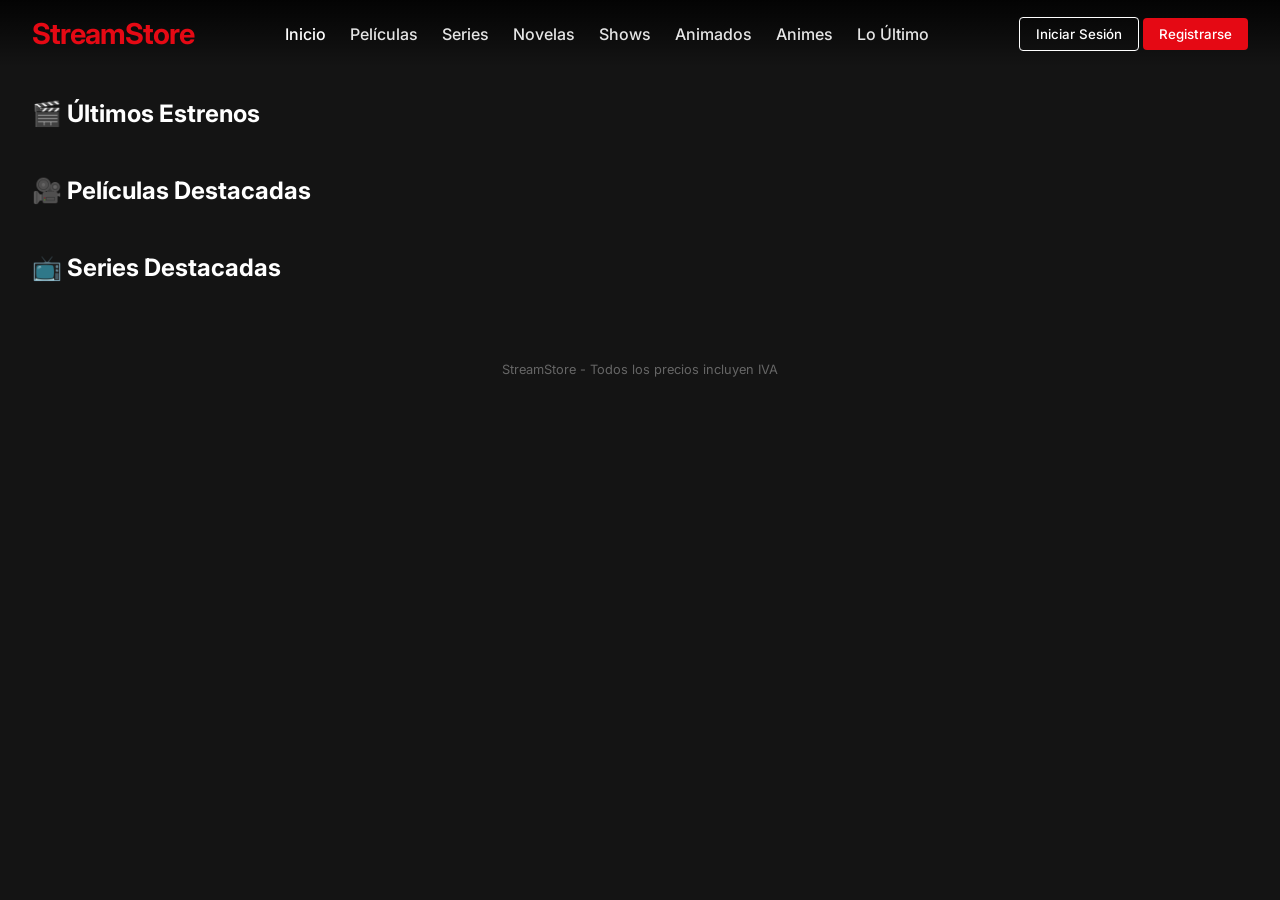
<file: index.html>
<!DOCTYPE html>
<html lang="es">
<head>
    <meta charset="UTF-8">
    <meta name="viewport" content="width=device-width, initial-scale=1.0, user-scalable=no">
    <title>StreamStore - Tienda de Contenido Digital</title>
    <link rel="stylesheet" href="css/style.css">
    <link href="https://fonts.googleapis.com/css2?family=Inter:wght@400;500;600;700&display=swap" rel="stylesheet">
    <link rel="stylesheet" href="https://cdnjs.cloudflare.com/ajax/libs/font-awesome/6.0.0-beta3/css/all.min.css">
</head>
<body>
    <header class="header">
        <div class="logo">
            <h1>StreamStore</h1>
        </div>
        <nav class="nav">
            <a href="#" data-section="home" class="nav-link active">Inicio</a>
            <a href="#" data-section="peliculas" class="nav-link">Películas</a>
            <a href="#" data-section="series" class="nav-link">Series</a>
            <a href="#" data-section="novelas" class="nav-link">Novelas</a>
            <a href="#" data-section="shows" class="nav-link">Shows</a>
            <a href="#" data-section="animados" class="nav-link">Animados</a>
            <a href="#" data-section="animes" class="nav-link">Animes</a>
            <a href="#" data-section="ultimo" class="nav-link">Lo Último</a>
        </nav>
        <div class="user-menu">
            <div id="auth-buttons">
                <button id="login-btn" class="btn-outline">Iniciar Sesión</button>
                <button id="register-btn" class="btn-primary">Registrarse</button>
            </div>
            <div id="user-info" style="display: none;">
                <span id="username-display"></span>
                <i class="fas fa-shopping-cart" id="cart-icon" style="cursor: pointer;"></i>
                <span id="cart-count" class="cart-count">0</span>
                <button id="logout-btn" class="btn-small">Salir</button>
            </div>
        </div>
    </header>

    <main id="main-content">
        <div id="loading-overlay" class="loading-overlay" style="display: flex;">
            <div class="spinner"></div>
            <p>Cargando aplicación...</p>
        </div>
    </main>

    <!-- Modal de Login/Registro -->
    <div id="auth-modal" class="modal" style="display: none;">
        <div class="modal-content">
            <span class="close-modal">&times;</span>
            <div id="login-form-container">
                <h2>Iniciar Sesión</h2>
                <input type="text" id="login-username" placeholder="Usuario / Teléfono">
                <input type="password" id="login-password" placeholder="Contraseña">
                <button id="submit-login" class="btn-primary">Ingresar</button>
                <p style="margin-top: 1rem;">¿No tienes cuenta? <a href="#" id="switch-to-register">Regístrate</a></p>
            </div>
            <div id="register-form-container" style="display: none;">
                <h2>Registrarse</h2>
                <input type="text" id="reg-name" placeholder="Nombre Completo">
                <input type="tel" id="reg-phone" placeholder="Teléfono">
                <input type="password" id="reg-password" placeholder="Contraseña">
                <button id="submit-register" class="btn-primary">Registrarse</button>
                <p style="margin-top: 1rem;">¿Ya tienes cuenta? <a href="#" id="switch-to-login">Inicia Sesión</a></p>
            </div>
        </div>
    </div>

    <!-- Modal del Carrito -->
    <div id="cart-modal" class="modal" style="display: none;">
        <div class="modal-content large-modal">
            <span class="close-modal">&times;</span>
            <h2>Tu Carrito</h2>
            <div id="cart-items-list"></div>
            <div class="cart-summary" style="margin-top: 1rem; padding-top: 1rem; border-top: 1px solid #333;">
                <strong>Total: $<span id="cart-total">0.00</span></strong>
                <button id="checkout-btn" class="btn-primary" style="margin-top: 1rem;">Realizar Pedido</button>
            </div>
        </div>
    </div>

    <!-- Modal de Confirmación de Pedido -->
    <div id="order-confirm-modal" class="modal" style="display: none;">
        <div class="modal-content">
            <span class="close-modal">&times;</span>
            <h2>Pedido Realizado</h2>
            <p>Tu código de pedido es: <strong id="order-code" style="color: #e50914;"></strong></p>
            <p>Muestra este código al dueño del local.</p>
            <button id="close-order-modal" class="btn-primary">Aceptar</button>
        </div>
    </div>

    <!-- Panel de Administración -->
    <div id="admin-panel" class="admin-panel" style="display: none;">
        <h2>Panel de Administración</h2>
        <div class="admin-actions">
            <button id="admin-view-orders" class="btn-secondary">Ver Pedidos</button>
            <input type="text" id="admin-order-search" placeholder="Buscar pedido por código">
            <button id="admin-search-order" class="btn-small">Buscar</button>
            <a href="admin.html" class="btn-primary" style="text-decoration: none;">Panel Completo →</a>
        </div>
        <div id="admin-orders-list"></div>
    </div>

    <footer class="footer">
        <p>StreamStore - Todos los precios incluyen IVA</p>
    </footer>

    <script src="js/db.js"></script>
    <script src="js/tmdb.js"></script>
    <script src="js/app.js"></script>
</body>
</html>
</file>
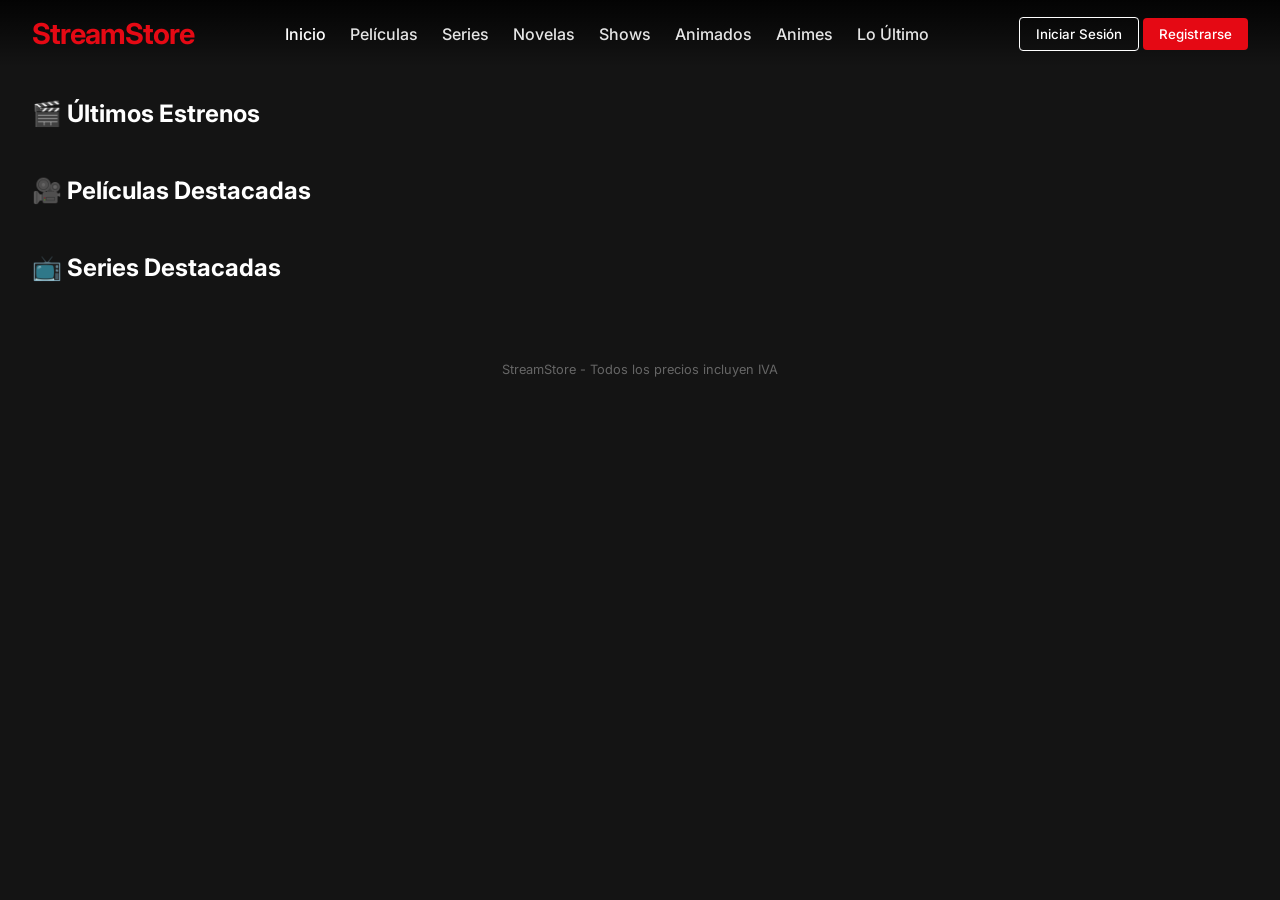
<file: admin.html>
<!DOCTYPE html>
<html lang="es">
<head>
    <meta charset="UTF-8">
    <meta name="viewport" content="width=device-width, initial-scale=1.0">
    <title>StreamStore - Panel de Administración</title>
    <link rel="stylesheet" href="css/style.css">
    <link href="https://fonts.googleapis.com/css2?family=Inter:wght@400;500;600;700&display=swap" rel="stylesheet">
    <link rel="stylesheet" href="https://cdnjs.cloudflare.com/ajax/libs/font-awesome/6.0.0-beta3/css/all.min.css">
    <style>
        .admin-container {
            display: flex;
            min-height: calc(100vh - 70px);
        }
        .admin-sidebar {
            width: 260px;
            background: #0a0a0a;
            border-right: 1px solid #333;
            padding: 2rem 0;
        }
        .admin-menu-btn {
            display: flex;
            align-items: center;
            gap: 0.8rem;
            width: 100%;
            padding: 1rem 1.5rem;
            background: transparent;
            border: none;
            color: #aaa;
            text-align: left;
            cursor: pointer;
            transition: all 0.2s;
        }
        .admin-menu-btn:hover, .admin-menu-btn.active {
            background: #e50914;
            color: #fff;
        }
        .admin-content {
            flex: 1;
            padding: 2rem;
            overflow-y: auto;
        }
        .admin-tab {
            display: none;
        }
        .admin-tab.active {
            display: block;
        }
        .stats-grid {
            display: grid;
            grid-template-columns: repeat(auto-fill, minmax(200px, 1fr));
            gap: 1rem;
            margin-bottom: 2rem;
        }
        .stat-card {
            background: #1f1f1f;
            border-radius: 8px;
            padding: 1rem;
            text-align: center;
        }
        .stat-card h3 {
            font-size: 2rem;
            color: #e50914;
        }
        .upload-area {
            background: #1f1f1f;
            border: 2px dashed #333;
            border-radius: 12px;
            padding: 2rem;
            text-align: center;
            margin-bottom: 2rem;
            cursor: pointer;
            transition: all 0.2s;
        }
        .upload-area:hover {
            border-color: #e50914;
            background: #2a2a2a;
        }
        .progress-container {
            background: #333;
            border-radius: 10px;
            height: 30px;
            overflow: hidden;
            margin: 1rem 0;
        }
        .progress-bar {
            background: #e50914;
            height: 100%;
            width: 0%;
            transition: width 0.3s;
            display: flex;
            align-items: center;
            justify-content: center;
            color: white;
            font-size: 0.8rem;
        }
        .log-container {
            background: #0a0a0a;
            border-radius: 8px;
            padding: 1rem;
            max-height: 400px;
            overflow-y: auto;
            font-family: monospace;
            font-size: 0.8rem;
        }
        .log-entry {
            padding: 0.3rem;
            border-bottom: 1px solid #333;
            color: #aaa;
        }
        .log-entry.success { color: #28a745; }
        .log-entry.error { color: #dc3545; }
        .log-entry.warning { color: #ffc107; }
        .product-item {
            background: #1f1f1f;
            border-radius: 8px;
            padding: 1rem;
            margin-bottom: 0.5rem;
            display: flex;
            align-items: center;
            gap: 1rem;
        }
        .product-item img {
            width: 50px;
            height: 75px;
            object-fit: cover;
            border-radius: 4px;
        }
        .product-info {
            flex: 1;
        }
        .product-info h4 {
            margin-bottom: 0.3rem;
        }
        .price-item {
            display: flex;
            align-items: center;
            gap: 1rem;
            margin-bottom: 1rem;
            padding: 0.5rem;
            background: #1f1f1f;
            border-radius: 8px;
        }
        .price-item label {
            width: 100px;
        }
        .price-item input {
            flex: 1;
            padding: 0.5rem;
            background: #333;
            border: none;
            color: #fff;
            border-radius: 4px;
        }
        .btn-secondary {
            background: #333;
            color: #fff;
            padding: 0.5rem 1rem;
            border: none;
            border-radius: 4px;
            cursor: pointer;
        }
        .btn-danger {
            background: #dc3545;
            color: #fff;
        }
        .setting-group {
            background: #1f1f1f;
            border-radius: 8px;
            padding: 1rem;
            margin-bottom: 1rem;
        }
        .setting-group input {
            width: 100%;
            padding: 0.5rem;
            margin: 0.5rem 0;
            background: #333;
            border: none;
            color: #fff;
            border-radius: 4px;
        }
        .test-result {
            margin-top: 0.5rem;
            font-size: 0.8rem;
        }
        .test-result.success { color: #28a745; }
        .test-result.error { color: #dc3545; }
        .test-result.warning { color: #ffc107; }
    </style>
</head>
<body>
    <header class="header" style="background: #000; border-bottom: 1px solid #e50914;">
        <div class="logo">
            <h1>StreamStore <span style="font-size: 0.8rem;">Admin</span></h1>
        </div>
        <nav class="nav">
            <a href="index.html" class="nav-link">← Volver a la Tienda</a>
        </nav>
        <div class="user-menu">
            <span id="admin-user">Administrador</span>
            <button id="admin-logout" class="btn-small">Cerrar Sesión</button>
        </div>
    </header>

    <div class="admin-container">
        <div class="admin-sidebar">
            <button class="admin-menu-btn active" data-tab="dashboard">
                <i class="fas fa-tachometer-alt"></i> Dashboard
            </button>
            <button class="admin-menu-btn" data-tab="upload">
                <i class="fas fa-upload"></i> Subir Estructura
            </button>
            <button class="admin-menu-btn" data-tab="products">
                <i class="fas fa-database"></i> Productos
            </button>
            <button class="admin-menu-btn" data-tab="orders">
                <i class="fas fa-shopping-cart"></i> Pedidos
            </button>
            <button class="admin-menu-btn" data-tab="prices">
                <i class="fas fa-tags"></i> Precios
            </button>
            <button class="admin-menu-btn" data-tab="settings">
                <i class="fas fa-cog"></i> Configuración
            </button>
        </div>

        <div class="admin-content">
            <!-- Dashboard -->
            <div id="dashboard-tab" class="admin-tab active">
                <h2>Dashboard</h2>
                <div class="stats-grid" id="stats-container">
                    <div class="stat-card">
                        <h3 id="total-peliculas">0</h3>
                        <p>Películas</p>
                    </div>
                    <div class="stat-card">
                        <h3 id="total-series">0</h3>
                        <p>Series</p>
                    </div>
                    <div class="stat-card">
                        <h3 id="total-productos">0</h3>
                        <p>Total Productos</p>
                    </div>
                    <div class="stat-card">
                        <h3 id="total-pedidos">0</h3>
                        <p>Pedidos</p>
                    </div>
                </div>
                <div class="setting-group">
                    <h3>Instrucciones Rápidas</h3>
                    <ol style="color: #aaa; line-height: 1.8;">
                        <li>Configura tu API Key de TMDB en la pestaña "Configuración"</li>
                        <li>Ve a la pestaña "Subir Estructura"</li>
                        <li>Selecciona el archivo HTML que contiene la estructura de tus directorios</li>
                        <li>Espera a que procese todos los archivos</li>
                        <li>Los productos aparecerán automáticamente en la tienda</li>
                    </ol>
                </div>
            </div>

            <!-- Upload Tab -->
            <div id="upload-tab" class="admin-tab">
                <h2>Subir Archivo de Estructura</h2>
                <p style="color: #aaa; margin-bottom: 1rem;">
                    Sube el archivo HTML generado por Snap2HTML que contiene la estructura de tus directorios.
                    El sistema extraerá todos los archivos, buscará información en TMDB y los guardará en la base de datos.
                </p>
                
                <div id="upload-area" class="upload-area">
                    <i class="fas fa-cloud-upload-alt" style="font-size: 3rem; color: #e50914;"></i>
                    <p>Haz clic o arrastra el archivo HTML aquí</p>
                    <p style="font-size: 0.8rem; color: #666;">Archivos .html generados por Snap2HTML</p>
                </div>
                <input type="file" id="file-input" accept=".html" style="display: none;">
                
                <div id="progress-area" style="display: none;">
                    <h3>Procesando archivos...</h3>
                    <div class="progress-container">
                        <div class="progress-bar" id="progress-bar">0%</div>
                    </div>
                    <div class="progress-stats" style="display: flex; gap: 1rem; margin: 1rem 0; flex-wrap: wrap;">
                        <div>Archivos encontrados: <strong id="total-files">0</strong></div>
                        <div>Procesados: <strong id="processed-files">0</strong></div>
                        <div>Nuevos: <strong id="new-files">0</strong></div>
                        <div>Existentes: <strong id="existing-files">0</strong></div>
                        <div>TMDB encontrados: <strong id="tmdb-found">0</strong></div>
                        <div>Errores: <strong id="error-files">0</strong></div>
                    </div>
                    <div class="log-container" id="log-container"></div>
                </div>
            </div>

            <!-- Products Tab -->
            <div id="products-tab" class="admin-tab">
                <h2>Productos en Base de Datos</h2>
                <div style="display: flex; gap: 1rem; margin-bottom: 1rem; flex-wrap: wrap;">
                    <input type="text" id="product-search" placeholder="Buscar producto..." style="flex: 1; padding: 0.5rem; background: #333; border: none; color: #fff; border-radius: 4px;">
                    <select id="category-filter" style="padding: 0.5rem; background: #333; border: none; color: #fff; border-radius: 4px;">
                        <option value="">Todas las categorías</option>
                        <option value="peliculas">Películas</option>
                        <option value="series">Series</option>
                        <option value="novelas">Novelas</option>
                        <option value="shows">Shows</option>
                        <option value="animados">Animados</option>
                        <option value="animes">Animes</option>
                    </select>
                    <button id="refresh-products" class="btn-secondary">Refrescar</button>
                </div>
                <div id="products-list"></div>
            </div>

            <!-- Orders Tab -->
            <div id="orders-tab" class="admin-tab">
                <h2>Pedidos</h2>
                <div style="display: flex; gap: 1rem; margin-bottom: 1rem; flex-wrap: wrap;">
                    <input type="text" id="order-search" placeholder="Buscar por código..." style="flex: 1; padding: 0.5rem; background: #333; border: none; color: #fff; border-radius: 4px;">
                    <button id="search-order" class="btn-secondary">Buscar</button>
                    <button id="export-orders" class="btn-secondary">Exportar Pedidos</button>
                </div>
                <div id="orders-list"></div>
            </div>

            <!-- Prices Tab -->
            <div id="prices-tab" class="admin-tab">
                <h2>Configurar Precios</h2>
                <div class="price-item">
                    <label>Películas:</label>
                    <input type="number" id="price-peliculas" step="0.01" value="5.99">
                    <span>$</span>
                </div>
                <div class="price-item">
                    <label>Series (por cap):</label>
                    <input type="number" id="price-series" step="0.01" value="2.99">
                    <span>$</span>
                </div>
                <div class="price-item">
                    <label>Novelas (por cap):</label>
                    <input type="number" id="price-novelas" step="0.01" value="3.99">
                    <span>$</span>
                </div>
                <div class="price-item">
                    <label>Shows:</label>
                    <input type="number" id="price-shows" step="0.01" value="4.99">
                    <span>$</span>
                </div>
                <div class="price-item">
                    <label>Animados:</label>
                    <input type="number" id="price-animados" step="0.01" value="2.99">
                    <span>$</span>
                </div>
                <div class="price-item">
                    <label>Animes (por cap):</label>
                    <input type="number" id="price-animes" step="0.01" value="3.99">
                    <span>$</span>
                </div>
                <div style="display: flex; gap: 1rem; margin-top: 1rem;">
                    <button id="save-prices" class="btn-primary">Guardar Precios</button>
                    <button id="apply-prices" class="btn-secondary">Aplicar a Productos</button>
                </div>
            </div>

            <!-- Settings Tab -->
            <div id="settings-tab" class="admin-tab">
                <h2>Configuración</h2>
                <div class="setting-group">
                    <h3>TMDB API Key</h3>
                    <input type="password" id="tmdb-api-key" placeholder="Ingresa tu API Key de TMDB">
                    <button id="save-api-key" class="btn-secondary">Guardar</button>
                    <button id="test-tmdb" class="btn-secondary" style="margin-left: 0.5rem;">Probar Conexión</button>
                    <div id="test-result" class="test-result"></div>
                    <p class="help-text" style="margin-top: 0.5rem; color: #aaa; font-size: 0.8rem;">
                        Obtén tu API Key gratis en <a href="https://www.themoviedb.org/signup" target="_blank" style="color: #e50914;">themoviedb.org</a>
                    </p>
                </div>
                <div class="setting-group">
                    <h3>Base de Datos</h3>
                    <button id="export-db" class="btn-secondary">Exportar Backup</button>
                    <button id="import-db" class="btn-secondary">Importar Backup</button>
                    <button id="reset-db" class="btn-danger" style="margin-left: 1rem;">Resetear Todo</button>
                    <input type="file" id="import-file" style="display: none;" accept=".json">
                </div>
            </div>
        </div>
    </div>

    <div id="loading-overlay" class="loading-overlay" style="display: none;">
        <div class="spinner"></div>
        <p>Procesando...</p>
    </div>

    <script>
        // Admin Panel JavaScript - Versión Mejorada
        let currentAdmin = null;
        let allProducts = [];

        // ==================== FUNCIONES DE TMDB MEJORADAS ====================
        
        // Buscar en TMDB con múltiples estrategias
        async function searchTMDB(query, type) {
            const apiKey = localStorage.getItem('tmdb_api_key');
            if (!apiKey) {
                console.log('No hay API Key de TMDB');
                return null;
            }
            
            // Limpiar el nombre para búsqueda óptima
            let searchQuery = cleanSearchQuery(query);
            console.log(`Buscando en TMDB: "${searchQuery}" (original: "${query}")`);
            
            try {
                // Estrategia 1: Búsqueda directa
                let result = await performTMDBSearch(searchQuery, type, apiKey);
                if (result) return result;
                
                // Estrategia 2: Quitar palabras comunes
                let simplerQuery = searchQuery.replace(/\b(la|el|los|las|un|una|y|de|del|en|por|para|con|sin)\b/gi, '').trim();
                if (simplerQuery !== searchQuery && simplerQuery.length > 3) {
                    console.log(`Intentando búsqueda simplificada: "${simplerQuery}"`);
                    result = await performTMDBSearch(simplerQuery, type, apiKey);
                    if (result) return result;
                }
                
                // Estrategia 3: Buscar solo la primera palabra (si es larga)
                let firstWord = searchQuery.split(' ')[0];
                if (firstWord && firstWord.length > 3 && firstWord !== searchQuery) {
                    console.log(`Intentando búsqueda por primera palabra: "${firstWord}"`);
                    result = await performTMDBSearch(firstWord, type, apiKey);
                    if (result) return result;
                }
                
                // Estrategia 4: Buscar sin acentos
                let noAccents = searchQuery.normalize('NFD').replace(/[\u0300-\u036f]/g, '');
                if (noAccents !== searchQuery && noAccents.length > 3) {
                    console.log(`Intentando búsqueda sin acentos: "${noAccents}"`);
                    result = await performTMDBSearch(noAccents, type, apiKey);
                    if (result) return result;
                }
                
                console.log(`No se encontró: "${searchQuery}"`);
                return null;
                
            } catch (error) {
                console.error('TMDB error:', error);
                return null;
            }
        }

        // Realizar la búsqueda en TMDB
        async function performTMDBSearch(query, type, apiKey) {
            const url = `https://api.themoviedb.org/3/search/${type}?api_key=${apiKey}&query=${encodeURIComponent(query)}&language=es&page=1`;
            
            try {
                const response = await fetch(url);
                const data = await response.json();
                
                if (data.results && data.results.length > 0) {
                    const result = data.results[0];
                    console.log(`✅ Encontrado: "${result.title || result.name}" (popularidad: ${result.popularity})`);
                    
                    // Obtener trailer
                    let trailer = null;
                    try {
                        const videoUrl = `https://api.themoviedb.org/3/${type}/${result.id}/videos?api_key=${apiKey}&language=es`;
                        const videoRes = await fetch(videoUrl);
                        const videoData = await videoRes.json();
                        const trailerVideo = videoData.results?.find(v => v.type === 'Trailer' && v.site === 'YouTube');
                        if (trailerVideo) {
                            trailer = `https://www.youtube.com/embed/${trailerVideo.key}`;
                        }
                    } catch (error) {
                        console.error('Error obteniendo trailer:', error);
                    }
                    
                    return {
                        id: result.id,
                        titulo: result.title || result.name,
                        sinopsis: result.overview || 'Sin información disponible.',
                        anio: (result.release_date || result.first_air_date || '').split('-')[0],
                        poster: result.poster_path ? `https://image.tmdb.org/t/p/w500${result.poster_path}` : null,
                        trailer: trailer,
                        popularidad: result.popularity
                    };
                }
            } catch (error) {
                console.error('Error en búsqueda TMDB:', error);
            }
            
            return null;
        }

        // Limpiar el nombre para búsqueda
        function cleanSearchQuery(query) {
            let clean = query;
            
            // Quitar temporada y episodio
            clean = clean.replace(/[Ss]\d+[Ee]\d+/, '');
            clean = clean.replace(/\d+x\d+/, '');
            clean = clean.replace(/temporada\s*\d+/i, '');
            clean = clean.replace(/cap[ií]tulo\s*\d+/i, '');
            clean = clean.replace(/episodio\s*\d+/i, '');
            
            // Quitar calidad y formato
            clean = clean.replace(/\b(1080p|720p|480p|360p|hd|fullhd|4k|uhd|x264|x265)\b/gi, '');
            clean = clean.replace(/\b(mp4|avi|mkv|mov|wmv|mpeg|webm)\b/gi, '');
            
            // Quitar información de audio
            clean = clean.replace(/\b(dual|latino|español|ingles|subtitulado|sub|castellano)\b/gi, '');
            
            // Quitar corchetes y paréntesis
            clean = clean.replace(/\[[^\]]*\]/g, '');
            clean = clean.replace(/\([^\)]*\)/g, '');
            
            // Quitar guiones bajos y puntos
            clean = clean.replace(/[._-]/g, ' ');
            
            // Normalizar espacios
            clean = clean.replace(/\s+/g, ' ').trim();
            
            // Capitalizar primera letra de cada palabra
            clean = clean.split(' ').map(word => word.charAt(0).toUpperCase() + word.slice(1).toLowerCase()).join(' ');
            
            return clean;
        }

        // ==================== FUNCIONES DE EXTRACCIÓN DE ARCHIVOS ====================
        
        // Extraer archivos del HTML con mejor detección
        function extractFilesFromHTML(htmlContent) {
            const files = [];
            const seen = new Set();
            const extensions = ['mp4', 'avi', 'mkv', 'mov', 'wmv', 'mpg', 'mpeg', 'webm', 'flv'];
            const extPattern = extensions.join('|');
            
            // Patrón para encontrar archivos con su tamaño y fecha
            const fullPattern = new RegExp(`"([^"]*\\.(${extPattern}))\\*(\\d+)\\*(\\d+)"`, 'gi');
            const simplePattern = new RegExp(`"([^"]*\\.(${extPattern}))"`, 'gi');
            
            let match;
            
            // Intentar primero con patrón completo
            while ((match = fullPattern.exec(htmlContent)) !== null) {
                const fullPath = match[1];
                const name = extractFileName(fullPath);
                
                if (!seen.has(name)) {
                    seen.add(name);
                    const fileInfo = parseFileName(name, fullPath);
                    files.push(fileInfo);
                }
            }
            
            // Si no encontró nada, usar patrón simple
            if (files.length === 0) {
                while ((match = simplePattern.exec(htmlContent)) !== null) {
                    const fullPath = match[1];
                    const name = extractFileName(fullPath);
                    
                    if (!seen.has(name)) {
                        seen.add(name);
                        const fileInfo = parseFileName(name, fullPath);
                        files.push(fileInfo);
                    }
                }
            }
            
            // Ordenar por nombre
            files.sort((a, b) => a.name.localeCompare(b.name));
            
            console.log(`Extraídos ${files.length} archivos únicos`);
            return files;
        }

        // Extraer nombre del archivo de la ruta completa
        function extractFileName(fullPath) {
            let name = fullPath;
            if (name.includes('/')) {
                name = name.split('/').pop();
            }
            if (name.includes('\\')) {
                name = name.split('\\').pop();
            }
            return name;
        }

        // Parsear nombre de archivo con mejor detección
        function parseFileName(filename, fullPath) {
            let originalName = filename;
            let nameWithoutExt = filename.replace(/\.[^/.]+$/, "");
            
            // Extraer información de temporada/episodio
            let season = null;
            let episode = null;
            let title = nameWithoutExt;
            
            // Patrones para series
            const patterns = [
                { regex: /[Ss](\d+)[Ee](\d+)/, seasonIdx: 1, episodeIdx: 2 },
                { regex: /(\d+)x(\d+)/, seasonIdx: 1, episodeIdx: 2 },
                { regex: /(\d+)-(\d+)/, seasonIdx: 1, episodeIdx: 2 },
                { regex: /Temporada[_\s]*(\d+)[_\s]*Cap[ií]tulo[_\s]*(\d+)/i, seasonIdx: 1, episodeIdx: 2 },
                { regex: /S(\d+)C(\d+)/i, seasonIdx: 1, episodeIdx: 2 }
            ];
            
            for (const pattern of patterns) {
                const match = nameWithoutExt.match(pattern.regex);
                if (match) {
                    season = parseInt(match[pattern.seasonIdx]);
                    episode = parseInt(match[pattern.episodeIdx]);
                    title = nameWithoutExt.replace(pattern.regex, '').trim();
                    break;
                }
            }
            
            // Limpiar título
            title = cleanTitle(title);
            
            // Detectar tipo basado en la ruta
            let type = detectType(fullPath, title, season);
            
            // Para series, mejorar el título
            if (type === 'series' && season) {
                if (title.match(/\d+$/)) {
                    title = title.replace(/\d+$/, '').trim();
                }
            }
            
            return {
                name: originalName,
                fullPath: fullPath,
                cleanName: title,
                title: title,
                season: season,
                episode: episode,
                type: type
            };
        }

        // Limpiar título de elementos no deseados
        function cleanTitle(title) {
            // Quitar números de versión
            title = title.replace(/\b(v\d+)\b/gi, '');
            title = title.replace(/\b(parte\s*\d+)\b/gi, '');
            
            // Quitar palabras comunes al final
            title = title.replace(/\s+(complete|full|final|extended|directors cut|edition)$/i, '');
            
            // Quitar caracteres especiales
            title = title.replace(/[^\w\s\u00C0-\u00FF]/g, ' ');
            
            // Normalizar espacios
            title = title.replace(/\s+/g, ' ').trim();
            
            return title;
        }

        // Detectar tipo de contenido
        function detectType(fullPath, title, season) {
            const pathLower = fullPath.toLowerCase();
            const titleLower = title.toLowerCase();
            
            // Mapeo de carpetas
            const typeMap = [
                { keywords: ['peliculas', 'movies', 'film', 'película', 'movie'], type: 'peliculas' },
                { keywords: ['series', 'serie', 'tvshows', 'tv shows', 'seri'], type: 'series' },
                { keywords: ['novelas', 'telenovelas', 'telenovela'], type: 'novelas' },
                { keywords: ['shows', 'programas', 'tv show'], type: 'shows' },
                { keywords: ['animados', 'cartoons', 'dibujos', 'dibujos animados'], type: 'animados' },
                { keywords: ['animes', 'anime', 'japanese'], type: 'animes' }
            ];
            
            // Buscar por carpeta
            for (const map of typeMap) {
                for (const keyword of map.keywords) {
                    if (pathLower.includes(keyword)) {
                        return map.type;
                    }
                }
            }
            
            // Si tiene temporada/episodio, es serie
            if (season !== null) {
                return 'series';
            }
            
            // Buscar palabras clave en el título
            if (titleLower.includes('serie') || titleLower.includes('capítulo') || titleLower.includes('episodio')) {
                return 'series';
            }
            
            // Por defecto, película
            return 'peliculas';
        }

        // Generar ID único
        function generateId(fileInfo) {
            let baseId = fileInfo.cleanName.toLowerCase().replace(/[^a-z0-9]/g, '_');
            if (fileInfo.season && fileInfo.episode) {
                return `${baseId}_s${fileInfo.season}e${fileInfo.episode}`;
            }
            return baseId;
        }

        // Extraer año del nombre
        function extractYear(name) {
            const match = name.match(/\b(19|20)\d{2}\b/);
            return match ? match[0] : 'Desconocido';
        }

        // Obtener póster por defecto
        function getDefaultPoster(type) {
            const posters = {
                peliculas: 'https://via.placeholder.com/500x750?text=Película',
                series: 'https://via.placeholder.com/500x750?text=Serie',
                novelas: 'https://via.placeholder.com/500x750?text=Novela',
                shows: 'https://via.placeholder.com/500x750?text=Show',
                animados: 'https://via.placeholder.com/500x750?text=Animado',
                animes: 'https://via.placeholder.com/500x750?text=Anime'
            };
            return posters[type] || 'https://via.placeholder.com/500x750?text=Contenido';
        }

        // ==================== FUNCIONES DE PROCESAMIENTO ====================
        
        // Procesar archivo HTML
        async function processHTMLFile(file) {
            const loading = document.getElementById('loading-overlay');
            const progressArea = document.getElementById('progress-area');
            const logContainer = document.getElementById('log-container');
            const progressBar = document.getElementById('progress-bar');
            const totalFilesSpan = document.getElementById('total-files');
            const processedSpan = document.getElementById('processed-files');
            const newSpan = document.getElementById('new-files');
            const existingSpan = document.getElementById('existing-files');
            const tmdbFoundSpan = document.getElementById('tmdb-found');
            const errorSpan = document.getElementById('error-files');
            
            loading.style.display = 'flex';
            progressArea.style.display = 'block';
            logContainer.innerHTML = '';
            
            let processed = 0;
            let newCount = 0;
            let existingCount = 0;
            let tmdbFoundCount = 0;
            let errorCount = 0;
            
            function addLog(message, type = '') {
                const logEntry = document.createElement('div');
                logEntry.className = `log-entry ${type}`;
                logEntry.textContent = `[${new Date().toLocaleTimeString()}] ${message}`;
                logContainer.appendChild(logEntry);
                logContainer.scrollTop = logContainer.scrollHeight;
            }
            
            try {
                addLog('📄 Leyendo archivo...');
                const htmlContent = await readFileAsText(file);
                addLog('✅ Archivo leído correctamente');
                
                addLog('🔍 Extrayendo información de directorios...');
                const files = extractFilesFromHTML(htmlContent);
                addLog(`📁 Encontrados ${files.length} archivos multimedia`);
                totalFilesSpan.textContent = files.length;
                
                // Obtener productos existentes
                const existingProducts = await DB.obtenerProductos();
                const existingIds = new Set(existingProducts.map(p => p.id));
                
                // Obtener precios actuales
                const prices = {
                    peliculas: parseFloat(document.getElementById('price-peliculas').value) || 5.99,
                    series: parseFloat(document.getElementById('price-series').value) || 2.99,
                    novelas: parseFloat(document.getElementById('price-novelas').value) || 3.99,
                    shows: parseFloat(document.getElementById('price-shows').value) || 4.99,
                    animados: parseFloat(document.getElementById('price-animados').value) || 2.99,
                    animes: parseFloat(document.getElementById('price-animes').value) || 3.99
                };
                
                // Procesar cada archivo
                for (let i = 0; i < files.length; i++) {
                    const fileInfo = files[i];
                    processed++;
                    
                    const percent = Math.round((processed / files.length) * 100);
                    progressBar.style.width = `${percent}%`;
                    progressBar.textContent = `${percent}%`;
                    processedSpan.textContent = processed;
                    
                    addLog(`📀 Procesando: ${fileInfo.name}`, '');
                    
                    // Verificar si ya existe
                    const id = generateId(fileInfo);
                    if (existingIds.has(id)) {
                        existingCount++;
                        existingSpan.textContent = existingCount;
                        addLog(`   ⏭️ Ya existe en BD: ${fileInfo.cleanName}`, 'warning');
                        continue;
                    }
                    
                    // Buscar en TMDB si hay API key
                    let tmdbInfo = null;
                    const apiKey = localStorage.getItem('tmdb_api_key');
                    if (apiKey) {
                        const tmdbType = fileInfo.type === 'peliculas' ? 'movie' : 'tv';
                        addLog(`   🔍 Buscando en TMDB: "${fileInfo.cleanName}"`, '');
                        tmdbInfo = await searchTMDB(fileInfo.cleanName, tmdbType);
                        if (tmdbInfo) {
                            tmdbFoundCount++;
                            tmdbFoundSpan.textContent = tmdbFoundCount;
                            addLog(`   ✅ Encontrado: ${tmdbInfo.titulo} (${tmdbInfo.anio})`, 'success');
                        } else {
                            addLog(`   ⚠️ No encontrado en TMDB, usando datos básicos`, 'warning');
                        }
                    }
                    
                    // Crear producto
                    const product = {
                        id: id,
                        titulo: tmdbInfo?.titulo || fileInfo.cleanName,
                        nombre_original: fileInfo.name,
                        seccion: fileInfo.type,
                        tipo_contenido: fileInfo.season ? 'serie' : 'pelicula',
                        temporada: fileInfo.season,
                        episodio: fileInfo.episode,
                        precio: prices[fileInfo.type],
                        sinopsis: tmdbInfo?.sinopsis || 'Sin información disponible.',
                        anio: tmdbInfo?.anio || extractYear(fileInfo.name),
                        poster: tmdbInfo?.poster || getDefaultPoster(fileInfo.type),
                        trailer: tmdbInfo?.trailer || null,
                        fecha_agregado: new Date().toISOString()
                    };
                    
                    await DB.guardarProducto(product);
                    newCount++;
                    newSpan.textContent = newCount;
                    existingIds.add(id);
                    addLog(`   ✅ Producto agregado: ${product.titulo} (${product.seccion})`, 'success');
                }
                
                addLog(`🎉 Procesamiento completado! Nuevos: ${newCount}, Existentes: ${existingCount}, TMDB encontrados: ${tmdbFoundCount}, Errores: ${errorCount}`);
                alert(`Procesamiento completado!\n\nNuevos productos: ${newCount}\nYa existían: ${existingCount}\nTMDB encontrados: ${tmdbFoundCount}\nErrores: ${errorCount}`);
                
                // Recargar estadísticas y productos
                await loadStats();
                await loadProducts();
                
            } catch (error) {
                console.error('Error:', error);
                addLog(`❌ Error: ${error.message}`, 'error');
                alert('Error al procesar el archivo: ' + error.message);
            } finally {
                loading.style.display = 'none';
            }
        }

        // Leer archivo como texto
        function readFileAsText(file) {
            return new Promise((resolve, reject) => {
                const reader = new FileReader();
                reader.onload = (e) => resolve(e.target.result);
                reader.onerror = (e) => reject(e.target.error);
                reader.readAsText(file);
            });
        }

        // ==================== FUNCIONES DE BASE DE DATOS ====================
        
        // Cargar estadísticas
        async function loadStats() {
            const productos = await DB.obtenerProductos();
            const pedidos = await DB.obtenerPedidos();
            
            const peliculas = productos.filter(p => p.seccion === 'peliculas').length;
            const series = productos.filter(p => p.seccion === 'series').length;
            
            document.getElementById('total-peliculas').textContent = peliculas;
            document.getElementById('total-series').textContent = series;
            document.getElementById('total-productos').textContent = productos.length;
            document.getElementById('total-pedidos').textContent = pedidos.length;
        }

        // Cargar productos
        async function loadProducts() {
            allProducts = await DB.obtenerProductos();
            const searchTerm = document.getElementById('product-search')?.value.toLowerCase() || '';
            const category = document.getElementById('category-filter')?.value || '';
            
            let filtered = allProducts;
            if (searchTerm) {
                filtered = filtered.filter(p => p.titulo?.toLowerCase().includes(searchTerm));
            }
            if (category) {
                filtered = filtered.filter(p => p.seccion === category);
            }
            
            const container = document.getElementById('products-list');
            if (!container) return;
            
            if (filtered.length === 0) {
                container.innerHTML = '<p>No hay productos. Sube un archivo de estructura para comenzar.</p>';
                return;
            }
            
            container.innerHTML = filtered.map(p => `
                <div class="product-item">
                    <img src="${p.poster}" onerror="this.src='https://via.placeholder.com/500x750?text=No+Poster'">
                    <div class="product-info">
                        <h4>${p.titulo}</h4>
                        <p style="color: #aaa; font-size: 0.8rem;">${p.seccion} • ${p.anio}</p>
                        <p style="color: #e50914;">$${(p.precio || 0).toFixed(2)}</p>
                        ${p.temporada ? `<p style="font-size: 0.7rem;">Temporada ${p.temporada} - Capítulo ${p.episodio}</p>` : ''}
                    </div>
                    <button class="delete-product" data-id="${p.id}" style="background: #dc3545; border: none; color: #fff; padding: 0.3rem 0.8rem; border-radius: 4px; cursor: pointer;">
                        Eliminar
                    </button>
                </div>
            `).join('');
            
            document.querySelectorAll('.delete-product').forEach(btn => {
                btn.addEventListener('click', async () => {
                    if (confirm('¿Eliminar este producto?')) {
                        await DB.eliminarProducto(btn.dataset.id);
                        await loadProducts();
                        await loadStats();
                    }
                });
            });
        }

        // Cargar pedidos
        async function loadOrders() {
            const orders = await DB.obtenerPedidos();
            const container = document.getElementById('orders-list');
            
            if (!container) return;
            
            if (orders.length === 0) {
                container.innerHTML = '<p>No hay pedidos aún.</p>';
                return;
            }
            
            container.innerHTML = orders.map(order => `
                <div style="background: #1f1f1f; padding: 1rem; margin-bottom: 0.5rem; border-radius: 8px;">
                    <div style="display: flex; justify-content: space-between;">
                        <strong style="color: #e50914;">${order.codigo}</strong>
                        <span>${new Date(order.fecha).toLocaleString()}</span>
                    </div>
                    <div>Usuario: ${order.usuario}</div>
                    <div>Total: $${order.total?.toFixed(2) || '0.00'}</div>
                    <div style="margin-top: 0.5rem; font-size: 0.8rem;">
                        Items: ${order.items?.map(i => `${i.titulo} x${i.cantidad}`).join(', ') || 'Ninguno'}
                    </div>
                    <button class="delete-order" data-code="${order.codigo}" style="margin-top: 0.5rem; background: #dc3545; border: none; color: #fff; padding: 0.2rem 0.5rem; border-radius: 4px; cursor: pointer;">
                        Eliminar
                    </button>
                </div>
            `).join('');
            
            document.querySelectorAll('.delete-order').forEach(btn => {
                btn.addEventListener('click', async () => {
                    if (confirm('¿Eliminar este pedido?')) {
                        await DB.eliminarPedido(btn.dataset.code);
                        await loadOrders();
                        await loadStats();
                    }
                });
            });
        }

        // Aplicar precios a productos
        async function applyPricesToProducts() {
            const prices = {
                peliculas: parseFloat(document.getElementById('price-peliculas').value) || 5.99,
                series: parseFloat(document.getElementById('price-series').value) || 2.99,
                novelas: parseFloat(document.getElementById('price-novelas').value) || 3.99,
                shows: parseFloat(document.getElementById('price-shows').value) || 4.99,
                animados: parseFloat(document.getElementById('price-animados').value) || 2.99,
                animes: parseFloat(document.getElementById('price-animes').value) || 3.99
            };
            
            const products = await DB.obtenerProductos();
            let updated = 0;
            
            for (const product of products) {
                const newPrice = prices[product.seccion];
                if (newPrice && product.precio !== newPrice) {
                    product.precio = newPrice;
                    await DB.guardarProducto(product);
                    updated++;
                }
            }
            
            alert(`Precios aplicados a ${updated} productos`);
            await loadProducts();
        }

        // Exportar base de datos
        async function exportDatabase() {
            const productos = await DB.obtenerProductos();
            const pedidos = await DB.obtenerPedidos();
            
            const exportData = {
                fecha: new Date().toISOString(),
                productos: productos,
                pedidos: pedidos
            };
            
            const blob = new Blob([JSON.stringify(exportData, null, 2)], { type: 'application/json' });
            const url = URL.createObjectURL(blob);
            const a = document.createElement('a');
            a.href = url;
            a.download = `streamstore_backup_${new Date().toISOString().split('T')[0]}.json`;
            document.body.appendChild(a);
            a.click();
            document.body.removeChild(a);
            URL.revokeObjectURL(url);
        }

        // Importar base de datos
        async function importDatabase(file) {
            return new Promise((resolve, reject) => {
                const reader = new FileReader();
                reader.onload = async (e) => {
                    try {
                        const data = JSON.parse(e.target.result);
                        
                        if (data.productos) {
                            for (const product of data.productos) {
                                await DB.guardarProducto(product);
                            }
                        }
                        
                        if (data.pedidos) {
                            for (const pedido of data.pedidos) {
                                await DB.guardarPedido(pedido);
                            }
                        }
                        
                        resolve(data);
                    } catch (error) {
                        reject(error);
                    }
                };
                reader.onerror = () => reject(reader.error);
                reader.readAsText(file);
            });
        }

        // Resetear base de datos
        async function resetDatabase() {
            if (!confirm('⚠️ ¿Estás seguro? Esto ELIMINARÁ TODOS los productos y pedidos. Esta acción no se puede deshacer.')) {
                return;
            }
            
            const db = await DB.openDB();
            const tx = db.transaction(['productos', 'pedidos'], 'readwrite');
            tx.objectStore('productos').clear();
            tx.objectStore('pedidos').clear();
            
            tx.oncomplete = () => {
                alert('Base de datos reseteada correctamente');
                loadStats();
                loadProducts();
                loadOrders();
            };
        }

        // Probar conexión TMDB
        async function testTMDBConnection() {
            const apiKey = localStorage.getItem('tmdb_api_key');
            const resultDiv = document.getElementById('test-result');
            
            if (!apiKey) {
                resultDiv.innerHTML = '<span class="test-result warning">⚠️ No hay API Key configurada</span>';
                return;
            }
            
            resultDiv.innerHTML = '<span class="test-result">Probando conexión...</span>';
            
            try {
                const url = `https://api.themoviedb.org/3/search/movie?api_key=${apiKey}&query=matrix&language=es`;
                const response = await fetch(url);
                const data = await response.json();
                
                if (data.results && data.results.length > 0) {
                    resultDiv.innerHTML = '<span class="test-result success">✅ Conexión exitosa! TMDB API funcionando correctamente</span>';
                    console.log('TMDB test result:', data.results[0]);
                } else if (data.status_message) {
                    resultDiv.innerHTML = `<span class="test-result error">❌ Error: ${data.status_message}</span>`;
                } else {
                    resultDiv.innerHTML = '<span class="test-result error">❌ Error desconocido en la conexión</span>';
                }
            } catch (error) {
                resultDiv.innerHTML = `<span class="test-result error">❌ Error de conexión: ${error.message}</span>`;
            }
        }

        // ==================== EVENT LISTENERS ====================
        
        function bindEvents() {
            // Tabs
            document.querySelectorAll('.admin-menu-btn').forEach(btn => {
                btn.addEventListener('click', () => {
                    const tab = btn.dataset.tab;
                    document.querySelectorAll('.admin-menu-btn').forEach(b => b.classList.remove('active'));
                    document.querySelectorAll('.admin-tab').forEach(t => t.classList.remove('active'));
                    btn.classList.add('active');
                    document.getElementById(`${tab}-tab`).classList.add('active');
                    
                    if (tab === 'products') loadProducts();
                    if (tab === 'orders') loadOrders();
                });
            });
            
            // Upload
            const uploadArea = document.getElementById('upload-area');
            const fileInput = document.getElementById('file-input');
            
            uploadArea.addEventListener('click', () => fileInput.click());
            uploadArea.addEventListener('dragover', (e) => {
                e.preventDefault();
                uploadArea.style.borderColor = '#e50914';
            });
            uploadArea.addEventListener('dragleave', () => {
                uploadArea.style.borderColor = '#333';
            });
            uploadArea.addEventListener('drop', (e) => {
                e.preventDefault();
                uploadArea.style.borderColor = '#333';
                const file = e.dataTransfer.files[0];
                if (file && file.name.endsWith('.html')) {
                    processHTMLFile(file);
                } else {
                    alert('Por favor sube un archivo HTML');
                }
            });
            
            fileInput.addEventListener('change', (e) => {
                const file = e.target.files[0];
                if (file) processHTMLFile(file);
            });
            
            // Products
            document.getElementById('refresh-products')?.addEventListener('click', loadProducts);
            document.getElementById('product-search')?.addEventListener('input', loadProducts);
            document.getElementById('category-filter')?.addEventListener('change', loadProducts);
            
            // Orders
            document.getElementById('search-order')?.addEventListener('click', async () => {
                const code = document.getElementById('order-search').value;
                if (!code) return;
                const orders = await DB.obtenerPedidos();
                const order = orders.find(o => o.codigo === code);
                if (order) {
                    alert(`Pedido encontrado:\nCódigo: ${order.codigo}\nUsuario: ${order.usuario}\nTotal: $${order.total?.toFixed(2)}\nFecha: ${new Date(order.fecha).toLocaleString()}`);
                } else {
                    alert('Pedido no encontrado');
                }
            });
            
            document.getElementById('export-orders')?.addEventListener('click', async () => {
                const orders = await DB.obtenerPedidos();
                const blob = new Blob([JSON.stringify(orders, null, 2)], { type: 'application/json' });
                const url = URL.createObjectURL(blob);
                const a = document.createElement('a');
                a.href = url;
                a.download = `pedidos_${new Date().toISOString().split('T')[0]}.json`;
                a.click();
                URL.revokeObjectURL(url);
            });
            
            // Prices
            document.getElementById('save-prices')?.addEventListener('click', () => {
                const prices = {
                    peliculas: document.getElementById('price-peliculas').value,
                    series: document.getElementById('price-series').value,
                    novelas: document.getElementById('price-novelas').value,
                    shows: document.getElementById('price-shows').value,
                    animados: document.getElementById('price-animados').value,
                    animes: document.getElementById('price-animes').value
                };
                localStorage.setItem('custom_prices', JSON.stringify(prices));
                alert('Precios guardados');
            });
            
            document.getElementById('apply-prices')?.addEventListener('click', applyPricesToProducts);
            
            // Settings
            document.getElementById('save-api-key')?.addEventListener('click', () => {
                const apiKey = document.getElementById('tmdb-api-key').value;
                if (apiKey) {
                    localStorage.setItem('tmdb_api_key', apiKey);
                    alert('API Key guardada');
                    testTMDBConnection();
                }
            });
            
            document.getElementById('test-tmdb')?.addEventListener('click', testTMDBConnection);
            document.getElementById('export-db')?.addEventListener('click', exportDatabase);
            document.getElementById('import-db')?.addEventListener('click', () => {
                document.getElementById('import-file').click();
            });
            document.getElementById('reset-db')?.addEventListener('click', resetDatabase);
            document.getElementById('import-file')?.addEventListener('change', async (e) => {
                const file = e.target.files[0];
                if (file && confirm('¿Importar backup? Esto agregará los datos a la base actual.')) {
                    await importDatabase(file);
                    alert('Backup importado correctamente');
                    loadStats();
                    loadProducts();
                    loadOrders();
                }
            });
            
            // Logout
            document.getElementById('admin-logout')?.addEventListener('click', () => {
                localStorage.removeItem('currentUser');
                window.location.href = 'index.html';
            });
            
            // Cargar precios guardados
            const savedPrices = localStorage.getItem('custom_prices');
            if (savedPrices) {
                const prices = JSON.parse(savedPrices);
                if (prices.peliculas) document.getElementById('price-peliculas').value = prices.peliculas;
                if (prices.series) document.getElementById('price-series').value = prices.series;
                if (prices.novelas) document.getElementById('price-novelas').value = prices.novelas;
                if (prices.shows) document.getElementById('price-shows').value = prices.shows;
                if (prices.animados) document.getElementById('price-animados').value = prices.animados;
                if (prices.animes) document.getElementById('price-animes').value = prices.animes;
            }
            
            // Cargar API key guardada
            const savedApiKey = localStorage.getItem('tmdb_api_key');
            if (savedApiKey) {
                document.getElementById('tmdb-api-key').value = savedApiKey;
                testTMDBConnection();
            }
        }

        // Verificar sesión admin
        async function checkAdminSession() {
            const savedUser = localStorage.getItem('currentUser');
            if (savedUser) {
                const user = JSON.parse(savedUser);
                if (user.telefono === 'altairdbb' && user.password === 'altairdbb') {
                    currentAdmin = user;
                    document.getElementById('admin-user').textContent = user.nombre;
                    return true;
                }
            }
            window.location.href = 'index.html';
            return false;
        }

        // Inicializar
        async function init() {
            await checkAdminSession();
            await DB.openDB();
            await loadStats();
            await loadProducts();
            bindEvents();
        }
        
        init();
    </script>
</body>
</html>
</file>
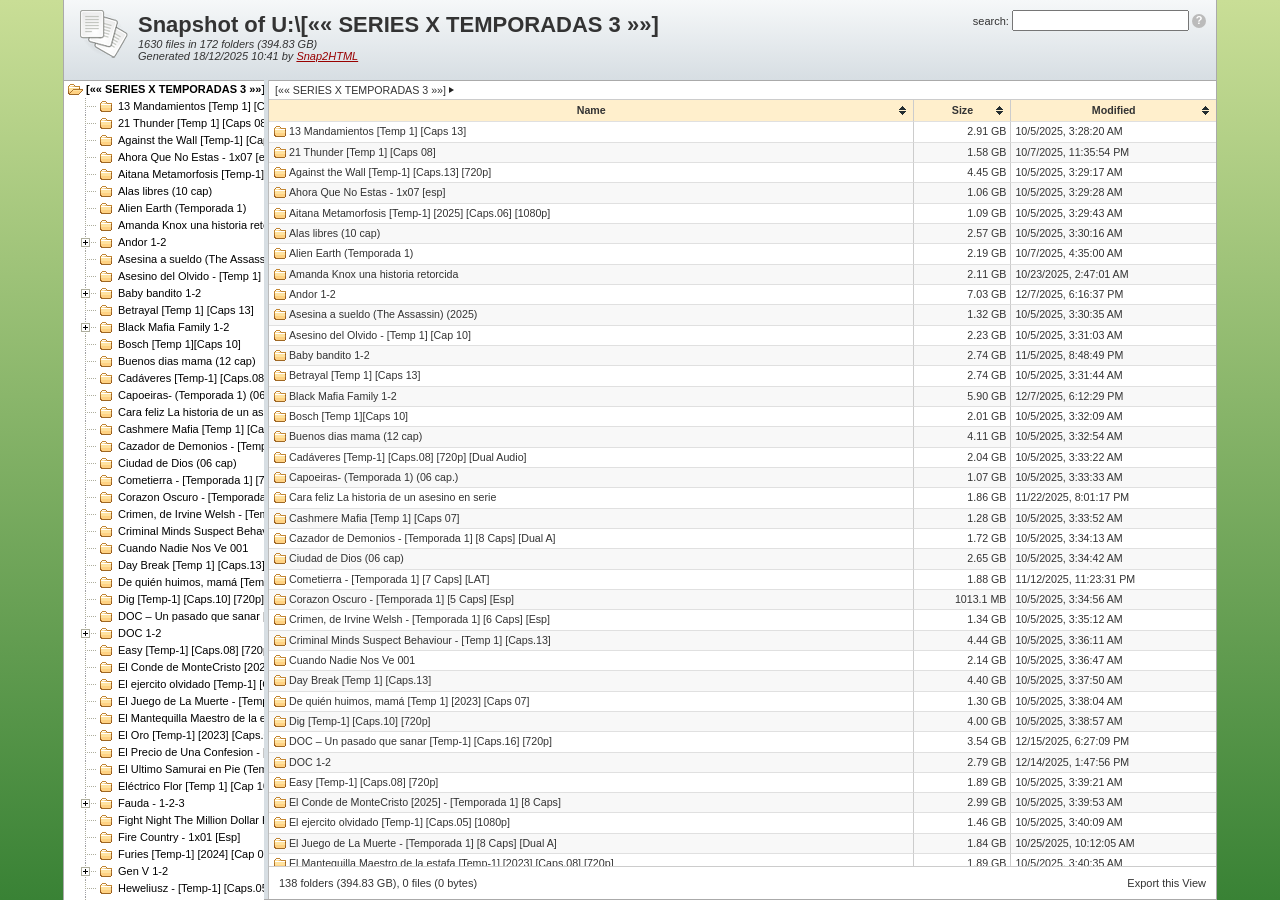
<file: data/[«« SERIES X TEMPORADAS 3 »»].html>
﻿<!DOCTYPE HTML>
<!-- saved from url=(0016)http://localhost -->
<!-- This file was generated by Snap2HTML 2.14 at 18/12/2025 10:41. See http://www.rlvision.com for more information -->
<html>
<head>

	<meta http-equiv="content-type" content="text/html; charset=utf-8">
	<meta http-equiv="X-UA-Compatible" content="IE=10,IE=9,IE=8">

	<title>Snapshot of U:\[«« SERIES X TEMPORADAS 3 »»]</title>
	
	<style type="text/css">

		html, body {
			height:100%;
			margin: 0;
			padding: 0;
		}

		html > body {
			font-size: 16px; 
			font-size: 68.75%;
		} /* Reset Base Font Size */

		body {
			font-family: Verdana, helvetica, arial, sans-serif;
			font-size: 68.75%;
			background: #0072AF;
			color: #333;

			background-image: rgb(201,222,150);
			background-image: -moz-linear-gradient(top, rgb(201,222,150) 0%, rgb(138,182,107) 44%, rgb(57,130,53) 100%);
			background-image: -webkit-gradient(linear, left top, left bottom, color-stop(0%,rgb(201,222,150)), color-stop(44%,rgb(138,182,107)), color-stop(100%,rgb(57,130,53)));
			background-image: -webkit-linear-gradient(top, rgb(201,222,150) 0%,rgb(138,182,107) 44%,rgb(57,130,53) 100%);
			background-image: -o-linear-gradient(top, rgb(201,222,150) 0%,rgb(138,182,107) 44%,rgb(57,130,53) 100%);
			background-image: -ms-linear-gradient(top, rgb(201,222,150) 0%,rgb(138,182,107) 44%,rgb(57,130,53) 100%);
			filter: progid:DXImageTransform.Microsoft.gradient( startColorstr='#c9de96', endColorstr='#398235',GradientType=0 );
			background-image: linear-gradient(top, rgb(201,222,150) 0%,rgb(138,182,107) 44%,rgb(57,130,53) 100%);
		}

		h1 {
			font-family: 'trebuchet ms', verdana, arial;
			padding: 10px;
			padding-top:12px;
			padding-bottom:0px;
			margin: 0;
		}

		a img {
			border: none;
		}


		.loading {
			background:#fff;
			border: 1px solid #aaa;
			margin-left: auto;
			margin-right: auto;
			width: 90%;
			height:90%;
			padding-top:30px;
			text-align:center;
			font-size:120%;
		}
		.loading_info {
			font-size:80%;
			font-style: italic;
		}

		/* --- Top header --- */

		.app_header {
			height:80px;
			max-width: 1440px;
			background-color:#eee;
			margin-left: auto;
			margin-right: auto;

			border-left: 1px solid #aaa;
			border-right: 1px solid #aaa;

			background-image: rgb(246,248,249);
			background-image: -moz-linear-gradient(top, rgb(246,248,249) 0%, rgb(215,222,227) 99%);
			background-image: -webkit-gradient(linear, left top, left bottom, color-stop(0%,rgb(246,248,249)), color-stop(99%,rgb(215,222,227)));
			background-image: -webkit-linear-gradient(top, rgb(246,248,249) 0%,rgb(215,222,227) 99%);
			background-image: -o-linear-gradient(top, rgb(246,248,249) 0%,rgb(215,222,227) 99%);
			background-image: -ms-linear-gradient(top, rgb(246,248,249) 0%,rgb(215,222,227) 99%);
			filter: progid:DXImageTransform.Microsoft.gradient( startColorstr='#f6f8f9', endColorstr='#d7dee3',GradientType=0 );
			background-image: linear-gradient(top, rgb(246,248,249) 0%,rgb(215,222,227) 99%);
		}
		@media screen and (min-width : 1024px) {
			.app_header {
				width: 90%;
			}
		}

		.app_header a {
			color: #900;
		}
		.app_header_icon {
			/* Icon from https://commons.wikimedia.org/wiki/File:Gnome-emblem-documents.svg (GPL) */
			background: url([data-uri])
			no-repeat;

			margin:10px;
			margin-left:16px;
			float:left;
			width:48px;
			height:48px;
		}
		.app_header_search {
			float:right;
			padding:10px;
		}
		.app_header_search_help {
			display: inline-block;
			background-color: #bbb;
			color: white;
			width: 14px;
			height: 14px;
			border-radius: 50%;
			text-align: center;
			font-weight: bold;
			position: relative;
			top: -1px;
			cursor: pointer;
		}
		.app_header_stats {
			padding: 10px;
			padding-top:0px;
			font-style: italic;
		}

		/* --- Main areas --- */

		.content {
			max-width: 1440px;
			display:none;
			padding:0px;
			margin-left: auto;
			margin-right: auto;
			background: white;
			border: none;
			border-left: 1px solid #aaa;
			border-right: 1px solid #aaa;
			border-bottom: 1px solid #aaa;
		}
		@media screen and (min-width : 1024px) {
			.content {
				width: 90%;
			}
		}

		.treeview {
			position:relative;
			height: 100%;
			width:29%;
			float:left;
			overflow:auto;
			border-top: 1px solid #aaa;
		}
		.treeview_bold {
			font-weight: bold;
		}

		.list_container {
			position:relative;
			height: 100%;
			overflow: auto;
			border-top: 1px solid #aaa;
		}

		.list_files {
			overflow: auto;
			position: relative;
		}

		.search_indicator {
			position: absolute;
			left: 0px;
			right: 0px;
			top: 0px;
			bottom: 0px;
			background-color: white;
			opacity: 0.7;
			text-align: center;
			padding-top: 100px;
			font-size: 18px;
			display: none;
			z-index: 99;
		}

		/* --- Splitter --- */

		.vsplitbar {
			width: 4px;
			background: #d7dee3;
			border-right: 1px solid #bbb;
		}

		/* --- File Table --- */

		#files.tablesorter {
			font-family:arial;
			background-color: #cdcdcd;
			font-size: 8pt;
			line-height: 1.25em;
			width: 100%;
			text-align: left;
			border-spacing: 0px;
			border-bottom: 1px solid #ccc;
		}
		#files.tablesorter thead tr th, #files.tablesorter tfoot tr th {
			background: #ffefcc;
			border-left: 1px solid #ccc;
			border-right: 1px solid #ccc;
			padding: 4px;
			border-left: 0px;
		}
		#files.tablesorter thead tr .header {
			background-image: url([data-uri]);
			background-repeat: no-repeat;
			background-position: center right;
			cursor: pointer;
			text-align: center;
		}
		#files.tablesorter tbody td {
			vertical-align: top;
			background-color: #fff;
			border-bottom: none;
			border-left: none;
			border-right: 1px solid #ccc;
			border-top: 1px solid #e0e0e0;
			padding: 3px 4px 3px 4px;
		}

		#files.tablesorter:not(.has-parent-folder) tbody tr:nth-child(even) td {
			background-color: #f8f8f8;
		}
		#files.tablesorter.has-parent-folder tbody tr:nth-child(odd) td {
			background-color: #f8f8f8;
		}
		
		#files.tablesorter tbody tr:hover td,
		#files.tablesorter tbody tr:nth-child(even):hover td {
			background-color: #E4F0F9;
		}
		
		#files.tablesorter thead tr .headerSortUp {
			background-image: url([data-uri]);
		}
		#files.tablesorter thead tr .headerSortDown {
			/*background-image: url(tree_tablesorter_desc.gif);*/
			background-image: url([data-uri]);
		}
		#files.tablesorter thead tr .headerSortDown, #files.tablesorter thead tr .headerSortUp {
			background-color: #FFD283;
		}

		#files.tablesorter th:last-of-type,
		#files.tablesorter td:last-of-type {
			border-right:0px;
		}

		span.file, span.file_folder {
			background: url([data-uri])
						no-repeat
						left center;
			padding-left:16px;
			padding-bottom:1px;
			padding-top:1px;
		}

		span.file_folder {
			background: url([data-uri])
						no-repeat
						left center;
		}

		span.file a, span.file_folder a {
			text-decoration: none;
			color: #333;
		}

		span.file a:hover, span.file_folder a:hover {
			text-decoration: underline;
			color: #900;
		}

		td.size {
			text-align: right;
			white-space: nowrap;
		}
		
		td.date {
			white-space: nowrap;
		}


		/* make room for [..] */
		#files.tablesorter.has-parent-folder th {
			border-bottom: 1px solid #ccc;
		}

		#files.tablesorter.has-parent-folder tbody tr:first-child td {
			border-top: 20px solid white;
		}
		#parent_folder {
			position: absolute;
			top: 24px;
			left: 4px;
		}
		#parent_folder_border {
			background-color: #e0e0e0;
			height: 1px;
			position: absolute;
			width: 100%;
			top: 42px;
		}


		/* --- Breadcrumb --- */

		.list_header {
			background: #fff;
			font-family: arial;
			font-size: 8pt;
			border: 0px;
			border-bottom: 1px solid #CCC;
			padding:3px;
			padding-left: 6px;
		}

		.list_header span {
			background-color: white;
		}

		.list_header a {
			text-decoration: none;
			color: #333;
		}
		.list_header a:hover {
			text-decoration: underline;
			color: #900;
		}
		
		.path_divider {
			display:inline-block;
			margin-left: 3px;
			margin-right: 2px;
			margin-bottom: 1px;
			width: 0px;
			height: 0px;
			border-style: solid;
			border-width: 3px 0 3px 5px;
			border-color: transparent transparent transparent #222;
		}

		/* --- Listview footer --- */

		.list_footer {
			padding: 10px;
			border-top: 1px solid #ccc;
		}
		
		.list_footer_open_export {
			float: right;
		}
		.list_footer_open_export:hover {
			text-decoration: underline;
			color: #900;
			cursor: pointer;
		}
		
		/* --- CSV LightBox --- */
		
		.export_lightbox {
			z-index: 1000;
			background-color: rgba(0,0,0,0.75);
			position: absolute;
			top: 0;
			left: 0;
			right: 0;
			bottom: 0;
			text-align: center;
			font-size: 13px;
			display: none;
		}
		.export_content {
			text-align: left;
			background-color: white;
			padding: 20px;
			padding-top: 5px;
			width: calc(100% - 40px);
			max-width: 800px;
			height: 240px;
			margin-left: auto;
			margin-right: auto;
			position: relative;
		}
		.export_options {
			line-height: 2em;
		}
		.export_options input {
			position: relative;
			top: 2px;
			left: 2px;
		}
		.export_options label {
			margin-right: 0.5em;
			padding-left: 0.5em;
		}
		.export_text {
			width: 100%;
			height: calc(100% - 5.25em);	/* two .export_options => 4em + save link*/
		}
		.export_close:link, .export_close:visited {
			float: right;
			text-decoration: none;
			color: black;
		}
		.export_close:hover, .export_close:active {
			text-decoration: underline;
		}	

		#export_checkbox_csv + label {
			margin-right: 1em;
		}


		.export_save {
			text-align: center;
			margin-top: 0.25em;
		}
		.export_save a:link, .export_save a:visited {
			color: black;
			text-decoration: none;
		}
		.export_save a:hover {
			text-decoration: underline;
		}

		.export_chevron {
			box-sizing: border-box;
			position: relative;
			display: inline-block;
			width: 18px;
			height: 16px
		}
		.export_chevron::after,
		.export_chevron::before {
			content: "";
			display: block;
			box-sizing: border-box;
			position: absolute;
			width: 8px;
			height: 8px;
			border-bottom: 2px solid;
			border-right: 2px solid;
			transform: rotate(45deg);
			left: 7px;
			top: 3px
		}
		.export_chevron::after {
			top: 8px
		}

		#export_tip {
			color: #eee;
			position: absolute;
			bottom: 13px;
			right: 20px;
			font-size: 11px;
		}



		/* --- DynaTree --- */
		
		ul.dynatree-container
		{
			white-space: nowrap;
			padding: 0px;
			margin: 0; /* issue 201 */
			background-color: white;
			border: 0px dotted gray;
			overflow: auto;
			height: 100%; /* issue 263 */
		}

		ul.dynatree-container ul
		{
			padding: 0 0 0 16px;
			margin: 0;
		}

		ul.dynatree-container li
		{
			list-style-image: none;
			list-style-position: outside;
			list-style-type: none;
			-moz-background-clip:border;
			-moz-background-inline-policy: continuous;
			-moz-background-origin: padding;
			background-attachment: scroll;
			background-color: transparent;
			background-repeat: repeat-y;
			/* vline.gif */
			background-image:url([data-uri]);
			background-position: 0 0;
			margin: 0;
			padding: 1px 0 0 0;
		}
		ul.dynatree-container li.dynatree-lastsib
		{
			background-image: none;
		}
		ul.dynatree-no-connector > li
		{
			background-image: none;
		}
		.ui-dynatree-disabled ul.dynatree-container
		{
			opacity: 0.5;
			background-color: silver;
		}
		span.dynatree-empty,
		span.dynatree-vline,
		span.dynatree-connector,
		span.dynatree-expander,
		span.dynatree-icon,
		span.dynatree-checkbox,
		span.dynatree-radio,
		span.dynatree-drag-helper-img,
		#dynatree-drop-marker
		{
			width: 16px;
			height: 16px;
			display: inline-block; /* Required to make a span sizeable */
			vertical-align: top;
			background-repeat: no-repeat;
			background-position: left;
			/* icons.gif */
			background-image:url([data-uri]);
			background-position: 0 0;
		}
		ul.dynatree-container img
		{
			width: 16px;
			height: 16px;
			margin-left: 3px;
			vertical-align: top;
			border-style: none;
		}
		span.dynatree-connector
		{
			background-position: -16px -64px;
		}
		span.dynatree-expander
		{
			background-position: 0px -80px;
			cursor: pointer;
		}
		.dynatree-exp-cl span.dynatree-expander /* Collapsed, not delayed, last sibling */
		{
			background-position: 0px -96px;
		}
		.dynatree-exp-cd span.dynatree-expander /* Collapsed, delayed, not last sibling */
		{
			background-position: -64px -80px;
		}
		.dynatree-exp-cdl span.dynatree-expander /* Collapsed, delayed, last sibling */
		{
			background-position: -64px -96px;
		}
		.dynatree-exp-e span.dynatree-expander,  /* Expanded, not delayed, not last sibling */
		.dynatree-exp-ed span.dynatree-expander  /* Expanded, delayed, not last sibling */
		{
			background-position: -32px -80px;
		}
		.dynatree-exp-el span.dynatree-expander,  /* Expanded, not delayed, last sibling */
		.dynatree-exp-edl span.dynatree-expander  /* Expanded, delayed, last sibling */
		{
			background-position: -32px -96px;
		}
		.dynatree-loading span.dynatree-expander  /* 'Loading' status overrides all others */
		{
			background-position: 0 0;
			/*background-image: url("loading.gif");*/
		}
		span.dynatree-icon /* Default icon */
		{
			margin-left: 3px;
			background-position: 0px 0px;
		}
		.dynatree-ico-cf span.dynatree-icon  /* Collapsed Folder */
		{
			/*background-position: 0px -16px;*/
			background: url([data-uri])
		}
		.dynatree-ico-ef span.dynatree-icon  /* Expanded Folder */
		{
			/*background-position: -64px -16px;*/
			background:url([data-uri]);
		}
		span.dynatree-node
		{
			/*	display: -moz-inline-box; /* issue 133, 165, 172, 192. removed for issue 221*/
			/*	-moz-box-align: start; /* issue 221 */
			/*  display: inline-block; /* Required to make a span sizeable */
		}
		ul.dynatree-container a
		{
			color: black; /* inherit doesn't work on IE */
			text-decoration: none;
			vertical-align: top;
			margin: 0px;
			/*margin-left: 3px;*/
			border: 1px solid transparent;
			/*	outline: 0; /* @ Firefox, prevent dotted border after click */
		}
		ul.dynatree-container a:hover
		{
			/*	text-decoration: underline; */
			background-color: #E9EDEF;
			border: 1px solid #aaa;
		}
		span.dynatree-node a
		{
			/*font-size: 10pt; /* required for IE, quirks mode */
			display: inline-block; /* Better alignment, when title contains <br> */
			padding-left: 2px;
			padding-right: 3px; /* Otherwise italic font will be outside bounds */
		}
		span.dynatree-folder a
		{
		}
		ul.dynatree-container a:focus,
		span.dynatree-focused a:link  /* @IE */
		{
		}
		span.dynatree-has-children a
		{
		}
		span.dynatree-expanded a
		{
		}
		span.dynatree-selected a
		{
		}
		span.dynatree-active a
		{
			font-weight: bold;
			/*background-color: #3169C6 !important;
			color: white !important; /* @ IE6 */
		}

	</style>
		
	<script type="text/javascript">
		/* --- jQuery 1.6.2: http://jquery.com/ --- */
		(function(a,b){function cv(a){return f.isWindow(a)?a:a.nodeType===9?a.defaultView||a.parentWindow:!1}function cs(a){if(!cg[a]){var b=c.body,d=f("<"+a+">").appendTo(b),e=d.css("display");d.remove();if(e==="none"||e===""){ch||(ch=c.createElement("iframe"),ch.frameBorder=ch.width=ch.height=0),b.appendChild(ch);if(!ci||!ch.createElement)ci=(ch.contentWindow||ch.contentDocument).document,ci.write((c.compatMode==="CSS1Compat"?"<!doctype html>":"")+"<html><body>"),ci.close();d=ci.createElement(a),ci.body.appendChild(d),e=f.css(d,"display"),b.removeChild(ch)}cg[a]=e}return cg[a]}function cr(a,b){var c={};f.each(cm.concat.apply([],cm.slice(0,b)),function(){c[this]=a});return c}function cq(){cn=b}function cp(){setTimeout(cq,0);return cn=f.now()}function cf(){try{return new a.ActiveXObject("Microsoft.XMLHTTP")}catch(b){}}function ce(){try{return new a.XMLHttpRequest}catch(b){}}function b$(a,c){a.dataFilter&&(c=a.dataFilter(c,a.dataType));var d=a.dataTypes,e={},g,h,i=d.length,j,k=d[0],l,m,n,o,p;for(g=1;g<i;g++){if(g===1)for(h in a.converters)typeof h=="string"&&(e[h.toLowerCase()]=a.converters[h]);l=k,k=d[g];if(k==="*")k=l;else if(l!=="*"&&l!==k){m=l+" "+k,n=e[m]||e["* "+k];if(!n){p=b;for(o in e){j=o.split(" ");if(j[0]===l||j[0]==="*"){p=e[j[1]+" "+k];if(p){o=e[o],o===!0?n=p:p===!0&&(n=o);break}}}}!n&&!p&&f.error("No conversion from "+m.replace(" "," to ")),n!==!0&&(c=n?n(c):p(o(c)))}}return c}function bZ(a,c,d){var e=a.contents,f=a.dataTypes,g=a.responseFields,h,i,j,k;for(i in g)i in d&&(c[g[i]]=d[i]);while(f[0]==="*")f.shift(),h===b&&(h=a.mimeType||c.getResponseHeader("content-type"));if(h)for(i in e)if(e[i]&&e[i].test(h)){f.unshift(i);break}if(f[0]in d)j=f[0];else{for(i in d){if(!f[0]||a.converters[i+" "+f[0]]){j=i;break}k||(k=i)}j=j||k}if(j){j!==f[0]&&f.unshift(j);return d[j]}}function bY(a,b,c,d){if(f.isArray(b))f.each(b,function(b,e){c||bC.test(a)?d(a,e):bY(a+"["+(typeof e=="object"||f.isArray(e)?b:"")+"]",e,c,d)});else if(!c&&b!=null&&typeof b=="object")for(var e in b)bY(a+"["+e+"]",b[e],c,d);else d(a,b)}function bX(a,c,d,e,f,g){f=f||c.dataTypes[0],g=g||{},g[f]=!0;var h=a[f],i=0,j=h?h.length:0,k=a===bR,l;for(;i<j&&(k||!l);i++)l=h[i](c,d,e),typeof l=="string"&&(!k||g[l]?l=b:(c.dataTypes.unshift(l),l=bX(a,c,d,e,l,g)));(k||!l)&&!g["*"]&&(l=bX(a,c,d,e,"*",g));return l}function bW(a){return function(b,c){typeof b!="string"&&(c=b,b="*");if(f.isFunction(c)){var d=b.toLowerCase().split(bN),e=0,g=d.length,h,i,j;for(;e<g;e++)h=d[e],j=/^\+/.test(h),j&&(h=h.substr(1)||"*"),i=a[h]=a[h]||[],i[j?"unshift":"push"](c)}}}function bA(a,b,c){var d=b==="width"?a.offsetWidth:a.offsetHeight,e=b==="width"?bv:bw;if(d>0){c!=="border"&&f.each(e,function(){c||(d-=parseFloat(f.css(a,"padding"+this))||0),c==="margin"?d+=parseFloat(f.css(a,c+this))||0:d-=parseFloat(f.css(a,"border"+this+"Width"))||0});return d+"px"}d=bx(a,b,b);if(d<0||d==null)d=a.style[b]||0;d=parseFloat(d)||0,c&&f.each(e,function(){d+=parseFloat(f.css(a,"padding"+this))||0,c!=="padding"&&(d+=parseFloat(f.css(a,"border"+this+"Width"))||0),c==="margin"&&(d+=parseFloat(f.css(a,c+this))||0)});return d+"px"}function bm(a,b){b.src?f.ajax({url:b.src,async:!1,dataType:"script"}):f.globalEval((b.text||b.textContent||b.innerHTML||"").replace(be,"/*$0*/")),b.parentNode&&b.parentNode.removeChild(b)}function bl(a){f.nodeName(a,"input")?bk(a):"getElementsByTagName"in a&&f.grep(a.getElementsByTagName("input"),bk)}function bk(a){if(a.type==="checkbox"||a.type==="radio")a.defaultChecked=a.checked}function bj(a){return"getElementsByTagName"in a?a.getElementsByTagName("*"):"querySelectorAll"in a?a.querySelectorAll("*"):[]}function bi(a,b){var c;if(b.nodeType===1){b.clearAttributes&&b.clearAttributes(),b.mergeAttributes&&b.mergeAttributes(a),c=b.nodeName.toLowerCase();if(c==="object")b.outerHTML=a.outerHTML;else if(c!=="input"||a.type!=="checkbox"&&a.type!=="radio"){if(c==="option")b.selected=a.defaultSelected;else if(c==="input"||c==="textarea")b.defaultValue=a.defaultValue}else a.checked&&(b.defaultChecked=b.checked=a.checked),b.value!==a.value&&(b.value=a.value);b.removeAttribute(f.expando)}}function bh(a,b){if(b.nodeType===1&&!!f.hasData(a)){var c=f.expando,d=f.data(a),e=f.data(b,d);if(d=d[c]){var g=d.events;e=e[c]=f.extend({},d);if(g){delete e.handle,e.events={};for(var h in g)for(var i=0,j=g[h].length;i<j;i++)f.event.add(b,h+(g[h][i].namespace?".":"")+g[h][i].namespace,g[h][i],g[h][i].data)}}}}function bg(a,b){return f.nodeName(a,"table")?a.getElementsByTagName("tbody")[0]||a.appendChild(a.ownerDocument.createElement("tbody")):a}function W(a,b,c){b=b||0;if(f.isFunction(b))return f.grep(a,function(a,d){var e=!!b.call(a,d,a);return e===c});if(b.nodeType)return f.grep(a,function(a,d){return a===b===c});if(typeof b=="string"){var d=f.grep(a,function(a){return a.nodeType===1});if(R.test(b))return f.filter(b,d,!c);b=f.filter(b,d)}return f.grep(a,function(a,d){return f.inArray(a,b)>=0===c})}function V(a){return!a||!a.parentNode||a.parentNode.nodeType===11}function N(a,b){return(a&&a!=="*"?a+".":"")+b.replace(z,"`").replace(A,"&")}function M(a){var b,c,d,e,g,h,i,j,k,l,m,n,o,p=[],q=[],r=f._data(this,"events");if(!(a.liveFired===this||!r||!r.live||a.target.disabled||a.button&&a.type==="click")){a.namespace&&(n=new RegExp("(^|\\.)"+a.namespace.split(".").join("\\.(?:.*\\.)?")+"(\\.|$)")),a.liveFired=this;var s=r.live.slice(0);for(i=0;i<s.length;i++)g=s[i],g.origType.replace(x,"")===a.type?q.push(g.selector):s.splice(i--,1);e=f(a.target).closest(q,a.currentTarget);for(j=0,k=e.length;j<k;j++){m=e[j];for(i=0;i<s.length;i++){g=s[i];if(m.selector===g.selector&&(!n||n.test(g.namespace))&&!m.elem.disabled){h=m.elem,d=null;if(g.preType==="mouseenter"||g.preType==="mouseleave")a.type=g.preType,d=f(a.relatedTarget).closest(g.selector)[0],d&&f.contains(h,d)&&(d=h);(!d||d!==h)&&p.push({elem:h,handleObj:g,level:m.level})}}}for(j=0,k=p.length;j<k;j++){e=p[j];if(c&&e.level>c)break;a.currentTarget=e.elem,a.data=e.handleObj.data,a.handleObj=e.handleObj,o=e.handleObj.origHandler.apply(e.elem,arguments);if(o===!1||a.isPropagationStopped()){c=e.level,o===!1&&(b=!1);if(a.isImmediatePropagationStopped())break}}return b}}function K(a,c,d){var e=f.extend({},d[0]);e.type=a,e.originalEvent={},e.liveFired=b,f.event.handle.call(c,e),e.isDefaultPrevented()&&d[0].preventDefault()}function E(){return!0}function D(){return!1}function m(a,c,d){var e=c+"defer",g=c+"queue",h=c+"mark",i=f.data(a,e,b,!0);i&&(d==="queue"||!f.data(a,g,b,!0))&&(d==="mark"||!f.data(a,h,b,!0))&&setTimeout(function(){!f.data(a,g,b,!0)&&!f.data(a,h,b,!0)&&(f.removeData(a,e,!0),i.resolve())},0)}function l(a){for(var b in a)if(b!=="toJSON")return!1;return!0}function k(a,c,d){if(d===b&&a.nodeType===1){var e="data-"+c.replace(j,"$1-$2").toLowerCase();d=a.getAttribute(e);if(typeof d=="string"){try{d=d==="true"?!0:d==="false"?!1:d==="null"?null:f.isNaN(d)?i.test(d)?f.parseJSON(d):d:parseFloat(d)}catch(g){}f.data(a,c,d)}else d=b}return d}var c=a.document,d=a.navigator,e=a.location,f=function(){function J(){if(!e.isReady){try{c.documentElement.doScroll("left")}catch(a){setTimeout(J,1);return}e.ready()}}var e=function(a,b){return new e.fn.init(a,b,h)},f=a.jQuery,g=a.$,h,i=/^(?:[^<]*(<[\w\W]+>)[^>]*$|#([\w\-]*)$)/,j=/\S/,k=/^\s+/,l=/\s+$/,m=/\d/,n=/^<(\w+)\s*\/?>(?:<\/\1>)?$/,o=/^[\],:{}\s]*$/,p=/\\(?:["\\\/bfnrt]|u[0-9a-fA-F]{4})/g,q=/"[^"\\\n\r]*"|true|false|null|-?\d+(?:\.\d*)?(?:[eE][+\-]?\d+)?/g,r=/(?:^|:|,)(?:\s*\[)+/g,s=/(webkit)[ \/]([\w.]+)/,t=/(opera)(?:.*version)?[ \/]([\w.]+)/,u=/(msie) ([\w.]+)/,v=/(mozilla)(?:.*? rv:([\w.]+))?/,w=/-([a-z])/ig,x=function(a,b){return b.toUpperCase()},y=d.userAgent,z,A,B,C=Object.prototype.toString,D=Object.prototype.hasOwnProperty,E=Array.prototype.push,F=Array.prototype.slice,G=String.prototype.trim,H=Array.prototype.indexOf,I={};e.fn=e.prototype={constructor:e,init:function(a,d,f){var g,h,j,k;if(!a)return this;if(a.nodeType){this.context=this[0]=a,this.length=1;return this}if(a==="body"&&!d&&c.body){this.context=c,this[0]=c.body,this.selector=a,this.length=1;return this}if(typeof a=="string"){a.charAt(0)!=="<"||a.charAt(a.length-1)!==">"||a.length<3?g=i.exec(a):g=[null,a,null];if(g&&(g[1]||!d)){if(g[1]){d=d instanceof e?d[0]:d,k=d?d.ownerDocument||d:c,j=n.exec(a),j?e.isPlainObject(d)?(a=[c.createElement(j[1])],e.fn.attr.call(a,d,!0)):a=[k.createElement(j[1])]:(j=e.buildFragment([g[1]],[k]),a=(j.cacheable?e.clone(j.fragment):j.fragment).childNodes);return e.merge(this,a)}h=c.getElementById(g[2]);if(h&&h.parentNode){if(h.id!==g[2])return f.find(a);this.length=1,this[0]=h}this.context=c,this.selector=a;return this}return!d||d.jquery?(d||f).find(a):this.constructor(d).find(a)}if(e.isFunction(a))return f.ready(a);a.selector!==b&&(this.selector=a.selector,this.context=a.context);return e.makeArray(a,this)},selector:"",jquery:"1.6.2",length:0,size:function(){return this.length},toArray:function(){return F.call(this,0)},get:function(a){return a==null?this.toArray():a<0?this[this.length+a]:this[a]},pushStack:function(a,b,c){var d=this.constructor();e.isArray(a)?E.apply(d,a):e.merge(d,a),d.prevObject=this,d.context=this.context,b==="find"?d.selector=this.selector+(this.selector?" ":"")+c:b&&(d.selector=this.selector+"."+b+"("+c+")");return d},each:function(a,b){return e.each(this,a,b)},ready:function(a){e.bindReady(),A.done(a);return this},eq:function(a){return a===-1?this.slice(a):this.slice(a,+a+1)},first:function(){return this.eq(0)},last:function(){return this.eq(-1)},slice:function(){return this.pushStack(F.apply(this,arguments),"slice",F.call(arguments).join(","))},map:function(a){return this.pushStack(e.map(this,function(b,c){return a.call(b,c,b)}))},end:function(){return this.prevObject||this.constructor(null)},push:E,sort:[].sort,splice:[].splice},e.fn.init.prototype=e.fn,e.extend=e.fn.extend=function(){var a,c,d,f,g,h,i=arguments[0]||{},j=1,k=arguments.length,l=!1;typeof i=="boolean"&&(l=i,i=arguments[1]||{},j=2),typeof i!="object"&&!e.isFunction(i)&&(i={}),k===j&&(i=this,--j);for(;j<k;j++)if((a=arguments[j])!=null)for(c in a){d=i[c],f=a[c];if(i===f)continue;l&&f&&(e.isPlainObject(f)||(g=e.isArray(f)))?(g?(g=!1,h=d&&e.isArray(d)?d:[]):h=d&&e.isPlainObject(d)?d:{},i[c]=e.extend(l,h,f)):f!==b&&(i[c]=f)}return i},e.extend({noConflict:function(b){a.$===e&&(a.$=g),b&&a.jQuery===e&&(a.jQuery=f);return e},isReady:!1,readyWait:1,holdReady:function(a){a?e.readyWait++:e.ready(!0)},ready:function(a){if(a===!0&&!--e.readyWait||a!==!0&&!e.isReady){if(!c.body)return setTimeout(e.ready,1);e.isReady=!0;if(a!==!0&&--e.readyWait>0)return;A.resolveWith(c,[e]),e.fn.trigger&&e(c).trigger("ready").unbind("ready")}},bindReady:function(){if(!A){A=e._Deferred();if(c.readyState==="complete")return setTimeout(e.ready,1);if(c.addEventListener)c.addEventListener("DOMContentLoaded",B,!1),a.addEventListener("load",e.ready,!1);else if(c.attachEvent){c.attachEvent("onreadystatechange",B),a.attachEvent("onload",e.ready);var b=!1;try{b=a.frameElement==null}catch(d){}c.documentElement.doScroll&&b&&J()}}},isFunction:function(a){return e.type(a)==="function"},isArray:Array.isArray||function(a){return e.type(a)==="array"},isWindow:function(a){return a&&typeof a=="object"&&"setInterval"in a},isNaN:function(a){return a==null||!m.test(a)||isNaN(a)},type:function(a){return a==null?String(a):I[C.call(a)]||"object"},isPlainObject:function(a){if(!a||e.type(a)!=="object"||a.nodeType||e.isWindow(a))return!1;if(a.constructor&&!D.call(a,"constructor")&&!D.call(a.constructor.prototype,"isPrototypeOf"))return!1;var c;for(c in a);return c===b||D.call(a,c)},isEmptyObject:function(a){for(var b in a)return!1;return!0},error:function(a){throw a},parseJSON:function(b){if(typeof b!="string"||!b)return null;b=e.trim(b);if(a.JSON&&a.JSON.parse)return a.JSON.parse(b);if(o.test(b.replace(p,"@").replace(q,"]").replace(r,"")))return(new Function("return "+b))();e.error("Invalid JSON: "+b)},parseXML:function(b,c,d){a.DOMParser?(d=new DOMParser,c=d.parseFromString(b,"text/xml")):(c=new ActiveXObject("Microsoft.XMLDOM"),c.async="false",c.loadXML(b)),d=c.documentElement,(!d||!d.nodeName||d.nodeName==="parsererror")&&e.error("Invalid XML: "+b);return c},noop:function(){},globalEval:function(b){b&&j.test(b)&&(a.execScript||function(b){a.eval.call(a,b)})(b)},camelCase:function(a){return a.replace(w,x)},nodeName:function(a,b){return a.nodeName&&a.nodeName.toUpperCase()===b.toUpperCase()},each:function(a,c,d){var f,g=0,h=a.length,i=h===b||e.isFunction(a);if(d){if(i){for(f in a)if(c.apply(a[f],d)===!1)break}else for(;g<h;)if(c.apply(a[g++],d)===!1)break}else if(i){for(f in a)if(c.call(a[f],f,a[f])===!1)break}else for(;g<h;)if(c.call(a[g],g,a[g++])===!1)break;return a},trim:G?function(a){return a==null?"":G.call(a)}:function(a){return a==null?"":(a+"").replace(k,"").replace(l,"")},makeArray:function(a,b){var c=b||[];if(a!=null){var d=e.type(a);a.length==null||d==="string"||d==="function"||d==="regexp"||e.isWindow(a)?E.call(c,a):e.merge(c,a)}return c},inArray:function(a,b){if(H)return H.call(b,a);for(var c=0,d=b.length;c<d;c++)if(b[c]===a)return c;return-1},merge:function(a,c){var d=a.length,e=0;if(typeof c.length=="number")for(var f=c.length;e<f;e++)a[d++]=c[e];else while(c[e]!==b)a[d++]=c[e++];a.length=d;return a},grep:function(a,b,c){var d=[],e;c=!!c;for(var f=0,g=a.length;f<g;f++)e=!!b(a[f],f),c!==e&&d.push(a[f]);return d},map:function(a,c,d){var f,g,h=[],i=0,j=a.length,k=a instanceof e||j!==b&&typeof j=="number"&&(j>0&&a[0]&&a[j-1]||j===0||e.isArray(a));if(k)for(;i<j;i++)f=c(a[i],i,d),f!=null&&(h[h.length]=f);else for(g in a)f=c(a[g],g,d),f!=null&&(h[h.length]=f);return h.concat.apply([],h)},guid:1,proxy:function(a,c){if(typeof c=="string"){var d=a[c];c=a,a=d}if(!e.isFunction(a))return b;var f=F.call(arguments,2),g=function(){return a.apply(c,f.concat(F.call(arguments)))};g.guid=a.guid=a.guid||g.guid||e.guid++;return g},access:function(a,c,d,f,g,h){var i=a.length;if(typeof c=="object"){for(var j in c)e.access(a,j,c[j],f,g,d);return a}if(d!==b){f=!h&&f&&e.isFunction(d);for(var k=0;k<i;k++)g(a[k],c,f?d.call(a[k],k,g(a[k],c)):d,h);return a}return i?g(a[0],c):b},now:function(){return(new Date).getTime()},uaMatch:function(a){a=a.toLowerCase();var b=s.exec(a)||t.exec(a)||u.exec(a)||a.indexOf("compatible")<0&&v.exec(a)||[];return{browser:b[1]||"",version:b[2]||"0"}},sub:function(){function a(b,c){return new a.fn.init(b,c)}e.extend(!0,a,this),a.superclass=this,a.fn=a.prototype=this(),a.fn.constructor=a,a.sub=this.sub,a.fn.init=function(d,f){f&&f instanceof e&&!(f instanceof a)&&(f=a(f));return e.fn.init.call(this,d,f,b)},a.fn.init.prototype=a.fn;var b=a(c);return a},browser:{}}),e.each("Boolean Number String Function Array Date RegExp Object".split(" "),function(a,b){I["[object "+b+"]"]=b.toLowerCase()}),z=e.uaMatch(y),z.browser&&(e.browser[z.browser]=!0,e.browser.version=z.version),e.browser.webkit&&(e.browser.safari=!0),j.test(" ")&&(k=/^[\s\xA0]+/,l=/[\s\xA0]+$/),h=e(c),c.addEventListener?B=function(){c.removeEventListener("DOMContentLoaded",B,!1),e.ready()}:c.attachEvent&&(B=function(){c.readyState==="complete"&&(c.detachEvent("onreadystatechange",B),e.ready())});return e}(),g="done fail isResolved isRejected promise then always pipe".split(" "),h=[].slice;f.extend({_Deferred:function(){var a=[],b,c,d,e={done:function(){if(!d){var c=arguments,g,h,i,j,k;b&&(k=b,b=0);for(g=0,h=c.length;g<h;g++)i=c[g],j=f.type(i),j==="array"?e.done.apply(e,i):j==="function"&&a.push(i);k&&e.resolveWith(k[0],k[1])}return this},resolveWith:function(e,f){if(!d&&!b&&!c){f=f||[],c=1;try{while(a[0])a.shift().apply(e,f)}finally{b=[e,f],c=0}}return this},resolve:function(){e.resolveWith(this,arguments);return this},isResolved:function(){return!!c||!!b},cancel:function(){d=1,a=[];return this}};return e},Deferred:function(a){var b=f._Deferred(),c=f._Deferred(),d;f.extend(b,{then:function(a,c){b.done(a).fail(c);return this},always:function(){return b.done.apply(b,arguments).fail.apply(this,arguments)},fail:c.done,rejectWith:c.resolveWith,reject:c.resolve,isRejected:c.isResolved,pipe:function(a,c){return f.Deferred(function(d){f.each({done:[a,"resolve"],fail:[c,"reject"]},function(a,c){var e=c[0],g=c[1],h;f.isFunction(e)?b[a](function(){h=e.apply(this,arguments),h&&f.isFunction(h.promise)?h.promise().then(d.resolve,d.reject):d[g](h)}):b[a](d[g])})}).promise()},promise:function(a){if(a==null){if(d)return d;d=a={}}var c=g.length;while(c--)a[g[c]]=b[g[c]];return a}}),b.done(c.cancel).fail(b.cancel),delete b.cancel,a&&a.call(b,b);return b},when:function(a){function i(a){return function(c){b[a]=arguments.length>1?h.call(arguments,0):c,--e||g.resolveWith(g,h.call(b,0))}}var b=arguments,c=0,d=b.length,e=d,g=d<=1&&a&&f.isFunction(a.promise)?a:f.Deferred();if(d>1){for(;c<d;c++)b[c]&&f.isFunction(b[c].promise)?b[c].promise().then(i(c),g.reject):--e;e||g.resolveWith(g,b)}else g!==a&&g.resolveWith(g,d?[a]:[]);return g.promise()}}),f.support=function(){var a=c.createElement("div"),b=c.documentElement,d,e,g,h,i,j,k,l,m,n,o,p,q,r,s,t,u;a.setAttribute("className","t"),a.innerHTML="   <link/><table></table><a href='/a' style='top:1px;float:left;opacity:.55;'>a</a><input type='checkbox'/>",d=a.getElementsByTagName("*"),e=a.getElementsByTagName("a")[0];if(!d||!d.length||!e)return{};g=c.createElement("select"),h=g.appendChild(c.createElement("option")),i=a.getElementsByTagName("input")[0],k={leadingWhitespace:a.firstChild.nodeType===3,tbody:!a.getElementsByTagName("tbody").length,htmlSerialize:!!a.getElementsByTagName("link").length,style:/top/.test(e.getAttribute("style")),hrefNormalized:e.getAttribute("href")==="/a",opacity:/^0.55$/.test(e.style.opacity),cssFloat:!!e.style.cssFloat,checkOn:i.value==="on",optSelected:h.selected,getSetAttribute:a.className!=="t",submitBubbles:!0,changeBubbles:!0,focusinBubbles:!1,deleteExpando:!0,noCloneEvent:!0,inlineBlockNeedsLayout:!1,shrinkWrapBlocks:!1,reliableMarginRight:!0},i.checked=!0,k.noCloneChecked=i.cloneNode(!0).checked,g.disabled=!0,k.optDisabled=!h.disabled;try{delete a.test}catch(v){k.deleteExpando=!1}!a.addEventListener&&a.attachEvent&&a.fireEvent&&(a.attachEvent("onclick",function(){k.noCloneEvent=!1}),a.cloneNode(!0).fireEvent("onclick")),i=c.createElement("input"),i.value="t",i.setAttribute("type","radio"),k.radioValue=i.value==="t",i.setAttribute("checked","checked"),a.appendChild(i),l=c.createDocumentFragment(),l.appendChild(a.firstChild),k.checkClone=l.cloneNode(!0).cloneNode(!0).lastChild.checked,a.innerHTML="",a.style.width=a.style.paddingLeft="1px",m=c.getElementsByTagName("body")[0],o=c.createElement(m?"div":"body"),p={visibility:"hidden",width:0,height:0,border:0,margin:0},m&&f.extend(p,{position:"absolute",left:-1e3,top:-1e3});for(t in p)o.style[t]=p[t];o.appendChild(a),n=m||b,n.insertBefore(o,n.firstChild),k.appendChecked=i.checked,k.boxModel=a.offsetWidth===2,"zoom"in a.style&&(a.style.display="inline",a.style.zoom=1,k.inlineBlockNeedsLayout=a.offsetWidth===2,a.style.display="",a.innerHTML="<div style='width:4px;'></div>",k.shrinkWrapBlocks=a.offsetWidth!==2),a.innerHTML="<table><tr><td style='padding:0;border:0;display:none'></td><td>t</td></tr></table>",q=a.getElementsByTagName("td"),u=q[0].offsetHeight===0,q[0].style.display="",q[1].style.display="none",k.reliableHiddenOffsets=u&&q[0].offsetHeight===0,a.innerHTML="",c.defaultView&&c.defaultView.getComputedStyle&&(j=c.createElement("div"),j.style.width="0",j.style.marginRight="0",a.appendChild(j),k.reliableMarginRight=(parseInt((c.defaultView.getComputedStyle(j,null)||{marginRight:0}).marginRight,10)||0)===0),o.innerHTML="",n.removeChild(o);if(a.attachEvent)for(t in{submit:1,change:1,focusin:1})s="on"+t,u=s in a,u||(a.setAttribute(s,"return;"),u=typeof a[s]=="function"),k[t+"Bubbles"]=u;o=l=g=h=m=j=a=i=null;return k}(),f.boxModel=f.support.boxModel;var i=/^(?:\{.*\}|\[.*\])$/,j=/([a-z])([A-Z])/g;f.extend({cache:{},uuid:0,expando:"jQuery"+(f.fn.jquery+Math.random()).replace(/\D/g,""),noData:{embed:!0,object:"clsid:D27CDB6E-AE6D-11cf-96B8-444553540000",applet:!0},hasData:function(a){a=a.nodeType?f.cache[a[f.expando]]:a[f.expando];return!!a&&!l(a)},data:function(a,c,d,e){if(!!f.acceptData(a)){var g=f.expando,h=typeof c=="string",i,j=a.nodeType,k=j?f.cache:a,l=j?a[f.expando]:a[f.expando]&&f.expando;if((!l||e&&l&&!k[l][g])&&h&&d===b)return;l||(j?a[f.expando]=l=++f.uuid:l=f.expando),k[l]||(k[l]={},j||(k[l].toJSON=f.noop));if(typeof c=="object"||typeof c=="function")e?k[l][g]=f.extend(k[l][g],c):k[l]=f.extend(k[l],c);i=k[l],e&&(i[g]||(i[g]={}),i=i[g]),d!==b&&(i[f.camelCase(c)]=d);if(c==="events"&&!i[c])return i[g]&&i[g].events;return h?i[f.camelCase(c)]||i[c]:i}},removeData:function(b,c,d){if(!!f.acceptData(b)){var e=f.expando,g=b.nodeType,h=g?f.cache:b,i=g?b[f.expando]:f.expando;if(!h[i])return;if(c){var j=d?h[i][e]:h[i];if(j){delete j[c];if(!l(j))return}}if(d){delete h[i][e];if(!l(h[i]))return}var k=h[i][e];f.support.deleteExpando||h!=a?delete h[i]:h[i]=null,k?(h[i]={},g||(h[i].toJSON=f.noop),h[i][e]=k):g&&(f.support.deleteExpando?delete b[f.expando]:b.removeAttribute?b.removeAttribute(f.expando):b[f.expando]=null)}},_data:function(a,b,c){return f.data(a,b,c,!0)},acceptData:function(a){if(a.nodeName){var b=f.noData[a.nodeName.toLowerCase()];if(b)return b!==!0&&a.getAttribute("classid")===b}return!0}}),f.fn.extend({data:function(a,c){var d=null;if(typeof a=="undefined"){if(this.length){d=f.data(this[0]);if(this[0].nodeType===1){var e=this[0].attributes,g;for(var h=0,i=e.length;h<i;h++)g=e[h].name,g.indexOf("data-")===0&&(g=f.camelCase(g.substring(5)),k(this[0],g,d[g]))}}return d}if(typeof a=="object")return this.each(function(){f.data(this,a)});var j=a.split(".");j[1]=j[1]?"."+j[1]:"";if(c===b){d=this.triggerHandler("getData"+j[1]+"!",[j[0]]),d===b&&this.length&&(d=f.data(this[0],a),d=k(this[0],a,d));return d===b&&j[1]?this.data(j[0]):d}return this.each(function(){var b=f(this),d=[j[0],c];b.triggerHandler("setData"+j[1]+"!",d),f.data(this,a,c),b.triggerHandler("changeData"+j[1]+"!",d)})},removeData:function(a){return this.each(function(){f.removeData(this,a)})}}),f.extend({_mark:function(a,c){a&&(c=(c||"fx")+"mark",f.data(a,c,(f.data(a,c,b,!0)||0)+1,!0))},_unmark:function(a,c,d){a!==!0&&(d=c,c=a,a=!1);if(c){d=d||"fx";var e=d+"mark",g=a?0:(f.data(c,e,b,!0)||1)-1;g?f.data(c,e,g,!0):(f.removeData(c,e,!0),m(c,d,"mark"))}},queue:function(a,c,d){if(a){c=(c||"fx")+"queue";var e=f.data(a,c,b,!0);d&&(!e||f.isArray(d)?e=f.data(a,c,f.makeArray(d),!0):e.push(d));return e||[]}},dequeue:function(a,b){b=b||"fx";var c=f.queue(a,b),d=c.shift(),e;d==="inprogress"&&(d=c.shift()),d&&(b==="fx"&&c.unshift("inprogress"),d.call(a,function(){f.dequeue(a,b)})),c.length||(f.removeData(a,b+"queue",!0),m(a,b,"queue"))}}),f.fn.extend({queue:function(a,c){typeof a!="string"&&(c=a,a="fx");if(c===b)return f.queue(this[0],a);return this.each(function(){var b=f.queue(this,a,c);a==="fx"&&b[0]!=="inprogress"&&f.dequeue(this,a)})},dequeue:function(a){return this.each(function(){f.dequeue(this,a)})},delay:function(a,b){a=f.fx?f.fx.speeds[a]||a:a,b=b||"fx";return this.queue(b,function(){var c=this;setTimeout(function(){f.dequeue(c,b)},a)})},clearQueue:function(a){return this.queue(a||"fx",[])},promise:function(a,c){function m(){--h||d.resolveWith(e,[e])}typeof a!="string"&&(c=a,a=b),a=a||"fx";var d=f.Deferred(),e=this,g=e.length,h=1,i=a+"defer",j=a+"queue",k=a+"mark",l;while(g--)if(l=f.data(e[g],i,b,!0)||(f.data(e[g],j,b,!0)||f.data(e[g],k,b,!0))&&f.data(e[g],i,f._Deferred(),!0))h++,l.done(m);m();return d.promise()}});var n=/[\n\t\r]/g,o=/\s+/,p=/\r/g,q=/^(?:button|input)$/i,r=/^(?:button|input|object|select|textarea)$/i,s=/^a(?:rea)?$/i,t=/^(?:autofocus|autoplay|async|checked|controls|defer|disabled|hidden|loop|multiple|open|readonly|required|scoped|selected)$/i,u=/\:|^on/,v,w;f.fn.extend({attr:function(a,b){return f.access(this,a,b,!0,f.attr)},removeAttr:function(a){return this.each(function(){f.removeAttr(this,a)})},prop:function(a,b){return f.access(this,a,b,!0,f.prop)},removeProp:function(a){a=f.propFix[a]||a;return this.each(function(){try{this[a]=b,delete this[a]}catch(c){}})},addClass:function(a){var b,c,d,e,g,h,i;if(f.isFunction(a))return this.each(function(b){f(this).addClass(a.call(this,b,this.className))});if(a&&typeof a=="string"){b=a.split(o);for(c=0,d=this.length;c<d;c++){e=this[c];if(e.nodeType===1)if(!e.className&&b.length===1)e.className=a;else{g=" "+e.className+" ";for(h=0,i=b.length;h<i;h++)~g.indexOf(" "+b[h]+" ")||(g+=b[h]+" ");e.className=f.trim(g)}}}return this},removeClass:function(a){var c,d,e,g,h,i,j;if(f.isFunction(a))return this.each(function(b){f(this).removeClass(a.call(this,b,this.className))});if(a&&typeof a=="string"||a===b){c=(a||"").split(o);for(d=0,e=this.length;d<e;d++){g=this[d];if(g.nodeType===1&&g.className)if(a){h=(" "+g.className+" ").replace(n," ");for(i=0,j=c.length;i<j;i++)h=h.replace(" "+c[i]+" "," ");g.className=f.trim(h)}else g.className=""}}return this},toggleClass:function(a,b){var c=typeof a,d=typeof b=="boolean";if(f.isFunction(a))return this.each(function(c){f(this).toggleClass(a.call(this,c,this.className,b),b)});return this.each(function(){if(c==="string"){var e,g=0,h=f(this),i=b,j=a.split(o);while(e=j[g++])i=d?i:!h.hasClass(e),h[i?"addClass":"removeClass"](e)}else if(c==="undefined"||c==="boolean")this.className&&f._data(this,"__className__",this.className),this.className=this.className||a===!1?"":f._data(this,"__className__")||""})},hasClass:function(a){var b=" "+a+" ";for(var c=0,d=this.length;c<d;c++)if((" "+this[c].className+" ").replace(n," ").indexOf(b)>-1)return!0;return!1},val:function(a){var c,d,e=this[0];if(!arguments.length){if(e){c=f.valHooks[e.nodeName.toLowerCase()]||f.valHooks[e.type];if(c&&"get"in c&&(d=c.get(e,"value"))!==b)return d;d=e.value;return typeof d=="string"?d.replace(p,""):d==null?"":d}return b}var g=f.isFunction(a);return this.each(function(d){var e=f(this),h;if(this.nodeType===1){g?h=a.call(this,d,e.val()):h=a,h==null?h="":typeof h=="number"?h+="":f.isArray(h)&&(h=f.map(h,function(a){return a==null?"":a+""})),c=f.valHooks[this.nodeName.toLowerCase()]||f.valHooks[this.type];if(!c||!("set"in c)||c.set(this,h,"value")===b)this.value=h}})}}),f.extend({valHooks:{option:{get:function(a){var b=a.attributes.value;return!b||b.specified?a.value:a.text}},select:{get:function(a){var b,c=a.selectedIndex,d=[],e=a.options,g=a.type==="select-one";if(c<0)return null;for(var h=g?c:0,i=g?c+1:e.length;h<i;h++){var j=e[h];if(j.selected&&(f.support.optDisabled?!j.disabled:j.getAttribute("disabled")===null)&&(!j.parentNode.disabled||!f.nodeName(j.parentNode,"optgroup"))){b=f(j).val();if(g)return b;d.push(b)}}if(g&&!d.length&&e.length)return f(e[c]).val();return d},set:function(a,b){var c=f.makeArray(b);f(a).find("option").each(function(){this.selected=f.inArray(f(this).val(),c)>=0}),c.length||(a.selectedIndex=-1);return c}}},attrFn:{val:!0,css:!0,html:!0,text:!0,data:!0,width:!0,height:!0,offset:!0},attrFix:{tabindex:"tabIndex"},attr:function(a,c,d,e){var g=a.nodeType;if(!a||g===3||g===8||g===2)return b;if(e&&c in f.attrFn)return f(a)[c](d);if(!("getAttribute"in a))return f.prop(a,c,d);var h,i,j=g!==1||!f.isXMLDoc(a);j&&(c=f.attrFix[c]||c,i=f.attrHooks[c],i||(t.test(c)?i=w:v&&c!=="className"&&(f.nodeName(a,"form")||u.test(c))&&(i=v)));if(d!==b){if(d===null){f.removeAttr(a,c);return b}if(i&&"set"in i&&j&&(h=i.set(a,d,c))!==b)return h;a.setAttribute(c,""+d);return d}if(i&&"get"in i&&j&&(h=i.get(a,c))!==null)return h;h=a.getAttribute(c);return h===null?b:h},removeAttr:function(a,b){var c;a.nodeType===1&&(b=f.attrFix[b]||b,f.support.getSetAttribute?a.removeAttribute(b):(f.attr(a,b,""),a.removeAttributeNode(a.getAttributeNode(b))),t.test(b)&&(c=f.propFix[b]||b)in a&&(a[c]=!1))},attrHooks:{type:{set:function(a,b){if(q.test(a.nodeName)&&a.parentNode)f.error("type property can't be changed");else if(!f.support.radioValue&&b==="radio"&&f.nodeName(a,"input")){var c=a.value;a.setAttribute("type",b),c&&(a.value=c);return b}}},tabIndex:{get:function(a){var c=a.getAttributeNode("tabIndex");return c&&c.specified?parseInt(c.value,10):r.test(a.nodeName)||s.test(a.nodeName)&&a.href?0:b}},value:{get:function(a,b){if(v&&f.nodeName(a,"button"))return v.get(a,b);return b in a?a.value:null},set:function(a,b,c){if(v&&f.nodeName(a,"button"))return v.set(a,b,c);a.value=b}}},propFix:{tabindex:"tabIndex",readonly:"readOnly","for":"htmlFor","class":"className",maxlength:"maxLength",cellspacing:"cellSpacing",cellpadding:"cellPadding",rowspan:"rowSpan",colspan:"colSpan",usemap:"useMap",frameborder:"frameBorder",contenteditable:"contentEditable"},prop:function(a,c,d){var e=a.nodeType;if(!a||e===3||e===8||e===2)return b;var g,h,i=e!==1||!f.isXMLDoc(a);i&&(c=f.propFix[c]||c,h=f.propHooks[c]);return d!==b?h&&"set"in h&&(g=h.set(a,d,c))!==b?g:a[c]=d:h&&"get"in h&&(g=h.get(a,c))!==b?g:a[c]},propHooks:{}}),w={get:function(a,c){return f.prop(a,c)?c.toLowerCase():b},set:function(a,b,c){var d;b===!1?f.removeAttr(a,c):(d=f.propFix[c]||c,d in a&&(a[d]=!0),a.setAttribute(c,c.toLowerCase()));return c}},f.support.getSetAttribute||(f.attrFix=f.propFix,v=f.attrHooks.name=f.attrHooks.title=f.valHooks.button={get:function(a,c){var d;d=a.getAttributeNode(c);return d&&d.nodeValue!==""?d.nodeValue:b},set:function(a,b,c){var d=a.getAttributeNode(c);if(d){d.nodeValue=b;return b}}},f.each(["width","height"],function(a,b){f.attrHooks[b]=f.extend(f.attrHooks[b],{set:function(a,c){if(c===""){a.setAttribute(b,"auto");return c}}})})),f.support.hrefNormalized||f.each(["href","src","width","height"],function(a,c){f.attrHooks[c]=f.extend(f.attrHooks[c],{get:function(a){var d=a.getAttribute(c,2);return d===null?b:d}})}),f.support.style||(f.attrHooks.style={get:function(a){return a.style.cssText.toLowerCase()||b},set:function(a,b){return a.style.cssText=""+b}}),f.support.optSelected||(f.propHooks.selected=f.extend(f.propHooks.selected,{get:function(a){var b=a.parentNode;b&&(b.selectedIndex,b.parentNode&&b.parentNode.selectedIndex)}})),f.support.checkOn||f.each(["radio","checkbox"],function(){f.valHooks[this]={get:function(a){return a.getAttribute("value")===null?"on":a.value}}}),f.each(["radio","checkbox"],function(){f.valHooks[this]=f.extend(f.valHooks[this],{set:function(a,b){if(f.isArray(b))return a.checked=f.inArray(f(a).val(),b)>=0}})});var x=/\.(.*)$/,y=/^(?:textarea|input|select)$/i,z=/\./g,A=/ /g,B=/[^\w\s.|`]/g,C=function(a){return a.replace(B,"\\$&")};f.event={add:function(a,c,d,e){if(a.nodeType!==3&&a.nodeType!==8){if(d===!1)d=D;else if(!d)return;var g,h;d.handler&&(g=d,d=g.handler),d.guid||(d.guid=f.guid++);var i=f._data(a);if(!i)return;var j=i.events,k=i.handle;j||(i.events=j={}),k||(i.handle=k=function(a){return typeof f!="undefined"&&(!a||f.event.triggered!==a.type)?f.event.handle.apply(k.elem,arguments):b}),k.elem=a,c=c.split(" ");var l,m=0,n;while(l=c[m++]){h=g?f.extend({},g):{handler:d,data:e},l.indexOf(".")>-1?(n=l.split("."),l=n.shift(),h.namespace=n.slice(0).sort().join(".")):(n=[],h.namespace=""),h.type=l,h.guid||(h.guid=d.guid);var o=j[l],p=f.event.special[l]||{};if(!o){o=j[l]=[];if(!p.setup||p.setup.call(a,e,n,k)===!1)a.addEventListener?a.addEventListener(l,k,!1):a.attachEvent&&a.attachEvent("on"+l,k)}p.add&&(p.add.call(a,h),h.handler.guid||(h.handler.guid=d.guid)),o.push(h),f.event.global[l]=!0}a=null}},global:{},remove:function(a,c,d,e){if(a.nodeType!==3&&a.nodeType!==8){d===!1&&(d=D);var g,h,i,j,k=0,l,m,n,o,p,q,r,s=f.hasData(a)&&f._data(a),t=s&&s.events;if(!s||!t)return;c&&c.type&&(d=c.handler,c=c.type);if(!c||typeof c=="string"&&c.charAt(0)==="."){c=c||"";for(h in t)f.event.remove(a,h+c);return}c=c.split(" ");while(h=c[k++]){r=h,q=null,l=h.indexOf(".")<0,m=[],l||(m=h.split("."),h=m.shift(),n=new RegExp("(^|\\.)"+f.map(m.slice(0).sort(),C).join("\\.(?:.*\\.)?")+"(\\.|$)")),p=t[h];if(!p)continue;if(!d){for(j=0;j<p.length;j++){q=p[j];if(l||n.test(q.namespace))f.event.remove(a,r,q.handler,j),p.splice(j--,1)}continue}o=f.event.special[h]||{};for(j=e||0;j<p.length;j++){q=p[j];if(d.guid===q.guid){if(l||n.test(q.namespace))e==null&&p.splice(j--,1),o.remove&&o.remove.call(a,q);if(e!=null)break}}if(p.length===0||e!=null&&p.length===1)(!o.teardown||o.teardown.call(a,m)===!1)&&f.removeEvent(a,h,s.handle),g=null,delete t[h]}if(f.isEmptyObject(t)){var u=s.handle;u&&(u.elem=null),delete s.events,delete s.handle,f.isEmptyObject(s)&&f.removeData(a,b,!0)}}},customEvent:{getData:!0,setData:!0,changeData:!0},trigger:function(c,d,e,g){var h=c.type||c,i=[],j;h.indexOf("!")>=0&&(h=h.slice(0,-1),j=!0),h.indexOf(".")>=0&&(i=h.split("."),h=i.
		shift(),i.sort());if(!!e&&!f.event.customEvent[h]||!!f.event.global[h]){c=typeof c=="object"?c[f.expando]?c:new f.Event(h,c):new f.Event(h),c.type=h,c.exclusive=j,c.namespace=i.join("."),c.namespace_re=new RegExp("(^|\\.)"+i.join("\\.(?:.*\\.)?")+"(\\.|$)");if(g||!e)c.preventDefault(),c.stopPropagation();if(!e){f.each(f.cache,function(){var a=f.expando,b=this[a];b&&b.events&&b.events[h]&&f.event.trigger(c,d,b.handle.elem)});return}if(e.nodeType===3||e.nodeType===8)return;c.result=b,c.target=e,d=d!=null?f.makeArray(d):[],d.unshift(c);var k=e,l=h.indexOf(":")<0?"on"+h:"";do{var m=f._data(k,"handle");c.currentTarget=k,m&&m.apply(k,d),l&&f.acceptData(k)&&k[l]&&k[l].apply(k,d)===!1&&(c.result=!1,c.preventDefault()),k=k.parentNode||k.ownerDocument||k===c.target.ownerDocument&&a}while(k&&!c.isPropagationStopped());if(!c.isDefaultPrevented()){var n,o=f.event.special[h]||{};if((!o._default||o._default.call(e.ownerDocument,c)===!1)&&(h!=="click"||!f.nodeName(e,"a"))&&f.acceptData(e)){try{l&&e[h]&&(n=e[l],n&&(e[l]=null),f.event.triggered=h,e[h]())}catch(p){}n&&(e[l]=n),f.event.triggered=b}}return c.result}},handle:function(c){c=f.event.fix(c||a.event);var d=((f._data(this,"events")||{})[c.type]||[]).slice(0),e=!c.exclusive&&!c.namespace,g=Array.prototype.slice.call(arguments,0);g[0]=c,c.currentTarget=this;for(var h=0,i=d.length;h<i;h++){var j=d[h];if(e||c.namespace_re.test(j.namespace)){c.handler=j.handler,c.data=j.data,c.handleObj=j;var k=j.handler.apply(this,g);k!==b&&(c.result=k,k===!1&&(c.preventDefault(),c.stopPropagation()));if(c.isImmediatePropagationStopped())break}}return c.result},props:"altKey attrChange attrName bubbles button cancelable charCode clientX clientY ctrlKey currentTarget data detail eventPhase fromElement handler keyCode layerX layerY metaKey newValue offsetX offsetY pageX pageY prevValue relatedNode relatedTarget screenX screenY shiftKey srcElement target toElement view wheelDelta which".split(" "),fix:function(a){if(a[f.expando])return a;var d=a;a=f.Event(d);for(var e=this.props.length,g;e;)g=this.props[--e],a[g]=d[g];a.target||(a.target=a.srcElement||c),a.target.nodeType===3&&(a.target=a.target.parentNode),!a.relatedTarget&&a.fromElement&&(a.relatedTarget=a.fromElement===a.target?a.toElement:a.fromElement);if(a.pageX==null&&a.clientX!=null){var h=a.target.ownerDocument||c,i=h.documentElement,j=h.body;a.pageX=a.clientX+(i&&i.scrollLeft||j&&j.scrollLeft||0)-(i&&i.clientLeft||j&&j.clientLeft||0),a.pageY=a.clientY+(i&&i.scrollTop||j&&j.scrollTop||0)-(i&&i.clientTop||j&&j.clientTop||0)}a.which==null&&(a.charCode!=null||a.keyCode!=null)&&(a.which=a.charCode!=null?a.charCode:a.keyCode),!a.metaKey&&a.ctrlKey&&(a.metaKey=a.ctrlKey),!a.which&&a.button!==b&&(a.which=a.button&1?1:a.button&2?3:a.button&4?2:0);return a},guid:1e8,proxy:f.proxy,special:{ready:{setup:f.bindReady,teardown:f.noop},live:{add:function(a){f.event.add(this,N(a.origType,a.selector),f.extend({},a,{handler:M,guid:a.handler.guid}))},remove:function(a){f.event.remove(this,N(a.origType,a.selector),a)}},beforeunload:{setup:function(a,b,c){f.isWindow(this)&&(this.onbeforeunload=c)},teardown:function(a,b){this.onbeforeunload===b&&(this.onbeforeunload=null)}}}},f.removeEvent=c.removeEventListener?function(a,b,c){a.removeEventListener&&a.removeEventListener(b,c,!1)}:function(a,b,c){a.detachEvent&&a.detachEvent("on"+b,c)},f.Event=function(a,b){if(!this.preventDefault)return new f.Event(a,b);a&&a.type?(this.originalEvent=a,this.type=a.type,this.isDefaultPrevented=a.defaultPrevented||a.returnValue===!1||a.getPreventDefault&&a.getPreventDefault()?E:D):this.type=a,b&&f.extend(this,b),this.timeStamp=f.now(),this[f.expando]=!0},f.Event.prototype={preventDefault:function(){this.isDefaultPrevented=E;var a=this.originalEvent;!a||(a.preventDefault?a.preventDefault():a.returnValue=!1)},stopPropagation:function(){this.isPropagationStopped=E;var a=this.originalEvent;!a||(a.stopPropagation&&a.stopPropagation(),a.cancelBubble=!0)},stopImmediatePropagation:function(){this.isImmediatePropagationStopped=E,this.stopPropagation()},isDefaultPrevented:D,isPropagationStopped:D,isImmediatePropagationStopped:D};var F=function(a){var b=a.relatedTarget,c=!1,d=a.type;a.type=a.data,b!==this&&(b&&(c=f.contains(this,b)),c||(f.event.handle.apply(this,arguments),a.type=d))},G=function(a){a.type=a.data,f.event.handle.apply(this,arguments)};f.each({mouseenter:"mouseover",mouseleave:"mouseout"},function(a,b){f.event.special[a]={setup:function(c){f.event.add(this,b,c&&c.selector?G:F,a)},teardown:function(a){f.event.remove(this,b,a&&a.selector?G:F)}}}),f.support.submitBubbles||(f.event.special.submit={setup:function(a,b){if(!f.nodeName(this,"form"))f.event.add(this,"click.specialSubmit",function(a){var b=a.target,c=b.type;(c==="submit"||c==="image")&&f(b).closest("form").length&&K("submit",this,arguments)}),f.event.add(this,"keypress.specialSubmit",function(a){var b=a.target,c=b.type;(c==="text"||c==="password")&&f(b).closest("form").length&&a.keyCode===13&&K("submit",this,arguments)});else return!1},teardown:function(a){f.event.remove(this,".specialSubmit")}});if(!f.support.changeBubbles){var H,I=function(a){var b=a.type,c=a.value;b==="radio"||b==="checkbox"?c=a.checked:b==="select-multiple"?c=a.selectedIndex>-1?f.map(a.options,function(a){return a.selected}).join("-"):"":f.nodeName(a,"select")&&(c=a.selectedIndex);return c},J=function(c){var d=c.target,e,g;if(!!y.test(d.nodeName)&&!d.readOnly){e=f._data(d,"_change_data"),g=I(d),(c.type!=="focusout"||d.type!=="radio")&&f._data(d,"_change_data",g);if(e===b||g===e)return;if(e!=null||g)c.type="change",c.liveFired=b,f.event.trigger(c,arguments[1],d)}};f.event.special.change={filters:{focusout:J,beforedeactivate:J,click:function(a){var b=a.target,c=f.nodeName(b,"input")?b.type:"";(c==="radio"||c==="checkbox"||f.nodeName(b,"select"))&&J.call(this,a)},keydown:function(a){var b=a.target,c=f.nodeName(b,"input")?b.type:"";(a.keyCode===13&&!f.nodeName(b,"textarea")||a.keyCode===32&&(c==="checkbox"||c==="radio")||c==="select-multiple")&&J.call(this,a)},beforeactivate:function(a){var b=a.target;f._data(b,"_change_data",I(b))}},setup:function(a,b){if(this.type==="file")return!1;for(var c in H)f.event.add(this,c+".specialChange",H[c]);return y.test(this.nodeName)},teardown:function(a){f.event.remove(this,".specialChange");return y.test(this.nodeName)}},H=f.event.special.change.filters,H.focus=H.beforeactivate}f.support.focusinBubbles||f.each({focus:"focusin",blur:"focusout"},function(a,b){function e(a){var c=f.event.fix(a);c.type=b,c.originalEvent={},f.event.trigger(c,null,c.target),c.isDefaultPrevented()&&a.preventDefault()}var d=0;f.event.special[b]={setup:function(){d++===0&&c.addEventListener(a,e,!0)},teardown:function(){--d===0&&c.removeEventListener(a,e,!0)}}}),f.each(["bind","one"],function(a,c){f.fn[c]=function(a,d,e){var g;if(typeof a=="object"){for(var h in a)this[c](h,d,a[h],e);return this}if(arguments.length===2||d===!1)e=d,d=b;c==="one"?(g=function(a){f(this).unbind(a,g);return e.apply(this,arguments)},g.guid=e.guid||f.guid++):g=e;if(a==="unload"&&c!=="one")this.one(a,d,e);else for(var i=0,j=this.length;i<j;i++)f.event.add(this[i],a,g,d);return this}}),f.fn.extend({unbind:function(a,b){if(typeof a=="object"&&!a.preventDefault)for(var c in a)this.unbind(c,a[c]);else for(var d=0,e=this.length;d<e;d++)f.event.remove(this[d],a,b);return this},delegate:function(a,b,c,d){return this.live(b,c,d,a)},undelegate:function(a,b,c){return arguments.length===0?this.unbind("live"):this.die(b,null,c,a)},trigger:function(a,b){return this.each(function(){f.event.trigger(a,b,this)})},triggerHandler:function(a,b){if(this[0])return f.event.trigger(a,b,this[0],!0)},toggle:function(a){var b=arguments,c=a.guid||f.guid++,d=0,e=function(c){var e=(f.data(this,"lastToggle"+a.guid)||0)%d;f.data(this,"lastToggle"+a.guid,e+1),c.preventDefault();return b[e].apply(this,arguments)||!1};e.guid=c;while(d<b.length)b[d++].guid=c;return this.click(e)},hover:function(a,b){return this.mouseenter(a).mouseleave(b||a)}});var L={focus:"focusin",blur:"focusout",mouseenter:"mouseover",mouseleave:"mouseout"};f.each(["live","die"],function(a,c){f.fn[c]=function(a,d,e,g){var h,i=0,j,k,l,m=g||this.selector,n=g?this:f(this.context);if(typeof a=="object"&&!a.preventDefault){for(var o in a)n[c](o,d,a[o],m);return this}if(c==="die"&&!a&&g&&g.charAt(0)==="."){n.unbind(g);return this}if(d===!1||f.isFunction(d))e=d||D,d=b;a=(a||"").split(" ");while((h=a[i++])!=null){j=x.exec(h),k="",j&&(k=j[0],h=h.replace(x,""));if(h==="hover"){a.push("mouseenter"+k,"mouseleave"+k);continue}l=h,L[h]?(a.push(L[h]+k),h=h+k):h=(L[h]||h)+k;if(c==="live")for(var p=0,q=n.length;p<q;p++)f.event.add(n[p],"live."+N(h,m),{data:d,selector:m,handler:e,origType:h,origHandler:e,preType:l});else n.unbind("live."+N(h,m),e)}return this}}),f.each("blur focus focusin focusout load resize scroll unload click dblclick mousedown mouseup mousemove mouseover mouseout mouseenter mouseleave change select submit keydown keypress keyup error".split(" "),function(a,b){f.fn[b]=function(a,c){c==null&&(c=a,a=null);return arguments.length>0?this.bind(b,a,c):this.trigger(b)},f.attrFn&&(f.attrFn[b]=!0)}),function(){function u(a,b,c,d,e,f){for(var g=0,h=d.length;g<h;g++){var i=d[g];if(i){var j=!1;i=i[a];while(i){if(i.sizcache===c){j=d[i.sizset];break}if(i.nodeType===1){f||(i.sizcache=c,i.sizset=g);if(typeof b!="string"){if(i===b){j=!0;break}}else if(k.filter(b,[i]).length>0){j=i;break}}i=i[a]}d[g]=j}}}function t(a,b,c,d,e,f){for(var g=0,h=d.length;g<h;g++){var i=d[g];if(i){var j=!1;i=i[a];while(i){if(i.sizcache===c){j=d[i.sizset];break}i.nodeType===1&&!f&&(i.sizcache=c,i.sizset=g);if(i.nodeName.toLowerCase()===b){j=i;break}i=i[a]}d[g]=j}}}var a=/((?:\((?:\([^()]+\)|[^()]+)+\)|\[(?:\[[^\[\]]*\]|['"][^'"]*['"]|[^\[\]'"]+)+\]|\\.|[^ >+~,(\[\\]+)+|[>+~])(\s*,\s*)?((?:.|\r|\n)*)/g,d=0,e=Object.prototype.toString,g=!1,h=!0,i=/\\/g,j=/\W/;[0,0].sort(function(){h=!1;return 0});var k=function(b,d,f,g){f=f||[],d=d||c;var h=d;if(d.nodeType!==1&&d.nodeType!==9)return[];if(!b||typeof b!="string")return f;var i,j,n,o,q,r,s,t,u=!0,w=k.isXML(d),x=[],y=b;do{a.exec(""),i=a.exec(y);if(i){y=i[3],x.push(i[1]);if(i[2]){o=i[3];break}}}while(i);if(x.length>1&&m.exec(b))if(x.length===2&&l.relative[x[0]])j=v(x[0]+x[1],d);else{j=l.relative[x[0]]?[d]:k(x.shift(),d);while(x.length)b=x.shift(),l.relative[b]&&(b+=x.shift()),j=v(b,j)}else{!g&&x.length>1&&d.nodeType===9&&!w&&l.match.ID.test(x[0])&&!l.match.ID.test(x[x.length-1])&&(q=k.find(x.shift(),d,w),d=q.expr?k.filter(q.expr,q.set)[0]:q.set[0]);if(d){q=g?{expr:x.pop(),set:p(g)}:k.find(x.pop(),x.length===1&&(x[0]==="~"||x[0]==="+")&&d.parentNode?d.parentNode:d,w),j=q.expr?k.filter(q.expr,q.set):q.set,x.length>0?n=p(j):u=!1;while(x.length)r=x.pop(),s=r,l.relative[r]?s=x.pop():r="",s==null&&(s=d),l.relative[r](n,s,w)}else n=x=[]}n||(n=j),n||k.error(r||b);if(e.call(n)==="[object Array]")if(!u)f.push.apply(f,n);else if(d&&d.nodeType===1)for(t=0;n[t]!=null;t++)n[t]&&(n[t]===!0||n[t].nodeType===1&&k.contains(d,n[t]))&&f.push(j[t]);else for(t=0;n[t]!=null;t++)n[t]&&n[t].nodeType===1&&f.push(j[t]);else p(n,f);o&&(k(o,h,f,g),k.uniqueSort(f));return f};k.uniqueSort=function(a){if(r){g=h,a.sort(r);if(g)for(var b=1;b<a.length;b++)a[b]===a[b-1]&&a.splice(b--,1)}return a},k.matches=function(a,b){return k(a,null,null,b)},k.matchesSelector=function(a,b){return k(b,null,null,[a]).length>0},k.find=function(a,b,c){var d;if(!a)return[];for(var e=0,f=l.order.length;e<f;e++){var g,h=l.order[e];if(g=l.leftMatch[h].exec(a)){var j=g[1];g.splice(1,1);if(j.substr(j.length-1)!=="\\"){g[1]=(g[1]||"").replace(i,""),d=l.find[h](g,b,c);if(d!=null){a=a.replace(l.match[h],"");break}}}}d||(d=typeof b.getElementsByTagName!="undefined"?b.getElementsByTagName("*"):[]);return{set:d,expr:a}},k.filter=function(a,c,d,e){var f,g,h=a,i=[],j=c,m=c&&c[0]&&k.isXML(c[0]);while(a&&c.length){for(var n in l.filter)if((f=l.leftMatch[n].exec(a))!=null&&f[2]){var o,p,q=l.filter[n],r=f[1];g=!1,f.splice(1,1);if(r.substr(r.length-1)==="\\")continue;j===i&&(i=[]);if(l.preFilter[n]){f=l.preFilter[n](f,j,d,i,e,m);if(!f)g=o=!0;else if(f===!0)continue}if(f)for(var s=0;(p=j[s])!=null;s++)if(p){o=q(p,f,s,j);var t=e^!!o;d&&o!=null?t?g=!0:j[s]=!1:t&&(i.push(p),g=!0)}if(o!==b){d||(j=i),a=a.replace(l.match[n],"");if(!g)return[];break}}if(a===h)if(g==null)k.error(a);else break;h=a}return j},k.error=function(a){throw"Syntax error, unrecognized expression: "+a};var l=k.selectors={order:["ID","NAME","TAG"],match:{ID:/#((?:[\w\u00c0-\uFFFF\-]|\\.)+)/,CLASS:/\.((?:[\w\u00c0-\uFFFF\-]|\\.)+)/,NAME:/\[name=['"]*((?:[\w\u00c0-\uFFFF\-]|\\.)+)['"]*\]/,ATTR:/\[\s*((?:[\w\u00c0-\uFFFF\-]|\\.)+)\s*(?:(\S?=)\s*(?:(['"])(.*?)\3|(#?(?:[\w\u00c0-\uFFFF\-]|\\.)*)|)|)\s*\]/,TAG:/^((?:[\w\u00c0-\uFFFF\*\-]|\\.)+)/,CHILD:/:(only|nth|last|first)-child(?:\(\s*(even|odd|(?:[+\-]?\d+|(?:[+\-]?\d*)?n\s*(?:[+\-]\s*\d+)?))\s*\))?/,POS:/:(nth|eq|gt|lt|first|last|even|odd)(?:\((\d*)\))?(?=[^\-]|$)/,PSEUDO:/:((?:[\w\u00c0-\uFFFF\-]|\\.)+)(?:\((['"]?)((?:\([^\)]+\)|[^\(\)]*)+)\2\))?/},leftMatch:{},attrMap:{"class":"className","for":"htmlFor"},attrHandle:{href:function(a){return a.getAttribute("href")},type:function(a){return a.getAttribute("type")}},relative:{"+":function(a,b){var c=typeof b=="string",d=c&&!j.test(b),e=c&&!d;d&&(b=b.toLowerCase());for(var f=0,g=a.length,h;f<g;f++)if(h=a[f]){while((h=h.previousSibling)&&h.nodeType!==1);a[f]=e||h&&h.nodeName.toLowerCase()===b?h||!1:h===b}e&&k.filter(b,a,!0)},">":function(a,b){var c,d=typeof b=="string",e=0,f=a.length;if(d&&!j.test(b)){b=b.toLowerCase();for(;e<f;e++){c=a[e];if(c){var g=c.parentNode;a[e]=g.nodeName.toLowerCase()===b?g:!1}}}else{for(;e<f;e++)c=a[e],c&&(a[e]=d?c.parentNode:c.parentNode===b);d&&k.filter(b,a,!0)}},"":function(a,b,c){var e,f=d++,g=u;typeof b=="string"&&!j.test(b)&&(b=b.toLowerCase(),e=b,g=t),g("parentNode",b,f,a,e,c)},"~":function(a,b,c){var e,f=d++,g=u;typeof b=="string"&&!j.test(b)&&(b=b.toLowerCase(),e=b,g=t),g("previousSibling",b,f,a,e,c)}},find:{ID:function(a,b,c){if(typeof b.getElementById!="undefined"&&!c){var d=b.getElementById(a[1]);return d&&d.parentNode?[d]:[]}},NAME:function(a,b){if(typeof b.getElementsByName!="undefined"){var c=[],d=b.getElementsByName(a[1]);for(var e=0,f=d.length;e<f;e++)d[e].getAttribute("name")===a[1]&&c.push(d[e]);return c.length===0?null:c}},TAG:function(a,b){if(typeof b.getElementsByTagName!="undefined")return b.getElementsByTagName(a[1])}},preFilter:{CLASS:function(a,b,c,d,e,f){a=" "+a[1].replace(i,"")+" ";if(f)return a;for(var g=0,h;(h=b[g])!=null;g++)h&&(e^(h.className&&(" "+h.className+" ").replace(/[\t\n\r]/g," ").indexOf(a)>=0)?c||d.push(h):c&&(b[g]=!1));return!1},ID:function(a){return a[1].replace(i,"")},TAG:function(a,b){return a[1].replace(i,"").toLowerCase()},CHILD:function(a){if(a[1]==="nth"){a[2]||k.error(a[0]),a[2]=a[2].replace(/^\+|\s*/g,"");var b=/(-?)(\d*)(?:n([+\-]?\d*))?/.exec(a[2]==="even"&&"2n"||a[2]==="odd"&&"2n+1"||!/\D/.test(a[2])&&"0n+"+a[2]||a[2]);a[2]=b[1]+(b[2]||1)-0,a[3]=b[3]-0}else a[2]&&k.error(a[0]);a[0]=d++;return a},ATTR:function(a,b,c,d,e,f){var g=a[1]=a[1].replace(i,"");!f&&l.attrMap[g]&&(a[1]=l.attrMap[g]),a[4]=(a[4]||a[5]||"").replace(i,""),a[2]==="~="&&(a[4]=" "+a[4]+" ");return a},PSEUDO:function(b,c,d,e,f){if(b[1]==="not")if((a.exec(b[3])||"").length>1||/^\w/.test(b[3]))b[3]=k(b[3],null,null,c);else{var g=k.filter(b[3],c,d,!0^f);d||e.push.apply(e,g);return!1}else if(l.match.POS.test(b[0])||l.match.CHILD.test(b[0]))return!0;return b},POS:function(a){a.unshift(!0);return a}},filters:{enabled:function(a){return a.disabled===!1&&a.type!=="hidden"},disabled:function(a){return a.disabled===!0},checked:function(a){return a.checked===!0},selected:function(a){a.parentNode&&a.parentNode.selectedIndex;return a.selected===!0},parent:function(a){return!!a.firstChild},empty:function(a){return!a.firstChild},has:function(a,b,c){return!!k(c[3],a).length},header:function(a){return/h\d/i.test(a.nodeName)},text:function(a){var b=a.getAttribute("type"),c=a.type;return a.nodeName.toLowerCase()==="input"&&"text"===c&&(b===c||b===null)},radio:function(a){return a.nodeName.toLowerCase()==="input"&&"radio"===a.type},checkbox:function(a){return a.nodeName.toLowerCase()==="input"&&"checkbox"===a.type},file:function(a){return a.nodeName.toLowerCase()==="input"&&"file"===a.type},password:function(a){return a.nodeName.toLowerCase()==="input"&&"password"===a.type},submit:function(a){var b=a.nodeName.toLowerCase();return(b==="input"||b==="button")&&"submit"===a.type},image:function(a){return a.nodeName.toLowerCase()==="input"&&"image"===a.type},reset:function(a){var b=a.nodeName.toLowerCase();return(b==="input"||b==="button")&&"reset"===a.type},button:function(a){var b=a.nodeName.toLowerCase();return b==="input"&&"button"===a.type||b==="button"},input:function(a){return/input|select|textarea|button/i.test(a.nodeName)},focus:function(a){return a===a.ownerDocument.activeElement}},setFilters:{first:function(a,b){return b===0},last:function(a,b,c,d){return b===d.length-1},even:function(a,b){return b%2===0},odd:function(a,b){return b%2===1},lt:function(a,b,c){return b<c[3]-0},gt:function(a,b,c){return b>c[3]-0},nth:function(a,b,c){return c[3]-0===b},eq:function(a,b,c){return c[3]-0===b}},filter:{PSEUDO:function(a,b,c,d){var e=b[1],f=l.filters[e];if(f)return f(a,c,b,d);if(e==="contains")return(a.textContent||a.innerText||k.getText([a])||"").indexOf(b[3])>=0;if(e==="not"){var g=b[3];for(var h=0,i=g.length;h<i;h++)if(g[h]===a)return!1;return!0}k.error(e)},CHILD:function(a,b){var c=b[1],d=a;switch(c){case"only":case"first":while(d=d.previousSibling)if(d.nodeType===1)return!1;if(c==="first")return!0;d=a;case"last":while(d=d.nextSibling)if(d.nodeType===1)return!1;return!0;case"nth":var e=b[2],f=b[3];if(e===1&&f===0)return!0;var g=b[0],h=a.parentNode;if(h&&(h.sizcache!==g||!a.nodeIndex)){var i=0;for(d=h.firstChild;d;d=d.nextSibling)d.nodeType===1&&(d.nodeIndex=++i);h.sizcache=g}var j=a.nodeIndex-f;return e===0?j===0:j%e===0&&j/e>=0}},ID:function(a,b){return a.nodeType===1&&a.getAttribute("id")===b},TAG:function(a,b){return b==="*"&&a.nodeType===1||a.nodeName.toLowerCase()===b},CLASS:function(a,b){return(" "+(a.className||a.getAttribute("class"))+" ").indexOf(b)>-1},ATTR:function(a,b){var c=b[1],d=l.attrHandle[c]?l.attrHandle[c](a):a[c]!=null?a[c]:a.getAttribute(c),e=d+"",f=b[2],g=b[4];return d==null?f==="!=":f==="="?e===g:f==="*="?e.indexOf(g)>=0:f==="~="?(" "+e+" ").indexOf(g)>=0:g?f==="!="?e!==g:f==="^="?e.indexOf(g)===0:f==="$="?e.substr(e.length-g.length)===g:f==="|="?e===g||e.substr(0,g.length+1)===g+"-":!1:e&&d!==!1},POS:function(a,b,c,d){var e=b[2],f=l.setFilters[e];if(f)return f(a,c,b,d)}}},m=l.match.POS,n=function(a,b){return"\\"+(b-0+1)};for(var o in l.match)l.match[o]=new RegExp(l.match[o].source+/(?![^\[]*\])(?![^\(]*\))/.source),l.leftMatch[o]=new RegExp(/(^(?:.|\r|\n)*?)/.source+l.match[o].source.replace(/\\(\d+)/g,n));var p=function(a,b){a=Array.prototype.slice.call(a,0);if(b){b.push.apply(b,a);return b}return a};try{Array.prototype.slice.call(c.documentElement.childNodes,0)[0].nodeType}catch(q){p=function(a,b){var c=0,d=b||[];if(e.call(a)==="[object Array]")Array.prototype.push.apply(d,a);else if(typeof a.length=="number")for(var f=a.length;c<f;c++)d.push(a[c]);else for(;a[c];c++)d.push(a[c]);return d}}var r,s;c.documentElement.compareDocumentPosition?r=function(a,b){if(a===b){g=!0;return 0}if(!a.compareDocumentPosition||!b.compareDocumentPosition)return a.compareDocumentPosition?-1:1;return a.compareDocumentPosition(b)&4?-1:1}:(r=function(a,b){if(a===b){g=!0;return 0}if(a.sourceIndex&&b.sourceIndex)return a.sourceIndex-b.sourceIndex;var c,d,e=[],f=[],h=a.parentNode,i=b.parentNode,j=h;if(h===i)return s(a,b);if(!h)return-1;if(!i)return 1;while(j)e.unshift(j),j=j.parentNode;j=i;while(j)f.unshift(j),j=j.parentNode;c=e.length,d=f.length;for(var k=0;k<c&&k<d;k++)if(e[k]!==f[k])return s(e[k],f[k]);return k===c?s(a,f[k],-1):s(e[k],b,1)},s=function(a,b,c){if(a===b)return c;var d=a.nextSibling;while(d){if(d===b)return-1;d=d.nextSibling}return 1}),k.getText=function(a){var b="",c;for(var d=0;a[d];d++)c=a[d],c.nodeType===3||c.nodeType===4?b+=c.nodeValue:c.nodeType!==8&&(b+=k.getText(c.childNodes));return b},function(){var a=c.createElement("div"),d="script"+(new Date).getTime(),e=c.documentElement;a.innerHTML="<a name='"+d+"'/>",e.insertBefore(a,e.firstChild),c.getElementById(d)&&(l.find.ID=function(a,c,d){if(typeof c.getElementById!="undefined"&&!d){var e=c.getElementById(a[1]);return e?e.id===a[1]||typeof e.getAttributeNode!="undefined"&&e.getAttributeNode("id").nodeValue===a[1]?[e]:b:[]}},l.filter.ID=function(a,b){var c=typeof a.getAttributeNode!="undefined"&&a.getAttributeNode("id");return a.nodeType===1&&c&&c.nodeValue===b}),e.removeChild(a),e=a=null}(),function(){var a=c.createElement("div");a.appendChild(c.createComment("")),a.getElementsByTagName("*").length>0&&(l.find.TAG=function(a,b){var c=b.getElementsByTagName(a[1]);if(a[1]==="*"){var d=[];for(var e=0;c[e];e++)c[e].nodeType===1&&d.push(c[e]);c=d}return c}),a.innerHTML="<a href='#'></a>",a.firstChild&&typeof a.firstChild.getAttribute!="undefined"&&a.firstChild.getAttribute("href")!=="#"&&(l.attrHandle.href=function(a){return a.getAttribute("href",2)}),a=null}(),c.querySelectorAll&&function(){var a=k,b=c.createElement("div"),d="__sizzle__";b.innerHTML="<p class='TEST'></p>";if(!b.querySelectorAll||b.querySelectorAll(".TEST").length!==0){k=function(b,e,f,g){e=e||c;if(!g&&!k.isXML(e)){var h=/^(\w+$)|^\.([\w\-]+$)|^#([\w\-]+$)/.exec(b);if(h&&(e.nodeType===1||e.nodeType===9)){if(h[1])return p(e.getElementsByTagName(b),f);if(h[2]&&l.find.CLASS&&e.getElementsByClassName)return p(e.getElementsByClassName(h[2]),f)}if(e.nodeType===9){if(b==="body"&&e.body)return p([e.body],f);if(h&&h[3]){var i=e.getElementById(h[3]);if(!i||!i.parentNode)return p([],f);if(i.id===h[3])return p([i],f)}try{return p(e.querySelectorAll(b),f)}catch(j){}}else if(e.nodeType===1&&e.nodeName.toLowerCase()!=="object"){var m=e,n=e.getAttribute("id"),o=n||d,q=e.parentNode,r=/^\s*[+~]/.test(b);n?o=o.replace(/'/g,"\\$&"):e.setAttribute("id",o),r&&q&&(e=e.parentNode);try{if(!r||q)return p(e.querySelectorAll("[id='"+o+"'] "+b),f)}catch(s){}finally{n||m.removeAttribute("id")}}}return a(b,e,f,g)};for(var e in a)k[e]=a[e];b=null}}(),function(){var a=c.documentElement,b=a.matchesSelector||a.mozMatchesSelector||a.webkitMatchesSelector||a.msMatchesSelector;if(b){var d=!b.call(c.createElement("div"),"div"),e=!1;try{b.call(c.documentElement,"[test!='']:sizzle")}catch(f){e=!0}k.matchesSelector=function(a,c){c=c.replace(/\=\s*([^'"\]]*)\s*\]/g,"='$1']");if(!k.isXML(a))try{if(e||!l.match.PSEUDO.test(c)&&!/!=/.test(c)){var f=b.call(a,c);if(f||!d||a.document&&a.document.nodeType!==11)return f}}catch(g){}return k(c,null,null,[a]).length>0}}}(),function(){var a=c.createElement("div");a.innerHTML="<div class='test e'></div><div class='test'></div>";if(!!a.getElementsByClassName&&a.getElementsByClassName("e").length!==0){a.lastChild.className="e";if(a.getElementsByClassName("e").length===1)return;l.order.splice(1,0,"CLASS"),l.find.CLASS=function(a,b,c){if(typeof b.getElementsByClassName!="undefined"&&!c)return b.getElementsByClassName(a[1])},a=null}}(),c.documentElement.contains?k.contains=function(a,b){return a!==b&&(a.contains?a.contains(b):!0)}:c.documentElement.compareDocumentPosition?k.contains=function(a,b){return!!(a.compareDocumentPosition(b)&16)}:k.contains=function(){return!1},k.isXML=function(a){var b=(a?a.ownerDocument||a:0).documentElement;return b?b.nodeName!=="HTML":!1};var v=function(a,b){var c,d=[],e="",f=b.nodeType?[b]:b;while(c=l.match.PSEUDO.exec(a))e+=c[0],a=a.replace(l.match.PSEUDO,"");a=l.relative[a]?a+"*":a;for(var g=0,h=f.length;g<h;g++)k(a,f[g],d);return k.filter(e,d)};f.find=k,f.expr=k.selectors,f.expr[":"]=f.expr.filters,f.unique=k.uniqueSort,f.text=k.getText,f.isXMLDoc=k.isXML,f.contains=k.contains}();var O=/Until$/,P=/^(?:parents|prevUntil|prevAll)/,Q=/,/,R=/^.[^:#\[\.,]*$/,S=Array.prototype.slice,T=f.expr.match.POS,U={children:!0,contents:!0,next:!0,prev:!0};f.fn.extend({find:function(a){var b=this,c,d;if(typeof a!="string")return f(a).filter(function(){for(c=0,d=b.length;c<d;c++)if(f.contains(b[c],this))return!0});var e=this.pushStack("","find",a),g,h,i;for(c=0,d=this.length;c<d;c++){g=e.length,f.find(a,this[c],e);if(c>0)for(h=g;h<e.length;h++)for(i=0;i<g;i++)if(e[i]===e[h]){e.splice(h--,1);break}}return e},has:function(a){var b=f(a);return this.filter(function(){for(var a=0,c=b.length;a<c;a++)if(f.contains(this,b[a]))return!0})},not:function(a){return this.pushStack(W(this,a,!1),"not",a)},filter:function(a){return this.pushStack(W(this,a,!0),"filter",a)},is:function(a){return!!a&&(typeof a=="string"?f.filter(a,this).length>0:this.filter(a).length>0)},closest:function(a,b){var c=[],d,e,g=this[0];if(f.isArray(a)){var h,i,j={},k=1;if(g&&a.length){for(d=0,e=a.length;d<e;d++)i=a[d],j[i]||(j[i]=T.test(i)?f(i,b||this.context):i);while(g&&g.ownerDocument&&g!==b){for(i in j)h=j[i],(h.jquery?h.index(g)>-1:f(g).is(h))&&c.push({selector:i,elem:g,level:k});g=g.parentNode,k++}}return c}var l=T.test(a)||typeof a!="string"?f(a,b||this.context):0;for(d=0,e=this.length;d<e;d++){g=this[d];while(g){if(l?l.index(g)>-1:f.find.matchesSelector(g,a)){c.push(g);break}g=g.parentNode;if(!g||!g.ownerDocument||g===b||g.nodeType===11)break}}c=c.length>1?f.unique(c):c;return this.pushStack(c,"closest",a)},index:function(a){if(!a||typeof a=="string")return f.inArray(this[0],a?f(a):this.parent().children());return f.inArray(a.jquery?a[0]:a,this)},add:function(a,b){var c=typeof a=="string"?f(a,b):f.makeArray(a&&a.nodeType?[a]:a),d=f.merge(this.get(),c);return this.pushStack(V(c[0])||V(d[0])?d:f.unique(d))},andSelf:function(){return this.add(this.prevObject)}}),f.each({parent:function(a){var b=a.parentNode;return b&&b.nodeType!==11?b:null},parents:function(a){return f.dir(a,"parentNode")},parentsUntil:function(a,b,c){return f.dir(a,"parentNode",c)},next:function(a){return f.nth(a,2,"nextSibling")},prev:function(a){return f.nth(a,2,"previousSibling")},nextAll:function(a){return f.dir(a,"nextSibling")},prevAll:function(a){return f.dir(a,"previousSibling")},nextUntil:function(a,b,c){return f.dir(a,"nextSibling",c)},prevUntil:function(a,b,c){return f.dir(a,"previousSibling",c)},siblings:function(a){return f.sibling(a.parentNode.firstChild,a)},children:function(a){return f.sibling(a.firstChild)},contents:function(a){return f.nodeName(a,"iframe")?a.contentDocument||a.contentWindow.document:f.makeArray(a.childNodes)}},function(a,b){f.fn[a]=function(c,d){var e=f.map(this,b,c),g=S.call(arguments);O.test(a)||(d=c),d&&typeof d=="string"&&(e=f.filter(d,e)),e=this.length>1&&!U[a]?f.unique(e):e,(this.length>1||Q.test(d))&&P.test(a)&&(e=e.reverse());return this.pushStack(e,a,g.join(","))}}),f.extend({filter:function(a,b,c){c&&(a=":not("+a+")");return b.length===1?f.find.matchesSelector(b[0],a)?[b[0]]:[]:f.find.matches(a,b)},dir:function(a,c,d){var e=[],g=a[c];while(g&&g.nodeType!==9&&(d===b||g.nodeType!==1||!f(g).is(d)))g.nodeType===1&&e.push(g),g=g[c];return e},nth:function(a,b,c,d){b=b||1;var e=0;for(;a;a=a[c])if(a.nodeType===1&&++e===b)break;return a},sibling:function(a,b){var c=[];for(;a;a=a.nextSibling)a.nodeType===1&&a!==b&&c.push(a);return c}});var X=/ jQuery\d+="(?:\d+|null)"/g,Y=/^\s+/,Z=/<(?!area|br|col|embed|hr|img|input|link|meta|param)(([\w:]+)[^>]*)\/>/ig,$=/<([\w:]+)/,_=/<tbody/i,ba=/<|&#?\w+;/,bb=/<(?:script|object|embed|option|style)/i,bc=/checked\s*(?:[^=]|=\s*.checked.)/i,bd=/\/(java|ecma)script/i,be=/^\s*<!(?:\[CDATA\[|\-\-)/,bf={option:[1,"<select multiple='multiple'>","</select>"],legend:[1,"<fieldset>","</fieldset>"],thead:[1,"<table>","</table>"],tr:[2,"<table><tbody>","</tbody></table>"],td:[3,"<table><tbody><tr>","</tr></tbody></table>"],col:[2,"<table><tbody></tbody><colgroup>","</colgroup></table>"],area:[1,"<map>","</map>"],_default:[0,"",""]};bf.optgroup=bf.option,bf.tbody=bf.tfoot=bf.colgroup=bf.caption=bf.thead,bf.th=bf.td,f.support.htmlSerialize||(bf._default=[1,"div<div>","</div>"]),f.fn.extend({text:function(a){if(f.isFunction(a))return this.each(function(b){var c=f(this);c.text(a.call(this,b,c.text()))});if(typeof a!="object"&&a!==b)return this.empty().append((this[0]&&this[0].ownerDocument||c).createTextNode(a));return f.text(this)},wrapAll:function(a){if(f.isFunction(a))return this.each(function(b){f(this).wrapAll(a.call(this,b))});if(this[0]){var b=f(a,this[0].ownerDocument).eq(0).clone(!0);this[0].parentNode&&b.insertBefore(this[0]),b.map(function(){var a=this;while(a.firstChild&&a.firstChild.nodeType===1)a=a.firstChild;return a}).append(this)}return this},wrapInner:function(a){if(f.isFunction(a))return this.each(function(b){f(this).wrapInner(a.call(this,b))});return this.each(function(){var b=f(this),c=b.contents();c.length?c.wrapAll(a):b.append(a)})},wrap:function(a){return this.each(function(){f(this).wrapAll(a)})},unwrap:function(){return this.parent().each(function(){f.nodeName(this,"body")||f(this).replaceWith(this.childNodes)}).end()},append:function(){return this.domManip(arguments,!0,function(a){this.nodeType===1&&this.appendChild(a)})},prepend:function(){return this.domManip(arguments,!0,function(a){this.nodeType===1&&this.insertBefore(a,this.firstChild)})},before:function(){if(this[0]&&this[0].parentNode)return this.domManip(arguments,!1,function(a){this.parentNode.insertBefore(a,this)});if(arguments.length){var a=f(arguments[0]);a.push.apply(a,this.toArray());return this.pushStack(a,"before",arguments)}},after:function(){if(this[0]&&this[0].parentNode)return this.domManip(arguments,!1,function(a){this.parentNode.insertBefore(a,this.nextSibling)});if(arguments.length){var a=this.pushStack(this,"after",arguments);a.push.apply(a,f(arguments[0]).toArray());return a}},remove:function(a,b){for(var c=0,d;(d=this[c])!=null;c++)if(!a||f.filter(a,[d]).length)!b&&d.nodeType===1&&(f.cleanData(d.getElementsByTagName("*")),f.cleanData([d])),d.parentNode&&d.parentNode.removeChild(d);return this},empty:function(){for(var a=0,b;(b=this[a])!=null;a++){b.nodeType===1&&f.cleanData(b.getElementsByTagName("*"));while(b.firstChild)b.removeChild(b.firstChild)}return this},clone:function(a,b){a=a==null?!1:a,b=b==null?a:b;return this.map(function(){return f.clone(this,a,b)})},html:function(a){if(a===b)return this[0]&&this[0].nodeType===1?this[0].innerHTML.replace(X,""):null;if(typeof a=="string"&&!bb.test(a)&&(f.support.leadingWhitespace||!Y.test(a))&&!bf[($.exec(a)||["",""])[1].toLowerCase()]){a=a.replace(Z,"<$1></$2>");try{for(var c=0,d=this.length;c<d;c++)this[c].nodeType===1&&(f.cleanData(this[c].getElementsByTagName("*")),this[c].innerHTML=a)}catch(e){this.empty().append(a)}}else f.isFunction(a)?this.each(function(b){var c=f(this);c.html(a.call(this,b,c.html()))}):this.empty().append(a);return this},replaceWith:function(a){if(this[0]&&this[0].parentNode){if(f.isFunction(a))return this.each(function(b){var c=f(this),d=c.html();c.replaceWith(a.call(this,b,d))});typeof a!="string"&&(a=f(a).detach());return this.each(function(){var b=this.nextSibling,c=this.parentNode;f(this).remove(),b?f(b).before(a):f(c).append(a)})}return this.length?this.pushStack(f(f.isFunction(a)?a():a),"replaceWith",a):this},detach:function(a){return this.remove(a,!0)},domManip:function(a,c,d){var e,g,h,i,j=a[0],k=[];if(!f.support.checkClone&&arguments.length===3&&typeof j=="string"&&bc.test(j))return this.each(function(){f(this).domManip(a,c,d,!0)});if(f.isFunction(j))return this.each(function(e){var g=f(this);a[0]=j.call(this,e,c?g.html():b),g.domManip(a,c,d)});if(this[0]){i=j&&j.parentNode,f.support.parentNode&&i&&i.nodeType===11&&i.childNodes.length===this.length?e={fragment:i}:e=f.buildFragment(a,this,k),h=e.fragment,h.childNodes.length===1?g=h=h.firstChild:g=h.firstChild;if(g){c=c&&f.nodeName(g,"tr");for(var l=0,m=this.length,n=m-1;l<m;l++)d.call(c?bg(this[l],g):this[l],e.cacheable||m>1&&l<n?f.clone(h,!0,!0):h)}k.length&&f.each(k,bm)}return this}}),f.buildFragment=function(a,b,d){var e,g,h,i;b&&b[0]&&(i=b[0].ownerDocument||b[0]),i.createDocumentFragment||(i=c),a.length===1&&typeof a[0]=="string"&&a[0].length<512&&i===c&&a[0].charAt(0)==="<"&&!bb.test(a[0])&&(f.support.checkClone||!bc.test(a[0]))&&(g=!0,h=f.fragments[a[0]],h&&h!==1&&(e=h)),e||(e=i.createDocumentFragment(),f.clean(a,i,e,d)),g&&(f.fragments[a[0]]=h?e:1);return{fragment:e,cacheable:g}},f.fragments={},f.each({appendTo:"append",prependTo:"prepend",insertBefore:"before",insertAfter:"after",replaceAll:"replaceWith"},function(a,b){f.fn[a]=function(c){var d=[],e=f(c),g=this.length===1&&this[0].parentNode;if(g&&g.nodeType===11&&g.childNodes.length===1&&e.length===1){e[b](this[0]);return this}for(var h=0,i=e.length;h<i;h++){var j=(h>0?this.clone(!0):this).get();f(e[h])[b](j),d=d.concat(j
		)}return this.pushStack(d,a,e.selector)}}),f.extend({clone:function(a,b,c){var d=a.cloneNode(!0),e,g,h;if((!f.support.noCloneEvent||!f.support.noCloneChecked)&&(a.nodeType===1||a.nodeType===11)&&!f.isXMLDoc(a)){bi(a,d),e=bj(a),g=bj(d);for(h=0;e[h];++h)bi(e[h],g[h])}if(b){bh(a,d);if(c){e=bj(a),g=bj(d);for(h=0;e[h];++h)bh(e[h],g[h])}}e=g=null;return d},clean:function(a,b,d,e){var g;b=b||c,typeof b.createElement=="undefined"&&(b=b.ownerDocument||b[0]&&b[0].ownerDocument||c);var h=[],i;for(var j=0,k;(k=a[j])!=null;j++){typeof k=="number"&&(k+="");if(!k)continue;if(typeof k=="string")if(!ba.test(k))k=b.createTextNode(k);else{k=k.replace(Z,"<$1></$2>");var l=($.exec(k)||["",""])[1].toLowerCase(),m=bf[l]||bf._default,n=m[0],o=b.createElement("div");o.innerHTML=m[1]+k+m[2];while(n--)o=o.lastChild;if(!f.support.tbody){var p=_.test(k),q=l==="table"&&!p?o.firstChild&&o.firstChild.childNodes:m[1]==="<table>"&&!p?o.childNodes:[];for(i=q.length-1;i>=0;--i)f.nodeName(q[i],"tbody")&&!q[i].childNodes.length&&q[i].parentNode.removeChild(q[i])}!f.support.leadingWhitespace&&Y.test(k)&&o.insertBefore(b.createTextNode(Y.exec(k)[0]),o.firstChild),k=o.childNodes}var r;if(!f.support.appendChecked)if(k[0]&&typeof (r=k.length)=="number")for(i=0;i<r;i++)bl(k[i]);else bl(k);k.nodeType?h.push(k):h=f.merge(h,k)}if(d){g=function(a){return!a.type||bd.test(a.type)};for(j=0;h[j];j++)if(e&&f.nodeName(h[j],"script")&&(!h[j].type||h[j].type.toLowerCase()==="text/javascript"))e.push(h[j].parentNode?h[j].parentNode.removeChild(h[j]):h[j]);else{if(h[j].nodeType===1){var s=f.grep(h[j].getElementsByTagName("script"),g);h.splice.apply(h,[j+1,0].concat(s))}d.appendChild(h[j])}}return h},cleanData:function(a){var b,c,d=f.cache,e=f.expando,g=f.event.special,h=f.support.deleteExpando;for(var i=0,j;(j=a[i])!=null;i++){if(j.nodeName&&f.noData[j.nodeName.toLowerCase()])continue;c=j[f.expando];if(c){b=d[c]&&d[c][e];if(b&&b.events){for(var k in b.events)g[k]?f.event.remove(j,k):f.removeEvent(j,k,b.handle);b.handle&&(b.handle.elem=null)}h?delete j[f.expando]:j.removeAttribute&&j.removeAttribute(f.expando),delete d[c]}}}});var bn=/alpha\([^)]*\)/i,bo=/opacity=([^)]*)/,bp=/([A-Z]|^ms)/g,bq=/^-?\d+(?:px)?$/i,br=/^-?\d/,bs=/^[+\-]=/,bt=/[^+\-\.\de]+/g,bu={position:"absolute",visibility:"hidden",display:"block"},bv=["Left","Right"],bw=["Top","Bottom"],bx,by,bz;f.fn.css=function(a,c){if(arguments.length===2&&c===b)return this;return f.access(this,a,c,!0,function(a,c,d){return d!==b?f.style(a,c,d):f.css(a,c)})},f.extend({cssHooks:{opacity:{get:function(a,b){if(b){var c=bx(a,"opacity","opacity");return c===""?"1":c}return a.style.opacity}}},cssNumber:{fillOpacity:!0,fontWeight:!0,lineHeight:!0,opacity:!0,orphans:!0,widows:!0,zIndex:!0,zoom:!0},cssProps:{"float":f.support.cssFloat?"cssFloat":"styleFloat"},style:function(a,c,d,e){if(!!a&&a.nodeType!==3&&a.nodeType!==8&&!!a.style){var g,h,i=f.camelCase(c),j=a.style,k=f.cssHooks[i];c=f.cssProps[i]||i;if(d===b){if(k&&"get"in k&&(g=k.get(a,!1,e))!==b)return g;return j[c]}h=typeof d;if(h==="number"&&isNaN(d)||d==null)return;h==="string"&&bs.test(d)&&(d=+d.replace(bt,"")+parseFloat(f.css(a,c)),h="number"),h==="number"&&!f.cssNumber[i]&&(d+="px");if(!k||!("set"in k)||(d=k.set(a,d))!==b)try{j[c]=d}catch(l){}}},css:function(a,c,d){var e,g;c=f.camelCase(c),g=f.cssHooks[c],c=f.cssProps[c]||c,c==="cssFloat"&&(c="float");if(g&&"get"in g&&(e=g.get(a,!0,d))!==b)return e;if(bx)return bx(a,c)},swap:function(a,b,c){var d={};for(var e in b)d[e]=a.style[e],a.style[e]=b[e];c.call(a);for(e in b)a.style[e]=d[e]}}),f.curCSS=f.css,f.each(["height","width"],function(a,b){f.cssHooks[b]={get:function(a,c,d){var e;if(c){if(a.offsetWidth!==0)return bA(a,b,d);f.swap(a,bu,function(){e=bA(a,b,d)});return e}},set:function(a,b){if(!bq.test(b))return b;b=parseFloat(b);if(b>=0)return b+"px"}}}),f.support.opacity||(f.cssHooks.opacity={get:function(a,b){return bo.test((b&&a.currentStyle?a.currentStyle.filter:a.style.filter)||"")?parseFloat(RegExp.$1)/100+"":b?"1":""},set:function(a,b){var c=a.style,d=a.currentStyle;c.zoom=1;var e=f.isNaN(b)?"":"alpha(opacity="+b*100+")",g=d&&d.filter||c.filter||"";c.filter=bn.test(g)?g.replace(bn,e):g+" "+e}}),f(function(){f.support.reliableMarginRight||(f.cssHooks.marginRight={get:function(a,b){var c;f.swap(a,{display:"inline-block"},function(){b?c=bx(a,"margin-right","marginRight"):c=a.style.marginRight});return c}})}),c.defaultView&&c.defaultView.getComputedStyle&&(by=function(a,c){var d,e,g;c=c.replace(bp,"-$1").toLowerCase();if(!(e=a.ownerDocument.defaultView))return b;if(g=e.getComputedStyle(a,null))d=g.getPropertyValue(c),d===""&&!f.contains(a.ownerDocument.documentElement,a)&&(d=f.style(a,c));return d}),c.documentElement.currentStyle&&(bz=function(a,b){var c,d=a.currentStyle&&a.currentStyle[b],e=a.runtimeStyle&&a.runtimeStyle[b],f=a.style;!bq.test(d)&&br.test(d)&&(c=f.left,e&&(a.runtimeStyle.left=a.currentStyle.left),f.left=b==="fontSize"?"1em":d||0,d=f.pixelLeft+"px",f.left=c,e&&(a.runtimeStyle.left=e));return d===""?"auto":d}),bx=by||bz,f.expr&&f.expr.filters&&(f.expr.filters.hidden=function(a){var b=a.offsetWidth,c=a.offsetHeight;return b===0&&c===0||!f.support.reliableHiddenOffsets&&(a.style.display||f.css(a,"display"))==="none"},f.expr.filters.visible=function(a){return!f.expr.filters.hidden(a)});var bB=/%20/g,bC=/\[\]$/,bD=/\r?\n/g,bE=/#.*$/,bF=/^(.*?):[ \t]*([^\r\n]*)\r?$/mg,bG=/^(?:color|date|datetime|email|hidden|month|number|password|range|search|tel|text|time|url|week)$/i,bH=/^(?:about|app|app\-storage|.+\-extension|file|widget):$/,bI=/^(?:GET|HEAD)$/,bJ=/^\/\//,bK=/\?/,bL=/<script\b[^<]*(?:(?!<\/script>)<[^<]*)*<\/script>/gi,bM=/^(?:select|textarea)/i,bN=/\s+/,bO=/([?&])_=[^&]*/,bP=/^([\w\+\.\-]+:)(?:\/\/([^\/?#:]*)(?::(\d+))?)?/,bQ=f.fn.load,bR={},bS={},bT,bU;try{bT=e.href}catch(bV){bT=c.createElement("a"),bT.href="",bT=bT.href}bU=bP.exec(bT.toLowerCase())||[],f.fn.extend({load:function(a,c,d){if(typeof a!="string"&&bQ)return bQ.apply(this,arguments);if(!this.length)return this;var e=a.indexOf(" ");if(e>=0){var g=a.slice(e,a.length);a=a.slice(0,e)}var h="GET";c&&(f.isFunction(c)?(d=c,c=b):typeof c=="object"&&(c=f.param(c,f.ajaxSettings.traditional),h="POST"));var i=this;f.ajax({url:a,type:h,dataType:"html",data:c,complete:function(a,b,c){c=a.responseText,a.isResolved()&&(a.done(function(a){c=a}),i.html(g?f("<div>").append(c.replace(bL,"")).find(g):c)),d&&i.each(d,[c,b,a])}});return this},serialize:function(){return f.param(this.serializeArray())},serializeArray:function(){return this.map(function(){return this.elements?f.makeArray(this.elements):this}).filter(function(){return this.name&&!this.disabled&&(this.checked||bM.test(this.nodeName)||bG.test(this.type))}).map(function(a,b){var c=f(this).val();return c==null?null:f.isArray(c)?f.map(c,function(a,c){return{name:b.name,value:a.replace(bD,"\r\n")}}):{name:b.name,value:c.replace(bD,"\r\n")}}).get()}}),f.each("ajaxStart ajaxStop ajaxComplete ajaxError ajaxSuccess ajaxSend".split(" "),function(a,b){f.fn[b]=function(a){return this.bind(b,a)}}),f.each(["get","post"],function(a,c){f[c]=function(a,d,e,g){f.isFunction(d)&&(g=g||e,e=d,d=b);return f.ajax({type:c,url:a,data:d,success:e,dataType:g})}}),f.extend({getScript:function(a,c){return f.get(a,b,c,"script")},getJSON:function(a,b,c){return f.get(a,b,c,"json")},ajaxSetup:function(a,b){b?f.extend(!0,a,f.ajaxSettings,b):(b=a,a=f.extend(!0,f.ajaxSettings,b));for(var c in{context:1,url:1})c in b?a[c]=b[c]:c in f.ajaxSettings&&(a[c]=f.ajaxSettings[c]);return a},ajaxSettings:{url:bT,isLocal:bH.test(bU[1]),global:!0,type:"GET",contentType:"application/x-www-form-urlencoded",processData:!0,async:!0,accepts:{xml:"application/xml, text/xml",html:"text/html",text:"text/plain",json:"application/json, text/javascript","*":"*/*"},contents:{xml:/xml/,html:/html/,json:/json/},responseFields:{xml:"responseXML",text:"responseText"},converters:{"* text":a.String,"text html":!0,"text json":f.parseJSON,"text xml":f.parseXML}},ajaxPrefilter:bW(bR),ajaxTransport:bW(bS),ajax:function(a,c){function w(a,c,l,m){if(s!==2){s=2,q&&clearTimeout(q),p=b,n=m||"",v.readyState=a?4:0;var o,r,u,w=l?bZ(d,v,l):b,x,y;if(a>=200&&a<300||a===304){if(d.ifModified){if(x=v.getResponseHeader("Last-Modified"))f.lastModified[k]=x;if(y=v.getResponseHeader("Etag"))f.etag[k]=y}if(a===304)c="notmodified",o=!0;else try{r=b$(d,w),c="success",o=!0}catch(z){c="parsererror",u=z}}else{u=c;if(!c||a)c="error",a<0&&(a=0)}v.status=a,v.statusText=c,o?h.resolveWith(e,[r,c,v]):h.rejectWith(e,[v,c,u]),v.statusCode(j),j=b,t&&g.trigger("ajax"+(o?"Success":"Error"),[v,d,o?r:u]),i.resolveWith(e,[v,c]),t&&(g.trigger("ajaxComplete",[v,d]),--f.active||f.event.trigger("ajaxStop"))}}typeof a=="object"&&(c=a,a=b),c=c||{};var d=f.ajaxSetup({},c),e=d.context||d,g=e!==d&&(e.nodeType||e instanceof f)?f(e):f.event,h=f.Deferred(),i=f._Deferred(),j=d.statusCode||{},k,l={},m={},n,o,p,q,r,s=0,t,u,v={readyState:0,setRequestHeader:function(a,b){if(!s){var c=a.toLowerCase();a=m[c]=m[c]||a,l[a]=b}return this},getAllResponseHeaders:function(){return s===2?n:null},getResponseHeader:function(a){var c;if(s===2){if(!o){o={};while(c=bF.exec(n))o[c[1].toLowerCase()]=c[2]}c=o[a.toLowerCase()]}return c===b?null:c},overrideMimeType:function(a){s||(d.mimeType=a);return this},abort:function(a){a=a||"abort",p&&p.abort(a),w(0,a);return this}};h.promise(v),v.success=v.done,v.error=v.fail,v.complete=i.done,v.statusCode=function(a){if(a){var b;if(s<2)for(b in a)j[b]=[j[b],a[b]];else b=a[v.status],v.then(b,b)}return this},d.url=((a||d.url)+"").replace(bE,"").replace(bJ,bU[1]+"//"),d.dataTypes=f.trim(d.dataType||"*").toLowerCase().split(bN),d.crossDomain==null&&(r=bP.exec(d.url.toLowerCase()),d.crossDomain=!(!r||r[1]==bU[1]&&r[2]==bU[2]&&(r[3]||(r[1]==="http:"?80:443))==(bU[3]||(bU[1]==="http:"?80:443)))),d.data&&d.processData&&typeof d.data!="string"&&(d.data=f.param(d.data,d.traditional)),bX(bR,d,c,v);if(s===2)return!1;t=d.global,d.type=d.type.toUpperCase(),d.hasContent=!bI.test(d.type),t&&f.active++===0&&f.event.trigger("ajaxStart");if(!d.hasContent){d.data&&(d.url+=(bK.test(d.url)?"&":"?")+d.data),k=d.url;if(d.cache===!1){var x=f.now(),y=d.url.replace(bO,"$1_="+x);d.url=y+(y===d.url?(bK.test(d.url)?"&":"?")+"_="+x:"")}}(d.data&&d.hasContent&&d.contentType!==!1||c.contentType)&&v.setRequestHeader("Content-Type",d.contentType),d.ifModified&&(k=k||d.url,f.lastModified[k]&&v.setRequestHeader("If-Modified-Since",f.lastModified[k]),f.etag[k]&&v.setRequestHeader("If-None-Match",f.etag[k])),v.setRequestHeader("Accept",d.dataTypes[0]&&d.accepts[d.dataTypes[0]]?d.accepts[d.dataTypes[0]]+(d.dataTypes[0]!=="*"?", */*; q=0.01":""):d.accepts["*"]);for(u in d.headers)v.setRequestHeader(u,d.headers[u]);if(d.beforeSend&&(d.beforeSend.call(e,v,d)===!1||s===2)){v.abort();return!1}for(u in{success:1,error:1,complete:1})v[u](d[u]);p=bX(bS,d,c,v);if(!p)w(-1,"No Transport");else{v.readyState=1,t&&g.trigger("ajaxSend",[v,d]),d.async&&d.timeout>0&&(q=setTimeout(function(){v.abort("timeout")},d.timeout));try{s=1,p.send(l,w)}catch(z){status<2?w(-1,z):f.error(z)}}return v},param:function(a,c){var d=[],e=function(a,b){b=f.isFunction(b)?b():b,d[d.length]=encodeURIComponent(a)+"="+encodeURIComponent(b)};c===b&&(c=f.ajaxSettings.traditional);if(f.isArray(a)||a.jquery&&!f.isPlainObject(a))f.each(a,function(){e(this.name,this.value)});else for(var g in a)bY(g,a[g],c,e);return d.join("&").replace(bB,"+")}}),f.extend({active:0,lastModified:{},etag:{}});var b_=f.now(),ca=/(\=)\?(&|$)|\?\?/i;f.ajaxSetup({jsonp:"callback",jsonpCallback:function(){return f.expando+"_"+b_++}}),f.ajaxPrefilter("json jsonp",function(b,c,d){var e=b.contentType==="application/x-www-form-urlencoded"&&typeof b.data=="string";if(b.dataTypes[0]==="jsonp"||b.jsonp!==!1&&(ca.test(b.url)||e&&ca.test(b.data))){var g,h=b.jsonpCallback=f.isFunction(b.jsonpCallback)?b.jsonpCallback():b.jsonpCallback,i=a[h],j=b.url,k=b.data,l="$1"+h+"$2";b.jsonp!==!1&&(j=j.replace(ca,l),b.url===j&&(e&&(k=k.replace(ca,l)),b.data===k&&(j+=(/\?/.test(j)?"&":"?")+b.jsonp+"="+h))),b.url=j,b.data=k,a[h]=function(a){g=[a]},d.always(function(){a[h]=i,g&&f.isFunction(i)&&a[h](g[0])}),b.converters["script json"]=function(){g||f.error(h+" was not called");return g[0]},b.dataTypes[0]="json";return"script"}}),f.ajaxSetup({accepts:{script:"text/javascript, application/javascript, application/ecmascript, application/x-ecmascript"},contents:{script:/javascript|ecmascript/},converters:{"text script":function(a){f.globalEval(a);return a}}}),f.ajaxPrefilter("script",function(a){a.cache===b&&(a.cache=!1),a.crossDomain&&(a.type="GET",a.global=!1)}),f.ajaxTransport("script",function(a){if(a.crossDomain){var d,e=c.head||c.getElementsByTagName("head")[0]||c.documentElement;return{send:function(f,g){d=c.createElement("script"),d.async="async",a.scriptCharset&&(d.charset=a.scriptCharset),d.src=a.url,d.onload=d.onreadystatechange=function(a,c){if(c||!d.readyState||/loaded|complete/.test(d.readyState))d.onload=d.onreadystatechange=null,e&&d.parentNode&&e.removeChild(d),d=b,c||g(200,"success")},e.insertBefore(d,e.firstChild)},abort:function(){d&&d.onload(0,1)}}}});var cb=a.ActiveXObject?function(){for(var a in cd)cd[a](0,1)}:!1,cc=0,cd;f.ajaxSettings.xhr=a.ActiveXObject?function(){return!this.isLocal&&ce()||cf()}:ce,function(a){f.extend(f.support,{ajax:!!a,cors:!!a&&"withCredentials"in a})}(f.ajaxSettings.xhr()),f.support.ajax&&f.ajaxTransport(function(c){if(!c.crossDomain||f.support.cors){var d;return{send:function(e,g){var h=c.xhr(),i,j;c.username?h.open(c.type,c.url,c.async,c.username,c.password):h.open(c.type,c.url,c.async);if(c.xhrFields)for(j in c.xhrFields)h[j]=c.xhrFields[j];c.mimeType&&h.overrideMimeType&&h.overrideMimeType(c.mimeType),!c.crossDomain&&!e["X-Requested-With"]&&(e["X-Requested-With"]="XMLHttpRequest");try{for(j in e)h.setRequestHeader(j,e[j])}catch(k){}h.send(c.hasContent&&c.data||null),d=function(a,e){var j,k,l,m,n;try{if(d&&(e||h.readyState===4)){d=b,i&&(h.onreadystatechange=f.noop,cb&&delete cd[i]);if(e)h.readyState!==4&&h.abort();else{j=h.status,l=h.getAllResponseHeaders(),m={},n=h.responseXML,n&&n.documentElement&&(m.xml=n),m.text=h.responseText;try{k=h.statusText}catch(o){k=""}!j&&c.isLocal&&!c.crossDomain?j=m.text?200:404:j===1223&&(j=204)}}}catch(p){e||g(-1,p)}m&&g(j,k,m,l)},!c.async||h.readyState===4?d():(i=++cc,cb&&(cd||(cd={},f(a).unload(cb)),cd[i]=d),h.onreadystatechange=d)},abort:function(){d&&d(0,1)}}}});var cg={},ch,ci,cj=/^(?:toggle|show|hide)$/,ck=/^([+\-]=)?([\d+.\-]+)([a-z%]*)$/i,cl,cm=[["height","marginTop","marginBottom","paddingTop","paddingBottom"],["width","marginLeft","marginRight","paddingLeft","paddingRight"],["opacity"]],cn,co=a.webkitRequestAnimationFrame||a.mozRequestAnimationFrame||a.oRequestAnimationFrame;f.fn.extend({show:function(a,b,c){var d,e;if(a||a===0)return this.animate(cr("show",3),a,b,c);for(var g=0,h=this.length;g<h;g++)d=this[g],d.style&&(e=d.style.display,!f._data(d,"olddisplay")&&e==="none"&&(e=d.style.display=""),e===""&&f.css(d,"display")==="none"&&f._data(d,"olddisplay",cs(d.nodeName)));for(g=0;g<h;g++){d=this[g];if(d.style){e=d.style.display;if(e===""||e==="none")d.style.display=f._data(d,"olddisplay")||""}}return this},hide:function(a,b,c){if(a||a===0)return this.animate(cr("hide",3),a,b,c);for(var d=0,e=this.length;d<e;d++)if(this[d].style){var g=f.css(this[d],"display");g!=="none"&&!f._data(this[d],"olddisplay")&&f._data(this[d],"olddisplay",g)}for(d=0;d<e;d++)this[d].style&&(this[d].style.display="none");return this},_toggle:f.fn.toggle,toggle:function(a,b,c){var d=typeof a=="boolean";f.isFunction(a)&&f.isFunction(b)?this._toggle.apply(this,arguments):a==null||d?this.each(function(){var b=d?a:f(this).is(":hidden");f(this)[b?"show":"hide"]()}):this.animate(cr("toggle",3),a,b,c);return this},fadeTo:function(a,b,c,d){return this.filter(":hidden").css("opacity",0).show().end().animate({opacity:b},a,c,d)},animate:function(a,b,c,d){var e=f.speed(b,c,d);if(f.isEmptyObject(a))return this.each(e.complete,[!1]);a=f.extend({},a);return this[e.queue===!1?"each":"queue"](function(){e.queue===!1&&f._mark(this);var b=f.extend({},e),c=this.nodeType===1,d=c&&f(this).is(":hidden"),g,h,i,j,k,l,m,n,o;b.animatedProperties={};for(i in a){g=f.camelCase(i),i!==g&&(a[g]=a[i],delete a[i]),h=a[g],f.isArray(h)?(b.animatedProperties[g]=h[1],h=a[g]=h[0]):b.animatedProperties[g]=b.specialEasing&&b.specialEasing[g]||b.easing||"swing";if(h==="hide"&&d||h==="show"&&!d)return b.complete.call(this);c&&(g==="height"||g==="width")&&(b.overflow=[this.style.overflow,this.style.overflowX,this.style.overflowY],f.css(this,"display")==="inline"&&f.css(this,"float")==="none"&&(f.support.inlineBlockNeedsLayout?(j=cs(this.nodeName),j==="inline"?this.style.display="inline-block":(this.style.display="inline",this.style.zoom=1)):this.style.display="inline-block"))}b.overflow!=null&&(this.style.overflow="hidden");for(i in a)k=new f.fx(this,b,i),h=a[i],cj.test(h)?k[h==="toggle"?d?"show":"hide":h]():(l=ck.exec(h),m=k.cur(),l?(n=parseFloat(l[2]),o=l[3]||(f.cssNumber[i]?"":"px"),o!=="px"&&(f.style(this,i,(n||1)+o),m=(n||1)/k.cur()*m,f.style(this,i,m+o)),l[1]&&(n=(l[1]==="-="?-1:1)*n+m),k.custom(m,n,o)):k.custom(m,h,""));return!0})},stop:function(a,b){a&&this.queue([]),this.each(function(){var a=f.timers,c=a.length;b||f._unmark(!0,this);while(c--)a[c].elem===this&&(b&&a[c](!0),a.splice(c,1))}),b||this.dequeue();return this}}),f.each({slideDown:cr("show",1),slideUp:cr("hide",1),slideToggle:cr("toggle",1),fadeIn:{opacity:"show"},fadeOut:{opacity:"hide"},fadeToggle:{opacity:"toggle"}},function(a,b){f.fn[a]=function(a,c,d){return this.animate(b,a,c,d)}}),f.extend({speed:function(a,b,c){var d=a&&typeof a=="object"?f.extend({},a):{complete:c||!c&&b||f.isFunction(a)&&a,duration:a,easing:c&&b||b&&!f.isFunction(b)&&b};d.duration=f.fx.off?0:typeof d.duration=="number"?d.duration:d.duration in f.fx.speeds?f.fx.speeds[d.duration]:f.fx.speeds._default,d.old=d.complete,d.complete=function(a){f.isFunction(d.old)&&d.old.call(this),d.queue!==!1?f.dequeue(this):a!==!1&&f._unmark(this)};return d},easing:{linear:function(a,b,c,d){return c+d*a},swing:function(a,b,c,d){return(-Math.cos(a*Math.PI)/2+.5)*d+c}},timers:[],fx:function(a,b,c){this.options=b,this.elem=a,this.prop=c,b.orig=b.orig||{}}}),f.fx.prototype={update:function(){this.options.step&&this.options.step.call(this.elem,this.now,this),(f.fx.step[this.prop]||f.fx.step._default)(this)},cur:function(){if(this.elem[this.prop]!=null&&(!this.elem.style||this.elem.style[this.prop]==null))return this.elem[this.prop];var a,b=f.css(this.elem,this.prop);return isNaN(a=parseFloat(b))?!b||b==="auto"?0:b:a},custom:function(a,b,c){function h(a){return d.step(a)}var d=this,e=f.fx,g;this.startTime=cn||cp(),this.start=a,this.end=b,this.unit=c||this.unit||(f.cssNumber[this.prop]?"":"px"),this.now=this.start,this.pos=this.state=0,h.elem=this.elem,h()&&f.timers.push(h)&&!cl&&(co?(cl=!0,g=function(){cl&&(co(g),e.tick())},co(g)):cl=setInterval(e.tick,e.interval))},show:function(){this.options.orig[this.prop]=f.style(this.elem,this.prop),this.options.show=!0,this.custom(this.prop==="width"||this.prop==="height"?1:0,this.cur()),f(this.elem).show()},hide:function(){this.options.orig[this.prop]=f.style(this.elem,this.prop),this.options.hide=!0,this.custom(this.cur(),0)},step:function(a){var b=cn||cp(),c=!0,d=this.elem,e=this.options,g,h;if(a||b>=e.duration+this.startTime){this.now=this.end,this.pos=this.state=1,this.update(),e.animatedProperties[this.prop]=!0;for(g in e.animatedProperties)e.animatedProperties[g]!==!0&&(c=!1);if(c){e.overflow!=null&&!f.support.shrinkWrapBlocks&&f.each(["","X","Y"],function(a,b){d.style["overflow"+b]=e.overflow[a]}),e.hide&&f(d).hide();if(e.hide||e.show)for(var i in e.animatedProperties)f.style(d,i,e.orig[i]);e.complete.call(d)}return!1}e.duration==Infinity?this.now=b:(h=b-this.startTime,this.state=h/e.duration,this.pos=f.easing[e.animatedProperties[this.prop]](this.state,h,0,1,e.duration),this.now=this.start+(this.end-this.start)*this.pos),this.update();return!0}},f.extend(f.fx,{tick:function(){for(var a=f.timers,b=0;b<a.length;++b)a[b]()||a.splice(b--,1);a.length||f.fx.stop()},interval:13,stop:function(){clearInterval(cl),cl=null},speeds:{slow:600,fast:200,_default:400},step:{opacity:function(a){f.style(a.elem,"opacity",a.now)},_default:function(a){a.elem.style&&a.elem.style[a.prop]!=null?a.elem.style[a.prop]=(a.prop==="width"||a.prop==="height"?Math.max(0,a.now):a.now)+a.unit:a.elem[a.prop]=a.now}}}),f.expr&&f.expr.filters&&(f.expr.filters.animated=function(a){return f.grep(f.timers,function(b){return a===b.elem}).length});var ct=/^t(?:able|d|h)$/i,cu=/^(?:body|html)$/i;"getBoundingClientRect"in c.documentElement?f.fn.offset=function(a){var b=this[0],c;if(a)return this.each(function(b){f.offset.setOffset(this,a,b)});if(!b||!b.ownerDocument)return null;if(b===b.ownerDocument.body)return f.offset.bodyOffset(b);try{c=b.getBoundingClientRect()}catch(d){}var e=b.ownerDocument,g=e.documentElement;if(!c||!f.contains(g,b))return c?{top:c.top,left:c.left}:{top:0,left:0};var h=e.body,i=cv(e),j=g.clientTop||h.clientTop||0,k=g.clientLeft||h.clientLeft||0,l=i.pageYOffset||f.support.boxModel&&g.scrollTop||h.scrollTop,m=i.pageXOffset||f.support.boxModel&&g.scrollLeft||h.scrollLeft,n=c.top+l-j,o=c.left+m-k;return{top:n,left:o}}:f.fn.offset=function(a){var b=this[0];if(a)return this.each(function(b){f.offset.setOffset(this,a,b)});if(!b||!b.ownerDocument)return null;if(b===b.ownerDocument.body)return f.offset.bodyOffset(b);f.offset.initialize();var c,d=b.offsetParent,e=b,g=b.ownerDocument,h=g.documentElement,i=g.body,j=g.defaultView,k=j?j.getComputedStyle(b,null):b.currentStyle,l=b.offsetTop,m=b.offsetLeft;while((b=b.parentNode)&&b!==i&&b!==h){if(f.offset.supportsFixedPosition&&k.position==="fixed")break;c=j?j.getComputedStyle(b,null):b.currentStyle,l-=b.scrollTop,m-=b.scrollLeft,b===d&&(l+=b.offsetTop,m+=b.offsetLeft,f.offset.doesNotAddBorder&&(!f.offset.doesAddBorderForTableAndCells||!ct.test(b.nodeName))&&(l+=parseFloat(c.borderTopWidth)||0,m+=parseFloat(c.borderLeftWidth)||0),e=d,d=b.offsetParent),f.offset.subtractsBorderForOverflowNotVisible&&c.overflow!=="visible"&&(l+=parseFloat(c.borderTopWidth)||0,m+=parseFloat(c.borderLeftWidth)||0),k=c}if(k.position==="relative"||k.position==="static")l+=i.offsetTop,m+=i.offsetLeft;f.offset.supportsFixedPosition&&k.position==="fixed"&&(l+=Math.max(h.scrollTop,i.scrollTop),m+=Math.max(h.scrollLeft,i.scrollLeft));return{top:l,left:m}},f.offset={initialize:function(){var a=c.body,b=c.createElement("div"),d,e,g,h,i=parseFloat(f.css(a,"marginTop"))||0,j="<div style='position:absolute;top:0;left:0;margin:0;border:5px solid #000;padding:0;width:1px;height:1px;'><div></div></div><table style='position:absolute;top:0;left:0;margin:0;border:5px solid #000;padding:0;width:1px;height:1px;' cellpadding='0' cellspacing='0'><tr><td></td></tr></table>";f.extend(b.style,{position:"absolute",top:0,left:0,margin:0,border:0,width:"1px",height:"1px",visibility:"hidden"}),b.innerHTML=j,a.insertBefore(b,a.firstChild),d=b.firstChild,e=d.firstChild,h=d.nextSibling.firstChild.firstChild,this.doesNotAddBorder=e.offsetTop!==5,this.doesAddBorderForTableAndCells=h.offsetTop===5,e.style.position="fixed",e.style.top="20px",this.supportsFixedPosition=e.offsetTop===20||e.offsetTop===15,e.style.position=e.style.top="",d.style.overflow="hidden",d.style.position="relative",this.subtractsBorderForOverflowNotVisible=e.offsetTop===-5,this.doesNotIncludeMarginInBodyOffset=a.offsetTop!==i,a.removeChild(b),f.offset.initialize=f.noop},bodyOffset:function(a){var b=a.offsetTop,c=a.offsetLeft;f.offset.initialize(),f.offset.doesNotIncludeMarginInBodyOffset&&(b+=parseFloat(f.css(a,"marginTop"))||0,c+=parseFloat(f.css(a,"marginLeft"))||0);return{top:b,left:c}},setOffset:function(a,b,c){var d=f.css(a,"position");d==="static"&&(a.style.position="relative");var e=f(a),g=e.offset(),h=f.css(a,"top"),i=f.css(a,"left"),j=(d==="absolute"||d==="fixed")&&f.inArray("auto",[h,i])>-1,k={},l={},m,n;j?(l=e.position(),m=l.top,n=l.left):(m=parseFloat(h)||0,n=parseFloat(i)||0),f.isFunction(b)&&(b=b.call(a,c,g)),b.top!=null&&(k.top=b.top-g.top+m),b.left!=null&&(k.left=b.left-g.left+n),"using"in b?b.using.call(a,k):e.css(k)}},f.fn.extend({position:function(){if(!this[0])return null;var a=this[0],b=this.offsetParent(),c=this.offset(),d=cu.test(b[0].nodeName)?{top:0,left:0}:b.offset();c.top-=parseFloat(f.css(a,"marginTop"))||0,c.left-=parseFloat(f.css(a,"marginLeft"))||0,d.top+=parseFloat(f.css(b[0],"borderTopWidth"))||0,d.left+=parseFloat(f.css(b[0],"borderLeftWidth"))||0;return{top:c.top-d.top,left:c.left-d.left}},offsetParent:function(){return this.map(function(){var a=this.offsetParent||c.body;while(a&&!cu.test(a.nodeName)&&f.css(a,"position")==="static")a=a.offsetParent;return a})}}),f.each(["Left","Top"],function(a,c){var d="scroll"+c;f.fn[d]=function(c){var e,g;if(c===b){e=this[0];if(!e)return null;g=cv(e);return g?"pageXOffset"in g?g[a?"pageYOffset":"pageXOffset"]:f.support.boxModel&&g.document.documentElement[d]||g.document.body[d]:e[d]}return this.each(function(){g=cv(this),g?g.scrollTo(a?f(g).scrollLeft():c,a?c:f(g).scrollTop()):this[d]=c})}}),f.each(["Height","Width"],function(a,c){var d=c.toLowerCase();f.fn["inner"+c]=function(){var a=this[0];return a&&a.style?parseFloat(f.css(a,d,"padding")):null},f.fn["outer"+c]=function(a){var b=this[0];return b&&b.style?parseFloat(f.css(b,d,a?"margin":"border")):null},f.fn[d]=function(a){var e=this[0];if(!e)return a==null?null:this;if(f.isFunction(a))return this.each(function(b){var c=f(this);c[d](a.call(this,b,c[d]()))});if(f.isWindow(e)){var g=e.document.documentElement["client"+c];return e.document.compatMode==="CSS1Compat"&&g||e.document.body["client"+c]||g}if(e.nodeType===9)return Math.max(e.documentElement["client"+c],e.body["scroll"+c],e.documentElement["scroll"+c],e.body["offset"+c],e.documentElement["offset"+c]);if(a===b){var h=f.css(e,d),i=parseFloat(h);return f.isNaN(i)?h:i}return this.css(d,typeof a=="string"?a:a+"px")}}),a.jQuery=a.$=f})(window);
	</script>
	
	<script type="text/javascript">
		/* --- Tablesorter: http://tablesorter.com/ --- */
		/* Slightly modified for use with Snap2HTML: Removed trim to allow folders to sort at top. Replaced parseInt with parseFloat to fix sort problems with some file sizes */
		(function($){$.extend({tablesorter:new
		function(){var parsers=[],widgets=[];this.defaults={cssHeader:"header",cssAsc:"headerSortUp",cssDesc:"headerSortDown",cssChildRow:"expand-child",sortInitialOrder:"asc",sortMultiSortKey:"shiftKey",sortForce:null,sortAppend:null,sortLocaleCompare:true,textExtraction:"simple",parsers:{},widgets:[],widgetZebra:{css:["even","odd"]},headers:{},widthFixed:false,cancelSelection:true,sortList:[],headerList:[],dateFormat:"us",decimal:'/\.|\,/g',onRenderHeader:null,selectorHeaders:'thead th',debug:false};function benchmark(s,d){log(s+","+(new Date().getTime()-d.getTime())+"ms");}
		this.benchmark=benchmark;function log(s){if(typeof console!="undefined"&&typeof console.debug!="undefined"){console.log(s);}else{alert(s);}}
		function buildParserCache(table,$headers){if(table.config.debug){var parsersDebug="";}
		if(table.tBodies.length==0)return;var rows=table.tBodies[0].rows;if(rows[0]){var list=[],cells=rows[0].cells,l=cells.length;for(var i=0;i<l;i++){var p=false;if($.metadata&&($($headers[i]).metadata()&&$($headers[i]).metadata().sorter)){p=getParserById($($headers[i]).metadata().sorter);}else if((table.config.headers[i]&&table.config.headers[i].sorter)){p=getParserById(table.config.headers[i].sorter);}
		if(!p){p=detectParserForColumn(table,rows,-1,i);}
		if(table.config.debug){parsersDebug+="column:"+i+" parser:"+p.id+"\n";}
		list.push(p);}}
		if(table.config.debug){log(parsersDebug);}
		return list;};function detectParserForColumn(table,rows,rowIndex,cellIndex){var l=parsers.length,node=false,nodeValue=false,keepLooking=true;while(nodeValue==''&&keepLooking){rowIndex++;if(rows[rowIndex]){node=getNodeFromRowAndCellIndex(rows,rowIndex,cellIndex);nodeValue=trimAndGetNodeText(table.config,node);if(table.config.debug){log('Checking if value was empty on row:'+rowIndex);}}else{keepLooking=false;}}
		for(var i=1;i<l;i++){if(parsers[i].is(nodeValue,table,node)){return parsers[i];}}
		return parsers[0];}
		function getNodeFromRowAndCellIndex(rows,rowIndex,cellIndex){return rows[rowIndex].cells[cellIndex];}
		function trimAndGetNodeText(config,node){return $.trim(getElementText(config,node));}
		function getParserById(name){var l=parsers.length;for(var i=0;i<l;i++){if(parsers[i].id.toLowerCase()==name.toLowerCase()){return parsers[i];}}
		return false;}
		function buildCache(table){if(table.config.debug){var cacheTime=new Date();}
		var totalRows=(table.tBodies[0]&&table.tBodies[0].rows.length)||0,totalCells=(table.tBodies[0].rows[0]&&table.tBodies[0].rows[0].cells.length)||0,parsers=table.config.parsers,cache={row:[],normalized:[]};for(var i=0;i<totalRows;++i){var c=$(table.tBodies[0].rows[i]),cols=[];if(c.hasClass(table.config.cssChildRow)){cache.row[cache.row.length-1]=cache.row[cache.row.length-1].add(c);continue;}
		cache.row.push(c);for(var j=0;j<totalCells;++j){cols.push(parsers[j].format(getElementText(table.config,c[0].cells[j]),table,c[0].cells[j]));}
		cols.push(cache.normalized.length);cache.normalized.push(cols);cols=null;};if(table.config.debug){benchmark("Building cache for "+totalRows+" rows:",cacheTime);}
		return cache;};function getElementText(config,node){var text="";if(!node)return"";if(!config.supportsTextContent)config.supportsTextContent=node.textContent||false;if(config.textExtraction=="simple"){if(config.supportsTextContent){text=node.textContent;}else{if(node.childNodes[0]&&node.childNodes[0].hasChildNodes()){text=node.childNodes[0].innerHTML;}else{text=node.innerHTML;}}}else{if(typeof(config.textExtraction)=="function"){text=config.textExtraction(node);}else{text=$(node).text();}}
		return text;}
		function appendToTable(table,cache){if(table.config.debug){var appendTime=new Date()}
		var c=cache,r=c.row,n=c.normalized,totalRows=n.length,checkCell=(n[0].length-1),tableBody=$(table.tBodies[0]),rows=[];for(var i=0;i<totalRows;i++){var pos=n[i][checkCell];rows.push(r[pos]);if(!table.config.appender){var l=r[pos].length;for(var j=0;j<l;j++){tableBody[0].appendChild(r[pos][j]);}}}
		if(table.config.appender){table.config.appender(table,rows);}
		rows=null;if(table.config.debug){benchmark("Rebuilt table:",appendTime);}
		applyWidget(table);setTimeout(function(){$(table).trigger("sortEnd");},0);};function buildHeaders(table){if(table.config.debug){var time=new Date();}
		var meta=($.metadata)?true:false;var header_index=computeTableHeaderCellIndexes(table);$tableHeaders=$(table.config.selectorHeaders,table).each(function(index){this.column=header_index[this.parentNode.rowIndex+"-"+this.cellIndex];this.order=formatSortingOrder(table.config.sortInitialOrder);this.count=this.order;if(checkHeaderMetadata(this)||checkHeaderOptions(table,index))this.sortDisabled=true;if(checkHeaderOptionsSortingLocked(table,index))this.order=this.lockedOrder=checkHeaderOptionsSortingLocked(table,index);if(!this.sortDisabled){var $th=$(this).addClass(table.config.cssHeader);if(table.config.onRenderHeader)table.config.onRenderHeader.apply($th);}
		table.config.headerList[index]=this;});if(table.config.debug){benchmark("Built headers:",time);log($tableHeaders);}
		return $tableHeaders;};function computeTableHeaderCellIndexes(t){var matrix=[];var lookup={};var thead=t.getElementsByTagName('THEAD')[0];var trs=thead.getElementsByTagName('TR');for(var i=0;i<trs.length;i++){var cells=trs[i].cells;for(var j=0;j<cells.length;j++){var c=cells[j];var rowIndex=c.parentNode.rowIndex;var cellId=rowIndex+"-"+c.cellIndex;var rowSpan=c.rowSpan||1;var colSpan=c.colSpan||1
		var firstAvailCol;if(typeof(matrix[rowIndex])=="undefined"){matrix[rowIndex]=[];}
		for(var k=0;k<matrix[rowIndex].length+1;k++){if(typeof(matrix[rowIndex][k])=="undefined"){firstAvailCol=k;break;}}
		lookup[cellId]=firstAvailCol;for(var k=rowIndex;k<rowIndex+rowSpan;k++){if(typeof(matrix[k])=="undefined"){matrix[k]=[];}
		var matrixrow=matrix[k];for(var l=firstAvailCol;l<firstAvailCol+colSpan;l++){matrixrow[l]="x";}}}}
		return lookup;}
		function checkCellColSpan(table,rows,row){var arr=[],r=table.tHead.rows,c=r[row].cells;for(var i=0;i<c.length;i++){var cell=c[i];if(cell.colSpan>1){arr=arr.concat(checkCellColSpan(table,headerArr,row++));}else{if(table.tHead.length==1||(cell.rowSpan>1||!r[row+1])){arr.push(cell);}}}
		return arr;};function checkHeaderMetadata(cell){if(($.metadata)&&($(cell).metadata().sorter===false)){return true;};return false;}
		function checkHeaderOptions(table,i){if((table.config.headers[i])&&(table.config.headers[i].sorter===false)){return true;};return false;}
		function checkHeaderOptionsSortingLocked(table,i){if((table.config.headers[i])&&(table.config.headers[i].lockedOrder))return table.config.headers[i].lockedOrder;return false;}
		function applyWidget(table){var c=table.config.widgets;var l=c.length;for(var i=0;i<l;i++){getWidgetById(c[i]).format(table);}}
		function getWidgetById(name){var l=widgets.length;for(var i=0;i<l;i++){if(widgets[i].id.toLowerCase()==name.toLowerCase()){return widgets[i];}}};function formatSortingOrder(v){if(typeof(v)!="Number"){return(v.toLowerCase()=="desc")?1:0;}else{return(v==1)?1:0;}}
		function isValueInArray(v,a){var l=a.length;for(var i=0;i<l;i++){if(a[i][0]==v){return true;}}
		return false;}
		function setHeadersCss(table,$headers,list,css){$headers.removeClass(css[0]).removeClass(css[1]);var h=[];$headers.each(function(offset){if(!this.sortDisabled){h[this.column]=$(this);}});var l=list.length;for(var i=0;i<l;i++){h[list[i][0]].addClass(css[list[i][1]]);}}
		function fixColumnWidth(table,$headers){var c=table.config;if(c.widthFixed){var colgroup=$('<colgroup>');$("tr:first td",table.tBodies[0]).each(function(){colgroup.append($('<col>').css('width',$(this).width()));});$(table).prepend(colgroup);};}
		function updateHeaderSortCount(table,sortList){var c=table.config,l=sortList.length;for(var i=0;i<l;i++){var s=sortList[i],o=c.headerList[s[0]];o.count=s[1];o.count++;}}
		function multisort(table,sortList,cache){if(table.config.debug){var sortTime=new Date();}
		var dynamicExp="var sortWrapper = function(a,b) {",l=sortList.length;for(var i=0;i<l;i++){var c=sortList[i][0];var order=sortList[i][1];var s=(table.config.parsers[c].type=="text")?((order==0)?makeSortFunction("text","asc",c):makeSortFunction("text","desc",c)):((order==0)?makeSortFunction("numeric","asc",c):makeSortFunction("numeric","desc",c));var e="e"+i;dynamicExp+="var "+e+" = "+s;dynamicExp+="if("+e+") { return "+e+"; } ";dynamicExp+="else { ";}
		var orgOrderCol=cache.normalized[0].length-1;dynamicExp+="return a["+orgOrderCol+"]-b["+orgOrderCol+"];";for(var i=0;i<l;i++){dynamicExp+="}; ";}
		dynamicExp+="return 0; ";dynamicExp+="}; ";if(table.config.debug){benchmark("Evaling expression:"+dynamicExp,new Date());}
		eval(dynamicExp);cache.normalized.sort(sortWrapper);if(table.config.debug){benchmark("Sorting on "+sortList.toString()+" and dir "+order+" time:",sortTime);}
		return cache;};function makeSortFunction(type,direction,index){var a="a["+index+"]",b="b["+index+"]";if(type=='text'&&direction=='asc'){return"("+a+" == "+b+" ? 0 : ("+a+" === null ? Number.POSITIVE_INFINITY : ("+b+" === null ? Number.NEGATIVE_INFINITY : ("+a+" < "+b+") ? -1 : 1 )));";}else if(type=='text'&&direction=='desc'){return"("+a+" == "+b+" ? 0 : ("+a+" === null ? Number.POSITIVE_INFINITY : ("+b+" === null ? Number.NEGATIVE_INFINITY : ("+b+" < "+a+") ? -1 : 1 )));";}else if(type=='numeric'&&direction=='asc'){return"("+a+" === null && "+b+" === null) ? 0 :("+a+" === null ? Number.POSITIVE_INFINITY : ("+b+" === null ? Number.NEGATIVE_INFINITY : "+a+" - "+b+"));";}else if(type=='numeric'&&direction=='desc'){return"("+a+" === null && "+b+" === null) ? 0 :("+a+" === null ? Number.POSITIVE_INFINITY : ("+b+" === null ? Number.NEGATIVE_INFINITY : "+b+" - "+a+"));";}};function makeSortText(i){return"((a["+i+"] < b["+i+"]) ? -1 : ((a["+i+"] > b["+i+"]) ? 1 : 0));";};function makeSortTextDesc(i){return"((b["+i+"] < a["+i+"]) ? -1 : ((b["+i+"] > a["+i+"]) ? 1 : 0));";};function makeSortNumeric(i){return"a["+i+"]-b["+i+"];";};function makeSortNumericDesc(i){return"b["+i+"]-a["+i+"];";};function sortText(a,b){if(table.config.sortLocaleCompare)return a.localeCompare(b);return((a<b)?-1:((a>b)?1:0));};function sortTextDesc(a,b){if(table.config.sortLocaleCompare)return b.localeCompare(a);return((b<a)?-1:((b>a)?1:0));};function sortNumeric(a,b){return a-b;};function sortNumericDesc(a,b){return b-a;};function getCachedSortType(parsers,i){return parsers[i].type;};this.construct=function(settings){return this.each(function(){if(!this.tHead||!this.tBodies)return;var $this,$document,$headers,cache,config,shiftDown=0,sortOrder;this.config={};config=$.extend(this.config,$.tablesorter.defaults,settings);$this=$(this);$.data(this,"tablesorter",config);$headers=buildHeaders(this);this.config.parsers=buildParserCache(this,$headers);cache=buildCache(this);var sortCSS=[config.cssDesc,config.cssAsc];fixColumnWidth(this);$headers.click(function(e){var totalRows=($this[0].tBodies[0]&&$this[0].tBodies[0].rows.length)||0;if(!this.sortDisabled&&totalRows>0){$this.trigger("sortStart");var $cell=$(this);var i=this.column;this.order=this.count++%2;if(this.lockedOrder)this.order=this.lockedOrder;if(!e[config.sortMultiSortKey]){config.sortList=[];if(config.sortForce!=null){var a=config.sortForce;for(var j=0;j<a.length;j++){if(a[j][0]!=i){config.sortList.push(a[j]);}}}
		config.sortList.push([i,this.order]);}else{if(isValueInArray(i,config.sortList)){for(var j=0;j<config.sortList.length;j++){var s=config.sortList[j],o=config.headerList[s[0]];if(s[0]==i){o.count=s[1];o.count++;s[1]=o.count%2;}}}else{config.sortList.push([i,this.order]);}};setTimeout(function(){setHeadersCss($this[0],$headers,config.sortList,sortCSS);appendToTable($this[0],multisort($this[0],config.sortList,cache));},1);return false;}}).mousedown(function(){if(config.cancelSelection){this.onselectstart=function(){return false};return false;}});$this.bind("update",function(){var me=this;setTimeout(function(){me.config.parsers=buildParserCache(me,$headers);cache=buildCache(me);},1);}).bind("updateCell",function(e,cell){var config=this.config;var pos=[(cell.parentNode.rowIndex-1),cell.cellIndex];cache.normalized[pos[0]][pos[1]]=config.parsers[pos[1]].format(getElementText(config,cell),cell);}).bind("sorton",function(e,list){$(this).trigger("sortStart");config.sortList=list;var sortList=config.sortList;updateHeaderSortCount(this,sortList);setHeadersCss(this,$headers,sortList,sortCSS);appendToTable(this,multisort(this,sortList,cache));}).bind("appendCache",function(){appendToTable(this,cache);}).bind("applyWidgetId",function(e,id){getWidgetById(id).format(this);}).bind("applyWidgets",function(){applyWidget(this);});if($.metadata&&($(this).metadata()&&$(this).metadata().sortlist)){config.sortList=$(this).metadata().sortlist;}
		if(config.sortList.length>0){$this.trigger("sorton",[config.sortList]);}
		applyWidget(this);});};this.addParser=function(parser){var l=parsers.length,a=true;for(var i=0;i<l;i++){if(parsers[i].id.toLowerCase()==parser.id.toLowerCase()){a=false;}}
		if(a){parsers.push(parser);};};this.addWidget=function(widget){widgets.push(widget);};this.formatFloat=function(s){var i=parseFloat(s);return(isNaN(i))?0:i;};this.formatInt=function(s){var i=parseInt(s);return(isNaN(i))?0:i;};this.isDigit=function(s,config){return/^[-+]?\d*$/.test($.trim(s.replace(/[,.']/g,'')));};this.clearTableBody=function(table){if($.browser.msie){function empty(){while(this.firstChild)
		this.removeChild(this.firstChild);}
		empty.apply(table.tBodies[0]);}else{table.tBodies[0].innerHTML="";}};}});$.fn.extend({tablesorter:$.tablesorter.construct});var ts=$.tablesorter;ts.addParser({id:"text",is:function(s){return true;},format:function(s){return s.toLocaleLowerCase();},type:"text"});ts.addParser({id:"digit",is:function(s,table){var c=table.config;return $.tablesorter.isDigit(s,c);},format:function(s){return $.tablesorter.formatFloat(s);},type:"numeric"});ts.addParser({id:"ipAddress",is:function(s){return/^\d{2,3}[\.]\d{2,3}[\.]\d{2,3}[\.]\d{2,3}$/.test(s);},format:function(s){var a=s.split("."),r="",l=a.length;for(var i=0;i<l;i++){var item=a[i];if(item.length==2){r+="0"+item;}else{r+=item;}}
		return $.tablesorter.formatFloat(r);},type:"numeric"});ts.addParser({id:"url",is:function(s){return/^(https?|ftp|file):\/\/$/.test(s);},format:function(s){return jQuery.trim(s.replace(new RegExp(/(https?|ftp|file):\/\//),''));},type:"text"});ts.addParser({id:"isoDate",is:function(s){return/^\d{4}[\/-]\d{1,2}[\/-]\d{1,2}$/.test(s);},format:function(s){return $.tablesorter.formatFloat((s!="")?new Date(s.replace(new RegExp(/-/g),"/")).getTime():"0");},type:"numeric"});ts.addParser({id:"percent",is:function(s){return/\%$/.test($.trim(s));},format:function(s){return $.tablesorter.formatFloat(s.replace(new RegExp(/%/g),""));},type:"numeric"});ts.addParser({id:"usLongDate",is:function(s){return s.match(new RegExp(/^[A-Za-z]{3,10}\.? [0-9]{1,2}, ([0-9]{4}|'?[0-9]{2}) (([0-2]?[0-9]:[0-5][0-9])|([0-1]?[0-9]:[0-5][0-9]\s(AM|PM)))$/));},format:function(s){return $.tablesorter.formatFloat(new Date(s).getTime());},type:"numeric"});ts.addParser({id:"shortDate",is:function(s){return/\d{1,2}[\/\-]\d{1,2}[\/\-]\d{2,4}/.test(s);},format:function(s,table){var c=table.config;s=s.replace(/\-/g,"/");if(c.dateFormat=="us"){s=s.replace(/(\d{1,2})[\/\-](\d{1,2})[\/\-](\d{4})/,"$3/$1/$2");}else if(c.dateFormat=="uk"){s=s.replace(/(\d{1,2})[\/\-](\d{1,2})[\/\-](\d{4})/,"$3/$2/$1");}else if(c.dateFormat=="dd/mm/yy"||c.dateFormat=="dd-mm-yy"){s=s.replace(/(\d{1,2})[\/\-](\d{1,2})[\/\-](\d{2})/,"$1/$2/$3");}
		return $.tablesorter.formatFloat(new Date(s).getTime());},type:"numeric"});ts.addParser({id:"time",is:function(s){return/^(([0-2]?[0-9]:[0-5][0-9])|([0-1]?[0-9]:[0-5][0-9]\s(am|pm)))$/.test(s);},format:function(s){return $.tablesorter.formatFloat(new Date("2000/01/01 "+s).getTime());},type:"numeric"});ts.addParser({id:"metadata",is:function(s){return false;},format:function(s,table,cell){var c=table.config,p=(!c.parserMetadataName)?'sortValue':c.parserMetadataName;return $(cell).metadata()[p];},type:"numeric"});ts.addParser({id:"filesize",is:function(s){return/^.*(bytes|KB|MB|GB|TB)$/.test(s);},format:function(s){if(s.indexOf("bytes")>=0)return parseFloat(s);if(s.indexOf("KB")>=0)return parseFloat(s)*1024;if(s.indexOf("MB")>=0)return parseFloat(s)*1024*1024;if(s.indexOf("GB")>=0)return parseFloat(s)*1024*1024*1024;if(s.indexOf("TB")>=0)return parseFloat(s)*1024*1024*1024*1024;},type:"numeric"});ts.addWidget({id:"zebra",format:function(table){if(table.config.debug){var time=new Date();}
		var $tr,row=-1,odd;$("tr:visible",table.tBodies[0]).each(function(i){$tr=$(this);if(!$tr.hasClass(table.config.cssChildRow))row++;odd=(row%2==0);$tr.removeClass(table.config.widgetZebra.css[odd?0:1]).addClass(table.config.widgetZebra.css[odd?1:0])});if(table.config.debug){$.tablesorter.benchmark("Applying Zebra widget",time);}}});})(jQuery);
	</script> 

	<script type="text/javascript">
		/* --- Splitter: http://methvin.com/splitter/ --- */
		;(function($){$.fn.splitter=function(args){args=args||{};return this.each(function(){var zombie;function startSplitMouse(evt){if(opts.outline)
		zombie=zombie||bar.clone(false).insertAfter(A);panes.css("-webkit-user-select","none");bar.addClass(opts.activeClass);A._posSplit=A[0][opts.pxSplit]-evt[opts.eventPos];$(document).bind("mousemove",doSplitMouse).bind("mouseup",endSplitMouse);}
		function doSplitMouse(evt){var newPos=A._posSplit+evt[opts.eventPos];if(opts.outline){newPos=Math.max(0,Math.min(newPos,splitter._DA-bar._DA));bar.css(opts.origin,newPos);}else
		resplit(newPos);}
		function endSplitMouse(evt){bar.removeClass(opts.activeClass);var newPos=A._posSplit+evt[opts.eventPos];if(opts.outline){zombie.remove();zombie=null;resplit(newPos);}
		panes.css("-webkit-user-select","text");$(document).unbind("mousemove",doSplitMouse).unbind("mouseup",endSplitMouse);}
		function resplit(newPos){newPos=Math.max(A._min,splitter._DA-B._max,Math.min(newPos,A._max,splitter._DA-bar._DA-B._min));bar._DA=bar[0][opts.pxSplit];bar.css(opts.origin,newPos).css(opts.fixed,splitter._DF);A.css(opts.origin,0).css(opts.split,newPos).css(opts.fixed,splitter._DF);B.css(opts.origin,newPos+bar._DA).css(opts.split,splitter._DA-bar._DA-newPos).css(opts.fixed,splitter._DF);if(!$.browser.msie)
		panes.trigger("resize");}
		function dimSum(jq,dims){var sum=0;for(var i=1;i<arguments.length;i++)
		sum+=Math.max(parseInt(jq.css(arguments[i]))||0,0);return sum;}
		var vh=(args.splitHorizontal?'h':args.splitVertical?'v':args.type)||'v';var opts=$.extend({activeClass:'active',pxPerKey:8,tabIndex:0,accessKey:''},{v:{keyLeft:39,keyRight:37,cursor:"e-resize",splitbarClass:"vsplitbar",outlineClass:"voutline",type:'v',eventPos:"pageX",origin:"left",split:"width",pxSplit:"offsetWidth",side1:"Left",side2:"Right",fixed:"height",pxFixed:"offsetHeight",side3:"Top",side4:"Bottom"},h:{keyTop:40,keyBottom:38,cursor:"n-resize",splitbarClass:"hsplitbar",outlineClass:"houtline",type:'h',eventPos:"pageY",origin:"top",split:"height",pxSplit:"offsetHeight",side1:"Top",side2:"Bottom",fixed:"width",pxFixed:"offsetWidth",side3:"Left",side4:"Right"}}[vh],args);var splitter=$(this).css({position:"relative"});var panes=$(">*",splitter[0]).css({position:"absolute","z-index":"1","-moz-outline-style":"none"});var A=$(panes[0]);var B=$(panes[1]);var focuser=$('<a href="javascript:void(0)"></a>').attr({accessKey:opts.accessKey,tabIndex:opts.tabIndex,title:opts.splitbarClass}).bind($.browser.opera?"click":"focus",function(){this.focus();bar.addClass(opts.activeClass)}).bind("keydown",function(e){var key=e.which||e.keyCode;var dir=key==opts["key"+opts.side1]?1:key==opts["key"+opts.side2]?-1:0;if(dir)
		resplit(A[0][opts.pxSplit]+dir*opts.pxPerKey,false);}).bind("blur",function(){bar.removeClass(opts.activeClass)});var bar=$(panes[2]||'<div></div>').insertAfter(A).css("z-index","100").append(focuser).attr({"class":opts.splitbarClass,unselectable:"on"}).css({position:"absolute","user-select":"none","-webkit-user-select":"none","-khtml-user-select":"none","-moz-user-select":"none"}).bind("mousedown",startSplitMouse);if(/^(auto|default|)$/.test(bar.css("cursor")))
		bar.css("cursor",opts.cursor);bar._DA=bar[0][opts.pxSplit];splitter._PBF=$.boxModel?dimSum(splitter,"border"+opts.side3+"Width","border"+opts.side4+"Width"):0;splitter._PBA=$.boxModel?dimSum(splitter,"border"+opts.side1+"Width","border"+opts.side2+"Width"):0;A._pane=opts.side1;B._pane=opts.side2;$.each([A,B],function(){this._min=opts["min"+this._pane]||dimSum(this,"min-"+opts.split);this._max=opts["max"+this._pane]||dimSum(this,"max-"+opts.split)||9999;this._init=opts["size"+this._pane]===true?parseInt($.curCSS(this[0],opts.split)):opts["size"+this._pane];});var initPos=A._init;if(!isNaN(B._init))
		initPos=splitter[0][opts.pxSplit]-splitter._PBA-B._init-bar._DA;if(opts.cookie){if(!$.cookie)
		alert('jQuery.splitter(): jQuery cookie plugin required');var ckpos=parseInt($.cookie(opts.cookie));if(!isNaN(ckpos))
		initPos=ckpos;$(window).bind("unload",function(){var state=String(bar.css(opts.origin));$.cookie(opts.cookie,state,{expires:opts.cookieExpires||365,path:opts.cookiePath||document.location.pathname});});}
		if(isNaN(initPos))
		initPos=Math.round((splitter[0][opts.pxSplit]-splitter._PBA-bar._DA)/2);if(opts.anchorToWindow){splitter._hadjust=dimSum(splitter,"borderTopWidth","borderBottomWidth","marginBottom");splitter._hmin=Math.max(dimSum(splitter,"minHeight"),20);$(window).bind("resize",function(){var top=splitter.offset().top;var wh=$(window).height();splitter.css("height",Math.max(wh-top-splitter._hadjust,splitter._hmin)+"px");if(!$.browser.msie)splitter.trigger("resize");}).trigger("resize");}
		else if(opts.resizeToWidth&&!$.browser.msie)
		$(window).bind("resize",function(){splitter.trigger("resize");});splitter.bind("resize",function(e,size){if(e.target!=this)return;splitter._DF=splitter[0][opts.pxFixed]-splitter._PBF;splitter._DA=splitter[0][opts.pxSplit]-splitter._PBA;if(splitter._DF<=0||splitter._DA<=0)return;resplit(!isNaN(size)?size:(!(opts.sizeRight||opts.sizeBottom)?A[0][opts.pxSplit]:splitter._DA-B[0][opts.pxSplit]-bar._DA));}).trigger("resize",[initPos]);});};})(jQuery);
	</script> 

	<script type="text/javascript">
		/* --- jQuery UI v1.8.24:  https://github.com/jquery/jquery-ui --- */
		/* --- Used by DynaTree --- Only required modules included --- */
		/* jquery.ui.core.js */
		(function(a,b){function c(b,c){var e=b.nodeName.toLowerCase();if("area"===e){var f=b.parentNode,g=f.name,h;return!b.href||!g||f.nodeName.toLowerCase()!=="map"?!1:(h=a("img[usemap=#"+g+"]")[0],!!h&&d(h))}return(/input|select|textarea|button|object/.test(e)?!b.disabled:"a"==e?b.href||c:c)&&d(b)}function d(b){return!a(b).parents().andSelf().filter(function(){return a.curCSS(this,"visibility")==="hidden"||a.expr.filters.hidden(this)}).length}a.ui=a.ui||{};if(a.ui.version)return;a.extend(a.ui,{version:"1.8.24",keyCode:{ALT:18,BACKSPACE:8,CAPS_LOCK:20,COMMA:188,COMMAND:91,COMMAND_LEFT:91,COMMAND_RIGHT:93,CONTROL:17,DELETE:46,DOWN:40,END:35,ENTER:13,ESCAPE:27,HOME:36,INSERT:45,LEFT:37,MENU:93,NUMPAD_ADD:107,NUMPAD_DECIMAL:110,NUMPAD_DIVIDE:111,NUMPAD_ENTER:108,NUMPAD_MULTIPLY:106,NUMPAD_SUBTRACT:109,PAGE_DOWN:34,PAGE_UP:33,PERIOD:190,RIGHT:39,SHIFT:16,SPACE:32,TAB:9,UP:38,WINDOWS:91}}),a.fn.extend({propAttr:a.fn.prop||a.fn.attr,_focus:a.fn.focus,focus:function(b,c){return typeof b=="number"?this.each(function(){var d=this;setTimeout(function(){a(d).focus(),c&&c.call(d)},b)}):this._focus.apply(this,arguments)},scrollParent:function(){var b;return a.browser.msie&&/(static|relative)/.test(this.css("position"))||/absolute/.test(this.css("position"))?b=this.parents().filter(function(){return/(relative|absolute|fixed)/.test(a.curCSS(this,"position",1))&&/(auto|scroll)/.test(a.curCSS(this,"overflow",1)+a.curCSS(this,"overflow-y",1)+a.curCSS(this,"overflow-x",1))}).eq(0):b=this.parents().filter(function(){return/(auto|scroll)/.test(a.curCSS(this,"overflow",1)+a.curCSS(this,"overflow-y",1)+a.curCSS(this,"overflow-x",1))}).eq(0),/fixed/.test(this.css("position"))||!b.length?a(document):b},zIndex:function(c){if(c!==b)return this.css("zIndex",c);if(this.length){var d=a(this[0]),e,f;while(d.length&&d[0]!==document){e=d.css("position");if(e==="absolute"||e==="relative"||e==="fixed"){f=parseInt(d.css("zIndex"),10);if(!isNaN(f)&&f!==0)return f}d=d.parent()}}return 0},disableSelection:function(){return this.bind((a.support.selectstart?"selectstart":"mousedown")+".ui-disableSelection",function(a){a.preventDefault()})},enableSelection:function(){return this.unbind(".ui-disableSelection")}}),a("<a>").outerWidth(1).jquery||a.each(["Width","Height"],function(c,d){function h(b,c,d,f){return a.each(e,function(){c-=parseFloat(a.curCSS(b,"padding"+this,!0))||0,d&&(c-=parseFloat(a.curCSS(b,"border"+this+"Width",!0))||0),f&&(c-=parseFloat(a.curCSS(b,"margin"+this,!0))||0)}),c}var e=d==="Width"?["Left","Right"]:["Top","Bottom"],f=d.toLowerCase(),g={innerWidth:a.fn.innerWidth,innerHeight:a.fn.innerHeight,outerWidth:a.fn.outerWidth,outerHeight:a.fn.outerHeight};a.fn["inner"+d]=function(c){return c===b?g["inner"+d].call(this):this.each(function(){a(this).css(f,h(this,c)+"px")})},a.fn["outer"+d]=function(b,c){return typeof b!="number"?g["outer"+d].call(this,b):this.each(function(){a(this).css(f,h(this,b,!0,c)+"px")})}}),a.extend(a.expr[":"],{data:a.expr.createPseudo?a.expr.createPseudo(function(b){return function(c){return!!a.data(c,b)}}):function(b,c,d){return!!a.data(b,d[3])},focusable:function(b){return c(b,!isNaN(a.attr(b,"tabindex")))},tabbable:function(b){var d=a.attr(b,"tabindex"),e=isNaN(d);return(e||d>=0)&&c(b,!e)}}),a(function(){var b=document.body,c=b.appendChild(c=document.createElement("div"));c.offsetHeight,a.extend(c.style,{minHeight:"100px",height:"auto",padding:0,borderWidth:0}),a.support.minHeight=c.offsetHeight===100,a.support.selectstart="onselectstart"in c,b.removeChild(c).style.display="none"}),a.curCSS||(a.curCSS=a.css),a.extend(a.ui,{plugin:{add:function(b,c,d){var e=a.ui[b].prototype;for(var f in d)e.plugins[f]=e.plugins[f]||[],e.plugins[f].push([c,d[f]])},call:function(a,b,c){var d=a.plugins[b];if(!d||!a.element[0].parentNode)return;for(var e=0;e<d.length;e++)a.options[d[e][0]]&&d[e][1].apply(a.element,c)}},contains:function(a,b){return document.compareDocumentPosition?a.compareDocumentPosition(b)&16:a!==b&&a.contains(b)},hasScroll:function(b,c){if(a(b).css("overflow")==="hidden")return!1;var d=c&&c==="left"?"scrollLeft":"scrollTop",e=!1;return b[d]>0?!0:(b[d]=1,e=b[d]>0,b[d]=0,e)},isOverAxis:function(a,b,c){return a>b&&a<b+c},isOver:function(b,c,d,e,f,g){return a.ui.isOverAxis(b,d,f)&&a.ui.isOverAxis(c,e,g)}})})(jQuery);;/*! jQuery UI - v1.8.24 - 2012-09-28
		/* jquery.ui.widget.js */
		(function(a,b){if(a.cleanData){var c=a.cleanData;a.cleanData=function(b){for(var d=0,e;(e=b[d])!=null;d++)try{a(e).triggerHandler("remove")}catch(f){}c(b)}}else{var d=a.fn.remove;a.fn.remove=function(b,c){return this.each(function(){return c||(!b||a.filter(b,[this]).length)&&a("*",this).add([this]).each(function(){try{a(this).triggerHandler("remove")}catch(b){}}),d.call(a(this),b,c)})}}a.widget=function(b,c,d){var e=b.split(".")[0],f;b=b.split(".")[1],f=e+"-"+b,d||(d=c,c=a.Widget),a.expr[":"][f]=function(c){return!!a.data(c,b)},a[e]=a[e]||{},a[e][b]=function(a,b){arguments.length&&this._createWidget(a,b)};var g=new c;g.options=a.extend(!0,{},g.options),a[e][b].prototype=a.extend(!0,g,{namespace:e,widgetName:b,widgetEventPrefix:a[e][b].prototype.widgetEventPrefix||b,widgetBaseClass:f},d),a.widget.bridge(b,a[e][b])},a.widget.bridge=function(c,d){a.fn[c]=function(e){var f=typeof e=="string",g=Array.prototype.slice.call(arguments,1),h=this;return e=!f&&g.length?a.extend.apply(null,[!0,e].concat(g)):e,f&&e.charAt(0)==="_"?h:(f?this.each(function(){var d=a.data(this,c),f=d&&a.isFunction(d[e])?d[e].apply(d,g):d;if(f!==d&&f!==b)return h=f,!1}):this.each(function(){var b=a.data(this,c);b?b.option(e||{})._init():a.data(this,c,new d(e,this))}),h)}},a.Widget=function(a,b){arguments.length&&this._createWidget(a,b)},a.Widget.prototype={widgetName:"widget",widgetEventPrefix:"",options:{disabled:!1},_createWidget:function(b,c){a.data(c,this.widgetName,this),this.element=a(c),this.options=a.extend(!0,{},this.options,this._getCreateOptions(),b);var d=this;this.element.bind("remove."+this.widgetName,function(){d.destroy()}),this._create(),this._trigger("create"),this._init()},_getCreateOptions:function(){return a.metadata&&a.metadata.get(this.element[0])[this.widgetName]},_create:function(){},_init:function(){},destroy:function(){this.element.unbind("."+this.widgetName).removeData(this.widgetName),this.widget().unbind("."+this.widgetName).removeAttr("aria-disabled").removeClass(this.widgetBaseClass+"-disabled "+"ui-state-disabled")},widget:function(){return this.element},option:function(c,d){var e=c;if(arguments.length===0)return a.extend({},this.options);if(typeof c=="string"){if(d===b)return this.options[c];e={},e[c]=d}return this._setOptions(e),this},_setOptions:function(b){var c=this;return a.each(b,function(a,b){c._setOption(a,b)}),this},_setOption:function(a,b){return this.options[a]=b,a==="disabled"&&this.widget()[b?"addClass":"removeClass"](this.widgetBaseClass+"-disabled"+" "+"ui-state-disabled").attr("aria-disabled",b),this},enable:function(){return this._setOption("disabled",!1)},disable:function(){return this._setOption("disabled",!0)},_trigger:function(b,c,d){var e,f,g=this.options[b];d=d||{},c=a.Event(c),c.type=(b===this.widgetEventPrefix?b:this.widgetEventPrefix+b).toLowerCase(),c.target=this.element[0],f=c.originalEvent;if(f)for(e in f)e in c||(c[e]=f[e]);return this.element.trigger(c,d),!(a.isFunction(g)&&g.call(this.element[0],c,d)===!1||c.isDefaultPrevented())}}})(jQuery);;/*! jQuery UI - v1.8.24 - 2012-09-28
		/* jquery.ui.position.js */
		(function(a,b){a.ui=a.ui||{};var c=/left|center|right/,d=/top|center|bottom/,e="center",f={},g=a.fn.position,h=a.fn.offset;a.fn.position=function(b){if(!b||!b.of)return g.apply(this,arguments);b=a.extend({},b);var h=a(b.of),i=h[0],j=(b.collision||"flip").split(" "),k=b.offset?b.offset.split(" "):[0,0],l,m,n;return i.nodeType===9?(l=h.width(),m=h.height(),n={top:0,left:0}):i.setTimeout?(l=h.width(),m=h.height(),n={top:h.scrollTop(),left:h.scrollLeft()}):i.preventDefault?(b.at="left top",l=m=0,n={top:b.of.pageY,left:b.of.pageX}):(l=h.outerWidth(),m=h.outerHeight(),n=h.offset()),a.each(["my","at"],function(){var a=(b[this]||"").split(" ");a.length===1&&(a=c.test(a[0])?a.concat([e]):d.test(a[0])?[e].concat(a):[e,e]),a[0]=c.test(a[0])?a[0]:e,a[1]=d.test(a[1])?a[1]:e,b[this]=a}),j.length===1&&(j[1]=j[0]),k[0]=parseInt(k[0],10)||0,k.length===1&&(k[1]=k[0]),k[1]=parseInt(k[1],10)||0,b.at[0]==="right"?n.left+=l:b.at[0]===e&&(n.left+=l/2),b.at[1]==="bottom"?n.top+=m:b.at[1]===e&&(n.top+=m/2),n.left+=k[0],n.top+=k[1],this.each(function(){var c=a(this),d=c.outerWidth(),g=c.outerHeight(),h=parseInt(a.curCSS(this,"marginLeft",!0))||0,i=parseInt(a.curCSS(this,"marginTop",!0))||0,o=d+h+(parseInt(a.curCSS(this,"marginRight",!0))||0),p=g+i+(parseInt(a.curCSS(this,"marginBottom",!0))||0),q=a.extend({},n),r;b.my[0]==="right"?q.left-=d:b.my[0]===e&&(q.left-=d/2),b.my[1]==="bottom"?q.top-=g:b.my[1]===e&&(q.top-=g/2),f.fractions||(q.left=Math.round(q.left),q.top=Math.round(q.top)),r={left:q.left-h,top:q.top-i},a.each(["left","top"],function(c,e){a.ui.position[j[c]]&&a.ui.position[j[c]][e](q,{targetWidth:l,targetHeight:m,elemWidth:d,elemHeight:g,collisionPosition:r,collisionWidth:o,collisionHeight:p,offset:k,my:b.my,at:b.at})}),a.fn.bgiframe&&c.bgiframe(),c.offset(a.extend(q,{using:b.using}))})},a.ui.position={fit:{left:function(b,c){var d=a(window),e=c.collisionPosition.left+c.collisionWidth-d.width()-d.scrollLeft();b.left=e>0?b.left-e:Math.max(b.left-c.collisionPosition.left,b.left)},top:function(b,c){var d=a(window),e=c.collisionPosition.top+c.collisionHeight-d.height()-d.scrollTop();b.top=e>0?b.top-e:Math.max(b.top-c.collisionPosition.top,b.top)}},flip:{left:function(b,c){if(c.at[0]===e)return;var d=a(window),f=c.collisionPosition.left+c.collisionWidth-d.width()-d.scrollLeft(),g=c.my[0]==="left"?-c.elemWidth:c.my[0]==="right"?c.elemWidth:0,h=c.at[0]==="left"?c.targetWidth:-c.targetWidth,i=-2*c.offset[0];b.left+=c.collisionPosition.left<0?g+h+i:f>0?g+h+i:0},top:function(b,c){if(c.at[1]===e)return;var d=a(window),f=c.collisionPosition.top+c.collisionHeight-d.height()-d.scrollTop(),g=c.my[1]==="top"?-c.elemHeight:c.my[1]==="bottom"?c.elemHeight:0,h=c.at[1]==="top"?c.targetHeight:-c.targetHeight,i=-2*c.offset[1];b.top+=c.collisionPosition.top<0?g+h+i:f>0?g+h+i:0}}},a.offset.setOffset||(a.offset.setOffset=function(b,c){/static/.test(a.curCSS(b,"position"))&&(b.style.position="relative");var d=a(b),e=d.offset(),f=parseInt(a.curCSS(b,"top",!0),10)||0,g=parseInt(a.curCSS(b,"left",!0),10)||0,h={top:c.top-e.top+f,left:c.left-e.left+g};"using"in c?c.using.call(b,h):d.css(h)},a.fn.offset=function(b){var c=this[0];return!c||!c.ownerDocument?null:b?a.isFunction(b)?this.each(function(c){a(this).offset(b.call(this,c,a(this).offset()))}):this.each(function(){a.offset.setOffset(this,b)}):h.call(this)}),a.curCSS||(a.curCSS=a.css),function(){var b=document.getElementsByTagName("body")[0],c=document.createElement("div"),d,e,g,h,i;d=document.createElement(b?"div":"body"),g={visibility:"hidden",width:0,height:0,border:0,margin:0,background:"none"},b&&a.extend(g,{position:"absolute",left:"-1000px",top:"-1000px"});for(var j in g)d.style[j]=g[j];d.appendChild(c),e=b||document.documentElement,e.insertBefore(d,e.firstChild),c.style.cssText="position: absolute; left: 10.7432222px; top: 10.432325px; height: 30px; width: 201px;",h=a(c).offset(function(a,b){return b}).offset(),d.innerHTML="",e.removeChild(d),i=h.top+h.left+(b?2e3:0),f.fractions=i>21&&i<22}()})(jQuery);;/*! jQuery UI - v1.8.24 - 2012-09-28
		/* jquery.effects.core.js */
		jQuery.effects||function(a,b){function c(b){var c;return b&&b.constructor==Array&&b.length==3?b:(c=/rgb\(\s*([0-9]{1,3})\s*,\s*([0-9]{1,3})\s*,\s*([0-9]{1,3})\s*\)/.exec(b))?[parseInt(c[1],10),parseInt(c[2],10),parseInt(c[3],10)]:(c=/rgb\(\s*([0-9]+(?:\.[0-9]+)?)\%\s*,\s*([0-9]+(?:\.[0-9]+)?)\%\s*,\s*([0-9]+(?:\.[0-9]+)?)\%\s*\)/.exec(b))?[parseFloat(c[1])*2.55,parseFloat(c[2])*2.55,parseFloat(c[3])*2.55]:(c=/#([a-fA-F0-9]{2})([a-fA-F0-9]{2})([a-fA-F0-9]{2})/.exec(b))?[parseInt(c[1],16),parseInt(c[2],16),parseInt(c[3],16)]:(c=/#([a-fA-F0-9])([a-fA-F0-9])([a-fA-F0-9])/.exec(b))?[parseInt(c[1]+c[1],16),parseInt(c[2]+c[2],16),parseInt(c[3]+c[3],16)]:(c=/rgba\(0, 0, 0, 0\)/.exec(b))?e.transparent:e[a.trim(b).toLowerCase()]}function d(b,d){var e;do{e=(a.curCSS||a.css)(b,d);if(e!=""&&e!="transparent"||a.nodeName(b,"body"))break;d="backgroundColor"}while(b=b.parentNode);return c(e)}function h(){var a=document.defaultView?document.defaultView.getComputedStyle(this,null):this.currentStyle,b={},c,d;if(a&&a.length&&a[0]&&a[a[0]]){var e=a.length;while(e--)c=a[e],typeof a[c]=="string"&&(d=c.replace(/\-(\w)/g,function(a,b){return b.toUpperCase()}),b[d]=a[c])}else for(c in a)typeof a[c]=="string"&&(b[c]=a[c]);return b}function i(b){var c,d;for(c in b)d=b[c],(d==null||a.isFunction(d)||c in g||/scrollbar/.test(c)||!/color/i.test(c)&&isNaN(parseFloat(d)))&&delete b[c];return b}function j(a,b){var c={_:0},d;for(d in b)a[d]!=b[d]&&(c[d]=b[d]);return c}function k(b,c,d,e){typeof b=="object"&&(e=c,d=null,c=b,b=c.effect),a.isFunction(c)&&(e=c,d=null,c={});if(typeof c=="number"||a.fx.speeds[c])e=d,d=c,c={};return a.isFunction(d)&&(e=d,d=null),c=c||{},d=d||c.duration,d=a.fx.off?0:typeof d=="number"?d:d in a.fx.speeds?a.fx.speeds[d]:a.fx.speeds._default,e=e||c.complete,[b,c,d,e]}function l(b){return!b||typeof b=="number"||a.fx.speeds[b]?!0:typeof b=="string"&&!a.effects[b]?!0:!1}a.effects={},a.each(["backgroundColor","borderBottomColor","borderLeftColor","borderRightColor","borderTopColor","borderColor","color","outlineColor"],function(b,e){a.fx.step[e]=function(a){a.colorInit||(a.start=d(a.elem,e),a.end=c(a.end),a.colorInit=!0),a.elem.style[e]="rgb("+Math.max(Math.min(parseInt(a.pos*(a.end[0]-a.start[0])+a.start[0],10),255),0)+","+Math.max(Math.min(parseInt(a.pos*(a.end[1]-a.start[1])+a.start[1],10),255),0)+","+Math.max(Math.min(parseInt(a.pos*(a.end[2]-a.start[2])+a.start[2],10),255),0)+")"}});var e={aqua:[0,255,255],azure:[240,255,255],beige:[245,245,220],black:[0,0,0],blue:[0,0,255],brown:[165,42,42],cyan:[0,255,255],darkblue:[0,0,139],darkcyan:[0,139,139],darkgrey:[169,169,169],darkgreen:[0,100,0],darkkhaki:[189,183,107],darkmagenta:[139,0,139],darkolivegreen:[85,107,47],darkorange:[255,140,0],darkorchid:[153,50,204],darkred:[139,0,0],darksalmon:[233,150,122],darkviolet:[148,0,211],fuchsia:[255,0,255],gold:[255,215,0],green:[0,128,0],indigo:[75,0,130],khaki:[240,230,140],lightblue:[173,216,230],lightcyan:[224,255,255],lightgreen:[144,238,144],lightgrey:[211,211,211],lightpink:[255,182,193],lightyellow:[255,255,224],lime:[0,255,0],magenta:[255,0,255],maroon:[128,0,0],navy:[0,0,128],olive:[128,128,0],orange:[255,165,0],pink:[255,192,203],purple:[128,0,128],violet:[128,0,128],red:[255,0,0],silver:[192,192,192],white:[255,255,255],yellow:[255,255,0],transparent:[255,255,255]},f=["add","remove","toggle"],g={border:1,borderBottom:1,borderColor:1,borderLeft:1,borderRight:1,borderTop:1,borderWidth:1,margin:1,padding:1};a.effects.animateClass=function(b,c,d,e){return a.isFunction(d)&&(e=d,d=null),this.queue(function(){var g=a(this),k=g.attr("style")||" ",l=i(h.call(this)),m,n=g.attr("class")||"";a.each(f,function(a,c){b[c]&&g[c+"Class"](b[c])}),m=i(h.call(this)),g.attr("class",n),g.animate(j(l,m),{queue:!1,duration:c,easing:d,complete:function(){a.each(f,function(a,c){b[c]&&g[c+"Class"](b[c])}),typeof g.attr("style")=="object"?(g.attr("style").cssText="",g.attr("style").cssText=k):g.attr("style",k),e&&e.apply(this,arguments),a.dequeue(this)}})})},a.fn.extend({_addClass:a.fn.addClass,addClass:function(b,c,d,e){return c?a.effects.animateClass.apply(this,[{add:b},c,d,e]):this._addClass(b)},_removeClass:a.fn.removeClass,removeClass:function(b,c,d,e){return c?a.effects.animateClass.apply(this,[{remove:b},c,d,e]):this._removeClass(b)},_toggleClass:a.fn.toggleClass,toggleClass:function(c,d,e,f,g){return typeof d=="boolean"||d===b?e?a.effects.animateClass.apply(this,[d?{add:c}:{remove:c},e,f,g]):this._toggleClass(c,d):a.effects.animateClass.apply(this,[{toggle:c},d,e,f])},switchClass:function(b,c,d,e,f){return a.effects.animateClass.apply(this,[{add:c,remove:b},d,e,f])}}),a.extend(a.effects,{version:"1.8.24",save:function(a,b){for(var c=0;c<b.length;c++)b[c]!==null&&a.data("ec.storage."+b[c],a[0].style[b[c]])},restore:function(a,b){for(var c=0;c<b.length;c++)b[c]!==null&&a.css(b[c],a.data("ec.storage."+b[c]))},setMode:function(a,b){return b=="toggle"&&(b=a.is(":hidden")?"show":"hide"),b},getBaseline:function(a,b){var c,d;switch(a[0]){case"top":c=0;break;case"middle":c=.5;break;case"bottom":c=1;break;default:c=a[0]/b.height}switch(a[1]){case"left":d=0;break;case"center":d=.5;break;case"right":d=1;break;default:d=a[1]/b.width}return{x:d,y:c}},createWrapper:function(b){if(b.parent().is(".ui-effects-wrapper"))return b.parent();var c={width:b.outerWidth(!0),height:b.outerHeight(!0),"float":b.css("float")},d=a("<div></div>").addClass("ui-effects-wrapper").css({fontSize:"100%",background:"transparent",border:"none",margin:0,padding:0}),e=document.activeElement;try{e.id}catch(f){e=document.body}return b.wrap(d),(b[0]===e||a.contains(b[0],e))&&a(e).focus(),d=b.parent(),b.css("position")=="static"?(d.css({position:"relative"}),b.css({position:"relative"})):(a.extend(c,{position:b.css("position"),zIndex:b.css("z-index")}),a.each(["top","left","bottom","right"],function(a,d){c[d]=b.css(d),isNaN(parseInt(c[d],10))&&(c[d]="auto")}),b.css({position:"relative",top:0,left:0,right:"auto",bottom:"auto"})),d.css(c).show()},removeWrapper:function(b){var c,d=document.activeElement;return b.parent().is(".ui-effects-wrapper")?(c=b.parent().replaceWith(b),(b[0]===d||a.contains(b[0],d))&&a(d).focus(),c):b},setTransition:function(b,c,d,e){return e=e||{},a.each(c,function(a,c){var f=b.cssUnit(c);f[0]>0&&(e[c]=f[0]*d+f[1])}),e}}),a.fn.extend({effect:function(b,c,d,e){var f=k.apply(this,arguments),g={options:f[1],duration:f[2],callback:f[3]},h=g.options.mode,i=a.effects[b];return a.fx.off||!i?h?this[h](g.duration,g.callback):this.each(function(){g.callback&&g.callback.call(this)}):i.call(this,g)},_show:a.fn.show,show:function(a){if(l(a))return this._show.apply(this,arguments);var b=k.apply(this,arguments);return b[1].mode="show",this.effect.apply(this,b)},_hide:a.fn.hide,hide:function(a){if(l(a))return this._hide.apply(this,arguments);var b=k.apply(this,arguments);return b[1].mode="hide",this.effect.apply(this,b)},__toggle:a.fn.toggle,toggle:function(b){if(l(b)||typeof b=="boolean"||a.isFunction(b))return this.__toggle.apply(this,arguments);var c=k.apply(this,arguments);return c[1].mode="toggle",this.effect.apply(this,c)},cssUnit:function(b){var c=this.css(b),d=[];return a.each(["em","px","%","pt"],function(a,b){c.indexOf(b)>0&&(d=[parseFloat(c),b])}),d}});var m={};a.each(["Quad","Cubic","Quart","Quint","Expo"],function(a,b){m[b]=function(b){return Math.pow(b,a+2)}}),a.extend(m,{Sine:function(a){return 1-Math.cos(a*Math.PI/2)},Circ:function(a){return 1-Math.sqrt(1-a*a)},Elastic:function(a){return a===0||a===1?a:-Math.pow(2,8*(a-1))*Math.sin(((a-1)*80-7.5)*Math.PI/15)},Back:function(a){return a*a*(3*a-2)},Bounce:function(a){var b,c=4;while(a<((b=Math.pow(2,--c))-1)/11);return 1/Math.pow(4,3-c)-7.5625*Math.pow((b*3-2)/22-a,2)}}),a.each(m,function(b,c){a.easing["easeIn"+b]=c,a.easing["easeOut"+b]=function(a){return 1-c(1-a)},a.easing["easeInOut"+b]=function(a){return a<.5?c(a*2)/2:c(a*-2+2)/-2+1}})}(jQuery);;/*! jQuery UI - v1.8.24 - 2012-09-28
		/* jquery.effects.transfer.js */
		(function(a,b){a.effects.transfer=function(b){return this.queue(function(){var c=a(this),d=a(b.options.to),e=d.offset(),f={top:e.top,left:e.left,height:d.innerHeight(),width:d.innerWidth()},g=c.offset(),h=a('<div class="ui-effects-transfer"></div>').appendTo(document.body).addClass(b.options.className).css({top:g.top,left:g.left,height:c.innerHeight(),width:c.innerWidth(),position:"absolute"}).animate(f,b.duration,b.options.easing,function(){h.remove(),b.callback&&b.callback.apply(c[0],arguments),c.dequeue()})})}})(jQuery);;
	</script>

	<script type="text/javascript">
		/* --- Dynatree Plugin - v1.2.4 https://github.com/mar10/dynatree --- */
		/* --- Slightly modified for use with Snap2HTML(in "_onClick: function(event) {" focus x3 was removed to prevent page from jumping around) */
		function _log(e,t){return;if(!_canLog)return;var n=Array.prototype.slice.apply(arguments,[1]),r=new Date,i=r.getHours()+":"+r.getMinutes()+":"+r.getSeconds()+"."+r.getMilliseconds();n[0]=i+" - "+n[0];try{switch(e){case"info":window.console.info.apply(window.console,n);break;case"warn":window.console.warn.apply(window.console,n);break;default:window.console.log.apply(window.console,n)}}catch(s){window.console?s.number===-2146827850&&window.console.log(n.join(", ")):_canLog=!1}}function _checkBrowser(){function n(e){e=e.toLowerCase();var t=/(chrome)[ \/]([\w.]+)/.exec(e)||/(webkit)[ \/]([\w.]+)/.exec(e)||/(opera)(?:.*version|)[ \/]([\w.]+)/.exec(e)||/(msie) ([\w.]+)/.exec(e)||e.indexOf("compatible")<0&&/(mozilla)(?:.*? rv:([\w.]+)|)/.exec(e)||[];return{browser:t[1]||"",version:t[2]||"0"}}var e,t;return e=n(navigator.userAgent),t={},e.browser&&(t[e.browser]=!0,t.version=e.version),t.chrome?t.webkit=!0:t.webkit&&(t.safari=!0),t}function logMsg(e){Array.prototype.unshift.apply(arguments,["debug"]),_log.apply(this,arguments)}var _canLog=!0,BROWSER=jQuery.browser||_checkBrowser(),getDynaTreePersistData=null,DTNodeStatus_Error=-1,DTNodeStatus_Loading=1,DTNodeStatus_Ok=0;(function($){function getDtNodeFromElement(e){return alert("getDtNodeFromElement is deprecated"),$.ui.dynatree.getNode(e)}function noop(){}function versionCompare(e,t){var n=(""+e).split("."),r=(""+t).split("."),i=Math.min(n.length,r.length),s,o,u;for(u=0;u<i;u++){s=parseInt(n[u],10),o=parseInt(r[u],10),isNaN(s)&&(s=n[u]),isNaN(o)&&(o=r[u]);if(s==o)continue;return s>o?1:s<o?-1:NaN}return n.length===r.length?0:n.length<r.length?-1:1}function _initDragAndDrop(e){var t=e.options.dnd||null;t&&(t.onDragStart||t.onDrop)&&_registerDnd(),t&&t.onDragStart&&e.$tree.draggable({addClasses:!1,appendTo:"body",containment:!1,delay:0,distance:4,revert:!1,scroll:!0,scrollSpeed:7,scrollSensitivity:10,connectToDynatree:!0,helper:function(e){var t=$.ui.dynatree.getNode(e.target);return t?t.tree._onDragEvent("helper",t,null,e,null,null):"<div></div>"},start:function(e,t){var n=t.helper.data("dtSourceNode");return!!n},_last:null}),t&&t.onDrop&&e.$tree.droppable({addClasses:!1,tolerance:"intersect",greedy:!1,_last:null})}var Class={create:function(){return function(){this.initialize.apply(this,arguments)}}},DynaTreeNode=Class.create();DynaTreeNode.prototype={initialize:function(e,t,n){this.parent=e,this.tree=t,typeof n=="string"&&(n={title:n}),n.key?n.key=""+n.key:n.key="_"+t._nodeCount++,this.data=$.extend({},$.ui.dynatree.nodedatadefaults,n),this.li=null,this.span=null,this.ul=null,this.childList=null,this._isLoading=!1,this.hasSubSel=!1,this.bExpanded=!1,this.bSelected=!1},toString:function(){return"DynaTreeNode<"+this.data.key+">: '"+this.data.title+"'"},toDict:function(e,t){var n=$.extend({},this.data);n.activate=this.tree.activeNode===this,n.focus=this.tree.focusNode===this,n.expand=this.bExpanded,n.select=this.bSelected,t&&t(n);if(e&&this.childList){n.children=[];for(var r=0,i=this.childList.length;r<i;r++)n.children.push(this.childList[r].toDict(!0,t))}else delete n.children;return n},fromDict:function(e){var t=e.children;if(t===undefined){this.data=$.extend(this.data,e),this.render();return}e=$.extend({},e),e.children=undefined,this.data=$.extend(this.data,e),this.removeChildren(),this.addChild(t)},_getInnerHtml:function(){var e=this.tree,t=e.options,n=e.cache,r=this.getLevel(),i=this.data,s="",o;r<t.minExpandLevel?r>1&&(s+=n.tagConnector):this.hasChildren()!==!1?s+=n.tagExpander:s+=n.tagConnector,t.checkbox&&i.hideCheckbox!==!0&&!i.isStatusNode&&(s+=n.tagCheckbox),i.icon?(i.icon.charAt(0)==="/"?o=i.icon:o=t.imagePath+i.icon,s+="<img src='"+o+"' alt='' />"):i.icon!==!1&&(i.iconClass?s+="<span class=' "+i.iconClass+"'></span>":s+=n.tagNodeIcon);var u="";t.onCustomRender&&(u=t.onCustomRender.call(e,this)||"");if(!u){var a=i.tooltip?' title="'+i.tooltip.replace(/\"/g,"&quot;")+'"':"",f=i.href||"#";t.noLink||i.noLink?u='<span style="display:inline-block;" class="'+t.classNames.title+'"'+a+">"+i.title+"</span>":u='<a href="'+f+'" class="'+t.classNames.title+'"'+a+">"+i.title+"</a>"}return s+=u,s},_fixOrder:function(){var e=this.childList;if(!e||!this.ul)return;var t=this.ul.firstChild;for(var n=0,r=e.length-1;n<r;n++){var i=e[n],s=t.dtnode;i!==s?(this.tree.logDebug("_fixOrder: mismatch at index "+n+": "+i+" != "+s),this.ul.insertBefore(i.li,s.li)):t=t.nextSibling}},render:function(e,t){var n=this.tree,r=this.parent,i=this.data,s=n.options,o=s.classNames,u=this.isLastSibling(),a=!1;if(!r&&!this.ul)this.li=this.span=null,this.ul=document.createElement("ul"),s.minExpandLevel>1?this.ul.className=o.container+" "+o.noConnector:this.ul.className=o.container;else if(r){this.li||(a=!0,this.li=document.createElement("li"),this.li.dtnode=this,i.key&&s.generateIds&&(this.li.id=s.idPrefix+i.key),this.span=document.createElement("span"),this.span.className=o.title,this.li.appendChild(this.span),r.ul||(r.ul=document.createElement("ul"),r.ul.style.display="none",r.li.appendChild(r.ul)),r.ul.appendChild(this.li)),this.span.innerHTML=this._getInnerHtml();var f=[];f.push(o.node),i.isFolder&&f.push(o.folder),this.bExpanded&&f.push(o.expanded),this.hasChildren()!==!1&&f.push(o.hasChildren),i.isLazy&&this.childList===null&&f.push(o.lazy),u&&f.push(o.lastsib),this.bSelected&&f.push(o.selected),this.hasSubSel&&f.push(o.partsel),n.activeNode===this&&f.push(o.active),i.addClass&&f.push(i.addClass),f.push(o.combinedExpanderPrefix+(this.bExpanded?"e":"c")+(i.isLazy&&this.childList===null?"d":"")+(u?"l":"")),f.push(o.combinedIconPrefix+(this.bExpanded?"e":"c")+(i.isFolder?"f":"")),this.span.className=f.join(" "),this.li.className=u?o.lastsib:"",a&&s.onCreate&&s.onCreate.call(n,this,this.span),s.onRender&&s.onRender.call(n,this,this.span)}if((this.bExpanded||t===!0)&&this.childList){for(var l=0,c=this.childList.length;l<c;l++)this.childList[l].render(!1,t);this._fixOrder()}if(this.ul){var h=this.ul.style.display==="none",p=!!this.bExpanded;if(e&&s.fx&&h===p){var d=s.fx.duration||200;$(this.ul).animate(s.fx,d)}else this.ul.style.display=this.bExpanded||!r?"":"none"}},getKeyPath:function(e){var t=[];return this.visitParents(function(e){e.parent&&t.unshift(e.data.key)},!e),"/"+t.join(this.tree.options.keyPathSeparator)},getParent:function(){return this.parent},getChildren:function(){return this.hasChildren()===undefined?undefined:this.childList},hasChildren:function(){if(this.data.isLazy)return this.childList===null||this.childList===undefined?undefined:this.childList.length===0?!1:this.childList.length===1&&this.childList[0].isStatusNode()?undefined:!0;return!!this.childList},isFirstSibling:function(){var e=this.parent;return!e||e.childList[0]===this},isLastSibling:function(){var e=this.parent;return!e||e.childList[e.childList.length-1]===this},isLoading:function(){return!!this._isLoading},getPrevSibling:function(){if(!this.parent)return null;var e=this.parent.childList;for(var t=1,n=e.length;t<n;t++)if(e[t]===this)return e[t-1];return null},getNextSibling:function(){if(!this.parent)return null;var e=this.parent.childList;for(var t=0,n=e.length-1;t<n;t++)if(e[t]===this)return e[t+1];return null},isStatusNode:function(){return this.data.isStatusNode===!0},isChildOf:function(e){return this.parent&&this.parent===e},isDescendantOf:function(e){if(!e)return!1;var t=this.parent;while(t){if(t===e)return!0;t=t.parent}return!1},countChildren:function(){var e=this.childList;if(!e)return 0;var t=e.length;for(var n=0,r=t;n<r;n++){var i=e[n];t+=i.countChildren()}return t},sortChildren:function(e,t){var n=this.childList;if(!n)return;e=e||function(e,t){var n=e.data.title.toLowerCase(),r=t.data.title.toLowerCase();return n===r?0:n>r?1:-1},n.sort(e);if(t)for(var r=0,i=n.length;r<i;r++)n[r].childList&&n[r].sortChildren(e,"$norender$");t!=="$norender$"&&this.render()},_setStatusNode:function(e){var t=this.childList?this.childList[0]:null;if(!e){if(t&&t.isStatusNode()){try{this.ul&&(this.ul.removeChild(t.li),t.li=null)}catch(n){}this.childList.length===1?this.childList=[]:this.childList.shift()}}else t?(e.isStatusNode=!0,e.key="_statusNode",t.data=e,t.render()):(e.isStatusNode=!0,e.key="_statusNode",t=this.addChild(e))},setLazyNodeStatus:function(e,t){var n=t&&t.tooltip?t.tooltip:null,r=t&&t.info?" ("+t.info+")":"";switch(e){case DTNodeStatus_Ok:this._setStatusNode(null),$(this.span).removeClass(this.tree.options.classNames.nodeLoading),this._isLoading=!1,this.tree.options.autoFocus&&(this===this.tree.tnRoot&&this.childList&&this.childList.length>0?this.childList[0].focus():this.focus());break;case DTNodeStatus_Loading:this._isLoading=!0,$(this.span).addClass(this.tree.options.classNames.nodeLoading),this.parent||this._setStatusNode({title:this.tree.options.strings.loading+r,tooltip:n,addClass:this.tree.options.classNames.nodeWait});break;case DTNodeStatus_Error:this._isLoading=!1,this._setStatusNode({title:this.tree.options.strings.loadError+r,tooltip:n,addClass:this.tree.options.classNames.nodeError});break;default:throw"Bad LazyNodeStatus: '"+e+"'."}},_parentList:function(e,t){var n=[],r=t?this:this.parent;while(r)(e||r.parent)&&n.unshift(r),r=r.parent;return n},getLevel:function(){var e=0,t=this.parent;while(t)e++,t=t.parent;return e},_getTypeForOuterNodeEvent:function(e){var t=this.tree.options.classNames,n=e.target;if(n.className.indexOf(t.node)<0)return null;var r=e.pageX-n.offsetLeft,i=e.pageY-n.offsetTop;for(var s=0,o=n.childNodes.length;s<o;s++){var u=n.childNodes[s],a=u.offsetLeft-n.offsetLeft,f=u.offsetTop-n.offsetTop,l=u.clientWidth,c=u.clientHeight;if(r>=a&&r<=a+l&&i>=f&&i<=f+c){if(u.className==t.title)return"title";if(u.className==t.expander)return"expander";if(u.className==t.checkbox)return"checkbox";if(u.className==t.nodeIcon)return"icon"}}return"prefix"},getEventTargetType:function(e){var t=e&&e.target?e.target.className:"",n=this.tree.options.classNames;return t===n.title?"title":t===n.expander?"expander":t===n.checkbox?"checkbox":t===n.nodeIcon?"icon":t===n.empty||t===n.vline||t===n.connector?"prefix":t.indexOf(n.node)>=0?this._getTypeForOuterNodeEvent(e):null},isVisible:function(){var e=this._parentList(!0,!1);for(var t=0,n=e.length;t<n;t++)if(!e[t].bExpanded)return!1;return!0},makeVisible:function(){var e=this._parentList(!0,!1);for(var t=0,n=e.length;t<n;t++)e[t]._expand(!0)},focus:function(){this.makeVisible();try{$(this.span).find(">a").focus()}catch(e){}},isFocused:function(){return this.tree.tnFocused===this},_activate:function(e,t){this.tree.logDebug("dtnode._activate(%o, fireEvents=%o) - %o",e,t,this);var n=this.tree.options;if(this.data.isStatusNode)return;if(t&&n.onQueryActivate&&n.onQueryActivate.call(this.tree,e,this)===!1)return;if(e){if(this.tree.activeNode){if(this.tree.activeNode===this)return;this.tree.activeNode.deactivate()}n.activeVisible&&this.makeVisible(),this.tree.activeNode=this,n.persist&&$.cookie(n.cookieId+"-active",this.data.key,n.cookie),this.tree.persistence.activeKey=this.data.key,$(this.span).addClass(n.classNames.active),t&&n.onActivate&&n.onActivate.call(this.tree,this)}else if(this.tree.activeNode===this){if(n.onQueryActivate&&n.onQueryActivate.call(this.tree,!1,this)===!1)return;$(this.span).removeClass(n.classNames.active),n.persist&&$.cookie(n.cookieId+"-active","",n.cookie),this.tree.persistence.activeKey=null,this.tree.activeNode=null,t&&n.onDeactivate&&n.onDeactivate.call(this.tree,this)}},activate:function(){this._activate(!0,!0)},activateSilently:function(){this._activate(!0,!1)},deactivate:function(){this._activate(!1,!0)},isActive:function(){return this.tree.activeNode===this},_userActivate:function(){var e=!0,t=!1;if(this.data.isFolder)switch(this.tree.options.clickFolderMode){case 2:e=!1,t=!0;break;case 3:e=t=!0}this.parent===null&&(t=!1),t&&(this.toggleExpand(),this.focus()),e&&this.activate()},_setSubSel:function(e){e?(this.hasSubSel=!0,$(this.span).addClass(this.tree.options.classNames.partsel)):(this.hasSubSel=!1,$(this.span).removeClass(this.tree.options.classNames.partsel))},_updatePartSelectionState:function(){var e;if(!this.hasChildren())return e=this.bSelected&&!this.data.unselectable&&!this.data.isStatusNode,this._setSubSel(!1),e;var t,n,r=this.childList,i=!0,s=!0;for(t=0,n=r.length;t<n;t++){var o=r[t],u=o._updatePartSelectionState();u!==!1&&(s=!1),u!==!0&&(i=!1)}return i?e=!0:s?e=!1:e=undefined,this._setSubSel(e===undefined),this.bSelected=e===!0,e},_fixSelectionState:function(){var e,t,n;if(this.bSelected){this.visit(function(e){e.parent._setSubSel(!0),e.data.unselectable||e._select(!0,!1,!1)}),e=this.parent;while(e){e._setSubSel(!0);var r=!0;for(t=0,n=e.childList.length;t<n;t++){var i=e.childList[t];if(!i.bSelected&&!i.data.isStatusNode&&!i.data.unselectable){r=!1;break}}r&&e._select(!0,!1,!1),e=e.parent}}else{this._setSubSel(!1),this.visit(function(e){e._setSubSel(!1),e._select(!1,!1,!1)}),e=this.parent;while(e){e._select(!1,!1,!1);var s=!1;for(t=0,n=e.childList.length;t<n;t++)if(e.childList[t].bSelected||e.childList[t].hasSubSel){s=!0;break}e._setSubSel(s),e=e.parent}}},_select:function(e,t,n){var r=this.tree.options;if(this.data.isStatusNode)return;if(this.bSelected===e)return;if(t&&r.onQuerySelect&&r.onQuerySelect.call(this.tree,e,this)===!1)return;r.selectMode==1&&e&&this.tree.visit(function(e){if(e.bSelected)return e._select(!1,!1,!1),!1}),this.bSelected=e,e?(r.persist&&this.tree.persistence.addSelect(this.data.key),$(this.span).addClass(r.classNames.selected),n&&r.selectMode===3&&this._fixSelectionState(),t&&r.onSelect&&r.onSelect.call(this.tree,!0,this)):(r.persist&&this.tree.persistence.clearSelect(this.data.key),$(this.span).removeClass(r.classNames.selected),n&&r.selectMode===3&&this._fixSelectionState(),t&&r.onSelect&&r.onSelect.call(this.tree,!1,this))},select:function(e){return this.data.unselectable?this.bSelected:this._select(e!==!1,!0,!0)},toggleSelect:function(){return this.select(!this.bSelected)},isSelected:function(){return this.bSelected},isLazy:function(){return!!this.data.isLazy},_loadContent:function(){try{var e=this.tree.options;this.tree.logDebug("_loadContent: start - %o",this),this.setLazyNodeStatus(DTNodeStatus_Loading),!0===e.onLazyRead.call(this.tree,this)&&(this.setLazyNodeStatus(DTNodeStatus_Ok),this.tree.logDebug("_loadContent: succeeded - %o",this))}catch(t){this.tree.logWarning("_loadContent: failed - %o",t),this.setLazyNodeStatus(DTNodeStatus_Error,{tooltip:""+t})}},_expand:function(e,t){if(this.bExpanded===e){this.tree.logDebug("dtnode._expand(%o) IGNORED - %o",e,this);return}this.tree.logDebug("dtnode._expand(%o) - %o",e,this);var n=this.tree.options;if(!e&&this.getLevel()<n.minExpandLevel){this.tree.logDebug("dtnode._expand(%o) prevented collapse - %o",e,this);return}if(n.onQueryExpand&&n.onQueryExpand.call(this.tree,e,this)===!1)return;this.bExpanded=e,n.persist&&(e?this.tree.persistence.addExpand(this.data.key):this.tree.persistence.clearExpand(this.data.key));var r=(!this.data.isLazy||this.childList!==null)&&!this._isLoading&&!t;this.render(r);if(this.bExpanded&&this.parent&&n.autoCollapse){var i=this._parentList(!1,!0);for(var s=0,o=i.length;s<o;s++)i[s].collapseSiblings()}n.activeVisible&&this.tree.activeNode&&!this.tree.activeNode.isVisible()&&this.tree.activeNode.deactivate();if(e&&this.data.isLazy&&this.childList===null&&!this._isLoading){this._loadContent();return}n.onExpand&&n.onExpand.call(this.tree,e,this)},isExpanded:function(){return this.bExpanded},expand:function(e){e=e!==!1;if(!this.childList&&!this.data.isLazy&&e)return;if(this.parent===null&&!e)return;this._expand(e)},scheduleAction:function(e,t){this.tree.timer&&(clearTimeout(this.tree.timer),this.tree.logDebug("clearTimeout(%o)",this.tree.timer));var n=this;switch(e){case"cancel":break;case"expand":this.tree.timer=setTimeout(function(){n.tree.logDebug("setTimeout: trigger expand"),n.expand(!0)},t);break;case"activate":this.tree.timer=setTimeout(function(){n.tree.logDebug("setTimeout: trigger activate"),n.activate()},t);break;default:throw"Invalid mode "+e}this.tree.logDebug("setTimeout(%s, %s): %s",e,t,this.tree.timer)},toggleExpand:function(){this.expand(!this.bExpanded)},collapseSiblings:function(){if(this.parent===null)return;var e=this.parent.childList;for(var t=0,n=e.length;t<n;t++)e[t]!==this&&e[t].bExpanded&&e[t]._expand(!1)},_onClick:function(e){var t=this.getEventTargetType(e);if(t==="expander")this.toggleExpand();else if(t==="checkbox")this.toggleSelect();else{this._userActivate();var n=this.span.getElementsByTagName("a");if(!n[0])return!0;}e.preventDefault()},_onDblClick:function(e){},_onKeydown:function(e){var t=!0,n;switch(e.which){case 107:case 187:this.bExpanded||this.toggleExpand();break;case 109:case 189:this.bExpanded&&this.toggleExpand();break;case 32:this._userActivate();break;case 8:this.parent&&this.parent.focus();break;case 37:this.bExpanded?(this.toggleExpand(),this.focus()):this.parent&&this.parent.parent&&this.parent.focus();break;case 39:!this.bExpanded&&(this.childList||this.data.isLazy)?(this.toggleExpand(),this.focus()):this.childList&&this.childList[0].focus();break;case 38:n=this.getPrevSibling();while(n&&n.bExpanded&&n.childList)n=n.childList[n.childList.length-1];!n&&this.parent&&this.parent.parent&&(n=this.parent),n&&n.focus();break;case 40:if(this.bExpanded&&this.childList)n=this.childList[0];else{var r=this._parentList(!1,!0);for(var i=r.length-1;i>=0;i--){n=r[i].getNextSibling();if(n)break}}n&&n.focus();break;default:t=!1}t&&e.preventDefault()},_onKeypress:function(e){},_onFocus:function(e){var t=this.tree.options;if(e.type=="blur"||e.type=="focusout")t.onBlur&&t.onBlur.call(this.tree,this),this.tree.tnFocused&&$(this.tree.tnFocused.span).removeClass(t.classNames.focused),this.tree.tnFocused=null,t.persist&&$.cookie(t.cookieId+"-focus","",t.cookie);else if(e.type=="focus"||e.type=="focusin")this.tree.tnFocused&&this.tree.tnFocused!==this&&(this.tree.logDebug("dtnode.onFocus: out of sync: curFocus: %o",this.tree.tnFocused),$(this.tree.tnFocused.span).removeClass(t.classNames.focused)),this.tree.tnFocused=this,t.onFocus&&t.onFocus.call(this.tree,this),$(this.tree.tnFocused.span).addClass(t.classNames.focused),t.persist&&$.cookie(t.cookieId+"-focus",this.data.key,t.cookie)},visit:function(e,t){var n=!0;if(t===!0){n=e(this);if(n===!1||n=="skip")return n}if(this.childList)for(var r=0,i=this.childList.length;r<i;r++){n=this.childList[r].visit(e,!0);if(n===!1)break}return n},visitParents:function(e,t){if(t&&e(this)===!1)return!1;var n=this.parent;while(n){if(e(n)===!1)return!1;n=n.parent}return!0},remove:function(){if(this===this.tree.root)throw"Cannot remove system root";return this.parent.removeChild(this)},removeChild:function(e){var t=this.childList;if(t.length==1){if(e!==t[0])throw"removeChild: invalid child";return this.removeChildren()}e===this.tree.activeNode&&e.deactivate(),this.tree.options.persist&&(e.bSelected&&this.tree.persistence.clearSelect(e.data.key),e.bExpanded&&this.tree.persistence.clearExpand(e.data.key)),e.removeChildren(!0),this.ul&&this.ul.removeChild(e.li);for(var n=0,r=t.length;n<r;n++)if(t[n]===e){this.childList.splice(n,1);break}},removeChildren:function(e,t){this.tree.logDebug("%s.removeChildren(%o)",this,e);var n=this.tree,r=this.childList;if(r){for(var i=0,s=r.length;i<s;i++){var o=r[i];o===n.activeNode&&!t&&o.deactivate(),this.tree.options.persist&&!t&&(o.bSelected&&this.tree.persistence.clearSelect(o.data.key),o.bExpanded&&this.tree.persistence.clearExpand(o.data.key)),o.removeChildren(!0,t),this.ul&&$("li",$(this.ul)).remove()}this.childList=null}e||(this._isLoading=!1,this.render())},setTitle:function(e){this.fromDict({title:e})},reload:function(e){throw"Use reloadChildren() instead"},reloadChildren:function(e){if(this.parent===null)throw"Use tree.reload() instead";if(!this.data.isLazy)throw"node.reloadChildren() requires lazy nodes.";if(e){var t=this,n="nodeLoaded.dynatree."+this.tree.$tree.attr("id")+"."+this.data.key;this.tree.$tree.bind(n,function(r,i,s){t.tree.$tree.unbind(n),t.tree.logDebug("loaded %o, %o, %o",r,i,s);if(i!==t)throw"got invalid load event";e.call(t.tree,i,s)})}this.removeChildren(),this._loadContent()},_loadKeyPath:function(e,t){var n=this.tree;n.logDebug("%s._loadKeyPath(%s)",this,e);if(e==="")throw"Key path must not be empty";var r=e.split(n.options.keyPathSeparator);if(r[0]==="")throw"Key path must be relative (don't start with '/')";var i=r.shift();if(this.childList)for(var s=0,o=this.childList.length;s<o;s++){var u=this.childList[s];if(u.data.key===i){if(r.length===0)t.call(n,u,"ok");else if(!u.data.isLazy||u.childList!==null&&u.childList!==undefined)t.call(n,u,"loaded"),u._loadKeyPath(r.join(n.options.keyPathSeparator),t);else{n.logDebug("%s._loadKeyPath(%s) -> reloading %s...",this,e,u);var a=this;u.reloadChildren(function(i,s){s?(n.logDebug("%s._loadKeyPath(%s) -> reloaded %s.",i,e,i),t.call(n,u,"loaded"),i._loadKeyPath(r.join(n.options.keyPathSeparator),t)):(n.logWarning("%s._loadKeyPath(%s) -> reloadChildren() failed.",a,e),t.call(n,u,"error"))})}return}}t.call(n,undefined,"notfound",i,r.length===0),n.logWarning("Node not found: "+i);return},resetLazy:function(){if(this.parent===null)throw"Use tree.reload() instead";if(!this.data.isLazy)throw"node.resetLazy() requires lazy nodes.";this.expand(!1),this.removeChildren()},_addChildNode:function(e,t){var n=this.tree,r=n.options,i=n.persistence;e.parent=this,this.childList===null?this.childList=[]:t||this.childList.length>0&&$(this.childList[this.childList.length-1].span).removeClass(r.classNames.lastsib);if(t){var s=$.inArray(t,this.childList);if(s<0)throw"<beforeNode> must be a child of <this>";this.childList.splice(s,0,e)}else this.childList.push(e);var o=n.isInitializing();r.persist&&i.cookiesFound&&o?(i.activeKey===e.data.key&&(n.activeNode=e),i.focusedKey===e.data.key&&(n.focusNode=e),e.bExpanded=$.inArray(e.data.key,i.expandedKeyList)>=0,e.bSelected=$.inArray(e.data.key,i.selectedKeyList)>=0):(e.data.activate&&(n.activeNode=e,r.persist&&(i.activeKey=e.data.key)),e.data.focus&&(n.focusNode=e,r.persist&&(i.focusedKey=e.data.key)),e.bExpanded=e.data.expand===!0,e.bExpanded&&r.persist&&i.addExpand(e.data.key),e.bSelected=e.data.select===!0,e.bSelected&&r.persist&&i.addSelect(e.data.key)),r.minExpandLevel>=e.getLevel()&&(this.bExpanded=!0);if(e.bSelected&&r.selectMode==3){var u=this;while(u)u.hasSubSel||u._setSubSel(!0),u=u.parent}return n.bEnableUpdate&&this.render(),e},addChild:function(e,t){if(typeof e=="string")throw"Invalid data type for "+e;if(!e||e.length===0)return;if(e instanceof DynaTreeNode)return this._addChildNode(e,t);e.length||(e=[e]);var n=this.tree.enableUpdate(!1),r=null;for(var i=0,s=e.length;i<s;i++){var o=e[i],u=this._addChildNode(new DynaTreeNode(this,this.tree,o),t);r||(r=u),o.children&&u.addChild(o.children,null)}return this.tree.enableUpdate(n),r},append:function(e){return this.tree.logWarning("node.append() is deprecated (use node.addChild() instead)."),this.addChild(e,null)},appendAjax:function(e){var t=this;this.removeChildren(!1,!0),this.setLazyNodeStatus(DTNodeStatus_Loading);if(e.debugLazyDelay){var n=e.debugLazyDelay;e.debugLazyDelay=0,this.tree.logInfo("appendAjax: waiting for debugLazyDelay "+n),setTimeout(function(){t.appendAjax(e)},n);return}var r=e.success,i=e.error,s="nodeLoaded.dynatree."+this.tree.$tree.attr("id")+"."+this.data.key,o=$.extend({},this.tree.options.ajaxDefaults,e,{success:function(e,n,i){var u=t.tree.phase;t.tree.phase="init",o.postProcess?e=o.postProcess.call(this,e,this.dataType):e&&e.hasOwnProperty("d")&&(e=typeof e.d=="string"?$.parseJSON(e.d):e.d),(!$.isArray(e)||e.length!==0)&&t.addChild(e,null),t.tree.phase="postInit",r&&r.call(o,t,e,n),t.tree.logDebug("trigger "+s),t.tree.$tree.trigger(s,[t,!0]),t.tree.phase=u,t.setLazyNodeStatus(DTNodeStatus_Ok),$.isArray(e)&&e.length===0&&(t.childList=[],t.render())},error:function(e,n,r){t.tree.logWarning("appendAjax failed:",n,":\n",e,"\n",r),i&&i.call(o,t,e,n,r),t.tree.$tree.trigger(s,[t,!1]),t.setLazyNodeStatus(DTNodeStatus_Error,{info:n,tooltip:""+r})}});$.ajax(o)},move:function(e,t){var n;if(this===e)return;if(!this.parent)throw"Cannot move system root";if(t===undefined||t=="over")t="child";var r=this.parent,i=t==="child"?e:e.parent;if(i.isDescendantOf(this))throw"Cannot move a node to it's own descendant";if(this.parent.childList.length==1)this.parent.childList=this.parent.data.isLazy?[]:null,this.parent.bExpanded=!1;else{n=$.inArray(this,this.parent.childList);if(n<0)throw"Internal error";this.parent.childList.splice(n,1)}this.parent.ul&&this.parent.ul.removeChild(this.li),this.parent=i;if(i.hasChildren())switch(t){case"child":i.childList.push(this);break;case"before":n=$.inArray(e,i.childList);if(n<0)throw"Internal error";i.childList.splice(n,0,this);break;case"after":n=$.inArray(e,i.childList);if(n<0)throw"Internal error";i.childList.splice(n+1,0,this);break;default:throw"Invalid mode "+t}else i.childList=[this];i.ul||(i.ul=document.createElement("ul"),i.ul.style.display="none",i.li.appendChild(i.ul)),this.li&&i.ul.appendChild(this.li);if(this.tree!==e.tree)throw this.visit(function(t){t.tree=e.tree},null,!0),"Not yet implemented.";r.isDescendantOf(i)||r.render(),i.isDescendantOf(r)||i.render()},lastentry:undefined};var DynaTreeStatus=Class.create();DynaTreeStatus._getTreePersistData=function(e,t){var n=new DynaTreeStatus(e,t);return n.read(),n.toDict()},getDynaTreePersistData=DynaTreeStatus._getTreePersistData,DynaTreeStatus.prototype={initialize:function(e,t){e===undefined&&(e=$.ui.dynatree.prototype.options.cookieId),t=$.extend({},$.ui.dynatree.prototype.options.cookie,t),this.cookieId=e,this.cookieOpts=t,this.cookiesFound=undefined,this.activeKey=null,this.focusedKey=null,this.expandedKeyList=null,this.selectedKeyList=null},_log:function(e){Array.prototype.unshift.apply(arguments,["debug"]),_log.apply(this,arguments)},read:function(){this.cookiesFound=!1;var e=$.cookie(this.cookieId+"-active");this.activeKey=e===null?"":e,e!==null&&(this.cookiesFound=!0),e=$.cookie(this.cookieId+"-focus"),this.focusedKey=e===null?"":e,e!==null&&(this.cookiesFound=!0),e=$.cookie(this.cookieId+"-expand"),this.expandedKeyList=e===null?[]:e.split(","),e!==null&&(this.cookiesFound=!0),e=$.cookie(this.cookieId+"-select"),this.selectedKeyList=e===null?[]:e.split(","),e!==null&&(this.cookiesFound=!0)},write:function(){$.cookie(this.cookieId+"-active",this.activeKey===null?"":this.activeKey,this.cookieOpts),$.cookie(this.cookieId+"-focus",this.focusedKey===null?"":this.focusedKey,this.cookieOpts),$.cookie(this.cookieId+"-expand",this.expandedKeyList===null?"":this.expandedKeyList.join(","),this.cookieOpts),$.cookie(this.cookieId+"-select",this.selectedKeyList===null?"":this.selectedKeyList.join(","),this.cookieOpts)},addExpand:function(e){$.inArray(e,this.expandedKeyList)<0&&(this.expandedKeyList.push(e),$.cookie(this.cookieId+"-expand",this.expandedKeyList.join(","),this.cookieOpts))},clearExpand:function(e){var t=$.inArray(e,this.expandedKeyList);t>=0&&(this.expandedKeyList.splice(t,1),$.cookie(this.cookieId+"-expand",this.expandedKeyList.join(","),this.cookieOpts))},addSelect:function(e){$.inArray(e,this.selectedKeyList)<0&&(this.selectedKeyList.push(e),$.cookie(this.cookieId+"-select",this.selectedKeyList.join(","),this.cookieOpts))},clearSelect:function(e){var t=$.inArray(e,this.selectedKeyList);t>=0&&(this.selectedKeyList.splice(t,1),$.cookie(this.cookieId+"-select",this.selectedKeyList.join(","),this.cookieOpts))},isReloading:function(){return this.cookiesFound===!0},toDict:function(){return{cookiesFound:this.cookiesFound,activeKey:this.activeKey,focusedKey:this.activeKey,expandedKeyList:this.expandedKeyList,selectedKeyList:this.selectedKeyList}},lastentry:undefined};var DynaTree=Class.create();DynaTree.version="$Version:$",DynaTree.prototype={initialize:function(e){this.phase="init",this.$widget=e,this.options=e.options,this.$tree=e.element,this.timer=null,this.divTree=this.$tree.get(0),_initDragAndDrop(this)},_load:function(e){var t=this.$widget,n=this.options,r=this;this.bEnableUpdate=!0,this._nodeCount=1,this.activeNode=null,this.focusNode=null,n.rootVisible!==undefined&&this.logWarning("Option 'rootVisible' is no longer supported."),n.minExpandLevel<1&&(this.logWarning("Option 'minExpandLevel' must be >= 1."),n.minExpandLevel=1),n.classNames!==$.ui.dynatree.prototype.options.classNames&&(n.classNames=$.extend({},$.ui.dynatree.prototype.options.classNames,n.classNames)),n.ajaxDefaults!==$.ui.dynatree.prototype.options.ajaxDefaults&&(n.ajaxDefaults=$.extend({},$.ui.dynatree.prototype.options.ajaxDefaults,n.ajaxDefaults)),n.dnd!==$.ui.dynatree.prototype.options.dnd&&(n.dnd=$.extend({},$.ui.dynatree.prototype.options.dnd,n.dnd)),n.imagePath||$("script").each(function(){var e=/.*dynatree[^\/]*\.js$/i;if(this.src.search(e)>=0)return this.src.indexOf("/")>=0?n.imagePath=this.src.slice(0,this.src.lastIndexOf("/"))+"/skin/":n.imagePath="skin/",r.logDebug("Guessing imagePath from '%s': '%s'",this.src,n.imagePath),!1}),this.persistence=new DynaTreeStatus(n.cookieId,n.cookie),n.persist&&($.cookie||_log("warn","Please include jquery.cookie.js to use persistence."),this.persistence.read()),this.logDebug("DynaTree.persistence: %o",this.persistence.toDict()),this.cache={tagEmpty:"<span class='"+n.classNames.empty+"'></span>",tagVline:"<span class='"+n.classNames.vline+"'></span>",tagExpander:"<span class='"+n.classNames.expander+"'></span>",tagConnector:"<span class='"+n.classNames.connector+"'></span>",tagNodeIcon:"<span class='"+n.classNames.nodeIcon+"'></span>",tagCheckbox:"<span class='"+n.classNames.checkbox+"'></span>",lastentry:undefined},(n.children||n.initAjax&&n.initAjax.url||n.initId)&&$(this.divTree).empty();var i=this.$tree.find(">ul:first").hide();this.tnRoot=new DynaTreeNode(null,this,{}),this.tnRoot.bExpanded=!0,this.tnRoot.render(),this.divTree.appendChild(this.tnRoot.ul);var s=this.tnRoot,o=n.persist&&this.persistence.isReloading(),u=!1,a=this.enableUpdate(!1);this.logDebug("Dynatree._load(): read tree structure..."),n.children?s.addChild(n.children):n.initAjax&&n.initAjax.url?(u=!0,s.data.isLazy=!0,this._reloadAjax(e)):n.initId?this._createFromTag(s,$("#"+n.initId)):(this._createFromTag(s,i),i.remove()),this._checkConsistency(),!u&&n.selectMode==3&&s._updatePartSelectionState(),this.logDebug("Dynatree._load(): render nodes..."),this.enableUpdate(a),this.logDebug("Dynatree._load(): bind events..."),this.$widget.bind(),this.logDebug("Dynatree._load(): postInit..."),this.phase="postInit",n.persist&&this.persistence.write(),this.focusNode&&this.focusNode.isVisible()&&(this.logDebug("Focus on init: %o",this.focusNode),this.focusNode.focus()),u||(n.onPostInit&&n.onPostInit.call(this,o,!1),e&&e.call(this,"ok")),this.phase="idle"},_reloadAjax:function(e){var t=this.options;if(!t.initAjax||!t.initAjax.url)throw"tree.reload() requires 'initAjax' mode.";var n=this.persistence,r=$.extend({},t.initAjax);r.addActiveKey&&(r.data.activeKey=n.activeKey),r.addFocusedKey&&(r.data.focusedKey=n.focusedKey),r.addExpandedKeyList&&(r.data.expandedKeyList=n.expandedKeyList.join(",")),r.addSelectedKeyList&&(r.data.selectedKeyList=n.selectedKeyList.join(",")),r.success&&this.logWarning("initAjax: success callback is ignored; use onPostInit instead."),r.error&&this.logWarning("initAjax: error callback is ignored; use onPostInit instead.");var i=n.isReloading();r.success=function(n,r,s){t.selectMode==3&&n.tree.tnRoot._updatePartSelectionState(),t.onPostInit&&t.onPostInit.call(n.tree,i,!1),e&&e.call(n.tree,"ok")},r.error=function(n,r,s,o){t.onPostInit&&t.onPostInit.call(n.tree,i,!0,r,s,o),e&&e.call(n.tree,"error",r,s,o)},this.logDebug("Dynatree._init(): send Ajax request..."),this.tnRoot.appendAjax(r)},toString:function(){return"Dynatree '"+this.$tree.attr("id")+"'"},toDict:function(){return this.tnRoot.toDict(!0)},serializeArray:function(e){var t=this.getSelectedNodes(e),n=this.$tree.attr("name")||this.$tree.attr("id"),r=[];for(var i=0,s=t.length;i<s;i++)r.push({name:n,value:t[i].data.key});return r},getPersistData:function(){return this.persistence.toDict()},logDebug:function(e){this.options.debugLevel>=2&&(Array.prototype.unshift.apply(arguments,["debug"]),_log.apply(this,arguments))},logInfo:function(e){this.options.debugLevel>=1&&(Array.prototype.unshift.apply(arguments,["info"]),_log.apply(this,arguments))},logWarning:function(e){Array.prototype.unshift.apply(arguments,["warn"]),_log.apply(this,arguments)},isInitializing:function(){return this.phase=="init"||this.phase=="postInit"},isReloading:function(){return(this.phase=="init"||this.phase=="postInit")&&this.options.persist&&this.persistence.cookiesFound},isUserEvent:function(){return this.phase=="userEvent"},redraw:function(){this.tnRoot.render(!1,!1)},renderInvisibleNodes:function(){this.tnRoot.render(!1,!0)},reload:function(e){this._load(e)},getRoot:function(){return this.tnRoot},enable:function(){this.$widget.enable()},disable:function(){this.$widget.disable()},getNodeByKey:function(e){var t=document.getElementById(this.options.idPrefix+e);if(t)return t.dtnode?t.dtnode:null;var n=null;return this.visit(function(t){if(t.data.key===e)return n=t,!1},!0),n},getActiveNode:function(){return this.activeNode},reactivate:function(e){var t=this.activeNode;t&&(this.activeNode=null,t.activate(),e&&t.focus())},getSelectedNodes:function(e){var t=[];return this.tnRoot.visit(function(n){if(n.bSelected){t.push(n);if(e===!0)return"skip"}}),t},activateKey:function(e){var t=e===null?null:this.getNodeByKey(e);return t?(t.focus(),t.activate(),t):(this.activeNode&&this.activeNode.deactivate(),this.activeNode=null,null)},loadKeyPath:function(e,t){var n=e.split(this.options.keyPathSeparator);return n[0]===""&&n.shift(),n[0]==this.tnRoot.data.key&&(this.logDebug("Removed leading root key."),n.shift()),e=n.join(this.options.keyPathSeparator),this.tnRoot._loadKeyPath(e,t)},selectKey:function(e,t){var n=this.getNodeByKey(e);return n?(n.select(t),n):null},enableUpdate:function(e){return this.bEnableUpdate==e?e:(this.bEnableUpdate=e,e&&this.redraw(),!e)},count:function(){return this.tnRoot.countChildren()},visit:function(e,t){return this.tnRoot.visit(e,t)},_createFromTag:function(parentTreeNode,$ulParent){var self=this;$ulParent.find(">li").each(function(){var $li=$(this),$liSpan=$li.find(">span:first"),$liA=$li.find(">a:first"),title,href=null,target=null,tooltip;if($liSpan.length)title=$liSpan.html();else if($liA.length)title=$liA.html(),href=$liA.attr("href"),target=$liA.attr("target"),tooltip=$liA.attr("title");else{title=$li.html();var iPos=title.search(/<ul/i);iPos>=0?title=$.trim(title.substring(0,iPos)):title=$.trim(title)}var data={title:title,tooltip:tooltip,isFolder:$li.hasClass("folder"),isLazy:$li.hasClass("lazy"),expand:$li.hasClass("expanded"),select:$li.hasClass("selected"),activate:$li.hasClass("active"),focus:$li.hasClass("focused"),noLink:$li.hasClass("noLink")};href&&(data.href=href,data.target=target),$li.attr("title")&&(data.tooltip=$li.attr("title")),$li.attr("id")&&(data.key=""+$li.attr("id"));if($li.attr("data")){var dataAttr=$.trim($li.attr("data"));if(dataAttr){dataAttr.charAt(0)!="{"&&(dataAttr="{"+dataAttr+"}");try{$.extend(data,eval("("+dataAttr+")"))}catch(e){throw"Error parsing node data: "+e+"\ndata:\n'"+dataAttr+"'"}}}var childNode=parentTreeNode.addChild(data),$ul=$li.find(">ul:first");$ul.length&&self._createFromTag(childNode,$ul)})},_checkConsistency:function(){},_setDndStatus:function(e,t,n,r,i){var s=e?$(e.span):null,o=$(t.span);this.$dndMarker||(this.$dndMarker=$("<div id='dynatree-drop-marker'></div>").hide().css({"z-index":1e3}).prependTo($(this.divTree).parent()));if(r==="after"||r==="before"||r==="over"){var u="0 0";switch(r){case"before":this.$dndMarker.removeClass("dynatree-drop-after dynatree-drop-over"),this.$dndMarker.addClass("dynatree-drop-before"),u="0 -8";break;case"after":this.$dndMarker.removeClass("dynatree-drop-before dynatree-drop-over"),this.$dndMarker.addClass("dynatree-drop-after"),u="0 8";break;default:this.$dndMarker.removeClass("dynatree-drop-after dynatree-drop-before"),this.$dndMarker.addClass("dynatree-drop-over"),o.addClass("dynatree-drop-target"),u="8 0"}this.$dndMarker.show().position({my:"left top",at:"left top",of:o,offset:u})}else o.removeClass("dynatree-drop-target"),this.$dndMarker.hide();r==="after"?o.addClass("dynatree-drop-after"):o.removeClass("dynatree-drop-after"),r==="before"?o.addClass("dynatree-drop-before"):o.removeClass("dynatree-drop-before"),i===!0?(s&&s.addClass("dynatree-drop-accept"),o.addClass("dynatree-drop-accept"),n.addClass("dynatree-drop-accept")):(s&&s.removeClass("dynatree-drop-accept"),o.removeClass("dynatree-drop-accept"),n.removeClass("dynatree-drop-accept")),i===!1?(s&&s.addClass("dynatree-drop-reject"),o.addClass("dynatree-drop-reject"),n.addClass("dynatree-drop-reject")):(s&&s.removeClass("dynatree-drop-reject"),o.removeClass("dynatree-drop-reject"),n.removeClass("dynatree-drop-reject"))},_onDragEvent:function(e,t,n,r,i,s){var o=this.options,u=this.options.dnd,a=null,f=$(t.span),l,c;switch(e){case"helper":var h=$("<div class='dynatree-drag-helper'><span class='dynatree-drag-helper-img' /></div>").append($(r.target).closest(".dynatree-title").clone());$("ul.dynatree-container",t.tree.divTree).append(h),h.data("dtSourceNode",t),a=h;break;case"start":t.isStatusNode()?a=!1:u.onDragStart&&(a=u.onDragStart(t)),a===!1?(this.logDebug("tree.onDragStart() cancelled"),i.helper.trigger("mouseup"),i.helper.hide()):f.addClass("dynatree-drag-source");break;case"enter":a=u.onDragEnter?u.onDragEnter(t,n):null,a?a={over:a===!0||a==="over"||$.inArray("over",a)>=0,before:a===!0||a==="before"||$.inArray("before",a)>=0,after:a===!0||a==="after"||$.inArray("after",a)>=0}:a=!1,i.helper.data("enterResponse",a);break;case"over":c=i.helper.data("enterResponse"),l=null;if(c!==!1)if(typeof c=="string")l=c;else{var p=f.offset(),d={x:r.pageX-p.left,y:r.pageY-p.top},v={x:d.x/f.width(),y:d.y/f.height()};c.after&&v.y>.75?l="after":!c.over&&c.after&&v.y>.5?l="after":c.before&&v.y<=.25?l="before":!c.over&&c.before&&v.y<=.5?l="before":c.over&&(l="over"),u.preventVoidMoves&&(t===n?l=null:l==="before"&&n&&t===n.getNextSibling()?l=null:l==="after"&&n&&t===n.getPrevSibling()?l=null:l==="over"&&n&&n.parent===t&&n.isLastSibling()&&(l=null)),i.helper.data("hitMode",l)}l==="over"&&u.autoExpandMS&&t.hasChildren()!==!1&&!t.bExpanded&&t.scheduleAction("expand",u.autoExpandMS);if(l&&u.onDragOver){a=u.onDragOver(t,n,l);if(a==="over"||a==="before"||a==="after")l=a}this._setDndStatus(n,t,i.helper,l,a!==!1&&l!==null);break;case"drop":var m=i.helper.hasClass("dynatree-drop-reject");l=i.helper.data("hitMode"),l&&u.onDrop&&!m&&u.onDrop(t,n,l,i,s);break;case"leave":t.scheduleAction("cancel"),i.helper.data("enterResponse",null),i.helper.data("hitMode",null),this._setDndStatus(n,t,i.helper,"out",undefined),u.onDragLeave&&u.onDragLeave(t,n);break;case"stop":f.removeClass("dynatree-drag-source"),u.onDragStop&&u.onDragStop(t);break;default:throw"Unsupported drag event: "+e}return a},cancelDrag:function(){var e=$.ui.ddmanager.current;e&&e.cancel()},lastentry:undefined},$.widget("ui.dynatree",{_init:function(){if(versionCompare($.ui.version,"1.8")<0)return this.options.debugLevel>=0&&_log("warn","ui.dynatree._init() was called; you should upgrade to jquery.ui.core.js v1.8 or higher."),this._create();this.options.debugLevel>=2&&_log("debug","ui.dynatree._init() was called; no current default functionality.")},_create:function(){var e=this.options;e.debugLevel>=1&&logMsg("Dynatree._create(): version='%s', debugLevel=%o.",$.ui.dynatree.version,this.options.debugLevel),this.options.event+=".dynatree";var t=this.element.get(0);this.tree=new DynaTree(this),this.tree._load(),this.tree.logDebug("Dynatree._init(): done.")},bind:function(){function t(e){e=$.event.fix(e||window.event);var t=$.ui.dynatree.getNode(e.target);return t?t._onFocus(e):!1}this.unbind();var e="click.dynatree dblclick.dynatree";this.options.keyboard&&(e+=" keypress.dynatree keydown.dynatree"),this.element.bind(e,function(e){var t=$.ui.dynatree.getNode(e.target);if(!t)return!0;var n=t.tree,r=n.options;n.logDebug("event(%s): dtnode: %s",e.type,t);var i=n.phase;n.phase="userEvent";try{switch(e.type){case"click":return r.onClick&&r.onClick.call(n,t,e)===!1?!1:t._onClick(e);case"dblclick":return r.onDblClick&&r.onDblClick.call(n,t,e)===!1?!1:t._onDblClick(e);case"keydown":return r.onKeydown&&r.onKeydown.call(n,t,e)===!1?!1:t._onKeydown(e);case"keypress":return r.onKeypress&&r.onKeypress.call(n,t,e)===!1?!1:t._onKeypress(e)}}catch(s){var o=null;n.logWarning("bind(%o): dtnode: %o, error: %o",e,t,s)}finally{n.phase=i}});var n=this.tree.divTree;n.addEventListener?(n.addEventListener("focus",t,!0),n.addEventListener("blur",t,!0)):n.onfocusin=n.onfocusout=t},unbind:function(){this.element.unbind(".dynatree")},enable:function(){this.bind(),$.Widget.prototype.enable.apply(this,arguments)},disable:function(){this.unbind(),$.Widget.prototype.disable.apply(this,arguments)},getTree:function(){return this.tree},getRoot:function(){return this.tree.getRoot()},getActiveNode:function(){return this.tree.getActiveNode()},getSelectedNodes:function(){return this.tree.getSelectedNodes()},lastentry:undefined}),versionCompare($.ui.version,"1.8")<0&&($.ui.dynatree.getter="getTree getRoot getActiveNode getSelectedNodes"),$.ui.dynatree.version="$Version:$",$.ui.dynatree.getNode=function(e){if(e instanceof DynaTreeNode)return e;e.selector!==undefined&&(e=e[0]);while(e){if(e.dtnode)return e.dtnode;e=e.parentNode}return null},$.ui.dynatree.getPersistData=DynaTreeStatus._getTreePersistData,$.ui.dynatree.prototype.options={title:"Dynatree",minExpandLevel:1,imagePath:null,children:null,initId:null,initAjax:null,autoFocus:!0,keyboard:!0,persist:!1,autoCollapse:!1,clickFolderMode:3,activeVisible:!0,checkbox:!1,selectMode:2,fx:null,noLink:!1,onClick:null,onDblClick:null,onKeydown:null,onKeypress:null,onFocus:null,onBlur:null,onQueryActivate:null,onQuerySelect:null,onQueryExpand:null,onPostInit:null,onActivate:null,onDeactivate:null,onSelect:null,onExpand:null,onLazyRead:null,onCustomRender:null,onCreate:null,onRender:null,postProcess:null,dnd:{onDragStart:null,onDragStop:null,autoExpandMS:1e3,preventVoidMoves:!0,onDragEnter:null,onDragOver:null,onDrop:null,onDragLeave:null},ajaxDefaults:{cache:!1,timeout:0,dataType:"json"},strings:{loading:"Loading&#8230;",loadError:"Load error!"},generateIds:!1,idPrefix:"dynatree-id-",keyPathSeparator:"/",cookieId:"dynatree",cookie:{expires:null},classNames:{container:"dynatree-container",node:"dynatree-node",folder:"dynatree-folder",empty:"dynatree-empty",vline:"dynatree-vline",expander:"dynatree-expander",connector:"dynatree-connector",checkbox:"dynatree-checkbox",nodeIcon:"dynatree-icon",title:"dynatree-title",noConnector:"dynatree-no-connector",nodeError:"dynatree-statusnode-error",nodeWait:"dynatree-statusnode-wait",hidden:"dynatree-hidden",combinedExpanderPrefix:"dynatree-exp-",combinedIconPrefix:"dynatree-ico-",nodeLoading:"dynatree-loading",hasChildren:"dynatree-has-children",active:"dynatree-active",selected:"dynatree-selected",expanded:"dynatree-expanded",lazy:"dynatree-lazy",focused:"dynatree-focused",partsel:"dynatree-partsel",lastsib:"dynatree-lastsib"},debugLevel:2,lastentry:undefined},versionCompare($.ui.version,"1.8")<0&&($.ui.dynatree.defaults=$.ui.dynatree.prototype.options),$.ui.dynatree.nodedatadefaults={title:null,key:null,isFolder:!1,isLazy:!1,tooltip:null,href:null,icon:null,addClass:null,noLink:!1,activate:!1,focus:!1,expand:!1,select:!1,hideCheckbox:!1,unselectable:!1,children:null,lastentry:undefined};var didRegisterDnd=!1,_registerDnd=function(){if(didRegisterDnd)return;$.ui.plugin.add("draggable","connectToDynatree",{start:function(e,t){var n=$(this).data("ui-draggable")||$(this).data("draggable"),r=t.helper.data("dtSourceNode")||null;if(r)return n.offset.click.top=-2,n.offset.click.left=16,r.tree._onDragEvent("start",r,null,e,t,n)},drag:function(e,t){var n=$(this).data("ui-draggable")||$(this).data("draggable"),r=t.helper.data("dtSourceNode")||null,i=t.helper.data("dtTargetNode")||null,s=$.ui.dynatree.getNode(e.target);if(e.target&&!s){var o=$(e.target).closest("div.dynatree-drag-helper,#dynatree-drop-marker").length>0;if(o)return}t.helper.data("dtTargetNode",s),i&&i!==s&&i.tree._onDragEvent("leave",i,r,e,t,n),s&&(!s.tree.options.dnd.onDrop||(s===i?s.tree._onDragEvent("over",s,r,e,t,n):s.tree._onDragEvent("enter",s,r,e,t,n)))},stop:function(e,t){var n=$(this).data("ui-draggable")||$(this).data("draggable"),r=t.helper.data("dtSourceNode")||null,i=t.helper.data("dtTargetNode")||null,s=n._mouseDownEvent,o=e.type,u=o=="mouseup"&&e.which==1;logMsg("draggable-connectToDynatree.stop: targetNode(from event): %s, dtTargetNode: %s",i,t.helper.data("dtTargetNode")),u||logMsg("Drag was cancelled"),i&&(u&&i.tree._onDragEvent("drop",i,r,e,t,n),i.tree._onDragEvent("leave",i,r,e,t,n)),r&&r.tree._onDragEvent("stop",r,null,e,t,n)}}),didRegisterDnd=!0}})(jQuery);
	</script>

	<script type="text/javascript">
		'use strict';

		/* --- Snap2HTML Code --- */

		var dirs = [];	// contains all directories

		/*
			Data format:
				Each index in "dirs" array is an array representing a directory:
					First item in array: "directory path*always 0*directory modified date"
						Note that forward slashes are used instead of (Windows style) backslashes
					Then, for each each file in the directory: "filename*size of file*file modified date"
					Second to last item in array tells the total size of directory content
					Last item in array refrences IDs to all subdirectories of this dir (if any).
						ID is the item index in dirs array.
				Note: Modified date is in UNIX format
						
		*/

		// to save space I create aliases for dirs array and push() method on Array object
		var D = dirs;
		Array.prototype.p = Array.prototype.push;

D.p(["U:/[«« SERIES X TEMPORADAS 3 »»]*0*1765720188",0,"1*2*3*4*5*6*7*8*9*12*13*14*17*18*21*22*23*24*25*26*27*28*29*30*31*32*33*34*35*36*37*38*40*41*42*43*44*45*46*47*48*49*53*54*55*56*59*60*61*62*63*64*65*66*67*68*69*70*71*72*73*74*75*76*77*78*79*80*81*82*83*84*85*86*87*93*94*95*96*97*98*99*100*101*102*103*104*105*106*107*108*109*110*111*112*113*114*115*116*117*118*119*120*121*122*125*126*127*130*131*132*133*139*140*141*144*145*146*147*148*149*150*151*152*153*154*155*156*157*158*159*160*161*165*168*169*170*171"])
D.p(["U:/[«« SERIES X TEMPORADAS 3 »»]/13 Mandamientos [Temp 1] [Caps 13]*0*1759634900","13 Mandamientos - S01E01.avi*244725776*1759082820","13 Mandamientos - S01E02.avi*239789666*1759082820","13 Mandamientos - S01E03.avi*225587714*1759082820","13 Mandamientos - S01E04.avi*232884382*1759082820","13 Mandamientos - S01E05.avi*250167194*1759082820","13 Mandamientos - S01E06.avi*251595434*1759082820","13 Mandamientos - S01E07.avi*233879402*1759082820","13 Mandamientos - S01E08.avi*243644214*1759082820","13 Mandamientos - S01E09.avi*243785366*1759082820","13 Mandamientos - S01E10.avi*226916294*1759082820","13 Mandamientos - S01E11.avi*224386338*1759082820","13 Mandamientos - S01E12.avi*231791332*1759082820","13 Mandamientos - S01E13.avi*269458036*1759082820","DVD 13 MANDAMIENTOS.jpg*6494787*1759082820",3125105935,""])
D.p(["U:/[«« SERIES X TEMPORADAS 3 »»]/21 Thunder [Temp 1] [Caps 08]*0*1759880154","21 Thunder 1x01.avi*215058928*1759838698","21 Thunder 1x02.avi*210723512*1759838693","21 Thunder 1x03.avi*210742288*1759838822","21 Thunder 1x04.avi*210694010*1759838828","21 Thunder 1x05.avi*211891682*1759838956","21 Thunder 1x06.avi*211187604*1759838962","21 Thunder 1x07.avi*210598468*1759839091","21 Thunder 1x08 [FIN].avi*210891044*1759839099",1691787536,""])
D.p(["U:/[«« SERIES X TEMPORADAS 3 »»]/Against the Wall [Temp-1] [Caps.13] [720p]*0*1759634957","Against the Wall - 1x01.avi*367435864*1754340486","Against the Wall - 1x01.srt*36025*1754340486","Against the Wall - 1x02.avi*367472304*1754340486","Against the Wall - 1x02.srt*61696*1754340486","Against the Wall - 1x03.avi*367492920*1754340486","Against the Wall - 1x03.srt*66078*1754340486","Against the Wall - 1x04.avi*366978928*1754340486","Against the Wall - 1x04.srt*61744*1754340486","Against the Wall - 1x05.avi*367472402*1754340486","Against the Wall - 1x05.srt*66820*1754340486","Against the Wall - 1x06.avi*366923896*1754340486","Against the Wall - 1x06.srt*62823*1754340486","Against the Wall - 1x07.avi*367011390*1754340486","Against the Wall - 1x07.srt*65293*1754340486","Against the Wall - 1x08.avi*366987764*1754340486","Against the Wall - 1x08.srt*67873*1754340486","Against the Wall - 1x09.avi*366918338*1754340486","Against the Wall - 1x09.srt*59500*1754340486","Against the Wall - 1x10.avi*367406366*1754340486","Against the Wall - 1x10.srt*64666*1754340486","Against the Wall - 1x11.avi*366988758*1754340486","Against the Wall - 1x11.srt*67952*1754340486","Against the Wall - 1x12.avi*367021600*1754340486","Against the Wall - 1x12.srt*73150*1754340486","Against the Wall - 1x13.avi*366913192*1754340486","Against the Wall - 1x13.srt*59383*1754340486","Against the Wall [Temp-1] [Caps.13] [720p].jpg*162222*1754340486",4773998947,""])
D.p(["U:/[«« SERIES X TEMPORADAS 3 »»]/Ahora Que No Estas - 1x07 [esp]*0*1759634968","Ahora Que No Estas - 1x01 [LAT].avi*189067058*1735269782","Ahora Que No Estas - 1x02 [LAT].avi*171384090*1735269782","Ahora Que No Estas - 1x03 [LAT].avi*175875586*1735269782","Ahora Que No Estas - 1x04 [LAT].avi*150659246*1735269782","Ahora Que No Estas - 1x05 [LAT].avi*154136936*1735269782","Ahora Que No Estas - 1x06 [LAT].avi*154568912*1735269782","Ahora Que No Estas - 1x07 [LAT].avi*147816510*1735269782",1143508338,""])
D.p(["U:/[«« SERIES X TEMPORADAS 3 »»]/Aitana Metamorfosis [Temp-1] [2025] [Caps.06] [1080p]*0*1759634983","Aitana Metamorfosis - 1x01.avi*195757076*1741216109","Aitana Metamorfosis - 1x02.avi*210704014*1741216109","Aitana Metamorfosis - 1x03.avi*173882288*1741216109","Aitana Metamorfosis - 1x04.avi*181034600*1741216109","Aitana Metamorfosis - 1x05.avi*185889066*1741216109","Aitana Metamorfosis - 1x06.avi*226051486*1741216109",1173318530,""])
D.p(["U:/[«« SERIES X TEMPORADAS 3 »»]/Alas libres (10 cap)*0*1759635016","Alas libres -01.avi*211597808*1723186745","Alas libres -02.avi*363858998*1723271828","Alas libres -03.avi*203462096*1723448028","Alas libres -04.avi*252097302*1723448029","Alas libres -05.avi*263497976*1723447840","Alas libres -06.avi*271247714*1723447840","Alas libres -07.avi*368262500*1723447840","Alas libres -08.avi*318131280*1723447626","Alas libres -09.avi*250827334*1723443632","Alas libres -10.avi*251544798*1723443208",2754527806,""])
D.p(["U:/[«« SERIES X TEMPORADAS 3 »»]/Alien Earth (Temporada 1)*0*1759811700","Alien Earth S01E01 1080p WEB H264-SuccessfulCrab.srt*40981*1759810987","Alien Earth S01E02 1080p WEB H264-SuccessfulCrab.srt*32189*1759810978","Alien Earth S01E03 1080p WEB h264-ETHEL.srt*30085*1759810971","Alien Earth S01E04.srt*44483*1759810981","Alien Earth S01E05.srt*44422*1759810950","Alien Earth S01E06.srt*39417*1759810967","Alien.E4rth.S01E01.mkv*257934881*1759811188","Alien.E4rth.S01E02..mkv*226332441*1759811229","Alien.E4rth.S01E03..mkv*552742468*1759811456","Alien.E4rth.S01E04..mkv*309938785*1759811227","Alien.E4rth.S01E06..mkv*197414245*1759811496","Alien.E4rth.S01E07..mkv*330115756*1759811543","Alien.E4rth.S01E07..srt*28727*1759811065","Alien.E4rth.S01E08..mkv*172618429*1759811487","Alien.E4rth.S01E08.srt*24577*1759811078","Alien.Earth.S01E05.720p.HEVC.x265-MeGusta[EZTVx.to].mkv*299702355*1759811528",2347084241,""])
D.p(["U:/[«« SERIES X TEMPORADAS 3 »»]/Amanda Knox una historia retorcida*0*1761187621","Amanda Knox una historia retorcida 1x01.avi*231919644*1757817360","Amanda Knox una historia retorcida 1x02.avi*257905890*1757817520","Amanda Knox una historia retorcida 1x03.avi*261279184*1757817538","Amanda Knox una historia retorcida 1x04.avi*254632806*1757817593","Amanda Knox una historia retorcida 1x05.avi*269840456*1758611218","Amanda Knox una historia retorcida 1x06.avi*251865314*1758611150","Amanda Knox una historia retorcida 1x07 [Esp].avi*257389628*1759116859","Amanda Knox una historia retorcida 1x08 [LAT].mp4*477383002*1759531461",2262215924,""])
D.p(["U:/[«« SERIES X TEMPORADAS 3 »»]/Andor 1-2*0*1765131397",0,"10*11"])
D.p(["U:/[«« SERIES X TEMPORADAS 3 »»]/Andor 1-2/Andor - [Temporada 1] [12 Caps] [Dual A]*0*1765131396","Andor 1x01.avi*350004654*1663751862","Andor 1x02.avi*315887478*1663751953","Andor 1x03.avi*358437056*1663749957","Andor 1x04.avi*418902362*1664464089","Andor 1x05.avi*371871756*1665035310","Andor 1x06.avi*450946944*1665632156","Andor 1x07.avi*446145352*1666244355","Andor 1x08.avi*466161170*1666863474","Andor 1x09.avi*418677150*1667455364","Andor 1x10.avi*363725570*1668058362","Andor 1x11.avi*353587798*1668660842","Andor 1x12.avi*484625978*1669288478","Star Wars Andor.webp*35042*1717840812",4799008310,""])
D.p(["U:/[«« SERIES X TEMPORADAS 3 »»]/Andor 1-2/Andor - [Temporada 2] [12 Caps] [Dual A]*0*1765131437","Andor - S02E01 [Dual A].avi*234317912*1747536220","Andor - S02E02 [Dual A].avi*202574444*1747536180","Andor - S02E03 [Dual A].avi*245884508*1747536701","Andor - S02E04 [Dual A].avi*247534766*1747536757","Andor - S02E05 [Dual A].avi*249237106*1747537223","Andor - S02E06 [Dual A].avi*251879454*1747537302","Andor - S02E07 [Dual A].avi*199136628*1747537705","Andor - S02E08 [Dual A].avi*216626036*1747537998","Andor - S02E09 [Dual A].avi*271219106*1747566376","Andor - S02E10 [Dual A].avi*222230532*1747566387","Andor - S02E11 [Dual A].avi*193797958*1747566665","Andor - S02E12 [Dual A].avi*209747502*1747566697",2744185952,""])
D.p(["U:/[«« SERIES X TEMPORADAS 3 »»]/Asesina a sueldo (The Assassin) (2025)*0*1759635035","Asesina a sueldo (The Assassin) (2025) - 1x01 [Esp].avi*236731838*1754837578","Asesina a sueldo (The Assassin) (2025) - 1x02 [Esp].avi*238844292*1755326141","Asesina a sueldo (The Assassin) (2025) - 1x05 [Esp].avi*248921120*1757817802","Asesina a sueldo (The Assassin) (2025) - 1x06 [Esp].avi*225931534*1757818079","Asesina a sueldo (The Assassin) 1x03 [Esp].avi*217310064*1755326295","Asesina a sueldo (The Assassin) 1x04 [Esp].avi*253499576*1755326539",1421238424,""])
D.p(["U:/[«« SERIES X TEMPORADAS 3 »»]/Asesino del Olvido - [Temp 1] [Cap 10]*0*1759635063","Asesino del Olvido - 1x01.avi*242879106*1753273112","Asesino del Olvido - 1x02.avi*232799270*1753273102","Asesino del Olvido - 1x03.avi*248427136*1753273206","Asesino del Olvido - 1x04.avi*240517300*1753273263","Asesino del Olvido - 1x05.avi*226051830*1753273641","Asesino del Olvido - 1x06.avi*261641610*1753273750","Asesino del Olvido - 1x07.avi*223784128*1753273750","Asesino del Olvido - 1x08.avi*218012468*1753273807","Asesino del Olvido - 1x09.avi*247545538*1753274449","Asesino del Olvido - 1x10.avi*257841136*1753274635",2399499522,""])
D.p(["U:/[«« SERIES X TEMPORADAS 3 »»]/Baby bandito 1-2*0*1762375729",0,"15*16"])
D.p(["U:/[«« SERIES X TEMPORADAS 3 »»]/Baby bandito 1-2/Baby Bandito [Temp-1] [2024] [Caps.08]*0*1762375717","Baby Bandito - S01E01 [Dual A].avi*186136156*1762366497","Baby Bandito - S01E02 [Dual A].avi*202645650*1762366681","Baby Bandito - S01E03 [Dual A].avi*171328166*1762367131","Baby Bandito - S01E04 [Dual A].avi*184789788*1762367415","Baby Bandito - S01E05 [Dual A].avi*168320448*1762367695","Baby Bandito - S01E06 [Dual A].avi*158403036*1762367895","Baby Bandito - S01E07 [Dual A].avi*191634396*1762368501","Baby Bandito - S01E08 [Dual A].avi*193154502*1762368576",1456412142,""])
D.p(["U:/[«« SERIES X TEMPORADAS 3 »»]/Baby bandito 1-2/Baby Bandito [Temp-2] [2025] [Caps.08]*0*1762375736","Baby Bandito - 2x01.avi*206278792*1762368803","Baby Bandito - 2x02.avi*203325546*1762368831","Baby Bandito - 2x03.avi*199040928*1762369038","Baby Bandito - 2x04.avi*171780708*1762369062","Baby Bandito - 2x05.avi*161105202*1762369242","Baby Bandito - 2x06.avi*179186800*1762369289","Baby Bandito - 2x07.avi*190120104*1762369453","Baby Bandito - 2x08.avi*179601840*1762369472",1490439920,""])
D.p(["U:/[«« SERIES X TEMPORADAS 3 »»]/Betrayal [Temp 1] [Caps 13]*0*1759635104","Betrayal S01E01 480p HDTV X264-DIMENSION (1).avi*209372078*1755415555","Betrayal S01E01 480p HDTV X264-DIMENSION (1).srt*46637*1754671456","Betrayal S01E02 480p HDTV X264-DIMENSION (1).avi*211825514*1755201547","Betrayal S01E02 480p HDTV X264-DIMENSION (1).srt*49054*1754671456","Betrayal S01E03 480p HDTV X264-DIMENSION (1).avi*209475744*1755201560","Betrayal S01E03 480p HDTV X264-DIMENSION (1).srt*53037*1754671456","Betrayal S01E04.avi*211815234*1755201723","Betrayal S01E04.srt*53943*1754671456","Betrayal S01E05 480p HDTV X264-DIMENSION (1).avi*212083028*1755201730","Betrayal S01E05 480p HDTV X264-DIMENSION (1).srt*52538*1754671456","Betrayal S01E06 480p HDTV X264-DIMENSION (1).avi*211214220*1755201900","Betrayal S01E06 480p HDTV X264-DIMENSION (1).srt*45499*1754671456","Betrayal S01E07 480p HDTV X264-DIMENSION (1).avi*211902772*1755201910","Betrayal S01E07 480p HDTV X264-DIMENSION (1).srt*38544*1754671456","Betrayal S01E08 480p HDTV X264-DIMENSION (1).avi*212068118*1755202080","Betrayal S01E08 480p HDTV X264-DIMENSION (1).srt*49496*1754671456","Betrayal S01E09 480p HDTV X264-DIMENSION (1).avi*211345174*1755202092","Betrayal S01E09 480p HDTV X264-DIMENSION (1).srt*52065*1754671456","Betrayal S01E10 480p HDTV X264-DIMENSION (1).avi*211043936*1755202235","Betrayal S01E10.avi*211267950*1755202244","Betrayal S01E10.srt*54877*1754671456","Betrayal S01E11.avi*208258474*1755202404","Betrayal S01E11.srt*49601*1754671456","Betrayal S01E12.avi*200305160*1755202409","Betrayal S01E12.srt*48070*1754671456","Betrayal S01E13.avi*211731408*1755202638","Betrayal S01E13.srt*45887*1754671456","betrayal.jpg*121045*1754671456","cover 2 .jpg*213857*1754671456","cover.jpg*45886*1754671456",2944728846,""])
D.p(["U:/[«« SERIES X TEMPORADAS 3 »»]/Black Mafia Family 1-2*0*1765131149",0,"19*20"])
D.p(["U:/[«« SERIES X TEMPORADAS 3 »»]/Black Mafia Family 1-2/Black Mafia Family - [Temp 1] [08 Caps]*0*1765131095","Black Mafia Family - [Temp 1] [08 Caps].jpg*30817*1636403914","Black Mafia Family S01E01.avi*480662888*1636401196","Black Mafia Family S01E02.avi*485808526*1636401220","Black Mafia Family S01E03.avi*484338500*1636401348","Black Mafia Family S01E04.avi*486722100*1636401396","Black Mafia Family S01E05.avi*485162126*1636401444","Black Mafia Family S01E06.avi*487015606*1636405946","Black Mafia Family S01E07.avi*471129406*1637711770","Black Mafia Family S01E08.avi*487166028*1637712306",3868035997,""])
D.p(["U:/[«« SERIES X TEMPORADAS 3 »»]/Black Mafia Family 1-2/Black Mafia Family - [Temp 2] [08 Caps]*0*1765131211","Black Mafia Family S02E01.avi*249185420*1748469375","Black Mafia Family S02E02.avi*247721880*1748469606","Black Mafia Family S02E03.avi*251066532*1748469866","Black Mafia Family S02E04.avi*238188272*1748470072","Black Mafia Family S02E05.avi*246523182*1748470169","Black Mafia Family S02E06.avi*248232000*1748470280","Black Mafia Family S02E07.avi*245022368*1748470373","Black Mafia Family S02E08.avi*244778724*1748470487","Black Mafia Family S02E09.avi*246619262*1748470589","Black Mafia Family S02E10.avi*248902694*1748470718","Black-Mafia-Family-Temporada-2-Completa-2023-HD-720p-Latino-Dual-Portada.webp*18412*1746670726",2466258746,""])
D.p(["U:/[«« SERIES X TEMPORADAS 3 »»]/Bosch [Temp 1][Caps 10]*0*1759635129","Bosch [Temp 1].jpg*308030*1752019430","Bosch 1x01.avi*231887504*1752377580","Bosch 1x02.avi*206000062*1752377876","Bosch 1x03.avi*223733214*1752377945","Bosch 1x04.avi*230063132*1752378290","Bosch 1x05.avi*205192818*1752378272","Bosch 1x06.avi*213225844*1752378549","Bosch 1x07.avi*226362396*1752378664","Bosch 1x08.avi*206094730*1752378904","Bosch 1x09.avi*195660150*1752378886","Bosch 1x10.avi*220256902*1752379133",2158784782,""])
D.p(["U:/[«« SERIES X TEMPORADAS 3 »»]/Buenos dias mama (12 cap)*0*1759635174","Buenos dias mama Capitulo 01.avi*367109276*1722580857","Buenos dias mama Capitulo 02.avi*349874738*1722576022","Buenos dias mama Capitulo 03.avi*363935040*1722574919","Buenos dias mama Capitulo 04.avi*363128706*1722574342","Buenos dias mama Capitulo 05.avi*394856248*1723263318","Buenos dias mama Capitulo 06.avi*394856248*1723878898","Buenos dias mama Capitulo 07.avi*375063290*1723879229","Buenos dias mama Capitulo 08.avi*375646314*1723879259","Buenos dias mama Capitulo 09.avi*349682274*1724399631","Buenos dias mama Capitulo 10.avi*366965506*1724398048","Buenos dias mama Capitulo 11.avi*302116176*1724398028","Buenos dias mama Capitulo 12.avi*414055714*1724399660",4417289530,""])
D.p(["U:/[«« SERIES X TEMPORADAS 3 »»]/Cadáveres [Temp-1] [Caps.08] [720p] [Dual Audio]*0*1759635202","Cadáveres - 1x01.avi*266913384*1756430374","Cadáveres - 1x02.avi*263255710*1756431072","Cadáveres - 1x03.avi*275213464*1756431202","Cadáveres - 1x04.avi*265825682*1756431206","Cadáveres - 1x05.avi*272734902*1756431412","Cadáveres - 1x06.avi*266337550*1756431460","Cadáveres - 1x07.avi*284337726*1756431728","Cadáveres - 1x08.avi*296530772*1756431722","Cadáveres [Temp-1] [Caps.08] [720p] [Dual Audio].webp*23054*1755554870",2191172244,""])
D.p(["U:/[«« SERIES X TEMPORADAS 3 »»]/Capoeiras- (Temporada 1) (06 cap.)*0*1759635213","Capoeiras- (Temporada 1) (06 cap.).rar*70813*1757019318","Capoeiras-s1-e1_720p.avi*168003466*1756980849","Capoeiras-s1-e2_720p.avi*192973980*1756981033","Capoeiras-s1-e3_720p.avi*208798404*1756981077","Capoeiras-s1-e4_720p.avi*205518942*1756981067","Capoeiras-s1-e5_720p.avi*194918692*1756981035","Capoeiras-s1-e6_720p.avi*175271556*1756980889",1145555853,""])
D.p(["U:/[«« SERIES X TEMPORADAS 3 »»]/Cara feliz La historia de un asesino en serie*0*1763841677","Cara feliz La historia de un asesino en serie - 1x01 esp.avi*416610514*1747592422","Cara feliz La historia de un asesino en serie - 1x02 esp.avi*352710104*1747592209","Cara feliz La historia de un asesino en serie - 1x03 esp.avi*377409908*1747592187","Cara feliz La historia de un asesino en serie - 1x04 [Esp].avi*398077176*1748722064","Cara feliz La historia de un asesino en serie - 1x05 [Esp].avi*453845212*1748724084",1998652914,""])
D.p(["U:/[«« SERIES X TEMPORADAS 3 »»]/Cashmere Mafia [Temp 1] [Caps 07]*0*1759635232","Cashmere Mafia 1x01~1.avi*204652728*1755041381","Cashmere Mafia 1x02.avi*201418894*1755041381","Cashmere Mafia 1x03.avi*198703528*1755041381","Cashmere Mafia 1x04.avi*196025016*1755041381","Cashmere Mafia 1x05.avi*188550436*1755041381","Cashmere Mafia 1x06.avi*194137000*1755041381","Cashmere Mafia 1x07 [F.S]~1.avi*192943878*1755041381","Cashmere Mafia.jpg*410603*1755041381",1376842083,""])
D.p(["U:/[«« SERIES X TEMPORADAS 3 »»]/Cazador de Demonios - [Temporada 1] [8 Caps] [Dual A]*0*1759635253","Cazador de Demonios - S01E01 [Dual A].avi*280084416*1743961702","Cazador de Demonios - S01E02 [Dual A].avi*217877132*1743961886","Cazador de Demonios - S01E03 [Dual A].avi*243848386*1743962212","Cazador de Demonios - S01E04 [Dual A].avi*222046652*1743962307","Cazador de Demonios - S01E05 [Dual A].avi*234302506*1743962648","Cazador de Demonios - S01E06 [Dual A].avi*248251524*1743962766","Cazador de Demonios - S01E07 [Dual A].avi*182866592*1743963022","Cazador de Demonios - S01E08 [Dual A].avi*221394116*1743963188",1850671324,""])
D.p(["U:/[«« SERIES X TEMPORADAS 3 »»]/Ciudad de Dios (06 cap)*0*1759635282","Ciudad de Dios  La lucha no para S01X01 ESP.avi*747442576*1724653046","Ciudad de Dios  La lucha no para S01X02 ESP.avi*783009768*1725261775","Ciudad de Dios  La lucha no para S01X04 ESP.avi*449428820*1726417798","Ciudad de Dios  La lucha no para S01X05 ESP.avi*449399544*1726475297","Ciudad de Dios  La lucha no para S01X06 ESP.avi*418064760*1727627474",2847345468,""])
D.p(["U:/[«« SERIES X TEMPORADAS 3 »»]/Cometierra - [Temporada 1] [7 Caps] [LAT]*0*1762989811","Cometierra 1x01 [LAT].avi*324603188*1762650101","Cometierra 1x02 [LAT].avi*248836162*1762650355","Cometierra 1x03 [LAT].avi*295940580*1762650385","Cometierra 1x04 [LAT].avi*247001202*1762650504","Cometierra 1x05 [LAT].avi*287724714*1762650594","Cometierra 1x06 [LAT].avi*299021290*1762650821","Cometierra 1x07 [LAT].avi*320036326*1762650813",2023163462,""])
D.p(["U:/[«« SERIES X TEMPORADAS 3 »»]/Corazon Oscuro - [Temporada 1] [5 Caps] [Esp]*0*1759635296","Corazon Oscuro - S01E01 [Esp].avi*204124468*1737065807","Corazon Oscuro - S01E02 [Esp].avi*222222702*1737065807","Corazon Oscuro - S01E03 [Esp].avi*210049790*1737065807","Corazon Oscuro - S01E04 [Esp].avi*204178006*1737065807","Corazon Oscuro - S01E05 [Esp].avi*221690760*1737065807",1062265726,""])
D.p(["U:/[«« SERIES X TEMPORADAS 3 »»]/Crimen, de Irvine Welsh  - [Temporada 1] [6 Caps] [Esp]*0*1759635312","Crimen, de Irvine Welsh - 1x01 [Esp].avi*238991534*1735962184","Crimen, de Irvine Welsh - 1x02 [Esp].avi*228122616*1735962184","Crimen, de Irvine Welsh - 1x03 [Esp].avi*243873000*1735962184","Crimen, de Irvine Welsh - 1x04 [Esp].avi*239414588*1735962184","Crimen, de Irvine Welsh - 1x05 [Esp].avi*243710106*1735962184","Crimen, de Irvine Welsh - 1x06 [Esp].avi*244871996*1735962184",1438983840,""])
D.p(["U:/[«« SERIES X TEMPORADAS 3 »»]/Criminal Minds Suspect Behaviour - [Temp 1] [Caps.13]*0*1759635371","Criminal Minds Suspect Behaviour S01E01.avi*366778724*1751063841","Criminal Minds Suspect Behaviour S01E01.srt*70308*1751063841","Criminal Minds Suspect Behaviour S01E02.avi*366489600*1751063841","Criminal Minds Suspect Behaviour S01E02.srt*65124*1751063841","Criminal Minds Suspect Behaviour S01E03.avi*365650653*1751063841","Criminal Minds Suspect Behaviour S01E03.srt*71449*1751063841","Criminal Minds Suspect Behaviour S01E04.avi*366620468*1751063841","Criminal Minds Suspect Behaviour S01E04.srt*57814*1751063841","Criminal Minds Suspect Behaviour S01E05.avi*367444068*1751063841","Criminal Minds Suspect Behaviour S01E05.srt*58230*1751063841","Criminal Minds Suspect Behaviour S01E06.avi*366596708*1751063841","Criminal Minds Suspect Behaviour S01E06.srt*61027*1751063841","Criminal Minds Suspect Behaviour S01E07.avi*366672065*1751063841","Criminal Minds Suspect Behaviour S01E07.srt*59161*1751063841","Criminal Minds Suspect Behaviour S01E08.avi*366621095*1751063841","Criminal Minds Suspect Behaviour S01E08.srt*60047*1751063841","Criminal Minds Suspect Behaviour S01E09.avi*366549282*1751063841","Criminal Minds Suspect Behaviour S01E09.srt*59139*1751063841","Criminal Minds Suspect Behaviour S01E10.avi*366784525*1751063841","Criminal Minds Suspect Behaviour S01E10.srt*65190*1751063841","Criminal Minds Suspect Behaviour S01E11.avi*366808712*1751063841","Criminal Minds Suspect Behaviour S01E11.srt*62440*1751063841","Criminal Minds Suspect Behaviour S01E12.avi*366834392*1751063841","Criminal Minds Suspect Behaviour S01E12.srt*64652*1751063841","Criminal Minds Suspect Behaviour S01E13.avi*366341874*1751063841","Criminal Minds Suspect Behaviour S01E13.srt*59102*1751063841","folder.jpg*108853*1751063841",4767114702,""])
D.p(["U:/[«« SERIES X TEMPORADAS 3 »»]/Cuando Nadie Nos Ve 001*0*1759635407","Cuando Nadie Nos Ve 001.avi*219056710*1741407394","Cuando Nadie Nos Ve 002.avi*179639782*1742006579","Cuando Nadie Nos Ve 003.avi*307635530*1743231091","Cuando Nadie Nos Ve 004.avi*296109774*1743665087","Cuando Nadie Nos Ve 005.avi*394612238*1744433260","Cuando Nadie Nos Ve 006.avi*289498046*1744430725","Cuando Nadie Nos Ve 007.avi*312505704*1745763276","Cuando Nadie Nos Ve 008.avi*295064080*1745757498",2294121864,""])
D.p(["U:/[«« SERIES X TEMPORADAS 3 »»]/Day Break [Temp 1] [Caps.13]*0*1759635470","Day Break 1x01 - Pilot.avi*366090328*1164103434","Day Break 1x01 - Pilot.srt*44714*1174875282","Day Break 1x02 - What If They Run.avi*366230734*1164104044","Day Break 1x02 - What If They Run.srt*43712*1174875648","Day Break 1x03 - What If He Lets Her Go.avi*366348998*1164399748","Day Break 1x03 - What If He Lets Her Go.srt*46502*1174875826","Day Break 1x04 - What If He Can Change The Day.avi*366065700*1164953374","Day Break 1x04 - What If He Can Change The Day.srt*55016*1174875878","Day Break 1x05 - What If They're Stuck.avi*366643454*1172218664","Day Break 1x05 - What If They're Stuck.srt*56638*1174875944","Day Break 1x06 - What If They Find Him.avi*366427482*1170750988","Day Break 1x06 - What If They Find Him.srt*40402*1174876358","Day Break 1x07 - What If He's Not Alone.avi*359215232*1170754686","Day Break 1x07 - What If He's Not Alone.srt*54546*1174876470","Day Break 1x08 - What If She's Lying.avi*362896962*1170913822","Day Break 1x08 - What If She's Lying.srt*51302*1174877266","Day Break 1x09 - What If They're Connected.avi*362681578*1170950530","Day Break 1x09 - What If They're Connected.srt*54549*1174876702","Day Break 1x10 - What If He's Free.avi*364745206*1171006948","Day Break 1x10 - What If He's Free.srt*53977*1174876790","Day Break 1x11 - What If He Walks Away.avi*364726292*1173300500","Day Break 1x11 - What If He Walks Away.srt*55017*1174876878","Day Break 1x12 - What If She's The Key.avi*356151470*1173315008","Day Break 1x12 - What If She's The Key.srt*50257*1174957702","Day Break 1x13 - What If It's Him.avi*353872436*1173905820","Day Break 1x13 - What If It's Him.srt*52272*1174876974","Day.Break.Season 1_front.jpg*226467*1171378758",4722981243,""])
D.p(["U:/[«« SERIES X TEMPORADAS 3 »»]/De quién huimos, mamá [Temp 1] [2023] [Caps 07]*0*1759635484","De quién huimos, mamá S01E01.avi*226367492*1751735363","De quién huimos, mamá S01E02.avi*223809224*1751735359","De quién huimos, mamá S01E03.avi*199311492*1751735723","De quién huimos, mamá S01E04.avi*191360620*1751735704","De quién huimos, mamá S01E05.avi*181428208*1751736112","De quién huimos, mamá S01E06.avi*202350028*1751736586","De quién huimos, mamá S01E07.avi*170332792*1751736974",1394959856,""])
D.p(["U:/[«« SERIES X TEMPORADAS 3 »»]/Dig [Temp-1] [Caps.10] [720p]*0*1759635537","Dig - 1x02.avi*201933796*1754006785","Dig - 1x02.mp4*273604442*1753833930","Dig - 1x02.srt*33585*1753833930","Dig - 1x03.avi*202481518*1754006882","Dig - 1x03.mp4*301627084*1753833930","Dig - 1x03.srt*34333*1753833930","Dig - 1x04.avi*202248012*1754006904","Dig - 1x04.mp4*351635128*1753833930","Dig - 1x04.srt*29938*1753833930","Dig - 1x05.avi*202304574*1754006910","Dig - 1x05.mp4*318859157*1753833930","Dig - 1x05.srt*33740*1753833930","Dig - 1x06.avi*202307432*1754007103","Dig - 1x06.mp4*314239975*1753833930","Dig - 1x07.avi*199906106*1754007167","Dig - 1x07.mp4*291529972*1753833930","Dig - 1x07.srt*38271*1753833930","Dig - 1x08.avi*198987984*1754007179","Dig - 1x08.mp4*283810755*1753833930","Dig - 1x08.srt*36472*1753833930","Dig - 1x09.avi*202175828*1754007185","Dig - 1x09.mp4*261026181*1753833930","Dig - 1x09.srt*35534*1753833930","Dig - 1x10.avi*43525806*1754006093","Dig - 1x10.mkv*237284113*1753833930","Dig - 1x10.srt*33384*1753833930",4289763120,""])
D.p(["U:/[«« SERIES X TEMPORADAS 3 »»]/DOC – Un pasado que sanar [Temp-1] [Caps.16] [720p]*0*1765823229","DOC – Un pasado que sanar - 1x01.avi*244737462*1765754505","DOC – Un pasado que sanar - 1x02.avi*276103596*1765754547","DOC – Un pasado que sanar - 1x03.avi*282199966*1765754904","DOC – Un pasado que sanar - 1x04.avi*274042232*1765754924","DOC – Un pasado que sanar - 1x06.avi*275088530*1765755283","DOC – Un pasado que sanar - 1x07.avi*262466666*1765755284","DOC – Un pasado que sanar - 1x08.avi*272946412*1765755709","DOC – Un pasado que sanar - 1x09.avi*276002002*1765755704","DOC – Un pasado que sanar - 1x10.avi*271566918*1765756081","DOC – Un pasado que sanar - 1x12.avi*249439216*1765756059","DOC – Un pasado que sanar - 1x13.avi*284604934*1765756397","DOC – Un pasado que sanar - 1x14.avi*288265974*1765756420","DOC – Un pasado que sanar - 1x15.avi*258615050*1765756687","DOC – Un pasado que sanar - 1x16.avi*290325644*1765756758",3806404602,""])
D.p(["U:/[«« SERIES X TEMPORADAS 3 »»]/DOC 1-2*0*1765720076",0,"39"])
D.p(["U:/[«« SERIES X TEMPORADAS 3 »»]/DOC 1-2/DOC (2025) - 1*0*1765136987","Doc (US) 1x01.avi*348774588*1741044735","Doc (US) 1x02.avi*312802628*1741044590","Doc (US) 1x03.avi*330447292*1741783945","Doc (US) 1x04.avi*339053554*1742168561","Doc (US) 1x05.avi*328019746*1743231186","Doc (US) 1x06.avi*330737962*1743229789","Doc (US) 1x07.avi*331556138*1743664137","Doc (US) 1x08.avi*330627966*1744431122","Doc (US) 1x10.avi*340302094*1745758365",2992321968,""])
D.p(["U:/[«« SERIES X TEMPORADAS 3 »»]/Easy [Temp-1] [Caps.08] [720p]*0*1759635561","Easy - 1x01.mkv*243905857*1751579031","Easy - 1x01.srt*38739*1751579031","Easy - 1x02.mkv*279805985*1751579031","Easy - 1x02.srt*40573*1751579031","Easy - 1x03.mkv*280178930*1751579031","Easy - 1x03.srt*48066*1751579031","Easy - 1x04.mkv*333385264*1751579031","Easy - 1x04.srt*34200*1751579031","Easy - 1x05.mkv*242890894*1751579031","Easy - 1x05.srt*57833*1751579031","Easy - 1x06.mkv*179680579*1751579031","Easy - 1x06.srt*44047*1751579031","Easy - 1x07.mkv*204306057*1751579031","Easy - 1x07.srt*39944*1751579031","Easy - 1x08.mkv*260638039*1751579031","Easy - 1x08.srt*46343*1751579031","Easy.jpg*56914*1751579031",2025198264,""])
D.p(["U:/[«« SERIES X TEMPORADAS 3 »»]/El Conde de MonteCristo [2025] - [Temporada 1] [8 Caps]*0*1759635593","El conde de Montecristo (2025) - 1x01 [Esp].avi*394446534*1756122199","El conde de Montecristo (2025) - 1x02 [Esp].avi*359137280*1756121170","El conde de Montecristo (2025) - 1x03 [Esp].avi*450547252*1756122224","El conde de Montecristo (2025) - 1x04 [Esp].avi*453103242*1756121149","El conde de Montecristo (2025) - 1x05 [Esp].avi*444338330*1756121549","El conde de Montecristo (2025) - 1x06 [Esp].avi*402258998*1756121609","El conde de Montecristo (2025) - 1x07 [Esp].avi*355842600*1756122783","El conde de Montecristo (2025) - 1x08 [Esp].avi*355544232*1756122778",3215218468,""])
D.p(["U:/[«« SERIES X TEMPORADAS 3 »»]/El ejercito olvidado [Temp-1] [Caps.05] [1080p]*0*1759635609","El ejercito olvidado - 1x01.avi*292019120*1743964149","El ejercito olvidado - 1x02.avi*271206948*1743964424","El ejercito olvidado - 1x03.avi*297184970*1743964479","El ejercito olvidado - 1x04.avi*330672054*1743964557","El ejercito olvidado - 1x05.avi*373695318*1743964676",1564778410,""])
D.p(["U:/[«« SERIES X TEMPORADAS 3 »»]/El Juego de La Muerte - [Temporada 1] [8 Caps] [Dual A]*0*1761387125","El Juego de La Muerte - S01E01 [Dual A].avi*217458736*1761371545","El Juego de La Muerte - S01E02 [Dual A].avi*244217726*1761371980","El Juego de La Muerte - S01E03 [Dual A].avi*277904374*1761372382","El Juego de La Muerte - S01E04 [Dual A].avi*310945334*1761372608","El Juego de La Muerte - S01E05 [Dual A].avi*281696812*1761372621","El Juego de La Muerte - S01E06 [Dual A].avi*277921432*1761372651","El Juego de La Muerte - S01E07 [Dual A].avi*179128670*1761372787","El Juego de La Muerte - S01E08 [Dual A].avi*188547040*1761373016",1977820124,""])
D.p(["U:/[«« SERIES X TEMPORADAS 3 »»]/El Mantequilla  Maestro de la estafa [Temp-1] [2023] [Caps.08] [720p]*0*1759635635","El Mantequilla  Maestro de la estafa - 1x01.avi*269634958*1743964705","El Mantequilla  Maestro de la estafa - 1x02.avi*266061488*1743964758","El Mantequilla  Maestro de la estafa - 1x03.avi*220368318*1743964808","El Mantequilla  Maestro de la estafa - 1x04.avi*231439176*1743964864","El Mantequilla  Maestro de la estafa - 1x05.avi*206109282*1743964878","El Mantequilla  Maestro de la estafa - 1x06.avi*239957312*1743965005","El Mantequilla  Maestro de la estafa - 1x07.avi*269130686*1743965083","El Mantequilla  Maestro de la estafa - 1x08.avi*322426708*1743965192","El Mantequilla  Maestro de la estafa [Temp-1] [2023] [Caps.08] [1080p].webp*30706*1743633084",2025158634,""])
D.p(["U:/[«« SERIES X TEMPORADAS 3 »»]/El Oro [Temp-1] [2023] [Caps.06]*0*1759635668","El Oro - 1x01.avi*469439472*1742257928","El Oro - 1x01.srt*56725*1741729268","El Oro - 1x02.avi*469386206*1742258097","El Oro - 1x02.srt*68860*1741729268","El Oro - 1x03.avi*465186448*1742258146","El Oro - 1x03.srt*51978*1741729268","El Oro - 1x04.avi*497907538*1742258324","El Oro - 1x04.srt*60090*1741729268","El Oro - 1x05.avi*484114128*1742258371","El Oro - 1x05.srt*58212*1741729268","El Oro - 1x06.avi*464262654*1742258525","El Oro - 1x06.srt*69131*1741729268","El Oro [Temp-1] [2023] [Caps.06] [720p].webp*25466*1741729268",2850686908,""])
D.p(["U:/[«« SERIES X TEMPORADAS 3 »»]/El Precio de Una Confesion - [Temporada 1] [12 Caps] [Esp]*0*1765823224","El Precio de Una Confesion - S01E01.avi*289173436*1765757224","El Precio de Una Confesion - S01E02.avi*245850552*1765757224","El Precio de Una Confesion - S01E03.avi*249617026*1765757687","El Precio de Una Confesion - S01E04.avi*249762890*1765757684","El Precio de Una Confesion - S01E05.avi*234878544*1765758098","El Precio de Una Confesion - S01E06.avi*262616670*1765758131","El Precio de Una Confesion - S01E07.avi*245804876*1765758386","El Precio de Una Confesion - S01E08.avi*265224770*1765758655","El Precio de Una Confesion - S01E09.avi*223222222*1765758888","El Precio de Una Confesion - S01E10.avi*223203336*1765759111","El Precio de Una Confesion - S01E11.avi*247221176*1765759368","El Precio de Una Confesion - S01E12.avi*250078208*1765759628",2986653706,""])
D.p(["U:/[«« SERIES X TEMPORADAS 3 »»]/El Ultimo Samurai en Pie (Temporada 1)  [6 Caps]*0*1764431387","El Ultimo Samurai 1x01.avi*357085086*1763022436","El Ultimo Samurai 1x02.avi*307616814*1763023228","El Ultimo Samurai 1x03.avi*278178972*1763023992","El Ultimo Samurai 1x04.avi*290564588*1763024762","El Ultimo Samurai 1x05.avi*284059350*1763026008","El Ultimo Samurai 1x06.avi*325342242*1763027444",1842847052,""])
D.p(["U:/[«« SERIES X TEMPORADAS 3 »»]/Eléctrico Flor [Temp 1] [Cap 10]*0*1759880176","Eléctrico Flor 00.jpg*39029*1759368465","Eléctrico Flor 001.avi*130700452*1759839203","Eléctrico Flor 002.avi*112909394*1759839198","Eléctrico Flor 003.avi*120519298*1759839301","Eléctrico Flor 004.avi*103824720*1759839293","Eléctrico Flor 005.avi*111487314*1759839394","Eléctrico Flor 006.avi*113071734*1759839404","Eléctrico Flor 007.avi*111896944*1759839496","Eléctrico Flor 008.avi*102445504*1759839497","Eléctrico Flor 009.avi*121422192*1759839607","Eléctrico Flor 010.avi*107321562*1759839596",1135638143,""])
D.p(["U:/[«« SERIES X TEMPORADAS 3 »»]/Fauda - 1-2-3*0*1759880024",0,"50*51*52"])
D.p(["U:/[«« SERIES X TEMPORADAS 3 »»]/Fauda - 1-2-3/Fauda - [Temp 1]*0*1759879947","Fauda - 1x01.avi*409392578*1759666105","Fauda - 1x02.avi*302226862*1759666261","Fauda - 1x03.avi*331929674*1759666558","Fauda - 1x04.avi*334939808*1759666537","Fauda - 1x05.avi*375014030*1759666794","Fauda - 1x06.avi*336527010*1759666971","Fauda - 1x07.avi*385239666*1759667018","Fauda - 1x08.avi*335524106*1759666986","Fauda - 1x09.avi*330893672*1759667092","Fauda - 1x10.avi*321571412*1759667213","Fauda - 1x11.avi*314775922*1759667230","Fauda - 1x12.avi*338198450*1759667264",4116233190,""])
D.p(["U:/[«« SERIES X TEMPORADAS 3 »»]/Fauda - 1-2-3/Fauda - [Temp 2] [Caps.12]*0*1764682142","Fauda 2x01.avi*451888840*1759667403","Fauda 2x02.avi*450806194*1759667529","Fauda 2x03.avi*425493858*1759667531","Fauda 2x04.avi*433503860*1759667582","Fauda 2x05.avi*402747372*1759667659","Fauda 2x06.avi*357430620*1759667800","Fauda 2x07.avi*407995674*1759667814","Fauda 2x08.avi*398335068*1759667849","Fauda 2x09.avi*444980120*1759667957","Fauda 2x10.avi*372331894*1759668048","Fauda 2x11.avi*388677432*1759668082","Fauda 2x12.avi*355877764*1759668105",4890068696,""])
D.p(["U:/[«« SERIES X TEMPORADAS 3 »»]/Fauda - 1-2-3/Fauda - [Temp 3] [Caps.12]*0*1764685683","cover.jpg*12305*1758930834","Fauda - 3x01.avi*489376878*1759668444","Fauda - 3x02.avi*498267272*1759668555","Fauda - 3x03.avi*434177262*1759668533","Fauda - 3x04.avi*391134234*1759668512","Fauda - 3x05.avi*348813136*1759669027","Fauda - 3x06.avi*447363286*1759669145","Fauda - 3x07.avi*411702548*1759669132","Fauda - 3x08.avi*435038772*1759669166","Fauda - 3x09.avi*467689792*1759669646","Fauda - 3x10.avi*361962176*1759669580","Fauda - 3x11.avi*396458396*1759669646","Fauda - 3x12.avi*380091966*1759669629","Fauda.pdf*193449*1758930834",5062281472,""])
D.p(["U:/[«« SERIES X TEMPORADAS 3 »»]/Fight Night The Million Dollar Heist - 1*0*1759635693","Fight Night The Million Dollar Heist - 1x01 [Sub].avi*275677232*1734577660","Fight Night The Million Dollar Heist - 1x02 [Sub].avi*256744134*1734577660","Fight Night The Million Dollar Heist - 1x03 [Sub].avi*208448724*1734577660","Fight Night The Million Dollar Heist - 1x04 [Sub].avi*248248040*1734577660","Fight Night The Million Dollar Heist - 1x05 [Esp].avi*228420958*1734406594","Fight Night The Million Dollar Heist - 1x05 [Sub].avi*228496666*1734577660","Fight Night The Million Dollar Heist - 1x06 [Sub].avi*266071930*1734577660","Fight Night The Million Dollar Heist - 1x07 [Sub].avi*222830268*1734577660","Fight Night The Million Dollar Heist - 1x08 [Sub].avi*218879344*1734577660","Fight Night The Million Dollar Heist [Temp 1].jpg*63256*1734923327",2153880552,""])
D.p(["U:/[«« SERIES X TEMPORADAS 3 »»]/Fire Country - 1x01 [Esp]*0*1762633043","Fire Country - 1x01.avi*204698674*1736891752","Fire Country - 1x02.avi*213263430*1736891752","Fire Country - 1x03.avi*194974738*1737504756","Fire Country - 1x04.avi*213540698*1737505353","Fire Country - 1x05.avi*197370874*1738489243","Fire Country - 1x06.avi*211181228*1738489207","Fire Country - 1x07.avi*213484108*1738891120","Fire Country - 1x08.avi*212726732*1738891120","Fire Country - 1x11.avi*212908480*1739918207","Fire Country - 1x12.avi*212548530*1739918387","Fire Country - 1x13.avi*355456016*1741785645","Fire Country - 1x14.avi*368844636*1741782721","Fire Country - 1x15.avi*313957402*1741782541","Fire Country - 1x16.avi*338884206*1741782126","Fire Country - 1x17.avi*349276958*1742168192","Fire Country - 1x18.avi*330037022*1741781911","Fire Country - 1x19.avi*343068624*1741781540","Fire Country - 1x20.avi*318025126*1741781512","Fire Country - 1x21.avi*345794352*1741781338","Fire Country - 1x22.avi*349705298*1741781328",5499747132,""])
D.p(["U:/[«« SERIES X TEMPORADAS 3 »»]/Furies [Temp-1] [2024] [Cap 08]*0*1759635716","Furies - 1x01.avi*306074520*1709322656","Furies - 1x02.avi*351127440*1709322995","Furies - 1x03.avi*335502568*1709322275","Furies - 1x04.avi*324122406*1709325832","Furies - 1x05.avi*270316688*1709323756","Furies - 1x06.avi*298060748*1709323250","Furies - 1x07.avi*297814998*1709323335","Furies - 1x08.avi*291841078*1709322995",2474860446,""])
D.p(["U:/[«« SERIES X TEMPORADAS 3 »»]/Gen V 1-2*0*1765027846",0,"57*58"])
D.p(["U:/[«« SERIES X TEMPORADAS 3 »»]/Gen V 1-2/Gen V - [Temporada 1] [8 Caps]*0*1762474205","Gen V - S01E01 [Dual A].avi*548268716*1759210057","Gen V - S01E02 [Dual A].avi*421240230*1759209952","Gen V - S01E03 [Dual A].avi*448980486*1759210458","Gen V - S01E04 [Dual A].avi*412902408*1759210489","Gen V - S01E05 [Dual A].avi*331114992*1759210758","Gen V - S01E06 [Dual A].avi*348748010*1759210790","Gen V - S01E07 [Dual A].avi*404387464*1759211108","Gen V - S01E08 [Dual A].avi*344385250*1759211083",3260027556,""])
D.p(["U:/[«« SERIES X TEMPORADAS 3 »»]/Gen V 1-2/Gen V - [Temporada 2] [8 Caps]*0*1765027805","Gen V - S02E01.avi*233174848*1759397414","Gen V - S02E01.srt*43503*1759390849","Gen V - S02E02.avi*211054406*1759397817","Gen V - S02E02.srt*44790*1759390849","Gen V - S02E03.avi*257091188*1759398066","Gen V - S02E03.srt*50438*1759390849","Gen V - S02E04.avi*225220846*1759398283","Gen V - S02E04.srt*47507*1759390849","Gen V - S02E05.avi*227619824*1759398491","Gen V - S02E05.srt*43104*1759390849","Gen V - S02E06.mp4*358308922*1765001552","Gen V - S02E06.vtt*32701*1765000068","Gen V - S02E07.mp4*397123105*1765001575","Gen V - S02E07.vtt*32424*1765000094","Gen V - S02E08.mp4*416705712*1765003629","Gen V - S02E08.vtt*33512*1765000154",2326626830,""])
D.p(["U:/[«« SERIES X TEMPORADAS 3 »»]/Heweliusz - [Temp-1] [Caps.05]*0*1762989824","Heweliusz 1x01.avi*222355010*1762648902","Heweliusz 1x02.avi*277036932*1762648795","Heweliusz 1x03.avi*278363006*1762648763","Heweliusz 1x04.avi*269259356*1762648524","Heweliusz 1x05.avi*378837302*1762648428","Heweliusz.jpg*16063*1762418748",1425867669,""])
D.p(["U:/[«« SERIES X TEMPORADAS 3 »»]/High Country - [Temporada 1] [8 Caps] [Esp]*0*1759635759","High Country - S01E01 [Esp].avi*392614596*1734406594","High Country - S01E02 [Esp].avi*378246138*1734406594","High Country - S01E03 [Esp].avi*354604250*1734406594","High Country - S01E04 [Esp].avi*355643386*1734406594","High Country - S01E05 [Esp].avi*364971212*1734406594","High Country - S01E06 [Esp].avi*365900476*1734406594","High Country - S01E07 [Esp].avi*352348740*1734406594","High Country - S01E08 [Esp].avi*371430202*1734406594",2935759000,""])
D.p(["U:/[«« SERIES X TEMPORADAS 3 »»]/Hija del Fuego [La Venganza de la Bastarda] - [Temporada 1] [22 Caps] [Dual A]*0*1764451565","Hija del Fuego [La Venganza de la Bastarda] - S01E01 [Dual A].avi*407058150*1764347992","Hija del Fuego [La Venganza de la Bastarda] - S01E02 [Dual A].avi*373792744*1764348398","Hija del Fuego [La Venganza de la Bastarda] - S01E03 [Dual A].avi*350940792*1764348742","Hija del Fuego [La Venganza de la Bastarda] - S01E04 [Dual A].avi*317137134*1764348759","Hija del Fuego [La Venganza de la Bastarda] - S01E05 [Dual A].avi*242507354*1764349029","Hija del Fuego [La Venganza de la Bastarda] - S01E06 [Dual A].avi*325102270*1764349112","Hija del Fuego [La Venganza de la Bastarda] - S01E07 [Dual A].avi*366462330*1764349430","Hija del Fuego [La Venganza de la Bastarda] - S01E08 [Dual A].avi*314779774*1764349453","Hija del Fuego [La Venganza de la Bastarda] - S01E09 [Dual A].avi*333761746*1764379048","Hija del Fuego [La Venganza de la Bastarda] - S01E10 [Dual A].avi*148666020*1764439799","Hija del Fuego [La Venganza de la Bastarda] - S01E11 [Dual A].avi*347102682*1764379102","Hija del Fuego [La Venganza de la Bastarda] - S01E12 [Dual A].avi*318406352*1764378925","Hija del Fuego [La Venganza de la Bastarda] - S01E13 [Dual A].avi*288280744*1764380429","Hija del Fuego [La Venganza de la Bastarda] - S01E14 [Dual A].avi*314510012*1764380562","Hija del Fuego [La Venganza de la Bastarda] - S01E15 [Dual A].avi*271021802*1764380372","Hija del Fuego [La Venganza de la Bastarda] - S01E16 [Dual A].avi*323057216*1764380647","Hija del Fuego [La Venganza de la Bastarda] - S01E17 [Dual A].avi*273124746*1764381493","Hija del Fuego [La Venganza de la Bastarda] - S01E18 [Dual A].avi*326811226*1764381742","Hija del Fuego [La Venganza de la Bastarda] - S01E19 [Dual A].avi*333162478*1764382029","Hija del Fuego [La Venganza de la Bastarda] - S01E20 [Dual A].avi*260700604*1764381708","Hija del Fuego [La Venganza de la Bastarda] - S01E21 [Dual A].avi*359914204*1764382884","Hija del Fuego [La Venganza de la Bastarda] - S01E22 [Dual A].avi*272564594*1764382750",6868864974,""])
D.p(["U:/[«« SERIES X TEMPORADAS 3 »»]/Incontrolables - [Temporada 1] [8 Caps] [Esp]*0*1759880127","Incontrolables - S01E01 [Esp].avi*397756444*1759670222","Incontrolables - S01E02 [Esp].avi*363135976*1759670163","Incontrolables - S01E03 [Esp].avi*343550664*1759670179","Incontrolables - S01E04 [Esp].avi*306390858*1759670161","Incontrolables - S01E05 [Esp].avi*414753766*1759670763","Incontrolables - S01E06 [Esp].avi*409398774*1759670747","Incontrolables - S01E07 [Esp].avi*349130104*1759670708","Incontrolables - S01E08 [Esp].avi*335722964*1759670718",2919839550,""])
D.p(["U:/[«« SERIES X TEMPORADAS 3 »»]/Insospechado [Temp-1] [Caps.10] [720p]*0*1759635792","Insospechado 1x01.avi*250225290*1736206494","Insospechado 1x02.avi*244807854*1736206494","Insospechado 1x03.avi*248590186*1736206494","Insospechado 1x04.avi*264262452*1736206494","Insospechado 1x05.avi*241944848*1736206494","Insospechado 1x06.avi*215659078*1736206494","Insospechado 1x07.avi*233466132*1736206494","Insospechado 1x08.avi*261928194*1736206494","Insospechado 1x09.avi*229043376*1736206494","Insospechado 1x10.avi*244550046*1736206494",2434477456,""])
D.p(["U:/[«« SERIES X TEMPORADAS 3 »»]/Justice on Trial [Temp 1] [2025] [Caps 08] [720p]*0*1759635812","Justice on Trial - 1x01.avi*213470620*1754001610","Justice on Trial - 1x02.avi*195524310*1754001568","Justice on Trial - 1x03.avi*220322004*1754001609","Justice on Trial - 1x04.avi*216244998*1754001607","Justice on Trial - 1x05.avi*214935086*1754001894","Justice on Trial - 1x06.avi*199583842*1754001899","Justice on Trial - 1x07.avi*200838000*1754001932","Justice on Trial - 1x08.avi*198403778*1754001946",1659322638,""])
D.p(["U:/[«« SERIES X TEMPORADAS 3 »»]/La agente encubierta   - [Temp-1] [Caps.06]*0*1762375770","La agente encubierta 1x01.avi*235379652*1762358341","La agente encubierta 1x02.avi*236054462*1762358038","La agente encubierta 1x03.avi*222849284*1762358291","La agente encubierta 1x04.avi*215468320*1762357979","La agente encubierta 1x05.avi*175926686*1762357709","La agente encubierta 1x06.avi*229944226*1762357678","La agente encubierta.jpg*16615*1761633362",1315639245,""])
D.p(["U:/[«« SERIES X TEMPORADAS 3 »»]/La Criatura de cagan irmak [Temp-1] [2023] [Caps.08] [720p] [Dual Audio]*0*1759635850","La Criatura de cagan irmak - 1x01.avi*324143860*1738207857","La Criatura de cagan irmak - 1x02.avi*349409936*1738207857","La Criatura de cagan irmak - 1x03.avi*435446184*1738207857","La Criatura de cagan irmak - 1x04.avi*371424558*1738207857","La Criatura de cagan irmak - 1x05.avi*361141214*1738207857","La Criatura de cagan irmak - 1x06.avi*407398720*1738207857","La Criatura de cagan irmak - 1x07.avi*466169548*1738207857","La Criatura de cagan irmak - 1x08.avi*419622202*1738207857",3134756222,""])
D.p(["U:/[«« SERIES X TEMPORADAS 3 »»]/La Hora del Diablo [Temp 1] [Cap.06] [720p] [Dual Audio]*0*1759635881","La Hora del Diablo s01e01.avi*327528188*1747311383","La Hora del Diablo s01e02.avi*364551066*1747311610","La Hora del Diablo s01e03.avi*382470178*1747311652","La Hora del Diablo s01e04.avi*419103832*1747311711","La Hora del Diablo s01e05.avi*386138190*1747311870","La Hora del Diablo s01e06.avi*367609556*1747312114","La-Hora-del-Diablo-Temporada-1-Completa-2022-HD-720p-Latino-Dual-Portada.webp*14178*1746843760",2247415188,""])
D.p(["U:/[«« SERIES X TEMPORADAS 3 »»]/La jaula [Temp-1] [2024] [Caps 05]*0*1759635891","La jaula - 1x01.avi*201165734*1752853398","La jaula - 1x02.avi*261071012*1752853868","La jaula - 1x03.avi*214490530*1752854137","La jaula - 1x04.avi*229264498*1752854837","La jaula - 1x05.avi*314298976*1752855227",1220290750,""])
D.p(["U:/[«« SERIES X TEMPORADAS 3 »»]/La Rebelión - [Temp 1] [Cap 06] [1080p]*0*1759635913","cover.jpg*21608*1746843760","La Rebelión - 1x01.avi*356125524*1747312109","La Rebelión - 1x02.avi*334902728*1747312150","La Rebelión - 1x04.avi*331458862*1747312263","La Rebelión - 1x05.avi*300474014*1747312377","La Rebelión - 1x06.avi*321036342*1747312391","La Rebelión.pdf*56168*1746843760",1644075246,""])
D.p(["U:/[«« SERIES X TEMPORADAS 3 »»]/La Serpiente de Essex [Temporada 1] [Cap.08]*0*1759635929","La Serpiente de Essex S01E01.avi*244313936*1731856546","La Serpiente de Essex S01E02.avi*245661018*1731856546","La Serpiente de Essex S01E03.avi*206299944*1731856546","La Serpiente de Essex S01E04.avi*241397944*1731856546","La Serpiente de Essex S01E05.avi*232546010*1731856546","La Serpiente de Essex S01E06.avi*248009220*1731856546","La-Serpiente-de-Essex-Temporada-1-2022-HD-720p-Latino-Dual-Portada.avi*29206*1731856546",1418257278,""])
D.p(["U:/[«« SERIES X TEMPORADAS 3 »»]/Last Light [Temporada 1] [Cap.05]*0*1759635939","Last-Light-Mini-Serie-Completa-2022-HD-1080p-Latino-Dual-Portada.avi*29396*1732058386","S01E01.avi*205114200*1732058386","S01E02.avi*208494046*1732058386","S01E03.avi*207306876*1732058386","S01E04.avi*210844648*1732058386","S01E05.avi*213625160*1732058386",1045414326,""])
D.p(["U:/[«« SERIES X TEMPORADAS 3 »»]/Lazarus [2025] - [Temporada 1] [6 Caps] [LAT]*0*1761443707","Lazarus [2025] - S0101 [Esp].avi*226764632*1761438395","Lazarus [2025] - S0102 [Esp].avi*223508894*1761438421","Lazarus [2025] - S0103 [Esp].avi*251833704*1761438822","Lazarus [2025] - S0104 [Esp].avi*253355920*1761438842","Lazarus [2025] - S0105 [Esp].avi*226839806*1761439243","Lazarus [2025] - S0106 [Esp].avi*226659906*1761439702",1408962862,""])
D.p(["U:/[«« SERIES X TEMPORADAS 3 »»]/Legado de sangre [Legacy Blood]  [Temp 1] [Cap 20]*0*1759635996","Legado de sangre 01.avi*226136582*1726903644","Legado de sangre 02.avi*253781204*1726907788","Legado de sangre 03.avi*227241558*1726908116","Legado de sangre 04.avi*226493766*1726908481","Legado de sangre 05.avi*199377378*1726908781","Legado de sangre 06.avi*208748634*1726909199","Legado de sangre 07.avi*206336380*1726909296","Legado de sangre 08.avi*188719650*1726909555","Legado de sangre 09.avi*220649634*1726910182","Legado de sangre 10.avi*166482634*1726910093","Legado de sangre 11.avi*183761532*1726910476","Legado de sangre 12.avi*202912790*1726910858","Legado de sangre 13.avi*174636094*1726910904","Legado de sangre 14.avi*204383514*1726911418","Legado de sangre 15.avi*217112082*1726912022","Legado de sangre 16.avi*192115302*1726911948","Legado de sangre 17.avi*216958952*1726912449","Legado de sangre 18.avi*194976002*1726912254","Legado de sangre 19.avi*176480316*1726912524","Legado de sangre 20.avi*193077344*1726912923","Legado de sangre.jpg*23814*1726905054",4080405162,""])
D.p(["U:/[«« SERIES X TEMPORADAS 3 »»]/Like a Dragon Yakuza -1*0*1759636017","Like a Dragon Yakuza -1x01 [Esp].avi*251312144*1729843594","Like a Dragon Yakuza -1x02 [Esp].avi*260989504*1729843871","Like a Dragon Yakuza -1x03 [Esp].avi*232958806*1729843951","Like a Dragon Yakuza -1x04 [Esp].avi*254416086*1730444463","Like a Dragon Yakuza -1x05 [Esp].avi*266957816*1730444304","Like a Dragon Yakuza -1x06 [Esp].avi*205248656*1730444285",1471883012,""])
D.p(["U:/[«« SERIES X TEMPORADAS 3 »»]/Los crímenes del mandala [Temp 1] [Cap 08]*0*1759636038","Los crímenes del mandala S01E01 WEB-DL 1080p Latino DescargatePelis.com.avi*239887148*1754002936","Los crímenes del mandala S01E02 WEB-DL 1080p Latino DescargatePelis.com.avi*190482924*1754002737","Los crímenes del mandala S01E03 WEB-DL 1080p Latino DescargatePelis.com.avi*204936040*1754002836","Los crímenes del mandala S01E04 WEB-DL 1080p Latino DescargatePelis.com.avi*181113962*1754002771","Los crímenes del mandala S01E05 WEB-DL 1080p Latino DescargatePelis.com.avi*162899654*1754003651","Los crímenes del mandala S01E06 WEB-DL 1080p Latino DescargatePelis.com.avi*152028680*1754003373","Los crímenes del mandala S01E07 WEB-DL 1080p Latino DescargatePelis.com.avi*175898544*1754003649","Los crímenes del mandala S01E08 WEB-DL 1080p Latino DescargatePelis.com.avi*168765344*1754003726","los-crimenes-del-mandala-temporada-1-2025-1080p-web-dl-latino.jpg.webp*25230*1753510366",1476037526,""])
D.p(["U:/[«« SERIES X TEMPORADAS 3 »»]/Los Dueños de Juego - [Temporada 1] [8 Caps] [Esp]*0*1762989883","Los Dueños de Juego - 1x01 [Esp].avi*480096538*1762649067","Los Dueños de Juego - 1x02 [Esp].avi*576069280*1762649420","Los Dueños de Juego - 1x03 [Esp].avi*535921894*1762649402","Los Dueños de Juego - 1x04 [Esp].avi*557047576*1762649540","Los Dueños de Juego - 1x05 [Esp].avi*520407332*1762649657","Los Dueños de Juego - 1x06 [Esp].avi*538904300*1762650026","Los Dueños de Juego - 1x07 [Esp].avi*512265060*1762650005","Los Dueños de Juego - 1x08 [Esp].avi*600571336*1762650234",4321283316,""])
D.p(["U:/[«« SERIES X TEMPORADAS 3 »»]/Los Protectores - [Temp-1] [Caps.08] [1080p]*0*1764451575","Los Protectores S01E01.avi*379944524*1764383029","Los Protectores S01E02.avi*406410076*1764383150","Los Protectores S01E03.avi*309979228*1764383734","Los Protectores S01E04.avi*347404930*1764383997","Los Protectores S01E05.avi*338492366*1764384115","Los Protectores S01E06.avi*314571820*1764384163","Los Protectores S01E07.avi*336756736*1764384842","Los Protectores S01E08.avi*218723322*1764439918",2652283002,""])
D.p(["U:/[«« SERIES X TEMPORADAS 3 »»]/Lume [Temp 1] [2025] [Caps 06] [1080p]*0*1759636049","Lume - 1x01.avi*257471438*1751752202","Lume - 1x02.avi*254265796*1751752146","Lume - 1x03.avi*242217030*1751752809","Lume - 1x04.avi*247267294*1751752854","Lume - 1x05.avi*238488608*1751753604",1239710166,""])
D.p(["U:/[«« SERIES X TEMPORADAS 3 »»]/Malicia [Temp-1] [2025] [Caps.06] [1080p]*0*1763841574","Malicia - 1x01.avi*246777664*1764514159","Malicia - 1x01.mp4*732080242*1763654807","Malicia - 1x02.avi*218293580*1764514168","Malicia - 1x02.mp4*592739403*1763654807","Malicia - 1x03.avi*225118706*1764514450","Malicia - 1x03.mp4*534922969*1763654807","Malicia - 1x04.avi*246586822*1764514488","Malicia - 1x04.mp4*625633538*1763654807","Malicia - 1x05.avi*221398534*1764514740","Malicia - 1x05.mp4*537481501*1763654807","Malicia - 1x06.avi*240660804*1764514781","Malicia - 1x06.mp4*704412135*1763654807",5126105898,""])
D.p(["U:/[«« SERIES X TEMPORADAS 3 »»]/Marcada - [Temporada 1] [6 Caps] [Esp]*0*1759636064","Marcada - 1x01 [Esp].avi*254514154*1754580960","Marcada - 1x02 [Esp].avi*198718842*1754580952","Marcada - 1x03 [Esp].avi*248859768*1754581386","Marcada - 1x04 [Esp].avi*192570334*1754581288","Marcada - 1x05 [Esp].avi*219380304*1754581871","Marcada - 1x06 [Esp].avi*223768702*1754581989",1337812104,""])
D.p(["U:/[«« SERIES X TEMPORADAS 3 »»]/Martes de terror extremo 1x08*0*1759636093","Martes de terror extremo 1x01.avi*361818014*1724230713","Martes de terror extremo 1x02.avi*409199058*1724231163","Martes de terror extremo 1x03.avi*287568958*1724231170","Martes de terror extremo 1x04.avi*350816806*1724231236","Martes de terror extremo 1x05.avi*360428234*1724231271","Martes de terror extremo 1x06.avi*319737090*1724231295","Martes de terror extremo 1x07.avi*364938478*1724231361","Martes de terror extremo 1x08.avi*340504088*1724231344",2795010726,""])
D.p(["U:/[«« SERIES X TEMPORADAS 3 »»]/Masters of the Air - [Temp 1] [Cap.09] [720p] [Dual Audio]*0*1759636123","Masters of the Air - 1x01.avi*369156578*1736305836","Masters of the Air - 1x01.srt*64365*1736305836","Masters of the Air - 1x02.avi*330314240*1736305836","Masters of the Air - 1x02.srt*56854*1736305836","Masters of the Air - 1x03.avi*238631768*1736305836","Masters of the Air - 1x04 subt.avi*254864154*1736305836","Masters of the air - 1x05.avi*263157986*1736305836","Masters of the air - 1x06.avi*299042634*1736305836","Masters of the air - 1x07.avi*242104950*1736305836","Masters of the air - 1x08.avi*251891656*1736305836","Masters of the Air - 1x09 subt.avi*381497984*1736305836",2630783169,""])
D.p(["U:/[«« SERIES X TEMPORADAS 3 »»]/Me late que sí  - [Temp-1] [Caps.06]*0*1766071969","Me late que sí 1x01.avi*195716612*1764513882","Me late que sí 1x02.avi*171249690*1764513834","Me late que sí 1x03.avi*203818866*1764513702","Me late que sí 1x04.avi*224318508*1764513678","Me late que sí 1x05.avi*184348482*1764513462","Me late que sí 1x06.avi*238090884*1764513507","Me late que sí.jpg*28442*1763167561",1217571484,""])
D.p(["U:/[«« SERIES X TEMPORADAS 3 »»]/MobLand (Tierra de Mafiosos) Temp 1*0*1759636173","MobLand -1x01 Sub.avi*422502478*1745761057","MobLand -1x02 Sub.avi*391525072*1745761387","MobLand -1x03 Sub.avi*336133750*1745761441","MobLand -1x04 Sub.avi*249094842*1745761561","MobLand -1x05 sub.avi*330865890*1747087670","MobLand -1x06 sub.avi*356658016*1747087692","MobLand 1x07 sub.avi*254043280*1747590508","MobLand 1x08 sub.avi*249765112*1748723207","MobLand 1x09 [LAT].avi*88858030*1750267641","MobLand 1x10 [LAT].avi*439266846*1750267767",3118713316,""])
D.p(["U:/[«« SERIES X TEMPORADAS 3 »»]/Monsieur Spade - [Temporada 1] [6 Caps] [Esp]*0*1759636200","Monsieur Spade 1x01 [Esp].avi*487788872*1742155718","Monsieur Spade 1x02 [Esp].avi*372363862*1742155560","Monsieur Spade 1x03 [Esp].avi*341874368*1742155583","Monsieur Spade 1x04 [Esp].avi*405301380*1742155596","Monsieur Spade 1x05 [Esp].avi*374904884*1742156075","Monsieur Spade 1x06 [Esp].avi*478267474*1742156178",2460500840,""])
D.p(["U:/[«« SERIES X TEMPORADAS 3 »»]/Monster - The Ed Gein Story (Temprada 01) (08 cap.)*0*1760272263","Monster-The-Ed-Gein-Story-s1-e1_720p.avi*357252544*1760165149","Monster-The-Ed-Gein-Story-s1-e2_720p.avi*359369594*1760165215","Monster-The-Ed-Gein-Story-s1-e3_720p.avi*317722856*1760165499","Monster-The-Ed-Gein-Story-s1-e4_720p.avi*294237400*1760165568","Monster-The-Ed-Gein-Story-s1-e5_720p.avi*217877526*1760165788","Monster-The-Ed-Gein-Story-s1-e6_720p.avi*286933972*1760165842","Monster-The-Ed-Gein-Story-s1-e7_720p.avi*299898750*1760166152","Monster-The-Ed-Gein-Story-s1-e8_720p.avi*372197570*1760166227","SUBTITULOS.rar*109158*1760271883",2505599370,""])
D.p(["U:/[«« SERIES X TEMPORADAS 3 »»]/Mr Robot 1-2-3-4*0*1764335088",0,"88*89*90*91"])
D.p(["U:/[«« SERIES X TEMPORADAS 3 »»]/Mr Robot 1-2-3-4/Mr Robot - [Temp 1]*0*1763941021","054.jpg*422797*1763654807","cover.jpg*19044*1763654807","Mr Robot - 1x01.mkv*1363187871*1763654807","Mr Robot - 1x01.mp4*362038745*1763654807","Mr Robot - 1x01.srt*74940*1763654807","Mr Robot - 1x02.mp4*222436434*1763654807","Mr Robot - 1x02.srt*58052*1763654807","Mr Robot - 1x03.mp4*192494228*1763654807","Mr Robot - 1x03.srt*51379*1763654807","Mr Robot - 1x04 -.mp4*221917769*1763654807","Mr Robot - 1x04 -.srt*42738*1763654807","Mr Robot - 1x05.mp4*189250778*1763654807","Mr Robot - 1x05.srt*50934*1763654807","Mr Robot - 1x06.mp4*194782651*1763654807","Mr Robot - 1x06.srt*45984*1763654807","Mr Robot - 1x07.mkv*759405713*1763654807","Mr Robot - 1x07.mp4*218450899*1763654807","Mr Robot - 1x07.srt*47077*1763654807","Mr Robot - 1x08.mkv*791002397*1763654807","Mr Robot - 1x08.mp4*234311648*1763654807","Mr Robot - 1x08.srt*51076*1763654807","Mr Robot - 1x09.mp4*228740315*1763654807","Mr Robot - 1x09.srt*53005*1763654807","Mr. Robot- 1x10.mp4*311897494*1763654807","Mr. Robot- 1x10.srt*58190*1763654807","Mr.pdf*17312*1763654807",5290909470,""])
D.p(["U:/[«« SERIES X TEMPORADAS 3 »»]/Mr Robot 1-2-3-4/Mr Robot - [Temp 2]*0*1763941108","054.jpg*422797*1763654807","Mr Robot Mr Robot - 2x00.mp4*365885569*1763654807","Mr Robot S02E01.mkv*1004209260*1763654807","Mr Robot S02E01.srt*45302*1763654807","Mr Robot S02E02.mp4*497121695*1763654807","Mr Robot S02E02.srt*37496*1763654807","Mr Robot S02E03.mp4*259482285*1763654807","Mr Robot S02E03.srt*65681*1763654807","Mr Robot S02E04.mkv*239272841*1763654807","Mr Robot S02E04.srt*64657*1763654807","Mr Robot S02E05.mp4*222958269*1763654807","Mr Robot S02E05.srt*48443*1763654807","Mr Robot S02E06.mkv*300519472*1763654807","Mr Robot S02E06.srt*53762*1763654807","Mr Robot S02E07.mp4*190965091*1763654807","Mr Robot S02E07.srt*50104*1763654807","Mr Robot S02E08.mkv*199129715*1763654807","Mr Robot S02E08.srt*49095*1763654807","Mr Robot S02E09.mp4*203660620*1763654807","Mr Robot S02E09.srt*48976*1763654807","Mr Robot S02E10.mp4*187515249*1763654807","Mr Robot S02E10.srt*45431*1763654807","Mr Robot S02E11.mp4*174845757*1763654807","Mr Robot S02E11.srt*41027*1763654807","Mr Robot S02E12.mkv*615568571*1763654807","Mr Robot S02E12.srt*47652*1763654807","Mr Robot.jpg*76976*1763654807",4462231793,""])
D.p(["U:/[«« SERIES X TEMPORADAS 3 »»]/Mr Robot 1-2-3-4/Mr Robot - [Temp 3]*0*1763941174","054.jpg*422797*1763654807","Mr Robot - 3x01.mp4*215778096*1763654807","Mr Robot - 3x01.srt*56826*1763654807","Mr Robot - 3x02.mp4*495896031*1763654807","Mr Robot - 3x02.srt*48891*1763654807","Mr Robot - 3x03.mp4*204809823*1763654807","Mr Robot - 3x03.srt*41152*1763654807","Mr robot - 3x04.mp4*488918812*1763654807","Mr robot - 3x04.srt*45616*1763654807","Mr Robot - 3x05.mkv*265219055*1763654807","Mr Robot - 3x05.srt*50044*1763654807","Mr Robot - 3x06.mp4*208957817*1763654807","Mr Robot - 3x06.srt*43021*1763654807","Mr Robot - 3x07.mkv*660521412*1763654807","Mr Robot - 3x07.srt*49001*1763654807","Mr Robot - 3x08.mkv*156264245*1763654807","Mr Robot - 3x08.srt*37722*1763654807","Mr Robot - 3x09.mkv*648588958*1763654807","Mr Robot - 3x09.srt*42898*1763654807","Mr Robot - 3x10.mp4*618740476*1763654807","Mr Robot - 3x10.srt*49936*1763654807",3964582629,""])
D.p(["U:/[«« SERIES X TEMPORADAS 3 »»]/Mr Robot 1-2-3-4/Mr. Robot - [Temp 4]*0*1763941230","054.jpg*422797*1763654807","cover.jpg*97870*1763654807","Mr-Robot-temporada-4-hd-portada.webp*11538*1763654807","S04E01.mkv*589306924*1763654807","S04E02.mkv*458656747*1763654807","S04E03.mkv*457926691*1763654807","S04E04.mkv*461517859*1763654807","S04E05.mkv*461832647*1763654807","S04E06.mkv*457380676*1763654807","S04E07.mkv*475529488*1763654807","S04E08.mkv*401221709*1763654807","S04E09.mkv*457857319*1763654807","S04E10.mkv*454483583*1763654807","S04E11.mkv*467654080*1763654807","S04E12.mkv*399685805*1763654807",5543585733,"92"])
D.p(["U:/[«« SERIES X TEMPORADAS 3 »»]/Mr Robot 1-2-3-4/Mr. Robot - [Temp 4]/subt*0*1763941230","Mr Robot - 4x01.srt*52237*1763654807","Mr Robot - 4x02.srt*47050*1763654807","Mr robot - 4x03.srt*41301*1763654807","Mr robot - 4x04.srt*41876*1763654807","Mr robot - 4x05.srt*3725*1763654807","Mr robot - 4x06.srt*44897*1763654807","Mr robot - 4x07.srt*61355*1763654807","Mr robot - 4x08.srt*36186*1763654807","Mr robot - 4x09.srt*44035*1763654807","Mr robot - 4x10.srt*42796*1763654807","Mr robot - 4x11.srt*38636*1763654807","Mr. Robot - 4x11.srt*38636*1763654807","Mr. Robot - 4x12.srt*33283*1763654807","Mr. Robot - 4x13.srt*33730*1763654807",559743,""])
D.p(["U:/[«« SERIES X TEMPORADAS 3 »»]/Nero the Assasin (Temprada 01) (08 cap.)*0*1760272748","Néro-the-Assassin-s1-e1_720p.avi*542655922*1760163893","Néro-the-Assassin-s1-e2_720p.avi*476711336*1760163816","Néro-the-Assassin-s1-e3_720p.avi*471889298*1760164177","Néro-the-Assassin-s1-e4_720p.avi*517517052*1760164264","Néro-the-Assassin-s1-e5_720p.avi*514790382*1760164518","Néro-the-Assassin-s1-e6_720p.avi*486428002*1760164557","Néro-the-Assassin-s1-e7_720p.avi*535561510*1760164849","Néro-the-Assassin-s1-e8_720p.avi*457611088*1760164841","SUBTITULOS.rar*78288*1760271927",4003242878,""])
D.p(["U:/[«« SERIES X TEMPORADAS 3 »»]/Newtopia (2025)*0*1761056220","Newtopia (2025) 1x01 ESP.avi*288244168*1738967884","Newtopia (2025) 1x02 ESP.avi*239946860*1738968474","Newtopia (2025) 1x03 ESP.avi*252031718*1739755792","Newtopia (2025) 1x04 ESP.avi*449072154*1741043094","Newtopia (2025) 1x05 ESP.avi*412797368*1741785538","Newtopia (2025) 1x06 ESP.avi*432636852*1742167848","Newtopia (2025) 1x07 ESP.avi*406099646*1742707362","Newtopia (2025) 1x08 ESP.avi*457907288*1743663719",2938736054,""])
D.p(["U:/[«« SERIES X TEMPORADAS 3 »»]/Next of Kin 2018 -[Temp-1] [Caps.06] [720p]*0*1764334726","Next of Kin 2018 - 1x01.avi*208465642*1764512905","Next of Kin 2018 - 1x01.mp4*287306723*1764000894","Next of Kin 2018 - 1x01.srt*39013*1764000894","Next Of kin 2018 - 1x02.avi*208730696*1764512894","Next Of kin 2018 - 1x02.mp4*245008601*1764000894","Next Of kin 2018 - 1x02.srt*36550*1764000894","Next Of Kin 2018 - 1x03.avi*211131026*1764513083","Next Of Kin 2018 - 1x03.mp4*236296498*1764000894","Next Of Kin 2018 - 1x03.srt*43880*1764000894","Next Of Kin 2018 - 1x04.avi*214515062*1764513090","Next Of Kin 2018 - 1x04.mp4*246338256*1764000894","Next Of Kin 2018 - 1x04.srt*36372*1764000894","Next Of Kin 2018 - 1x05.avi*208105558*1764513268","Next Of Kin 2018 - 1x05.mp4*218169021*1764000894","Next Of Kin 2018 - 1x05.srt*33178*1764000894","Next Of Kin 2018 - 1x06.avi*209385284*1764513279","Next Of Kin 2018 - 1x06.mp4*267136093*1764000894","Next Of Kin 2018 - 1x06.srt*35733*1764000894",2760813186,""])
D.p(["U:/[«« SERIES X TEMPORADAS 3 »»]/Night Satlker [Temp 1] [Caps.10] [720p]*0*1759636247","cover.jpg*591711*1756251805","Night Stalker - 1x01.avi*361291776*1756251805","Night Stalker - 1x02.avi*360830976*1756251805","Night Stalker - 1x03.avi*359436288*1756251805","Night Stalker - 1x04.avi*360706048*1756251805","Night Stalker - 1x05.avi*359577600*1756251805","Night Stalker - 1x06.avi*357083136*1756251805","Night Stalker - 1x07.avi*357795840*1756251805","Night Stalker - 1x08.avi*357591040*1756251805","Night Stalker - 1x09.avi*359663616*1756251805","Night Stalker - 1x10.avi*372328448*1756251805",3606896479,""])
D.p(["U:/[«« SERIES X TEMPORADAS 3 »»]/No Man’s Land - [Temp-1] [Caps.08] [Dual Audio]*0*1759636274","No Man’s Land - 1x01.avi*211668936*1736206494","No Man’s Land - 1x02.avi*205128986*1736206494","No Man’s Land - 1x03.avi*207055336*1736206494","No Man’s Land - 1x04.avi*211982470*1736206494","No Man’s Land - 1x05.avi*240014844*1736206494","No Man’s Land - 1x06.avi*255451762*1736206494","No Man’s Land - 1x07.avi*235846546*1736206494","No Man’s Land - 1x08.avi*232547034*1736206494","No Man’s Land.jpg*45814*1736206494",1799741728,""])
D.p(["U:/[«« SERIES X TEMPORADAS 3 »»]/No Nos Quieren Ver [Temp-1] [Caps.08] [720p]*0*1759636298","No Nos Quieren Ver - 1x01.avi*249838006*1736305836","No Nos Quieren Ver - 1x02.avi*232557426*1736305836","No Nos Quieren Ver - 1x03.avi*218020176*1736305836","No Nos Quieren Ver - 1x04.avi*252130744*1736305836","No Nos Quieren Ver - 1x05.avi*275595604*1736305836","No Nos Quieren Ver - 1x06.avi*258700390*1736305836","No Nos Quieren Ver - 1x07.avi*220766802*1736305836","No Nos Quieren Ver - 1x08.avi*251373192*1736305836","No Nos Quieren Ver.jpg*19078*1736305836",1959001418,""])
D.p(["U:/[«« SERIES X TEMPORADAS 3 »»]/Palomas negras [Temp 1] [Cap 06]*0*1759636318","Palomas negras 01.avi*268538260*1733401925","Palomas negras 02.avi*257172452*1733403283","Palomas negras 03.avi*274861404*1733404784","Palomas negras 04.avi*266547694*1733406287","Palomas negras 05.avi*267058480*1733399729","Palomas negras 06.avi*254634412*1733410800","Palomas negras.jpg*14019*1733397147",1588826721,""])
D.p(["U:/[«« SERIES X TEMPORADAS 3 »»]/Pandilleros de Oslo [Temp-1] [2023]  [Dual Audio]*0*1759636351","Pandilleros de Oslo - 1x01.avi*509092162*1721431325","Pandilleros de Oslo - 1x02.avi*536669480*1721431325","Pandilleros de Oslo - 1x03.avi*508998580*1721431325","Pandilleros de Oslo - 1x04.avi*515816620*1721431325","Pandilleros de Oslo - 1x05.avi*511896210*1721431325","Pandilleros de Oslo - 1x06.avi*516373494*1721431325","Pandilleros de Oslo.webp*18310*1721431325",3098864856,""])
D.p(["U:/[«« SERIES X TEMPORADAS 3 »»]/Paraíso [Temp-1] [2021] [Caps.07] [720p]*0*1759636372","Paraíso - 1x01.avi*302725686*1736305836","Paraíso - 1x02.avi*255391042*1736305836","Paraíso - 1x03.avi*244918126*1736305836","Paraíso - 1x04.avi*254719428*1736305836","Paraíso - 1x05.avi*243263598*1736305836","Paraíso - 1x06.avi*251506872*1736305836","Paraíso - 1x07.avi*268514182*1736305836","Paraíso.webp*26362*1736305836",1821065296,""])
D.p(["U:/[«« SERIES X TEMPORADAS 3 »»]/Paris Has Fallen - 1x8*0*1759636408","Objetivo Paris (Paris Has Fallen) [Temp 1].jpg*627816*1738611025","Objetivo Paris (Paris Has Fallen) 1x01.avi*346557062*1738857893","Objetivo Paris (Paris Has Fallen) 1x02.avi*321909282*1738858244","Objetivo Paris (Paris Has Fallen) 1x03.avi*299357602*1738858266","Objetivo Paris (Paris Has Fallen) 1x04.avi*376201486*1738858492","Objetivo Paris (Paris Has Fallen) 1x05.avi*365936514*1738611025","Objetivo Paris (Paris Has Fallen) 1x06.avi*361959374*1738858785","Objetivo Paris (Paris Has Fallen) 1x07.avi*412173902*1738858802","Objetivo Paris (Paris Has Fallen) 1x08.avi*368441408*1738611025","SUB.srt*139*1738854543",2853164585,""])
D.p(["U:/[«« SERIES X TEMPORADAS 3 »»]/Pati - [Temporada 1] [6 Caps] [Esp]*0*1759636420","Pati - 1x01 [Esp].avi*199640634*1751757496","Pati - 1x02 [Esp].avi*202748476*1751757585","Pati - 1x03 [Esp].avi*201050226*1751757690","Pati - 1x04 [Esp].avi*207645776*1751757802","Pati - 1x05 [Esp].avi*194246214*1751757906","Pati - 1x06 [Esp].avi*198404886*1751757980",1203736212,""])
D.p(["U:/[«« SERIES X TEMPORADAS 3 »»]/Patience (2025) - 1x06*0*1759636436","Patience (2025) - 1x01 Sub.avi*226053682*1737171824","Patience (2025) - 1x02 Sub.avi*225269178*1737171824","Patience (2025) - 1x03 Sub.avi*229246248*1737171824","Patience (2025) - 1x04 sub.avi*228705912*1737171824","Patience (2025) - 1x05 sub.avi*229175648*1737327829","Patience (2025) - 1x06 sub.avi*229080042*1737404437",1367530710,""])
D.p(["U:/[«« SERIES X TEMPORADAS 3 »»]/Pecados inconfesables [Temp 1] [Cap 18]*0*1759636478","Pecados inconfesables S01E01 WEB-DL 1080p Latino DescargatePelis.com.avi*209599242*1754141106","Pecados inconfesables S01E02 WEB-DL 1080p Latino DescargatePelis.com.avi*175759236*1754140894","Pecados inconfesables S01E03 WEB-DL 1080p Latino DescargatePelis.com.avi*172763888*1754141390","Pecados inconfesables S01E04 WEB-DL 1080p Latino DescargatePelis.com.avi*175785068*1754141575","Pecados inconfesables S01E05 WEB-DL 1080p Latino DescargatePelis.com.avi*169903038*1754141819","Pecados inconfesables S01E06 WEB-DL 1080p Latino DescargatePelis.com.avi*166063508*1754141990","Pecados inconfesables S01E07 WEB-DL 1080p Latino DescargatePelis.com.avi*189668320*1754142274","Pecados inconfesables S01E08 WEB-DL 1080p Latino DescargatePelis.com.avi*157608088*1754142382","Pecados inconfesables S01E09 WEB-DL 1080p Latino DescargatePelis.com.avi*165260748*1754142740","Pecados inconfesables S01E10 WEB-DL 1080p Latino DescargatePelis.com.avi*164693924*1754142825","Pecados inconfesables S01E11 WEB-DL 1080p Latino DescargatePelis.com.avi*175584186*1754143197","Pecados inconfesables S01E12 WEB-DL 1080p Latino DescargatePelis.com.avi*170933458*1754143276","Pecados inconfesables S01E13 WEB-DL 1080p Latino DescargatePelis.com.avi*165769596*1754143737","Pecados inconfesables S01E14 WEB-DL 1080p Latino DescargatePelis.com.avi*167293884*1754143851","Pecados inconfesables S01E15 WEB-DL 1080p Latino DescargatePelis.com.avi*164369838*1754144170","Pecados inconfesables S01E16 WEB-DL 1080p Latino DescargatePelis.com.avi*156465670*1754144230","Pecados inconfesables S01E17 WEB-DL 1080p Latino DescargatePelis.com.avi*161711420*1754144548","Pecados inconfesables S01E18 WEB-DL 1080p Latino DescargatePelis.com.avi*162519448*1754144618","pecados-inconfesables-temporada-1-2025-1080p-web-dl-latino.jpg.webp*19262*1753944406",3071771822,""])
D.p(["U:/[«« SERIES X TEMPORADAS 3 »»]/Pequeñas Cosas Hermosas [Temp-1] [08 Cap.] [720p] [Dual Audio]*0*1759636502","Pequeñas Cosas Hermosas - 1x01.avi*313689226*1722825953","Pequeñas Cosas Hermosas - 1x02.avi*289661516*1722825953","Pequeñas Cosas Hermosas - 1x03.avi*311959576*1722825953","Pequeñas Cosas Hermosas - 1x04.avi*309406794*1722825953","Pequeñas Cosas Hermosas - 1x05.avi*318238956*1722825953","Pequeñas Cosas Hermosas - 1x06.avi*284772306*1722825953","Pequeñas Cosas Hermosas - 1x07.avi*344159140*1722825953","Pequeñas Cosas Hermosas - 1x08.avi*272756184*1722825953",2444643698,""])
D.p(["U:/[«« SERIES X TEMPORADAS 3 »»]/Perfume [2018] [Temp 1] [Miniserie] [Caps.06]  [Latino-Aleman]*0*1759636518","Perfume 1x01.avi*253757760*1752176227","Perfume 1x02.avi*265996064*1752176511","Perfume 1x03.avi*270548136*1752176640","Perfume 1x04.avi*287428344*1752176816","Perfume 1x05.avi*320175290*1752176989","Perfume 1x06.avi*257408462*1752177065",1655314056,""])
D.p(["U:/[«« SERIES X TEMPORADAS 3 »»]/Plan de Resurrecion - [Temporada 1] [9 Caps] [Esp]*0*1760876348","Plan de Resurrecion - S01E01 [Esp].avi*446706938*1760741449","Plan de Resurrecion - S01E02 [Esp].avi*427685992*1760741821","Plan de Resurrecion - S01E03 [Esp].avi*572252986*1760742143","Plan de Resurrecion - S01E04 [Esp].avi*404027572*1760742344","Plan de Resurrecion - S01E05 [Esp].avi*368954794*1760742685","Plan de Resurrecion - S01E06 [Esp].avi*373591034*1760742951","Plan de Resurrecion - S01E07 [Esp].avi*361030454*1760743199","Plan de Resurrecion - S01E08 [Esp].avi*501010806*1760743581","Plan de Resurrecion - S01E09 [Esp].avi*508735566*1760743791",3963996142,""])
D.p(["U:/[«« SERIES X TEMPORADAS 3 »»]/Por La Mascara [Temp-1] [10 Caps.]*0*1759636565","Por La Mascara - 1x01.avi*508042820*1723602774","Por La Mascara - 1x02.avi*431015444*1723602774","Por La Mascara - 1x03.avi*444171542*1723602774","Por La Mascara - 1x04.avi*449913034*1723602774","Por La Mascara - 1x05.avi*471850712*1723602774","Por La Mascara - 1x06.avi*426034532*1723602774","Por La Mascara - 1x07.avi*390527456*1723602774","Por La Mascara - 1x08.avi*439127662*1723602774","Por La Mascara - 1x09.avi*416573432*1723602774","Por La Mascara - 1x10.avi*529529474*1723602774",4506786108,""])
D.p(["U:/[«« SERIES X TEMPORADAS 3 »»]/Quicksand [Arenas Movedizas] [Temp-1] [Caps.06] [720p] [Dual Audio]*0*1759636605","Quicksand [Arenas Movedizas] - 1x01.avi*495938286*1724640018","Quicksand [Arenas Movedizas] - 1x02.avi*509296558*1724640018","Quicksand [Arenas Movedizas] - 1x03.avi*491709748*1724640018","Quicksand [Arenas Movedizas] - 1x04.avi*454942364*1724640018","Quicksand [Arenas Movedizas] - 1x05.avi*541103064*1724640018","Quicksand [Arenas Movedizas] - 1x06.avi*516901914*1724640018","Quicksand [Arenas Movedizas].jpg*35710*1724640018",3009927644,""])
D.p(["U:/[«« SERIES X TEMPORADAS 3 »»]/Reboot [Temp-1] [Caps.08] [720p] [Dual Audio]*0*1759636616","Reboot - 1x01.avi*147966228*1747779313","Reboot - 1x02.avi*147888112*1747779368","Reboot - 1x03.avi*141750798*1747779307","Reboot - 1x04.avi*128682338*1747779281","Reboot - 1x05.avi*111627260*1747779831","Reboot - 1x06.avi*126080042*1747779996","Reboot - 1x07.avi*120404598*1747779905","Reboot - 1x08.avi*164163174*1747779997",1088562550,""])
D.p(["U:/[«« SERIES X TEMPORADAS 3 »»]/Rebus - [Temporada 1] [6 Caps] [Esp]*0*1759636652","Rebus - 1x01 [Esp].avi*407699150*1737672737","Rebus - 1x02 [Esp].avi*393509048*1737672737","Rebus - 1x03 [Esp].avi*400711034*1737672737","Rebus - 1x04 [Esp].avi*382199058*1737672737","Rebus - 1x05 [Esp].avi*378774014*1737672737","Rebus - 1x06 [Esp].avi*379837876*1737672737",2342730180,""])
D.p(["U:/[«« SERIES X TEMPORADAS 3 »»]/Reckoning  [Temp-1] [Caps.10] [Dual Audio]*0*1759636696","S01E01.avi*388249460*1725417650","S01E02.avi*393679884*1725417650","S01E03.avi*405367282*1725417650","S01E04.avi*380280398*1725417650","S01E05.avi*387673792*1725417650","S01E06.avi*398475690*1725417650","S01E07.avi*391461700*1725417650","S01E08.avi*385403738*1725417650","S01E09.avi*383155830*1725417650","S01E10.avi*395588348*1725417650",3909336122,""])
D.p(["U:/[«« SERIES X TEMPORADAS 3 »»]/Red Eye 1x06*0*1759636713","Red Eye 1x01 esp.avi*223234172*1731056884","Red Eye 1x02 esp.avi*225693266*1731057012","Red Eye 1x03 esp.avi*226260408*1731057230","Red Eye 1x04 esp.avi*223240268*1731057427","Red Eye 1x05 esp.avi*226014610*1731057247","Red Eye 1x06 esp.avi*223465000*1731057889",1347907724,""])
D.p(["U:/[«« SERIES X TEMPORADAS 3 »»]/Red Rose [Temp-1] [2023] [Caps.08] [720p] [Dual Audio]*0*1759636734","Red Rose - 1x01.avi*237155718*1747567170","Red Rose - 1x02.avi*193692236*1747567132","Red Rose - 1x03.avi*228673156*1747567767","Red Rose - 1x04.avi*205696714*1747567758","Red Rose - 1x05.avi*204905396*1747568418","Red Rose - 1x06.avi*214250000*1747568472","Red Rose - 1x07.avi*177957070*1747568714","Red Rose - 1x08.avi*198321386*1747568749","Red Rose [Temp-1] [2023] [Caps.08] [720p] [Dual Audio].jpg*105995*1747262245",1660757671,""])
D.p(["U:/[«« SERIES X TEMPORADAS 3 »»]/Revival (2025) (10 CAP)*0*1761187856","Revival - S01E01.avi*233059442*1753134801","Revival - S01E02.avi*206569358*1753135027","Revival - S01E03.avi*202358074*1753135058","Revival - S01E04.avi*203094144*1753135291","Revival - S01E05.avi*204368174*1755325118","Revival - S01E06.avi*208408396*1755325170","Revival - S01E07.avi*208894824*1755325686","Revival - S01E08.avi*206904646*1755325478","Revival - S01E09.avi*194381556*1757881836","Revival - S01E10.avi*207282874*1757881818",2075321488,""])
D.p(["U:/[«« SERIES X TEMPORADAS 3 »»]/Rey y Conquistador - [Temporada 1] [8 Caps] [Dual A]*0*1761443722","Rey y Conquistador - S01E01 [Dual A].avi*244684612*1761440619","Rey y Conquistador - S01E02 [Dual A].avi*210699390*1761440928","Rey y Conquistador - S01E03 [Dual A].avi*224831890*1761441417","Rey y Conquistador - S01E04 [Dual A].avi*232977182*1761441734","Rey y Conquistador - S01E05 [Dual A].avi*221937858*1761442202","Rey y Conquistador - S01E06 [Dual A].avi*223967704*1761442506","Rey y Conquistador - S01E07 [Dual A].avi*205190864*1761442828","Rey y Conquistador - S01E08 [Dual A].avi*252557596*1761443157",1816847096,""])
D.p(["U:/[«« SERIES X TEMPORADAS 3 »»]/Rises of Empire Otomano [Temp-1] [Caps.06] [720p]*0*1759636751","Rise of Empires Ottoman - 1x01.avi*216996846*1747569191","Rise of Empires Ottoman - 1x01.srt*40207*1747262245","Rise of Empires Ottoman - 1x02.avi*215948720*1747569195","Rise of Empires Ottoman - 1x02.srt*37109*1747262245","Rise of Empires Ottoman - 1x03.avi*215742428*1747569657","Rise of Empires Ottoman - 1x03.srt*39330*1747262245","Rise of Empires Ottoman - 1x04.avi*224324896*1747569677","Rise of Empires Ottoman - 1x04.srt*42538*1747262245","Rise of Empires Ottoman - 1x05.avi*218386632*1747570134","Rise of Empires Ottoman - 1x05.srt*36242*1747262245","Rise of Empires Ottoman - 1x06.avi*218289058*1747570127","Rise of Empires Ottoman - 1x06.srt*35609*1747262245","Rises of Empire Otomano [Temp-1] [Caps.06] [720p].jpg*23655*1747262245",1309943270,""])
D.p(["U:/[«« SERIES X TEMPORADAS 3 »»]/Sahmaran [Temp-1] [2023] [Caps.08] [720p] [Dual Audio]*0*1759636773","Sahmaran - 1x01.avi*289331812*1747570375","Sahmaran - 1x02.avi*263030940*1747570359","Sahmaran - 1x03.avi*271099420*1747588104","Sahmaran - 1x04.avi*235013920*1747588087","Sahmaran - 1x05.avi*226993348*1747588367","Sahmaran - 1x06.avi*222679452*1747588395","Sahmaran - 1x07.avi*213179124*1747588565","Sahmaran - 1x08.avi*270351700*1747588612","Sahmaran [Temp-1] [2023] [Caps.08] [720p] [Dual Audio].webp*14224*1747262245",1991693940,""])
D.p(["U:/[«« SERIES X TEMPORADAS 3 »»]/Secretos de familia [Temp 1] [Cap.08] [1080p] [Dual Audio]*0*1759636811","Secretos de familia S01E01.avi*488389730*1727838118","Secretos de familia S01E02.avi*391594814*1727838118","Secretos de familia S01E03.avi*468800148*1727838118","Secretos de familia S01E04.avi*451261636*1727838118","Secretos de familia S01E05.avi*415405552*1727838118","Secretos de familia S01E06.avi*385808036*1727838118","Secretos de familia S01E07.avi*401401494*1727838118","Secretos de familia S01E08.avi*409066102*1727838118",3411727512,""])
D.p(["U:/[«« SERIES X TEMPORADAS 3 »»]/Secuestro En El Aire - [Temporada 1] [7 Caps] [Esp]*0*1759636843","Secuestro En El Aire - 1x01 [Esp].avi*422631522*1723862334","Secuestro En El Aire - 1x02 [Esp].avi*404661988*1723862334","Secuestro En El Aire - 1x03 [Esp].avi*446687816*1723862334","Secuestro En El Aire - 1x04 [Esp].avi*415469358*1723862334","Secuestro En El Aire - 1x05 [Esp].avi*426372480*1723862334","Secuestro En El Aire - 1x06 [Esp].avi*467718126*1723862334","Secuestro En El Aire - 1x07 [Esp].avi*479009458*1723862334",3062550748,""])
D.p(["U:/[«« SERIES X TEMPORADAS 3 »»]/Seduccion Fatal - 1-2*0*1759636885",0,"123*124"])
D.p(["U:/[«« SERIES X TEMPORADAS 3 »»]/Seduccion Fatal - 1-2/Seduccion Fatal - [Temporada 1] [11 Caps] [Esp]*0*1759636882","Seducción fatal - 1x01.avi*322374192*1727736302","Seducción fatal - 1x02.avi*315909014*1727736302","Seducción fatal - 1x03.avi*289520022*1727736302","Seducción fatal - 1x04.avi*274068068*1727736302","Seducción fatal - 1x05.avi*270602356*1727736302","Seducción fatal - 1x06.avi*302850400*1727736302","Seducción fatal - 1x07.avi*303367512*1727736302","Seducción fatal - 1x08.avi*276317178*1727736302","Seducción fatal - 1x09.avi*231335492*1727736302","Seducción fatal - 1x10.avi*211331706*1727736302","Seducción fatal - 1x11.avi*242352324*1727736302",3040028264,""])
D.p(["U:/[«« SERIES X TEMPORADAS 3 »»]/Seduccion Fatal - 1-2/Seduccion Fatal - [Temporada 2] [10 Caps] [Esp]*0*1759636961","Seduccion Fatal - S02E01 [Esp].mp4*873966190*1755454489","Seduccion Fatal - S02E02 [Esp].mp4*819657872*1755454489","Seduccion Fatal - S02E03 [Esp].mp4*614389129*1755454489","Seduccion Fatal - S02E04 [Esp].mp4*555985050*1755454489","Seduccion Fatal - S02E05 [Esp].mp4*640423442*1755454489","Seduccion Fatal - S02E06 [Esp].mp4*894589834*1755454489","Seduccion Fatal - S02E07 [Esp].mp4*626815167*1755454489","Seduccion Fatal - S02E08 [Esp].mp4*614660274*1755454489","Seduccion Fatal - S02E09 [Esp].mp4*1130766884*1755454489","Seduccion Fatal - S02E10 [Esp].mp4*670043357*1755454489",7441297199,""])
D.p(["U:/[«« SERIES X TEMPORADAS 3 »»]/Shadow Khumalo [Temp-1] [Caps.08] [HD] [720p]*0*1759636985","Shadow Khumalo - 1x01.avi*237835060*1728356059","Shadow Khumalo - 1x02.avi*214138248*1728356059","Shadow Khumalo - 1x03.avi*197460848*1728356059","Shadow Khumalo - 1x04.avi*208501168*1728356059","Shadow Khumalo - 1x05.avi*199464816*1728356059","Shadow Khumalo - 1x06.avi*203696260*1728356059","Shadow Khumalo - 1x07.avi*222526716*1728356059","Shadow Khumalo - 1x08.avi*202490994*1728356059",1686114110,""])
D.p(["U:/[«« SERIES X TEMPORADAS 3 »»]/Sierra Madre Prohibido Pasar [Temp-1]*0*1759636995","Sierra Madre Prohibido Pasar - 1x01.avi*247976514*1728597937","Sierra Madre Prohibido Pasar - 1x02.avi*257925264*1728597937","Sierra Madre Prohibido Pasar - 1x03.avi*239932196*1728597937","Sierra Madre Prohibido Pasar - 1x04.avi*254364764*1728597937",1000198738,""])
D.p(["U:/[«« SERIES X TEMPORADAS 3 »»]/SILO 1-2*0*1765131317",0,"128*129"])
D.p(["U:/[«« SERIES X TEMPORADAS 3 »»]/SILO 1-2/Silo (Temporada 01) [10 Cap.] [HD]*0*1765131317","Silo [HD].jpg*33720*1687224777","Silo 1x01 [HD].avi*510810702*1704962364","Silo 1x02 [HD].avi*364627982*1704962660","Silo 1x03 [HD].avi*507782282*1704964301","Silo 1x04 [HD].avi*345544944*1704962596","Silo 1x05 [HD].avi*420430096*1704962571","Silo 1x06 [HD].avi*367581048*1704962552","Silo 1x07 [HD].avi*360780238*1704962448","Silo 1x08 [HD].avi*372750270*1704962515","Silo 1x09 [HD].avi*350432288*1704962416","Silo 1x10 [HD].avi*368408478*1704962276",3969182048,""])
D.p(["U:/[«« SERIES X TEMPORADAS 3 »»]/SILO 1-2/Silo (Temporada 02) [10 Cap.] [HD]*0*1765131341","Silo -2x01.avi*214655568*1731740768","Silo -2x02.avi*244728584*1732509871","Silo -2x04.avi*118518244*1733478469","Silo -2x05.avi*242878580*1734289408","Silo -2x06.avi*210538466*1734691788","Silo -2x07.avi*251211786*1735297662","Silo -2x08.avi*235141310*1735986161","Silo -2x09.avi*294106050*1736505914","Silo -2x10.avi*390144438*1737107177",2201923026,""])
D.p(["U:/[«« SERIES X TEMPORADAS 3 »»]/Simplemente Alicia - [Temporada 1] [19 Caps] [LAT]*0*1763055667","Simplemente Alicia - S01E01 [LAT].avi*161551462*1762993778","Simplemente Alicia - S01E02 [LAT].avi*184232384*1762993907","Simplemente Alicia - S01E03 [LAT].avi*183994784*1762993936","Simplemente Alicia - S01E04 [LAT].avi*183392584*1762994055","Simplemente Alicia - S01E05 [LAT].avi*158381074*1762994131","Simplemente Alicia - S01E06 [LAT].avi*186440474*1762994185","Simplemente Alicia - S01E07 [LAT].avi*205041804*1762994304","Simplemente Alicia - S01E08 [LAT].avi*174668044*1762994293","Simplemente Alicia - S01E09 [LAT].avi*183725176*1762994354","Simplemente Alicia - S01E10 [LAT].avi*178626212*1762994404","Simplemente Alicia - S01E11 [LAT].avi*192548170*1762994528","Simplemente Alicia - S01E12 [LAT].avi*210462944*1762994560","Simplemente Alicia - S01E13 [LAT].avi*195777244*1762994594","Simplemente Alicia - S01E14 [LAT].avi*189440964*1762994636","Simplemente Alicia - S01E15 [LAT].avi*196808964*1762994768","Simplemente Alicia - S01E16 [LAT].avi*189257938*1762994789","Simplemente Alicia - S01E17 [LAT].avi*169056948*1762994798","Simplemente Alicia - S01E18 [LAT].avi*180205128*1762994859","Simplemente Alicia - S01E19 [LAT].avi*208905068*1762995047",3532517366,""])
D.p(["U:/[«« SERIES X TEMPORADAS 3 »»]/Sisters Feud [Temp-1] [2024]*0*1759637043","Sisters Feud - 1x01.avi*204111004*1732058386","Sisters Feud - 1x02.avi*191209088*1732058386","Sisters Feud - 1x03.avi*212757660*1732058386","Sisters Feud - 1x04.avi*185863022*1732058386","Sisters Feud - 1x05.avi*181753744*1732058386","Sisters Feud - 1x06.avi*175246016*1732058386","Sisters Feud - 1x07.avi*183768212*1732058386","Sisters Feud - 1x08.avi*190470360*1732058386","Sisters Feud - 1x09.avi*206462358*1732058386","Sisters Feud - 1x10.avi*200448432*1732058386","Sisters Feud - 1x11.avi*204344998*1732058386","Sisters Feud - 1x12.avi*167537876*1732058386","Sisters Feud - 1x13.avi*178706146*1732058386","Sisters Feud - 1x14.avi*177811558*1732058386","Sisters Feud - 1x15.avi*179350322*1732058386","Sisters Feud - 1x16.avi*174509770*1732058386","Sisters Feud - 1x17.avi*172165188*1732058386","Sisters Feud - 1x18.avi*182067718*1732058386","Sisters Feud - 1x19.avi*166448510*1732058386","Sisters Feud - 1x20.avi*164298012*1732058386",3699329994,""])
D.p(["U:/[«« SERIES X TEMPORADAS 3 »»]/Sospechosos [Temp-1] [Caps.09] [HD] [720p]*0*1759637073","Sospechosos - 1x01.avi*275468696*1729553505","Sospechosos - 1x02.avi*272671760*1729553505","Sospechosos - 1x03.avi*292966452*1729553505","Sospechosos - 1x04.avi*276307812*1729553505","Sospechosos - 1x05.avi*303626826*1729553505","Sospechosos - 1x06.avi*284670166*1729553505","Sospechosos - 1x07.avi*279180478*1729553505","Sospechosos - 1x08.avi*282563164*1729553505","Sospechosos - 1x09.avi*295014478*1729553505",2562469832,""])
D.p(["U:/[«« SERIES X TEMPORADAS 3 »»]/Stranger Things 1-2-3-4-5 [Terror]*0*1764509866","SINPOSIS.png*9589*1549986065","Stranger_Things_logo.jpg*14226*1549985937",23815,"134*135*136*137*138"])
D.p(["U:/[«« SERIES X TEMPORADAS 3 »»]/Stranger Things 1-2-3-4-5 [Terror]/Stranger Things (Temporada 01) [08.Cap] [MP4]*0*1764509473","Stranger Things 1x01.avi*437231464*1662766548","Stranger Things 1x02.avi*476247910*1662766670","Stranger Things 1x03.avi*466222324*1662767044","Stranger Things 1x04.avi*446220080*1662766950","Stranger Things 1x06.avi*421889604*1662767219","Stranger Things 1x07.avi*377928946*1662766802","Stranger Things 1x08.avi*495132702*1662767070","Stranger Things.jpg*27949*1662765392",3120900979,""])
D.p(["U:/[«« SERIES X TEMPORADAS 3 »»]/Stranger Things 1-2-3-4-5 [Terror]/Stranger Things (Temporada 02) [09.Cap] [MP4]*0*1764509589","Stranger Things 2x01.avi*433719056*1662768234","Stranger Things 2x02.avi*494175766*1662768181","Stranger Things 2x03.avi*456216656*1662767891","Stranger Things 2x04.avi*414784710*1662767718","Stranger Things 2x05.avi*524178346*1662767866","Stranger Things 2x06.avi*445684358*1662767736","Stranger Things 2x07.avi*407020566*1662767695","Stranger Things 2x08.avi*423649524*1662766908","Stranger Things 2x09.avi*564946646*1662767792","Stranger Things.jpg*27949*1662765392",4164403577,""])
D.p(["U:/[«« SERIES X TEMPORADAS 3 »»]/Stranger Things 1-2-3-4-5 [Terror]/Stranger Things (Temporada 03) [08.Cap] [MP4]*0*1764509707","Stranger Things 3x01.avi*456212646*1662768830","Stranger Things 3x02.avi*453023436*1662782495","Stranger Things 3x03.avi*451181862*1662768281","Stranger Things 3x04.avi*475688510*1662768697","Stranger Things 3x05.avi*474209444*1662769601","Stranger Things 3x06.avi*540934770*1662769602","Stranger Things 3x07.avi*502879084*1662770243","Stranger Things 3x08.avi*715075928*1662777954","Stranger Things.jpg*27949*1662765392",4069233629,""])
D.p(["U:/[«« SERIES X TEMPORADAS 3 »»]/Stranger Things 1-2-3-4-5 [Terror]/Stranger Things (Temporada 04) [09.Cap] [MP4]*0*1764509768","Stranger Things 4x01.avi*599097066*1662783488","Stranger Things 4x02.avi*577360932*1662769384","Stranger Things 4x03.avi*571116692*1662784766","Stranger Things 4x04.avi*719625802*1662787951","Stranger Things 4x05.avi*578257004*1662783620","Stranger Things 4x06.avi*656353776*1662783038","Stranger Things 4x07.avi*771531056*1662770099","Stranger Things 4x08.avi*664392262*1662776350","Stranger Things 4x09.avi*1102411394*1662772290","Stranger Things.jpg*27949*1662765392",6240173933,""])
D.p(["U:/[«« SERIES X TEMPORADAS 3 »»]/Stranger Things 1-2-3-4-5 [Terror]/Stranger Things (Temporada 05) [04.Cap] [MP4]*0*1764545883","Stranger.Things.S05e01.Chapter.One.The.Crawl.720P.Nf.Web-Dl.Ddp5.1.Atmos.H.264.mkv*792045676*1764229628","Stranger.Things.S05e02.Chapter.Two.The.Vanishing.Of.720P.Nf.Web-Dl.Ddp5.1.Atmos.H.264.mkv*484937222*1764229698","Stranger.Things.S05e03.Chapter.Three.The.Turnbow.Trap.720P.Nf.Web-Dl.Ddp5.1.Atmos.H.264.mkv*663751697*1764229803","Stranger.Things.S05e04.Chapter.Four.Sorcerer.720P.Nf.Web-Dl.Ddp5.1.Atmos.H.264.mkv*1028953593*1764229942",2969688188,""])
D.p(["U:/[«« SERIES X TEMPORADAS 3 »»]/Subete a mi moto [Temp 1] [cap 15]*0*1759637113","Subete a mi moto 1x01.avi*218237476*1754146987","Subete a mi moto 1x02.avi*201877628*1754154441","Subete a mi moto 1x03.avi*215934512*1754154579","Subete a mi moto 1x04.avi*217984020*1754154750","Subete a mi moto 1x05.avi*214743488*1754154953","Subete a mi moto 1x06.avi*209762346*1754169182","Subete a mi moto 1x07.avi*219289680*1754169513","Subete a mi moto 1x08.avi*219186862*1754169807","Subete a mi moto 1x09.avi*219255712*1754170149","Subete a mi moto 1x10.avi*213896778*1754170527","Subete a mi moto 1x11.avi*221864504*1754171247","Subete a mi moto 1x12.avi*216663394*1754171215","Subete a mi moto 1x13.avi*212550400*1754171818","Subete a mi moto 1x14.avi*213431688*1754171892","Subete a mi moto 1x15.avi*229911492*1754172244",3244589980,""])
D.p(["U:/[«« SERIES X TEMPORADAS 3 »»]/Suits LA 1x01 SUB*0*1759666060","Suits LA 1x01.avi*359036802*1741043662","Suits LA 1x03.avi*331366422*1742167316","Suits LA 1x04.avi*340026384*1742703106","Suits LA 1x05.avi*345039588*1743230848","Suits LA 1x06.avi*318056738*1744432410","Suits LA 1x07.avi*344487948*1744432656","Suits LA 1x08.avi*329690472*1745761869","Suits LA 1x09.avi*344058136*1745762006","Suits LA 1x10.avi*324949058*1747088314","Suits LA 1x11.avi*354111580*1747088344","Suits LA 1x12.avi*352798388*1747590428","Suits LA 1x13 sub.avi*361043450*1748722486",4104664966,""])
D.p(["U:/[«« SERIES X TEMPORADAS 3 »»]/Sunset La Milla De Oro 1-2*0*1759637132",0,"142*143"])
D.p(["U:/[«« SERIES X TEMPORADAS 3 »»]/Sunset La Milla De Oro 1-2/Sunset La Milla De Oro [Temp-1] [Caps.8] [720p]*0*1759637132","Sunset La Milla De Oro - 1x01 .avi*157885100*1746690047","Sunset La Milla De Oro - 1x02 .avi*159413068*1746690297","Sunset La Milla De Oro - 1x03 .avi*203296768*1746690619","Sunset La Milla De Oro - 1x04 .avi*159744146*1746690868","Sunset La Milla De Oro - 1x05 .avi*164980330*1746690917","Sunset La Milla De Oro - 1x06 .avi*133254664*1746691129","Sunset La Milla De Oro - 1x07 .avi*143591824*1746691143","Sunset La Milla De Oro - 1x08 .avi*189378602*1746691495","Sunset La Milla De Oro [Temp-1] [Caps.8] [720p].jpg*109394*1746218664",1311653896,""])
D.p(["U:/[«« SERIES X TEMPORADAS 3 »»]/Sunset La Milla De Oro 1-2/Sunset La Milla De Oro [Temp-2] [Caps.8] [720p]*0*1759637148","Sunset La Milla De Oro - 2x01 .avi*188533258*1746691436","Sunset La Milla De Oro - 2x02 .avi*187519312*1746691622","Sunset La Milla De Oro - 2x03 .avi*171988412*1746691677","Sunset La Milla De Oro - 2x04 .avi*210595962*1746691775","Sunset La Milla De Oro - 2x05 .avi*165908268*1746691834","Sunset La Milla De Oro - 2x06 .avi*163974822*1746691845","Sunset La Milla De Oro - 2x07 .avi*151780290*1746691859","Sunset La Milla De Oro - 2x08 .avi*225367830*1746691956",1465668154,""])
D.p(["U:/[«« SERIES X TEMPORADAS 3 »»]/Sweetpea [Temp 1][Caps 6] [Dual Audio]*0*1759637179","Sweetpea [Temp 1].jpg*104237*1732320776","Sweetpea 1x01.avi*214860392*1732320776","Sweetpea 1x02.avi*219429302*1732320776","Sweetpea 1x03.avi*211009016*1732320776","Sweetpea 1x04.avi*217607796*1732320776","Sweetpea 1x05.avi*222906304*1732320776","Sweetpea 1x06.avi*254012202*1732320776",1339929249,""])
D.p(["U:/[«« SERIES X TEMPORADAS 3 »»]/The Expecting [Temp-1] [Caps.11] [720p]*0*1761443694","The Expecting [Ficha Técnica].JPG*29169*1761085667","The Expecting [Poster].JPG*26184*1761085667","The Expecting 01x01 [Sub].avi*41673716*1761437643","The Expecting 01x02 [Sub].avi*40262126*1761437640","The Expecting 01x03 [Sub].avi*41094448*1761437713","The Expecting 01x04 [Sub].avi*31504478*1761437700","The Expecting 01x05 [Sub].avi*25484472*1761437745","The Expecting 01x06 [Sub].avi*47296062*1761437801","The Expecting 01x07 [Sub].avi*48555118*1761437839","The Expecting 01x08 [Sub].avi*43470142*1761437882","The Expecting 01x09 [Sub].avi*35772876*1761437910","The Expecting 01x10 [Sub].avi*41069550*1761437970","The Expecting 01x11 [Sub].avi*44987544*1761438011",441225885,""])
D.p(["U:/[«« SERIES X TEMPORADAS 3 »»]/The Fades [Temp-1] [Caps.06] [720p]*0*1761387138","The Fades - 1x01.avi*256917254*1761368472","The Fades - 1x02.avi*261391292*1761368711","The Fades - 1x03.avi*261130532*1761368720","The Fades - 1x04.avi*259540508*1761369016","The Fades - 1x05.avi*258086068*1761369224","The Fades - 1x06.avi*264586784*1761369243",1561652438,""])
D.p(["U:/[«« SERIES X TEMPORADAS 3 »»]/The Fear Index [Temp-1] [Caps.04] [720p] [Dual Audio]*0*1761443773","The Fear Index - 1x01.avi*245331820*1761443221","The Fear Index - 1x02.avi*213327400*1761443456","The Fear Index - 1x03.avi*214290008*1761443522","The Fear Index - 1x04.avi*222762770*1761443762","The Fear Index [Temp-1] [Caps.04] [720p] [Dual Audio].webp*17644*1761151278",895729642,""])
D.p(["U:/[«« SERIES X TEMPORADAS 3 »»]/The Five [Temp-1] [Caps.10] [720p]*0*1761262879","The Five 1x01 [Esp].avi*239387942*1760887223","The Five 1x02 [Esp].avi*243585028*1760887223","The Five 1x03 [Esp].avi*238263074*1760887223","The Five 1x04 [Esp].avi*237264264*1760887223","The Five 1x05 [Esp].avi*241575478*1760887223","The Five 1x06 [Esp].avi*246002284*1760887223","The Five 1x07 [Esp].avi*237720286*1760887223","The Five 1x08 [Esp].avi*238555112*1760887223","The Five 1x09 [Esp].avi*238349494*1760887223","The Five 1x10 [Esp].avi*238825346*1760887223",2399528308,""])
D.p(["U:/[«« SERIES X TEMPORADAS 3 »»]/The Followers [Temp-1] [Caps.06] [720p]*0*1761458925","Las-Seguidoras-Temporada-1-Completa-2022-HD-720p-Latino-Portada.webp*17084*1760887223","The Followers S01E01.avi*195479328*1761443780","The Followers S01E02.avi*163299512*1761443963","The Followers S01E03.avi*146744554*1761443958","The Followers S01E04.avi*156606050*1761444157","The Followers S01E05.avi*148584026*1761444151","The Followers S01E06.avi*146699260*1761444375",957429814,""])
D.p(["U:/[«« SERIES X TEMPORADAS 3 »»]/The Forsytes  - [Temp-1] [Caps.06]*0*1763841684","The Forsytes 1x01.avi*253909222*1764512709","The Forsytes 1x01.mp4*452356816*1763216281","The Forsytes 1x02.avi*253800582*1764512710","The Forsytes 1x02.mp4*451499313*1763217807","The Forsytes 1x03.avi*252456354*1764512352","The Forsytes 1x03.mp4*450370816*1763219559","The Forsytes 1x04.avi*252379126*1764512350","The Forsytes 1x04.mp4*452304460*1763221166","The Forsytes 1x05.avi*252910666*1764511994","The Forsytes 1x05.mp4*449604232*1763224609","The Forsytes 1x06.avi*254076436*1764511993","The Forsytes 1x06.mp4*447319711*1763226454","The Forsytes.png*75076*1762831439",4223062810,""])
D.p(["U:/[«« SERIES X TEMPORADAS 3 »»]/The Fosters (Familia De Acogida) [Temp-1] [Caps.21] [720p]*0*1761387132","The Fosters (Familia De Acogida) 1x01.avi*202961704*1761369136","The Fosters (Familia De Acogida) 1x02.avi*204858554*1761369342","The Fosters (Familia De Acogida) 1x03.avi*204763534*1761369362","The Fosters (Familia De Acogida) 1x04.avi*200937860*1761369469","The Fosters (Familia De Acogida) 1x05.avi*201290666*1761369541","The Fosters (Familia De Acogida) 1x06.avi*204404094*1761369609","The Fosters (Familia De Acogida) 1x07.avi*199714672*1761369616","The Fosters (Familia De Acogida) 1x08.avi*201222936*1761369722","The Fosters (Familia De Acogida) 1x09.avi*204680506*1761369695","The Fosters (Familia De Acogida) 1x10.avi*205150868*1761369807","The Fosters (Familia De Acogida) 1x11.avi*200579496*1761369913","The Fosters (Familia De Acogida) 1x12.avi*199368540*1761369957","The Fosters (Familia De Acogida) 1x13.avi*197646074*1761369987","The Fosters (Familia De Acogida) 1x14.avi*200554054*1761370058","The Fosters (Familia De Acogida) 1x15.avi*194516912*1761370082","The Fosters (Familia De Acogida) 1x16.avi*199687502*1761370164","The Fosters (Familia De Acogida) 1x17.avi*200279828*1761370300","The Fosters (Familia De Acogida) 1x18.avi*197596128*1761370367","The Fosters (Familia De Acogida) 1x19.avi*200565510*1761370417","The Fosters (Familia De Acogida) 1x20.avi*198944184*1761370577","The Fosters (Familia De Acogida) 1x21.avi*197824404*1761370614",4217548026,""])
D.p(["U:/[«« SERIES X TEMPORADAS 3 »»]/The Frog [2024] - [Temporada 1] [8 Caps] [Esp]*0*1759637219","The Frog [2024] - 1x01 [Esp].avi*445371360*1724640018","The Frog [2024] - 1x02 [Esp].avi*475749314*1724640018","The Frog [2024] - 1x03 [Esp].avi*535990594*1724640018","The Frog [2024] - 1x04 [Esp].avi*439996154*1724640018","The Frog [2024] - 1x05 [Esp].avi*574675388*1724640018","The Frog [2024] - 1x06 [Esp].avi*611311290*1724640018","The Frog [2024] - 1x07 [Esp].avi*616800048*1724640018","The Frog [2024] - 1x08 [Esp].avi*483107262*1724640018",4183001410,""])
D.p(["U:/[«« SERIES X TEMPORADAS 3 »»]/The Innocents - [Temporada 1] [8 Caps] [Esp]*0*1759637258","The Innocents - 1x01 [Esp].avi*338066360*1727847196","The Innocents - 1x02 [Esp].avi*448283132*1727847196","The Innocents - 1x03 [Esp].avi*381558842*1727847196","The Innocents - 1x04 [Esp].avi*431870420*1727847196","The Innocents - 1x05 [Esp].avi*423534906*1727847196","The Innocents - 1x06 [Esp].avi*361350794*1727847196","The Innocents - 1x07 [Esp].avi*438975784*1727847196","The Innocents - 1x08 [Esp].avi*471453410*1727847196",3295093648,""])
D.p(["U:/[«« SERIES X TEMPORADAS 3 »»]/The One - [Temporada 1] [8 Caps] [Esp]*0*1759637290","The One - 1x01 [Esp].avi*372135900*1728356059","The One - 1x02 [Esp].avi*360975286*1728356059","The One - 1x03 [Esp].avi*361882606*1728356059","The One - 1x04 [Esp].avi*355830444*1728356059","The One - 1x05 [Esp].avi*346156944*1728356059","The One - 1x06 [Esp].avi*323982168*1728356059","The One - 1x07 [Esp].avi*355392242*1728356059","The One - 1x08 [Esp].avi*364054336*1728356059",2840409926,""])
D.p(["U:/[«« SERIES X TEMPORADAS 3 »»]/The Stand [Temp-1] [2020] [Caps.09] [720p] [Dual Audio]*0*1759637333","The Stand - 1x01.avi*348926354*1738098196","The Stand - 1x02.avi*385358566*1738098196","The Stand - 1x03.avi*314584218*1738098196","The Stand - 1x04.avi*355246754*1738098196","The Stand - 1x05.avi*362218610*1738098196","The Stand - 1x06.avi*339686804*1738098196","The Stand - 1x07.avi*337812184*1738098196","The Stand - 1x08.avi*287926492*1738098196","The Stand - 1x09.avi*288399500*1738098196","The Stand [Temp 1] [2020] [Caps 09] [720p] [Dual Audio].png*1604170*1738098196",3021763652,""])
D.p(["U:/[«« SERIES X TEMPORADAS 3 »»]/The Wilds - Salvajes [Temp-1] [Caps.10] [Dual Audio]*0*1759637404","The Wilds - 1x01.avi*483554282*1738269952","The Wilds - 1x02.avi*386572940*1738269952","The Wilds - 1x03.avi*458028370*1738269952","The Wilds - 1x04.avi*381628876*1738269952","The Wilds - 1x05.avi*403619500*1738684787","The Wilds - 1x06.avi*472569048*1738269952","The Wilds - 1x07.avi*437237148*1738269952","The Wilds - 1x08.avi*468383724*1738269952","The Wilds - 1x09.avi*343763420*1738269952","The Wilds - 1x10.avi*512129488*1738269952","The Wilds [Temp 1] [Caps 10] [Dual Audio].jpg*31977*1738269952",4347518773,""])
D.p(["U:/[«« SERIES X TEMPORADAS 3 »»]/The Winter King - [Temporada 1] [10 Caps] [Esp]*0*1759637449","The Winter King - 1x01 [Esp].avi*526982856*1723515904","The Winter King - 1x02 [Esp].avi*473780118*1723515904","The Winter King - 1x03 [Esp].avi*514652636*1723515904","The Winter King - 1x04 [Esp].avi*499880166*1723515904","The Winter King - 1x05 [Esp].avi*489232450*1723515904","The Winter King - 1x06 [Esp].avi*460532696*1723515904","The Winter King - 1x07 [Esp].avi*425764246*1723515904","The Winter King - 1x08 [Esp].avi*487417814*1723515904","The Winter King - 1x09 [Esp].avi*438708846*1723515904","The Winter King - 1x10 [Esp].avi*440097600*1723515904",4757049428,""])
D.p(["U:/[«« SERIES X TEMPORADAS 3 »»]/The Witcher [Blood Origin] - [Temporada 1] [4 Caps] [Esp]*0*1759637468","The Witcher [Blood Origin] - S01E01.avi*561943470*1721913707","The Witcher [Blood Origin] - S01E02.avi*421304480*1721913752","The Witcher [Blood Origin] - S01E03.avi*445200938*1721913798","The Witcher [Blood Origin] - S01E04.avi*370602830*1721913566",1799051718,""])
D.p(["U:/[«« SERIES X TEMPORADAS 3 »»]/Trigger [Temp-1] [2025] [Caps.10] [1080p] [Dual Audio]*0*1760876399","Trigger - 1x01.avi*464452436*1760745003","Trigger - 1x02.avi*524933244*1760745197","Trigger - 1x03.avi*341540328*1760745198","Trigger - 1x04.avi*449632814*1760745441","Trigger - 1x05.avi*348440806*1760745395","Trigger - 1x06.avi*430634774*1760745607","Trigger - 1x07.avi*426634112*1760745655","Trigger - 1x08.avi*393714904*1760745831","Trigger - 1x09.avi*360396690*1760745838","Trigger - 1x10.avi*398569930*1760746102",4138950038,""])
D.p(["U:/[«« SERIES X TEMPORADAS 3 »»]/Tú siempre estuviste ahí  - [Temp-1] [Caps.08]*0*1763055672","Tú siempre estuviste ahí 1x01.avi*306608280*1762995912","Tú siempre estuviste ahí 1x02.avi*299271084*1762995600","Tú siempre estuviste ahí 1x03.avi*295828470*1762995764","Tú siempre estuviste ahí 1x04.avi*301684466*1762995605","Tú siempre estuviste ahí 1x05.avi*305380210*1762995479","Tú siempre estuviste ahí 1x06.avi*268986212*1762995175","Tú siempre estuviste ahí 1x07.avi*343881008*1762995342","Tú siempre estuviste ahí 1x08.avi*279814674*1762995175","Tú siempre estuviste ahí.jpg*17460*1762590118",2401471864,""])
D.p(["U:/[«« SERIES X TEMPORADAS 3 »»]/Tulsa King 1-2-3*0*1764451754","Tulsa King [Temp 1].jpg*52793*1708221546",52793,"162*163*164"])
D.p(["U:/[«« SERIES X TEMPORADAS 3 »»]/Tulsa King 1-2-3/Tulsa King [Temp 1][Caps 10]*0*1764451711","Tulsa King 1x01.avi*383194732*1708221546","Tulsa King 1x02.avi*331136254*1708221546","Tulsa King 1x03.avi*352899894*1708221546","Tulsa King 1x04.avi*354542204*1708221546","Tulsa King 1x05.avi*316744752*1708221546","Tulsa King 1x06.avi*359377088*1708221546","Tulsa King 1x07.avi*367370930*1708221546","Tulsa King 1x08.avi*320445400*1708221546","Tulsa King 1x09.avi*336985890*1708221546","Tulsa King 1x10.avi*173498156*1731986763",3296195300,""])
D.p(["U:/[«« SERIES X TEMPORADAS 3 »»]/Tulsa King 1-2-3/Tulsa King [Temp 2][Caps 10]*0*1764451751","Tulsa King 2X01.avi*360320826*1726625111","Tulsa King 2x02.avi*373194626*1727143768","Tulsa King 2x03.avi*360966218*1727841380","Tulsa King 2x04.avi*373423004*1728275518","Tulsa King 2x05.avi*196423606*1728889103","Tulsa King 2x06.avi*213870086*1729487624","Tulsa King 2x07.avi*196700744*1730047720","Tulsa King 2x08.avi*208500802*1730702124","Tulsa King 2x09.avi*178566694*1731361295","Tulsa King 2x10.avi*172223640*1731860413",2634190246,""])
D.p(["U:/[«« SERIES X TEMPORADAS 3 »»]/Tulsa King 1-2-3/Tulsa King [Temp 3][Caps 10]*0*1764455826","Tulsa King - 3x01.avi*233670056*1759118150","Tulsa King - 3x02.avi*218564660*1759672252","Tulsa King - 3x03.avi*233917124*1764454747","Tulsa King - 3x04.avi*191104306*1764454768","Tulsa King - 3x05.avi*211084510*1764455091","Tulsa King - 3x06.avi*189910718*1764455041","Tulsa King - 3x07.avi*192997194*1764455250","Tulsa King - 3x08.avi*197622140*1764455305","Tulsa King - 3x09.avi*183889020*1764455451","Tulsa King - 3x10.avi*175430246*1764455530",2028189974,""])
D.p(["U:/[«« SERIES X TEMPORADAS 3 »»]/Un Hombre Inflitrado 1-2*0*1764268139",0,"166*167"])
D.p(["U:/[«« SERIES X TEMPORADAS 3 »»]/Un Hombre Inflitrado 1-2/Un Hombre Inflitrado - [Temporada 1] [8 Caps] [Dual A]*0*1764455842","Un Hombre Inflitrado - S01E01 [Dual A].avi*127881710*1764452317","Un Hombre Inflitrado - S01E02 [Dual A].avi*132714428*1764451985","Un Hombre Inflitrado - S01E03 [Dual A].avi*130006458*1764452339","Un Hombre Inflitrado - S01E04 [Dual A].avi*139206342*1764452639","Un Hombre Inflitrado - S01E05 [Dual A].avi*133249054*1764452648","Un Hombre Inflitrado - S01E06 [Dual A].avi*136470490*1764452972","Un Hombre Inflitrado - S01E07 [Dual A].avi*145760824*1764452009","Un Hombre Inflitrado - S01E08 [Dual A].avi*162414884*1764453046",1107704190,""])
D.p(["U:/[«« SERIES X TEMPORADAS 3 »»]/Un Hombre Inflitrado 1-2/Un Hombre Inflitrado - [Temporada 2] [8 Caps] [Dual A]*0*1764455835","Un Hombre Inflitrado - S02E01 [Dual A].avi*154807258*1764453754","Un Hombre Inflitrado - S02E02 [Dual A].avi*140435650*1764453309","Un Hombre Inflitrado - S02E03 [Dual A].avi*146537468*1764454049","Un Hombre Inflitrado - S02E04 [Dual A].avi*146537374*1764454080","Un Hombre Inflitrado - S02E05 [Dual A].avi*152342596*1764453406","Un Hombre Inflitrado - S02E06 [Dual A].avi*141773610*1764454382","Un Hombre Inflitrado - S02E07 [Dual A].avi*173222866*1764454502","Un Hombre Inflitrado - S02E08 [Dual A].avi*182757226*1764453720",1238414048,""])
D.p(["U:/[«« SERIES X TEMPORADAS 3 »»]/Una Tienda Para Asesinos - [Temporada 1] [8 Caps] [Dual A]*0*1763672736","Una Tienda Para Asesinos - S01E01 [Dual A].avi*243333628*1761461620","Una Tienda Para Asesinos - S01E02 [Dual A].avi*263660316*1761461721","Una Tienda Para Asesinos - S01E03 [Dual A].avi*217541608*1761461544","Una Tienda Para Asesinos - S01E04 [Dual A].avi*307125766*1761461969","Una Tienda Para Asesinos - S01E05 [Dual A].avi*404328642*1763661275","Una Tienda Para Asesinos - S01E06 [Dual A].avi*324213220*1763661244","Una Tienda Para Asesinos - S01E08 [Dual A].avi*297701222*1761460667",2057904402,""])
D.p(["U:/[«« SERIES X TEMPORADAS 3 »»]/Urban Legend - [Temporada 1] [8 Caps] [LAT]*0*1759637494","Urban Legend - 1x01 [LAT].avi*192969374*1729589975","Urban Legend - 1x02 [LAT].avi*207423008*1729590072","Urban Legend - 1x03 [LAT].avi*190619896*1729590096","Urban Legend - 1x04 [LAT].avi*186097732*1729590180","Urban Legend - 1x05 [LAT].avi*189175978*1729590170","Urban Legend - 1x06 [LAT].avi*225569756*1729590299","Urban Legend - 1x07 [LAT].avi*205017982*1729590293","Urban Legend - 1x08 [LAT].avi*195048782*1729590390",1591922508,""])
D.p(["U:/[«« SERIES X TEMPORADAS 3 »»]/Washington Black [Temp 1] [Cap 08]*0*1759637518","Washington Black 1x01.avi*270031470*1753789457","Washington Black 1x02.avi*251869838*1753789664","Washington Black 1x03.avi*175491670*1753789923","Washington Black 1x04.avi*216058900*1753790256","Washington Black 1x05.avi*149166828*1753790341","Washington Black 1x06.avi*202805906*1753790843","Washington Black 1x07.avi*219304212*1753790965","Washington Black 1x08.avi*230915670*1753791260","Washington Black.jpg*30598*1753338530",1715675092,""])
D.p(["U:/[«« SERIES X TEMPORADAS 3 »»]/Watson-1x01 Sub*0*1759637581","Watson 1x01.avi*209023294*1738488978","Watson 1x02.avi*340071534*1741043620","Watson 1x03.avi*352590776*1741780628","Watson 1x04.avi*341284672*1742166936","Watson 1x05.avi*334368828*1742702067","Watson 1x06.avi*314165330*1743664805","Watson 1x07.avi*364241572*1744432940","Watson 1x08.avi*351936128*1745762839","Watson 1x09.avi*317160310*1745763142","Watson 1x10.avi*203743548*1748812635","Watson 1x11.avi*204143860*1749505238","Watson 1x12.avi*1463552*1749948849","Watson 1x13.avi*204540032*1752521482",3538733436,""])



		delete(Array.prototype.p);	// remove alias added above

		$(document).ready(function(){

			var numberOfFiles = 1630;

			var linkFiles = false;
			var linkProtocol = "";
			var linkRoot = "";
			var sourceRoot = "U:/[«« SERIES X TEMPORADAS 3 »»]";
			var sourceParent = sourceRoot.substring( 0, sourceRoot.lastIndexOf("/") +1 );
			var originalHash = location.hash.replace(/#/,"");
			var SelectedFolderID = "-1";
			var currentView;
			var onlyLinkExtensions = [];	// example: ["jpg","png"]

			/* ---  Init --- */

			$("#tot_size").text( bytesToSize( $("#tot_size").text() ) );

			$("#loading").remove();
			$("#content").show();

			// set size of areas
			$("#content").height( $("#wrapper").outerHeight(true) - $("#app_header").outerHeight(true) -1 );
			setTimeout( function() {
				$("#list_files").height( $("#content").height() - $("#list_header").outerHeight(true) - $("#list_footer").outerHeight(true) - 1);
			},1);
			
			$("#content").splitter( { sizeLeft: 200 } );

			// build parent folder lookup
			window.parent_folders = [];
			parent_folders[0] = 0;
			var numDirs = dirs.length;
			for( var id=0; id< numDirs; id++ ) {
				var subdirs = getSubdirs( id );
				if( subdirs != "" ) {
					for( var c=0; c<subdirs.length; c++ ) {
						parent_folders[ subdirs[c] ] = id;
					}
				}
			}


			$.tablesorter.addParser({
				// set a unique id
				id: 'datasort',
				is: function(s, table, cell, $cell) {
					// return false so this parser is not auto detected
					return false;
				},
				format: function(s, table, cell, cellIndex) {
					var $cell = $(cell);
					// returns data-attribute, or cell text (s) if it doesn't exist
					return $cell.attr('data-sort') || s;
				},
				// flag for filter widget (true = ALWAYS search parsed values; false = search cell text)
				parsed: false,
				// set type, either numeric or text
				type: 'numeric'
			});


			


			/* --- Events --- */

			$("#search_form").submit(function(){
				return false;
			});

			var addFolderClickEventHandlers = function() {
				$("#list_files a.folder_link").click(function() {
					expandToFolder( $(this).attr('id') );
					return false; 
				});
			}

			// handle clicks on folders in file list
			$("body").delegate("a.folder_link", "click", function() { 
				expandToFolder( $(this).attr('id') );
				return false; 
			});

			// Handle window resize
			var resizeHandler = debounce(function() {
				// resize is mostly automatic, but we need set the height manually and to tell the splitter to redraw
				$("#content").height( $("#wrapper").outerHeight(true) - $("#app_header").outerHeight(true) -1 );
				$("#content").trigger("resize");
				// for some reason it still did not redraw correctly unless I added a second resize trigger...
				$("#content").height( $("#wrapper").outerHeight(true) - $("#app_header").outerHeight(true) -1 );
				$("#content").trigger("resize");
				// also re-calculate height of file list
				$("#list_files").height( $("#content").height() - $("#list_header").outerHeight(true) - $("#list_footer").outerHeight(true) - 1);				
			}, 250);
			window.addEventListener('resize', resizeHandler);


			/* --- Search for files --- */

			var searchDelay = 250;
			if( numberOfFiles > 1000 ) searchDelay = 1000;

			var searchKeyPressHandler = debounce(function(keyEvent) {
				// cancel debounced event if no keyEvent
				if(!keyEvent) return;

				// skip searching on keys: tab, shift, ctrl, alt, end, home, arrows
				var keysToSkip = [9,16,17,18,35,36,37,38,39,40];
				if(keysToSkip.indexOf(keyEvent.keyCode) !== -1) {
					return;
				}

				// on mobile, skip auto search on keypress
				if (/Mobi/.test(navigator.userAgent)) {
					return;
				}

				doSearch(false);
			}, searchDelay);
			document.getElementById("search_text").addEventListener('input', searchKeyPressHandler);	// for handling pressing the x
			document.getElementById("search_text").addEventListener('keypress', searchKeyPressHandler);
			document.getElementById("search_text").addEventListener('keypress', function(keyEvent) {
				if( keyEvent.keyCode == 13 ) {		// on enter key search immediately
					searchKeyPressHandler(null);		// cancel any current debounced event
					doSearch(true);
				}
			});


			var SearchFilenames = [];
			var SearchLocations = [];
			var SearchLocationsRaw = [];
			var SearchLocationsID = [];
			var SearchIsDir = [];
			var PreviouslySelectedNode = null;
			var PreviousSearchFor = "";
			var PreviousSearchForMode = "all";
			var currentDir = "";
			var currentDirID = -1;

			function doSearch(enterPressed) {

				var SearchFor = $("#search_text").val().toLowerCase();

				if (String.prototype.trim) {	// in case not available in browser
					SearchFor = SearchFor.trim();
				}

				// prevent automatic search for short queries
				if(SearchFor.length > 0 && SearchFor.length <= 2 && !enterPressed) return;

				// search only current folder and optionally subfolders using > and >>
				var SearchForMode = "all";
				var searchThisDirOnly = false;
				var searchThisDirOnlyIncludeSubdirs = false;
				if(SearchFor.indexOf(">") === 0) {
					searchThisDirOnly = true;
					SearchForMode = "dir";
					SearchFor = SearchFor.substr(1);	// removes first character
					if(SearchFor.indexOf(">") === 0) {
						searchThisDirOnlyIncludeSubdirs = true;
						SearchFor = SearchFor.substr(1);
						SearchForMode = "subdirs";
					}
				}

				// prevent searching twice
				if(SearchFor === PreviousSearchFor && PreviousSearchForMode === SearchForMode) return;
				PreviousSearchFor = SearchFor;
				PreviousSearchForMode = SearchForMode;

				if( SearchFor === "" )
				{
					if( PreviouslySelectedNode != null )
					{
						PreviouslySelectedNode.activate();
						PreviouslySelectedNode = null;
					}
					return;
				}

				var showLocationColumn = true;

				if( numberOfFiles > 5000 ) {
					$("#search_indicator").show();
                    //$("#list_header").html( "Searching..." );
					showLocationColumn = false;
				}
				
				location.hash = "";
				
				setTimeout(function(){ // timeout allows redrawing screen before possible time consuming search

					if( SelectedFolderID != -1 )
					{
						PreviouslySelectedNode = $("#treeview").dynatree("getActiveNode");
						SelectedFolderID = "-1";
						$("#treeview").dynatree("getActiveNode").deactivate();
					}

					var hide_root = ( sourceRoot.length > 3 );
					var numDirs = dirs.length;
					var c;

					// if no previous search, do some pre-processing for faster search
					if( SearchFilenames.length === 0 )
					{
						var nFound = 0;
						for( c=1; c<numDirs; c++ ) // dirs first...
						{
							SearchFilenames[nFound] = dirs[c][0].split("*");
							SearchFilenames[nFound][0] = getDirName( c );
							SearchFilenames[nFound][3] = SearchFilenames[nFound][0];		// keep original name (in non-lowercase)
							SearchFilenames[nFound][0] = SearchFilenames[nFound][0].toLowerCase();
							//SearchFilenames[nFound][1] = Number(SearchFilenames[nFound][1]);
							SearchFilenames[nFound][1] = Number(getDirTreeSize( c ));
							SearchLocationsRaw[nFound] = getDirNameAndPath(c);
							if( hide_root )
								SearchLocations[nFound] = SearchLocationsRaw[nFound].substring(sourceParent.length);
							else
								SearchLocations[nFound] = SearchLocationsRaw[nFound];
							SearchLocations[nFound] = SearchLocations[nFound].replace(/\//g,"\\")	// replace forward slash / with windows style \ backslash
							SearchLocationsID[nFound] = c;
							SearchIsDir[nFound] = true;
							nFound++;
						}
						for( c=0; c< numDirs; c++ ) // ...then all files
						{
							var arrLength = dirs[c].length;
							for( var c2=1; c2< arrLength-2; c2++ )
							{
								SearchFilenames[nFound] = dirs[c][c2].split("*");
								SearchFilenames[nFound][3] = SearchFilenames[nFound][0];		// keep original name (in non-lowercase)
								SearchFilenames[nFound][0] = SearchFilenames[nFound][0].toLowerCase();
								SearchFilenames[nFound][1] = Number(SearchFilenames[nFound][1]);
								SearchLocationsRaw[nFound] = getDirNameAndPath(c);
								if( hide_root )
									SearchLocations[nFound] = SearchLocationsRaw[nFound].substring(sourceParent.length);
								else
									SearchLocations[nFound] = SearchLocationsRaw[nFound];
								SearchLocations[nFound] = SearchLocations[nFound].replace(/\//g,"\\")	// replace forward slash / with windows style \ backslash
								SearchLocationsID[nFound] = c;
								SearchIsDir[nFound] = false;
								nFound++;
							}
						}
					}

					var locationHtml = "";

					if(showLocationColumn) locationHtml = "<th>Folder</th>";

					currentView = [];
					var table_html = "";
					table_html += "<table id='files' class='tablesorter'><thead><tr><th>Name</th>" + 
									locationHtml + 
									"<th>Size</th><th>Modified</th></tr></thead><tbody>";

					var countFiles = 0;
					var countDirs = 0;
					var sizeFiles = 0;
					var sizeDirs = 0;

					function foundItem(index) {
						var dir_tmp = getDirNameAndPath(SearchLocationsID[index]);

						if(searchThisDirOnly) {
							var path = getPathToDir(SearchLocationsID[index]);

							if(path.indexOf(currentDirID) === -1) {
								// skip items not in current path
								return;
							}

							if(path[path.length-1] === currentDirID) {
								// file in current dir --> ok for both searchThisDirOnly and searchThisDirOnlyIncludeSubdirs
								if(SearchIsDir[index] && SearchLocationsID[index] == currentDirID) {
									// always skip current dir which appears here
									return;
								}
								console.log("   file in current dir");
							} else if(SearchIsDir[index] && path[path.length-2] === currentDirID) {
								// dir in current dir are also ok
							} else if(path.indexOf(currentDirID) !== -1) {
								// item is in a subdir: ok for searchThisDirOnlyIncludeSubdirs
								if(!searchThisDirOnlyIncludeSubdirs) {
									return;
								}
							}
						}

						dir_tmp = dir_tmp.substring(sourceRoot.length);
						if( dir_tmp != "" ) dir_tmp += "/";

						if( SearchIsDir[index] === true )
						{
							countDirs++;
							sizeDirs += SearchFilenames[index][1];
							var subdir_id = parent_folders[ SearchLocationsID[index] ];
							
							var timestamp = timestampToDate(SearchFilenames[index][2]);

							locationHtml = "";
							if(showLocationColumn) {
								var located_in = SearchLocations[index];
								if( located_in === "" ) located_in = "[.]"
								located_in = located_in.substring( 0, located_in.lastIndexOf("\\") );
								locationHtml = "<td><span class='file_folder'><a href=\"#\" class=\"folder_link\" id=\"" + subdir_id + "\"> " + located_in + "</a></span></td>";
							}

							table_html += 
								"<tr>" + 
									"<td><span class='file_folder'><a href=\"#\" class=\"folder_link\" id=\"" + SearchLocationsID[index] + "\"> " + SearchFilenames[index][3] + "</a></span></td>" + 
									locationHtml + 
									"<td class='size' data-sort='" + SearchFilenames[index][1] + "'>" + bytesToSize( SearchFilenames[index][1] ) + "</td>" + 
									"<td class='date' data-sort='" + SearchFilenames[index][2] + "'>" + timestamp + "</td>" + 
								"</tr>";
							currentView.push( { "name": SearchFilenames[index][3], "path": SearchLocationsRaw[index].replace(/\//g,"\\"), "type": "dir", "size": SearchFilenames[index][1], "date": SearchFilenames[index][2] } );
						}
						else	// files
						{
							sizeFiles += SearchFilenames[index][1];
							countFiles++;

							var file_tmp = SearchFilenames[index][3];

							if( linkFiles )
							{
								var ext = file_tmp.split('.').pop();
								if(onlyLinkExtensions.length === 0 || onlyLinkExtensions.indexOf(ext) !== -1) {

									file_tmp = linkProtocol + linkRoot + dir_tmp.replace("\\","/") + SearchFilenames[index][3] + "\">";
									if( navigator.userAgent.toLowerCase().indexOf("msie") !== -1  &&  linkProtocol.indexOf("file:") !== -1 )
									{
										file_tmp = "javascript:alert('Internet Explorer does not allow linking to local files...')" + "\">";
									}
									if( file_tmp.substr(0,1) === "/" ) file_tmp = file_tmp.substr(1);
									file_tmp = file_tmp.replace(/\\/g,"/");
									file_tmp = file_tmp.replace(/#/g,"%23");
							
									var indx = file_tmp.indexOf("://");
									if( indx !== -1 )
									{
										var protocol_tmp = file_tmp.substr(0,indx+3);
										file_tmp = file_tmp.substr(indx+3);
										file_tmp = file_tmp.replace(/\/\//g,"/");
										file_tmp = protocol_tmp + file_tmp;
									}
									else
									{
										file_tmp = file_tmp.replace(/\/\//g,"/");
									}

									file_tmp = "<a href=\"" + file_tmp + SearchFilenames[index][3] + "</a>";
								}
							}

							locationHtml = "";
							if(showLocationColumn) {
								var located_in = SearchLocations[index];
								if( located_in === "" ) located_in = "[.]"
								locationHtml = "<td><span class='file_folder'><a href=\"#\" class=\"folder_link\" id=\"" + SearchLocationsID[index] + "\"> " + located_in + "</a></span></td>";
							}


							var timestamp = timestampToDate(SearchFilenames[index][2]);
							table_html += 
								"<tr>" + 
									"<td><span class='file'>" + file_tmp + "</span></td>" + 
									locationHtml + 
									"<td class='size' data-sort='" + SearchFilenames[index][1] + "'>" + bytesToSize( SearchFilenames[index][1] ) + "</td>" + 
									"<td class='date' data-sort='" + SearchFilenames[index][2] + "'>" + timestamp + "</td>" + 
								"</tr>";

							currentView.push( { "name": SearchFilenames[index][3], "path": SearchLocationsRaw[index].replace(/\//g,"\\"), "type": "file", "size": SearchFilenames[index][1], "date": SearchFilenames[index][2] } );

						}
					}
					
					// search for matches
					// optimization: use indexOf if no wildcards since it's faster
					if(SearchFor.indexOf("*") !== -1 || SearchFor.indexOf("?") !== -1) {
						var SearchForEscaped = SearchFor.replace(/[\-\[\]\/\{\}\(\)\+\.\\\^\$\|]/g, "\\$&");
						SearchForEscaped = SearchForEscaped.replace(/\*/g, ".*");
						SearchForEscaped = SearchForEscaped.replace(/\?/g, ".");
						var regEx = new RegExp(SearchForEscaped);

						for( c=0; c< SearchFilenames.length; c++ )
						{
							if( regEx.test(SearchFilenames[c][0]) ) {
								foundItem(c);
							}
						}
					} else {
						for( c=0; c< SearchFilenames.length; c++ )
						{
							if( SearchFilenames[c][0].indexOf(SearchFor) !== -1 ) {
								foundItem(c);
							}
						}
					}

					table_html += "</tbody></table>";
					
					$("#list_header").html( "Search Results <span class='path_divider'></span>" );
					document.getElementById("list_files").innerHTML = table_html;
					$("#search_indicator").hide();
					addFolderClickEventHandlers();

					var tablesorterHeaders = { 1 : { sorter: 'datasort' }, 2 : { sorter: 'datasort' } }
					if(showLocationColumn) {
						tablesorterHeaders = { 2 : { sorter: 'datasort' }, 3 : { sorter: 'datasort' } }
					}

					$("#files").tablesorter({
						sortInitialOrder: "desc",
						headers: tablesorterHeaders
					});

					var sFiles = " files"; if(countFiles===1) sFiles = " file";
					var sDirs = " folders"; if(countDirs===1) sDirs = " folder";
					$("#list_footer_info_label").html( countDirs + sDirs + " (" + bytesToSize( sizeDirs , 0 ) + "), " + countFiles + sFiles + " (" + bytesToSize( sizeFiles , 0 ) + ")" );
				
				}, 50); // end setTimeout before search
			}; // end doSearch()


			/* --- Show content of a folder --- */
			
			function ShowFolder( FolderID )
			{
				var c;
			
				if( SelectedFolderID === FolderID ) return false;
				$("#treeview #" + SelectedFolderID ).removeClass("treeview_bold");
				SelectedFolderID = FolderID;

				$("#search_text").val("");
				PreviousSearchFor = "";
			
				var path = 	getPathToDir(FolderID);
				var currentViewPath = getDirNameAndPath(FolderID).replace(/\//g,"\\");
				var breadcrumbs = "";
				for( c=0; c<path.length; c++ )
				{
					var dirName = getDirName(path[c]);
					if(c===0) {
						dirName = dirName.replace(/\:\//g,"");	// remove :\ from volume labels
					}
					breadcrumbs += "<a href=\"#\" class=\"folder_link\" id=\"" + path[c] + "\">" + dirName + "</a>" + "<span class='path_divider'></span>";
				}

				currentDir = getDirNameAndPath(FolderID);
				currentDirID = Number(FolderID);

				location.hash = '#' + currentDir;

				$("#list_header").html( breadcrumbs );

				var table_html = "";
				var showParentFolderClass = "";
				if( FolderID != 0 ) {
					showParentFolderClass = " has-parent-folder"
					table_html += "<span id='parent_folder' class='file_folder'><a href=\"#\" class=\"folder_link\" id=\"" + parent_folders[FolderID] + "\"> [..]</a></span>\n";
					table_html += "<div id='parent_folder_border'></div>";
				}
				table_html += "<table id='files' class='tablesorter" + showParentFolderClass + "'><thead><th>Name</th><th>Size</th><th>Modified</th></tr></thead><tbody>\n";

				currentView = [];
				var countFiles = 0;
				var countDirs = 0;
				var subdirTotSizes = 0;

				// folders
				var subdirs = getSubdirs( SelectedFolderID );
				if( subdirs != "" )
				{
					for( c=0; c< subdirs.length; c++ )
					{
						countDirs++;
						var sTmp = dirs[ subdirs[c] ][0].split("*");
						var name = sTmp[0].substring( sTmp[0].lastIndexOf("/") +1 );
						var dirSize = getDirTreeSize( subdirs[c] );
						subdirTotSizes += dirSize;
						var timestamp = timestampToDate(sTmp[2]);
						table_html += 
							"<tr>" + 
								"<td><span class='file_folder'><a href=\"#\" class=\"folder_link\" id=\"" + subdirs[c] + "\"> " + name + "</a></span></td>" + 
								"<td class='size' data-sort='" + dirSize + "'>" + bytesToSize( dirSize ) + "</td>" + 
								"<td class='date' data-sort='" + sTmp[2] + "'>" + timestamp + "</td>" + 
							"</tr>\n";
						currentView.push( { "name": name, "path": currentViewPath, "type": "dir", "size": dirSize, "date": sTmp[2] } );
					}
				}

				// files
				for( c=1; c< dirs[ SelectedFolderID ].length-2; c++ )
				{
					countFiles++;
					var sTmp = dirs[ SelectedFolderID ][c].split("*");
					var file_tmp = sTmp[0];
					var dir_tmp = getDirNameAndPath(SelectedFolderID).substring(sourceRoot.length);
					if( dir_tmp != "" ) dir_tmp += "/";
					if( linkFiles )
					{

						var ext = file_tmp.split('.').pop();
						if(onlyLinkExtensions.length === 0 || onlyLinkExtensions.indexOf(ext) !== -1) {
							file_tmp = linkProtocol + linkRoot + dir_tmp + sTmp[0] + "\">";
							if( navigator.userAgent.toLowerCase().indexOf("msie") !== -1  &&  linkProtocol.indexOf("file:") !== -1 )
							{
								file_tmp = "javascript:alert('Internet Explorer does not allow linking to local files...')" + "\">";
							}
							if( file_tmp.substr(0,1) === "/" ) file_tmp = file_tmp.substr(1);
							file_tmp = file_tmp.replace(/\\/g,"/");
							file_tmp = file_tmp.replace(/#/g,"%23");

							var indx = file_tmp.indexOf("://");
							if( indx !== -1 )
							{
								var protocol_tmp = file_tmp.substr(0,indx+3);
								file_tmp = file_tmp.substr(indx+3);
								file_tmp = file_tmp.replace(/\/\//g,"/");
								file_tmp = protocol_tmp + file_tmp;
							}
							else
							{
								file_tmp = file_tmp.replace(/\/\//g,"/");
							}

							file_tmp = "<a href=\"" + file_tmp + sTmp[0] + "</a>";
						}
					}
					
					var timestamp = timestampToDate(sTmp[2]);

					table_html += 
						"<tr>" + 
							"<td><span class='file'>" + file_tmp + "</span></td>" + 
							"<td class='size' data-sort='" + sTmp[1] + "'>" + bytesToSize( sTmp[1] ) + "</td>" + 
							"<td class='date' data-sort='" + sTmp[2] + "'>" + timestamp + "</td>" + 
						"</tr>\n";
					currentView.push( { "name": sTmp[0], "path": currentViewPath, "type": "file", "size": sTmp[1], "date": sTmp[2] } );
				}

				table_html += "</tbody></table>\n";

				document.getElementById("list_files").innerHTML = table_html;
				addFolderClickEventHandlers();
				$("#files").tablesorter({
					sortInitialOrder: "desc",
					headers: {
						1 : { sorter: 'datasort' },
						2 : { sorter: 'datasort' }
					}
				});


				var sFiles = " files"; if(countFiles===1) sFiles = " file";
				var sDirs = " folders"; if(countDirs===1) sDirs = " folder";
				$("#list_footer_info_label").html( countDirs + sDirs + " (" + bytesToSize( subdirTotSizes )+ "), " + countFiles + sFiles + " (" + bytesToSize( dirs[ SelectedFolderID ][ dirs[ SelectedFolderID ].length-2 ] )+ ")" );

				$("#treeview #" + SelectedFolderID ).addClass("treeview_bold");

				return false;
			}


			/* --- Treeview --- */

			function PopulateTreeviewNode( node ) {
				var subdirs = getSubdirs( node.data.key );
				if( subdirs != "" )
				{
					var len = subdirs.length;
					for( var c=0; c<len; c++ )
					{
						var newNode = node.addChild({
							title: getDirName( subdirs[c] ),
							key: subdirs[c],
							unselectable: true,
							isFolder: true,
							tooltip: bytesToSize(getDirTreeSize( subdirs[c] )),
						});
						PopulateTreeviewNode( newNode )
					}
				}
			}

			$("#treeview").dynatree({
				clickFolderMode: 1,
				minExpandLevel: 2,
				fx: { height: "toggle", duration: 100 },
				onActivate: function(node) {
					ShowFolder( node.data.key );
				},
				onDblClick: function(node) {
					node.expand( !node.isExpanded() );
				},
			});

			// init treeview items
			var rootNode = $("#treeview").dynatree("getRoot").addChild({
				title: getDirName( 0 ).replace(/\//,"\\"),
				key: "0",
				isFolder: true,
				tooltip: bytesToSize(getDirTreeSize( 0 )),
			});
            rootNode.tree.enableUpdate(false);
            PopulateTreeviewNode( rootNode );
            rootNode.tree.enableUpdate(true);
            rootNode.activate();

			// browse directly to folder at startup
			if(originalHash !== "") {
				var folderId = getFolderIdFromPath( originalHash );
				if(folderId) {
					expandToFolder( folderId )
				} else {
					location.hash = "";
				}
			}

			/* --- Export LightBox --- */

			function populateExport() {
				var output_plain = "";
				var output_json = [];
				var output_csv = "";

				// get the settings
				var showFiles = $("#export_checkbox_files").prop("checked")
				var showDirs = $("#export_checkbox_dirs").prop("checked")
				var fullPath = $("#export_checkbox_path").prop("checked")

				var colPath = $("#export_checkbox_col_path").prop("checked")
				var colType = $("#export_checkbox_col_type").prop("checked")
				var colSize = $("#export_checkbox_col_size").prop("checked")
				var colDate = $("#export_checkbox_col_date").prop("checked")

				var type = $("#export_lightbox input[type='radio']:checked").val();

				// set csv header
				var csv_line = "\"Name\"";
				if(colPath) csv_line += ",\"Path\"";
				if(colType) csv_line += ",\"Type\"";
				if(colSize) csv_line += ",\"Size\"";
				if(colDate) csv_line += ",\"Date\"";
				output_csv = csv_line + "\n";

				// collect and format items
				for(var i=0; i<currentView.length; i++) {
					
					var path = "";
					if(fullPath) path = currentView[i].path + "\\";

					var json_line = { "name": (path + currentView[i].name) }
					if(colPath) json_line.path = currentView[i].path;
					if(colType) json_line.type = currentView[i].type;
					if(colSize) json_line.size = currentView[i].size;
					if(colDate) json_line.date = timestampToIsoString(currentView[i].date);

					var csv_line = "\"" + path + currentView[i].name + "\"";
					if(colPath) csv_line += ",\"" + currentView[i].path + "\"";
					if(colType) csv_line += ",\"" + currentView[i].type + "\"";
					if(colSize) csv_line += ",\"" + currentView[i].size + "\"";
					if(colDate) csv_line += ",\"" + timestampToIsoString(currentView[i].date) + "\"";

					if(showFiles && currentView[i].type == "file") {
						output_plain += path + currentView[i].name + "\n";
						output_json.push(json_line);
						output_csv += csv_line + "\n";
					}
					if(showDirs && currentView[i].type == "dir") {
						output_plain += path + currentView[i].name + "\n";
						output_json.push(json_line);
						output_csv += csv_line + "\n";
					}
				}
		
				// print items
				var output = "";
				if(type == "plain") {
					output = output_plain;
				} else if(type == "json") {
					output = JSON.stringify(output_json).replace(/},/g,"},\n").replace(/^\[/,"[\n").replace(/\]$/,"\n]");
				} else if(type == "csv") {
					output = output_csv;
				}
				$("#export_text").text(output).focus().select();
			}
			
			$("#list_footer_open_export").click(function() {
				var windowHeight = $("body").height();
				$("#export_checkbox_files").prop("checked", true);
				$("input[id^=export_checkbox_col]").attr("disabled", true);
				$("#export_options_columns").css("opacity", "0.5");
				populateExport();
				
				$("#export_content").innerHeight( windowHeight - 80);
				$("#export_content").css("top", 40);
				$("#export_lightbox").fadeIn("fast", function() {
					$("#export_text").focus().select();
				});
			});
			
			$("#export_save").click(function() {
				var type = $("#export_lightbox input[type='radio']:checked").val();
				if(type == "plain") {
					downloadToFile($("#export_text").text(), 'snap2html_export.txt', 'text/plain;encoding:utf-8');
				} else if(type == "json") {
					downloadToFile($("#export_text").text(), 'snap2html_export.json', 'application/json;encoding:utf-8');
				} else if(type == "csv") {
					downloadToFile($("#export_text").text(), 'snap2html_export.csv', 'text/csv;encoding:utf-8');
				}
			});


			$("#export_close").click(function() {
				$("#export_lightbox").fadeOut("fast");
			});

			$("#export_content").click(function(event) {
				event.stopPropagation();
			});
			$("#export_lightbox").click(function() {
				$("#export_lightbox").fadeOut("fast");
			});
			$("#export_lightbox input[type=radio]").click(function() {
				var type = $("#export_lightbox input[type='radio']:checked").val();
				if(type !== "plain") {
					$("input[id^=export_checkbox_col]").removeAttr("disabled");
					$("#export_options_columns").css("opacity", 1);
				} else {
					$("input[id^=export_checkbox_col]").attr("disabled", true)
					$("#export_options_columns").css("opacity", 0.5);
				}
			});
			$("#export_lightbox input[type=checkbox], #export_lightbox input[type=radio]").click(function() {
				populateExport();
			});

			document.addEventListener('keypress', function(keyEvent) {
				if( keyEvent.keyCode == 27 ) {	// esc
					if($("#csv_lightbox").length > 0) {
						$("#csv_lightbox").fadeOut("fast");
					}
				}
			});

			/* --- Helper Functions --- */

			function expandToFolder( id ) {
				var tree = $("#treeview").dynatree("getTree");
				var node = tree.getNodeByKey( id.toString() );
				if(node) {
					node.activate();
				}
			}

			function getFolderIdFromPath( path ) {
				for( var c=0; c<numDirs; c++ ) {
					if(dirs[c][0].split("*")[0] == path) {
						return c;
					};
				}
				return null;
			}

			function getDirName( id ) {
				if( dirs.length <= id ) return "";
				var tmp = dirs[id][0].split("*");
				var tmp2 = tmp[0].substring(tmp[0].lastIndexOf("/")+1);				
				if( tmp2 === "" ) return tmp[0]; else return tmp2;
			}

			function getDirNameAndPath( id ) {
				if( dirs.length <= id ) return "";
				var tmp = dirs[id][0].split("*");
				return tmp[0];
			}

			function getSubdirs( id ) {
				if( dirs.length <= id ) return "";
				return dirs[id][ dirs[id].length-1 ].split("*");
			}

			function getPathToDir( id ) {
				var parentId = parent_folders[id];
				var path = [];
				if(id != 0) {
					path.push(id);
				}
				while(parentId > 0)	 {
					path.push(parentId);
					parentId = parent_folders[parentId];
				}
				path.push(0);
				return path.reverse();
			}

			function getDirSize( id ) {
				if( dirs.length <= id ) return "0";
				return dirs[id][ dirs[id].length-2 ];
			}

			function getDirTreeSize( id ) {
				if( dirs.length <= id ) return "0";
				var totSize = getDirSize(id);
				var subdirs = getSubdirs( id );
				if( subdirs != "" )
				{
					var len = subdirs.length;
					for( var c=0; c<len; c++ )
					{
						totSize += getDirTreeSize( subdirs[c] );
					}
				}
				return totSize;
			}

			function bytesToSize(bytes) {  
				var kilobyte = 1024;
				var megabyte = kilobyte * 1024;
				var gigabyte = megabyte * 1024;
				var terabyte = gigabyte * 1024;
			   
				if ((bytes >= 0) && (bytes < kilobyte)) {
					return bytes + ' bytes';
			 
				} else if ((bytes >= kilobyte) && (bytes < megabyte)) {
					return (bytes / kilobyte).toFixed(0) + ' KB';
			 
				} else if ((bytes >= megabyte) && (bytes < gigabyte)) {
					return (bytes / megabyte).toFixed(1) + ' MB';
			 
				} else if ((bytes >= gigabyte) && (bytes < terabyte)) {
					return (bytes / gigabyte).toFixed(2) + ' GB';
			 
				} else if (bytes >= terabyte) {
					return (bytes / terabyte).toFixed(2) + ' TB';
			 
				} else {
					return bytes + ' bytes';
				}
			}

			function timestampToDate(timestamp){
				// Convert UNIX timestamp to local date
				// If you don't like the date format, try something else, such as toLocaleDateString() manually formatting the date here
				return new Date(timestamp * 1000).toLocaleString();
			}
			function timestampToIsoString(timestamp){
				// Convert UNIX timestamp to ISO string (for use in export view)
				return new Date(timestamp * 1000).toISOString();
			}
			
			
			// debounce() from Underscore.js
			// Returns a function, that, as long as it continues to be invoked, will not
			// be triggered. The function will be called after it stops being called for
			// N milliseconds. If `immediate` is passed, trigger the function on the
			// leading edge, instead of the trailing.
			function debounce(func, wait, immediate) {
				var timeout;
				return function() {
					var context = this, args = arguments;
					var later = function() {
						timeout = null;
						if (!immediate) func.apply(context, args);
					};
					var callNow = immediate && !timeout;
					clearTimeout(timeout);
					timeout = setTimeout(later, wait);
					if (callNow) func.apply(context, args);
				};
			};

			// Save export to local file. Based on https://stackoverflow.com/a/29304414/1087811
			function downloadToFile(content, fileName, mimeType) {
			  var a = document.createElement('a');
			  mimeType = mimeType || 'application/octet-stream';

			  if (navigator.msSaveBlob) { // IE10
				navigator.msSaveBlob(new Blob([content], {
				  type: mimeType
				}), fileName);
			  } else if (URL && 'download' in a) { //html5 A[download]
				a.href = URL.createObjectURL(new Blob([content], {
				  type: mimeType
				}));
				a.setAttribute('download', fileName);
				document.body.appendChild(a);
				a.click();
				document.body.removeChild(a);
			  } else {
				location.href = 'data:application/octet-stream,' + encodeURIComponent(content); // only this mime type is supported
			  }
			}
			
		}); // end $(document).ready
	</script>
	
	</head>

	<body>

	<div id="wrapper" style="height:100%;">
	
		<div id="app_header" class="app_header">
		
			<span class="app_header_icon"></span>
		
			<form class="app_header_search" id="search_form" action="#">
				search: <input type="search" id="search_text" title="Search Box"> <div onclick="javascript:alert('Search Tips:\n\nUse * and ? as wildcards. * matches zero or more characters, ? matches exactly one character.\n\nPrefix your search with &gt; to search only the current folder or &gt;&gt; to search the current folder and sub folders.');" class="app_header_search_help">?</div>
			</form>

			<h1>Snapshot of U:\[«« SERIES X TEMPORADAS 3 »»]</h1>
			<div class="app_header_stats">1630 files in 172 folders (<span id="tot_size">423946884349</span>)<br>Generated 18/12/2025 10:41 by <a href="http://www.rlvision.com">Snap2HTML</a></div>

		</div>

		<div id="loading" class="loading"><b>Loading...</b><p class="loading_info">(if nothing happens, make sure javascript is enabled and allowed to execute, or try another browser)</p></div>
		
		<div id="content" class="content">
			<div id="treeview" class="treeview"></div>

			<div id="list_container" class="list_container">
				<div id="search_indicator" class="search_indicator">
					Searching...
				</div>
				<div id="list_header" class="list_header"></div>
				<div id="list_files" class="list_files"></div>
				<div id="list_footer" class='list_footer'>
					<div id="list_footer_open_export" class='list_footer_open_export'>Export this View</div>
					<span id="list_footer_info_label"></span>
				</div>
			</div>
		</div>
 
	</div>
 
  	<div id="export_lightbox" class="export_lightbox">
		<div id="export_content" class="export_content">
			<div class="export_options">
				<a href="#" id="export_close" class="export_close"><b>×</b> Close</a>
				<span>Show:</span>
				<input type="checkbox" id="export_checkbox_files"><label for="export_checkbox_files">Files</label>
				<input type="checkbox" id="export_checkbox_dirs"><label for="export_checkbox_dirs">Folders</label>
				<input type="checkbox" id="export_checkbox_path"><label for="export_checkbox_path">Full path</label>
			</div>
			<div class="export_options">
				<input type="radio" name="export_options" value="plain" id="export_checkbox_plain" checked><label for="export_checkbox_plain">Plain</label>
				<input type="radio" name="export_options" value="json" id="export_checkbox_json"><label for="export_checkbox_json">JSON</label>
				<input type="radio" name="export_options" value="csv" id="export_checkbox_csv"><label for="export_checkbox_csv">CSV</label>
				<span id="export_options_columns">
					<span>Columns:</span>
					<input type="checkbox" id="export_checkbox_col_path"><label for="export_checkbox_col_path">Path</label>
					<input type="checkbox" id="export_checkbox_col_type"><label for="export_checkbox_col_type">Type</label>
					<input type="checkbox" id="export_checkbox_col_size"><label for="export_checkbox_col_size">Size</label>
					<input type="checkbox" id="export_checkbox_col_date"><label for="export_checkbox_col_date">Date</label>
				</span>
			</div>
			<textarea id="export_text" class="export_text" wrap="off"></textarea>
			<div class="export_save"><i class="export_chevron"></i>&nbsp;<a href="#" id="export_save">Save</a></div>
		</div>
		<div id="export_tip">Tip: Search for * to export all files and folders</div>
	</div>
 
</body>
</html>
</file>
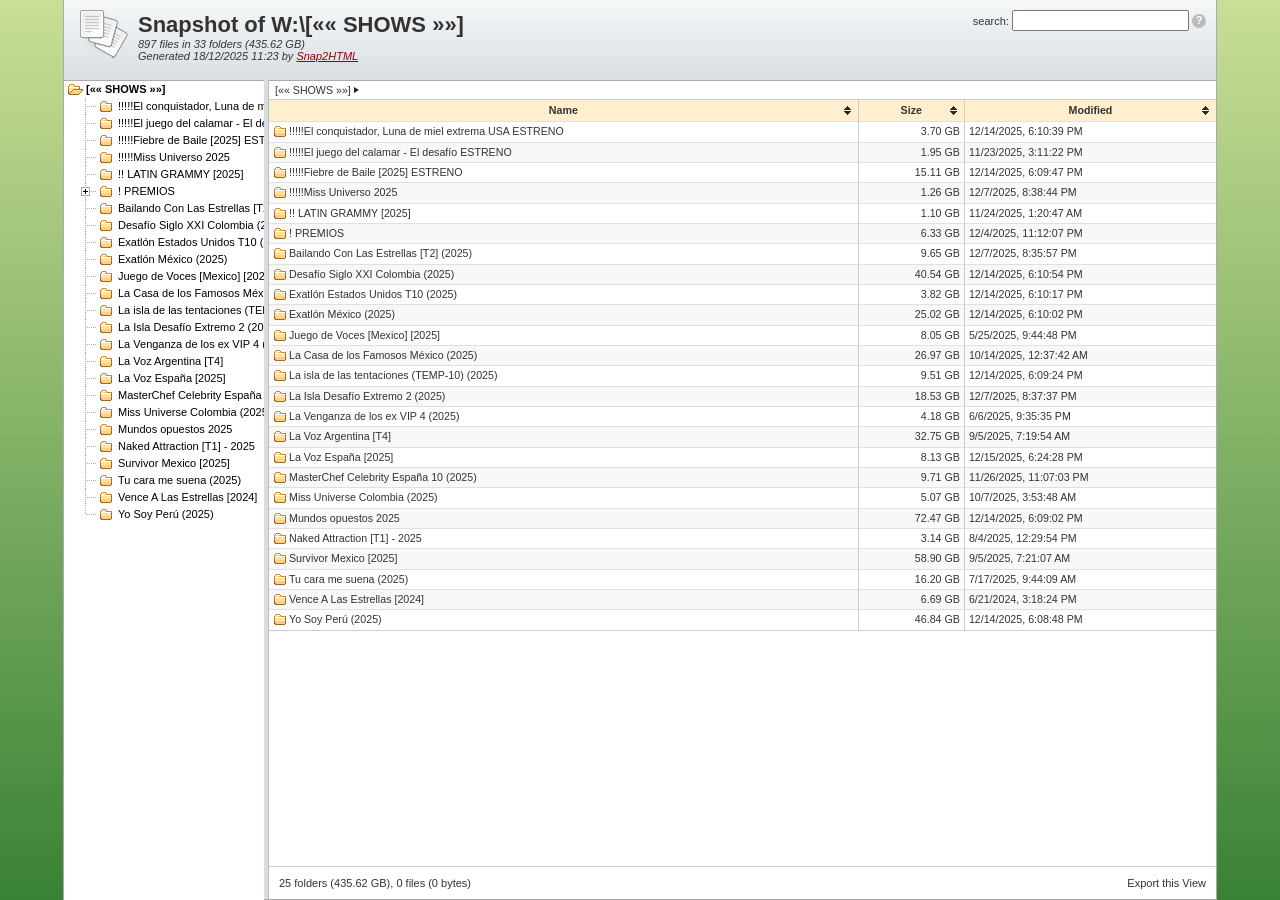
<file: data/[«« SHOWS »»].html>
﻿<!DOCTYPE HTML>
<!-- saved from url=(0016)http://localhost -->
<!-- This file was generated by Snap2HTML 2.14 at 18/12/2025 11:23. See http://www.rlvision.com for more information -->
<html>
<head>

	<meta http-equiv="content-type" content="text/html; charset=utf-8">
	<meta http-equiv="X-UA-Compatible" content="IE=10,IE=9,IE=8">

	<title>Snapshot of W:\[«« SHOWS »»]</title>
	
	<style type="text/css">

		html, body {
			height:100%;
			margin: 0;
			padding: 0;
		}

		html > body {
			font-size: 16px; 
			font-size: 68.75%;
		} /* Reset Base Font Size */

		body {
			font-family: Verdana, helvetica, arial, sans-serif;
			font-size: 68.75%;
			background: #0072AF;
			color: #333;

			background-image: rgb(201,222,150);
			background-image: -moz-linear-gradient(top, rgb(201,222,150) 0%, rgb(138,182,107) 44%, rgb(57,130,53) 100%);
			background-image: -webkit-gradient(linear, left top, left bottom, color-stop(0%,rgb(201,222,150)), color-stop(44%,rgb(138,182,107)), color-stop(100%,rgb(57,130,53)));
			background-image: -webkit-linear-gradient(top, rgb(201,222,150) 0%,rgb(138,182,107) 44%,rgb(57,130,53) 100%);
			background-image: -o-linear-gradient(top, rgb(201,222,150) 0%,rgb(138,182,107) 44%,rgb(57,130,53) 100%);
			background-image: -ms-linear-gradient(top, rgb(201,222,150) 0%,rgb(138,182,107) 44%,rgb(57,130,53) 100%);
			filter: progid:DXImageTransform.Microsoft.gradient( startColorstr='#c9de96', endColorstr='#398235',GradientType=0 );
			background-image: linear-gradient(top, rgb(201,222,150) 0%,rgb(138,182,107) 44%,rgb(57,130,53) 100%);
		}

		h1 {
			font-family: 'trebuchet ms', verdana, arial;
			padding: 10px;
			padding-top:12px;
			padding-bottom:0px;
			margin: 0;
		}

		a img {
			border: none;
		}


		.loading {
			background:#fff;
			border: 1px solid #aaa;
			margin-left: auto;
			margin-right: auto;
			width: 90%;
			height:90%;
			padding-top:30px;
			text-align:center;
			font-size:120%;
		}
		.loading_info {
			font-size:80%;
			font-style: italic;
		}

		/* --- Top header --- */

		.app_header {
			height:80px;
			max-width: 1440px;
			background-color:#eee;
			margin-left: auto;
			margin-right: auto;

			border-left: 1px solid #aaa;
			border-right: 1px solid #aaa;

			background-image: rgb(246,248,249);
			background-image: -moz-linear-gradient(top, rgb(246,248,249) 0%, rgb(215,222,227) 99%);
			background-image: -webkit-gradient(linear, left top, left bottom, color-stop(0%,rgb(246,248,249)), color-stop(99%,rgb(215,222,227)));
			background-image: -webkit-linear-gradient(top, rgb(246,248,249) 0%,rgb(215,222,227) 99%);
			background-image: -o-linear-gradient(top, rgb(246,248,249) 0%,rgb(215,222,227) 99%);
			background-image: -ms-linear-gradient(top, rgb(246,248,249) 0%,rgb(215,222,227) 99%);
			filter: progid:DXImageTransform.Microsoft.gradient( startColorstr='#f6f8f9', endColorstr='#d7dee3',GradientType=0 );
			background-image: linear-gradient(top, rgb(246,248,249) 0%,rgb(215,222,227) 99%);
		}
		@media screen and (min-width : 1024px) {
			.app_header {
				width: 90%;
			}
		}

		.app_header a {
			color: #900;
		}
		.app_header_icon {
			/* Icon from https://commons.wikimedia.org/wiki/File:Gnome-emblem-documents.svg (GPL) */
			background: url([data-uri])
			no-repeat;

			margin:10px;
			margin-left:16px;
			float:left;
			width:48px;
			height:48px;
		}
		.app_header_search {
			float:right;
			padding:10px;
		}
		.app_header_search_help {
			display: inline-block;
			background-color: #bbb;
			color: white;
			width: 14px;
			height: 14px;
			border-radius: 50%;
			text-align: center;
			font-weight: bold;
			position: relative;
			top: -1px;
			cursor: pointer;
		}
		.app_header_stats {
			padding: 10px;
			padding-top:0px;
			font-style: italic;
		}

		/* --- Main areas --- */

		.content {
			max-width: 1440px;
			display:none;
			padding:0px;
			margin-left: auto;
			margin-right: auto;
			background: white;
			border: none;
			border-left: 1px solid #aaa;
			border-right: 1px solid #aaa;
			border-bottom: 1px solid #aaa;
		}
		@media screen and (min-width : 1024px) {
			.content {
				width: 90%;
			}
		}

		.treeview {
			position:relative;
			height: 100%;
			width:29%;
			float:left;
			overflow:auto;
			border-top: 1px solid #aaa;
		}
		.treeview_bold {
			font-weight: bold;
		}

		.list_container {
			position:relative;
			height: 100%;
			overflow: auto;
			border-top: 1px solid #aaa;
		}

		.list_files {
			overflow: auto;
			position: relative;
		}

		.search_indicator {
			position: absolute;
			left: 0px;
			right: 0px;
			top: 0px;
			bottom: 0px;
			background-color: white;
			opacity: 0.7;
			text-align: center;
			padding-top: 100px;
			font-size: 18px;
			display: none;
			z-index: 99;
		}

		/* --- Splitter --- */

		.vsplitbar {
			width: 4px;
			background: #d7dee3;
			border-right: 1px solid #bbb;
		}

		/* --- File Table --- */

		#files.tablesorter {
			font-family:arial;
			background-color: #cdcdcd;
			font-size: 8pt;
			line-height: 1.25em;
			width: 100%;
			text-align: left;
			border-spacing: 0px;
			border-bottom: 1px solid #ccc;
		}
		#files.tablesorter thead tr th, #files.tablesorter tfoot tr th {
			background: #ffefcc;
			border-left: 1px solid #ccc;
			border-right: 1px solid #ccc;
			padding: 4px;
			border-left: 0px;
		}
		#files.tablesorter thead tr .header {
			background-image: url([data-uri]);
			background-repeat: no-repeat;
			background-position: center right;
			cursor: pointer;
			text-align: center;
		}
		#files.tablesorter tbody td {
			vertical-align: top;
			background-color: #fff;
			border-bottom: none;
			border-left: none;
			border-right: 1px solid #ccc;
			border-top: 1px solid #e0e0e0;
			padding: 3px 4px 3px 4px;
		}

		#files.tablesorter:not(.has-parent-folder) tbody tr:nth-child(even) td {
			background-color: #f8f8f8;
		}
		#files.tablesorter.has-parent-folder tbody tr:nth-child(odd) td {
			background-color: #f8f8f8;
		}
		
		#files.tablesorter tbody tr:hover td,
		#files.tablesorter tbody tr:nth-child(even):hover td {
			background-color: #E4F0F9;
		}
		
		#files.tablesorter thead tr .headerSortUp {
			background-image: url([data-uri]);
		}
		#files.tablesorter thead tr .headerSortDown {
			/*background-image: url(tree_tablesorter_desc.gif);*/
			background-image: url([data-uri]);
		}
		#files.tablesorter thead tr .headerSortDown, #files.tablesorter thead tr .headerSortUp {
			background-color: #FFD283;
		}

		#files.tablesorter th:last-of-type,
		#files.tablesorter td:last-of-type {
			border-right:0px;
		}

		span.file, span.file_folder {
			background: url([data-uri])
						no-repeat
						left center;
			padding-left:16px;
			padding-bottom:1px;
			padding-top:1px;
		}

		span.file_folder {
			background: url([data-uri])
						no-repeat
						left center;
		}

		span.file a, span.file_folder a {
			text-decoration: none;
			color: #333;
		}

		span.file a:hover, span.file_folder a:hover {
			text-decoration: underline;
			color: #900;
		}

		td.size {
			text-align: right;
			white-space: nowrap;
		}
		
		td.date {
			white-space: nowrap;
		}


		/* make room for [..] */
		#files.tablesorter.has-parent-folder th {
			border-bottom: 1px solid #ccc;
		}

		#files.tablesorter.has-parent-folder tbody tr:first-child td {
			border-top: 20px solid white;
		}
		#parent_folder {
			position: absolute;
			top: 24px;
			left: 4px;
		}
		#parent_folder_border {
			background-color: #e0e0e0;
			height: 1px;
			position: absolute;
			width: 100%;
			top: 42px;
		}


		/* --- Breadcrumb --- */

		.list_header {
			background: #fff;
			font-family: arial;
			font-size: 8pt;
			border: 0px;
			border-bottom: 1px solid #CCC;
			padding:3px;
			padding-left: 6px;
		}

		.list_header span {
			background-color: white;
		}

		.list_header a {
			text-decoration: none;
			color: #333;
		}
		.list_header a:hover {
			text-decoration: underline;
			color: #900;
		}
		
		.path_divider {
			display:inline-block;
			margin-left: 3px;
			margin-right: 2px;
			margin-bottom: 1px;
			width: 0px;
			height: 0px;
			border-style: solid;
			border-width: 3px 0 3px 5px;
			border-color: transparent transparent transparent #222;
		}

		/* --- Listview footer --- */

		.list_footer {
			padding: 10px;
			border-top: 1px solid #ccc;
		}
		
		.list_footer_open_export {
			float: right;
		}
		.list_footer_open_export:hover {
			text-decoration: underline;
			color: #900;
			cursor: pointer;
		}
		
		/* --- CSV LightBox --- */
		
		.export_lightbox {
			z-index: 1000;
			background-color: rgba(0,0,0,0.75);
			position: absolute;
			top: 0;
			left: 0;
			right: 0;
			bottom: 0;
			text-align: center;
			font-size: 13px;
			display: none;
		}
		.export_content {
			text-align: left;
			background-color: white;
			padding: 20px;
			padding-top: 5px;
			width: calc(100% - 40px);
			max-width: 800px;
			height: 240px;
			margin-left: auto;
			margin-right: auto;
			position: relative;
		}
		.export_options {
			line-height: 2em;
		}
		.export_options input {
			position: relative;
			top: 2px;
			left: 2px;
		}
		.export_options label {
			margin-right: 0.5em;
			padding-left: 0.5em;
		}
		.export_text {
			width: 100%;
			height: calc(100% - 5.25em);	/* two .export_options => 4em + save link*/
		}
		.export_close:link, .export_close:visited {
			float: right;
			text-decoration: none;
			color: black;
		}
		.export_close:hover, .export_close:active {
			text-decoration: underline;
		}	

		#export_checkbox_csv + label {
			margin-right: 1em;
		}


		.export_save {
			text-align: center;
			margin-top: 0.25em;
		}
		.export_save a:link, .export_save a:visited {
			color: black;
			text-decoration: none;
		}
		.export_save a:hover {
			text-decoration: underline;
		}

		.export_chevron {
			box-sizing: border-box;
			position: relative;
			display: inline-block;
			width: 18px;
			height: 16px
		}
		.export_chevron::after,
		.export_chevron::before {
			content: "";
			display: block;
			box-sizing: border-box;
			position: absolute;
			width: 8px;
			height: 8px;
			border-bottom: 2px solid;
			border-right: 2px solid;
			transform: rotate(45deg);
			left: 7px;
			top: 3px
		}
		.export_chevron::after {
			top: 8px
		}

		#export_tip {
			color: #eee;
			position: absolute;
			bottom: 13px;
			right: 20px;
			font-size: 11px;
		}



		/* --- DynaTree --- */
		
		ul.dynatree-container
		{
			white-space: nowrap;
			padding: 0px;
			margin: 0; /* issue 201 */
			background-color: white;
			border: 0px dotted gray;
			overflow: auto;
			height: 100%; /* issue 263 */
		}

		ul.dynatree-container ul
		{
			padding: 0 0 0 16px;
			margin: 0;
		}

		ul.dynatree-container li
		{
			list-style-image: none;
			list-style-position: outside;
			list-style-type: none;
			-moz-background-clip:border;
			-moz-background-inline-policy: continuous;
			-moz-background-origin: padding;
			background-attachment: scroll;
			background-color: transparent;
			background-repeat: repeat-y;
			/* vline.gif */
			background-image:url([data-uri]);
			background-position: 0 0;
			margin: 0;
			padding: 1px 0 0 0;
		}
		ul.dynatree-container li.dynatree-lastsib
		{
			background-image: none;
		}
		ul.dynatree-no-connector > li
		{
			background-image: none;
		}
		.ui-dynatree-disabled ul.dynatree-container
		{
			opacity: 0.5;
			background-color: silver;
		}
		span.dynatree-empty,
		span.dynatree-vline,
		span.dynatree-connector,
		span.dynatree-expander,
		span.dynatree-icon,
		span.dynatree-checkbox,
		span.dynatree-radio,
		span.dynatree-drag-helper-img,
		#dynatree-drop-marker
		{
			width: 16px;
			height: 16px;
			display: inline-block; /* Required to make a span sizeable */
			vertical-align: top;
			background-repeat: no-repeat;
			background-position: left;
			/* icons.gif */
			background-image:url([data-uri]);
			background-position: 0 0;
		}
		ul.dynatree-container img
		{
			width: 16px;
			height: 16px;
			margin-left: 3px;
			vertical-align: top;
			border-style: none;
		}
		span.dynatree-connector
		{
			background-position: -16px -64px;
		}
		span.dynatree-expander
		{
			background-position: 0px -80px;
			cursor: pointer;
		}
		.dynatree-exp-cl span.dynatree-expander /* Collapsed, not delayed, last sibling */
		{
			background-position: 0px -96px;
		}
		.dynatree-exp-cd span.dynatree-expander /* Collapsed, delayed, not last sibling */
		{
			background-position: -64px -80px;
		}
		.dynatree-exp-cdl span.dynatree-expander /* Collapsed, delayed, last sibling */
		{
			background-position: -64px -96px;
		}
		.dynatree-exp-e span.dynatree-expander,  /* Expanded, not delayed, not last sibling */
		.dynatree-exp-ed span.dynatree-expander  /* Expanded, delayed, not last sibling */
		{
			background-position: -32px -80px;
		}
		.dynatree-exp-el span.dynatree-expander,  /* Expanded, not delayed, last sibling */
		.dynatree-exp-edl span.dynatree-expander  /* Expanded, delayed, last sibling */
		{
			background-position: -32px -96px;
		}
		.dynatree-loading span.dynatree-expander  /* 'Loading' status overrides all others */
		{
			background-position: 0 0;
			/*background-image: url("loading.gif");*/
		}
		span.dynatree-icon /* Default icon */
		{
			margin-left: 3px;
			background-position: 0px 0px;
		}
		.dynatree-ico-cf span.dynatree-icon  /* Collapsed Folder */
		{
			/*background-position: 0px -16px;*/
			background: url([data-uri])
		}
		.dynatree-ico-ef span.dynatree-icon  /* Expanded Folder */
		{
			/*background-position: -64px -16px;*/
			background:url([data-uri]);
		}
		span.dynatree-node
		{
			/*	display: -moz-inline-box; /* issue 133, 165, 172, 192. removed for issue 221*/
			/*	-moz-box-align: start; /* issue 221 */
			/*  display: inline-block; /* Required to make a span sizeable */
		}
		ul.dynatree-container a
		{
			color: black; /* inherit doesn't work on IE */
			text-decoration: none;
			vertical-align: top;
			margin: 0px;
			/*margin-left: 3px;*/
			border: 1px solid transparent;
			/*	outline: 0; /* @ Firefox, prevent dotted border after click */
		}
		ul.dynatree-container a:hover
		{
			/*	text-decoration: underline; */
			background-color: #E9EDEF;
			border: 1px solid #aaa;
		}
		span.dynatree-node a
		{
			/*font-size: 10pt; /* required for IE, quirks mode */
			display: inline-block; /* Better alignment, when title contains <br> */
			padding-left: 2px;
			padding-right: 3px; /* Otherwise italic font will be outside bounds */
		}
		span.dynatree-folder a
		{
		}
		ul.dynatree-container a:focus,
		span.dynatree-focused a:link  /* @IE */
		{
		}
		span.dynatree-has-children a
		{
		}
		span.dynatree-expanded a
		{
		}
		span.dynatree-selected a
		{
		}
		span.dynatree-active a
		{
			font-weight: bold;
			/*background-color: #3169C6 !important;
			color: white !important; /* @ IE6 */
		}

	</style>
		
	<script type="text/javascript">
		/* --- jQuery 1.6.2: http://jquery.com/ --- */
		(function(a,b){function cv(a){return f.isWindow(a)?a:a.nodeType===9?a.defaultView||a.parentWindow:!1}function cs(a){if(!cg[a]){var b=c.body,d=f("<"+a+">").appendTo(b),e=d.css("display");d.remove();if(e==="none"||e===""){ch||(ch=c.createElement("iframe"),ch.frameBorder=ch.width=ch.height=0),b.appendChild(ch);if(!ci||!ch.createElement)ci=(ch.contentWindow||ch.contentDocument).document,ci.write((c.compatMode==="CSS1Compat"?"<!doctype html>":"")+"<html><body>"),ci.close();d=ci.createElement(a),ci.body.appendChild(d),e=f.css(d,"display"),b.removeChild(ch)}cg[a]=e}return cg[a]}function cr(a,b){var c={};f.each(cm.concat.apply([],cm.slice(0,b)),function(){c[this]=a});return c}function cq(){cn=b}function cp(){setTimeout(cq,0);return cn=f.now()}function cf(){try{return new a.ActiveXObject("Microsoft.XMLHTTP")}catch(b){}}function ce(){try{return new a.XMLHttpRequest}catch(b){}}function b$(a,c){a.dataFilter&&(c=a.dataFilter(c,a.dataType));var d=a.dataTypes,e={},g,h,i=d.length,j,k=d[0],l,m,n,o,p;for(g=1;g<i;g++){if(g===1)for(h in a.converters)typeof h=="string"&&(e[h.toLowerCase()]=a.converters[h]);l=k,k=d[g];if(k==="*")k=l;else if(l!=="*"&&l!==k){m=l+" "+k,n=e[m]||e["* "+k];if(!n){p=b;for(o in e){j=o.split(" ");if(j[0]===l||j[0]==="*"){p=e[j[1]+" "+k];if(p){o=e[o],o===!0?n=p:p===!0&&(n=o);break}}}}!n&&!p&&f.error("No conversion from "+m.replace(" "," to ")),n!==!0&&(c=n?n(c):p(o(c)))}}return c}function bZ(a,c,d){var e=a.contents,f=a.dataTypes,g=a.responseFields,h,i,j,k;for(i in g)i in d&&(c[g[i]]=d[i]);while(f[0]==="*")f.shift(),h===b&&(h=a.mimeType||c.getResponseHeader("content-type"));if(h)for(i in e)if(e[i]&&e[i].test(h)){f.unshift(i);break}if(f[0]in d)j=f[0];else{for(i in d){if(!f[0]||a.converters[i+" "+f[0]]){j=i;break}k||(k=i)}j=j||k}if(j){j!==f[0]&&f.unshift(j);return d[j]}}function bY(a,b,c,d){if(f.isArray(b))f.each(b,function(b,e){c||bC.test(a)?d(a,e):bY(a+"["+(typeof e=="object"||f.isArray(e)?b:"")+"]",e,c,d)});else if(!c&&b!=null&&typeof b=="object")for(var e in b)bY(a+"["+e+"]",b[e],c,d);else d(a,b)}function bX(a,c,d,e,f,g){f=f||c.dataTypes[0],g=g||{},g[f]=!0;var h=a[f],i=0,j=h?h.length:0,k=a===bR,l;for(;i<j&&(k||!l);i++)l=h[i](c,d,e),typeof l=="string"&&(!k||g[l]?l=b:(c.dataTypes.unshift(l),l=bX(a,c,d,e,l,g)));(k||!l)&&!g["*"]&&(l=bX(a,c,d,e,"*",g));return l}function bW(a){return function(b,c){typeof b!="string"&&(c=b,b="*");if(f.isFunction(c)){var d=b.toLowerCase().split(bN),e=0,g=d.length,h,i,j;for(;e<g;e++)h=d[e],j=/^\+/.test(h),j&&(h=h.substr(1)||"*"),i=a[h]=a[h]||[],i[j?"unshift":"push"](c)}}}function bA(a,b,c){var d=b==="width"?a.offsetWidth:a.offsetHeight,e=b==="width"?bv:bw;if(d>0){c!=="border"&&f.each(e,function(){c||(d-=parseFloat(f.css(a,"padding"+this))||0),c==="margin"?d+=parseFloat(f.css(a,c+this))||0:d-=parseFloat(f.css(a,"border"+this+"Width"))||0});return d+"px"}d=bx(a,b,b);if(d<0||d==null)d=a.style[b]||0;d=parseFloat(d)||0,c&&f.each(e,function(){d+=parseFloat(f.css(a,"padding"+this))||0,c!=="padding"&&(d+=parseFloat(f.css(a,"border"+this+"Width"))||0),c==="margin"&&(d+=parseFloat(f.css(a,c+this))||0)});return d+"px"}function bm(a,b){b.src?f.ajax({url:b.src,async:!1,dataType:"script"}):f.globalEval((b.text||b.textContent||b.innerHTML||"").replace(be,"/*$0*/")),b.parentNode&&b.parentNode.removeChild(b)}function bl(a){f.nodeName(a,"input")?bk(a):"getElementsByTagName"in a&&f.grep(a.getElementsByTagName("input"),bk)}function bk(a){if(a.type==="checkbox"||a.type==="radio")a.defaultChecked=a.checked}function bj(a){return"getElementsByTagName"in a?a.getElementsByTagName("*"):"querySelectorAll"in a?a.querySelectorAll("*"):[]}function bi(a,b){var c;if(b.nodeType===1){b.clearAttributes&&b.clearAttributes(),b.mergeAttributes&&b.mergeAttributes(a),c=b.nodeName.toLowerCase();if(c==="object")b.outerHTML=a.outerHTML;else if(c!=="input"||a.type!=="checkbox"&&a.type!=="radio"){if(c==="option")b.selected=a.defaultSelected;else if(c==="input"||c==="textarea")b.defaultValue=a.defaultValue}else a.checked&&(b.defaultChecked=b.checked=a.checked),b.value!==a.value&&(b.value=a.value);b.removeAttribute(f.expando)}}function bh(a,b){if(b.nodeType===1&&!!f.hasData(a)){var c=f.expando,d=f.data(a),e=f.data(b,d);if(d=d[c]){var g=d.events;e=e[c]=f.extend({},d);if(g){delete e.handle,e.events={};for(var h in g)for(var i=0,j=g[h].length;i<j;i++)f.event.add(b,h+(g[h][i].namespace?".":"")+g[h][i].namespace,g[h][i],g[h][i].data)}}}}function bg(a,b){return f.nodeName(a,"table")?a.getElementsByTagName("tbody")[0]||a.appendChild(a.ownerDocument.createElement("tbody")):a}function W(a,b,c){b=b||0;if(f.isFunction(b))return f.grep(a,function(a,d){var e=!!b.call(a,d,a);return e===c});if(b.nodeType)return f.grep(a,function(a,d){return a===b===c});if(typeof b=="string"){var d=f.grep(a,function(a){return a.nodeType===1});if(R.test(b))return f.filter(b,d,!c);b=f.filter(b,d)}return f.grep(a,function(a,d){return f.inArray(a,b)>=0===c})}function V(a){return!a||!a.parentNode||a.parentNode.nodeType===11}function N(a,b){return(a&&a!=="*"?a+".":"")+b.replace(z,"`").replace(A,"&")}function M(a){var b,c,d,e,g,h,i,j,k,l,m,n,o,p=[],q=[],r=f._data(this,"events");if(!(a.liveFired===this||!r||!r.live||a.target.disabled||a.button&&a.type==="click")){a.namespace&&(n=new RegExp("(^|\\.)"+a.namespace.split(".").join("\\.(?:.*\\.)?")+"(\\.|$)")),a.liveFired=this;var s=r.live.slice(0);for(i=0;i<s.length;i++)g=s[i],g.origType.replace(x,"")===a.type?q.push(g.selector):s.splice(i--,1);e=f(a.target).closest(q,a.currentTarget);for(j=0,k=e.length;j<k;j++){m=e[j];for(i=0;i<s.length;i++){g=s[i];if(m.selector===g.selector&&(!n||n.test(g.namespace))&&!m.elem.disabled){h=m.elem,d=null;if(g.preType==="mouseenter"||g.preType==="mouseleave")a.type=g.preType,d=f(a.relatedTarget).closest(g.selector)[0],d&&f.contains(h,d)&&(d=h);(!d||d!==h)&&p.push({elem:h,handleObj:g,level:m.level})}}}for(j=0,k=p.length;j<k;j++){e=p[j];if(c&&e.level>c)break;a.currentTarget=e.elem,a.data=e.handleObj.data,a.handleObj=e.handleObj,o=e.handleObj.origHandler.apply(e.elem,arguments);if(o===!1||a.isPropagationStopped()){c=e.level,o===!1&&(b=!1);if(a.isImmediatePropagationStopped())break}}return b}}function K(a,c,d){var e=f.extend({},d[0]);e.type=a,e.originalEvent={},e.liveFired=b,f.event.handle.call(c,e),e.isDefaultPrevented()&&d[0].preventDefault()}function E(){return!0}function D(){return!1}function m(a,c,d){var e=c+"defer",g=c+"queue",h=c+"mark",i=f.data(a,e,b,!0);i&&(d==="queue"||!f.data(a,g,b,!0))&&(d==="mark"||!f.data(a,h,b,!0))&&setTimeout(function(){!f.data(a,g,b,!0)&&!f.data(a,h,b,!0)&&(f.removeData(a,e,!0),i.resolve())},0)}function l(a){for(var b in a)if(b!=="toJSON")return!1;return!0}function k(a,c,d){if(d===b&&a.nodeType===1){var e="data-"+c.replace(j,"$1-$2").toLowerCase();d=a.getAttribute(e);if(typeof d=="string"){try{d=d==="true"?!0:d==="false"?!1:d==="null"?null:f.isNaN(d)?i.test(d)?f.parseJSON(d):d:parseFloat(d)}catch(g){}f.data(a,c,d)}else d=b}return d}var c=a.document,d=a.navigator,e=a.location,f=function(){function J(){if(!e.isReady){try{c.documentElement.doScroll("left")}catch(a){setTimeout(J,1);return}e.ready()}}var e=function(a,b){return new e.fn.init(a,b,h)},f=a.jQuery,g=a.$,h,i=/^(?:[^<]*(<[\w\W]+>)[^>]*$|#([\w\-]*)$)/,j=/\S/,k=/^\s+/,l=/\s+$/,m=/\d/,n=/^<(\w+)\s*\/?>(?:<\/\1>)?$/,o=/^[\],:{}\s]*$/,p=/\\(?:["\\\/bfnrt]|u[0-9a-fA-F]{4})/g,q=/"[^"\\\n\r]*"|true|false|null|-?\d+(?:\.\d*)?(?:[eE][+\-]?\d+)?/g,r=/(?:^|:|,)(?:\s*\[)+/g,s=/(webkit)[ \/]([\w.]+)/,t=/(opera)(?:.*version)?[ \/]([\w.]+)/,u=/(msie) ([\w.]+)/,v=/(mozilla)(?:.*? rv:([\w.]+))?/,w=/-([a-z])/ig,x=function(a,b){return b.toUpperCase()},y=d.userAgent,z,A,B,C=Object.prototype.toString,D=Object.prototype.hasOwnProperty,E=Array.prototype.push,F=Array.prototype.slice,G=String.prototype.trim,H=Array.prototype.indexOf,I={};e.fn=e.prototype={constructor:e,init:function(a,d,f){var g,h,j,k;if(!a)return this;if(a.nodeType){this.context=this[0]=a,this.length=1;return this}if(a==="body"&&!d&&c.body){this.context=c,this[0]=c.body,this.selector=a,this.length=1;return this}if(typeof a=="string"){a.charAt(0)!=="<"||a.charAt(a.length-1)!==">"||a.length<3?g=i.exec(a):g=[null,a,null];if(g&&(g[1]||!d)){if(g[1]){d=d instanceof e?d[0]:d,k=d?d.ownerDocument||d:c,j=n.exec(a),j?e.isPlainObject(d)?(a=[c.createElement(j[1])],e.fn.attr.call(a,d,!0)):a=[k.createElement(j[1])]:(j=e.buildFragment([g[1]],[k]),a=(j.cacheable?e.clone(j.fragment):j.fragment).childNodes);return e.merge(this,a)}h=c.getElementById(g[2]);if(h&&h.parentNode){if(h.id!==g[2])return f.find(a);this.length=1,this[0]=h}this.context=c,this.selector=a;return this}return!d||d.jquery?(d||f).find(a):this.constructor(d).find(a)}if(e.isFunction(a))return f.ready(a);a.selector!==b&&(this.selector=a.selector,this.context=a.context);return e.makeArray(a,this)},selector:"",jquery:"1.6.2",length:0,size:function(){return this.length},toArray:function(){return F.call(this,0)},get:function(a){return a==null?this.toArray():a<0?this[this.length+a]:this[a]},pushStack:function(a,b,c){var d=this.constructor();e.isArray(a)?E.apply(d,a):e.merge(d,a),d.prevObject=this,d.context=this.context,b==="find"?d.selector=this.selector+(this.selector?" ":"")+c:b&&(d.selector=this.selector+"."+b+"("+c+")");return d},each:function(a,b){return e.each(this,a,b)},ready:function(a){e.bindReady(),A.done(a);return this},eq:function(a){return a===-1?this.slice(a):this.slice(a,+a+1)},first:function(){return this.eq(0)},last:function(){return this.eq(-1)},slice:function(){return this.pushStack(F.apply(this,arguments),"slice",F.call(arguments).join(","))},map:function(a){return this.pushStack(e.map(this,function(b,c){return a.call(b,c,b)}))},end:function(){return this.prevObject||this.constructor(null)},push:E,sort:[].sort,splice:[].splice},e.fn.init.prototype=e.fn,e.extend=e.fn.extend=function(){var a,c,d,f,g,h,i=arguments[0]||{},j=1,k=arguments.length,l=!1;typeof i=="boolean"&&(l=i,i=arguments[1]||{},j=2),typeof i!="object"&&!e.isFunction(i)&&(i={}),k===j&&(i=this,--j);for(;j<k;j++)if((a=arguments[j])!=null)for(c in a){d=i[c],f=a[c];if(i===f)continue;l&&f&&(e.isPlainObject(f)||(g=e.isArray(f)))?(g?(g=!1,h=d&&e.isArray(d)?d:[]):h=d&&e.isPlainObject(d)?d:{},i[c]=e.extend(l,h,f)):f!==b&&(i[c]=f)}return i},e.extend({noConflict:function(b){a.$===e&&(a.$=g),b&&a.jQuery===e&&(a.jQuery=f);return e},isReady:!1,readyWait:1,holdReady:function(a){a?e.readyWait++:e.ready(!0)},ready:function(a){if(a===!0&&!--e.readyWait||a!==!0&&!e.isReady){if(!c.body)return setTimeout(e.ready,1);e.isReady=!0;if(a!==!0&&--e.readyWait>0)return;A.resolveWith(c,[e]),e.fn.trigger&&e(c).trigger("ready").unbind("ready")}},bindReady:function(){if(!A){A=e._Deferred();if(c.readyState==="complete")return setTimeout(e.ready,1);if(c.addEventListener)c.addEventListener("DOMContentLoaded",B,!1),a.addEventListener("load",e.ready,!1);else if(c.attachEvent){c.attachEvent("onreadystatechange",B),a.attachEvent("onload",e.ready);var b=!1;try{b=a.frameElement==null}catch(d){}c.documentElement.doScroll&&b&&J()}}},isFunction:function(a){return e.type(a)==="function"},isArray:Array.isArray||function(a){return e.type(a)==="array"},isWindow:function(a){return a&&typeof a=="object"&&"setInterval"in a},isNaN:function(a){return a==null||!m.test(a)||isNaN(a)},type:function(a){return a==null?String(a):I[C.call(a)]||"object"},isPlainObject:function(a){if(!a||e.type(a)!=="object"||a.nodeType||e.isWindow(a))return!1;if(a.constructor&&!D.call(a,"constructor")&&!D.call(a.constructor.prototype,"isPrototypeOf"))return!1;var c;for(c in a);return c===b||D.call(a,c)},isEmptyObject:function(a){for(var b in a)return!1;return!0},error:function(a){throw a},parseJSON:function(b){if(typeof b!="string"||!b)return null;b=e.trim(b);if(a.JSON&&a.JSON.parse)return a.JSON.parse(b);if(o.test(b.replace(p,"@").replace(q,"]").replace(r,"")))return(new Function("return "+b))();e.error("Invalid JSON: "+b)},parseXML:function(b,c,d){a.DOMParser?(d=new DOMParser,c=d.parseFromString(b,"text/xml")):(c=new ActiveXObject("Microsoft.XMLDOM"),c.async="false",c.loadXML(b)),d=c.documentElement,(!d||!d.nodeName||d.nodeName==="parsererror")&&e.error("Invalid XML: "+b);return c},noop:function(){},globalEval:function(b){b&&j.test(b)&&(a.execScript||function(b){a.eval.call(a,b)})(b)},camelCase:function(a){return a.replace(w,x)},nodeName:function(a,b){return a.nodeName&&a.nodeName.toUpperCase()===b.toUpperCase()},each:function(a,c,d){var f,g=0,h=a.length,i=h===b||e.isFunction(a);if(d){if(i){for(f in a)if(c.apply(a[f],d)===!1)break}else for(;g<h;)if(c.apply(a[g++],d)===!1)break}else if(i){for(f in a)if(c.call(a[f],f,a[f])===!1)break}else for(;g<h;)if(c.call(a[g],g,a[g++])===!1)break;return a},trim:G?function(a){return a==null?"":G.call(a)}:function(a){return a==null?"":(a+"").replace(k,"").replace(l,"")},makeArray:function(a,b){var c=b||[];if(a!=null){var d=e.type(a);a.length==null||d==="string"||d==="function"||d==="regexp"||e.isWindow(a)?E.call(c,a):e.merge(c,a)}return c},inArray:function(a,b){if(H)return H.call(b,a);for(var c=0,d=b.length;c<d;c++)if(b[c]===a)return c;return-1},merge:function(a,c){var d=a.length,e=0;if(typeof c.length=="number")for(var f=c.length;e<f;e++)a[d++]=c[e];else while(c[e]!==b)a[d++]=c[e++];a.length=d;return a},grep:function(a,b,c){var d=[],e;c=!!c;for(var f=0,g=a.length;f<g;f++)e=!!b(a[f],f),c!==e&&d.push(a[f]);return d},map:function(a,c,d){var f,g,h=[],i=0,j=a.length,k=a instanceof e||j!==b&&typeof j=="number"&&(j>0&&a[0]&&a[j-1]||j===0||e.isArray(a));if(k)for(;i<j;i++)f=c(a[i],i,d),f!=null&&(h[h.length]=f);else for(g in a)f=c(a[g],g,d),f!=null&&(h[h.length]=f);return h.concat.apply([],h)},guid:1,proxy:function(a,c){if(typeof c=="string"){var d=a[c];c=a,a=d}if(!e.isFunction(a))return b;var f=F.call(arguments,2),g=function(){return a.apply(c,f.concat(F.call(arguments)))};g.guid=a.guid=a.guid||g.guid||e.guid++;return g},access:function(a,c,d,f,g,h){var i=a.length;if(typeof c=="object"){for(var j in c)e.access(a,j,c[j],f,g,d);return a}if(d!==b){f=!h&&f&&e.isFunction(d);for(var k=0;k<i;k++)g(a[k],c,f?d.call(a[k],k,g(a[k],c)):d,h);return a}return i?g(a[0],c):b},now:function(){return(new Date).getTime()},uaMatch:function(a){a=a.toLowerCase();var b=s.exec(a)||t.exec(a)||u.exec(a)||a.indexOf("compatible")<0&&v.exec(a)||[];return{browser:b[1]||"",version:b[2]||"0"}},sub:function(){function a(b,c){return new a.fn.init(b,c)}e.extend(!0,a,this),a.superclass=this,a.fn=a.prototype=this(),a.fn.constructor=a,a.sub=this.sub,a.fn.init=function(d,f){f&&f instanceof e&&!(f instanceof a)&&(f=a(f));return e.fn.init.call(this,d,f,b)},a.fn.init.prototype=a.fn;var b=a(c);return a},browser:{}}),e.each("Boolean Number String Function Array Date RegExp Object".split(" "),function(a,b){I["[object "+b+"]"]=b.toLowerCase()}),z=e.uaMatch(y),z.browser&&(e.browser[z.browser]=!0,e.browser.version=z.version),e.browser.webkit&&(e.browser.safari=!0),j.test(" ")&&(k=/^[\s\xA0]+/,l=/[\s\xA0]+$/),h=e(c),c.addEventListener?B=function(){c.removeEventListener("DOMContentLoaded",B,!1),e.ready()}:c.attachEvent&&(B=function(){c.readyState==="complete"&&(c.detachEvent("onreadystatechange",B),e.ready())});return e}(),g="done fail isResolved isRejected promise then always pipe".split(" "),h=[].slice;f.extend({_Deferred:function(){var a=[],b,c,d,e={done:function(){if(!d){var c=arguments,g,h,i,j,k;b&&(k=b,b=0);for(g=0,h=c.length;g<h;g++)i=c[g],j=f.type(i),j==="array"?e.done.apply(e,i):j==="function"&&a.push(i);k&&e.resolveWith(k[0],k[1])}return this},resolveWith:function(e,f){if(!d&&!b&&!c){f=f||[],c=1;try{while(a[0])a.shift().apply(e,f)}finally{b=[e,f],c=0}}return this},resolve:function(){e.resolveWith(this,arguments);return this},isResolved:function(){return!!c||!!b},cancel:function(){d=1,a=[];return this}};return e},Deferred:function(a){var b=f._Deferred(),c=f._Deferred(),d;f.extend(b,{then:function(a,c){b.done(a).fail(c);return this},always:function(){return b.done.apply(b,arguments).fail.apply(this,arguments)},fail:c.done,rejectWith:c.resolveWith,reject:c.resolve,isRejected:c.isResolved,pipe:function(a,c){return f.Deferred(function(d){f.each({done:[a,"resolve"],fail:[c,"reject"]},function(a,c){var e=c[0],g=c[1],h;f.isFunction(e)?b[a](function(){h=e.apply(this,arguments),h&&f.isFunction(h.promise)?h.promise().then(d.resolve,d.reject):d[g](h)}):b[a](d[g])})}).promise()},promise:function(a){if(a==null){if(d)return d;d=a={}}var c=g.length;while(c--)a[g[c]]=b[g[c]];return a}}),b.done(c.cancel).fail(b.cancel),delete b.cancel,a&&a.call(b,b);return b},when:function(a){function i(a){return function(c){b[a]=arguments.length>1?h.call(arguments,0):c,--e||g.resolveWith(g,h.call(b,0))}}var b=arguments,c=0,d=b.length,e=d,g=d<=1&&a&&f.isFunction(a.promise)?a:f.Deferred();if(d>1){for(;c<d;c++)b[c]&&f.isFunction(b[c].promise)?b[c].promise().then(i(c),g.reject):--e;e||g.resolveWith(g,b)}else g!==a&&g.resolveWith(g,d?[a]:[]);return g.promise()}}),f.support=function(){var a=c.createElement("div"),b=c.documentElement,d,e,g,h,i,j,k,l,m,n,o,p,q,r,s,t,u;a.setAttribute("className","t"),a.innerHTML="   <link/><table></table><a href='/a' style='top:1px;float:left;opacity:.55;'>a</a><input type='checkbox'/>",d=a.getElementsByTagName("*"),e=a.getElementsByTagName("a")[0];if(!d||!d.length||!e)return{};g=c.createElement("select"),h=g.appendChild(c.createElement("option")),i=a.getElementsByTagName("input")[0],k={leadingWhitespace:a.firstChild.nodeType===3,tbody:!a.getElementsByTagName("tbody").length,htmlSerialize:!!a.getElementsByTagName("link").length,style:/top/.test(e.getAttribute("style")),hrefNormalized:e.getAttribute("href")==="/a",opacity:/^0.55$/.test(e.style.opacity),cssFloat:!!e.style.cssFloat,checkOn:i.value==="on",optSelected:h.selected,getSetAttribute:a.className!=="t",submitBubbles:!0,changeBubbles:!0,focusinBubbles:!1,deleteExpando:!0,noCloneEvent:!0,inlineBlockNeedsLayout:!1,shrinkWrapBlocks:!1,reliableMarginRight:!0},i.checked=!0,k.noCloneChecked=i.cloneNode(!0).checked,g.disabled=!0,k.optDisabled=!h.disabled;try{delete a.test}catch(v){k.deleteExpando=!1}!a.addEventListener&&a.attachEvent&&a.fireEvent&&(a.attachEvent("onclick",function(){k.noCloneEvent=!1}),a.cloneNode(!0).fireEvent("onclick")),i=c.createElement("input"),i.value="t",i.setAttribute("type","radio"),k.radioValue=i.value==="t",i.setAttribute("checked","checked"),a.appendChild(i),l=c.createDocumentFragment(),l.appendChild(a.firstChild),k.checkClone=l.cloneNode(!0).cloneNode(!0).lastChild.checked,a.innerHTML="",a.style.width=a.style.paddingLeft="1px",m=c.getElementsByTagName("body")[0],o=c.createElement(m?"div":"body"),p={visibility:"hidden",width:0,height:0,border:0,margin:0},m&&f.extend(p,{position:"absolute",left:-1e3,top:-1e3});for(t in p)o.style[t]=p[t];o.appendChild(a),n=m||b,n.insertBefore(o,n.firstChild),k.appendChecked=i.checked,k.boxModel=a.offsetWidth===2,"zoom"in a.style&&(a.style.display="inline",a.style.zoom=1,k.inlineBlockNeedsLayout=a.offsetWidth===2,a.style.display="",a.innerHTML="<div style='width:4px;'></div>",k.shrinkWrapBlocks=a.offsetWidth!==2),a.innerHTML="<table><tr><td style='padding:0;border:0;display:none'></td><td>t</td></tr></table>",q=a.getElementsByTagName("td"),u=q[0].offsetHeight===0,q[0].style.display="",q[1].style.display="none",k.reliableHiddenOffsets=u&&q[0].offsetHeight===0,a.innerHTML="",c.defaultView&&c.defaultView.getComputedStyle&&(j=c.createElement("div"),j.style.width="0",j.style.marginRight="0",a.appendChild(j),k.reliableMarginRight=(parseInt((c.defaultView.getComputedStyle(j,null)||{marginRight:0}).marginRight,10)||0)===0),o.innerHTML="",n.removeChild(o);if(a.attachEvent)for(t in{submit:1,change:1,focusin:1})s="on"+t,u=s in a,u||(a.setAttribute(s,"return;"),u=typeof a[s]=="function"),k[t+"Bubbles"]=u;o=l=g=h=m=j=a=i=null;return k}(),f.boxModel=f.support.boxModel;var i=/^(?:\{.*\}|\[.*\])$/,j=/([a-z])([A-Z])/g;f.extend({cache:{},uuid:0,expando:"jQuery"+(f.fn.jquery+Math.random()).replace(/\D/g,""),noData:{embed:!0,object:"clsid:D27CDB6E-AE6D-11cf-96B8-444553540000",applet:!0},hasData:function(a){a=a.nodeType?f.cache[a[f.expando]]:a[f.expando];return!!a&&!l(a)},data:function(a,c,d,e){if(!!f.acceptData(a)){var g=f.expando,h=typeof c=="string",i,j=a.nodeType,k=j?f.cache:a,l=j?a[f.expando]:a[f.expando]&&f.expando;if((!l||e&&l&&!k[l][g])&&h&&d===b)return;l||(j?a[f.expando]=l=++f.uuid:l=f.expando),k[l]||(k[l]={},j||(k[l].toJSON=f.noop));if(typeof c=="object"||typeof c=="function")e?k[l][g]=f.extend(k[l][g],c):k[l]=f.extend(k[l],c);i=k[l],e&&(i[g]||(i[g]={}),i=i[g]),d!==b&&(i[f.camelCase(c)]=d);if(c==="events"&&!i[c])return i[g]&&i[g].events;return h?i[f.camelCase(c)]||i[c]:i}},removeData:function(b,c,d){if(!!f.acceptData(b)){var e=f.expando,g=b.nodeType,h=g?f.cache:b,i=g?b[f.expando]:f.expando;if(!h[i])return;if(c){var j=d?h[i][e]:h[i];if(j){delete j[c];if(!l(j))return}}if(d){delete h[i][e];if(!l(h[i]))return}var k=h[i][e];f.support.deleteExpando||h!=a?delete h[i]:h[i]=null,k?(h[i]={},g||(h[i].toJSON=f.noop),h[i][e]=k):g&&(f.support.deleteExpando?delete b[f.expando]:b.removeAttribute?b.removeAttribute(f.expando):b[f.expando]=null)}},_data:function(a,b,c){return f.data(a,b,c,!0)},acceptData:function(a){if(a.nodeName){var b=f.noData[a.nodeName.toLowerCase()];if(b)return b!==!0&&a.getAttribute("classid")===b}return!0}}),f.fn.extend({data:function(a,c){var d=null;if(typeof a=="undefined"){if(this.length){d=f.data(this[0]);if(this[0].nodeType===1){var e=this[0].attributes,g;for(var h=0,i=e.length;h<i;h++)g=e[h].name,g.indexOf("data-")===0&&(g=f.camelCase(g.substring(5)),k(this[0],g,d[g]))}}return d}if(typeof a=="object")return this.each(function(){f.data(this,a)});var j=a.split(".");j[1]=j[1]?"."+j[1]:"";if(c===b){d=this.triggerHandler("getData"+j[1]+"!",[j[0]]),d===b&&this.length&&(d=f.data(this[0],a),d=k(this[0],a,d));return d===b&&j[1]?this.data(j[0]):d}return this.each(function(){var b=f(this),d=[j[0],c];b.triggerHandler("setData"+j[1]+"!",d),f.data(this,a,c),b.triggerHandler("changeData"+j[1]+"!",d)})},removeData:function(a){return this.each(function(){f.removeData(this,a)})}}),f.extend({_mark:function(a,c){a&&(c=(c||"fx")+"mark",f.data(a,c,(f.data(a,c,b,!0)||0)+1,!0))},_unmark:function(a,c,d){a!==!0&&(d=c,c=a,a=!1);if(c){d=d||"fx";var e=d+"mark",g=a?0:(f.data(c,e,b,!0)||1)-1;g?f.data(c,e,g,!0):(f.removeData(c,e,!0),m(c,d,"mark"))}},queue:function(a,c,d){if(a){c=(c||"fx")+"queue";var e=f.data(a,c,b,!0);d&&(!e||f.isArray(d)?e=f.data(a,c,f.makeArray(d),!0):e.push(d));return e||[]}},dequeue:function(a,b){b=b||"fx";var c=f.queue(a,b),d=c.shift(),e;d==="inprogress"&&(d=c.shift()),d&&(b==="fx"&&c.unshift("inprogress"),d.call(a,function(){f.dequeue(a,b)})),c.length||(f.removeData(a,b+"queue",!0),m(a,b,"queue"))}}),f.fn.extend({queue:function(a,c){typeof a!="string"&&(c=a,a="fx");if(c===b)return f.queue(this[0],a);return this.each(function(){var b=f.queue(this,a,c);a==="fx"&&b[0]!=="inprogress"&&f.dequeue(this,a)})},dequeue:function(a){return this.each(function(){f.dequeue(this,a)})},delay:function(a,b){a=f.fx?f.fx.speeds[a]||a:a,b=b||"fx";return this.queue(b,function(){var c=this;setTimeout(function(){f.dequeue(c,b)},a)})},clearQueue:function(a){return this.queue(a||"fx",[])},promise:function(a,c){function m(){--h||d.resolveWith(e,[e])}typeof a!="string"&&(c=a,a=b),a=a||"fx";var d=f.Deferred(),e=this,g=e.length,h=1,i=a+"defer",j=a+"queue",k=a+"mark",l;while(g--)if(l=f.data(e[g],i,b,!0)||(f.data(e[g],j,b,!0)||f.data(e[g],k,b,!0))&&f.data(e[g],i,f._Deferred(),!0))h++,l.done(m);m();return d.promise()}});var n=/[\n\t\r]/g,o=/\s+/,p=/\r/g,q=/^(?:button|input)$/i,r=/^(?:button|input|object|select|textarea)$/i,s=/^a(?:rea)?$/i,t=/^(?:autofocus|autoplay|async|checked|controls|defer|disabled|hidden|loop|multiple|open|readonly|required|scoped|selected)$/i,u=/\:|^on/,v,w;f.fn.extend({attr:function(a,b){return f.access(this,a,b,!0,f.attr)},removeAttr:function(a){return this.each(function(){f.removeAttr(this,a)})},prop:function(a,b){return f.access(this,a,b,!0,f.prop)},removeProp:function(a){a=f.propFix[a]||a;return this.each(function(){try{this[a]=b,delete this[a]}catch(c){}})},addClass:function(a){var b,c,d,e,g,h,i;if(f.isFunction(a))return this.each(function(b){f(this).addClass(a.call(this,b,this.className))});if(a&&typeof a=="string"){b=a.split(o);for(c=0,d=this.length;c<d;c++){e=this[c];if(e.nodeType===1)if(!e.className&&b.length===1)e.className=a;else{g=" "+e.className+" ";for(h=0,i=b.length;h<i;h++)~g.indexOf(" "+b[h]+" ")||(g+=b[h]+" ");e.className=f.trim(g)}}}return this},removeClass:function(a){var c,d,e,g,h,i,j;if(f.isFunction(a))return this.each(function(b){f(this).removeClass(a.call(this,b,this.className))});if(a&&typeof a=="string"||a===b){c=(a||"").split(o);for(d=0,e=this.length;d<e;d++){g=this[d];if(g.nodeType===1&&g.className)if(a){h=(" "+g.className+" ").replace(n," ");for(i=0,j=c.length;i<j;i++)h=h.replace(" "+c[i]+" "," ");g.className=f.trim(h)}else g.className=""}}return this},toggleClass:function(a,b){var c=typeof a,d=typeof b=="boolean";if(f.isFunction(a))return this.each(function(c){f(this).toggleClass(a.call(this,c,this.className,b),b)});return this.each(function(){if(c==="string"){var e,g=0,h=f(this),i=b,j=a.split(o);while(e=j[g++])i=d?i:!h.hasClass(e),h[i?"addClass":"removeClass"](e)}else if(c==="undefined"||c==="boolean")this.className&&f._data(this,"__className__",this.className),this.className=this.className||a===!1?"":f._data(this,"__className__")||""})},hasClass:function(a){var b=" "+a+" ";for(var c=0,d=this.length;c<d;c++)if((" "+this[c].className+" ").replace(n," ").indexOf(b)>-1)return!0;return!1},val:function(a){var c,d,e=this[0];if(!arguments.length){if(e){c=f.valHooks[e.nodeName.toLowerCase()]||f.valHooks[e.type];if(c&&"get"in c&&(d=c.get(e,"value"))!==b)return d;d=e.value;return typeof d=="string"?d.replace(p,""):d==null?"":d}return b}var g=f.isFunction(a);return this.each(function(d){var e=f(this),h;if(this.nodeType===1){g?h=a.call(this,d,e.val()):h=a,h==null?h="":typeof h=="number"?h+="":f.isArray(h)&&(h=f.map(h,function(a){return a==null?"":a+""})),c=f.valHooks[this.nodeName.toLowerCase()]||f.valHooks[this.type];if(!c||!("set"in c)||c.set(this,h,"value")===b)this.value=h}})}}),f.extend({valHooks:{option:{get:function(a){var b=a.attributes.value;return!b||b.specified?a.value:a.text}},select:{get:function(a){var b,c=a.selectedIndex,d=[],e=a.options,g=a.type==="select-one";if(c<0)return null;for(var h=g?c:0,i=g?c+1:e.length;h<i;h++){var j=e[h];if(j.selected&&(f.support.optDisabled?!j.disabled:j.getAttribute("disabled")===null)&&(!j.parentNode.disabled||!f.nodeName(j.parentNode,"optgroup"))){b=f(j).val();if(g)return b;d.push(b)}}if(g&&!d.length&&e.length)return f(e[c]).val();return d},set:function(a,b){var c=f.makeArray(b);f(a).find("option").each(function(){this.selected=f.inArray(f(this).val(),c)>=0}),c.length||(a.selectedIndex=-1);return c}}},attrFn:{val:!0,css:!0,html:!0,text:!0,data:!0,width:!0,height:!0,offset:!0},attrFix:{tabindex:"tabIndex"},attr:function(a,c,d,e){var g=a.nodeType;if(!a||g===3||g===8||g===2)return b;if(e&&c in f.attrFn)return f(a)[c](d);if(!("getAttribute"in a))return f.prop(a,c,d);var h,i,j=g!==1||!f.isXMLDoc(a);j&&(c=f.attrFix[c]||c,i=f.attrHooks[c],i||(t.test(c)?i=w:v&&c!=="className"&&(f.nodeName(a,"form")||u.test(c))&&(i=v)));if(d!==b){if(d===null){f.removeAttr(a,c);return b}if(i&&"set"in i&&j&&(h=i.set(a,d,c))!==b)return h;a.setAttribute(c,""+d);return d}if(i&&"get"in i&&j&&(h=i.get(a,c))!==null)return h;h=a.getAttribute(c);return h===null?b:h},removeAttr:function(a,b){var c;a.nodeType===1&&(b=f.attrFix[b]||b,f.support.getSetAttribute?a.removeAttribute(b):(f.attr(a,b,""),a.removeAttributeNode(a.getAttributeNode(b))),t.test(b)&&(c=f.propFix[b]||b)in a&&(a[c]=!1))},attrHooks:{type:{set:function(a,b){if(q.test(a.nodeName)&&a.parentNode)f.error("type property can't be changed");else if(!f.support.radioValue&&b==="radio"&&f.nodeName(a,"input")){var c=a.value;a.setAttribute("type",b),c&&(a.value=c);return b}}},tabIndex:{get:function(a){var c=a.getAttributeNode("tabIndex");return c&&c.specified?parseInt(c.value,10):r.test(a.nodeName)||s.test(a.nodeName)&&a.href?0:b}},value:{get:function(a,b){if(v&&f.nodeName(a,"button"))return v.get(a,b);return b in a?a.value:null},set:function(a,b,c){if(v&&f.nodeName(a,"button"))return v.set(a,b,c);a.value=b}}},propFix:{tabindex:"tabIndex",readonly:"readOnly","for":"htmlFor","class":"className",maxlength:"maxLength",cellspacing:"cellSpacing",cellpadding:"cellPadding",rowspan:"rowSpan",colspan:"colSpan",usemap:"useMap",frameborder:"frameBorder",contenteditable:"contentEditable"},prop:function(a,c,d){var e=a.nodeType;if(!a||e===3||e===8||e===2)return b;var g,h,i=e!==1||!f.isXMLDoc(a);i&&(c=f.propFix[c]||c,h=f.propHooks[c]);return d!==b?h&&"set"in h&&(g=h.set(a,d,c))!==b?g:a[c]=d:h&&"get"in h&&(g=h.get(a,c))!==b?g:a[c]},propHooks:{}}),w={get:function(a,c){return f.prop(a,c)?c.toLowerCase():b},set:function(a,b,c){var d;b===!1?f.removeAttr(a,c):(d=f.propFix[c]||c,d in a&&(a[d]=!0),a.setAttribute(c,c.toLowerCase()));return c}},f.support.getSetAttribute||(f.attrFix=f.propFix,v=f.attrHooks.name=f.attrHooks.title=f.valHooks.button={get:function(a,c){var d;d=a.getAttributeNode(c);return d&&d.nodeValue!==""?d.nodeValue:b},set:function(a,b,c){var d=a.getAttributeNode(c);if(d){d.nodeValue=b;return b}}},f.each(["width","height"],function(a,b){f.attrHooks[b]=f.extend(f.attrHooks[b],{set:function(a,c){if(c===""){a.setAttribute(b,"auto");return c}}})})),f.support.hrefNormalized||f.each(["href","src","width","height"],function(a,c){f.attrHooks[c]=f.extend(f.attrHooks[c],{get:function(a){var d=a.getAttribute(c,2);return d===null?b:d}})}),f.support.style||(f.attrHooks.style={get:function(a){return a.style.cssText.toLowerCase()||b},set:function(a,b){return a.style.cssText=""+b}}),f.support.optSelected||(f.propHooks.selected=f.extend(f.propHooks.selected,{get:function(a){var b=a.parentNode;b&&(b.selectedIndex,b.parentNode&&b.parentNode.selectedIndex)}})),f.support.checkOn||f.each(["radio","checkbox"],function(){f.valHooks[this]={get:function(a){return a.getAttribute("value")===null?"on":a.value}}}),f.each(["radio","checkbox"],function(){f.valHooks[this]=f.extend(f.valHooks[this],{set:function(a,b){if(f.isArray(b))return a.checked=f.inArray(f(a).val(),b)>=0}})});var x=/\.(.*)$/,y=/^(?:textarea|input|select)$/i,z=/\./g,A=/ /g,B=/[^\w\s.|`]/g,C=function(a){return a.replace(B,"\\$&")};f.event={add:function(a,c,d,e){if(a.nodeType!==3&&a.nodeType!==8){if(d===!1)d=D;else if(!d)return;var g,h;d.handler&&(g=d,d=g.handler),d.guid||(d.guid=f.guid++);var i=f._data(a);if(!i)return;var j=i.events,k=i.handle;j||(i.events=j={}),k||(i.handle=k=function(a){return typeof f!="undefined"&&(!a||f.event.triggered!==a.type)?f.event.handle.apply(k.elem,arguments):b}),k.elem=a,c=c.split(" ");var l,m=0,n;while(l=c[m++]){h=g?f.extend({},g):{handler:d,data:e},l.indexOf(".")>-1?(n=l.split("."),l=n.shift(),h.namespace=n.slice(0).sort().join(".")):(n=[],h.namespace=""),h.type=l,h.guid||(h.guid=d.guid);var o=j[l],p=f.event.special[l]||{};if(!o){o=j[l]=[];if(!p.setup||p.setup.call(a,e,n,k)===!1)a.addEventListener?a.addEventListener(l,k,!1):a.attachEvent&&a.attachEvent("on"+l,k)}p.add&&(p.add.call(a,h),h.handler.guid||(h.handler.guid=d.guid)),o.push(h),f.event.global[l]=!0}a=null}},global:{},remove:function(a,c,d,e){if(a.nodeType!==3&&a.nodeType!==8){d===!1&&(d=D);var g,h,i,j,k=0,l,m,n,o,p,q,r,s=f.hasData(a)&&f._data(a),t=s&&s.events;if(!s||!t)return;c&&c.type&&(d=c.handler,c=c.type);if(!c||typeof c=="string"&&c.charAt(0)==="."){c=c||"";for(h in t)f.event.remove(a,h+c);return}c=c.split(" ");while(h=c[k++]){r=h,q=null,l=h.indexOf(".")<0,m=[],l||(m=h.split("."),h=m.shift(),n=new RegExp("(^|\\.)"+f.map(m.slice(0).sort(),C).join("\\.(?:.*\\.)?")+"(\\.|$)")),p=t[h];if(!p)continue;if(!d){for(j=0;j<p.length;j++){q=p[j];if(l||n.test(q.namespace))f.event.remove(a,r,q.handler,j),p.splice(j--,1)}continue}o=f.event.special[h]||{};for(j=e||0;j<p.length;j++){q=p[j];if(d.guid===q.guid){if(l||n.test(q.namespace))e==null&&p.splice(j--,1),o.remove&&o.remove.call(a,q);if(e!=null)break}}if(p.length===0||e!=null&&p.length===1)(!o.teardown||o.teardown.call(a,m)===!1)&&f.removeEvent(a,h,s.handle),g=null,delete t[h]}if(f.isEmptyObject(t)){var u=s.handle;u&&(u.elem=null),delete s.events,delete s.handle,f.isEmptyObject(s)&&f.removeData(a,b,!0)}}},customEvent:{getData:!0,setData:!0,changeData:!0},trigger:function(c,d,e,g){var h=c.type||c,i=[],j;h.indexOf("!")>=0&&(h=h.slice(0,-1),j=!0),h.indexOf(".")>=0&&(i=h.split("."),h=i.
		shift(),i.sort());if(!!e&&!f.event.customEvent[h]||!!f.event.global[h]){c=typeof c=="object"?c[f.expando]?c:new f.Event(h,c):new f.Event(h),c.type=h,c.exclusive=j,c.namespace=i.join("."),c.namespace_re=new RegExp("(^|\\.)"+i.join("\\.(?:.*\\.)?")+"(\\.|$)");if(g||!e)c.preventDefault(),c.stopPropagation();if(!e){f.each(f.cache,function(){var a=f.expando,b=this[a];b&&b.events&&b.events[h]&&f.event.trigger(c,d,b.handle.elem)});return}if(e.nodeType===3||e.nodeType===8)return;c.result=b,c.target=e,d=d!=null?f.makeArray(d):[],d.unshift(c);var k=e,l=h.indexOf(":")<0?"on"+h:"";do{var m=f._data(k,"handle");c.currentTarget=k,m&&m.apply(k,d),l&&f.acceptData(k)&&k[l]&&k[l].apply(k,d)===!1&&(c.result=!1,c.preventDefault()),k=k.parentNode||k.ownerDocument||k===c.target.ownerDocument&&a}while(k&&!c.isPropagationStopped());if(!c.isDefaultPrevented()){var n,o=f.event.special[h]||{};if((!o._default||o._default.call(e.ownerDocument,c)===!1)&&(h!=="click"||!f.nodeName(e,"a"))&&f.acceptData(e)){try{l&&e[h]&&(n=e[l],n&&(e[l]=null),f.event.triggered=h,e[h]())}catch(p){}n&&(e[l]=n),f.event.triggered=b}}return c.result}},handle:function(c){c=f.event.fix(c||a.event);var d=((f._data(this,"events")||{})[c.type]||[]).slice(0),e=!c.exclusive&&!c.namespace,g=Array.prototype.slice.call(arguments,0);g[0]=c,c.currentTarget=this;for(var h=0,i=d.length;h<i;h++){var j=d[h];if(e||c.namespace_re.test(j.namespace)){c.handler=j.handler,c.data=j.data,c.handleObj=j;var k=j.handler.apply(this,g);k!==b&&(c.result=k,k===!1&&(c.preventDefault(),c.stopPropagation()));if(c.isImmediatePropagationStopped())break}}return c.result},props:"altKey attrChange attrName bubbles button cancelable charCode clientX clientY ctrlKey currentTarget data detail eventPhase fromElement handler keyCode layerX layerY metaKey newValue offsetX offsetY pageX pageY prevValue relatedNode relatedTarget screenX screenY shiftKey srcElement target toElement view wheelDelta which".split(" "),fix:function(a){if(a[f.expando])return a;var d=a;a=f.Event(d);for(var e=this.props.length,g;e;)g=this.props[--e],a[g]=d[g];a.target||(a.target=a.srcElement||c),a.target.nodeType===3&&(a.target=a.target.parentNode),!a.relatedTarget&&a.fromElement&&(a.relatedTarget=a.fromElement===a.target?a.toElement:a.fromElement);if(a.pageX==null&&a.clientX!=null){var h=a.target.ownerDocument||c,i=h.documentElement,j=h.body;a.pageX=a.clientX+(i&&i.scrollLeft||j&&j.scrollLeft||0)-(i&&i.clientLeft||j&&j.clientLeft||0),a.pageY=a.clientY+(i&&i.scrollTop||j&&j.scrollTop||0)-(i&&i.clientTop||j&&j.clientTop||0)}a.which==null&&(a.charCode!=null||a.keyCode!=null)&&(a.which=a.charCode!=null?a.charCode:a.keyCode),!a.metaKey&&a.ctrlKey&&(a.metaKey=a.ctrlKey),!a.which&&a.button!==b&&(a.which=a.button&1?1:a.button&2?3:a.button&4?2:0);return a},guid:1e8,proxy:f.proxy,special:{ready:{setup:f.bindReady,teardown:f.noop},live:{add:function(a){f.event.add(this,N(a.origType,a.selector),f.extend({},a,{handler:M,guid:a.handler.guid}))},remove:function(a){f.event.remove(this,N(a.origType,a.selector),a)}},beforeunload:{setup:function(a,b,c){f.isWindow(this)&&(this.onbeforeunload=c)},teardown:function(a,b){this.onbeforeunload===b&&(this.onbeforeunload=null)}}}},f.removeEvent=c.removeEventListener?function(a,b,c){a.removeEventListener&&a.removeEventListener(b,c,!1)}:function(a,b,c){a.detachEvent&&a.detachEvent("on"+b,c)},f.Event=function(a,b){if(!this.preventDefault)return new f.Event(a,b);a&&a.type?(this.originalEvent=a,this.type=a.type,this.isDefaultPrevented=a.defaultPrevented||a.returnValue===!1||a.getPreventDefault&&a.getPreventDefault()?E:D):this.type=a,b&&f.extend(this,b),this.timeStamp=f.now(),this[f.expando]=!0},f.Event.prototype={preventDefault:function(){this.isDefaultPrevented=E;var a=this.originalEvent;!a||(a.preventDefault?a.preventDefault():a.returnValue=!1)},stopPropagation:function(){this.isPropagationStopped=E;var a=this.originalEvent;!a||(a.stopPropagation&&a.stopPropagation(),a.cancelBubble=!0)},stopImmediatePropagation:function(){this.isImmediatePropagationStopped=E,this.stopPropagation()},isDefaultPrevented:D,isPropagationStopped:D,isImmediatePropagationStopped:D};var F=function(a){var b=a.relatedTarget,c=!1,d=a.type;a.type=a.data,b!==this&&(b&&(c=f.contains(this,b)),c||(f.event.handle.apply(this,arguments),a.type=d))},G=function(a){a.type=a.data,f.event.handle.apply(this,arguments)};f.each({mouseenter:"mouseover",mouseleave:"mouseout"},function(a,b){f.event.special[a]={setup:function(c){f.event.add(this,b,c&&c.selector?G:F,a)},teardown:function(a){f.event.remove(this,b,a&&a.selector?G:F)}}}),f.support.submitBubbles||(f.event.special.submit={setup:function(a,b){if(!f.nodeName(this,"form"))f.event.add(this,"click.specialSubmit",function(a){var b=a.target,c=b.type;(c==="submit"||c==="image")&&f(b).closest("form").length&&K("submit",this,arguments)}),f.event.add(this,"keypress.specialSubmit",function(a){var b=a.target,c=b.type;(c==="text"||c==="password")&&f(b).closest("form").length&&a.keyCode===13&&K("submit",this,arguments)});else return!1},teardown:function(a){f.event.remove(this,".specialSubmit")}});if(!f.support.changeBubbles){var H,I=function(a){var b=a.type,c=a.value;b==="radio"||b==="checkbox"?c=a.checked:b==="select-multiple"?c=a.selectedIndex>-1?f.map(a.options,function(a){return a.selected}).join("-"):"":f.nodeName(a,"select")&&(c=a.selectedIndex);return c},J=function(c){var d=c.target,e,g;if(!!y.test(d.nodeName)&&!d.readOnly){e=f._data(d,"_change_data"),g=I(d),(c.type!=="focusout"||d.type!=="radio")&&f._data(d,"_change_data",g);if(e===b||g===e)return;if(e!=null||g)c.type="change",c.liveFired=b,f.event.trigger(c,arguments[1],d)}};f.event.special.change={filters:{focusout:J,beforedeactivate:J,click:function(a){var b=a.target,c=f.nodeName(b,"input")?b.type:"";(c==="radio"||c==="checkbox"||f.nodeName(b,"select"))&&J.call(this,a)},keydown:function(a){var b=a.target,c=f.nodeName(b,"input")?b.type:"";(a.keyCode===13&&!f.nodeName(b,"textarea")||a.keyCode===32&&(c==="checkbox"||c==="radio")||c==="select-multiple")&&J.call(this,a)},beforeactivate:function(a){var b=a.target;f._data(b,"_change_data",I(b))}},setup:function(a,b){if(this.type==="file")return!1;for(var c in H)f.event.add(this,c+".specialChange",H[c]);return y.test(this.nodeName)},teardown:function(a){f.event.remove(this,".specialChange");return y.test(this.nodeName)}},H=f.event.special.change.filters,H.focus=H.beforeactivate}f.support.focusinBubbles||f.each({focus:"focusin",blur:"focusout"},function(a,b){function e(a){var c=f.event.fix(a);c.type=b,c.originalEvent={},f.event.trigger(c,null,c.target),c.isDefaultPrevented()&&a.preventDefault()}var d=0;f.event.special[b]={setup:function(){d++===0&&c.addEventListener(a,e,!0)},teardown:function(){--d===0&&c.removeEventListener(a,e,!0)}}}),f.each(["bind","one"],function(a,c){f.fn[c]=function(a,d,e){var g;if(typeof a=="object"){for(var h in a)this[c](h,d,a[h],e);return this}if(arguments.length===2||d===!1)e=d,d=b;c==="one"?(g=function(a){f(this).unbind(a,g);return e.apply(this,arguments)},g.guid=e.guid||f.guid++):g=e;if(a==="unload"&&c!=="one")this.one(a,d,e);else for(var i=0,j=this.length;i<j;i++)f.event.add(this[i],a,g,d);return this}}),f.fn.extend({unbind:function(a,b){if(typeof a=="object"&&!a.preventDefault)for(var c in a)this.unbind(c,a[c]);else for(var d=0,e=this.length;d<e;d++)f.event.remove(this[d],a,b);return this},delegate:function(a,b,c,d){return this.live(b,c,d,a)},undelegate:function(a,b,c){return arguments.length===0?this.unbind("live"):this.die(b,null,c,a)},trigger:function(a,b){return this.each(function(){f.event.trigger(a,b,this)})},triggerHandler:function(a,b){if(this[0])return f.event.trigger(a,b,this[0],!0)},toggle:function(a){var b=arguments,c=a.guid||f.guid++,d=0,e=function(c){var e=(f.data(this,"lastToggle"+a.guid)||0)%d;f.data(this,"lastToggle"+a.guid,e+1),c.preventDefault();return b[e].apply(this,arguments)||!1};e.guid=c;while(d<b.length)b[d++].guid=c;return this.click(e)},hover:function(a,b){return this.mouseenter(a).mouseleave(b||a)}});var L={focus:"focusin",blur:"focusout",mouseenter:"mouseover",mouseleave:"mouseout"};f.each(["live","die"],function(a,c){f.fn[c]=function(a,d,e,g){var h,i=0,j,k,l,m=g||this.selector,n=g?this:f(this.context);if(typeof a=="object"&&!a.preventDefault){for(var o in a)n[c](o,d,a[o],m);return this}if(c==="die"&&!a&&g&&g.charAt(0)==="."){n.unbind(g);return this}if(d===!1||f.isFunction(d))e=d||D,d=b;a=(a||"").split(" ");while((h=a[i++])!=null){j=x.exec(h),k="",j&&(k=j[0],h=h.replace(x,""));if(h==="hover"){a.push("mouseenter"+k,"mouseleave"+k);continue}l=h,L[h]?(a.push(L[h]+k),h=h+k):h=(L[h]||h)+k;if(c==="live")for(var p=0,q=n.length;p<q;p++)f.event.add(n[p],"live."+N(h,m),{data:d,selector:m,handler:e,origType:h,origHandler:e,preType:l});else n.unbind("live."+N(h,m),e)}return this}}),f.each("blur focus focusin focusout load resize scroll unload click dblclick mousedown mouseup mousemove mouseover mouseout mouseenter mouseleave change select submit keydown keypress keyup error".split(" "),function(a,b){f.fn[b]=function(a,c){c==null&&(c=a,a=null);return arguments.length>0?this.bind(b,a,c):this.trigger(b)},f.attrFn&&(f.attrFn[b]=!0)}),function(){function u(a,b,c,d,e,f){for(var g=0,h=d.length;g<h;g++){var i=d[g];if(i){var j=!1;i=i[a];while(i){if(i.sizcache===c){j=d[i.sizset];break}if(i.nodeType===1){f||(i.sizcache=c,i.sizset=g);if(typeof b!="string"){if(i===b){j=!0;break}}else if(k.filter(b,[i]).length>0){j=i;break}}i=i[a]}d[g]=j}}}function t(a,b,c,d,e,f){for(var g=0,h=d.length;g<h;g++){var i=d[g];if(i){var j=!1;i=i[a];while(i){if(i.sizcache===c){j=d[i.sizset];break}i.nodeType===1&&!f&&(i.sizcache=c,i.sizset=g);if(i.nodeName.toLowerCase()===b){j=i;break}i=i[a]}d[g]=j}}}var a=/((?:\((?:\([^()]+\)|[^()]+)+\)|\[(?:\[[^\[\]]*\]|['"][^'"]*['"]|[^\[\]'"]+)+\]|\\.|[^ >+~,(\[\\]+)+|[>+~])(\s*,\s*)?((?:.|\r|\n)*)/g,d=0,e=Object.prototype.toString,g=!1,h=!0,i=/\\/g,j=/\W/;[0,0].sort(function(){h=!1;return 0});var k=function(b,d,f,g){f=f||[],d=d||c;var h=d;if(d.nodeType!==1&&d.nodeType!==9)return[];if(!b||typeof b!="string")return f;var i,j,n,o,q,r,s,t,u=!0,w=k.isXML(d),x=[],y=b;do{a.exec(""),i=a.exec(y);if(i){y=i[3],x.push(i[1]);if(i[2]){o=i[3];break}}}while(i);if(x.length>1&&m.exec(b))if(x.length===2&&l.relative[x[0]])j=v(x[0]+x[1],d);else{j=l.relative[x[0]]?[d]:k(x.shift(),d);while(x.length)b=x.shift(),l.relative[b]&&(b+=x.shift()),j=v(b,j)}else{!g&&x.length>1&&d.nodeType===9&&!w&&l.match.ID.test(x[0])&&!l.match.ID.test(x[x.length-1])&&(q=k.find(x.shift(),d,w),d=q.expr?k.filter(q.expr,q.set)[0]:q.set[0]);if(d){q=g?{expr:x.pop(),set:p(g)}:k.find(x.pop(),x.length===1&&(x[0]==="~"||x[0]==="+")&&d.parentNode?d.parentNode:d,w),j=q.expr?k.filter(q.expr,q.set):q.set,x.length>0?n=p(j):u=!1;while(x.length)r=x.pop(),s=r,l.relative[r]?s=x.pop():r="",s==null&&(s=d),l.relative[r](n,s,w)}else n=x=[]}n||(n=j),n||k.error(r||b);if(e.call(n)==="[object Array]")if(!u)f.push.apply(f,n);else if(d&&d.nodeType===1)for(t=0;n[t]!=null;t++)n[t]&&(n[t]===!0||n[t].nodeType===1&&k.contains(d,n[t]))&&f.push(j[t]);else for(t=0;n[t]!=null;t++)n[t]&&n[t].nodeType===1&&f.push(j[t]);else p(n,f);o&&(k(o,h,f,g),k.uniqueSort(f));return f};k.uniqueSort=function(a){if(r){g=h,a.sort(r);if(g)for(var b=1;b<a.length;b++)a[b]===a[b-1]&&a.splice(b--,1)}return a},k.matches=function(a,b){return k(a,null,null,b)},k.matchesSelector=function(a,b){return k(b,null,null,[a]).length>0},k.find=function(a,b,c){var d;if(!a)return[];for(var e=0,f=l.order.length;e<f;e++){var g,h=l.order[e];if(g=l.leftMatch[h].exec(a)){var j=g[1];g.splice(1,1);if(j.substr(j.length-1)!=="\\"){g[1]=(g[1]||"").replace(i,""),d=l.find[h](g,b,c);if(d!=null){a=a.replace(l.match[h],"");break}}}}d||(d=typeof b.getElementsByTagName!="undefined"?b.getElementsByTagName("*"):[]);return{set:d,expr:a}},k.filter=function(a,c,d,e){var f,g,h=a,i=[],j=c,m=c&&c[0]&&k.isXML(c[0]);while(a&&c.length){for(var n in l.filter)if((f=l.leftMatch[n].exec(a))!=null&&f[2]){var o,p,q=l.filter[n],r=f[1];g=!1,f.splice(1,1);if(r.substr(r.length-1)==="\\")continue;j===i&&(i=[]);if(l.preFilter[n]){f=l.preFilter[n](f,j,d,i,e,m);if(!f)g=o=!0;else if(f===!0)continue}if(f)for(var s=0;(p=j[s])!=null;s++)if(p){o=q(p,f,s,j);var t=e^!!o;d&&o!=null?t?g=!0:j[s]=!1:t&&(i.push(p),g=!0)}if(o!==b){d||(j=i),a=a.replace(l.match[n],"");if(!g)return[];break}}if(a===h)if(g==null)k.error(a);else break;h=a}return j},k.error=function(a){throw"Syntax error, unrecognized expression: "+a};var l=k.selectors={order:["ID","NAME","TAG"],match:{ID:/#((?:[\w\u00c0-\uFFFF\-]|\\.)+)/,CLASS:/\.((?:[\w\u00c0-\uFFFF\-]|\\.)+)/,NAME:/\[name=['"]*((?:[\w\u00c0-\uFFFF\-]|\\.)+)['"]*\]/,ATTR:/\[\s*((?:[\w\u00c0-\uFFFF\-]|\\.)+)\s*(?:(\S?=)\s*(?:(['"])(.*?)\3|(#?(?:[\w\u00c0-\uFFFF\-]|\\.)*)|)|)\s*\]/,TAG:/^((?:[\w\u00c0-\uFFFF\*\-]|\\.)+)/,CHILD:/:(only|nth|last|first)-child(?:\(\s*(even|odd|(?:[+\-]?\d+|(?:[+\-]?\d*)?n\s*(?:[+\-]\s*\d+)?))\s*\))?/,POS:/:(nth|eq|gt|lt|first|last|even|odd)(?:\((\d*)\))?(?=[^\-]|$)/,PSEUDO:/:((?:[\w\u00c0-\uFFFF\-]|\\.)+)(?:\((['"]?)((?:\([^\)]+\)|[^\(\)]*)+)\2\))?/},leftMatch:{},attrMap:{"class":"className","for":"htmlFor"},attrHandle:{href:function(a){return a.getAttribute("href")},type:function(a){return a.getAttribute("type")}},relative:{"+":function(a,b){var c=typeof b=="string",d=c&&!j.test(b),e=c&&!d;d&&(b=b.toLowerCase());for(var f=0,g=a.length,h;f<g;f++)if(h=a[f]){while((h=h.previousSibling)&&h.nodeType!==1);a[f]=e||h&&h.nodeName.toLowerCase()===b?h||!1:h===b}e&&k.filter(b,a,!0)},">":function(a,b){var c,d=typeof b=="string",e=0,f=a.length;if(d&&!j.test(b)){b=b.toLowerCase();for(;e<f;e++){c=a[e];if(c){var g=c.parentNode;a[e]=g.nodeName.toLowerCase()===b?g:!1}}}else{for(;e<f;e++)c=a[e],c&&(a[e]=d?c.parentNode:c.parentNode===b);d&&k.filter(b,a,!0)}},"":function(a,b,c){var e,f=d++,g=u;typeof b=="string"&&!j.test(b)&&(b=b.toLowerCase(),e=b,g=t),g("parentNode",b,f,a,e,c)},"~":function(a,b,c){var e,f=d++,g=u;typeof b=="string"&&!j.test(b)&&(b=b.toLowerCase(),e=b,g=t),g("previousSibling",b,f,a,e,c)}},find:{ID:function(a,b,c){if(typeof b.getElementById!="undefined"&&!c){var d=b.getElementById(a[1]);return d&&d.parentNode?[d]:[]}},NAME:function(a,b){if(typeof b.getElementsByName!="undefined"){var c=[],d=b.getElementsByName(a[1]);for(var e=0,f=d.length;e<f;e++)d[e].getAttribute("name")===a[1]&&c.push(d[e]);return c.length===0?null:c}},TAG:function(a,b){if(typeof b.getElementsByTagName!="undefined")return b.getElementsByTagName(a[1])}},preFilter:{CLASS:function(a,b,c,d,e,f){a=" "+a[1].replace(i,"")+" ";if(f)return a;for(var g=0,h;(h=b[g])!=null;g++)h&&(e^(h.className&&(" "+h.className+" ").replace(/[\t\n\r]/g," ").indexOf(a)>=0)?c||d.push(h):c&&(b[g]=!1));return!1},ID:function(a){return a[1].replace(i,"")},TAG:function(a,b){return a[1].replace(i,"").toLowerCase()},CHILD:function(a){if(a[1]==="nth"){a[2]||k.error(a[0]),a[2]=a[2].replace(/^\+|\s*/g,"");var b=/(-?)(\d*)(?:n([+\-]?\d*))?/.exec(a[2]==="even"&&"2n"||a[2]==="odd"&&"2n+1"||!/\D/.test(a[2])&&"0n+"+a[2]||a[2]);a[2]=b[1]+(b[2]||1)-0,a[3]=b[3]-0}else a[2]&&k.error(a[0]);a[0]=d++;return a},ATTR:function(a,b,c,d,e,f){var g=a[1]=a[1].replace(i,"");!f&&l.attrMap[g]&&(a[1]=l.attrMap[g]),a[4]=(a[4]||a[5]||"").replace(i,""),a[2]==="~="&&(a[4]=" "+a[4]+" ");return a},PSEUDO:function(b,c,d,e,f){if(b[1]==="not")if((a.exec(b[3])||"").length>1||/^\w/.test(b[3]))b[3]=k(b[3],null,null,c);else{var g=k.filter(b[3],c,d,!0^f);d||e.push.apply(e,g);return!1}else if(l.match.POS.test(b[0])||l.match.CHILD.test(b[0]))return!0;return b},POS:function(a){a.unshift(!0);return a}},filters:{enabled:function(a){return a.disabled===!1&&a.type!=="hidden"},disabled:function(a){return a.disabled===!0},checked:function(a){return a.checked===!0},selected:function(a){a.parentNode&&a.parentNode.selectedIndex;return a.selected===!0},parent:function(a){return!!a.firstChild},empty:function(a){return!a.firstChild},has:function(a,b,c){return!!k(c[3],a).length},header:function(a){return/h\d/i.test(a.nodeName)},text:function(a){var b=a.getAttribute("type"),c=a.type;return a.nodeName.toLowerCase()==="input"&&"text"===c&&(b===c||b===null)},radio:function(a){return a.nodeName.toLowerCase()==="input"&&"radio"===a.type},checkbox:function(a){return a.nodeName.toLowerCase()==="input"&&"checkbox"===a.type},file:function(a){return a.nodeName.toLowerCase()==="input"&&"file"===a.type},password:function(a){return a.nodeName.toLowerCase()==="input"&&"password"===a.type},submit:function(a){var b=a.nodeName.toLowerCase();return(b==="input"||b==="button")&&"submit"===a.type},image:function(a){return a.nodeName.toLowerCase()==="input"&&"image"===a.type},reset:function(a){var b=a.nodeName.toLowerCase();return(b==="input"||b==="button")&&"reset"===a.type},button:function(a){var b=a.nodeName.toLowerCase();return b==="input"&&"button"===a.type||b==="button"},input:function(a){return/input|select|textarea|button/i.test(a.nodeName)},focus:function(a){return a===a.ownerDocument.activeElement}},setFilters:{first:function(a,b){return b===0},last:function(a,b,c,d){return b===d.length-1},even:function(a,b){return b%2===0},odd:function(a,b){return b%2===1},lt:function(a,b,c){return b<c[3]-0},gt:function(a,b,c){return b>c[3]-0},nth:function(a,b,c){return c[3]-0===b},eq:function(a,b,c){return c[3]-0===b}},filter:{PSEUDO:function(a,b,c,d){var e=b[1],f=l.filters[e];if(f)return f(a,c,b,d);if(e==="contains")return(a.textContent||a.innerText||k.getText([a])||"").indexOf(b[3])>=0;if(e==="not"){var g=b[3];for(var h=0,i=g.length;h<i;h++)if(g[h]===a)return!1;return!0}k.error(e)},CHILD:function(a,b){var c=b[1],d=a;switch(c){case"only":case"first":while(d=d.previousSibling)if(d.nodeType===1)return!1;if(c==="first")return!0;d=a;case"last":while(d=d.nextSibling)if(d.nodeType===1)return!1;return!0;case"nth":var e=b[2],f=b[3];if(e===1&&f===0)return!0;var g=b[0],h=a.parentNode;if(h&&(h.sizcache!==g||!a.nodeIndex)){var i=0;for(d=h.firstChild;d;d=d.nextSibling)d.nodeType===1&&(d.nodeIndex=++i);h.sizcache=g}var j=a.nodeIndex-f;return e===0?j===0:j%e===0&&j/e>=0}},ID:function(a,b){return a.nodeType===1&&a.getAttribute("id")===b},TAG:function(a,b){return b==="*"&&a.nodeType===1||a.nodeName.toLowerCase()===b},CLASS:function(a,b){return(" "+(a.className||a.getAttribute("class"))+" ").indexOf(b)>-1},ATTR:function(a,b){var c=b[1],d=l.attrHandle[c]?l.attrHandle[c](a):a[c]!=null?a[c]:a.getAttribute(c),e=d+"",f=b[2],g=b[4];return d==null?f==="!=":f==="="?e===g:f==="*="?e.indexOf(g)>=0:f==="~="?(" "+e+" ").indexOf(g)>=0:g?f==="!="?e!==g:f==="^="?e.indexOf(g)===0:f==="$="?e.substr(e.length-g.length)===g:f==="|="?e===g||e.substr(0,g.length+1)===g+"-":!1:e&&d!==!1},POS:function(a,b,c,d){var e=b[2],f=l.setFilters[e];if(f)return f(a,c,b,d)}}},m=l.match.POS,n=function(a,b){return"\\"+(b-0+1)};for(var o in l.match)l.match[o]=new RegExp(l.match[o].source+/(?![^\[]*\])(?![^\(]*\))/.source),l.leftMatch[o]=new RegExp(/(^(?:.|\r|\n)*?)/.source+l.match[o].source.replace(/\\(\d+)/g,n));var p=function(a,b){a=Array.prototype.slice.call(a,0);if(b){b.push.apply(b,a);return b}return a};try{Array.prototype.slice.call(c.documentElement.childNodes,0)[0].nodeType}catch(q){p=function(a,b){var c=0,d=b||[];if(e.call(a)==="[object Array]")Array.prototype.push.apply(d,a);else if(typeof a.length=="number")for(var f=a.length;c<f;c++)d.push(a[c]);else for(;a[c];c++)d.push(a[c]);return d}}var r,s;c.documentElement.compareDocumentPosition?r=function(a,b){if(a===b){g=!0;return 0}if(!a.compareDocumentPosition||!b.compareDocumentPosition)return a.compareDocumentPosition?-1:1;return a.compareDocumentPosition(b)&4?-1:1}:(r=function(a,b){if(a===b){g=!0;return 0}if(a.sourceIndex&&b.sourceIndex)return a.sourceIndex-b.sourceIndex;var c,d,e=[],f=[],h=a.parentNode,i=b.parentNode,j=h;if(h===i)return s(a,b);if(!h)return-1;if(!i)return 1;while(j)e.unshift(j),j=j.parentNode;j=i;while(j)f.unshift(j),j=j.parentNode;c=e.length,d=f.length;for(var k=0;k<c&&k<d;k++)if(e[k]!==f[k])return s(e[k],f[k]);return k===c?s(a,f[k],-1):s(e[k],b,1)},s=function(a,b,c){if(a===b)return c;var d=a.nextSibling;while(d){if(d===b)return-1;d=d.nextSibling}return 1}),k.getText=function(a){var b="",c;for(var d=0;a[d];d++)c=a[d],c.nodeType===3||c.nodeType===4?b+=c.nodeValue:c.nodeType!==8&&(b+=k.getText(c.childNodes));return b},function(){var a=c.createElement("div"),d="script"+(new Date).getTime(),e=c.documentElement;a.innerHTML="<a name='"+d+"'/>",e.insertBefore(a,e.firstChild),c.getElementById(d)&&(l.find.ID=function(a,c,d){if(typeof c.getElementById!="undefined"&&!d){var e=c.getElementById(a[1]);return e?e.id===a[1]||typeof e.getAttributeNode!="undefined"&&e.getAttributeNode("id").nodeValue===a[1]?[e]:b:[]}},l.filter.ID=function(a,b){var c=typeof a.getAttributeNode!="undefined"&&a.getAttributeNode("id");return a.nodeType===1&&c&&c.nodeValue===b}),e.removeChild(a),e=a=null}(),function(){var a=c.createElement("div");a.appendChild(c.createComment("")),a.getElementsByTagName("*").length>0&&(l.find.TAG=function(a,b){var c=b.getElementsByTagName(a[1]);if(a[1]==="*"){var d=[];for(var e=0;c[e];e++)c[e].nodeType===1&&d.push(c[e]);c=d}return c}),a.innerHTML="<a href='#'></a>",a.firstChild&&typeof a.firstChild.getAttribute!="undefined"&&a.firstChild.getAttribute("href")!=="#"&&(l.attrHandle.href=function(a){return a.getAttribute("href",2)}),a=null}(),c.querySelectorAll&&function(){var a=k,b=c.createElement("div"),d="__sizzle__";b.innerHTML="<p class='TEST'></p>";if(!b.querySelectorAll||b.querySelectorAll(".TEST").length!==0){k=function(b,e,f,g){e=e||c;if(!g&&!k.isXML(e)){var h=/^(\w+$)|^\.([\w\-]+$)|^#([\w\-]+$)/.exec(b);if(h&&(e.nodeType===1||e.nodeType===9)){if(h[1])return p(e.getElementsByTagName(b),f);if(h[2]&&l.find.CLASS&&e.getElementsByClassName)return p(e.getElementsByClassName(h[2]),f)}if(e.nodeType===9){if(b==="body"&&e.body)return p([e.body],f);if(h&&h[3]){var i=e.getElementById(h[3]);if(!i||!i.parentNode)return p([],f);if(i.id===h[3])return p([i],f)}try{return p(e.querySelectorAll(b),f)}catch(j){}}else if(e.nodeType===1&&e.nodeName.toLowerCase()!=="object"){var m=e,n=e.getAttribute("id"),o=n||d,q=e.parentNode,r=/^\s*[+~]/.test(b);n?o=o.replace(/'/g,"\\$&"):e.setAttribute("id",o),r&&q&&(e=e.parentNode);try{if(!r||q)return p(e.querySelectorAll("[id='"+o+"'] "+b),f)}catch(s){}finally{n||m.removeAttribute("id")}}}return a(b,e,f,g)};for(var e in a)k[e]=a[e];b=null}}(),function(){var a=c.documentElement,b=a.matchesSelector||a.mozMatchesSelector||a.webkitMatchesSelector||a.msMatchesSelector;if(b){var d=!b.call(c.createElement("div"),"div"),e=!1;try{b.call(c.documentElement,"[test!='']:sizzle")}catch(f){e=!0}k.matchesSelector=function(a,c){c=c.replace(/\=\s*([^'"\]]*)\s*\]/g,"='$1']");if(!k.isXML(a))try{if(e||!l.match.PSEUDO.test(c)&&!/!=/.test(c)){var f=b.call(a,c);if(f||!d||a.document&&a.document.nodeType!==11)return f}}catch(g){}return k(c,null,null,[a]).length>0}}}(),function(){var a=c.createElement("div");a.innerHTML="<div class='test e'></div><div class='test'></div>";if(!!a.getElementsByClassName&&a.getElementsByClassName("e").length!==0){a.lastChild.className="e";if(a.getElementsByClassName("e").length===1)return;l.order.splice(1,0,"CLASS"),l.find.CLASS=function(a,b,c){if(typeof b.getElementsByClassName!="undefined"&&!c)return b.getElementsByClassName(a[1])},a=null}}(),c.documentElement.contains?k.contains=function(a,b){return a!==b&&(a.contains?a.contains(b):!0)}:c.documentElement.compareDocumentPosition?k.contains=function(a,b){return!!(a.compareDocumentPosition(b)&16)}:k.contains=function(){return!1},k.isXML=function(a){var b=(a?a.ownerDocument||a:0).documentElement;return b?b.nodeName!=="HTML":!1};var v=function(a,b){var c,d=[],e="",f=b.nodeType?[b]:b;while(c=l.match.PSEUDO.exec(a))e+=c[0],a=a.replace(l.match.PSEUDO,"");a=l.relative[a]?a+"*":a;for(var g=0,h=f.length;g<h;g++)k(a,f[g],d);return k.filter(e,d)};f.find=k,f.expr=k.selectors,f.expr[":"]=f.expr.filters,f.unique=k.uniqueSort,f.text=k.getText,f.isXMLDoc=k.isXML,f.contains=k.contains}();var O=/Until$/,P=/^(?:parents|prevUntil|prevAll)/,Q=/,/,R=/^.[^:#\[\.,]*$/,S=Array.prototype.slice,T=f.expr.match.POS,U={children:!0,contents:!0,next:!0,prev:!0};f.fn.extend({find:function(a){var b=this,c,d;if(typeof a!="string")return f(a).filter(function(){for(c=0,d=b.length;c<d;c++)if(f.contains(b[c],this))return!0});var e=this.pushStack("","find",a),g,h,i;for(c=0,d=this.length;c<d;c++){g=e.length,f.find(a,this[c],e);if(c>0)for(h=g;h<e.length;h++)for(i=0;i<g;i++)if(e[i]===e[h]){e.splice(h--,1);break}}return e},has:function(a){var b=f(a);return this.filter(function(){for(var a=0,c=b.length;a<c;a++)if(f.contains(this,b[a]))return!0})},not:function(a){return this.pushStack(W(this,a,!1),"not",a)},filter:function(a){return this.pushStack(W(this,a,!0),"filter",a)},is:function(a){return!!a&&(typeof a=="string"?f.filter(a,this).length>0:this.filter(a).length>0)},closest:function(a,b){var c=[],d,e,g=this[0];if(f.isArray(a)){var h,i,j={},k=1;if(g&&a.length){for(d=0,e=a.length;d<e;d++)i=a[d],j[i]||(j[i]=T.test(i)?f(i,b||this.context):i);while(g&&g.ownerDocument&&g!==b){for(i in j)h=j[i],(h.jquery?h.index(g)>-1:f(g).is(h))&&c.push({selector:i,elem:g,level:k});g=g.parentNode,k++}}return c}var l=T.test(a)||typeof a!="string"?f(a,b||this.context):0;for(d=0,e=this.length;d<e;d++){g=this[d];while(g){if(l?l.index(g)>-1:f.find.matchesSelector(g,a)){c.push(g);break}g=g.parentNode;if(!g||!g.ownerDocument||g===b||g.nodeType===11)break}}c=c.length>1?f.unique(c):c;return this.pushStack(c,"closest",a)},index:function(a){if(!a||typeof a=="string")return f.inArray(this[0],a?f(a):this.parent().children());return f.inArray(a.jquery?a[0]:a,this)},add:function(a,b){var c=typeof a=="string"?f(a,b):f.makeArray(a&&a.nodeType?[a]:a),d=f.merge(this.get(),c);return this.pushStack(V(c[0])||V(d[0])?d:f.unique(d))},andSelf:function(){return this.add(this.prevObject)}}),f.each({parent:function(a){var b=a.parentNode;return b&&b.nodeType!==11?b:null},parents:function(a){return f.dir(a,"parentNode")},parentsUntil:function(a,b,c){return f.dir(a,"parentNode",c)},next:function(a){return f.nth(a,2,"nextSibling")},prev:function(a){return f.nth(a,2,"previousSibling")},nextAll:function(a){return f.dir(a,"nextSibling")},prevAll:function(a){return f.dir(a,"previousSibling")},nextUntil:function(a,b,c){return f.dir(a,"nextSibling",c)},prevUntil:function(a,b,c){return f.dir(a,"previousSibling",c)},siblings:function(a){return f.sibling(a.parentNode.firstChild,a)},children:function(a){return f.sibling(a.firstChild)},contents:function(a){return f.nodeName(a,"iframe")?a.contentDocument||a.contentWindow.document:f.makeArray(a.childNodes)}},function(a,b){f.fn[a]=function(c,d){var e=f.map(this,b,c),g=S.call(arguments);O.test(a)||(d=c),d&&typeof d=="string"&&(e=f.filter(d,e)),e=this.length>1&&!U[a]?f.unique(e):e,(this.length>1||Q.test(d))&&P.test(a)&&(e=e.reverse());return this.pushStack(e,a,g.join(","))}}),f.extend({filter:function(a,b,c){c&&(a=":not("+a+")");return b.length===1?f.find.matchesSelector(b[0],a)?[b[0]]:[]:f.find.matches(a,b)},dir:function(a,c,d){var e=[],g=a[c];while(g&&g.nodeType!==9&&(d===b||g.nodeType!==1||!f(g).is(d)))g.nodeType===1&&e.push(g),g=g[c];return e},nth:function(a,b,c,d){b=b||1;var e=0;for(;a;a=a[c])if(a.nodeType===1&&++e===b)break;return a},sibling:function(a,b){var c=[];for(;a;a=a.nextSibling)a.nodeType===1&&a!==b&&c.push(a);return c}});var X=/ jQuery\d+="(?:\d+|null)"/g,Y=/^\s+/,Z=/<(?!area|br|col|embed|hr|img|input|link|meta|param)(([\w:]+)[^>]*)\/>/ig,$=/<([\w:]+)/,_=/<tbody/i,ba=/<|&#?\w+;/,bb=/<(?:script|object|embed|option|style)/i,bc=/checked\s*(?:[^=]|=\s*.checked.)/i,bd=/\/(java|ecma)script/i,be=/^\s*<!(?:\[CDATA\[|\-\-)/,bf={option:[1,"<select multiple='multiple'>","</select>"],legend:[1,"<fieldset>","</fieldset>"],thead:[1,"<table>","</table>"],tr:[2,"<table><tbody>","</tbody></table>"],td:[3,"<table><tbody><tr>","</tr></tbody></table>"],col:[2,"<table><tbody></tbody><colgroup>","</colgroup></table>"],area:[1,"<map>","</map>"],_default:[0,"",""]};bf.optgroup=bf.option,bf.tbody=bf.tfoot=bf.colgroup=bf.caption=bf.thead,bf.th=bf.td,f.support.htmlSerialize||(bf._default=[1,"div<div>","</div>"]),f.fn.extend({text:function(a){if(f.isFunction(a))return this.each(function(b){var c=f(this);c.text(a.call(this,b,c.text()))});if(typeof a!="object"&&a!==b)return this.empty().append((this[0]&&this[0].ownerDocument||c).createTextNode(a));return f.text(this)},wrapAll:function(a){if(f.isFunction(a))return this.each(function(b){f(this).wrapAll(a.call(this,b))});if(this[0]){var b=f(a,this[0].ownerDocument).eq(0).clone(!0);this[0].parentNode&&b.insertBefore(this[0]),b.map(function(){var a=this;while(a.firstChild&&a.firstChild.nodeType===1)a=a.firstChild;return a}).append(this)}return this},wrapInner:function(a){if(f.isFunction(a))return this.each(function(b){f(this).wrapInner(a.call(this,b))});return this.each(function(){var b=f(this),c=b.contents();c.length?c.wrapAll(a):b.append(a)})},wrap:function(a){return this.each(function(){f(this).wrapAll(a)})},unwrap:function(){return this.parent().each(function(){f.nodeName(this,"body")||f(this).replaceWith(this.childNodes)}).end()},append:function(){return this.domManip(arguments,!0,function(a){this.nodeType===1&&this.appendChild(a)})},prepend:function(){return this.domManip(arguments,!0,function(a){this.nodeType===1&&this.insertBefore(a,this.firstChild)})},before:function(){if(this[0]&&this[0].parentNode)return this.domManip(arguments,!1,function(a){this.parentNode.insertBefore(a,this)});if(arguments.length){var a=f(arguments[0]);a.push.apply(a,this.toArray());return this.pushStack(a,"before",arguments)}},after:function(){if(this[0]&&this[0].parentNode)return this.domManip(arguments,!1,function(a){this.parentNode.insertBefore(a,this.nextSibling)});if(arguments.length){var a=this.pushStack(this,"after",arguments);a.push.apply(a,f(arguments[0]).toArray());return a}},remove:function(a,b){for(var c=0,d;(d=this[c])!=null;c++)if(!a||f.filter(a,[d]).length)!b&&d.nodeType===1&&(f.cleanData(d.getElementsByTagName("*")),f.cleanData([d])),d.parentNode&&d.parentNode.removeChild(d);return this},empty:function(){for(var a=0,b;(b=this[a])!=null;a++){b.nodeType===1&&f.cleanData(b.getElementsByTagName("*"));while(b.firstChild)b.removeChild(b.firstChild)}return this},clone:function(a,b){a=a==null?!1:a,b=b==null?a:b;return this.map(function(){return f.clone(this,a,b)})},html:function(a){if(a===b)return this[0]&&this[0].nodeType===1?this[0].innerHTML.replace(X,""):null;if(typeof a=="string"&&!bb.test(a)&&(f.support.leadingWhitespace||!Y.test(a))&&!bf[($.exec(a)||["",""])[1].toLowerCase()]){a=a.replace(Z,"<$1></$2>");try{for(var c=0,d=this.length;c<d;c++)this[c].nodeType===1&&(f.cleanData(this[c].getElementsByTagName("*")),this[c].innerHTML=a)}catch(e){this.empty().append(a)}}else f.isFunction(a)?this.each(function(b){var c=f(this);c.html(a.call(this,b,c.html()))}):this.empty().append(a);return this},replaceWith:function(a){if(this[0]&&this[0].parentNode){if(f.isFunction(a))return this.each(function(b){var c=f(this),d=c.html();c.replaceWith(a.call(this,b,d))});typeof a!="string"&&(a=f(a).detach());return this.each(function(){var b=this.nextSibling,c=this.parentNode;f(this).remove(),b?f(b).before(a):f(c).append(a)})}return this.length?this.pushStack(f(f.isFunction(a)?a():a),"replaceWith",a):this},detach:function(a){return this.remove(a,!0)},domManip:function(a,c,d){var e,g,h,i,j=a[0],k=[];if(!f.support.checkClone&&arguments.length===3&&typeof j=="string"&&bc.test(j))return this.each(function(){f(this).domManip(a,c,d,!0)});if(f.isFunction(j))return this.each(function(e){var g=f(this);a[0]=j.call(this,e,c?g.html():b),g.domManip(a,c,d)});if(this[0]){i=j&&j.parentNode,f.support.parentNode&&i&&i.nodeType===11&&i.childNodes.length===this.length?e={fragment:i}:e=f.buildFragment(a,this,k),h=e.fragment,h.childNodes.length===1?g=h=h.firstChild:g=h.firstChild;if(g){c=c&&f.nodeName(g,"tr");for(var l=0,m=this.length,n=m-1;l<m;l++)d.call(c?bg(this[l],g):this[l],e.cacheable||m>1&&l<n?f.clone(h,!0,!0):h)}k.length&&f.each(k,bm)}return this}}),f.buildFragment=function(a,b,d){var e,g,h,i;b&&b[0]&&(i=b[0].ownerDocument||b[0]),i.createDocumentFragment||(i=c),a.length===1&&typeof a[0]=="string"&&a[0].length<512&&i===c&&a[0].charAt(0)==="<"&&!bb.test(a[0])&&(f.support.checkClone||!bc.test(a[0]))&&(g=!0,h=f.fragments[a[0]],h&&h!==1&&(e=h)),e||(e=i.createDocumentFragment(),f.clean(a,i,e,d)),g&&(f.fragments[a[0]]=h?e:1);return{fragment:e,cacheable:g}},f.fragments={},f.each({appendTo:"append",prependTo:"prepend",insertBefore:"before",insertAfter:"after",replaceAll:"replaceWith"},function(a,b){f.fn[a]=function(c){var d=[],e=f(c),g=this.length===1&&this[0].parentNode;if(g&&g.nodeType===11&&g.childNodes.length===1&&e.length===1){e[b](this[0]);return this}for(var h=0,i=e.length;h<i;h++){var j=(h>0?this.clone(!0):this).get();f(e[h])[b](j),d=d.concat(j
		)}return this.pushStack(d,a,e.selector)}}),f.extend({clone:function(a,b,c){var d=a.cloneNode(!0),e,g,h;if((!f.support.noCloneEvent||!f.support.noCloneChecked)&&(a.nodeType===1||a.nodeType===11)&&!f.isXMLDoc(a)){bi(a,d),e=bj(a),g=bj(d);for(h=0;e[h];++h)bi(e[h],g[h])}if(b){bh(a,d);if(c){e=bj(a),g=bj(d);for(h=0;e[h];++h)bh(e[h],g[h])}}e=g=null;return d},clean:function(a,b,d,e){var g;b=b||c,typeof b.createElement=="undefined"&&(b=b.ownerDocument||b[0]&&b[0].ownerDocument||c);var h=[],i;for(var j=0,k;(k=a[j])!=null;j++){typeof k=="number"&&(k+="");if(!k)continue;if(typeof k=="string")if(!ba.test(k))k=b.createTextNode(k);else{k=k.replace(Z,"<$1></$2>");var l=($.exec(k)||["",""])[1].toLowerCase(),m=bf[l]||bf._default,n=m[0],o=b.createElement("div");o.innerHTML=m[1]+k+m[2];while(n--)o=o.lastChild;if(!f.support.tbody){var p=_.test(k),q=l==="table"&&!p?o.firstChild&&o.firstChild.childNodes:m[1]==="<table>"&&!p?o.childNodes:[];for(i=q.length-1;i>=0;--i)f.nodeName(q[i],"tbody")&&!q[i].childNodes.length&&q[i].parentNode.removeChild(q[i])}!f.support.leadingWhitespace&&Y.test(k)&&o.insertBefore(b.createTextNode(Y.exec(k)[0]),o.firstChild),k=o.childNodes}var r;if(!f.support.appendChecked)if(k[0]&&typeof (r=k.length)=="number")for(i=0;i<r;i++)bl(k[i]);else bl(k);k.nodeType?h.push(k):h=f.merge(h,k)}if(d){g=function(a){return!a.type||bd.test(a.type)};for(j=0;h[j];j++)if(e&&f.nodeName(h[j],"script")&&(!h[j].type||h[j].type.toLowerCase()==="text/javascript"))e.push(h[j].parentNode?h[j].parentNode.removeChild(h[j]):h[j]);else{if(h[j].nodeType===1){var s=f.grep(h[j].getElementsByTagName("script"),g);h.splice.apply(h,[j+1,0].concat(s))}d.appendChild(h[j])}}return h},cleanData:function(a){var b,c,d=f.cache,e=f.expando,g=f.event.special,h=f.support.deleteExpando;for(var i=0,j;(j=a[i])!=null;i++){if(j.nodeName&&f.noData[j.nodeName.toLowerCase()])continue;c=j[f.expando];if(c){b=d[c]&&d[c][e];if(b&&b.events){for(var k in b.events)g[k]?f.event.remove(j,k):f.removeEvent(j,k,b.handle);b.handle&&(b.handle.elem=null)}h?delete j[f.expando]:j.removeAttribute&&j.removeAttribute(f.expando),delete d[c]}}}});var bn=/alpha\([^)]*\)/i,bo=/opacity=([^)]*)/,bp=/([A-Z]|^ms)/g,bq=/^-?\d+(?:px)?$/i,br=/^-?\d/,bs=/^[+\-]=/,bt=/[^+\-\.\de]+/g,bu={position:"absolute",visibility:"hidden",display:"block"},bv=["Left","Right"],bw=["Top","Bottom"],bx,by,bz;f.fn.css=function(a,c){if(arguments.length===2&&c===b)return this;return f.access(this,a,c,!0,function(a,c,d){return d!==b?f.style(a,c,d):f.css(a,c)})},f.extend({cssHooks:{opacity:{get:function(a,b){if(b){var c=bx(a,"opacity","opacity");return c===""?"1":c}return a.style.opacity}}},cssNumber:{fillOpacity:!0,fontWeight:!0,lineHeight:!0,opacity:!0,orphans:!0,widows:!0,zIndex:!0,zoom:!0},cssProps:{"float":f.support.cssFloat?"cssFloat":"styleFloat"},style:function(a,c,d,e){if(!!a&&a.nodeType!==3&&a.nodeType!==8&&!!a.style){var g,h,i=f.camelCase(c),j=a.style,k=f.cssHooks[i];c=f.cssProps[i]||i;if(d===b){if(k&&"get"in k&&(g=k.get(a,!1,e))!==b)return g;return j[c]}h=typeof d;if(h==="number"&&isNaN(d)||d==null)return;h==="string"&&bs.test(d)&&(d=+d.replace(bt,"")+parseFloat(f.css(a,c)),h="number"),h==="number"&&!f.cssNumber[i]&&(d+="px");if(!k||!("set"in k)||(d=k.set(a,d))!==b)try{j[c]=d}catch(l){}}},css:function(a,c,d){var e,g;c=f.camelCase(c),g=f.cssHooks[c],c=f.cssProps[c]||c,c==="cssFloat"&&(c="float");if(g&&"get"in g&&(e=g.get(a,!0,d))!==b)return e;if(bx)return bx(a,c)},swap:function(a,b,c){var d={};for(var e in b)d[e]=a.style[e],a.style[e]=b[e];c.call(a);for(e in b)a.style[e]=d[e]}}),f.curCSS=f.css,f.each(["height","width"],function(a,b){f.cssHooks[b]={get:function(a,c,d){var e;if(c){if(a.offsetWidth!==0)return bA(a,b,d);f.swap(a,bu,function(){e=bA(a,b,d)});return e}},set:function(a,b){if(!bq.test(b))return b;b=parseFloat(b);if(b>=0)return b+"px"}}}),f.support.opacity||(f.cssHooks.opacity={get:function(a,b){return bo.test((b&&a.currentStyle?a.currentStyle.filter:a.style.filter)||"")?parseFloat(RegExp.$1)/100+"":b?"1":""},set:function(a,b){var c=a.style,d=a.currentStyle;c.zoom=1;var e=f.isNaN(b)?"":"alpha(opacity="+b*100+")",g=d&&d.filter||c.filter||"";c.filter=bn.test(g)?g.replace(bn,e):g+" "+e}}),f(function(){f.support.reliableMarginRight||(f.cssHooks.marginRight={get:function(a,b){var c;f.swap(a,{display:"inline-block"},function(){b?c=bx(a,"margin-right","marginRight"):c=a.style.marginRight});return c}})}),c.defaultView&&c.defaultView.getComputedStyle&&(by=function(a,c){var d,e,g;c=c.replace(bp,"-$1").toLowerCase();if(!(e=a.ownerDocument.defaultView))return b;if(g=e.getComputedStyle(a,null))d=g.getPropertyValue(c),d===""&&!f.contains(a.ownerDocument.documentElement,a)&&(d=f.style(a,c));return d}),c.documentElement.currentStyle&&(bz=function(a,b){var c,d=a.currentStyle&&a.currentStyle[b],e=a.runtimeStyle&&a.runtimeStyle[b],f=a.style;!bq.test(d)&&br.test(d)&&(c=f.left,e&&(a.runtimeStyle.left=a.currentStyle.left),f.left=b==="fontSize"?"1em":d||0,d=f.pixelLeft+"px",f.left=c,e&&(a.runtimeStyle.left=e));return d===""?"auto":d}),bx=by||bz,f.expr&&f.expr.filters&&(f.expr.filters.hidden=function(a){var b=a.offsetWidth,c=a.offsetHeight;return b===0&&c===0||!f.support.reliableHiddenOffsets&&(a.style.display||f.css(a,"display"))==="none"},f.expr.filters.visible=function(a){return!f.expr.filters.hidden(a)});var bB=/%20/g,bC=/\[\]$/,bD=/\r?\n/g,bE=/#.*$/,bF=/^(.*?):[ \t]*([^\r\n]*)\r?$/mg,bG=/^(?:color|date|datetime|email|hidden|month|number|password|range|search|tel|text|time|url|week)$/i,bH=/^(?:about|app|app\-storage|.+\-extension|file|widget):$/,bI=/^(?:GET|HEAD)$/,bJ=/^\/\//,bK=/\?/,bL=/<script\b[^<]*(?:(?!<\/script>)<[^<]*)*<\/script>/gi,bM=/^(?:select|textarea)/i,bN=/\s+/,bO=/([?&])_=[^&]*/,bP=/^([\w\+\.\-]+:)(?:\/\/([^\/?#:]*)(?::(\d+))?)?/,bQ=f.fn.load,bR={},bS={},bT,bU;try{bT=e.href}catch(bV){bT=c.createElement("a"),bT.href="",bT=bT.href}bU=bP.exec(bT.toLowerCase())||[],f.fn.extend({load:function(a,c,d){if(typeof a!="string"&&bQ)return bQ.apply(this,arguments);if(!this.length)return this;var e=a.indexOf(" ");if(e>=0){var g=a.slice(e,a.length);a=a.slice(0,e)}var h="GET";c&&(f.isFunction(c)?(d=c,c=b):typeof c=="object"&&(c=f.param(c,f.ajaxSettings.traditional),h="POST"));var i=this;f.ajax({url:a,type:h,dataType:"html",data:c,complete:function(a,b,c){c=a.responseText,a.isResolved()&&(a.done(function(a){c=a}),i.html(g?f("<div>").append(c.replace(bL,"")).find(g):c)),d&&i.each(d,[c,b,a])}});return this},serialize:function(){return f.param(this.serializeArray())},serializeArray:function(){return this.map(function(){return this.elements?f.makeArray(this.elements):this}).filter(function(){return this.name&&!this.disabled&&(this.checked||bM.test(this.nodeName)||bG.test(this.type))}).map(function(a,b){var c=f(this).val();return c==null?null:f.isArray(c)?f.map(c,function(a,c){return{name:b.name,value:a.replace(bD,"\r\n")}}):{name:b.name,value:c.replace(bD,"\r\n")}}).get()}}),f.each("ajaxStart ajaxStop ajaxComplete ajaxError ajaxSuccess ajaxSend".split(" "),function(a,b){f.fn[b]=function(a){return this.bind(b,a)}}),f.each(["get","post"],function(a,c){f[c]=function(a,d,e,g){f.isFunction(d)&&(g=g||e,e=d,d=b);return f.ajax({type:c,url:a,data:d,success:e,dataType:g})}}),f.extend({getScript:function(a,c){return f.get(a,b,c,"script")},getJSON:function(a,b,c){return f.get(a,b,c,"json")},ajaxSetup:function(a,b){b?f.extend(!0,a,f.ajaxSettings,b):(b=a,a=f.extend(!0,f.ajaxSettings,b));for(var c in{context:1,url:1})c in b?a[c]=b[c]:c in f.ajaxSettings&&(a[c]=f.ajaxSettings[c]);return a},ajaxSettings:{url:bT,isLocal:bH.test(bU[1]),global:!0,type:"GET",contentType:"application/x-www-form-urlencoded",processData:!0,async:!0,accepts:{xml:"application/xml, text/xml",html:"text/html",text:"text/plain",json:"application/json, text/javascript","*":"*/*"},contents:{xml:/xml/,html:/html/,json:/json/},responseFields:{xml:"responseXML",text:"responseText"},converters:{"* text":a.String,"text html":!0,"text json":f.parseJSON,"text xml":f.parseXML}},ajaxPrefilter:bW(bR),ajaxTransport:bW(bS),ajax:function(a,c){function w(a,c,l,m){if(s!==2){s=2,q&&clearTimeout(q),p=b,n=m||"",v.readyState=a?4:0;var o,r,u,w=l?bZ(d,v,l):b,x,y;if(a>=200&&a<300||a===304){if(d.ifModified){if(x=v.getResponseHeader("Last-Modified"))f.lastModified[k]=x;if(y=v.getResponseHeader("Etag"))f.etag[k]=y}if(a===304)c="notmodified",o=!0;else try{r=b$(d,w),c="success",o=!0}catch(z){c="parsererror",u=z}}else{u=c;if(!c||a)c="error",a<0&&(a=0)}v.status=a,v.statusText=c,o?h.resolveWith(e,[r,c,v]):h.rejectWith(e,[v,c,u]),v.statusCode(j),j=b,t&&g.trigger("ajax"+(o?"Success":"Error"),[v,d,o?r:u]),i.resolveWith(e,[v,c]),t&&(g.trigger("ajaxComplete",[v,d]),--f.active||f.event.trigger("ajaxStop"))}}typeof a=="object"&&(c=a,a=b),c=c||{};var d=f.ajaxSetup({},c),e=d.context||d,g=e!==d&&(e.nodeType||e instanceof f)?f(e):f.event,h=f.Deferred(),i=f._Deferred(),j=d.statusCode||{},k,l={},m={},n,o,p,q,r,s=0,t,u,v={readyState:0,setRequestHeader:function(a,b){if(!s){var c=a.toLowerCase();a=m[c]=m[c]||a,l[a]=b}return this},getAllResponseHeaders:function(){return s===2?n:null},getResponseHeader:function(a){var c;if(s===2){if(!o){o={};while(c=bF.exec(n))o[c[1].toLowerCase()]=c[2]}c=o[a.toLowerCase()]}return c===b?null:c},overrideMimeType:function(a){s||(d.mimeType=a);return this},abort:function(a){a=a||"abort",p&&p.abort(a),w(0,a);return this}};h.promise(v),v.success=v.done,v.error=v.fail,v.complete=i.done,v.statusCode=function(a){if(a){var b;if(s<2)for(b in a)j[b]=[j[b],a[b]];else b=a[v.status],v.then(b,b)}return this},d.url=((a||d.url)+"").replace(bE,"").replace(bJ,bU[1]+"//"),d.dataTypes=f.trim(d.dataType||"*").toLowerCase().split(bN),d.crossDomain==null&&(r=bP.exec(d.url.toLowerCase()),d.crossDomain=!(!r||r[1]==bU[1]&&r[2]==bU[2]&&(r[3]||(r[1]==="http:"?80:443))==(bU[3]||(bU[1]==="http:"?80:443)))),d.data&&d.processData&&typeof d.data!="string"&&(d.data=f.param(d.data,d.traditional)),bX(bR,d,c,v);if(s===2)return!1;t=d.global,d.type=d.type.toUpperCase(),d.hasContent=!bI.test(d.type),t&&f.active++===0&&f.event.trigger("ajaxStart");if(!d.hasContent){d.data&&(d.url+=(bK.test(d.url)?"&":"?")+d.data),k=d.url;if(d.cache===!1){var x=f.now(),y=d.url.replace(bO,"$1_="+x);d.url=y+(y===d.url?(bK.test(d.url)?"&":"?")+"_="+x:"")}}(d.data&&d.hasContent&&d.contentType!==!1||c.contentType)&&v.setRequestHeader("Content-Type",d.contentType),d.ifModified&&(k=k||d.url,f.lastModified[k]&&v.setRequestHeader("If-Modified-Since",f.lastModified[k]),f.etag[k]&&v.setRequestHeader("If-None-Match",f.etag[k])),v.setRequestHeader("Accept",d.dataTypes[0]&&d.accepts[d.dataTypes[0]]?d.accepts[d.dataTypes[0]]+(d.dataTypes[0]!=="*"?", */*; q=0.01":""):d.accepts["*"]);for(u in d.headers)v.setRequestHeader(u,d.headers[u]);if(d.beforeSend&&(d.beforeSend.call(e,v,d)===!1||s===2)){v.abort();return!1}for(u in{success:1,error:1,complete:1})v[u](d[u]);p=bX(bS,d,c,v);if(!p)w(-1,"No Transport");else{v.readyState=1,t&&g.trigger("ajaxSend",[v,d]),d.async&&d.timeout>0&&(q=setTimeout(function(){v.abort("timeout")},d.timeout));try{s=1,p.send(l,w)}catch(z){status<2?w(-1,z):f.error(z)}}return v},param:function(a,c){var d=[],e=function(a,b){b=f.isFunction(b)?b():b,d[d.length]=encodeURIComponent(a)+"="+encodeURIComponent(b)};c===b&&(c=f.ajaxSettings.traditional);if(f.isArray(a)||a.jquery&&!f.isPlainObject(a))f.each(a,function(){e(this.name,this.value)});else for(var g in a)bY(g,a[g],c,e);return d.join("&").replace(bB,"+")}}),f.extend({active:0,lastModified:{},etag:{}});var b_=f.now(),ca=/(\=)\?(&|$)|\?\?/i;f.ajaxSetup({jsonp:"callback",jsonpCallback:function(){return f.expando+"_"+b_++}}),f.ajaxPrefilter("json jsonp",function(b,c,d){var e=b.contentType==="application/x-www-form-urlencoded"&&typeof b.data=="string";if(b.dataTypes[0]==="jsonp"||b.jsonp!==!1&&(ca.test(b.url)||e&&ca.test(b.data))){var g,h=b.jsonpCallback=f.isFunction(b.jsonpCallback)?b.jsonpCallback():b.jsonpCallback,i=a[h],j=b.url,k=b.data,l="$1"+h+"$2";b.jsonp!==!1&&(j=j.replace(ca,l),b.url===j&&(e&&(k=k.replace(ca,l)),b.data===k&&(j+=(/\?/.test(j)?"&":"?")+b.jsonp+"="+h))),b.url=j,b.data=k,a[h]=function(a){g=[a]},d.always(function(){a[h]=i,g&&f.isFunction(i)&&a[h](g[0])}),b.converters["script json"]=function(){g||f.error(h+" was not called");return g[0]},b.dataTypes[0]="json";return"script"}}),f.ajaxSetup({accepts:{script:"text/javascript, application/javascript, application/ecmascript, application/x-ecmascript"},contents:{script:/javascript|ecmascript/},converters:{"text script":function(a){f.globalEval(a);return a}}}),f.ajaxPrefilter("script",function(a){a.cache===b&&(a.cache=!1),a.crossDomain&&(a.type="GET",a.global=!1)}),f.ajaxTransport("script",function(a){if(a.crossDomain){var d,e=c.head||c.getElementsByTagName("head")[0]||c.documentElement;return{send:function(f,g){d=c.createElement("script"),d.async="async",a.scriptCharset&&(d.charset=a.scriptCharset),d.src=a.url,d.onload=d.onreadystatechange=function(a,c){if(c||!d.readyState||/loaded|complete/.test(d.readyState))d.onload=d.onreadystatechange=null,e&&d.parentNode&&e.removeChild(d),d=b,c||g(200,"success")},e.insertBefore(d,e.firstChild)},abort:function(){d&&d.onload(0,1)}}}});var cb=a.ActiveXObject?function(){for(var a in cd)cd[a](0,1)}:!1,cc=0,cd;f.ajaxSettings.xhr=a.ActiveXObject?function(){return!this.isLocal&&ce()||cf()}:ce,function(a){f.extend(f.support,{ajax:!!a,cors:!!a&&"withCredentials"in a})}(f.ajaxSettings.xhr()),f.support.ajax&&f.ajaxTransport(function(c){if(!c.crossDomain||f.support.cors){var d;return{send:function(e,g){var h=c.xhr(),i,j;c.username?h.open(c.type,c.url,c.async,c.username,c.password):h.open(c.type,c.url,c.async);if(c.xhrFields)for(j in c.xhrFields)h[j]=c.xhrFields[j];c.mimeType&&h.overrideMimeType&&h.overrideMimeType(c.mimeType),!c.crossDomain&&!e["X-Requested-With"]&&(e["X-Requested-With"]="XMLHttpRequest");try{for(j in e)h.setRequestHeader(j,e[j])}catch(k){}h.send(c.hasContent&&c.data||null),d=function(a,e){var j,k,l,m,n;try{if(d&&(e||h.readyState===4)){d=b,i&&(h.onreadystatechange=f.noop,cb&&delete cd[i]);if(e)h.readyState!==4&&h.abort();else{j=h.status,l=h.getAllResponseHeaders(),m={},n=h.responseXML,n&&n.documentElement&&(m.xml=n),m.text=h.responseText;try{k=h.statusText}catch(o){k=""}!j&&c.isLocal&&!c.crossDomain?j=m.text?200:404:j===1223&&(j=204)}}}catch(p){e||g(-1,p)}m&&g(j,k,m,l)},!c.async||h.readyState===4?d():(i=++cc,cb&&(cd||(cd={},f(a).unload(cb)),cd[i]=d),h.onreadystatechange=d)},abort:function(){d&&d(0,1)}}}});var cg={},ch,ci,cj=/^(?:toggle|show|hide)$/,ck=/^([+\-]=)?([\d+.\-]+)([a-z%]*)$/i,cl,cm=[["height","marginTop","marginBottom","paddingTop","paddingBottom"],["width","marginLeft","marginRight","paddingLeft","paddingRight"],["opacity"]],cn,co=a.webkitRequestAnimationFrame||a.mozRequestAnimationFrame||a.oRequestAnimationFrame;f.fn.extend({show:function(a,b,c){var d,e;if(a||a===0)return this.animate(cr("show",3),a,b,c);for(var g=0,h=this.length;g<h;g++)d=this[g],d.style&&(e=d.style.display,!f._data(d,"olddisplay")&&e==="none"&&(e=d.style.display=""),e===""&&f.css(d,"display")==="none"&&f._data(d,"olddisplay",cs(d.nodeName)));for(g=0;g<h;g++){d=this[g];if(d.style){e=d.style.display;if(e===""||e==="none")d.style.display=f._data(d,"olddisplay")||""}}return this},hide:function(a,b,c){if(a||a===0)return this.animate(cr("hide",3),a,b,c);for(var d=0,e=this.length;d<e;d++)if(this[d].style){var g=f.css(this[d],"display");g!=="none"&&!f._data(this[d],"olddisplay")&&f._data(this[d],"olddisplay",g)}for(d=0;d<e;d++)this[d].style&&(this[d].style.display="none");return this},_toggle:f.fn.toggle,toggle:function(a,b,c){var d=typeof a=="boolean";f.isFunction(a)&&f.isFunction(b)?this._toggle.apply(this,arguments):a==null||d?this.each(function(){var b=d?a:f(this).is(":hidden");f(this)[b?"show":"hide"]()}):this.animate(cr("toggle",3),a,b,c);return this},fadeTo:function(a,b,c,d){return this.filter(":hidden").css("opacity",0).show().end().animate({opacity:b},a,c,d)},animate:function(a,b,c,d){var e=f.speed(b,c,d);if(f.isEmptyObject(a))return this.each(e.complete,[!1]);a=f.extend({},a);return this[e.queue===!1?"each":"queue"](function(){e.queue===!1&&f._mark(this);var b=f.extend({},e),c=this.nodeType===1,d=c&&f(this).is(":hidden"),g,h,i,j,k,l,m,n,o;b.animatedProperties={};for(i in a){g=f.camelCase(i),i!==g&&(a[g]=a[i],delete a[i]),h=a[g],f.isArray(h)?(b.animatedProperties[g]=h[1],h=a[g]=h[0]):b.animatedProperties[g]=b.specialEasing&&b.specialEasing[g]||b.easing||"swing";if(h==="hide"&&d||h==="show"&&!d)return b.complete.call(this);c&&(g==="height"||g==="width")&&(b.overflow=[this.style.overflow,this.style.overflowX,this.style.overflowY],f.css(this,"display")==="inline"&&f.css(this,"float")==="none"&&(f.support.inlineBlockNeedsLayout?(j=cs(this.nodeName),j==="inline"?this.style.display="inline-block":(this.style.display="inline",this.style.zoom=1)):this.style.display="inline-block"))}b.overflow!=null&&(this.style.overflow="hidden");for(i in a)k=new f.fx(this,b,i),h=a[i],cj.test(h)?k[h==="toggle"?d?"show":"hide":h]():(l=ck.exec(h),m=k.cur(),l?(n=parseFloat(l[2]),o=l[3]||(f.cssNumber[i]?"":"px"),o!=="px"&&(f.style(this,i,(n||1)+o),m=(n||1)/k.cur()*m,f.style(this,i,m+o)),l[1]&&(n=(l[1]==="-="?-1:1)*n+m),k.custom(m,n,o)):k.custom(m,h,""));return!0})},stop:function(a,b){a&&this.queue([]),this.each(function(){var a=f.timers,c=a.length;b||f._unmark(!0,this);while(c--)a[c].elem===this&&(b&&a[c](!0),a.splice(c,1))}),b||this.dequeue();return this}}),f.each({slideDown:cr("show",1),slideUp:cr("hide",1),slideToggle:cr("toggle",1),fadeIn:{opacity:"show"},fadeOut:{opacity:"hide"},fadeToggle:{opacity:"toggle"}},function(a,b){f.fn[a]=function(a,c,d){return this.animate(b,a,c,d)}}),f.extend({speed:function(a,b,c){var d=a&&typeof a=="object"?f.extend({},a):{complete:c||!c&&b||f.isFunction(a)&&a,duration:a,easing:c&&b||b&&!f.isFunction(b)&&b};d.duration=f.fx.off?0:typeof d.duration=="number"?d.duration:d.duration in f.fx.speeds?f.fx.speeds[d.duration]:f.fx.speeds._default,d.old=d.complete,d.complete=function(a){f.isFunction(d.old)&&d.old.call(this),d.queue!==!1?f.dequeue(this):a!==!1&&f._unmark(this)};return d},easing:{linear:function(a,b,c,d){return c+d*a},swing:function(a,b,c,d){return(-Math.cos(a*Math.PI)/2+.5)*d+c}},timers:[],fx:function(a,b,c){this.options=b,this.elem=a,this.prop=c,b.orig=b.orig||{}}}),f.fx.prototype={update:function(){this.options.step&&this.options.step.call(this.elem,this.now,this),(f.fx.step[this.prop]||f.fx.step._default)(this)},cur:function(){if(this.elem[this.prop]!=null&&(!this.elem.style||this.elem.style[this.prop]==null))return this.elem[this.prop];var a,b=f.css(this.elem,this.prop);return isNaN(a=parseFloat(b))?!b||b==="auto"?0:b:a},custom:function(a,b,c){function h(a){return d.step(a)}var d=this,e=f.fx,g;this.startTime=cn||cp(),this.start=a,this.end=b,this.unit=c||this.unit||(f.cssNumber[this.prop]?"":"px"),this.now=this.start,this.pos=this.state=0,h.elem=this.elem,h()&&f.timers.push(h)&&!cl&&(co?(cl=!0,g=function(){cl&&(co(g),e.tick())},co(g)):cl=setInterval(e.tick,e.interval))},show:function(){this.options.orig[this.prop]=f.style(this.elem,this.prop),this.options.show=!0,this.custom(this.prop==="width"||this.prop==="height"?1:0,this.cur()),f(this.elem).show()},hide:function(){this.options.orig[this.prop]=f.style(this.elem,this.prop),this.options.hide=!0,this.custom(this.cur(),0)},step:function(a){var b=cn||cp(),c=!0,d=this.elem,e=this.options,g,h;if(a||b>=e.duration+this.startTime){this.now=this.end,this.pos=this.state=1,this.update(),e.animatedProperties[this.prop]=!0;for(g in e.animatedProperties)e.animatedProperties[g]!==!0&&(c=!1);if(c){e.overflow!=null&&!f.support.shrinkWrapBlocks&&f.each(["","X","Y"],function(a,b){d.style["overflow"+b]=e.overflow[a]}),e.hide&&f(d).hide();if(e.hide||e.show)for(var i in e.animatedProperties)f.style(d,i,e.orig[i]);e.complete.call(d)}return!1}e.duration==Infinity?this.now=b:(h=b-this.startTime,this.state=h/e.duration,this.pos=f.easing[e.animatedProperties[this.prop]](this.state,h,0,1,e.duration),this.now=this.start+(this.end-this.start)*this.pos),this.update();return!0}},f.extend(f.fx,{tick:function(){for(var a=f.timers,b=0;b<a.length;++b)a[b]()||a.splice(b--,1);a.length||f.fx.stop()},interval:13,stop:function(){clearInterval(cl),cl=null},speeds:{slow:600,fast:200,_default:400},step:{opacity:function(a){f.style(a.elem,"opacity",a.now)},_default:function(a){a.elem.style&&a.elem.style[a.prop]!=null?a.elem.style[a.prop]=(a.prop==="width"||a.prop==="height"?Math.max(0,a.now):a.now)+a.unit:a.elem[a.prop]=a.now}}}),f.expr&&f.expr.filters&&(f.expr.filters.animated=function(a){return f.grep(f.timers,function(b){return a===b.elem}).length});var ct=/^t(?:able|d|h)$/i,cu=/^(?:body|html)$/i;"getBoundingClientRect"in c.documentElement?f.fn.offset=function(a){var b=this[0],c;if(a)return this.each(function(b){f.offset.setOffset(this,a,b)});if(!b||!b.ownerDocument)return null;if(b===b.ownerDocument.body)return f.offset.bodyOffset(b);try{c=b.getBoundingClientRect()}catch(d){}var e=b.ownerDocument,g=e.documentElement;if(!c||!f.contains(g,b))return c?{top:c.top,left:c.left}:{top:0,left:0};var h=e.body,i=cv(e),j=g.clientTop||h.clientTop||0,k=g.clientLeft||h.clientLeft||0,l=i.pageYOffset||f.support.boxModel&&g.scrollTop||h.scrollTop,m=i.pageXOffset||f.support.boxModel&&g.scrollLeft||h.scrollLeft,n=c.top+l-j,o=c.left+m-k;return{top:n,left:o}}:f.fn.offset=function(a){var b=this[0];if(a)return this.each(function(b){f.offset.setOffset(this,a,b)});if(!b||!b.ownerDocument)return null;if(b===b.ownerDocument.body)return f.offset.bodyOffset(b);f.offset.initialize();var c,d=b.offsetParent,e=b,g=b.ownerDocument,h=g.documentElement,i=g.body,j=g.defaultView,k=j?j.getComputedStyle(b,null):b.currentStyle,l=b.offsetTop,m=b.offsetLeft;while((b=b.parentNode)&&b!==i&&b!==h){if(f.offset.supportsFixedPosition&&k.position==="fixed")break;c=j?j.getComputedStyle(b,null):b.currentStyle,l-=b.scrollTop,m-=b.scrollLeft,b===d&&(l+=b.offsetTop,m+=b.offsetLeft,f.offset.doesNotAddBorder&&(!f.offset.doesAddBorderForTableAndCells||!ct.test(b.nodeName))&&(l+=parseFloat(c.borderTopWidth)||0,m+=parseFloat(c.borderLeftWidth)||0),e=d,d=b.offsetParent),f.offset.subtractsBorderForOverflowNotVisible&&c.overflow!=="visible"&&(l+=parseFloat(c.borderTopWidth)||0,m+=parseFloat(c.borderLeftWidth)||0),k=c}if(k.position==="relative"||k.position==="static")l+=i.offsetTop,m+=i.offsetLeft;f.offset.supportsFixedPosition&&k.position==="fixed"&&(l+=Math.max(h.scrollTop,i.scrollTop),m+=Math.max(h.scrollLeft,i.scrollLeft));return{top:l,left:m}},f.offset={initialize:function(){var a=c.body,b=c.createElement("div"),d,e,g,h,i=parseFloat(f.css(a,"marginTop"))||0,j="<div style='position:absolute;top:0;left:0;margin:0;border:5px solid #000;padding:0;width:1px;height:1px;'><div></div></div><table style='position:absolute;top:0;left:0;margin:0;border:5px solid #000;padding:0;width:1px;height:1px;' cellpadding='0' cellspacing='0'><tr><td></td></tr></table>";f.extend(b.style,{position:"absolute",top:0,left:0,margin:0,border:0,width:"1px",height:"1px",visibility:"hidden"}),b.innerHTML=j,a.insertBefore(b,a.firstChild),d=b.firstChild,e=d.firstChild,h=d.nextSibling.firstChild.firstChild,this.doesNotAddBorder=e.offsetTop!==5,this.doesAddBorderForTableAndCells=h.offsetTop===5,e.style.position="fixed",e.style.top="20px",this.supportsFixedPosition=e.offsetTop===20||e.offsetTop===15,e.style.position=e.style.top="",d.style.overflow="hidden",d.style.position="relative",this.subtractsBorderForOverflowNotVisible=e.offsetTop===-5,this.doesNotIncludeMarginInBodyOffset=a.offsetTop!==i,a.removeChild(b),f.offset.initialize=f.noop},bodyOffset:function(a){var b=a.offsetTop,c=a.offsetLeft;f.offset.initialize(),f.offset.doesNotIncludeMarginInBodyOffset&&(b+=parseFloat(f.css(a,"marginTop"))||0,c+=parseFloat(f.css(a,"marginLeft"))||0);return{top:b,left:c}},setOffset:function(a,b,c){var d=f.css(a,"position");d==="static"&&(a.style.position="relative");var e=f(a),g=e.offset(),h=f.css(a,"top"),i=f.css(a,"left"),j=(d==="absolute"||d==="fixed")&&f.inArray("auto",[h,i])>-1,k={},l={},m,n;j?(l=e.position(),m=l.top,n=l.left):(m=parseFloat(h)||0,n=parseFloat(i)||0),f.isFunction(b)&&(b=b.call(a,c,g)),b.top!=null&&(k.top=b.top-g.top+m),b.left!=null&&(k.left=b.left-g.left+n),"using"in b?b.using.call(a,k):e.css(k)}},f.fn.extend({position:function(){if(!this[0])return null;var a=this[0],b=this.offsetParent(),c=this.offset(),d=cu.test(b[0].nodeName)?{top:0,left:0}:b.offset();c.top-=parseFloat(f.css(a,"marginTop"))||0,c.left-=parseFloat(f.css(a,"marginLeft"))||0,d.top+=parseFloat(f.css(b[0],"borderTopWidth"))||0,d.left+=parseFloat(f.css(b[0],"borderLeftWidth"))||0;return{top:c.top-d.top,left:c.left-d.left}},offsetParent:function(){return this.map(function(){var a=this.offsetParent||c.body;while(a&&!cu.test(a.nodeName)&&f.css(a,"position")==="static")a=a.offsetParent;return a})}}),f.each(["Left","Top"],function(a,c){var d="scroll"+c;f.fn[d]=function(c){var e,g;if(c===b){e=this[0];if(!e)return null;g=cv(e);return g?"pageXOffset"in g?g[a?"pageYOffset":"pageXOffset"]:f.support.boxModel&&g.document.documentElement[d]||g.document.body[d]:e[d]}return this.each(function(){g=cv(this),g?g.scrollTo(a?f(g).scrollLeft():c,a?c:f(g).scrollTop()):this[d]=c})}}),f.each(["Height","Width"],function(a,c){var d=c.toLowerCase();f.fn["inner"+c]=function(){var a=this[0];return a&&a.style?parseFloat(f.css(a,d,"padding")):null},f.fn["outer"+c]=function(a){var b=this[0];return b&&b.style?parseFloat(f.css(b,d,a?"margin":"border")):null},f.fn[d]=function(a){var e=this[0];if(!e)return a==null?null:this;if(f.isFunction(a))return this.each(function(b){var c=f(this);c[d](a.call(this,b,c[d]()))});if(f.isWindow(e)){var g=e.document.documentElement["client"+c];return e.document.compatMode==="CSS1Compat"&&g||e.document.body["client"+c]||g}if(e.nodeType===9)return Math.max(e.documentElement["client"+c],e.body["scroll"+c],e.documentElement["scroll"+c],e.body["offset"+c],e.documentElement["offset"+c]);if(a===b){var h=f.css(e,d),i=parseFloat(h);return f.isNaN(i)?h:i}return this.css(d,typeof a=="string"?a:a+"px")}}),a.jQuery=a.$=f})(window);
	</script>
	
	<script type="text/javascript">
		/* --- Tablesorter: http://tablesorter.com/ --- */
		/* Slightly modified for use with Snap2HTML: Removed trim to allow folders to sort at top. Replaced parseInt with parseFloat to fix sort problems with some file sizes */
		(function($){$.extend({tablesorter:new
		function(){var parsers=[],widgets=[];this.defaults={cssHeader:"header",cssAsc:"headerSortUp",cssDesc:"headerSortDown",cssChildRow:"expand-child",sortInitialOrder:"asc",sortMultiSortKey:"shiftKey",sortForce:null,sortAppend:null,sortLocaleCompare:true,textExtraction:"simple",parsers:{},widgets:[],widgetZebra:{css:["even","odd"]},headers:{},widthFixed:false,cancelSelection:true,sortList:[],headerList:[],dateFormat:"us",decimal:'/\.|\,/g',onRenderHeader:null,selectorHeaders:'thead th',debug:false};function benchmark(s,d){log(s+","+(new Date().getTime()-d.getTime())+"ms");}
		this.benchmark=benchmark;function log(s){if(typeof console!="undefined"&&typeof console.debug!="undefined"){console.log(s);}else{alert(s);}}
		function buildParserCache(table,$headers){if(table.config.debug){var parsersDebug="";}
		if(table.tBodies.length==0)return;var rows=table.tBodies[0].rows;if(rows[0]){var list=[],cells=rows[0].cells,l=cells.length;for(var i=0;i<l;i++){var p=false;if($.metadata&&($($headers[i]).metadata()&&$($headers[i]).metadata().sorter)){p=getParserById($($headers[i]).metadata().sorter);}else if((table.config.headers[i]&&table.config.headers[i].sorter)){p=getParserById(table.config.headers[i].sorter);}
		if(!p){p=detectParserForColumn(table,rows,-1,i);}
		if(table.config.debug){parsersDebug+="column:"+i+" parser:"+p.id+"\n";}
		list.push(p);}}
		if(table.config.debug){log(parsersDebug);}
		return list;};function detectParserForColumn(table,rows,rowIndex,cellIndex){var l=parsers.length,node=false,nodeValue=false,keepLooking=true;while(nodeValue==''&&keepLooking){rowIndex++;if(rows[rowIndex]){node=getNodeFromRowAndCellIndex(rows,rowIndex,cellIndex);nodeValue=trimAndGetNodeText(table.config,node);if(table.config.debug){log('Checking if value was empty on row:'+rowIndex);}}else{keepLooking=false;}}
		for(var i=1;i<l;i++){if(parsers[i].is(nodeValue,table,node)){return parsers[i];}}
		return parsers[0];}
		function getNodeFromRowAndCellIndex(rows,rowIndex,cellIndex){return rows[rowIndex].cells[cellIndex];}
		function trimAndGetNodeText(config,node){return $.trim(getElementText(config,node));}
		function getParserById(name){var l=parsers.length;for(var i=0;i<l;i++){if(parsers[i].id.toLowerCase()==name.toLowerCase()){return parsers[i];}}
		return false;}
		function buildCache(table){if(table.config.debug){var cacheTime=new Date();}
		var totalRows=(table.tBodies[0]&&table.tBodies[0].rows.length)||0,totalCells=(table.tBodies[0].rows[0]&&table.tBodies[0].rows[0].cells.length)||0,parsers=table.config.parsers,cache={row:[],normalized:[]};for(var i=0;i<totalRows;++i){var c=$(table.tBodies[0].rows[i]),cols=[];if(c.hasClass(table.config.cssChildRow)){cache.row[cache.row.length-1]=cache.row[cache.row.length-1].add(c);continue;}
		cache.row.push(c);for(var j=0;j<totalCells;++j){cols.push(parsers[j].format(getElementText(table.config,c[0].cells[j]),table,c[0].cells[j]));}
		cols.push(cache.normalized.length);cache.normalized.push(cols);cols=null;};if(table.config.debug){benchmark("Building cache for "+totalRows+" rows:",cacheTime);}
		return cache;};function getElementText(config,node){var text="";if(!node)return"";if(!config.supportsTextContent)config.supportsTextContent=node.textContent||false;if(config.textExtraction=="simple"){if(config.supportsTextContent){text=node.textContent;}else{if(node.childNodes[0]&&node.childNodes[0].hasChildNodes()){text=node.childNodes[0].innerHTML;}else{text=node.innerHTML;}}}else{if(typeof(config.textExtraction)=="function"){text=config.textExtraction(node);}else{text=$(node).text();}}
		return text;}
		function appendToTable(table,cache){if(table.config.debug){var appendTime=new Date()}
		var c=cache,r=c.row,n=c.normalized,totalRows=n.length,checkCell=(n[0].length-1),tableBody=$(table.tBodies[0]),rows=[];for(var i=0;i<totalRows;i++){var pos=n[i][checkCell];rows.push(r[pos]);if(!table.config.appender){var l=r[pos].length;for(var j=0;j<l;j++){tableBody[0].appendChild(r[pos][j]);}}}
		if(table.config.appender){table.config.appender(table,rows);}
		rows=null;if(table.config.debug){benchmark("Rebuilt table:",appendTime);}
		applyWidget(table);setTimeout(function(){$(table).trigger("sortEnd");},0);};function buildHeaders(table){if(table.config.debug){var time=new Date();}
		var meta=($.metadata)?true:false;var header_index=computeTableHeaderCellIndexes(table);$tableHeaders=$(table.config.selectorHeaders,table).each(function(index){this.column=header_index[this.parentNode.rowIndex+"-"+this.cellIndex];this.order=formatSortingOrder(table.config.sortInitialOrder);this.count=this.order;if(checkHeaderMetadata(this)||checkHeaderOptions(table,index))this.sortDisabled=true;if(checkHeaderOptionsSortingLocked(table,index))this.order=this.lockedOrder=checkHeaderOptionsSortingLocked(table,index);if(!this.sortDisabled){var $th=$(this).addClass(table.config.cssHeader);if(table.config.onRenderHeader)table.config.onRenderHeader.apply($th);}
		table.config.headerList[index]=this;});if(table.config.debug){benchmark("Built headers:",time);log($tableHeaders);}
		return $tableHeaders;};function computeTableHeaderCellIndexes(t){var matrix=[];var lookup={};var thead=t.getElementsByTagName('THEAD')[0];var trs=thead.getElementsByTagName('TR');for(var i=0;i<trs.length;i++){var cells=trs[i].cells;for(var j=0;j<cells.length;j++){var c=cells[j];var rowIndex=c.parentNode.rowIndex;var cellId=rowIndex+"-"+c.cellIndex;var rowSpan=c.rowSpan||1;var colSpan=c.colSpan||1
		var firstAvailCol;if(typeof(matrix[rowIndex])=="undefined"){matrix[rowIndex]=[];}
		for(var k=0;k<matrix[rowIndex].length+1;k++){if(typeof(matrix[rowIndex][k])=="undefined"){firstAvailCol=k;break;}}
		lookup[cellId]=firstAvailCol;for(var k=rowIndex;k<rowIndex+rowSpan;k++){if(typeof(matrix[k])=="undefined"){matrix[k]=[];}
		var matrixrow=matrix[k];for(var l=firstAvailCol;l<firstAvailCol+colSpan;l++){matrixrow[l]="x";}}}}
		return lookup;}
		function checkCellColSpan(table,rows,row){var arr=[],r=table.tHead.rows,c=r[row].cells;for(var i=0;i<c.length;i++){var cell=c[i];if(cell.colSpan>1){arr=arr.concat(checkCellColSpan(table,headerArr,row++));}else{if(table.tHead.length==1||(cell.rowSpan>1||!r[row+1])){arr.push(cell);}}}
		return arr;};function checkHeaderMetadata(cell){if(($.metadata)&&($(cell).metadata().sorter===false)){return true;};return false;}
		function checkHeaderOptions(table,i){if((table.config.headers[i])&&(table.config.headers[i].sorter===false)){return true;};return false;}
		function checkHeaderOptionsSortingLocked(table,i){if((table.config.headers[i])&&(table.config.headers[i].lockedOrder))return table.config.headers[i].lockedOrder;return false;}
		function applyWidget(table){var c=table.config.widgets;var l=c.length;for(var i=0;i<l;i++){getWidgetById(c[i]).format(table);}}
		function getWidgetById(name){var l=widgets.length;for(var i=0;i<l;i++){if(widgets[i].id.toLowerCase()==name.toLowerCase()){return widgets[i];}}};function formatSortingOrder(v){if(typeof(v)!="Number"){return(v.toLowerCase()=="desc")?1:0;}else{return(v==1)?1:0;}}
		function isValueInArray(v,a){var l=a.length;for(var i=0;i<l;i++){if(a[i][0]==v){return true;}}
		return false;}
		function setHeadersCss(table,$headers,list,css){$headers.removeClass(css[0]).removeClass(css[1]);var h=[];$headers.each(function(offset){if(!this.sortDisabled){h[this.column]=$(this);}});var l=list.length;for(var i=0;i<l;i++){h[list[i][0]].addClass(css[list[i][1]]);}}
		function fixColumnWidth(table,$headers){var c=table.config;if(c.widthFixed){var colgroup=$('<colgroup>');$("tr:first td",table.tBodies[0]).each(function(){colgroup.append($('<col>').css('width',$(this).width()));});$(table).prepend(colgroup);};}
		function updateHeaderSortCount(table,sortList){var c=table.config,l=sortList.length;for(var i=0;i<l;i++){var s=sortList[i],o=c.headerList[s[0]];o.count=s[1];o.count++;}}
		function multisort(table,sortList,cache){if(table.config.debug){var sortTime=new Date();}
		var dynamicExp="var sortWrapper = function(a,b) {",l=sortList.length;for(var i=0;i<l;i++){var c=sortList[i][0];var order=sortList[i][1];var s=(table.config.parsers[c].type=="text")?((order==0)?makeSortFunction("text","asc",c):makeSortFunction("text","desc",c)):((order==0)?makeSortFunction("numeric","asc",c):makeSortFunction("numeric","desc",c));var e="e"+i;dynamicExp+="var "+e+" = "+s;dynamicExp+="if("+e+") { return "+e+"; } ";dynamicExp+="else { ";}
		var orgOrderCol=cache.normalized[0].length-1;dynamicExp+="return a["+orgOrderCol+"]-b["+orgOrderCol+"];";for(var i=0;i<l;i++){dynamicExp+="}; ";}
		dynamicExp+="return 0; ";dynamicExp+="}; ";if(table.config.debug){benchmark("Evaling expression:"+dynamicExp,new Date());}
		eval(dynamicExp);cache.normalized.sort(sortWrapper);if(table.config.debug){benchmark("Sorting on "+sortList.toString()+" and dir "+order+" time:",sortTime);}
		return cache;};function makeSortFunction(type,direction,index){var a="a["+index+"]",b="b["+index+"]";if(type=='text'&&direction=='asc'){return"("+a+" == "+b+" ? 0 : ("+a+" === null ? Number.POSITIVE_INFINITY : ("+b+" === null ? Number.NEGATIVE_INFINITY : ("+a+" < "+b+") ? -1 : 1 )));";}else if(type=='text'&&direction=='desc'){return"("+a+" == "+b+" ? 0 : ("+a+" === null ? Number.POSITIVE_INFINITY : ("+b+" === null ? Number.NEGATIVE_INFINITY : ("+b+" < "+a+") ? -1 : 1 )));";}else if(type=='numeric'&&direction=='asc'){return"("+a+" === null && "+b+" === null) ? 0 :("+a+" === null ? Number.POSITIVE_INFINITY : ("+b+" === null ? Number.NEGATIVE_INFINITY : "+a+" - "+b+"));";}else if(type=='numeric'&&direction=='desc'){return"("+a+" === null && "+b+" === null) ? 0 :("+a+" === null ? Number.POSITIVE_INFINITY : ("+b+" === null ? Number.NEGATIVE_INFINITY : "+b+" - "+a+"));";}};function makeSortText(i){return"((a["+i+"] < b["+i+"]) ? -1 : ((a["+i+"] > b["+i+"]) ? 1 : 0));";};function makeSortTextDesc(i){return"((b["+i+"] < a["+i+"]) ? -1 : ((b["+i+"] > a["+i+"]) ? 1 : 0));";};function makeSortNumeric(i){return"a["+i+"]-b["+i+"];";};function makeSortNumericDesc(i){return"b["+i+"]-a["+i+"];";};function sortText(a,b){if(table.config.sortLocaleCompare)return a.localeCompare(b);return((a<b)?-1:((a>b)?1:0));};function sortTextDesc(a,b){if(table.config.sortLocaleCompare)return b.localeCompare(a);return((b<a)?-1:((b>a)?1:0));};function sortNumeric(a,b){return a-b;};function sortNumericDesc(a,b){return b-a;};function getCachedSortType(parsers,i){return parsers[i].type;};this.construct=function(settings){return this.each(function(){if(!this.tHead||!this.tBodies)return;var $this,$document,$headers,cache,config,shiftDown=0,sortOrder;this.config={};config=$.extend(this.config,$.tablesorter.defaults,settings);$this=$(this);$.data(this,"tablesorter",config);$headers=buildHeaders(this);this.config.parsers=buildParserCache(this,$headers);cache=buildCache(this);var sortCSS=[config.cssDesc,config.cssAsc];fixColumnWidth(this);$headers.click(function(e){var totalRows=($this[0].tBodies[0]&&$this[0].tBodies[0].rows.length)||0;if(!this.sortDisabled&&totalRows>0){$this.trigger("sortStart");var $cell=$(this);var i=this.column;this.order=this.count++%2;if(this.lockedOrder)this.order=this.lockedOrder;if(!e[config.sortMultiSortKey]){config.sortList=[];if(config.sortForce!=null){var a=config.sortForce;for(var j=0;j<a.length;j++){if(a[j][0]!=i){config.sortList.push(a[j]);}}}
		config.sortList.push([i,this.order]);}else{if(isValueInArray(i,config.sortList)){for(var j=0;j<config.sortList.length;j++){var s=config.sortList[j],o=config.headerList[s[0]];if(s[0]==i){o.count=s[1];o.count++;s[1]=o.count%2;}}}else{config.sortList.push([i,this.order]);}};setTimeout(function(){setHeadersCss($this[0],$headers,config.sortList,sortCSS);appendToTable($this[0],multisort($this[0],config.sortList,cache));},1);return false;}}).mousedown(function(){if(config.cancelSelection){this.onselectstart=function(){return false};return false;}});$this.bind("update",function(){var me=this;setTimeout(function(){me.config.parsers=buildParserCache(me,$headers);cache=buildCache(me);},1);}).bind("updateCell",function(e,cell){var config=this.config;var pos=[(cell.parentNode.rowIndex-1),cell.cellIndex];cache.normalized[pos[0]][pos[1]]=config.parsers[pos[1]].format(getElementText(config,cell),cell);}).bind("sorton",function(e,list){$(this).trigger("sortStart");config.sortList=list;var sortList=config.sortList;updateHeaderSortCount(this,sortList);setHeadersCss(this,$headers,sortList,sortCSS);appendToTable(this,multisort(this,sortList,cache));}).bind("appendCache",function(){appendToTable(this,cache);}).bind("applyWidgetId",function(e,id){getWidgetById(id).format(this);}).bind("applyWidgets",function(){applyWidget(this);});if($.metadata&&($(this).metadata()&&$(this).metadata().sortlist)){config.sortList=$(this).metadata().sortlist;}
		if(config.sortList.length>0){$this.trigger("sorton",[config.sortList]);}
		applyWidget(this);});};this.addParser=function(parser){var l=parsers.length,a=true;for(var i=0;i<l;i++){if(parsers[i].id.toLowerCase()==parser.id.toLowerCase()){a=false;}}
		if(a){parsers.push(parser);};};this.addWidget=function(widget){widgets.push(widget);};this.formatFloat=function(s){var i=parseFloat(s);return(isNaN(i))?0:i;};this.formatInt=function(s){var i=parseInt(s);return(isNaN(i))?0:i;};this.isDigit=function(s,config){return/^[-+]?\d*$/.test($.trim(s.replace(/[,.']/g,'')));};this.clearTableBody=function(table){if($.browser.msie){function empty(){while(this.firstChild)
		this.removeChild(this.firstChild);}
		empty.apply(table.tBodies[0]);}else{table.tBodies[0].innerHTML="";}};}});$.fn.extend({tablesorter:$.tablesorter.construct});var ts=$.tablesorter;ts.addParser({id:"text",is:function(s){return true;},format:function(s){return s.toLocaleLowerCase();},type:"text"});ts.addParser({id:"digit",is:function(s,table){var c=table.config;return $.tablesorter.isDigit(s,c);},format:function(s){return $.tablesorter.formatFloat(s);},type:"numeric"});ts.addParser({id:"ipAddress",is:function(s){return/^\d{2,3}[\.]\d{2,3}[\.]\d{2,3}[\.]\d{2,3}$/.test(s);},format:function(s){var a=s.split("."),r="",l=a.length;for(var i=0;i<l;i++){var item=a[i];if(item.length==2){r+="0"+item;}else{r+=item;}}
		return $.tablesorter.formatFloat(r);},type:"numeric"});ts.addParser({id:"url",is:function(s){return/^(https?|ftp|file):\/\/$/.test(s);},format:function(s){return jQuery.trim(s.replace(new RegExp(/(https?|ftp|file):\/\//),''));},type:"text"});ts.addParser({id:"isoDate",is:function(s){return/^\d{4}[\/-]\d{1,2}[\/-]\d{1,2}$/.test(s);},format:function(s){return $.tablesorter.formatFloat((s!="")?new Date(s.replace(new RegExp(/-/g),"/")).getTime():"0");},type:"numeric"});ts.addParser({id:"percent",is:function(s){return/\%$/.test($.trim(s));},format:function(s){return $.tablesorter.formatFloat(s.replace(new RegExp(/%/g),""));},type:"numeric"});ts.addParser({id:"usLongDate",is:function(s){return s.match(new RegExp(/^[A-Za-z]{3,10}\.? [0-9]{1,2}, ([0-9]{4}|'?[0-9]{2}) (([0-2]?[0-9]:[0-5][0-9])|([0-1]?[0-9]:[0-5][0-9]\s(AM|PM)))$/));},format:function(s){return $.tablesorter.formatFloat(new Date(s).getTime());},type:"numeric"});ts.addParser({id:"shortDate",is:function(s){return/\d{1,2}[\/\-]\d{1,2}[\/\-]\d{2,4}/.test(s);},format:function(s,table){var c=table.config;s=s.replace(/\-/g,"/");if(c.dateFormat=="us"){s=s.replace(/(\d{1,2})[\/\-](\d{1,2})[\/\-](\d{4})/,"$3/$1/$2");}else if(c.dateFormat=="uk"){s=s.replace(/(\d{1,2})[\/\-](\d{1,2})[\/\-](\d{4})/,"$3/$2/$1");}else if(c.dateFormat=="dd/mm/yy"||c.dateFormat=="dd-mm-yy"){s=s.replace(/(\d{1,2})[\/\-](\d{1,2})[\/\-](\d{2})/,"$1/$2/$3");}
		return $.tablesorter.formatFloat(new Date(s).getTime());},type:"numeric"});ts.addParser({id:"time",is:function(s){return/^(([0-2]?[0-9]:[0-5][0-9])|([0-1]?[0-9]:[0-5][0-9]\s(am|pm)))$/.test(s);},format:function(s){return $.tablesorter.formatFloat(new Date("2000/01/01 "+s).getTime());},type:"numeric"});ts.addParser({id:"metadata",is:function(s){return false;},format:function(s,table,cell){var c=table.config,p=(!c.parserMetadataName)?'sortValue':c.parserMetadataName;return $(cell).metadata()[p];},type:"numeric"});ts.addParser({id:"filesize",is:function(s){return/^.*(bytes|KB|MB|GB|TB)$/.test(s);},format:function(s){if(s.indexOf("bytes")>=0)return parseFloat(s);if(s.indexOf("KB")>=0)return parseFloat(s)*1024;if(s.indexOf("MB")>=0)return parseFloat(s)*1024*1024;if(s.indexOf("GB")>=0)return parseFloat(s)*1024*1024*1024;if(s.indexOf("TB")>=0)return parseFloat(s)*1024*1024*1024*1024;},type:"numeric"});ts.addWidget({id:"zebra",format:function(table){if(table.config.debug){var time=new Date();}
		var $tr,row=-1,odd;$("tr:visible",table.tBodies[0]).each(function(i){$tr=$(this);if(!$tr.hasClass(table.config.cssChildRow))row++;odd=(row%2==0);$tr.removeClass(table.config.widgetZebra.css[odd?0:1]).addClass(table.config.widgetZebra.css[odd?1:0])});if(table.config.debug){$.tablesorter.benchmark("Applying Zebra widget",time);}}});})(jQuery);
	</script> 

	<script type="text/javascript">
		/* --- Splitter: http://methvin.com/splitter/ --- */
		;(function($){$.fn.splitter=function(args){args=args||{};return this.each(function(){var zombie;function startSplitMouse(evt){if(opts.outline)
		zombie=zombie||bar.clone(false).insertAfter(A);panes.css("-webkit-user-select","none");bar.addClass(opts.activeClass);A._posSplit=A[0][opts.pxSplit]-evt[opts.eventPos];$(document).bind("mousemove",doSplitMouse).bind("mouseup",endSplitMouse);}
		function doSplitMouse(evt){var newPos=A._posSplit+evt[opts.eventPos];if(opts.outline){newPos=Math.max(0,Math.min(newPos,splitter._DA-bar._DA));bar.css(opts.origin,newPos);}else
		resplit(newPos);}
		function endSplitMouse(evt){bar.removeClass(opts.activeClass);var newPos=A._posSplit+evt[opts.eventPos];if(opts.outline){zombie.remove();zombie=null;resplit(newPos);}
		panes.css("-webkit-user-select","text");$(document).unbind("mousemove",doSplitMouse).unbind("mouseup",endSplitMouse);}
		function resplit(newPos){newPos=Math.max(A._min,splitter._DA-B._max,Math.min(newPos,A._max,splitter._DA-bar._DA-B._min));bar._DA=bar[0][opts.pxSplit];bar.css(opts.origin,newPos).css(opts.fixed,splitter._DF);A.css(opts.origin,0).css(opts.split,newPos).css(opts.fixed,splitter._DF);B.css(opts.origin,newPos+bar._DA).css(opts.split,splitter._DA-bar._DA-newPos).css(opts.fixed,splitter._DF);if(!$.browser.msie)
		panes.trigger("resize");}
		function dimSum(jq,dims){var sum=0;for(var i=1;i<arguments.length;i++)
		sum+=Math.max(parseInt(jq.css(arguments[i]))||0,0);return sum;}
		var vh=(args.splitHorizontal?'h':args.splitVertical?'v':args.type)||'v';var opts=$.extend({activeClass:'active',pxPerKey:8,tabIndex:0,accessKey:''},{v:{keyLeft:39,keyRight:37,cursor:"e-resize",splitbarClass:"vsplitbar",outlineClass:"voutline",type:'v',eventPos:"pageX",origin:"left",split:"width",pxSplit:"offsetWidth",side1:"Left",side2:"Right",fixed:"height",pxFixed:"offsetHeight",side3:"Top",side4:"Bottom"},h:{keyTop:40,keyBottom:38,cursor:"n-resize",splitbarClass:"hsplitbar",outlineClass:"houtline",type:'h',eventPos:"pageY",origin:"top",split:"height",pxSplit:"offsetHeight",side1:"Top",side2:"Bottom",fixed:"width",pxFixed:"offsetWidth",side3:"Left",side4:"Right"}}[vh],args);var splitter=$(this).css({position:"relative"});var panes=$(">*",splitter[0]).css({position:"absolute","z-index":"1","-moz-outline-style":"none"});var A=$(panes[0]);var B=$(panes[1]);var focuser=$('<a href="javascript:void(0)"></a>').attr({accessKey:opts.accessKey,tabIndex:opts.tabIndex,title:opts.splitbarClass}).bind($.browser.opera?"click":"focus",function(){this.focus();bar.addClass(opts.activeClass)}).bind("keydown",function(e){var key=e.which||e.keyCode;var dir=key==opts["key"+opts.side1]?1:key==opts["key"+opts.side2]?-1:0;if(dir)
		resplit(A[0][opts.pxSplit]+dir*opts.pxPerKey,false);}).bind("blur",function(){bar.removeClass(opts.activeClass)});var bar=$(panes[2]||'<div></div>').insertAfter(A).css("z-index","100").append(focuser).attr({"class":opts.splitbarClass,unselectable:"on"}).css({position:"absolute","user-select":"none","-webkit-user-select":"none","-khtml-user-select":"none","-moz-user-select":"none"}).bind("mousedown",startSplitMouse);if(/^(auto|default|)$/.test(bar.css("cursor")))
		bar.css("cursor",opts.cursor);bar._DA=bar[0][opts.pxSplit];splitter._PBF=$.boxModel?dimSum(splitter,"border"+opts.side3+"Width","border"+opts.side4+"Width"):0;splitter._PBA=$.boxModel?dimSum(splitter,"border"+opts.side1+"Width","border"+opts.side2+"Width"):0;A._pane=opts.side1;B._pane=opts.side2;$.each([A,B],function(){this._min=opts["min"+this._pane]||dimSum(this,"min-"+opts.split);this._max=opts["max"+this._pane]||dimSum(this,"max-"+opts.split)||9999;this._init=opts["size"+this._pane]===true?parseInt($.curCSS(this[0],opts.split)):opts["size"+this._pane];});var initPos=A._init;if(!isNaN(B._init))
		initPos=splitter[0][opts.pxSplit]-splitter._PBA-B._init-bar._DA;if(opts.cookie){if(!$.cookie)
		alert('jQuery.splitter(): jQuery cookie plugin required');var ckpos=parseInt($.cookie(opts.cookie));if(!isNaN(ckpos))
		initPos=ckpos;$(window).bind("unload",function(){var state=String(bar.css(opts.origin));$.cookie(opts.cookie,state,{expires:opts.cookieExpires||365,path:opts.cookiePath||document.location.pathname});});}
		if(isNaN(initPos))
		initPos=Math.round((splitter[0][opts.pxSplit]-splitter._PBA-bar._DA)/2);if(opts.anchorToWindow){splitter._hadjust=dimSum(splitter,"borderTopWidth","borderBottomWidth","marginBottom");splitter._hmin=Math.max(dimSum(splitter,"minHeight"),20);$(window).bind("resize",function(){var top=splitter.offset().top;var wh=$(window).height();splitter.css("height",Math.max(wh-top-splitter._hadjust,splitter._hmin)+"px");if(!$.browser.msie)splitter.trigger("resize");}).trigger("resize");}
		else if(opts.resizeToWidth&&!$.browser.msie)
		$(window).bind("resize",function(){splitter.trigger("resize");});splitter.bind("resize",function(e,size){if(e.target!=this)return;splitter._DF=splitter[0][opts.pxFixed]-splitter._PBF;splitter._DA=splitter[0][opts.pxSplit]-splitter._PBA;if(splitter._DF<=0||splitter._DA<=0)return;resplit(!isNaN(size)?size:(!(opts.sizeRight||opts.sizeBottom)?A[0][opts.pxSplit]:splitter._DA-B[0][opts.pxSplit]-bar._DA));}).trigger("resize",[initPos]);});};})(jQuery);
	</script> 

	<script type="text/javascript">
		/* --- jQuery UI v1.8.24:  https://github.com/jquery/jquery-ui --- */
		/* --- Used by DynaTree --- Only required modules included --- */
		/* jquery.ui.core.js */
		(function(a,b){function c(b,c){var e=b.nodeName.toLowerCase();if("area"===e){var f=b.parentNode,g=f.name,h;return!b.href||!g||f.nodeName.toLowerCase()!=="map"?!1:(h=a("img[usemap=#"+g+"]")[0],!!h&&d(h))}return(/input|select|textarea|button|object/.test(e)?!b.disabled:"a"==e?b.href||c:c)&&d(b)}function d(b){return!a(b).parents().andSelf().filter(function(){return a.curCSS(this,"visibility")==="hidden"||a.expr.filters.hidden(this)}).length}a.ui=a.ui||{};if(a.ui.version)return;a.extend(a.ui,{version:"1.8.24",keyCode:{ALT:18,BACKSPACE:8,CAPS_LOCK:20,COMMA:188,COMMAND:91,COMMAND_LEFT:91,COMMAND_RIGHT:93,CONTROL:17,DELETE:46,DOWN:40,END:35,ENTER:13,ESCAPE:27,HOME:36,INSERT:45,LEFT:37,MENU:93,NUMPAD_ADD:107,NUMPAD_DECIMAL:110,NUMPAD_DIVIDE:111,NUMPAD_ENTER:108,NUMPAD_MULTIPLY:106,NUMPAD_SUBTRACT:109,PAGE_DOWN:34,PAGE_UP:33,PERIOD:190,RIGHT:39,SHIFT:16,SPACE:32,TAB:9,UP:38,WINDOWS:91}}),a.fn.extend({propAttr:a.fn.prop||a.fn.attr,_focus:a.fn.focus,focus:function(b,c){return typeof b=="number"?this.each(function(){var d=this;setTimeout(function(){a(d).focus(),c&&c.call(d)},b)}):this._focus.apply(this,arguments)},scrollParent:function(){var b;return a.browser.msie&&/(static|relative)/.test(this.css("position"))||/absolute/.test(this.css("position"))?b=this.parents().filter(function(){return/(relative|absolute|fixed)/.test(a.curCSS(this,"position",1))&&/(auto|scroll)/.test(a.curCSS(this,"overflow",1)+a.curCSS(this,"overflow-y",1)+a.curCSS(this,"overflow-x",1))}).eq(0):b=this.parents().filter(function(){return/(auto|scroll)/.test(a.curCSS(this,"overflow",1)+a.curCSS(this,"overflow-y",1)+a.curCSS(this,"overflow-x",1))}).eq(0),/fixed/.test(this.css("position"))||!b.length?a(document):b},zIndex:function(c){if(c!==b)return this.css("zIndex",c);if(this.length){var d=a(this[0]),e,f;while(d.length&&d[0]!==document){e=d.css("position");if(e==="absolute"||e==="relative"||e==="fixed"){f=parseInt(d.css("zIndex"),10);if(!isNaN(f)&&f!==0)return f}d=d.parent()}}return 0},disableSelection:function(){return this.bind((a.support.selectstart?"selectstart":"mousedown")+".ui-disableSelection",function(a){a.preventDefault()})},enableSelection:function(){return this.unbind(".ui-disableSelection")}}),a("<a>").outerWidth(1).jquery||a.each(["Width","Height"],function(c,d){function h(b,c,d,f){return a.each(e,function(){c-=parseFloat(a.curCSS(b,"padding"+this,!0))||0,d&&(c-=parseFloat(a.curCSS(b,"border"+this+"Width",!0))||0),f&&(c-=parseFloat(a.curCSS(b,"margin"+this,!0))||0)}),c}var e=d==="Width"?["Left","Right"]:["Top","Bottom"],f=d.toLowerCase(),g={innerWidth:a.fn.innerWidth,innerHeight:a.fn.innerHeight,outerWidth:a.fn.outerWidth,outerHeight:a.fn.outerHeight};a.fn["inner"+d]=function(c){return c===b?g["inner"+d].call(this):this.each(function(){a(this).css(f,h(this,c)+"px")})},a.fn["outer"+d]=function(b,c){return typeof b!="number"?g["outer"+d].call(this,b):this.each(function(){a(this).css(f,h(this,b,!0,c)+"px")})}}),a.extend(a.expr[":"],{data:a.expr.createPseudo?a.expr.createPseudo(function(b){return function(c){return!!a.data(c,b)}}):function(b,c,d){return!!a.data(b,d[3])},focusable:function(b){return c(b,!isNaN(a.attr(b,"tabindex")))},tabbable:function(b){var d=a.attr(b,"tabindex"),e=isNaN(d);return(e||d>=0)&&c(b,!e)}}),a(function(){var b=document.body,c=b.appendChild(c=document.createElement("div"));c.offsetHeight,a.extend(c.style,{minHeight:"100px",height:"auto",padding:0,borderWidth:0}),a.support.minHeight=c.offsetHeight===100,a.support.selectstart="onselectstart"in c,b.removeChild(c).style.display="none"}),a.curCSS||(a.curCSS=a.css),a.extend(a.ui,{plugin:{add:function(b,c,d){var e=a.ui[b].prototype;for(var f in d)e.plugins[f]=e.plugins[f]||[],e.plugins[f].push([c,d[f]])},call:function(a,b,c){var d=a.plugins[b];if(!d||!a.element[0].parentNode)return;for(var e=0;e<d.length;e++)a.options[d[e][0]]&&d[e][1].apply(a.element,c)}},contains:function(a,b){return document.compareDocumentPosition?a.compareDocumentPosition(b)&16:a!==b&&a.contains(b)},hasScroll:function(b,c){if(a(b).css("overflow")==="hidden")return!1;var d=c&&c==="left"?"scrollLeft":"scrollTop",e=!1;return b[d]>0?!0:(b[d]=1,e=b[d]>0,b[d]=0,e)},isOverAxis:function(a,b,c){return a>b&&a<b+c},isOver:function(b,c,d,e,f,g){return a.ui.isOverAxis(b,d,f)&&a.ui.isOverAxis(c,e,g)}})})(jQuery);;/*! jQuery UI - v1.8.24 - 2012-09-28
		/* jquery.ui.widget.js */
		(function(a,b){if(a.cleanData){var c=a.cleanData;a.cleanData=function(b){for(var d=0,e;(e=b[d])!=null;d++)try{a(e).triggerHandler("remove")}catch(f){}c(b)}}else{var d=a.fn.remove;a.fn.remove=function(b,c){return this.each(function(){return c||(!b||a.filter(b,[this]).length)&&a("*",this).add([this]).each(function(){try{a(this).triggerHandler("remove")}catch(b){}}),d.call(a(this),b,c)})}}a.widget=function(b,c,d){var e=b.split(".")[0],f;b=b.split(".")[1],f=e+"-"+b,d||(d=c,c=a.Widget),a.expr[":"][f]=function(c){return!!a.data(c,b)},a[e]=a[e]||{},a[e][b]=function(a,b){arguments.length&&this._createWidget(a,b)};var g=new c;g.options=a.extend(!0,{},g.options),a[e][b].prototype=a.extend(!0,g,{namespace:e,widgetName:b,widgetEventPrefix:a[e][b].prototype.widgetEventPrefix||b,widgetBaseClass:f},d),a.widget.bridge(b,a[e][b])},a.widget.bridge=function(c,d){a.fn[c]=function(e){var f=typeof e=="string",g=Array.prototype.slice.call(arguments,1),h=this;return e=!f&&g.length?a.extend.apply(null,[!0,e].concat(g)):e,f&&e.charAt(0)==="_"?h:(f?this.each(function(){var d=a.data(this,c),f=d&&a.isFunction(d[e])?d[e].apply(d,g):d;if(f!==d&&f!==b)return h=f,!1}):this.each(function(){var b=a.data(this,c);b?b.option(e||{})._init():a.data(this,c,new d(e,this))}),h)}},a.Widget=function(a,b){arguments.length&&this._createWidget(a,b)},a.Widget.prototype={widgetName:"widget",widgetEventPrefix:"",options:{disabled:!1},_createWidget:function(b,c){a.data(c,this.widgetName,this),this.element=a(c),this.options=a.extend(!0,{},this.options,this._getCreateOptions(),b);var d=this;this.element.bind("remove."+this.widgetName,function(){d.destroy()}),this._create(),this._trigger("create"),this._init()},_getCreateOptions:function(){return a.metadata&&a.metadata.get(this.element[0])[this.widgetName]},_create:function(){},_init:function(){},destroy:function(){this.element.unbind("."+this.widgetName).removeData(this.widgetName),this.widget().unbind("."+this.widgetName).removeAttr("aria-disabled").removeClass(this.widgetBaseClass+"-disabled "+"ui-state-disabled")},widget:function(){return this.element},option:function(c,d){var e=c;if(arguments.length===0)return a.extend({},this.options);if(typeof c=="string"){if(d===b)return this.options[c];e={},e[c]=d}return this._setOptions(e),this},_setOptions:function(b){var c=this;return a.each(b,function(a,b){c._setOption(a,b)}),this},_setOption:function(a,b){return this.options[a]=b,a==="disabled"&&this.widget()[b?"addClass":"removeClass"](this.widgetBaseClass+"-disabled"+" "+"ui-state-disabled").attr("aria-disabled",b),this},enable:function(){return this._setOption("disabled",!1)},disable:function(){return this._setOption("disabled",!0)},_trigger:function(b,c,d){var e,f,g=this.options[b];d=d||{},c=a.Event(c),c.type=(b===this.widgetEventPrefix?b:this.widgetEventPrefix+b).toLowerCase(),c.target=this.element[0],f=c.originalEvent;if(f)for(e in f)e in c||(c[e]=f[e]);return this.element.trigger(c,d),!(a.isFunction(g)&&g.call(this.element[0],c,d)===!1||c.isDefaultPrevented())}}})(jQuery);;/*! jQuery UI - v1.8.24 - 2012-09-28
		/* jquery.ui.position.js */
		(function(a,b){a.ui=a.ui||{};var c=/left|center|right/,d=/top|center|bottom/,e="center",f={},g=a.fn.position,h=a.fn.offset;a.fn.position=function(b){if(!b||!b.of)return g.apply(this,arguments);b=a.extend({},b);var h=a(b.of),i=h[0],j=(b.collision||"flip").split(" "),k=b.offset?b.offset.split(" "):[0,0],l,m,n;return i.nodeType===9?(l=h.width(),m=h.height(),n={top:0,left:0}):i.setTimeout?(l=h.width(),m=h.height(),n={top:h.scrollTop(),left:h.scrollLeft()}):i.preventDefault?(b.at="left top",l=m=0,n={top:b.of.pageY,left:b.of.pageX}):(l=h.outerWidth(),m=h.outerHeight(),n=h.offset()),a.each(["my","at"],function(){var a=(b[this]||"").split(" ");a.length===1&&(a=c.test(a[0])?a.concat([e]):d.test(a[0])?[e].concat(a):[e,e]),a[0]=c.test(a[0])?a[0]:e,a[1]=d.test(a[1])?a[1]:e,b[this]=a}),j.length===1&&(j[1]=j[0]),k[0]=parseInt(k[0],10)||0,k.length===1&&(k[1]=k[0]),k[1]=parseInt(k[1],10)||0,b.at[0]==="right"?n.left+=l:b.at[0]===e&&(n.left+=l/2),b.at[1]==="bottom"?n.top+=m:b.at[1]===e&&(n.top+=m/2),n.left+=k[0],n.top+=k[1],this.each(function(){var c=a(this),d=c.outerWidth(),g=c.outerHeight(),h=parseInt(a.curCSS(this,"marginLeft",!0))||0,i=parseInt(a.curCSS(this,"marginTop",!0))||0,o=d+h+(parseInt(a.curCSS(this,"marginRight",!0))||0),p=g+i+(parseInt(a.curCSS(this,"marginBottom",!0))||0),q=a.extend({},n),r;b.my[0]==="right"?q.left-=d:b.my[0]===e&&(q.left-=d/2),b.my[1]==="bottom"?q.top-=g:b.my[1]===e&&(q.top-=g/2),f.fractions||(q.left=Math.round(q.left),q.top=Math.round(q.top)),r={left:q.left-h,top:q.top-i},a.each(["left","top"],function(c,e){a.ui.position[j[c]]&&a.ui.position[j[c]][e](q,{targetWidth:l,targetHeight:m,elemWidth:d,elemHeight:g,collisionPosition:r,collisionWidth:o,collisionHeight:p,offset:k,my:b.my,at:b.at})}),a.fn.bgiframe&&c.bgiframe(),c.offset(a.extend(q,{using:b.using}))})},a.ui.position={fit:{left:function(b,c){var d=a(window),e=c.collisionPosition.left+c.collisionWidth-d.width()-d.scrollLeft();b.left=e>0?b.left-e:Math.max(b.left-c.collisionPosition.left,b.left)},top:function(b,c){var d=a(window),e=c.collisionPosition.top+c.collisionHeight-d.height()-d.scrollTop();b.top=e>0?b.top-e:Math.max(b.top-c.collisionPosition.top,b.top)}},flip:{left:function(b,c){if(c.at[0]===e)return;var d=a(window),f=c.collisionPosition.left+c.collisionWidth-d.width()-d.scrollLeft(),g=c.my[0]==="left"?-c.elemWidth:c.my[0]==="right"?c.elemWidth:0,h=c.at[0]==="left"?c.targetWidth:-c.targetWidth,i=-2*c.offset[0];b.left+=c.collisionPosition.left<0?g+h+i:f>0?g+h+i:0},top:function(b,c){if(c.at[1]===e)return;var d=a(window),f=c.collisionPosition.top+c.collisionHeight-d.height()-d.scrollTop(),g=c.my[1]==="top"?-c.elemHeight:c.my[1]==="bottom"?c.elemHeight:0,h=c.at[1]==="top"?c.targetHeight:-c.targetHeight,i=-2*c.offset[1];b.top+=c.collisionPosition.top<0?g+h+i:f>0?g+h+i:0}}},a.offset.setOffset||(a.offset.setOffset=function(b,c){/static/.test(a.curCSS(b,"position"))&&(b.style.position="relative");var d=a(b),e=d.offset(),f=parseInt(a.curCSS(b,"top",!0),10)||0,g=parseInt(a.curCSS(b,"left",!0),10)||0,h={top:c.top-e.top+f,left:c.left-e.left+g};"using"in c?c.using.call(b,h):d.css(h)},a.fn.offset=function(b){var c=this[0];return!c||!c.ownerDocument?null:b?a.isFunction(b)?this.each(function(c){a(this).offset(b.call(this,c,a(this).offset()))}):this.each(function(){a.offset.setOffset(this,b)}):h.call(this)}),a.curCSS||(a.curCSS=a.css),function(){var b=document.getElementsByTagName("body")[0],c=document.createElement("div"),d,e,g,h,i;d=document.createElement(b?"div":"body"),g={visibility:"hidden",width:0,height:0,border:0,margin:0,background:"none"},b&&a.extend(g,{position:"absolute",left:"-1000px",top:"-1000px"});for(var j in g)d.style[j]=g[j];d.appendChild(c),e=b||document.documentElement,e.insertBefore(d,e.firstChild),c.style.cssText="position: absolute; left: 10.7432222px; top: 10.432325px; height: 30px; width: 201px;",h=a(c).offset(function(a,b){return b}).offset(),d.innerHTML="",e.removeChild(d),i=h.top+h.left+(b?2e3:0),f.fractions=i>21&&i<22}()})(jQuery);;/*! jQuery UI - v1.8.24 - 2012-09-28
		/* jquery.effects.core.js */
		jQuery.effects||function(a,b){function c(b){var c;return b&&b.constructor==Array&&b.length==3?b:(c=/rgb\(\s*([0-9]{1,3})\s*,\s*([0-9]{1,3})\s*,\s*([0-9]{1,3})\s*\)/.exec(b))?[parseInt(c[1],10),parseInt(c[2],10),parseInt(c[3],10)]:(c=/rgb\(\s*([0-9]+(?:\.[0-9]+)?)\%\s*,\s*([0-9]+(?:\.[0-9]+)?)\%\s*,\s*([0-9]+(?:\.[0-9]+)?)\%\s*\)/.exec(b))?[parseFloat(c[1])*2.55,parseFloat(c[2])*2.55,parseFloat(c[3])*2.55]:(c=/#([a-fA-F0-9]{2})([a-fA-F0-9]{2})([a-fA-F0-9]{2})/.exec(b))?[parseInt(c[1],16),parseInt(c[2],16),parseInt(c[3],16)]:(c=/#([a-fA-F0-9])([a-fA-F0-9])([a-fA-F0-9])/.exec(b))?[parseInt(c[1]+c[1],16),parseInt(c[2]+c[2],16),parseInt(c[3]+c[3],16)]:(c=/rgba\(0, 0, 0, 0\)/.exec(b))?e.transparent:e[a.trim(b).toLowerCase()]}function d(b,d){var e;do{e=(a.curCSS||a.css)(b,d);if(e!=""&&e!="transparent"||a.nodeName(b,"body"))break;d="backgroundColor"}while(b=b.parentNode);return c(e)}function h(){var a=document.defaultView?document.defaultView.getComputedStyle(this,null):this.currentStyle,b={},c,d;if(a&&a.length&&a[0]&&a[a[0]]){var e=a.length;while(e--)c=a[e],typeof a[c]=="string"&&(d=c.replace(/\-(\w)/g,function(a,b){return b.toUpperCase()}),b[d]=a[c])}else for(c in a)typeof a[c]=="string"&&(b[c]=a[c]);return b}function i(b){var c,d;for(c in b)d=b[c],(d==null||a.isFunction(d)||c in g||/scrollbar/.test(c)||!/color/i.test(c)&&isNaN(parseFloat(d)))&&delete b[c];return b}function j(a,b){var c={_:0},d;for(d in b)a[d]!=b[d]&&(c[d]=b[d]);return c}function k(b,c,d,e){typeof b=="object"&&(e=c,d=null,c=b,b=c.effect),a.isFunction(c)&&(e=c,d=null,c={});if(typeof c=="number"||a.fx.speeds[c])e=d,d=c,c={};return a.isFunction(d)&&(e=d,d=null),c=c||{},d=d||c.duration,d=a.fx.off?0:typeof d=="number"?d:d in a.fx.speeds?a.fx.speeds[d]:a.fx.speeds._default,e=e||c.complete,[b,c,d,e]}function l(b){return!b||typeof b=="number"||a.fx.speeds[b]?!0:typeof b=="string"&&!a.effects[b]?!0:!1}a.effects={},a.each(["backgroundColor","borderBottomColor","borderLeftColor","borderRightColor","borderTopColor","borderColor","color","outlineColor"],function(b,e){a.fx.step[e]=function(a){a.colorInit||(a.start=d(a.elem,e),a.end=c(a.end),a.colorInit=!0),a.elem.style[e]="rgb("+Math.max(Math.min(parseInt(a.pos*(a.end[0]-a.start[0])+a.start[0],10),255),0)+","+Math.max(Math.min(parseInt(a.pos*(a.end[1]-a.start[1])+a.start[1],10),255),0)+","+Math.max(Math.min(parseInt(a.pos*(a.end[2]-a.start[2])+a.start[2],10),255),0)+")"}});var e={aqua:[0,255,255],azure:[240,255,255],beige:[245,245,220],black:[0,0,0],blue:[0,0,255],brown:[165,42,42],cyan:[0,255,255],darkblue:[0,0,139],darkcyan:[0,139,139],darkgrey:[169,169,169],darkgreen:[0,100,0],darkkhaki:[189,183,107],darkmagenta:[139,0,139],darkolivegreen:[85,107,47],darkorange:[255,140,0],darkorchid:[153,50,204],darkred:[139,0,0],darksalmon:[233,150,122],darkviolet:[148,0,211],fuchsia:[255,0,255],gold:[255,215,0],green:[0,128,0],indigo:[75,0,130],khaki:[240,230,140],lightblue:[173,216,230],lightcyan:[224,255,255],lightgreen:[144,238,144],lightgrey:[211,211,211],lightpink:[255,182,193],lightyellow:[255,255,224],lime:[0,255,0],magenta:[255,0,255],maroon:[128,0,0],navy:[0,0,128],olive:[128,128,0],orange:[255,165,0],pink:[255,192,203],purple:[128,0,128],violet:[128,0,128],red:[255,0,0],silver:[192,192,192],white:[255,255,255],yellow:[255,255,0],transparent:[255,255,255]},f=["add","remove","toggle"],g={border:1,borderBottom:1,borderColor:1,borderLeft:1,borderRight:1,borderTop:1,borderWidth:1,margin:1,padding:1};a.effects.animateClass=function(b,c,d,e){return a.isFunction(d)&&(e=d,d=null),this.queue(function(){var g=a(this),k=g.attr("style")||" ",l=i(h.call(this)),m,n=g.attr("class")||"";a.each(f,function(a,c){b[c]&&g[c+"Class"](b[c])}),m=i(h.call(this)),g.attr("class",n),g.animate(j(l,m),{queue:!1,duration:c,easing:d,complete:function(){a.each(f,function(a,c){b[c]&&g[c+"Class"](b[c])}),typeof g.attr("style")=="object"?(g.attr("style").cssText="",g.attr("style").cssText=k):g.attr("style",k),e&&e.apply(this,arguments),a.dequeue(this)}})})},a.fn.extend({_addClass:a.fn.addClass,addClass:function(b,c,d,e){return c?a.effects.animateClass.apply(this,[{add:b},c,d,e]):this._addClass(b)},_removeClass:a.fn.removeClass,removeClass:function(b,c,d,e){return c?a.effects.animateClass.apply(this,[{remove:b},c,d,e]):this._removeClass(b)},_toggleClass:a.fn.toggleClass,toggleClass:function(c,d,e,f,g){return typeof d=="boolean"||d===b?e?a.effects.animateClass.apply(this,[d?{add:c}:{remove:c},e,f,g]):this._toggleClass(c,d):a.effects.animateClass.apply(this,[{toggle:c},d,e,f])},switchClass:function(b,c,d,e,f){return a.effects.animateClass.apply(this,[{add:c,remove:b},d,e,f])}}),a.extend(a.effects,{version:"1.8.24",save:function(a,b){for(var c=0;c<b.length;c++)b[c]!==null&&a.data("ec.storage."+b[c],a[0].style[b[c]])},restore:function(a,b){for(var c=0;c<b.length;c++)b[c]!==null&&a.css(b[c],a.data("ec.storage."+b[c]))},setMode:function(a,b){return b=="toggle"&&(b=a.is(":hidden")?"show":"hide"),b},getBaseline:function(a,b){var c,d;switch(a[0]){case"top":c=0;break;case"middle":c=.5;break;case"bottom":c=1;break;default:c=a[0]/b.height}switch(a[1]){case"left":d=0;break;case"center":d=.5;break;case"right":d=1;break;default:d=a[1]/b.width}return{x:d,y:c}},createWrapper:function(b){if(b.parent().is(".ui-effects-wrapper"))return b.parent();var c={width:b.outerWidth(!0),height:b.outerHeight(!0),"float":b.css("float")},d=a("<div></div>").addClass("ui-effects-wrapper").css({fontSize:"100%",background:"transparent",border:"none",margin:0,padding:0}),e=document.activeElement;try{e.id}catch(f){e=document.body}return b.wrap(d),(b[0]===e||a.contains(b[0],e))&&a(e).focus(),d=b.parent(),b.css("position")=="static"?(d.css({position:"relative"}),b.css({position:"relative"})):(a.extend(c,{position:b.css("position"),zIndex:b.css("z-index")}),a.each(["top","left","bottom","right"],function(a,d){c[d]=b.css(d),isNaN(parseInt(c[d],10))&&(c[d]="auto")}),b.css({position:"relative",top:0,left:0,right:"auto",bottom:"auto"})),d.css(c).show()},removeWrapper:function(b){var c,d=document.activeElement;return b.parent().is(".ui-effects-wrapper")?(c=b.parent().replaceWith(b),(b[0]===d||a.contains(b[0],d))&&a(d).focus(),c):b},setTransition:function(b,c,d,e){return e=e||{},a.each(c,function(a,c){var f=b.cssUnit(c);f[0]>0&&(e[c]=f[0]*d+f[1])}),e}}),a.fn.extend({effect:function(b,c,d,e){var f=k.apply(this,arguments),g={options:f[1],duration:f[2],callback:f[3]},h=g.options.mode,i=a.effects[b];return a.fx.off||!i?h?this[h](g.duration,g.callback):this.each(function(){g.callback&&g.callback.call(this)}):i.call(this,g)},_show:a.fn.show,show:function(a){if(l(a))return this._show.apply(this,arguments);var b=k.apply(this,arguments);return b[1].mode="show",this.effect.apply(this,b)},_hide:a.fn.hide,hide:function(a){if(l(a))return this._hide.apply(this,arguments);var b=k.apply(this,arguments);return b[1].mode="hide",this.effect.apply(this,b)},__toggle:a.fn.toggle,toggle:function(b){if(l(b)||typeof b=="boolean"||a.isFunction(b))return this.__toggle.apply(this,arguments);var c=k.apply(this,arguments);return c[1].mode="toggle",this.effect.apply(this,c)},cssUnit:function(b){var c=this.css(b),d=[];return a.each(["em","px","%","pt"],function(a,b){c.indexOf(b)>0&&(d=[parseFloat(c),b])}),d}});var m={};a.each(["Quad","Cubic","Quart","Quint","Expo"],function(a,b){m[b]=function(b){return Math.pow(b,a+2)}}),a.extend(m,{Sine:function(a){return 1-Math.cos(a*Math.PI/2)},Circ:function(a){return 1-Math.sqrt(1-a*a)},Elastic:function(a){return a===0||a===1?a:-Math.pow(2,8*(a-1))*Math.sin(((a-1)*80-7.5)*Math.PI/15)},Back:function(a){return a*a*(3*a-2)},Bounce:function(a){var b,c=4;while(a<((b=Math.pow(2,--c))-1)/11);return 1/Math.pow(4,3-c)-7.5625*Math.pow((b*3-2)/22-a,2)}}),a.each(m,function(b,c){a.easing["easeIn"+b]=c,a.easing["easeOut"+b]=function(a){return 1-c(1-a)},a.easing["easeInOut"+b]=function(a){return a<.5?c(a*2)/2:c(a*-2+2)/-2+1}})}(jQuery);;/*! jQuery UI - v1.8.24 - 2012-09-28
		/* jquery.effects.transfer.js */
		(function(a,b){a.effects.transfer=function(b){return this.queue(function(){var c=a(this),d=a(b.options.to),e=d.offset(),f={top:e.top,left:e.left,height:d.innerHeight(),width:d.innerWidth()},g=c.offset(),h=a('<div class="ui-effects-transfer"></div>').appendTo(document.body).addClass(b.options.className).css({top:g.top,left:g.left,height:c.innerHeight(),width:c.innerWidth(),position:"absolute"}).animate(f,b.duration,b.options.easing,function(){h.remove(),b.callback&&b.callback.apply(c[0],arguments),c.dequeue()})})}})(jQuery);;
	</script>

	<script type="text/javascript">
		/* --- Dynatree Plugin - v1.2.4 https://github.com/mar10/dynatree --- */
		/* --- Slightly modified for use with Snap2HTML(in "_onClick: function(event) {" focus x3 was removed to prevent page from jumping around) */
		function _log(e,t){return;if(!_canLog)return;var n=Array.prototype.slice.apply(arguments,[1]),r=new Date,i=r.getHours()+":"+r.getMinutes()+":"+r.getSeconds()+"."+r.getMilliseconds();n[0]=i+" - "+n[0];try{switch(e){case"info":window.console.info.apply(window.console,n);break;case"warn":window.console.warn.apply(window.console,n);break;default:window.console.log.apply(window.console,n)}}catch(s){window.console?s.number===-2146827850&&window.console.log(n.join(", ")):_canLog=!1}}function _checkBrowser(){function n(e){e=e.toLowerCase();var t=/(chrome)[ \/]([\w.]+)/.exec(e)||/(webkit)[ \/]([\w.]+)/.exec(e)||/(opera)(?:.*version|)[ \/]([\w.]+)/.exec(e)||/(msie) ([\w.]+)/.exec(e)||e.indexOf("compatible")<0&&/(mozilla)(?:.*? rv:([\w.]+)|)/.exec(e)||[];return{browser:t[1]||"",version:t[2]||"0"}}var e,t;return e=n(navigator.userAgent),t={},e.browser&&(t[e.browser]=!0,t.version=e.version),t.chrome?t.webkit=!0:t.webkit&&(t.safari=!0),t}function logMsg(e){Array.prototype.unshift.apply(arguments,["debug"]),_log.apply(this,arguments)}var _canLog=!0,BROWSER=jQuery.browser||_checkBrowser(),getDynaTreePersistData=null,DTNodeStatus_Error=-1,DTNodeStatus_Loading=1,DTNodeStatus_Ok=0;(function($){function getDtNodeFromElement(e){return alert("getDtNodeFromElement is deprecated"),$.ui.dynatree.getNode(e)}function noop(){}function versionCompare(e,t){var n=(""+e).split("."),r=(""+t).split("."),i=Math.min(n.length,r.length),s,o,u;for(u=0;u<i;u++){s=parseInt(n[u],10),o=parseInt(r[u],10),isNaN(s)&&(s=n[u]),isNaN(o)&&(o=r[u]);if(s==o)continue;return s>o?1:s<o?-1:NaN}return n.length===r.length?0:n.length<r.length?-1:1}function _initDragAndDrop(e){var t=e.options.dnd||null;t&&(t.onDragStart||t.onDrop)&&_registerDnd(),t&&t.onDragStart&&e.$tree.draggable({addClasses:!1,appendTo:"body",containment:!1,delay:0,distance:4,revert:!1,scroll:!0,scrollSpeed:7,scrollSensitivity:10,connectToDynatree:!0,helper:function(e){var t=$.ui.dynatree.getNode(e.target);return t?t.tree._onDragEvent("helper",t,null,e,null,null):"<div></div>"},start:function(e,t){var n=t.helper.data("dtSourceNode");return!!n},_last:null}),t&&t.onDrop&&e.$tree.droppable({addClasses:!1,tolerance:"intersect",greedy:!1,_last:null})}var Class={create:function(){return function(){this.initialize.apply(this,arguments)}}},DynaTreeNode=Class.create();DynaTreeNode.prototype={initialize:function(e,t,n){this.parent=e,this.tree=t,typeof n=="string"&&(n={title:n}),n.key?n.key=""+n.key:n.key="_"+t._nodeCount++,this.data=$.extend({},$.ui.dynatree.nodedatadefaults,n),this.li=null,this.span=null,this.ul=null,this.childList=null,this._isLoading=!1,this.hasSubSel=!1,this.bExpanded=!1,this.bSelected=!1},toString:function(){return"DynaTreeNode<"+this.data.key+">: '"+this.data.title+"'"},toDict:function(e,t){var n=$.extend({},this.data);n.activate=this.tree.activeNode===this,n.focus=this.tree.focusNode===this,n.expand=this.bExpanded,n.select=this.bSelected,t&&t(n);if(e&&this.childList){n.children=[];for(var r=0,i=this.childList.length;r<i;r++)n.children.push(this.childList[r].toDict(!0,t))}else delete n.children;return n},fromDict:function(e){var t=e.children;if(t===undefined){this.data=$.extend(this.data,e),this.render();return}e=$.extend({},e),e.children=undefined,this.data=$.extend(this.data,e),this.removeChildren(),this.addChild(t)},_getInnerHtml:function(){var e=this.tree,t=e.options,n=e.cache,r=this.getLevel(),i=this.data,s="",o;r<t.minExpandLevel?r>1&&(s+=n.tagConnector):this.hasChildren()!==!1?s+=n.tagExpander:s+=n.tagConnector,t.checkbox&&i.hideCheckbox!==!0&&!i.isStatusNode&&(s+=n.tagCheckbox),i.icon?(i.icon.charAt(0)==="/"?o=i.icon:o=t.imagePath+i.icon,s+="<img src='"+o+"' alt='' />"):i.icon!==!1&&(i.iconClass?s+="<span class=' "+i.iconClass+"'></span>":s+=n.tagNodeIcon);var u="";t.onCustomRender&&(u=t.onCustomRender.call(e,this)||"");if(!u){var a=i.tooltip?' title="'+i.tooltip.replace(/\"/g,"&quot;")+'"':"",f=i.href||"#";t.noLink||i.noLink?u='<span style="display:inline-block;" class="'+t.classNames.title+'"'+a+">"+i.title+"</span>":u='<a href="'+f+'" class="'+t.classNames.title+'"'+a+">"+i.title+"</a>"}return s+=u,s},_fixOrder:function(){var e=this.childList;if(!e||!this.ul)return;var t=this.ul.firstChild;for(var n=0,r=e.length-1;n<r;n++){var i=e[n],s=t.dtnode;i!==s?(this.tree.logDebug("_fixOrder: mismatch at index "+n+": "+i+" != "+s),this.ul.insertBefore(i.li,s.li)):t=t.nextSibling}},render:function(e,t){var n=this.tree,r=this.parent,i=this.data,s=n.options,o=s.classNames,u=this.isLastSibling(),a=!1;if(!r&&!this.ul)this.li=this.span=null,this.ul=document.createElement("ul"),s.minExpandLevel>1?this.ul.className=o.container+" "+o.noConnector:this.ul.className=o.container;else if(r){this.li||(a=!0,this.li=document.createElement("li"),this.li.dtnode=this,i.key&&s.generateIds&&(this.li.id=s.idPrefix+i.key),this.span=document.createElement("span"),this.span.className=o.title,this.li.appendChild(this.span),r.ul||(r.ul=document.createElement("ul"),r.ul.style.display="none",r.li.appendChild(r.ul)),r.ul.appendChild(this.li)),this.span.innerHTML=this._getInnerHtml();var f=[];f.push(o.node),i.isFolder&&f.push(o.folder),this.bExpanded&&f.push(o.expanded),this.hasChildren()!==!1&&f.push(o.hasChildren),i.isLazy&&this.childList===null&&f.push(o.lazy),u&&f.push(o.lastsib),this.bSelected&&f.push(o.selected),this.hasSubSel&&f.push(o.partsel),n.activeNode===this&&f.push(o.active),i.addClass&&f.push(i.addClass),f.push(o.combinedExpanderPrefix+(this.bExpanded?"e":"c")+(i.isLazy&&this.childList===null?"d":"")+(u?"l":"")),f.push(o.combinedIconPrefix+(this.bExpanded?"e":"c")+(i.isFolder?"f":"")),this.span.className=f.join(" "),this.li.className=u?o.lastsib:"",a&&s.onCreate&&s.onCreate.call(n,this,this.span),s.onRender&&s.onRender.call(n,this,this.span)}if((this.bExpanded||t===!0)&&this.childList){for(var l=0,c=this.childList.length;l<c;l++)this.childList[l].render(!1,t);this._fixOrder()}if(this.ul){var h=this.ul.style.display==="none",p=!!this.bExpanded;if(e&&s.fx&&h===p){var d=s.fx.duration||200;$(this.ul).animate(s.fx,d)}else this.ul.style.display=this.bExpanded||!r?"":"none"}},getKeyPath:function(e){var t=[];return this.visitParents(function(e){e.parent&&t.unshift(e.data.key)},!e),"/"+t.join(this.tree.options.keyPathSeparator)},getParent:function(){return this.parent},getChildren:function(){return this.hasChildren()===undefined?undefined:this.childList},hasChildren:function(){if(this.data.isLazy)return this.childList===null||this.childList===undefined?undefined:this.childList.length===0?!1:this.childList.length===1&&this.childList[0].isStatusNode()?undefined:!0;return!!this.childList},isFirstSibling:function(){var e=this.parent;return!e||e.childList[0]===this},isLastSibling:function(){var e=this.parent;return!e||e.childList[e.childList.length-1]===this},isLoading:function(){return!!this._isLoading},getPrevSibling:function(){if(!this.parent)return null;var e=this.parent.childList;for(var t=1,n=e.length;t<n;t++)if(e[t]===this)return e[t-1];return null},getNextSibling:function(){if(!this.parent)return null;var e=this.parent.childList;for(var t=0,n=e.length-1;t<n;t++)if(e[t]===this)return e[t+1];return null},isStatusNode:function(){return this.data.isStatusNode===!0},isChildOf:function(e){return this.parent&&this.parent===e},isDescendantOf:function(e){if(!e)return!1;var t=this.parent;while(t){if(t===e)return!0;t=t.parent}return!1},countChildren:function(){var e=this.childList;if(!e)return 0;var t=e.length;for(var n=0,r=t;n<r;n++){var i=e[n];t+=i.countChildren()}return t},sortChildren:function(e,t){var n=this.childList;if(!n)return;e=e||function(e,t){var n=e.data.title.toLowerCase(),r=t.data.title.toLowerCase();return n===r?0:n>r?1:-1},n.sort(e);if(t)for(var r=0,i=n.length;r<i;r++)n[r].childList&&n[r].sortChildren(e,"$norender$");t!=="$norender$"&&this.render()},_setStatusNode:function(e){var t=this.childList?this.childList[0]:null;if(!e){if(t&&t.isStatusNode()){try{this.ul&&(this.ul.removeChild(t.li),t.li=null)}catch(n){}this.childList.length===1?this.childList=[]:this.childList.shift()}}else t?(e.isStatusNode=!0,e.key="_statusNode",t.data=e,t.render()):(e.isStatusNode=!0,e.key="_statusNode",t=this.addChild(e))},setLazyNodeStatus:function(e,t){var n=t&&t.tooltip?t.tooltip:null,r=t&&t.info?" ("+t.info+")":"";switch(e){case DTNodeStatus_Ok:this._setStatusNode(null),$(this.span).removeClass(this.tree.options.classNames.nodeLoading),this._isLoading=!1,this.tree.options.autoFocus&&(this===this.tree.tnRoot&&this.childList&&this.childList.length>0?this.childList[0].focus():this.focus());break;case DTNodeStatus_Loading:this._isLoading=!0,$(this.span).addClass(this.tree.options.classNames.nodeLoading),this.parent||this._setStatusNode({title:this.tree.options.strings.loading+r,tooltip:n,addClass:this.tree.options.classNames.nodeWait});break;case DTNodeStatus_Error:this._isLoading=!1,this._setStatusNode({title:this.tree.options.strings.loadError+r,tooltip:n,addClass:this.tree.options.classNames.nodeError});break;default:throw"Bad LazyNodeStatus: '"+e+"'."}},_parentList:function(e,t){var n=[],r=t?this:this.parent;while(r)(e||r.parent)&&n.unshift(r),r=r.parent;return n},getLevel:function(){var e=0,t=this.parent;while(t)e++,t=t.parent;return e},_getTypeForOuterNodeEvent:function(e){var t=this.tree.options.classNames,n=e.target;if(n.className.indexOf(t.node)<0)return null;var r=e.pageX-n.offsetLeft,i=e.pageY-n.offsetTop;for(var s=0,o=n.childNodes.length;s<o;s++){var u=n.childNodes[s],a=u.offsetLeft-n.offsetLeft,f=u.offsetTop-n.offsetTop,l=u.clientWidth,c=u.clientHeight;if(r>=a&&r<=a+l&&i>=f&&i<=f+c){if(u.className==t.title)return"title";if(u.className==t.expander)return"expander";if(u.className==t.checkbox)return"checkbox";if(u.className==t.nodeIcon)return"icon"}}return"prefix"},getEventTargetType:function(e){var t=e&&e.target?e.target.className:"",n=this.tree.options.classNames;return t===n.title?"title":t===n.expander?"expander":t===n.checkbox?"checkbox":t===n.nodeIcon?"icon":t===n.empty||t===n.vline||t===n.connector?"prefix":t.indexOf(n.node)>=0?this._getTypeForOuterNodeEvent(e):null},isVisible:function(){var e=this._parentList(!0,!1);for(var t=0,n=e.length;t<n;t++)if(!e[t].bExpanded)return!1;return!0},makeVisible:function(){var e=this._parentList(!0,!1);for(var t=0,n=e.length;t<n;t++)e[t]._expand(!0)},focus:function(){this.makeVisible();try{$(this.span).find(">a").focus()}catch(e){}},isFocused:function(){return this.tree.tnFocused===this},_activate:function(e,t){this.tree.logDebug("dtnode._activate(%o, fireEvents=%o) - %o",e,t,this);var n=this.tree.options;if(this.data.isStatusNode)return;if(t&&n.onQueryActivate&&n.onQueryActivate.call(this.tree,e,this)===!1)return;if(e){if(this.tree.activeNode){if(this.tree.activeNode===this)return;this.tree.activeNode.deactivate()}n.activeVisible&&this.makeVisible(),this.tree.activeNode=this,n.persist&&$.cookie(n.cookieId+"-active",this.data.key,n.cookie),this.tree.persistence.activeKey=this.data.key,$(this.span).addClass(n.classNames.active),t&&n.onActivate&&n.onActivate.call(this.tree,this)}else if(this.tree.activeNode===this){if(n.onQueryActivate&&n.onQueryActivate.call(this.tree,!1,this)===!1)return;$(this.span).removeClass(n.classNames.active),n.persist&&$.cookie(n.cookieId+"-active","",n.cookie),this.tree.persistence.activeKey=null,this.tree.activeNode=null,t&&n.onDeactivate&&n.onDeactivate.call(this.tree,this)}},activate:function(){this._activate(!0,!0)},activateSilently:function(){this._activate(!0,!1)},deactivate:function(){this._activate(!1,!0)},isActive:function(){return this.tree.activeNode===this},_userActivate:function(){var e=!0,t=!1;if(this.data.isFolder)switch(this.tree.options.clickFolderMode){case 2:e=!1,t=!0;break;case 3:e=t=!0}this.parent===null&&(t=!1),t&&(this.toggleExpand(),this.focus()),e&&this.activate()},_setSubSel:function(e){e?(this.hasSubSel=!0,$(this.span).addClass(this.tree.options.classNames.partsel)):(this.hasSubSel=!1,$(this.span).removeClass(this.tree.options.classNames.partsel))},_updatePartSelectionState:function(){var e;if(!this.hasChildren())return e=this.bSelected&&!this.data.unselectable&&!this.data.isStatusNode,this._setSubSel(!1),e;var t,n,r=this.childList,i=!0,s=!0;for(t=0,n=r.length;t<n;t++){var o=r[t],u=o._updatePartSelectionState();u!==!1&&(s=!1),u!==!0&&(i=!1)}return i?e=!0:s?e=!1:e=undefined,this._setSubSel(e===undefined),this.bSelected=e===!0,e},_fixSelectionState:function(){var e,t,n;if(this.bSelected){this.visit(function(e){e.parent._setSubSel(!0),e.data.unselectable||e._select(!0,!1,!1)}),e=this.parent;while(e){e._setSubSel(!0);var r=!0;for(t=0,n=e.childList.length;t<n;t++){var i=e.childList[t];if(!i.bSelected&&!i.data.isStatusNode&&!i.data.unselectable){r=!1;break}}r&&e._select(!0,!1,!1),e=e.parent}}else{this._setSubSel(!1),this.visit(function(e){e._setSubSel(!1),e._select(!1,!1,!1)}),e=this.parent;while(e){e._select(!1,!1,!1);var s=!1;for(t=0,n=e.childList.length;t<n;t++)if(e.childList[t].bSelected||e.childList[t].hasSubSel){s=!0;break}e._setSubSel(s),e=e.parent}}},_select:function(e,t,n){var r=this.tree.options;if(this.data.isStatusNode)return;if(this.bSelected===e)return;if(t&&r.onQuerySelect&&r.onQuerySelect.call(this.tree,e,this)===!1)return;r.selectMode==1&&e&&this.tree.visit(function(e){if(e.bSelected)return e._select(!1,!1,!1),!1}),this.bSelected=e,e?(r.persist&&this.tree.persistence.addSelect(this.data.key),$(this.span).addClass(r.classNames.selected),n&&r.selectMode===3&&this._fixSelectionState(),t&&r.onSelect&&r.onSelect.call(this.tree,!0,this)):(r.persist&&this.tree.persistence.clearSelect(this.data.key),$(this.span).removeClass(r.classNames.selected),n&&r.selectMode===3&&this._fixSelectionState(),t&&r.onSelect&&r.onSelect.call(this.tree,!1,this))},select:function(e){return this.data.unselectable?this.bSelected:this._select(e!==!1,!0,!0)},toggleSelect:function(){return this.select(!this.bSelected)},isSelected:function(){return this.bSelected},isLazy:function(){return!!this.data.isLazy},_loadContent:function(){try{var e=this.tree.options;this.tree.logDebug("_loadContent: start - %o",this),this.setLazyNodeStatus(DTNodeStatus_Loading),!0===e.onLazyRead.call(this.tree,this)&&(this.setLazyNodeStatus(DTNodeStatus_Ok),this.tree.logDebug("_loadContent: succeeded - %o",this))}catch(t){this.tree.logWarning("_loadContent: failed - %o",t),this.setLazyNodeStatus(DTNodeStatus_Error,{tooltip:""+t})}},_expand:function(e,t){if(this.bExpanded===e){this.tree.logDebug("dtnode._expand(%o) IGNORED - %o",e,this);return}this.tree.logDebug("dtnode._expand(%o) - %o",e,this);var n=this.tree.options;if(!e&&this.getLevel()<n.minExpandLevel){this.tree.logDebug("dtnode._expand(%o) prevented collapse - %o",e,this);return}if(n.onQueryExpand&&n.onQueryExpand.call(this.tree,e,this)===!1)return;this.bExpanded=e,n.persist&&(e?this.tree.persistence.addExpand(this.data.key):this.tree.persistence.clearExpand(this.data.key));var r=(!this.data.isLazy||this.childList!==null)&&!this._isLoading&&!t;this.render(r);if(this.bExpanded&&this.parent&&n.autoCollapse){var i=this._parentList(!1,!0);for(var s=0,o=i.length;s<o;s++)i[s].collapseSiblings()}n.activeVisible&&this.tree.activeNode&&!this.tree.activeNode.isVisible()&&this.tree.activeNode.deactivate();if(e&&this.data.isLazy&&this.childList===null&&!this._isLoading){this._loadContent();return}n.onExpand&&n.onExpand.call(this.tree,e,this)},isExpanded:function(){return this.bExpanded},expand:function(e){e=e!==!1;if(!this.childList&&!this.data.isLazy&&e)return;if(this.parent===null&&!e)return;this._expand(e)},scheduleAction:function(e,t){this.tree.timer&&(clearTimeout(this.tree.timer),this.tree.logDebug("clearTimeout(%o)",this.tree.timer));var n=this;switch(e){case"cancel":break;case"expand":this.tree.timer=setTimeout(function(){n.tree.logDebug("setTimeout: trigger expand"),n.expand(!0)},t);break;case"activate":this.tree.timer=setTimeout(function(){n.tree.logDebug("setTimeout: trigger activate"),n.activate()},t);break;default:throw"Invalid mode "+e}this.tree.logDebug("setTimeout(%s, %s): %s",e,t,this.tree.timer)},toggleExpand:function(){this.expand(!this.bExpanded)},collapseSiblings:function(){if(this.parent===null)return;var e=this.parent.childList;for(var t=0,n=e.length;t<n;t++)e[t]!==this&&e[t].bExpanded&&e[t]._expand(!1)},_onClick:function(e){var t=this.getEventTargetType(e);if(t==="expander")this.toggleExpand();else if(t==="checkbox")this.toggleSelect();else{this._userActivate();var n=this.span.getElementsByTagName("a");if(!n[0])return!0;}e.preventDefault()},_onDblClick:function(e){},_onKeydown:function(e){var t=!0,n;switch(e.which){case 107:case 187:this.bExpanded||this.toggleExpand();break;case 109:case 189:this.bExpanded&&this.toggleExpand();break;case 32:this._userActivate();break;case 8:this.parent&&this.parent.focus();break;case 37:this.bExpanded?(this.toggleExpand(),this.focus()):this.parent&&this.parent.parent&&this.parent.focus();break;case 39:!this.bExpanded&&(this.childList||this.data.isLazy)?(this.toggleExpand(),this.focus()):this.childList&&this.childList[0].focus();break;case 38:n=this.getPrevSibling();while(n&&n.bExpanded&&n.childList)n=n.childList[n.childList.length-1];!n&&this.parent&&this.parent.parent&&(n=this.parent),n&&n.focus();break;case 40:if(this.bExpanded&&this.childList)n=this.childList[0];else{var r=this._parentList(!1,!0);for(var i=r.length-1;i>=0;i--){n=r[i].getNextSibling();if(n)break}}n&&n.focus();break;default:t=!1}t&&e.preventDefault()},_onKeypress:function(e){},_onFocus:function(e){var t=this.tree.options;if(e.type=="blur"||e.type=="focusout")t.onBlur&&t.onBlur.call(this.tree,this),this.tree.tnFocused&&$(this.tree.tnFocused.span).removeClass(t.classNames.focused),this.tree.tnFocused=null,t.persist&&$.cookie(t.cookieId+"-focus","",t.cookie);else if(e.type=="focus"||e.type=="focusin")this.tree.tnFocused&&this.tree.tnFocused!==this&&(this.tree.logDebug("dtnode.onFocus: out of sync: curFocus: %o",this.tree.tnFocused),$(this.tree.tnFocused.span).removeClass(t.classNames.focused)),this.tree.tnFocused=this,t.onFocus&&t.onFocus.call(this.tree,this),$(this.tree.tnFocused.span).addClass(t.classNames.focused),t.persist&&$.cookie(t.cookieId+"-focus",this.data.key,t.cookie)},visit:function(e,t){var n=!0;if(t===!0){n=e(this);if(n===!1||n=="skip")return n}if(this.childList)for(var r=0,i=this.childList.length;r<i;r++){n=this.childList[r].visit(e,!0);if(n===!1)break}return n},visitParents:function(e,t){if(t&&e(this)===!1)return!1;var n=this.parent;while(n){if(e(n)===!1)return!1;n=n.parent}return!0},remove:function(){if(this===this.tree.root)throw"Cannot remove system root";return this.parent.removeChild(this)},removeChild:function(e){var t=this.childList;if(t.length==1){if(e!==t[0])throw"removeChild: invalid child";return this.removeChildren()}e===this.tree.activeNode&&e.deactivate(),this.tree.options.persist&&(e.bSelected&&this.tree.persistence.clearSelect(e.data.key),e.bExpanded&&this.tree.persistence.clearExpand(e.data.key)),e.removeChildren(!0),this.ul&&this.ul.removeChild(e.li);for(var n=0,r=t.length;n<r;n++)if(t[n]===e){this.childList.splice(n,1);break}},removeChildren:function(e,t){this.tree.logDebug("%s.removeChildren(%o)",this,e);var n=this.tree,r=this.childList;if(r){for(var i=0,s=r.length;i<s;i++){var o=r[i];o===n.activeNode&&!t&&o.deactivate(),this.tree.options.persist&&!t&&(o.bSelected&&this.tree.persistence.clearSelect(o.data.key),o.bExpanded&&this.tree.persistence.clearExpand(o.data.key)),o.removeChildren(!0,t),this.ul&&$("li",$(this.ul)).remove()}this.childList=null}e||(this._isLoading=!1,this.render())},setTitle:function(e){this.fromDict({title:e})},reload:function(e){throw"Use reloadChildren() instead"},reloadChildren:function(e){if(this.parent===null)throw"Use tree.reload() instead";if(!this.data.isLazy)throw"node.reloadChildren() requires lazy nodes.";if(e){var t=this,n="nodeLoaded.dynatree."+this.tree.$tree.attr("id")+"."+this.data.key;this.tree.$tree.bind(n,function(r,i,s){t.tree.$tree.unbind(n),t.tree.logDebug("loaded %o, %o, %o",r,i,s);if(i!==t)throw"got invalid load event";e.call(t.tree,i,s)})}this.removeChildren(),this._loadContent()},_loadKeyPath:function(e,t){var n=this.tree;n.logDebug("%s._loadKeyPath(%s)",this,e);if(e==="")throw"Key path must not be empty";var r=e.split(n.options.keyPathSeparator);if(r[0]==="")throw"Key path must be relative (don't start with '/')";var i=r.shift();if(this.childList)for(var s=0,o=this.childList.length;s<o;s++){var u=this.childList[s];if(u.data.key===i){if(r.length===0)t.call(n,u,"ok");else if(!u.data.isLazy||u.childList!==null&&u.childList!==undefined)t.call(n,u,"loaded"),u._loadKeyPath(r.join(n.options.keyPathSeparator),t);else{n.logDebug("%s._loadKeyPath(%s) -> reloading %s...",this,e,u);var a=this;u.reloadChildren(function(i,s){s?(n.logDebug("%s._loadKeyPath(%s) -> reloaded %s.",i,e,i),t.call(n,u,"loaded"),i._loadKeyPath(r.join(n.options.keyPathSeparator),t)):(n.logWarning("%s._loadKeyPath(%s) -> reloadChildren() failed.",a,e),t.call(n,u,"error"))})}return}}t.call(n,undefined,"notfound",i,r.length===0),n.logWarning("Node not found: "+i);return},resetLazy:function(){if(this.parent===null)throw"Use tree.reload() instead";if(!this.data.isLazy)throw"node.resetLazy() requires lazy nodes.";this.expand(!1),this.removeChildren()},_addChildNode:function(e,t){var n=this.tree,r=n.options,i=n.persistence;e.parent=this,this.childList===null?this.childList=[]:t||this.childList.length>0&&$(this.childList[this.childList.length-1].span).removeClass(r.classNames.lastsib);if(t){var s=$.inArray(t,this.childList);if(s<0)throw"<beforeNode> must be a child of <this>";this.childList.splice(s,0,e)}else this.childList.push(e);var o=n.isInitializing();r.persist&&i.cookiesFound&&o?(i.activeKey===e.data.key&&(n.activeNode=e),i.focusedKey===e.data.key&&(n.focusNode=e),e.bExpanded=$.inArray(e.data.key,i.expandedKeyList)>=0,e.bSelected=$.inArray(e.data.key,i.selectedKeyList)>=0):(e.data.activate&&(n.activeNode=e,r.persist&&(i.activeKey=e.data.key)),e.data.focus&&(n.focusNode=e,r.persist&&(i.focusedKey=e.data.key)),e.bExpanded=e.data.expand===!0,e.bExpanded&&r.persist&&i.addExpand(e.data.key),e.bSelected=e.data.select===!0,e.bSelected&&r.persist&&i.addSelect(e.data.key)),r.minExpandLevel>=e.getLevel()&&(this.bExpanded=!0);if(e.bSelected&&r.selectMode==3){var u=this;while(u)u.hasSubSel||u._setSubSel(!0),u=u.parent}return n.bEnableUpdate&&this.render(),e},addChild:function(e,t){if(typeof e=="string")throw"Invalid data type for "+e;if(!e||e.length===0)return;if(e instanceof DynaTreeNode)return this._addChildNode(e,t);e.length||(e=[e]);var n=this.tree.enableUpdate(!1),r=null;for(var i=0,s=e.length;i<s;i++){var o=e[i],u=this._addChildNode(new DynaTreeNode(this,this.tree,o),t);r||(r=u),o.children&&u.addChild(o.children,null)}return this.tree.enableUpdate(n),r},append:function(e){return this.tree.logWarning("node.append() is deprecated (use node.addChild() instead)."),this.addChild(e,null)},appendAjax:function(e){var t=this;this.removeChildren(!1,!0),this.setLazyNodeStatus(DTNodeStatus_Loading);if(e.debugLazyDelay){var n=e.debugLazyDelay;e.debugLazyDelay=0,this.tree.logInfo("appendAjax: waiting for debugLazyDelay "+n),setTimeout(function(){t.appendAjax(e)},n);return}var r=e.success,i=e.error,s="nodeLoaded.dynatree."+this.tree.$tree.attr("id")+"."+this.data.key,o=$.extend({},this.tree.options.ajaxDefaults,e,{success:function(e,n,i){var u=t.tree.phase;t.tree.phase="init",o.postProcess?e=o.postProcess.call(this,e,this.dataType):e&&e.hasOwnProperty("d")&&(e=typeof e.d=="string"?$.parseJSON(e.d):e.d),(!$.isArray(e)||e.length!==0)&&t.addChild(e,null),t.tree.phase="postInit",r&&r.call(o,t,e,n),t.tree.logDebug("trigger "+s),t.tree.$tree.trigger(s,[t,!0]),t.tree.phase=u,t.setLazyNodeStatus(DTNodeStatus_Ok),$.isArray(e)&&e.length===0&&(t.childList=[],t.render())},error:function(e,n,r){t.tree.logWarning("appendAjax failed:",n,":\n",e,"\n",r),i&&i.call(o,t,e,n,r),t.tree.$tree.trigger(s,[t,!1]),t.setLazyNodeStatus(DTNodeStatus_Error,{info:n,tooltip:""+r})}});$.ajax(o)},move:function(e,t){var n;if(this===e)return;if(!this.parent)throw"Cannot move system root";if(t===undefined||t=="over")t="child";var r=this.parent,i=t==="child"?e:e.parent;if(i.isDescendantOf(this))throw"Cannot move a node to it's own descendant";if(this.parent.childList.length==1)this.parent.childList=this.parent.data.isLazy?[]:null,this.parent.bExpanded=!1;else{n=$.inArray(this,this.parent.childList);if(n<0)throw"Internal error";this.parent.childList.splice(n,1)}this.parent.ul&&this.parent.ul.removeChild(this.li),this.parent=i;if(i.hasChildren())switch(t){case"child":i.childList.push(this);break;case"before":n=$.inArray(e,i.childList);if(n<0)throw"Internal error";i.childList.splice(n,0,this);break;case"after":n=$.inArray(e,i.childList);if(n<0)throw"Internal error";i.childList.splice(n+1,0,this);break;default:throw"Invalid mode "+t}else i.childList=[this];i.ul||(i.ul=document.createElement("ul"),i.ul.style.display="none",i.li.appendChild(i.ul)),this.li&&i.ul.appendChild(this.li);if(this.tree!==e.tree)throw this.visit(function(t){t.tree=e.tree},null,!0),"Not yet implemented.";r.isDescendantOf(i)||r.render(),i.isDescendantOf(r)||i.render()},lastentry:undefined};var DynaTreeStatus=Class.create();DynaTreeStatus._getTreePersistData=function(e,t){var n=new DynaTreeStatus(e,t);return n.read(),n.toDict()},getDynaTreePersistData=DynaTreeStatus._getTreePersistData,DynaTreeStatus.prototype={initialize:function(e,t){e===undefined&&(e=$.ui.dynatree.prototype.options.cookieId),t=$.extend({},$.ui.dynatree.prototype.options.cookie,t),this.cookieId=e,this.cookieOpts=t,this.cookiesFound=undefined,this.activeKey=null,this.focusedKey=null,this.expandedKeyList=null,this.selectedKeyList=null},_log:function(e){Array.prototype.unshift.apply(arguments,["debug"]),_log.apply(this,arguments)},read:function(){this.cookiesFound=!1;var e=$.cookie(this.cookieId+"-active");this.activeKey=e===null?"":e,e!==null&&(this.cookiesFound=!0),e=$.cookie(this.cookieId+"-focus"),this.focusedKey=e===null?"":e,e!==null&&(this.cookiesFound=!0),e=$.cookie(this.cookieId+"-expand"),this.expandedKeyList=e===null?[]:e.split(","),e!==null&&(this.cookiesFound=!0),e=$.cookie(this.cookieId+"-select"),this.selectedKeyList=e===null?[]:e.split(","),e!==null&&(this.cookiesFound=!0)},write:function(){$.cookie(this.cookieId+"-active",this.activeKey===null?"":this.activeKey,this.cookieOpts),$.cookie(this.cookieId+"-focus",this.focusedKey===null?"":this.focusedKey,this.cookieOpts),$.cookie(this.cookieId+"-expand",this.expandedKeyList===null?"":this.expandedKeyList.join(","),this.cookieOpts),$.cookie(this.cookieId+"-select",this.selectedKeyList===null?"":this.selectedKeyList.join(","),this.cookieOpts)},addExpand:function(e){$.inArray(e,this.expandedKeyList)<0&&(this.expandedKeyList.push(e),$.cookie(this.cookieId+"-expand",this.expandedKeyList.join(","),this.cookieOpts))},clearExpand:function(e){var t=$.inArray(e,this.expandedKeyList);t>=0&&(this.expandedKeyList.splice(t,1),$.cookie(this.cookieId+"-expand",this.expandedKeyList.join(","),this.cookieOpts))},addSelect:function(e){$.inArray(e,this.selectedKeyList)<0&&(this.selectedKeyList.push(e),$.cookie(this.cookieId+"-select",this.selectedKeyList.join(","),this.cookieOpts))},clearSelect:function(e){var t=$.inArray(e,this.selectedKeyList);t>=0&&(this.selectedKeyList.splice(t,1),$.cookie(this.cookieId+"-select",this.selectedKeyList.join(","),this.cookieOpts))},isReloading:function(){return this.cookiesFound===!0},toDict:function(){return{cookiesFound:this.cookiesFound,activeKey:this.activeKey,focusedKey:this.activeKey,expandedKeyList:this.expandedKeyList,selectedKeyList:this.selectedKeyList}},lastentry:undefined};var DynaTree=Class.create();DynaTree.version="$Version:$",DynaTree.prototype={initialize:function(e){this.phase="init",this.$widget=e,this.options=e.options,this.$tree=e.element,this.timer=null,this.divTree=this.$tree.get(0),_initDragAndDrop(this)},_load:function(e){var t=this.$widget,n=this.options,r=this;this.bEnableUpdate=!0,this._nodeCount=1,this.activeNode=null,this.focusNode=null,n.rootVisible!==undefined&&this.logWarning("Option 'rootVisible' is no longer supported."),n.minExpandLevel<1&&(this.logWarning("Option 'minExpandLevel' must be >= 1."),n.minExpandLevel=1),n.classNames!==$.ui.dynatree.prototype.options.classNames&&(n.classNames=$.extend({},$.ui.dynatree.prototype.options.classNames,n.classNames)),n.ajaxDefaults!==$.ui.dynatree.prototype.options.ajaxDefaults&&(n.ajaxDefaults=$.extend({},$.ui.dynatree.prototype.options.ajaxDefaults,n.ajaxDefaults)),n.dnd!==$.ui.dynatree.prototype.options.dnd&&(n.dnd=$.extend({},$.ui.dynatree.prototype.options.dnd,n.dnd)),n.imagePath||$("script").each(function(){var e=/.*dynatree[^\/]*\.js$/i;if(this.src.search(e)>=0)return this.src.indexOf("/")>=0?n.imagePath=this.src.slice(0,this.src.lastIndexOf("/"))+"/skin/":n.imagePath="skin/",r.logDebug("Guessing imagePath from '%s': '%s'",this.src,n.imagePath),!1}),this.persistence=new DynaTreeStatus(n.cookieId,n.cookie),n.persist&&($.cookie||_log("warn","Please include jquery.cookie.js to use persistence."),this.persistence.read()),this.logDebug("DynaTree.persistence: %o",this.persistence.toDict()),this.cache={tagEmpty:"<span class='"+n.classNames.empty+"'></span>",tagVline:"<span class='"+n.classNames.vline+"'></span>",tagExpander:"<span class='"+n.classNames.expander+"'></span>",tagConnector:"<span class='"+n.classNames.connector+"'></span>",tagNodeIcon:"<span class='"+n.classNames.nodeIcon+"'></span>",tagCheckbox:"<span class='"+n.classNames.checkbox+"'></span>",lastentry:undefined},(n.children||n.initAjax&&n.initAjax.url||n.initId)&&$(this.divTree).empty();var i=this.$tree.find(">ul:first").hide();this.tnRoot=new DynaTreeNode(null,this,{}),this.tnRoot.bExpanded=!0,this.tnRoot.render(),this.divTree.appendChild(this.tnRoot.ul);var s=this.tnRoot,o=n.persist&&this.persistence.isReloading(),u=!1,a=this.enableUpdate(!1);this.logDebug("Dynatree._load(): read tree structure..."),n.children?s.addChild(n.children):n.initAjax&&n.initAjax.url?(u=!0,s.data.isLazy=!0,this._reloadAjax(e)):n.initId?this._createFromTag(s,$("#"+n.initId)):(this._createFromTag(s,i),i.remove()),this._checkConsistency(),!u&&n.selectMode==3&&s._updatePartSelectionState(),this.logDebug("Dynatree._load(): render nodes..."),this.enableUpdate(a),this.logDebug("Dynatree._load(): bind events..."),this.$widget.bind(),this.logDebug("Dynatree._load(): postInit..."),this.phase="postInit",n.persist&&this.persistence.write(),this.focusNode&&this.focusNode.isVisible()&&(this.logDebug("Focus on init: %o",this.focusNode),this.focusNode.focus()),u||(n.onPostInit&&n.onPostInit.call(this,o,!1),e&&e.call(this,"ok")),this.phase="idle"},_reloadAjax:function(e){var t=this.options;if(!t.initAjax||!t.initAjax.url)throw"tree.reload() requires 'initAjax' mode.";var n=this.persistence,r=$.extend({},t.initAjax);r.addActiveKey&&(r.data.activeKey=n.activeKey),r.addFocusedKey&&(r.data.focusedKey=n.focusedKey),r.addExpandedKeyList&&(r.data.expandedKeyList=n.expandedKeyList.join(",")),r.addSelectedKeyList&&(r.data.selectedKeyList=n.selectedKeyList.join(",")),r.success&&this.logWarning("initAjax: success callback is ignored; use onPostInit instead."),r.error&&this.logWarning("initAjax: error callback is ignored; use onPostInit instead.");var i=n.isReloading();r.success=function(n,r,s){t.selectMode==3&&n.tree.tnRoot._updatePartSelectionState(),t.onPostInit&&t.onPostInit.call(n.tree,i,!1),e&&e.call(n.tree,"ok")},r.error=function(n,r,s,o){t.onPostInit&&t.onPostInit.call(n.tree,i,!0,r,s,o),e&&e.call(n.tree,"error",r,s,o)},this.logDebug("Dynatree._init(): send Ajax request..."),this.tnRoot.appendAjax(r)},toString:function(){return"Dynatree '"+this.$tree.attr("id")+"'"},toDict:function(){return this.tnRoot.toDict(!0)},serializeArray:function(e){var t=this.getSelectedNodes(e),n=this.$tree.attr("name")||this.$tree.attr("id"),r=[];for(var i=0,s=t.length;i<s;i++)r.push({name:n,value:t[i].data.key});return r},getPersistData:function(){return this.persistence.toDict()},logDebug:function(e){this.options.debugLevel>=2&&(Array.prototype.unshift.apply(arguments,["debug"]),_log.apply(this,arguments))},logInfo:function(e){this.options.debugLevel>=1&&(Array.prototype.unshift.apply(arguments,["info"]),_log.apply(this,arguments))},logWarning:function(e){Array.prototype.unshift.apply(arguments,["warn"]),_log.apply(this,arguments)},isInitializing:function(){return this.phase=="init"||this.phase=="postInit"},isReloading:function(){return(this.phase=="init"||this.phase=="postInit")&&this.options.persist&&this.persistence.cookiesFound},isUserEvent:function(){return this.phase=="userEvent"},redraw:function(){this.tnRoot.render(!1,!1)},renderInvisibleNodes:function(){this.tnRoot.render(!1,!0)},reload:function(e){this._load(e)},getRoot:function(){return this.tnRoot},enable:function(){this.$widget.enable()},disable:function(){this.$widget.disable()},getNodeByKey:function(e){var t=document.getElementById(this.options.idPrefix+e);if(t)return t.dtnode?t.dtnode:null;var n=null;return this.visit(function(t){if(t.data.key===e)return n=t,!1},!0),n},getActiveNode:function(){return this.activeNode},reactivate:function(e){var t=this.activeNode;t&&(this.activeNode=null,t.activate(),e&&t.focus())},getSelectedNodes:function(e){var t=[];return this.tnRoot.visit(function(n){if(n.bSelected){t.push(n);if(e===!0)return"skip"}}),t},activateKey:function(e){var t=e===null?null:this.getNodeByKey(e);return t?(t.focus(),t.activate(),t):(this.activeNode&&this.activeNode.deactivate(),this.activeNode=null,null)},loadKeyPath:function(e,t){var n=e.split(this.options.keyPathSeparator);return n[0]===""&&n.shift(),n[0]==this.tnRoot.data.key&&(this.logDebug("Removed leading root key."),n.shift()),e=n.join(this.options.keyPathSeparator),this.tnRoot._loadKeyPath(e,t)},selectKey:function(e,t){var n=this.getNodeByKey(e);return n?(n.select(t),n):null},enableUpdate:function(e){return this.bEnableUpdate==e?e:(this.bEnableUpdate=e,e&&this.redraw(),!e)},count:function(){return this.tnRoot.countChildren()},visit:function(e,t){return this.tnRoot.visit(e,t)},_createFromTag:function(parentTreeNode,$ulParent){var self=this;$ulParent.find(">li").each(function(){var $li=$(this),$liSpan=$li.find(">span:first"),$liA=$li.find(">a:first"),title,href=null,target=null,tooltip;if($liSpan.length)title=$liSpan.html();else if($liA.length)title=$liA.html(),href=$liA.attr("href"),target=$liA.attr("target"),tooltip=$liA.attr("title");else{title=$li.html();var iPos=title.search(/<ul/i);iPos>=0?title=$.trim(title.substring(0,iPos)):title=$.trim(title)}var data={title:title,tooltip:tooltip,isFolder:$li.hasClass("folder"),isLazy:$li.hasClass("lazy"),expand:$li.hasClass("expanded"),select:$li.hasClass("selected"),activate:$li.hasClass("active"),focus:$li.hasClass("focused"),noLink:$li.hasClass("noLink")};href&&(data.href=href,data.target=target),$li.attr("title")&&(data.tooltip=$li.attr("title")),$li.attr("id")&&(data.key=""+$li.attr("id"));if($li.attr("data")){var dataAttr=$.trim($li.attr("data"));if(dataAttr){dataAttr.charAt(0)!="{"&&(dataAttr="{"+dataAttr+"}");try{$.extend(data,eval("("+dataAttr+")"))}catch(e){throw"Error parsing node data: "+e+"\ndata:\n'"+dataAttr+"'"}}}var childNode=parentTreeNode.addChild(data),$ul=$li.find(">ul:first");$ul.length&&self._createFromTag(childNode,$ul)})},_checkConsistency:function(){},_setDndStatus:function(e,t,n,r,i){var s=e?$(e.span):null,o=$(t.span);this.$dndMarker||(this.$dndMarker=$("<div id='dynatree-drop-marker'></div>").hide().css({"z-index":1e3}).prependTo($(this.divTree).parent()));if(r==="after"||r==="before"||r==="over"){var u="0 0";switch(r){case"before":this.$dndMarker.removeClass("dynatree-drop-after dynatree-drop-over"),this.$dndMarker.addClass("dynatree-drop-before"),u="0 -8";break;case"after":this.$dndMarker.removeClass("dynatree-drop-before dynatree-drop-over"),this.$dndMarker.addClass("dynatree-drop-after"),u="0 8";break;default:this.$dndMarker.removeClass("dynatree-drop-after dynatree-drop-before"),this.$dndMarker.addClass("dynatree-drop-over"),o.addClass("dynatree-drop-target"),u="8 0"}this.$dndMarker.show().position({my:"left top",at:"left top",of:o,offset:u})}else o.removeClass("dynatree-drop-target"),this.$dndMarker.hide();r==="after"?o.addClass("dynatree-drop-after"):o.removeClass("dynatree-drop-after"),r==="before"?o.addClass("dynatree-drop-before"):o.removeClass("dynatree-drop-before"),i===!0?(s&&s.addClass("dynatree-drop-accept"),o.addClass("dynatree-drop-accept"),n.addClass("dynatree-drop-accept")):(s&&s.removeClass("dynatree-drop-accept"),o.removeClass("dynatree-drop-accept"),n.removeClass("dynatree-drop-accept")),i===!1?(s&&s.addClass("dynatree-drop-reject"),o.addClass("dynatree-drop-reject"),n.addClass("dynatree-drop-reject")):(s&&s.removeClass("dynatree-drop-reject"),o.removeClass("dynatree-drop-reject"),n.removeClass("dynatree-drop-reject"))},_onDragEvent:function(e,t,n,r,i,s){var o=this.options,u=this.options.dnd,a=null,f=$(t.span),l,c;switch(e){case"helper":var h=$("<div class='dynatree-drag-helper'><span class='dynatree-drag-helper-img' /></div>").append($(r.target).closest(".dynatree-title").clone());$("ul.dynatree-container",t.tree.divTree).append(h),h.data("dtSourceNode",t),a=h;break;case"start":t.isStatusNode()?a=!1:u.onDragStart&&(a=u.onDragStart(t)),a===!1?(this.logDebug("tree.onDragStart() cancelled"),i.helper.trigger("mouseup"),i.helper.hide()):f.addClass("dynatree-drag-source");break;case"enter":a=u.onDragEnter?u.onDragEnter(t,n):null,a?a={over:a===!0||a==="over"||$.inArray("over",a)>=0,before:a===!0||a==="before"||$.inArray("before",a)>=0,after:a===!0||a==="after"||$.inArray("after",a)>=0}:a=!1,i.helper.data("enterResponse",a);break;case"over":c=i.helper.data("enterResponse"),l=null;if(c!==!1)if(typeof c=="string")l=c;else{var p=f.offset(),d={x:r.pageX-p.left,y:r.pageY-p.top},v={x:d.x/f.width(),y:d.y/f.height()};c.after&&v.y>.75?l="after":!c.over&&c.after&&v.y>.5?l="after":c.before&&v.y<=.25?l="before":!c.over&&c.before&&v.y<=.5?l="before":c.over&&(l="over"),u.preventVoidMoves&&(t===n?l=null:l==="before"&&n&&t===n.getNextSibling()?l=null:l==="after"&&n&&t===n.getPrevSibling()?l=null:l==="over"&&n&&n.parent===t&&n.isLastSibling()&&(l=null)),i.helper.data("hitMode",l)}l==="over"&&u.autoExpandMS&&t.hasChildren()!==!1&&!t.bExpanded&&t.scheduleAction("expand",u.autoExpandMS);if(l&&u.onDragOver){a=u.onDragOver(t,n,l);if(a==="over"||a==="before"||a==="after")l=a}this._setDndStatus(n,t,i.helper,l,a!==!1&&l!==null);break;case"drop":var m=i.helper.hasClass("dynatree-drop-reject");l=i.helper.data("hitMode"),l&&u.onDrop&&!m&&u.onDrop(t,n,l,i,s);break;case"leave":t.scheduleAction("cancel"),i.helper.data("enterResponse",null),i.helper.data("hitMode",null),this._setDndStatus(n,t,i.helper,"out",undefined),u.onDragLeave&&u.onDragLeave(t,n);break;case"stop":f.removeClass("dynatree-drag-source"),u.onDragStop&&u.onDragStop(t);break;default:throw"Unsupported drag event: "+e}return a},cancelDrag:function(){var e=$.ui.ddmanager.current;e&&e.cancel()},lastentry:undefined},$.widget("ui.dynatree",{_init:function(){if(versionCompare($.ui.version,"1.8")<0)return this.options.debugLevel>=0&&_log("warn","ui.dynatree._init() was called; you should upgrade to jquery.ui.core.js v1.8 or higher."),this._create();this.options.debugLevel>=2&&_log("debug","ui.dynatree._init() was called; no current default functionality.")},_create:function(){var e=this.options;e.debugLevel>=1&&logMsg("Dynatree._create(): version='%s', debugLevel=%o.",$.ui.dynatree.version,this.options.debugLevel),this.options.event+=".dynatree";var t=this.element.get(0);this.tree=new DynaTree(this),this.tree._load(),this.tree.logDebug("Dynatree._init(): done.")},bind:function(){function t(e){e=$.event.fix(e||window.event);var t=$.ui.dynatree.getNode(e.target);return t?t._onFocus(e):!1}this.unbind();var e="click.dynatree dblclick.dynatree";this.options.keyboard&&(e+=" keypress.dynatree keydown.dynatree"),this.element.bind(e,function(e){var t=$.ui.dynatree.getNode(e.target);if(!t)return!0;var n=t.tree,r=n.options;n.logDebug("event(%s): dtnode: %s",e.type,t);var i=n.phase;n.phase="userEvent";try{switch(e.type){case"click":return r.onClick&&r.onClick.call(n,t,e)===!1?!1:t._onClick(e);case"dblclick":return r.onDblClick&&r.onDblClick.call(n,t,e)===!1?!1:t._onDblClick(e);case"keydown":return r.onKeydown&&r.onKeydown.call(n,t,e)===!1?!1:t._onKeydown(e);case"keypress":return r.onKeypress&&r.onKeypress.call(n,t,e)===!1?!1:t._onKeypress(e)}}catch(s){var o=null;n.logWarning("bind(%o): dtnode: %o, error: %o",e,t,s)}finally{n.phase=i}});var n=this.tree.divTree;n.addEventListener?(n.addEventListener("focus",t,!0),n.addEventListener("blur",t,!0)):n.onfocusin=n.onfocusout=t},unbind:function(){this.element.unbind(".dynatree")},enable:function(){this.bind(),$.Widget.prototype.enable.apply(this,arguments)},disable:function(){this.unbind(),$.Widget.prototype.disable.apply(this,arguments)},getTree:function(){return this.tree},getRoot:function(){return this.tree.getRoot()},getActiveNode:function(){return this.tree.getActiveNode()},getSelectedNodes:function(){return this.tree.getSelectedNodes()},lastentry:undefined}),versionCompare($.ui.version,"1.8")<0&&($.ui.dynatree.getter="getTree getRoot getActiveNode getSelectedNodes"),$.ui.dynatree.version="$Version:$",$.ui.dynatree.getNode=function(e){if(e instanceof DynaTreeNode)return e;e.selector!==undefined&&(e=e[0]);while(e){if(e.dtnode)return e.dtnode;e=e.parentNode}return null},$.ui.dynatree.getPersistData=DynaTreeStatus._getTreePersistData,$.ui.dynatree.prototype.options={title:"Dynatree",minExpandLevel:1,imagePath:null,children:null,initId:null,initAjax:null,autoFocus:!0,keyboard:!0,persist:!1,autoCollapse:!1,clickFolderMode:3,activeVisible:!0,checkbox:!1,selectMode:2,fx:null,noLink:!1,onClick:null,onDblClick:null,onKeydown:null,onKeypress:null,onFocus:null,onBlur:null,onQueryActivate:null,onQuerySelect:null,onQueryExpand:null,onPostInit:null,onActivate:null,onDeactivate:null,onSelect:null,onExpand:null,onLazyRead:null,onCustomRender:null,onCreate:null,onRender:null,postProcess:null,dnd:{onDragStart:null,onDragStop:null,autoExpandMS:1e3,preventVoidMoves:!0,onDragEnter:null,onDragOver:null,onDrop:null,onDragLeave:null},ajaxDefaults:{cache:!1,timeout:0,dataType:"json"},strings:{loading:"Loading&#8230;",loadError:"Load error!"},generateIds:!1,idPrefix:"dynatree-id-",keyPathSeparator:"/",cookieId:"dynatree",cookie:{expires:null},classNames:{container:"dynatree-container",node:"dynatree-node",folder:"dynatree-folder",empty:"dynatree-empty",vline:"dynatree-vline",expander:"dynatree-expander",connector:"dynatree-connector",checkbox:"dynatree-checkbox",nodeIcon:"dynatree-icon",title:"dynatree-title",noConnector:"dynatree-no-connector",nodeError:"dynatree-statusnode-error",nodeWait:"dynatree-statusnode-wait",hidden:"dynatree-hidden",combinedExpanderPrefix:"dynatree-exp-",combinedIconPrefix:"dynatree-ico-",nodeLoading:"dynatree-loading",hasChildren:"dynatree-has-children",active:"dynatree-active",selected:"dynatree-selected",expanded:"dynatree-expanded",lazy:"dynatree-lazy",focused:"dynatree-focused",partsel:"dynatree-partsel",lastsib:"dynatree-lastsib"},debugLevel:2,lastentry:undefined},versionCompare($.ui.version,"1.8")<0&&($.ui.dynatree.defaults=$.ui.dynatree.prototype.options),$.ui.dynatree.nodedatadefaults={title:null,key:null,isFolder:!1,isLazy:!1,tooltip:null,href:null,icon:null,addClass:null,noLink:!1,activate:!1,focus:!1,expand:!1,select:!1,hideCheckbox:!1,unselectable:!1,children:null,lastentry:undefined};var didRegisterDnd=!1,_registerDnd=function(){if(didRegisterDnd)return;$.ui.plugin.add("draggable","connectToDynatree",{start:function(e,t){var n=$(this).data("ui-draggable")||$(this).data("draggable"),r=t.helper.data("dtSourceNode")||null;if(r)return n.offset.click.top=-2,n.offset.click.left=16,r.tree._onDragEvent("start",r,null,e,t,n)},drag:function(e,t){var n=$(this).data("ui-draggable")||$(this).data("draggable"),r=t.helper.data("dtSourceNode")||null,i=t.helper.data("dtTargetNode")||null,s=$.ui.dynatree.getNode(e.target);if(e.target&&!s){var o=$(e.target).closest("div.dynatree-drag-helper,#dynatree-drop-marker").length>0;if(o)return}t.helper.data("dtTargetNode",s),i&&i!==s&&i.tree._onDragEvent("leave",i,r,e,t,n),s&&(!s.tree.options.dnd.onDrop||(s===i?s.tree._onDragEvent("over",s,r,e,t,n):s.tree._onDragEvent("enter",s,r,e,t,n)))},stop:function(e,t){var n=$(this).data("ui-draggable")||$(this).data("draggable"),r=t.helper.data("dtSourceNode")||null,i=t.helper.data("dtTargetNode")||null,s=n._mouseDownEvent,o=e.type,u=o=="mouseup"&&e.which==1;logMsg("draggable-connectToDynatree.stop: targetNode(from event): %s, dtTargetNode: %s",i,t.helper.data("dtTargetNode")),u||logMsg("Drag was cancelled"),i&&(u&&i.tree._onDragEvent("drop",i,r,e,t,n),i.tree._onDragEvent("leave",i,r,e,t,n)),r&&r.tree._onDragEvent("stop",r,null,e,t,n)}}),didRegisterDnd=!0}})(jQuery);
	</script>

	<script type="text/javascript">
		'use strict';

		/* --- Snap2HTML Code --- */

		var dirs = [];	// contains all directories

		/*
			Data format:
				Each index in "dirs" array is an array representing a directory:
					First item in array: "directory path*always 0*directory modified date"
						Note that forward slashes are used instead of (Windows style) backslashes
					Then, for each each file in the directory: "filename*size of file*file modified date"
					Second to last item in array tells the total size of directory content
					Last item in array refrences IDs to all subdirectories of this dir (if any).
						ID is the item index in dirs array.
				Note: Modified date is in UNIX format
						
		*/

		// to save space I create aliases for dirs array and push() method on Array object
		var D = dirs;
		Array.prototype.p = Array.prototype.push;

D.p(["W:/[«« SHOWS »»]*0*1765139845",0,"1*2*3*4*5*6*14*15*16*17*18*19*20*21*22*23*24*25*26*27*28*29*30*31*32"])
D.p(["W:/[«« SHOWS »»]/!!!!!El conquistador, Luna de miel extrema USA ESTRENO*0*1765735839","El Conquistador, Luna de Miel Extrema [USA ] - 028.avi*388083910*1765721062","El Conquistador, Luna de Miel Extrema [USA ] - 029.avi*384915070*1765721577","El Conquistador, Luna de Miel Extrema [USA ] - 030.avi*385186056*1765721717","El Conquistador, Luna de Miel Extrema [USA ] - 031.avi*111790162*1765721721","El Conquistador, Luna de Miel Extrema [USA ] - 032.avi*109258114*1765721843","El conquistador, Luna de miel extrema USA 001.avi*115717660*1762642557","El conquistador, Luna de miel extrema USA 002.avi*109843658*1762642761","El conquistador, Luna de miel extrema USA 003.avi*109803166*1762642790","El conquistador, Luna de miel extrema USA 004.avi*110631492*1762642966","El conquistador, Luna de miel extrema USA 005.avi*108945454*1762642995","El conquistador, Luna de miel extrema USA 006.avi*110880266*1762643063","El conquistador, Luna de miel extrema USA 007.avi*112866462*1762981445","El conquistador, Luna de miel extrema USA 008.avi*384081594*1762982339","El conquistador, Luna de miel extrema USA 009.avi*110076190*1762982080","El conquistador, Luna de miel extrema USA 014.avi*109756464*1763909332","El conquistador, Luna de miel extrema USA 015.avi*109849750*1763909354","El conquistador, Luna de miel extrema USA 016.avi*111289684*1763909551","El conquistador, Luna de miel extrema USA 017.avi*111581620*1764335940","El conquistador, Luna de miel extrema USA 018.avi*107722220*1764336077","El conquistador, Luna de miel extrema USA 019.avi*108252968*1764336097","El conquistador, Luna de miel extrema USA 020.avi*108847954*1764336221","El conquistador, Luna de miel extrema USA 021.avi*113083524*1764446876","El conquistador, Luna de miel extrema USA 022.avi*111278580*1764447054","El conquistador, Luna de miel extrema USA 025.avi*110029562*1765128915","El conquistador, Luna de miel extrema USA 026.avi*108367470*1765074195","El conquistador, Luna de miel extrema USA 027.avi*112654600*1765128920",3974793650,""])
D.p(["W:/[«« SHOWS »»]/!!!!!El juego del calamar - El desafío ESTRENO*0*1763910682","El juego del calamar - El desafío 2x01.avi*281075876*1762627996","El juego del calamar - El desafío 2x02.avi*280603478*1762628332","El juego del calamar - El desafío 2x03.avi*219104996*1762628595","El juego del calamar - El desafío 2x04.avi*227768404*1762628942","El juego del calamar - El desafío 2x05.avi*245864776*1763176430","El juego del calamar - El desafío 2x06.avi*202870868*1763176288","El juego del calamar - El desafío 2x07.avi*205085858*1763176300","El juego del calamar - El desafío 2x08.avi*214450844*1763176571","El juego del calamar - El desafío 2x09.avi*213905524*1763909779",2090730624,""])
D.p(["W:/[«« SHOWS »»]/!!!!!Fiebre de Baile [2025] ESTRENO*0*1765735787","Fiebre de Baile [2025] - 001.avi*721527342*1760311228","Fiebre de Baile [2025] - 002.avi*570692864*1760311148","Fiebre de Baile [2025] - 003.avi*698268798*1760312141","Fiebre de Baile [2025] - 004.avi*511106124*1761364179","Fiebre de Baile [2025] - 005.avi*778123414*1761364915","Fiebre de Baile [2025] - 006.avi*580384390*1761365179","Fiebre de Baile [2025] - 007.avi*657663560*1761365946","Fiebre de Baile [2025] - 008.avi*644203918*1761400756","Fiebre de Baile [2025] - 009.avi*534361116*1762260592","Fiebre de Baile [2025] - 010.avi*666696360*1762260790","Fiebre de Baile [2025] - 011.avi*617568430*1762979406","Fiebre de Baile [2025] - 012.avi*531954418*1762979253","Fiebre de Baile [2025] - 013.avi*552234032*1762979559","Fiebre de Baile [2025] - 014.avi*569810710*1762980373","Fiebre de Baile [2025] - 015.avi*528934354*1762980398","Fiebre de Baile [2025] - 016.avi*645550836*1763912580","Fiebre de Baile [2025] - 017.avi*519857398*1763913190","Fiebre de Baile [2025] - 018.avi*610562046*1763913582","Fiebre de Baile [2025] - 019.avi*537240324*1763912755","Fiebre de Baile [2025] - 020.avi*554337468*1763912349","Fiebre de Baile [2025] - 021.avi*574571072*1764337646","Fiebre de Baile [2025] - 022.avi*504925062*1765129591","Fiebre de Baile [2025] - 023.avi*499062028*1765129580","Fiebre de Baile [2025] - 024.avi*541510976*1765130009","Fiebre de Baile [2025] - 025.avi*532566216*1765130764","Fiebre de Baile [2025] - 026.avi*478745728*1765131027","Fiebre de Baile [2025] - 027.avi*533082788*1765725625","Fiebre de Baile [2025] - 028.avi*528263446*1765726015",16223805218,""])
D.p(["W:/[«« SHOWS »»]/!!!!!Miss Universo 2025*0*1765139924","Miss Universo [2025] [Gala Final] [1080p] [LAT].avi*689308834*1765132619","Miss Universo 2025.avi*661985904*1763942039","miss universo 2025.jfif*91304*1763710816",1351386042,""])
D.p(["W:/[«« SHOWS »»]/!! LATIN GRAMMY [2025]*0*1763947247","Latin Grammy [2025].avi*882074732*1763943222","Noche de Estrellas  Latin Grammy [2025].avi*294272604*1763944162",1176347336,""])
D.p(["W:/[«« SHOWS »»]/! PREMIOS*0*1764889927",0,"7*8"])
D.p(["W:/[«« SHOWS »»]/! PREMIOS/!! PREMIOS JUVENTUD [2025]*0*1759809229","EN VIVO- Premios Juventud 2025 Livestream- Backstage desde Panamá.avi*1379367264*1759610982",1379367264,""])
D.p(["W:/[«« SHOWS »»]/! PREMIOS/2025*0*1764451937",0,"9*10*11*12*13"])
D.p(["W:/[«« SHOWS »»]/! PREMIOS/2025/PREMIOS LO NUESTRO [2025]*0*1740867075","PREMIO LO NUESTRO [2025] [NOCHE DE ESTRELLAS].avi*294437336*1740179278","PREMIOS LO NUESTRO [2025].avi*1029700174*1740179278",1324137510,""])
D.p(["W:/[«« SHOWS »»]/! PREMIOS/2025/The 30th Annual Critics Choice Awards [2025]*0*1740255095","The 30th Annual Critics Choice Awards 2025.avi*1101616256*1739504534",1101616256,""])
D.p(["W:/[«« SHOWS »»]/! PREMIOS/2025/The 67th Annual Grammy Awards [2025] [1080p]*0*1738849573","The 67th Annual Grammy Awards [2025] [1080p].avi*843057988*1738725583","The 67th Annual Grammy Awards [Red Carpet] [2025] [1080p].avi*396652136*1738725583",1239710124,""])
D.p(["W:/[«« SHOWS »»]/! PREMIOS/2025/The 82nd Golden Globe Awards Red Carpet HDTV*0*1737724346","The 82nd Golden Globe Awards Red Carpet HDTV.avi*400098386*1736551335",400098386,""])
D.p(["W:/[«« SHOWS »»]/! PREMIOS/2025/VIÑA DEL MAR [2025]*0*1741279008","Bacilos [Viña 2025].avi*230538812*1741146032","George Harris [Viña 2025].avi*235357138*1741146032","Marc Anthony [Viña 2025].avi*374509172*1741146032","Myriam Hernandez [Viña 2025].avi*512674068*1741146032",1353079190,""])
D.p(["W:/[«« SHOWS »»]/Bailando Con Las Estrellas [T2] (2025)*0*1765139757","Bailando Con Las Estrellas [T2] - 001.avi*944415624*1758370017","Bailando Con Las Estrellas [T3] - 002.avi*901888440*1758788309","Bailando Con Las Estrellas [T3] - 004.avi*902413776*1760308760","Bailando Con Las Estrellas [T3] - 005.avi*894784672*1760714170","Bailando Con Las Estrellas [T3] - 006.avi*929680274*1761363098","Bailando Con Las Estrellas [T3] - 007.avi*975719098*1762263288","Bailando Con Las Estrellas [T3] - 008.avi*978627114*1762628604","Bailando Con Las Estrellas [T3] - 009.avi*931409422*1762979701","Bailando Con Las Estrellas [T3] - 010.avi*944587930*1763910629","Bailando Con Las Estrellas [T3] - 011.avi*983845094*1764335538","Bailando Con Las Estrellas [T3] - 012.avi*975975908*1765132753",10363347352,""])
D.p(["W:/[«« SHOWS »»]/Desafío Siglo XXI Colombia  (2025)*0*1765735854","Desafio Siglo XXI Colombia - 001.avi*771089590*1751526487","Desafio Siglo XXI Colombia - 002.avi*741270324*1751611033","Desafio Siglo XXI Colombia - 003.avi*667175288*1752349683","Desafio Siglo XXI Colombia - 004.avi*664649404*1752349853","Desafio Siglo XXI Colombia - 005.avi*676686932*1752350104","Desafio Siglo XXI Colombia - 006.avi*685397330*1752350358","Desafio Siglo XXI Colombia - 007.avi*673814630*1752350396","Desafio Siglo XXI Colombia - 008.avi*332117812*1752301651","Desafio Siglo XXI Colombia - 009.avi*328021954*1752561032","Desafio Siglo XXI Colombia - 010.avi*335433466*1752641961","Desafio Siglo XXI Colombia - 011.avi*325467988*1752732814","Desafio Siglo XXI Colombia - 012.avi*310455264*1752816832","Desafio Siglo XXI Colombia - 013.avi*673256638*1753240177","Desafio Siglo XXI Colombia - 014.avi*671069662*1753240217","Desafio Siglo XXI Colombia - 015.avi*676330856*1753757684","Desafio Siglo XXI Colombia - 016.avi*666208002*1753757584","Desafio Siglo XXI Colombia - 017.avi*643173574*1753758216","Desafio Siglo XXI Colombia - 018.avi*323628788*1753996261","Desafio Siglo XXI Colombia - 019.avi*323981286*1753996457","Desafio Siglo XXI Colombia - 020.avi*325374956*1753996498","Desafio Siglo XXI Colombia - 021.avi*669406312*1754129054","Desafio Siglo XXI Colombia - 022.avi*641099346*1754129007","Desafio Siglo XXI Colombia - 023.avi*324430384*1754449742","Desafio Siglo XXI Colombia - 024.avi*325081362*1754449693","Desafio Siglo XXI Colombia - 025.avi*323194042*1754762634","Desafio Siglo XXI Colombia - 026.avi*325341968*1754763557","Desafio Siglo XXI Colombia - 027.avi*324452320*1754723426","Desafio Siglo XXI Colombia - 028.avi*323575264*1754981236","Desafio Siglo XXI Colombia - 029.avi*571622416*1755067943","Desafio Siglo XXI Colombia - 030.avi*565943340*1755161282","Desafio Siglo XXI Colombia - 031.avi*560563934*1755239099","Desafio Siglo XXI Colombia - 032.avi*569657624*1755326145","Desafio Siglo XXI Colombia - 033.avi*568839832*1755674634","Desafio Siglo XXI Colombia - 034.avi*671860968*1755944480","Desafio Siglo XXI Colombia - 035.avi*657502732*1755944456","Desafio Siglo XXI Colombia - 036.avi*323405674*1756536261","Desafio Siglo XXI Colombia - 037.avi*323521288*1756536327","Desafio Siglo XXI Colombia - 038.avi*326482100*1756536495","Desafio Siglo XXI Colombia - 039.avi*324972622*1756536654","Desafio Siglo XXI Colombia - 040.avi*316549464*1756537182","Desafio Siglo XXI Colombia - 041.avi*323657176*1757053755","Desafio Siglo XXI Colombia - 042.avi*324137680*1757053688","Desafio Siglo XXI Colombia - 043.avi*325538294*1757127808","Desafio Siglo XXI Colombia - 044.avi*326425066*1757129725","Desafio Siglo XXI Colombia - 045.avi*319457120*1757130206","Desafio Siglo XXI Colombia - 046.avi*327375952*1757558094","Desafio Siglo XXI Colombia - 047.avi*326649530*1757558548","Desafio Siglo XXI Colombia - 048.avi*326273576*1757559011","Desafio Siglo XXI Colombia - 049.avi*326147612*1757717111","Desafio Siglo XXI Colombia - 050.avi*320891692*1757716724","Desafio Siglo XXI Colombia - 051.avi*324804586*1758158725","Desafio Siglo XXI Colombia - 052.avi*395028894*1758158994","Desafio Siglo XXI Colombia - 053.avi*395649110*1758371542","Desafio Siglo XXI Colombia - 054.avi*394800690*1758372489","Desafio Siglo XXI Colombia - 055.avi*391678272*1758372603","Desafio Siglo XXI Colombia - 056.avi*391540256*1758783396","Desafio Siglo XXI Colombia - 057.avi*393233252*1758783376","Desafio Siglo XXI Colombia - 058.avi*395200734*1759051633","Desafio Siglo XXI Colombia - 059.avi*389070890*1759052887","Desafio Siglo XXI Colombia - 060.avi*390608202*1759052971","Desafio Siglo XXI Colombia - 061.avi*396432884*1759633671","Desafio Siglo XXI Colombia - 062.avi*393145342*1759633740","Desafio Siglo XXI Colombia - 063.avi*394631368*1759634536","Desafio Siglo XXI Colombia - 064.avi*393533360*1759633673","Desafio Siglo XXI Colombia - 065.avi*389507702*1759633656","Desafio Siglo XXI Colombia - 066.avi*397052440*1760327353","Desafio Siglo XXI Colombia - 067.avi*395204464*1760327405","Desafio Siglo XXI Colombia - 068.avi*396024476*1760327552","Desafio Siglo XXI Colombia - 069.avi*393070354*1760328612","Desafio Siglo XXI Colombia - 070.avi*383461094*1760328890","Desafio Siglo XXI Colombia - 071.avi*393767870*1760329285","Desafio Siglo XXI Colombia - 072.avi*326753642*1760812267","Desafio Siglo XXI Colombia - 073.avi*324696652*1760812636","Desafio Siglo XXI Colombia - 074.avi*325483016*1760812717","Desafio Siglo XXI Colombia - 075.avi*325668214*1761366974","Desafio Siglo XXI Colombia - 076.avi*325824012*1761367058","Desafio Siglo XXI Colombia - 077.avi*327362112*1761402057","Desafio Siglo XXI Colombia - 078.avi*324265818*1761402497","Desafio Siglo XXI Colombia - 079.avi*315270800*1761402544","Desafio Siglo XXI Colombia - 080.avi*325539386*1762262781","Desafio Siglo XXI Colombia - 081.avi*327928348*1762263249","Desafio Siglo XXI Colombia - 082.avi*325835962*1762263701","Desafio Siglo XXI Colombia - 083.avi*324906796*1762263744","Desafio Siglo XXI Colombia - 084.avi*320529114*1762264141","Desafio Siglo XXI Colombia - 085.avi*325661206*1762264199","Desafio Siglo XXI Colombia - 086.avi*322369128*1762642849","Desafio Siglo XXI Colombia - 087.avi*326660572*1762642868","Desafio Siglo XXI Colombia - 089.avi*357693328*1762982044","Desafio Siglo XXI Colombia - 090.avi*329943332*1763181186","Desafio Siglo XXI Colombia - 091.avi*326566208*1763181997","Desafio Siglo XXI Colombia - 092.avi*335571712*1763182096","Desafio Siglo XXI Colombia - 093.avi*317844434*1763182253","Desafio Siglo XXI Colombia - 094.avi*328525774*1763944561","Desafio Siglo XXI Colombia - 095.avi*329171916*1763944690","Desafio Siglo XXI Colombia - 096.avi*308179764*1764334860","Desafio Siglo XXI Colombia - 097.avi*328818864*1764335337","Desafio Siglo XXI Colombia - 098.avi*329137698*1764335798","Desafio Siglo XXI Colombia - 099.avi*324900076*1764335956","Desafio Siglo XXI Colombia - 100.avi*436434762*1764446712","Desafio Siglo XXI Colombia - 101.avi*415052680*1765073910","Desafio Siglo XXI Colombia - 103.avi*324654632*1765073692","Desafio Siglo XXI Colombia - 104.avi*325959644*1765133044","Desafio Siglo XXI Colombia - 105.avi*322168338*1765133215","Desafio Siglo XXI Colombia - 106.avi*315479406*1765720212","Desafio Siglo XXI Colombia - 107.avi*325875342*1765720226","Desafio Siglo XXI Colombia - 108.avi*328425250*1765720562","Desafio Siglo XXI Colombia - 109.avi*328084144*1765720580","Desafio Siglo XXI Colombia - 110.avi*315341774*1765720942",43534690530,""])
D.p(["W:/[«« SHOWS »»]/Exatlón Estados Unidos T10 (2025)*0*1765735817","Exatlón Estados Unidos T10x01.avi*487143752*1765133779","Exatlón Estados Unidos T10x02.avi*488110494*1765133964","Exatlón Estados Unidos T10x03.avi*419343616*1765134511","Exatlón Estados Unidos T10x04.avi*418696046*1765722272","Exatlón Estados Unidos T10x05.avi*616832174*1765722661","Exatlón Estados Unidos T10x06.avi*419889872*1765722828","Exatlón Estados Unidos T10x07.avi*418696926*1765723187","Exatlón Estados Unidos T10x08.avi*418380226*1765723344","Exatlón Estados Unidos T10x09.avi*418615708*1765723666",4105708814,""])
D.p(["W:/[«« SHOWS »»]/Exatlón México (2025)*0*1765735802","Exatlón México Programa 001.avi*510826806*1759632566","Exatlón México Programa 002.avi*510341132*1759632568","Exatlón México Programa 003.avi*510185112*1759632570","Exatlón México Programa 004.avi*505206948*1759632557","Exatlón México Programa 005.avi*508299168*1760309106","Exatlón México Programa 006.avi*693990846*1760310012","Exatlón México Programa 007.avi*523024290*1760310198","Exatlón México Programa 008.avi*511719722*1760310997","Exatlón México Programa 009.avi*510296240*1760310998","Exatlón México Programa 10.avi*505244230*1760713969","Exatlón México Programa 11.avi*503751462*1760714756","Exatlón México Programa 13.avi*425271774*1760810765","Exatlón México Programa 14.avi*411187258*1760811170","Exatlón México Programa 15.avi*427639158*1760811441","Exatlón México Programa 16.avi*429132740*1761362590","Exatlón México Programa 17.avi*430792472*1761362588","Exatlón México Programa 18.avi*434829546*1761363496","Exatlón México Programa 19.avi*425356096*1761363669","Exatlón México Programa 20.avi*427788246*1761401337","Exatlón México Programa 21.avi*424373160*1761401588","Exatlón México Programa 22.avi*429688520*1762224838","Exatlón México Programa 23.avi*428276644*1762224976","Exatlón México Programa 24.avi*427750932*1762259839","Exatlón México Programa 25.avi*443020944*1762259859","Exatlón México Programa 26.avi*430139544*1762629336","Exatlón México Programa 27.avi*426903078*1762629605","Exatlón México Programa 28.avi*425942478*1762630022","Exatlón México Programa 29.avi*431032506*1762630314","Exatlón México Programa 30.avi*443912138*1762630742","Exatlón México Programa 31.avi*424510712*1762630985","Exatlón México Programa 32.avi*427200200*1762631456","Exatlón México Programa 33.avi*424168104*1763177570","Exatlón México Programa 34.avi*428438858*1763177761","Exatlón México Programa 35.avi*430279210*1763177765","Exatlón México Programa 36.avi*440228642*1763177915","Exatlón México Programa 37.avi*415399742*1763177963","Exatlón México Programa 38.avi*407437408*1763178873","Exatlón México Programa 39.avi*408742700*1763179048","Exatlón México Programa 40.avi*404307610*1763910423","Exatlón México Programa 41.avi*384061110*1763910684","Exatlón México Programa 42.avi*404678948*1763911353","Exatlón México Programa 43.avi*400658544*1763911305","Exatlón México Programa 44.avi*390671172*1763911470","Exatlón México Programa 45.avi*390870768*1764336749","Exatlón México Programa 46.avi*399550048*1764336934","Exatlón México Programa 47.avi*396213466*1764337390","Exatlón México Programa 48.avi*407420642*1764442418","Exatlón México Programa 49.avi*394246660*1764442410","Exatlón México Programa 50.avi*398335044*1764443177","Exatlón México Programa 51.avi*396893938*1765134517","Exatlón México Programa 52.avi*383065894*1765134999","Exatlón México Programa 53.avi*396308218*1765135036","Exatlón México Programa 54.avi*410346544*1765135700","Exatlón México Programa 55.avi*394391602*1765135942","Exatlón México Programa 56.avi*399472076*1765136209","Exatlón México Programa 57.avi*395147602*1765136604","Exatlón México Programa 58.avi*397643700*1765723637","Exatlón México Programa 59.avi*405317160*1765724063","Exatlón México Programa 60.avi*405217324*1765724247","Exatlón México Programa 61.avi*396899824*1765724723","Exatlón México Programa 62.avi*399218430*1765724978","Exatlón México Programa 63.avi*392331596*1765725377",26865596686,""])
D.p(["W:/[«« SHOWS »»]/Juego de Voces [Mexico] [2025]*0*1748209488","Juego de Voces [Mexico] [2024] - 001.avi*428070376*1742425011","Juego de Voces [Mexico] [2024] - 002.avi*406389786*1742425011","Juego de Voces [Mexico] [2024] - 003.avi*399464310*1742425011","Juego de Voces [Mexico] [2024] - 004.avi*402358652*1742425011","Juego de Voces [Mexico] [2024] - 005.avi*403630360*1742425011","Juego de Voces [Mexico] [2024] - 006.avi*404896348*1742425011","Juego de Voces [Mexico] [2024] - 007.avi*429447214*1742425011","Juego de voces Mexico 10.avi*707077004*1744257534","Juego de voces Mexico 11.avi*732857726*1744257441","Juego de voces Mexico 12.avi*719730820*1745045734","Juego de voces Mexico 13.avi*722099040*1745628536","Juego de voces Mexico 14.avi*732097314*1746681928","Juego de voces Mexico 15.avi*718869300*1746681592","Juego de voces Mexico 16.avi*738525918*1747465421","Juego de voces Mexico 17.avi*701022318*1748112152",8646536486,""])
D.p(["W:/[«« SHOWS »»]/La Casa de los Famosos México (2025)*0*1760402262","La Casa de los Famosos México 3x01.avi*662501280*1753969303","La Casa de los Famosos México 3x02.avi*387009498*1753969403","La Casa de los Famosos México 3x03.avi*354612492*1753969037","La Casa de los Famosos México 3x04.avi*736337614*1754126352","La Casa de los Famosos México 3x05.avi*726682448*1754126349","La Casa de los Famosos México 3x06.avi*355007762*1754450060","La Casa de los Famosos México 3x07.avi*675598834*1754451479","La Casa de los Famosos México 3x08.avi*362506990*1754450241","La Casa de los Famosos México 3x09.avi*628047420*1754462504","La Casa de los Famosos México 3x10.avi*658160976*1754551287","La Casa de los Famosos México 3x11.avi*657265582*1754637507","La Casa de los Famosos México 3x15.avi*679304348*1755155336","La Casa de los Famosos México 3x16.avi*674567396*1755294126","La Casa de los Famosos México 3x17.avi*646483434*1755294126","La Casa de los Famosos México 3x18.avi*665183278*1755327231","La Casa de los Famosos México 3x19.avi*1185882932*1755505689","La Casa de los Famosos México 3x20.avi*661348008*1755585727","La Casa de los Famosos México 3x21.avi*668328870*1755672377","La Casa de los Famosos México 3x22.avi*733995772*1755947433","La Casa de los Famosos México 3x23.avi*741070804*1755947181","La Casa de los Famosos México 3x24.avi*362730286*1756537294","La Casa de los Famosos México 3x25.avi*624056932*1756538204","La Casa de los Famosos México 3x26.avi*368820154*1756537650","La Casa de los Famosos México 3x27.avi*354485348*1756538150","La Casa de los Famosos México 3x28.avi*364841986*1756538306","La Casa de los Famosos México 3x29.avi*336578946*1756538592","La Casa de los Famosos México 3x30.avi*342617770*1757059389","La Casa de los Famosos México 3x31.avi*627948622*1757059560","La Casa de los Famosos México 3x32.avi*379117562*1757058639","La Casa de los Famosos México 3x33.avi*340868570*1757058513","La Casa de los Famosos México 3x34.avi*362233604*1757128468","La Casa de los Famosos México 3x35.avi*345754676*1757128458","La Casa de los Famosos México 3x36.avi*351385180*1757555582","La Casa de los Famosos México 3x37.avi*632497364*1757556810","La Casa de los Famosos México 3x38.avi*367713622*1757556103","La Casa de los Famosos México 3x39.avi*480993060*1757557092","La Casa de los Famosos México 3x40.avi*388506548*1757715445","La Casa de los Famosos México 3x41.avi*354504392*1757715290","La Casa de los Famosos México 3x42.avi*349269212*1758156194","La Casa de los Famosos México 3x43.avi*641007982*1758158036","La Casa de los Famosos México 3x44.avi*380947026*1758157831","La Casa de los Famosos México 3x45.avi*375581148*1758369058","La Casa de los Famosos México 3x46.avi*362693322*1758371032","La Casa de los Famosos México 3x47.avi*377414886*1758371160","La Casa de los Famosos México 3x48.avi*355341830*1758785718","La Casa de los Famosos México 3x49.avi*656760862*1758785771","La Casa de los Famosos México 3x50.avi*382485800*1758784990","La Casa de los Famosos México 3x51.avi*370854120*1758784907","La Casa de los Famosos México 3x52.avi*369426242*1759051725","La Casa de los Famosos México 3x53.avi*380083278*1759052030","La Casa de los Famosos México 3x54.avi*367684310*1759634828","La Casa de los Famosos México 3x55.avi*669228292*1759636071","La Casa de los Famosos México 3x56.avi*337379906*1759635892","La Casa de los Famosos México 3x57.avi*360033132*1759636197","La Casa de los Famosos México 3x58.avi*395523942*1759637436","La Casa de los Famosos México 3x59.avi*408044764*1759637578","La Casa de los Famosos México 3x60.avi*395915590*1760311710","La Casa de los Famosos México 3x61.avi*775703446*1760312520",28956929450,""])
D.p(["W:/[«« SHOWS »»]/La isla de las tentaciones (TEMP-10) (2025)*0*1765735764","La Isla de Las Tentaciones [T9] - [Casting - 001].avi*116870536*1760715010","La Isla de Las Tentaciones [T9] - [Casting - 002].avi*97117176*1760715204","La isla de las tentaciones 10X00.avi*118636550*1760311438","La isla de las tentaciones 10X03.avi*215992598*1761400095","La isla de las tentaciones 10X04.avi*258893094*1762260903","La isla de las tentaciones 10X05.avi*544434224*1762631679","La isla de las tentaciones 10X06.avi*322494054*1762631847","La isla de las tentaciones 10X07.avi*320106822*1762632069","La isla de las tentaciones 10X08.avi*535832186*1763179261","La isla de las tentaciones 10X09.avi*319791068*1763178808","La isla de las tentaciones 10X10.avi*309622872*1763178836","La isla de las tentaciones 10X11 (DEBATE).avi*469135394*1763913516","La isla de las tentaciones 10X12.avi*582764724*1763914228","La isla de las tentaciones 10X13.avi*307326514*1763914079","La isla de las tentaciones 10X14.avi*328851198*1763914187","La isla de las tentaciones 10X15 (DEBATE).avi*332706166*1764338083","La isla de las tentaciones 10X16.avi*599678116*1764338861","La isla de las tentaciones 10X17 (DEBATE).avi*272475356*1764338652","La isla de las tentaciones 10X18.avi*334236432*1764339082","La isla de las tentaciones 10X19.avi*317286738*1764443772","La isla de las tentaciones 10X20 (DEBATE).avi*289338516*1765136569","La isla de las tentaciones 10X22.avi*616667262*1765137609","La isla de las tentaciones 10X23.avi*329005498*1765137065","La isla de las tentaciones 10X24.avi*316628086*1765137619","La isla de las tentaciones 10X25.avi*321150840*1765726018","La isla de las tentaciones 10X26.avi*296021696*1765726515","La isla de las tentaciones 10X27.avi*651819042*1765727115","La isla de las tentaciones 10X28.avi*362221036*1765727246","La isla de las tentaciones 10X29.avi*322635090*1765727704",10209738884,""])
D.p(["W:/[«« SHOWS »»]/La Isla Desafío Extremo 2 (2025)*0*1765139857","La Isla Desafío Extremo 2 - Capitulo 01.avi*488067450*1760312366","La Isla Desafío Extremo 2 - Capitulo 02.avi*486366966*1760312641","La Isla Desafío Extremo 2 - Capitulo 03.avi*419419892*1760312960","La Isla Desafío Extremo 2 - Capitulo 04.avi*418187234*1760313183","La Isla Desafío Extremo 2 - Capitulo 05.avi*617408618*1760715742","La Isla Desafío Extremo 2 - Capitulo 06.avi*418125434*1760715824","La Isla Desafío Extremo 2 - Capitulo 07.avi*418174566*1760716390","La Isla Desafío Extremo 2 - Capitulo 08.avi*418632166*1760811717","La Isla Desafío Extremo 2 - Capitulo 09.avi*418807194*1760811943","La Isla Desafío Extremo 2 - Capitulo 10.avi*419377374*1761366030","La Isla Desafío Extremo 2 - Capitulo 11.avi*420836680*1761365594","La Isla Desafío Extremo 2 - Capitulo 12.avi*418147578*1761365588","La Isla Desafío Extremo 2 - Capitulo 13.avi*418256176*1761365862","La Isla Desafío Extremo 2 - Capitulo 14.avi*419466744*1761402024","La Isla Desafío Extremo 2 - Capitulo 15.avi*419050904*1762261585","La Isla Desafío Extremo 2 - Capitulo 16.avi*618849898*1762261795","La Isla Desafío Extremo 2 - Capitulo 17.avi*419024838*1762262300","La Isla Desafío Extremo 2 - Capitulo 18.avi*408088628*1762632420","La Isla Desafío Extremo 2 - Capitulo 19.avi*418163040*1762632656","La Isla Desafío Extremo 2 - Capitulo 20.avi*417098034*1762633017","La Isla Desafío Extremo 2 - Capitulo 21.avi*419700494*1762633282","La Isla Desafío Extremo 2 - Capitulo 22.avi*520932192*1762633790","La Isla Desafío Extremo 2 - Capitulo 23.avi*417241674*1762633920","La Isla Desafío Extremo 2 - Capitulo 24.avi*418581706*1762634406","La Isla Desafío Extremo 2 - Capitulo 25.avi*418777800*1762634536","La Isla Desafío Extremo 2 - Capitulo 26.avi*417767066*1762980460","La Isla Desafío Extremo 2 - Capitulo 27.avi*418096912*1762980600","La Isla Desafío Extremo 2 - Capitulo 28.avi*617171320*1762981212","La Isla Desafío Extremo 2 - Capitulo 29.avi*417145554*1763180138","La Isla Desafío Extremo 2 - Capitulo 30.avi*419261980*1763180182","La Isla Desafío Extremo 2 - Capitulo 31.avi*419181100*1763180212","La Isla Desafío Extremo 2 - Capitulo 32.avi*419205934*1763180342","La Isla Desafío Extremo 2 - Capitulo 33.avi*418859420*1763914900","La Isla Desafío Extremo 2 - Capitulo 34.avi*617024316*1763915369","La Isla Desafío Extremo 2 - Capitulo 35.avi*419375188*1763915044","La Isla Desafío Extremo 2 - Capitulo 36.avi*238899184*1763915344","La Isla Desafío Extremo 2 - Capitulo 37.avi*418457160*1763916045","La Isla Desafío Extremo 2 - Capitulo 38.avi*419094626*1764444218","La Isla Desafío Extremo 2 - Capitulo 39.avi*618387372*1764338295","La Isla Desafío Extremo 2 - Capitulo 40.avi*419246828*1764444522","La Isla Desafío Extremo 2 - Capitulo 41.avi*418848460*1764444945","La Isla Desafío Extremo 2 - Capitulo 42.avi*418551602*1764445243","La Isla Desafío Extremo 2 - Capitulo 43.avi*416023108*1764445607","La Isla Desafío Extremo 2 - Capitulo 44.avi*416123220*1765138231","La Isla Desafío Extremo 2 - Capitulo 46.avi*438361200*1765138273",19899864830,""])
D.p(["W:/[«« SHOWS »»]/La Venganza de los ex VIP 4 (2025)*0*1749245735","La Venganza de los ex VIP 4 - 001.avi*239520602*1742281381","La Venganza de los ex VIP 4 - 002.avi*229827736*1742281210","La Venganza de los ex VIP 4 - 003.avi*226063494*1742881888","La Venganza de los ex VIP 4 - 004.avi*226269830*1743660370","La Venganza de los ex VIP 4 - 005.avi*395651140*1744258291","La Venganza de los ex VIP 4 - 006.avi*396671664*1744876781","La Venganza de los ex VIP 4 - 007.avi*392496952*1745389796","La Venganza de los ex VIP 4 - 008.avi*394989166*1746088857","La Venganza de los ex VIP 4 - 009.avi*395421208*1746685154","La Venganza de los ex VIP 4 - 010.avi*391797706*1747296239","La Venganza de los ex VIP 4 - 011.avi*393646006*1748084910","La Venganza de los ex VIP 4 - 012.avi*398267608*1748466515","La Venganza de los ex VIP 4 - 013.avi*412925290*1748936784",4493548402,""])
D.p(["W:/[«« SHOWS »»]/La Voz Argentina [T4]*0*1757056794","La Voz Argentina [T4] - 001.avi*196566444*1754671456","La Voz Argentina [T4] - 002.avi*620841158*1754671456","La Voz Argentina [T4] - 003.avi*187840280*1754671456","La Voz Argentina [T4] - 004.avi*197178158*1754671456","La Voz Argentina [T4] - 005.avi*627907952*1754671456","La Voz Argentina [T4] - 006.avi*202161410*1754671456","La Voz Argentina [T4] - 007.avi*179772016*1754671456","La Voz Argentina [T4] - 008.avi*197926684*1754671456","La Voz Argentina [T4] - 009.avi*176936634*1754671456","La Voz Argentina [T4] - 010.avi*187158404*1754671456","La Voz Argentina [T4] - 011.avi*183662536*1754671456","La Voz Argentina [T4] - 012.avi*199723910*1754671456","La Voz Argentina [T4] - 013.avi*200495670*1754671456","La Voz Argentina [T4] - 014.avi*185790558*1754671456","La Voz Argentina [T4] - 015.avi*185628786*1754671456","La Voz Argentina [T4] - 016.avi*175516990*1754671456","La Voz Argentina [T4] - 017.avi*207726466*1754671456","La Voz Argentina [T4] - 018.avi*184105144*1754671456","La Voz Argentina [T4] - 019.avi*170234200*1754671456","La Voz Argentina [T4] - 020.avi*223672398*1754671456","La Voz Argentina [T4] - 021.avi*642878474*1754671456","La Voz Argentina [T4] - 022.avi*214900300*1754671456","La Voz Argentina [T4] - 023.avi*209450412*1754671456","La Voz Argentina [T4] - 024.avi*178863336*1754671456","La Voz Argentina [T4] - 025.avi*647126338*1754671456","La Voz Argentina [T4] - 026.avi*441902324*1754671456","La Voz Argentina [T4] - 027.avi*437954598*1754671456","La Voz Argentina [T4] - 028.avi*368068406*1754671456","La Voz Argentina [T4] - 029.avi*688237216*1754671456","La Voz Argentina [T4] - 030.avi*671401064*1754671456","La Voz Argentina [T4] - 031.avi*667937264*1754671456","La Voz Argentina [T4] - 032.avi*672447090*1754671456","La Voz Argentina [T4] - 033.avi*637822368*1754671456","La Voz Argentina [T4] - 034.avi*639036882*1754671456","La Voz Argentina [T4] - 035.avi*642826188*1754671456","La Voz Argentina [T4] - 036.avi*633440076*1754671456","La Voz Argentina [T4] - 037.avi*633937898*1754671456","La Voz Argentina [T4] - 038.avi*635485902*1754671456","La Voz Argentina [T4] - 039.avi*636517638*1754671456","La Voz Argentina [T4] - 040.avi*773217318*1754671456","La Voz Argentina [T4] - 041.avi*727446916*1754671456","La Voz Argentina [T4] - 042.avi*634749688*1754671456","La Voz Argentina [T4] - 043.avi*637518278*1754671456","La Voz Argentina [T4] - 044.avi*671323214*1754671456","La Voz Argentina [T4] - 045.avi*638884518*1754671456","La Voz Argentina [T4] - 046.avi*635570490*1754671456","La Voz Argentina [T4] - 047.avi*641715516*1754671456","La Voz Argentina [T4] - 048.avi*638931394*1754671456","La Voz Argentina [T4] - 049.avi*630096518*1754671456","La Voz Argentina [T4] - 050.avi*630096518*1754671456","La Voz Argentina [T4] - 051.avi*645218434*1754671456","La Voz Argentina [T4] - 052.avi*637417686*1754671456","La Voz Argentina [T4] - 053.avi*626232196*1754671456","La Voz Argentina [T4] - 054.avi*541005916*1754671456","La Voz Argentina [T4] - 055.avi*583204474*1755238973","La Voz Argentina [T4] - 056.avi*633915516*1755238798","La Voz Argentina [T4] - 057.avi*641066142*1755238546","La Voz Argentina [T4] - 058.avi*642528624*1755238222","La Voz Argentina [T4] - 059.avi*636793332*1755237918","La Voz Argentina [T4] - 060.avi*498569658*1755237639","La Voz Argentina [T4] - 061.avi*531788932*1755675579","La Voz Argentina [T4] - 062.avi*643335824*1755675494","La Voz Argentina [T4] - 063.avi*644010618*1755675379","La Voz Argentina [T4] - 064.avi*637425548*1755675265","La Voz Argentina [T4] - 065.avi*500024228*1755675158","La Voz Argentina [T4] - 066.avi*319217142*1756539025","La Voz Argentina [T4] - 067.avi*370843238*1756539196","La Voz Argentina [T4] - 068.avi*370966628*1756539235","La Voz Argentina [T4] - 069.avi*368293748*1756539549","La Voz Argentina [T4] - 070.avi*314282570*1756539824","La Voz Argentina [T4] - 071.avi*357524216*1757053788","La Voz Argentina [T4] - 072.avi*363356482*1757053619","La Voz Argentina [T4] - 073.avi*360911802*1757052621","La Voz Argentina [T4] - 074.avi*367727112*1757052555","La Voz Argentina [T4] - 075.avi*366890114*1757052611","La Voz Argentina [T4] - 076.avi*313210052*1757052427",35166390172,""])
D.p(["W:/[«« SHOWS »»]/La Voz España [2025]*0*1765823068","La Voz 13x01.avi*769668518*1758158466","La Voz 13x02.avi*678302332*1758785290","La Voz 13x03.avi*682474960*1759638219","La Voz 13x04.avi*634028394*1760326003","La Voz 13x05.avi*578575394*1760325907","La Voz 13x06.avi*605422966*1761367063","La Voz 13x07.avi*953674056*1762265575","La Voz 13x08.avi*753475520*1762265287","La Voz 13x09.avi*794684034*1762981994","La Voz 13x10.avi*773745178*1763916915","La Voz 13x11.avi*905197848*1765141799","La Voz 13x12.avi*589379086*1765728572","La Voz España [2025] [Trailer].avi*11512720*1757555698",8730141006,""])
D.p(["W:/[«« SHOWS »»]/MasterChef Celebrity España 10 (2025)*0*1764198423","MasterChef Celebrity España [T10] - 010.avi*865469784*1762642587","MasterChef Celebrity España [T10] - 011.avi*862154858*1763181515","MasterChef Celebrity España [T10] - 012.avi*968923300*1763917559","MasterChef Celebrity España 10x01.avi*905296678*1757059708","MasterChef Celebrity España 10x02.avi*832126158*1757558021","MasterChef Celebrity España 10x03.avi*881654210*1758161702","MasterChef Celebrity España 10x04.avi*834977766*1758783308","MasterChef Celebrity España 10x05.avi*817735556*1759638589","MasterChef Celebrity España 10x06.avi*901882150*1760326416","MasterChef Celebrity España 10x07.avi*802327454*1760735737","MasterChef Celebrity España 10x08.avi*869771190*1761367926","MasterChef Celebrity España 10x09.avi*882115522*1762266664",10424434626,""])
D.p(["W:/[«« SHOWS »»]/Miss Universe Colombia (2025)*0*1759809228","Miss Universe Colombia 001.avi*542430664*1757057999","Miss Universe Colombia 002.avi*471180944*1757057771","Miss Universe Colombia 003.avi*554603514*1757557479","Miss Universe Colombia 004.avi*509604516*1757559516","Miss Universe Colombia 005.avi*489638950*1758159685","Miss Universo [Colombia 2025] - 006.avi*459517092*1758371417","Miss Universo [Colombia 2025] - 007.avi*474731014*1758784219","Miss Universo [Colombia 2025] - 008.avi*498864770*1758784170","Miss Universo [Colombia 2025] - 009.avi*492183218*1759638718","Miss Universo [Colombia 2025] - 010 FIN.avi*949407744*1759639193",5442162426,""])
D.p(["W:/[«« SHOWS »»]/Mundos opuestos 2025*0*1765735742","Mundos Opuestos [2025] - 001.avi*726222068*1748935697","Mundos Opuestos [2025] - 002.avi*764559598*1748933875","Mundos Opuestos [2025] - 003.avi*670740466*1749020084","Mundos Opuestos [2025] - 004.avi*711883230*1749277219","Mundos Opuestos [2025] - 005.avi*785113080*1749277230","Mundos Opuestos [2025] - 006.avi*583715536*1749622889","Mundos Opuestos [2025] - 007.avi*767540468*1749601664","Mundos Opuestos [2025] - 015.avi*804518464*1750380655","Mundos Opuestos [2025] - 016.avi*824925388*1750720608","Mundos Opuestos [2025] - 017.avi*811626796*1750818129","Mundos Opuestos [2025] - 018.avi*734233968*1750888025","Mundos Opuestos [2025] - 019.avi*817968544*1751063841","Mundos Opuestos [2025] - 020.avi*820233538*1751086104","Mundos Opuestos [2025] - 021.avi*828886232*1751249035","Mundos Opuestos [2025] - 022.avi*860061250*1751334416","Mundos Opuestos [2025] - 023.avi*780937160*1751422314","Mundos Opuestos [2025] - 024.avi*997379416*1752346906","Mundos Opuestos [2025] - 025.avi*979721280*1752347277","Mundos Opuestos [2025] - 026.avi*976114162*1752347307","Mundos Opuestos [2025] - 027.avi*1051314798*1752347543","Mundos Opuestos [2025] - 028.avi*968779024*1752347726","Mundos Opuestos [2025] - 029.avi*423318724*1752277347","Mundos Opuestos [2025] - 030.avi*513314244*1752532255","Mundos Opuestos [2025] - 031.avi*438843842*1752532255","Mundos Opuestos [2025] - 032.avi*448568360*1752617702","Mundos Opuestos [2025] - 033.avi*489702852*1752707138","Mundos Opuestos [2025] - 034.avi*552671998*1752708663","Mundos Opuestos [2025] - 035.avi*1115488340*1753239610","Mundos Opuestos [2025] - 036.avi*1003326858*1753239609","Mundos Opuestos [2025] - 037.avi*975938714*1753754497","Mundos Opuestos [2025] - 038.avi*1107144456*1753754842","Mundos Opuestos [2025] - 039.avi*948880194*1753756084","Mundos Opuestos [2025] - 040.avi*544688298*1753973058","Mundos Opuestos [2025] - 041.avi*604496392*1753973722","Mundos Opuestos [2025] - 042.avi*548022232*1753973556","Mundos Opuestos [2025] - 043.avi*544873962*1753974711","Mundos Opuestos [2025] - 044.avi*1077099290*1754127781","Mundos Opuestos [2025] - 045.avi*487966338*1754452106","Mundos Opuestos [2025] - 046.avi*535815440*1754452334","Mundos Opuestos [2025] - 047.avi*1011540908*1754368396","Mundos Opuestos [2025] - 048.avi*1037840990*1754462251","Mundos Opuestos [2025] - 049.avi*1115431304*1754550757","Mundos Opuestos [2025] - 050.avi*991703284*1754636209","Mundos Opuestos [2025] - 051.avi*923469384*1754833256","Mundos Opuestos [2025] - 052.avi*928809414*1754955366","Mundos Opuestos [2025] - 053.avi*854641830*1755058263","Mundos Opuestos [2025] - 054.avi*766011546*1755215211","Mundos Opuestos [2025] - 055.avi*973392582*1755554870","Mundos Opuestos [2025] - 056.avi*1003864226*1755554870","Mundos Opuestos [2025] - 057.avi*983012132*1755577728","Mundos Opuestos [2025] - 058.avi*867412400*1755671224","Mundos Opuestos [2025] - 061.avi*472987886*1757057674","Mundos Opuestos [2025] - 062.avi*544203738*1757057802","Mundos Opuestos [2025] - 063.avi*463911452*1757056525","Mundos Opuestos [2025] - 064.avi*524891426*1757056746","Mundos Opuestos [2025] - 065.avi*537389584*1757056475","Mundos Opuestos [2025] - 066.avi*521893196*1757056593","Mundos Opuestos [2025] - 067.avi*508702506*1757055273","Mundos Opuestos [2025] - 068.avi*460985414*1757055135","Mundos Opuestos [2025] - 069.avi*495387612*1757129696","Mundos Opuestos [2025] - 070.avi*534645500*1757130565","Mundos Opuestos [2025] - 071.avi*584125010*1757558282","Mundos Opuestos [2025] - 072.avi*586262020*1757557962","Mundos Opuestos [2025] - 073.avi*550243730*1757558545","Mundos Opuestos [2025] - 074.avi*481519850*1757715758","Mundos Opuestos [2025] - 075.avi*449812912*1757715570","Mundos Opuestos [2025] - 076.avi*443839002*1758158147","Mundos Opuestos [2025] - 077.avi*429901820*1758158710","Mundos Opuestos [2025] - 078.avi*438495090*1758370981","Mundos Opuestos [2025] - 079.avi*509402194*1758372317","Mundos Opuestos [2025] - 080.avi*504272478*1758784352","Mundos Opuestos [2025] - 081.avi*560697216*1758784030","Mundos Opuestos [2025] - 082.avi*497212494*1759052538","Mundos Opuestos [2025] - 083.avi*463888648*1759052427","Mundos Opuestos [2025] - 084.avi*435026768*1759639310","Mundos Opuestos [2025] - 085.avi*456736360*1759639701","Mundos Opuestos [2025] - 086.avi*489594546*1759639507","Mundos Opuestos [2025] - 087.avi*516471306*1759640681","Mundos Opuestos [2025] - 088.avi*546303648*1759640208","Mundos Opuestos [2025] - 089.avi*518798940*1760326012","Mundos Opuestos [2025] - 090.avi*560904582*1760326837","Mundos Opuestos [2025] - 091.avi*503720852*1760326750","Mundos Opuestos [2025] - 092.avi*533522524*1760326507","Mundos Opuestos [2025] - 093.avi*556380278*1760327268","Mundos Opuestos [2025] - 094.avi*488604368*1760326964","Mundos Opuestos [2025] - 095.avi*489630042*1760735915","Mundos Opuestos [2025] - 096.avi*818281306*1760736941","Mundos Opuestos [2025] - 097.avi*634971158*1760736955","Mundos Opuestos [2025] - 098.avi*539756620*1760812364","Mundos Opuestos [2025] - 099.avi*571019558*1761368147","Mundos Opuestos [2025] - 100.avi*554654196*1761368146","Mundos Opuestos [2025] - 101.avi*405117016*1761362427","Mundos Opuestos [2025] - 102.avi*472726504*1761402937","Mundos Opuestos [2025] - 103.avi*547656598*1761403503","Mundos Opuestos [2025] - 106.avi*501186616*1762634949","Mundos Opuestos [2025] - 107.avi*496219964*1762641750","Mundos Opuestos [2025] - 108.avi*455623756*1762641705","Mundos Opuestos [2025] - 109.avi*482490566*1762641742","Mundos Opuestos [2025] - 110.avi*488057594*1762642250","Mundos Opuestos [2025] - 111.avi*472510584*1762642266","Mundos Opuestos [2025] - 112.avi*519621126*1762642335","Mundos Opuestos [2025] - 113.avi*532929202*1762981821","Mundos Opuestos [2025] - 114.avi*564683660*1762981969","Mundos Opuestos [2025] - 115.avi*518411658*1763181403","Mundos Opuestos [2025] - 116.avi*489354378*1763181380","Mundos Opuestos [2025] - 117.avi*486519890*1763181109","Mundos Opuestos [2025] - 118.avi*640516898*1763944440","Mundos Opuestos [2025] - 119.avi*490539762*1763942758","Mundos Opuestos [2025] - 120.avi*397034290*1763943840","Mundos Opuestos [2025] - 121.avi*345760540*1764340296","Mundos Opuestos [2025] - 122.avi*520976992*1764446100","Mundos Opuestos [2025] - 123.avi*651749122*1764446833","Mundos Opuestos [2025] - 124.avi*598634688*1765139091","Mundos Opuestos [2025] - 125.avi*572955376*1765141424","Mundos Opuestos [2025] - 126.avi*541087886*1765141489","Mundos Opuestos [2025] - 127.avi*469371184*1765141275","Mundos Opuestos [2025] - 128.avi*535851260*1765143187","Mundos Opuestos [2025] - 129.avi*516977804*1765143154","Mundos Opuestos [2025] - 130.avi*501608548*1765728756","Mundos Opuestos [2025] - 131.avi*584841418*1765729520","Mundos Opuestos [2025] - 132.avi*629641560*1765729909","Mundos Opuestos [2025] - 133.avi*524860346*1765730476",77818329616,""])
D.p(["W:/[«« SHOWS »»]/Naked Attraction [T1] - 2025*0*1754310594","Naked Attraction [T1] - 001.avi*475969612*1754126858","Naked Attraction [T1] - 002.avi*470592472*1754127141","Naked Attraction [T1] - 003.avi*487806924*1754127309","Naked Attraction [T1] - 004.avi*470396460*1754127431","Naked Attraction [T1] - 005.avi*482458312*1754127775","Naked Attraction [T1] - 006.avi*491402604*1754127918","Naked Attraction [T1] - 007.avi*488717232*1754127960",3367343616,""])
D.p(["W:/[«« SHOWS »»]/Survivor Mexico [2025]*0*1757056867","Survivor Mexico [2025] - 01.avi*813806404*1746087823","Survivor Mexico [2025] - 02.avi*793051792*1746253768","Survivor Mexico [2025] - 03.avi*761013494*1746253780","Survivor Mexico [2025] - 04.avi*789512906*1746682800","Survivor Mexico [2025] - 05.avi*819929650*1746682515","Survivor Mexico [2025] - 06.avi*791842274*1746682291","Survivor Mexico [Heroes y Villanos] - 007.avi*792588436*1746860967","Survivor Mexico [Heroes y Villanos] - 008.avi*800310490*1746861339","Survivor Mexico [Heroes y Villanos] - 009.avi*803194124*1747309967","Survivor Mexico [Heroes y Villanos] - 010.avi*804399002*1747309967","Survivor Mexico [Heroes y Villanos] - 011.avi*712830954*1747309753","Survivor Mexico [Heroes y Villanos] - 012.avi*705637886*1747310220","Survivor Mexico [Heroes y Villanos] - 013.avi*709004896*1748088711","Survivor Mexico [Heroes y Villanos] - 014.avi*715642818*1748107633","Survivor Mexico [Heroes y Villanos] - 015.avi*710953520*1748191554","Survivor Mexico [Heroes y Villanos] - 016.avi*710723030*1748061119","Survivor Mexico [Heroes y Villanos] - 017.avi*715363862*1748191568","Survivor Mexico [Heroes y Villanos] - 018.avi*713568232*1748191569","Survivor Mexico [Heroes y Villanos] - 019.avi*718978138*1748465035","Survivor Mexico [Heroes y Villanos] - 020.avi*710282278*1748464475","Survivor Mexico [Heroes y Villanos] - 021.avi*835512770*1748765722","Survivor Mexico [Heroes y Villanos] - 022.avi*853983604*1748765644","Survivor Mexico [Heroes y Villanos] - 023.avi*832839364*1748765222","Survivor Mexico [Heroes y Villanos] - 024.avi*838652956*1748767409","Survivor Mexico [Heroes y Villanos] - 025.avi*704348928*1748832201","Survivor Mexico [Heroes y Villanos] - 026.avi*631814716*1748988503","Survivor Mexico [Heroes y Villanos] - 027.avi*835804802*1749276371","Survivor Mexico [Heroes y Villanos] - 028.avi*837563400*1749276265","Survivor Mexico [Heroes y Villanos] - 029.avi*731677294*1749248382","Survivor Mexico [Heroes y Villanos] - 030.avi*745005694*1749279518","Survivor Mexico [Heroes y Villanos] - 031.avi*747704246*1749629669","Survivor Mexico [Heroes y Villanos] - 032.avi*728941162*1749629587","Survivor Mexico [Heroes y Villanos] - 033.avi*753779022*1749798431","Survivor Mexico [Heroes y Villanos] - 034.avi*727883412*1749798432","Survivor Mexico [Heroes y Villanos] - 035.avi*733402754*1749882157","Survivor Mexico [Heroes y Villanos] - 036.avi*855499128*1750548380","Survivor Mexico [Heroes y Villanos] - 037.avi*853767678*1750549226","Survivor Mexico [Heroes y Villanos] - 038.avi*883675472*1750549437","Survivor Mexico [Heroes y Villanos] - 039.avi*844761134*1750549472","Survivor Mexico [Heroes y Villanos] - 040.avi*743152962*1750498331","Survivor Mexico [Heroes y Villanos] - 041.avi*713055228*1750748665","Survivor Mexico [Heroes y Villanos] - 042.avi*756355822*1750922508","Survivor Mexico [Heroes y Villanos] - 043.avi*749623442*1750978698","Survivor Mexico [Heroes y Villanos] - 044.avi*708398802*1751011000","Survivor Mexico [Heroes y Villanos] - 045.avi*711487516*1751094000","Survivor Mexico [Heroes y Villanos] - 046.avi*661535612*1751391515","Survivor Mexico [Heroes y Villanos] - 047.avi*758201186*1751436946","Survivor Mexico [Heroes y Villanos] - 048.avi*749685070*1751613315","Survivor Mexico [Heroes y Villanos] - 049.avi*758131798*1751613304","Survivor Mexico [Heroes y Villanos] - 050.avi*920221100*1752348352","Survivor Mexico [Heroes y Villanos] - 051.avi*883879828*1752348346","Survivor Mexico [Heroes y Villanos] - 052.avi*886280806*1752348602","Survivor Mexico [Heroes y Villanos] - 053.avi*891857164*1752348850","Survivor Mexico [Heroes y Villanos] - 054.avi*885752172*1752349600","Survivor Mexico [Heroes y Villanos] - 055.avi*444727202*1752482625","Survivor Mexico [Heroes y Villanos] - 056.avi*422955650*1752561231","Survivor Mexico [Heroes y Villanos] - 057.avi*433771500*1752674871","Survivor Mexico [Heroes y Villanos] - 058.avi*409526454*1752735690","Survivor Mexico [Heroes y Villanos] - 059.avi*884969150*1753239655","Survivor Mexico [Heroes y Villanos] - 060.avi*883442102*1753239981","Survivor Mexico [Heroes y Villanos] - 061.avi*888831020*1753240414","Survivor Mexico [Heroes y Villanos] - 062.avi*887979800*1753755402","Survivor Mexico [Heroes y Villanos] - 063.avi*872379436*1753756853","Survivor Mexico [Heroes y Villanos] - 064.avi*432871056*1753974501","Survivor Mexico [Heroes y Villanos] - 065.avi*430696944*1753974877","Survivor Mexico [Heroes y Villanos] - 066.avi*428847260*1753975026","Survivor Mexico [Heroes y Villanos] - 067.avi*435060344*1753996241","Survivor Mexico [Heroes y Villanos] - 068.avi*859355386*1754129030","Survivor Mexico [Heroes y Villanos] - 069.avi*430133120*1754452558","Survivor Mexico [Heroes y Villanos] - 070.avi*453141012*1754452598","Survivor Mexico [Heroes y Villanos] - 071.avi*429263198*1754453161","Survivor Mexico [Heroes y Villanos] - 072.avi*433942192*1754762978","Survivor Mexico [Heroes y Villanos] - 073.avi*439912932*1754763024","Survivor Mexico [Heroes y Villanos] - 074.avi*424486620*1754762972","Survivor Mexico [Heroes y Villanos] - 075.avi*757918134*1754722972","Survivor Mexico [Heroes y Villanos] - 076.avi*761788810*1754980269","Survivor Mexico [Heroes y Villanos] - 077.avi*776229276*1755156869","Survivor Mexico [Heroes y Villanos] - 078.avi*765431956*1755238247","Survivor Mexico [Heroes y Villanos] - 079.avi*754794940*1755239025","Survivor Mexico [Heroes y Villanos] - 080.avi*760540982*1755325251","Survivor Mexico [Heroes y Villanos] - 081.avi*755168864*1755585531","Survivor Mexico [Heroes y Villanos] - 082.avi*732903592*1755672684","Survivor Mexico [Heroes y Villanos] - 084.avi*877491532*1755944798","Survivor Mexico [Heroes y Villanos] - 085.avi*418653710*1756541814","Survivor Mexico [Heroes y Villanos] - 086.avi*409610010*1756541891","Survivor Mexico [Heroes y Villanos] - 087.avi*421556560*1756542269","Survivor Mexico [Heroes y Villanos] - 088.avi*417581856*1756542966","Survivor Mexico [Heroes y Villanos] - 089.avi*421810294*1756543391","Survivor Mexico [Heroes y Villanos] - 090.avi*411230716*1757055079","Survivor Mexico [Heroes y Villanos] - 091.avi*622608234*1757055319",63238482074,""])
D.p(["W:/[«« SHOWS »»]/Tu cara me suena (2025)*0*1752745449","Tu cara me suena 12x01.avi*709075266*1743226459","Tu cara me suena 12x02.avi*694823168*1743949311","Tu cara me suena 12x03.avi*1299264080*1744876170","Tu cara me suena 12x04.avi*1317542470*1746087286","Tu cara me suena 12x05.avi*1266740558*1746682532","Tu cara me suena 12x06.avi*1320031180*1747311164","Tu cara me suena 12x07.avi*1392737146*1748112413","Tu cara me suena 12x08.avi*1415633518*1748464843","Tu cara me suena 12x09.avi*1607355362*1748766677","Tu cara me suena 12x10.avi*1349537364*1749246277","Tu cara me suena 12x11.avi*1389164088*1749883317","Tu cara me suena 12x12.avi*1392128000*1750494116","Tu cara me suena 12x13.avi*1427226140*1751093128","Tu cara me suena 12x14.avi*815144812*1752301559",17396403152,""])
D.p(["W:/[«« SHOWS »»]/Vence A Las Estrellas [2024]*0*1718983104","Vence A Las Estrellas [2024] - 001.avi*397152132*1715976995","Vence A Las Estrellas [2024] - 002.avi*395045228*1715948765","Vence A Las Estrellas [2024] - 003.avi*397822822*1715949099","Vence A Las Estrellas [2024] - 004.avi*392704460*1715949143","Vence A Las Estrellas [2024] - 005.avi*393576868*1715949207","Vence A Las Estrellas [2024] - 006.avi*393996738*1716324561","Vence A Las Estrellas [2024] - 007.avi*395460288*1716324859","Vence A Las Estrellas [2024] - 008.avi*396615056*1716931259","Vence A Las Estrellas [2024] - 009.avi*398423518*1716931259","Vence A Las Estrellas [2024] - 010.avi*398090048*1716931259","Vence A Las Estrellas [2024] - 011.avi*397778640*1717449629","Vence A Las Estrellas [2024] - 012.avi*394653694*1717449774","Vence A Las Estrellas [2024] - 013.avi*394460380*1717449865","Vence A Las Estrellas [2024] - 014.avi*394312644*1717450051","Vence A Las Estrellas [2024] - 015.avi*329479460*1718079625","Vence A Las Estrellas [2024] - 016.avi*328119292*1718079735","Vence A Las Estrellas [2024] - 017.avi*326509776*1718079766","Vence A Las Estrellas [2024] - 018.avi*328658108*1718079804","Vence A Las Estrellas [2024] - 019.avi*327363836*1718079875",7180222988,""])
D.p(["W:/[«« SHOWS »»]/Yo Soy Perú (2025)*0*1765735728","Yo Soy Perú 001.avi*625368958*1754454868","Yo Soy Perú 002.avi*466350432*1754454279","Yo Soy Perú 003.avi*719747800*1754789811","Yo Soy Perú 004.avi*726138880*1754789811","Yo Soy Perú 005.avi*359661568*1754764794","Yo Soy Perú 006.avi*397035300*1754723515","Yo Soy Perú 007.avi*458727022*1754896210","Yo Soy Perú 008.avi*761935252*1755067769","Yo Soy Perú 009.avi*771302984*1755160754","Yo Soy Perú 010.avi*755107814*1755326035","Yo Soy Perú 011.avi*734846382*1755325891","Yo Soy Perú 012.avi*813478898*1755489040","Yo Soy Perú 013.avi*679588724*1755584468","Yo Soy Perú 014.avi*698170756*1755674495","Yo Soy Perú 015.avi*434035046*1756544600","Yo Soy Perú 017.avi*447389854*1756544929","Yo Soy Perú 018.avi*485595824*1756545662","Yo Soy Perú 019.avi*462349154*1756545763","Yo Soy Perú 020.avi*450501024*1756546445","Yo Soy Perú 021.avi*459400360*1756546543","Yo Soy Perú 022.avi*468366174*1756546795","Yo Soy Perú 023.avi*440994944*1757051670","Yo Soy Perú 024.avi*502679460*1757051754","Yo Soy Perú 025.avi*432450290*1757051659","Yo Soy Perú 026.avi*434603226*1757051660","Yo Soy Perú 027.avi*347865088*1757129024","Yo Soy Perú 028.avi*237187884*1757130063","Yo Soy Perú 029.avi*479306838*1757570464","Yo Soy Perú 030.avi*496820078*1757570517","Yo Soy Perú 031.avi*468647300*1757570745","Yo Soy Perú 032.avi*417084892*1757570606","Yo Soy Perú 033.avi*460031040*1758160022","Yo Soy Perú 034.avi*545575060*1758161496","Yo Soy Perú 035.avi*524928288*1758166285","Yo Soy Perú 036.avi*498998972*1758166470","Yo Soy Perú 037.avi*459771028*1758161191","Yo Soy Perú 038.avi*420791442*1758372937","Yo Soy Perú 039.avi*452385500*1758373039","Yo Soy Perú 040.avi*430894828*1758373043","Yo Soy Perú 041.avi*435322420*1758782701","Yo Soy Perú 042.avi*470883674*1758782909","Yo Soy Perú 043.avi*474305690*1758782674","Yo Soy Perú 045.avi*466515420*1759075238","Yo Soy Perú 046.avi*445207884*1759074918","Yo Soy Perú 047.avi*405012480*1759615307","Yo Soy Perú 048.avi*405798912*1759615307","Yo Soy Perú 049.avi*401080320*1759615306","Yo Soy Perú 050.avi*404488192*1759615307","Yo Soy Perú 051.avi*445822412*1759641180","Yo Soy Perú 052.avi*460466732*1759641432","Yo Soy Perú 053.avi*460642340*1760328714","Yo Soy Perú 054.avi*539185178*1760329029","Yo Soy Perú 055.avi*456301720*1760328821","Yo Soy Perú 056.avi*465794300*1760330146","Yo Soy Perú 057.avi*451606954*1760330255","Yo Soy Perú 058.avi*451357126*1760330364","Yo Soy Perú 059.avi*463866218*1760330409","Yo Soy Perú 060.avi*629176388*1760741261","Yo Soy Perú 061.avi*479524762*1760740907","Yo Soy Perú 062.avi*468264186*1760813503","Yo Soy Perú 063.avi*463303974*1760813681","Yo Soy Perú 064.avi*428610400*1760814218","Yo Soy Perú 065.avi*442333714*1761368711","Yo Soy Perú 066.avi*504983694*1761369162","Yo Soy Perú 067.avi*456984208*1761368995","Yo Soy Perú 068.avi*466178854*1761403887","Yo Soy Perú 069.avi*444199648*1761404597","Yo Soy Perú 070.avi*435708974*1761404875","Yo Soy Perú 071.avi*431747198*1762266420","Yo Soy Perú 072.avi*543614116*1762267474","Yo Soy Perú 073.avi*440598768*1762267585","Yo Soy Perú 074.avi*418113324*1762644029","Yo Soy Perú 075.avi*455046408*1762644227","Yo Soy Perú 076.avi*443666216*1762644230","Yo Soy Perú 077.avi*447026206*1762644304","Yo Soy Perú 078.avi*439844726*1762645281","Yo Soy Perú 079.avi*430461662*1762645452","Yo Soy Perú 080.avi*468351554*1762645609","Yo Soy Perú 081.avi*445853936*1762645631","Yo Soy Perú 083.avi*465803674*1762983019","Yo Soy Perú 084.avi*507265036*1762983077","Yo Soy Perú 085.avi*439425342*1763183087","Yo Soy Perú 086.avi*459197082*1763183238","Yo Soy Perú 087.avi*455964778*1763183742","Yo Soy Perú 088.avi*440170740*1763183796","Yo Soy Perú 089.avi*436728832*1763945431","Yo Soy Perú 090.avi*542257096*1763945996","Yo Soy Perú 091.avi*432872016*1763945798","Yo Soy Perú 092.avi*461822270*1763946025","Yo Soy Perú 093.avi*435022488*1763946791","Yo Soy Perú 094.avi*452598776*1763947645","Yo Soy Perú 095.avi*454409130*1764341092","Yo Soy Perú 096.avi*522378252*1764341394","Yo Soy Perú 097.avi*444869626*1764341990","Yo Soy Perú 098.avi*409383710*1764342297","Yo Soy Perú 099.avi*431571164*1764447591","Yo Soy Perú 103.avi*439748568*1765142983","Yo Soy Perú 104.avi*446904808*1765143212","Yo Soy Perú 106.avi*436005100*1765730744","Yo Soy Perú 107.avi*442095790*1765731314","Yo Soy Perú 108.avi*487597310*1765731635","Yo Soy Perú 109.avi*446472058*1765732054","Yo Soy Perú 110.avi*427481386*1765732145","Yo Soy Perú 111.avi*446171874*1765732779","Yo Soy Perú 112.avi*415767412*1765732801",50293349570,""])



		delete(Array.prototype.p);	// remove alias added above

		$(document).ready(function(){

			var numberOfFiles = 897;

			var linkFiles = false;
			var linkProtocol = "";
			var linkRoot = "";
			var sourceRoot = "W:/[«« SHOWS »»]";
			var sourceParent = sourceRoot.substring( 0, sourceRoot.lastIndexOf("/") +1 );
			var originalHash = location.hash.replace(/#/,"");
			var SelectedFolderID = "-1";
			var currentView;
			var onlyLinkExtensions = [];	// example: ["jpg","png"]

			/* ---  Init --- */

			$("#tot_size").text( bytesToSize( $("#tot_size").text() ) );

			$("#loading").remove();
			$("#content").show();

			// set size of areas
			$("#content").height( $("#wrapper").outerHeight(true) - $("#app_header").outerHeight(true) -1 );
			setTimeout( function() {
				$("#list_files").height( $("#content").height() - $("#list_header").outerHeight(true) - $("#list_footer").outerHeight(true) - 1);
			},1);
			
			$("#content").splitter( { sizeLeft: 200 } );

			// build parent folder lookup
			window.parent_folders = [];
			parent_folders[0] = 0;
			var numDirs = dirs.length;
			for( var id=0; id< numDirs; id++ ) {
				var subdirs = getSubdirs( id );
				if( subdirs != "" ) {
					for( var c=0; c<subdirs.length; c++ ) {
						parent_folders[ subdirs[c] ] = id;
					}
				}
			}


			$.tablesorter.addParser({
				// set a unique id
				id: 'datasort',
				is: function(s, table, cell, $cell) {
					// return false so this parser is not auto detected
					return false;
				},
				format: function(s, table, cell, cellIndex) {
					var $cell = $(cell);
					// returns data-attribute, or cell text (s) if it doesn't exist
					return $cell.attr('data-sort') || s;
				},
				// flag for filter widget (true = ALWAYS search parsed values; false = search cell text)
				parsed: false,
				// set type, either numeric or text
				type: 'numeric'
			});


			


			/* --- Events --- */

			$("#search_form").submit(function(){
				return false;
			});

			var addFolderClickEventHandlers = function() {
				$("#list_files a.folder_link").click(function() {
					expandToFolder( $(this).attr('id') );
					return false; 
				});
			}

			// handle clicks on folders in file list
			$("body").delegate("a.folder_link", "click", function() { 
				expandToFolder( $(this).attr('id') );
				return false; 
			});

			// Handle window resize
			var resizeHandler = debounce(function() {
				// resize is mostly automatic, but we need set the height manually and to tell the splitter to redraw
				$("#content").height( $("#wrapper").outerHeight(true) - $("#app_header").outerHeight(true) -1 );
				$("#content").trigger("resize");
				// for some reason it still did not redraw correctly unless I added a second resize trigger...
				$("#content").height( $("#wrapper").outerHeight(true) - $("#app_header").outerHeight(true) -1 );
				$("#content").trigger("resize");
				// also re-calculate height of file list
				$("#list_files").height( $("#content").height() - $("#list_header").outerHeight(true) - $("#list_footer").outerHeight(true) - 1);				
			}, 250);
			window.addEventListener('resize', resizeHandler);


			/* --- Search for files --- */

			var searchDelay = 250;
			if( numberOfFiles > 1000 ) searchDelay = 1000;

			var searchKeyPressHandler = debounce(function(keyEvent) {
				// cancel debounced event if no keyEvent
				if(!keyEvent) return;

				// skip searching on keys: tab, shift, ctrl, alt, end, home, arrows
				var keysToSkip = [9,16,17,18,35,36,37,38,39,40];
				if(keysToSkip.indexOf(keyEvent.keyCode) !== -1) {
					return;
				}

				// on mobile, skip auto search on keypress
				if (/Mobi/.test(navigator.userAgent)) {
					return;
				}

				doSearch(false);
			}, searchDelay);
			document.getElementById("search_text").addEventListener('input', searchKeyPressHandler);	// for handling pressing the x
			document.getElementById("search_text").addEventListener('keypress', searchKeyPressHandler);
			document.getElementById("search_text").addEventListener('keypress', function(keyEvent) {
				if( keyEvent.keyCode == 13 ) {		// on enter key search immediately
					searchKeyPressHandler(null);		// cancel any current debounced event
					doSearch(true);
				}
			});


			var SearchFilenames = [];
			var SearchLocations = [];
			var SearchLocationsRaw = [];
			var SearchLocationsID = [];
			var SearchIsDir = [];
			var PreviouslySelectedNode = null;
			var PreviousSearchFor = "";
			var PreviousSearchForMode = "all";
			var currentDir = "";
			var currentDirID = -1;

			function doSearch(enterPressed) {

				var SearchFor = $("#search_text").val().toLowerCase();

				if (String.prototype.trim) {	// in case not available in browser
					SearchFor = SearchFor.trim();
				}

				// prevent automatic search for short queries
				if(SearchFor.length > 0 && SearchFor.length <= 2 && !enterPressed) return;

				// search only current folder and optionally subfolders using > and >>
				var SearchForMode = "all";
				var searchThisDirOnly = false;
				var searchThisDirOnlyIncludeSubdirs = false;
				if(SearchFor.indexOf(">") === 0) {
					searchThisDirOnly = true;
					SearchForMode = "dir";
					SearchFor = SearchFor.substr(1);	// removes first character
					if(SearchFor.indexOf(">") === 0) {
						searchThisDirOnlyIncludeSubdirs = true;
						SearchFor = SearchFor.substr(1);
						SearchForMode = "subdirs";
					}
				}

				// prevent searching twice
				if(SearchFor === PreviousSearchFor && PreviousSearchForMode === SearchForMode) return;
				PreviousSearchFor = SearchFor;
				PreviousSearchForMode = SearchForMode;

				if( SearchFor === "" )
				{
					if( PreviouslySelectedNode != null )
					{
						PreviouslySelectedNode.activate();
						PreviouslySelectedNode = null;
					}
					return;
				}

				var showLocationColumn = true;

				if( numberOfFiles > 5000 ) {
					$("#search_indicator").show();
                    //$("#list_header").html( "Searching..." );
					showLocationColumn = false;
				}
				
				location.hash = "";
				
				setTimeout(function(){ // timeout allows redrawing screen before possible time consuming search

					if( SelectedFolderID != -1 )
					{
						PreviouslySelectedNode = $("#treeview").dynatree("getActiveNode");
						SelectedFolderID = "-1";
						$("#treeview").dynatree("getActiveNode").deactivate();
					}

					var hide_root = ( sourceRoot.length > 3 );
					var numDirs = dirs.length;
					var c;

					// if no previous search, do some pre-processing for faster search
					if( SearchFilenames.length === 0 )
					{
						var nFound = 0;
						for( c=1; c<numDirs; c++ ) // dirs first...
						{
							SearchFilenames[nFound] = dirs[c][0].split("*");
							SearchFilenames[nFound][0] = getDirName( c );
							SearchFilenames[nFound][3] = SearchFilenames[nFound][0];		// keep original name (in non-lowercase)
							SearchFilenames[nFound][0] = SearchFilenames[nFound][0].toLowerCase();
							//SearchFilenames[nFound][1] = Number(SearchFilenames[nFound][1]);
							SearchFilenames[nFound][1] = Number(getDirTreeSize( c ));
							SearchLocationsRaw[nFound] = getDirNameAndPath(c);
							if( hide_root )
								SearchLocations[nFound] = SearchLocationsRaw[nFound].substring(sourceParent.length);
							else
								SearchLocations[nFound] = SearchLocationsRaw[nFound];
							SearchLocations[nFound] = SearchLocations[nFound].replace(/\//g,"\\")	// replace forward slash / with windows style \ backslash
							SearchLocationsID[nFound] = c;
							SearchIsDir[nFound] = true;
							nFound++;
						}
						for( c=0; c< numDirs; c++ ) // ...then all files
						{
							var arrLength = dirs[c].length;
							for( var c2=1; c2< arrLength-2; c2++ )
							{
								SearchFilenames[nFound] = dirs[c][c2].split("*");
								SearchFilenames[nFound][3] = SearchFilenames[nFound][0];		// keep original name (in non-lowercase)
								SearchFilenames[nFound][0] = SearchFilenames[nFound][0].toLowerCase();
								SearchFilenames[nFound][1] = Number(SearchFilenames[nFound][1]);
								SearchLocationsRaw[nFound] = getDirNameAndPath(c);
								if( hide_root )
									SearchLocations[nFound] = SearchLocationsRaw[nFound].substring(sourceParent.length);
								else
									SearchLocations[nFound] = SearchLocationsRaw[nFound];
								SearchLocations[nFound] = SearchLocations[nFound].replace(/\//g,"\\")	// replace forward slash / with windows style \ backslash
								SearchLocationsID[nFound] = c;
								SearchIsDir[nFound] = false;
								nFound++;
							}
						}
					}

					var locationHtml = "";

					if(showLocationColumn) locationHtml = "<th>Folder</th>";

					currentView = [];
					var table_html = "";
					table_html += "<table id='files' class='tablesorter'><thead><tr><th>Name</th>" + 
									locationHtml + 
									"<th>Size</th><th>Modified</th></tr></thead><tbody>";

					var countFiles = 0;
					var countDirs = 0;
					var sizeFiles = 0;
					var sizeDirs = 0;

					function foundItem(index) {
						var dir_tmp = getDirNameAndPath(SearchLocationsID[index]);

						if(searchThisDirOnly) {
							var path = getPathToDir(SearchLocationsID[index]);

							if(path.indexOf(currentDirID) === -1) {
								// skip items not in current path
								return;
							}

							if(path[path.length-1] === currentDirID) {
								// file in current dir --> ok for both searchThisDirOnly and searchThisDirOnlyIncludeSubdirs
								if(SearchIsDir[index] && SearchLocationsID[index] == currentDirID) {
									// always skip current dir which appears here
									return;
								}
								console.log("   file in current dir");
							} else if(SearchIsDir[index] && path[path.length-2] === currentDirID) {
								// dir in current dir are also ok
							} else if(path.indexOf(currentDirID) !== -1) {
								// item is in a subdir: ok for searchThisDirOnlyIncludeSubdirs
								if(!searchThisDirOnlyIncludeSubdirs) {
									return;
								}
							}
						}

						dir_tmp = dir_tmp.substring(sourceRoot.length);
						if( dir_tmp != "" ) dir_tmp += "/";

						if( SearchIsDir[index] === true )
						{
							countDirs++;
							sizeDirs += SearchFilenames[index][1];
							var subdir_id = parent_folders[ SearchLocationsID[index] ];
							
							var timestamp = timestampToDate(SearchFilenames[index][2]);

							locationHtml = "";
							if(showLocationColumn) {
								var located_in = SearchLocations[index];
								if( located_in === "" ) located_in = "[.]"
								located_in = located_in.substring( 0, located_in.lastIndexOf("\\") );
								locationHtml = "<td><span class='file_folder'><a href=\"#\" class=\"folder_link\" id=\"" + subdir_id + "\"> " + located_in + "</a></span></td>";
							}

							table_html += 
								"<tr>" + 
									"<td><span class='file_folder'><a href=\"#\" class=\"folder_link\" id=\"" + SearchLocationsID[index] + "\"> " + SearchFilenames[index][3] + "</a></span></td>" + 
									locationHtml + 
									"<td class='size' data-sort='" + SearchFilenames[index][1] + "'>" + bytesToSize( SearchFilenames[index][1] ) + "</td>" + 
									"<td class='date' data-sort='" + SearchFilenames[index][2] + "'>" + timestamp + "</td>" + 
								"</tr>";
							currentView.push( { "name": SearchFilenames[index][3], "path": SearchLocationsRaw[index].replace(/\//g,"\\"), "type": "dir", "size": SearchFilenames[index][1], "date": SearchFilenames[index][2] } );
						}
						else	// files
						{
							sizeFiles += SearchFilenames[index][1];
							countFiles++;

							var file_tmp = SearchFilenames[index][3];

							if( linkFiles )
							{
								var ext = file_tmp.split('.').pop();
								if(onlyLinkExtensions.length === 0 || onlyLinkExtensions.indexOf(ext) !== -1) {

									file_tmp = linkProtocol + linkRoot + dir_tmp.replace("\\","/") + SearchFilenames[index][3] + "\">";
									if( navigator.userAgent.toLowerCase().indexOf("msie") !== -1  &&  linkProtocol.indexOf("file:") !== -1 )
									{
										file_tmp = "javascript:alert('Internet Explorer does not allow linking to local files...')" + "\">";
									}
									if( file_tmp.substr(0,1) === "/" ) file_tmp = file_tmp.substr(1);
									file_tmp = file_tmp.replace(/\\/g,"/");
									file_tmp = file_tmp.replace(/#/g,"%23");
							
									var indx = file_tmp.indexOf("://");
									if( indx !== -1 )
									{
										var protocol_tmp = file_tmp.substr(0,indx+3);
										file_tmp = file_tmp.substr(indx+3);
										file_tmp = file_tmp.replace(/\/\//g,"/");
										file_tmp = protocol_tmp + file_tmp;
									}
									else
									{
										file_tmp = file_tmp.replace(/\/\//g,"/");
									}

									file_tmp = "<a href=\"" + file_tmp + SearchFilenames[index][3] + "</a>";
								}
							}

							locationHtml = "";
							if(showLocationColumn) {
								var located_in = SearchLocations[index];
								if( located_in === "" ) located_in = "[.]"
								locationHtml = "<td><span class='file_folder'><a href=\"#\" class=\"folder_link\" id=\"" + SearchLocationsID[index] + "\"> " + located_in + "</a></span></td>";
							}


							var timestamp = timestampToDate(SearchFilenames[index][2]);
							table_html += 
								"<tr>" + 
									"<td><span class='file'>" + file_tmp + "</span></td>" + 
									locationHtml + 
									"<td class='size' data-sort='" + SearchFilenames[index][1] + "'>" + bytesToSize( SearchFilenames[index][1] ) + "</td>" + 
									"<td class='date' data-sort='" + SearchFilenames[index][2] + "'>" + timestamp + "</td>" + 
								"</tr>";

							currentView.push( { "name": SearchFilenames[index][3], "path": SearchLocationsRaw[index].replace(/\//g,"\\"), "type": "file", "size": SearchFilenames[index][1], "date": SearchFilenames[index][2] } );

						}
					}
					
					// search for matches
					// optimization: use indexOf if no wildcards since it's faster
					if(SearchFor.indexOf("*") !== -1 || SearchFor.indexOf("?") !== -1) {
						var SearchForEscaped = SearchFor.replace(/[\-\[\]\/\{\}\(\)\+\.\\\^\$\|]/g, "\\$&");
						SearchForEscaped = SearchForEscaped.replace(/\*/g, ".*");
						SearchForEscaped = SearchForEscaped.replace(/\?/g, ".");
						var regEx = new RegExp(SearchForEscaped);

						for( c=0; c< SearchFilenames.length; c++ )
						{
							if( regEx.test(SearchFilenames[c][0]) ) {
								foundItem(c);
							}
						}
					} else {
						for( c=0; c< SearchFilenames.length; c++ )
						{
							if( SearchFilenames[c][0].indexOf(SearchFor) !== -1 ) {
								foundItem(c);
							}
						}
					}

					table_html += "</tbody></table>";
					
					$("#list_header").html( "Search Results <span class='path_divider'></span>" );
					document.getElementById("list_files").innerHTML = table_html;
					$("#search_indicator").hide();
					addFolderClickEventHandlers();

					var tablesorterHeaders = { 1 : { sorter: 'datasort' }, 2 : { sorter: 'datasort' } }
					if(showLocationColumn) {
						tablesorterHeaders = { 2 : { sorter: 'datasort' }, 3 : { sorter: 'datasort' } }
					}

					$("#files").tablesorter({
						sortInitialOrder: "desc",
						headers: tablesorterHeaders
					});

					var sFiles = " files"; if(countFiles===1) sFiles = " file";
					var sDirs = " folders"; if(countDirs===1) sDirs = " folder";
					$("#list_footer_info_label").html( countDirs + sDirs + " (" + bytesToSize( sizeDirs , 0 ) + "), " + countFiles + sFiles + " (" + bytesToSize( sizeFiles , 0 ) + ")" );
				
				}, 50); // end setTimeout before search
			}; // end doSearch()


			/* --- Show content of a folder --- */
			
			function ShowFolder( FolderID )
			{
				var c;
			
				if( SelectedFolderID === FolderID ) return false;
				$("#treeview #" + SelectedFolderID ).removeClass("treeview_bold");
				SelectedFolderID = FolderID;

				$("#search_text").val("");
				PreviousSearchFor = "";
			
				var path = 	getPathToDir(FolderID);
				var currentViewPath = getDirNameAndPath(FolderID).replace(/\//g,"\\");
				var breadcrumbs = "";
				for( c=0; c<path.length; c++ )
				{
					var dirName = getDirName(path[c]);
					if(c===0) {
						dirName = dirName.replace(/\:\//g,"");	// remove :\ from volume labels
					}
					breadcrumbs += "<a href=\"#\" class=\"folder_link\" id=\"" + path[c] + "\">" + dirName + "</a>" + "<span class='path_divider'></span>";
				}

				currentDir = getDirNameAndPath(FolderID);
				currentDirID = Number(FolderID);

				location.hash = '#' + currentDir;

				$("#list_header").html( breadcrumbs );

				var table_html = "";
				var showParentFolderClass = "";
				if( FolderID != 0 ) {
					showParentFolderClass = " has-parent-folder"
					table_html += "<span id='parent_folder' class='file_folder'><a href=\"#\" class=\"folder_link\" id=\"" + parent_folders[FolderID] + "\"> [..]</a></span>\n";
					table_html += "<div id='parent_folder_border'></div>";
				}
				table_html += "<table id='files' class='tablesorter" + showParentFolderClass + "'><thead><th>Name</th><th>Size</th><th>Modified</th></tr></thead><tbody>\n";

				currentView = [];
				var countFiles = 0;
				var countDirs = 0;
				var subdirTotSizes = 0;

				// folders
				var subdirs = getSubdirs( SelectedFolderID );
				if( subdirs != "" )
				{
					for( c=0; c< subdirs.length; c++ )
					{
						countDirs++;
						var sTmp = dirs[ subdirs[c] ][0].split("*");
						var name = sTmp[0].substring( sTmp[0].lastIndexOf("/") +1 );
						var dirSize = getDirTreeSize( subdirs[c] );
						subdirTotSizes += dirSize;
						var timestamp = timestampToDate(sTmp[2]);
						table_html += 
							"<tr>" + 
								"<td><span class='file_folder'><a href=\"#\" class=\"folder_link\" id=\"" + subdirs[c] + "\"> " + name + "</a></span></td>" + 
								"<td class='size' data-sort='" + dirSize + "'>" + bytesToSize( dirSize ) + "</td>" + 
								"<td class='date' data-sort='" + sTmp[2] + "'>" + timestamp + "</td>" + 
							"</tr>\n";
						currentView.push( { "name": name, "path": currentViewPath, "type": "dir", "size": dirSize, "date": sTmp[2] } );
					}
				}

				// files
				for( c=1; c< dirs[ SelectedFolderID ].length-2; c++ )
				{
					countFiles++;
					var sTmp = dirs[ SelectedFolderID ][c].split("*");
					var file_tmp = sTmp[0];
					var dir_tmp = getDirNameAndPath(SelectedFolderID).substring(sourceRoot.length);
					if( dir_tmp != "" ) dir_tmp += "/";
					if( linkFiles )
					{

						var ext = file_tmp.split('.').pop();
						if(onlyLinkExtensions.length === 0 || onlyLinkExtensions.indexOf(ext) !== -1) {
							file_tmp = linkProtocol + linkRoot + dir_tmp + sTmp[0] + "\">";
							if( navigator.userAgent.toLowerCase().indexOf("msie") !== -1  &&  linkProtocol.indexOf("file:") !== -1 )
							{
								file_tmp = "javascript:alert('Internet Explorer does not allow linking to local files...')" + "\">";
							}
							if( file_tmp.substr(0,1) === "/" ) file_tmp = file_tmp.substr(1);
							file_tmp = file_tmp.replace(/\\/g,"/");
							file_tmp = file_tmp.replace(/#/g,"%23");

							var indx = file_tmp.indexOf("://");
							if( indx !== -1 )
							{
								var protocol_tmp = file_tmp.substr(0,indx+3);
								file_tmp = file_tmp.substr(indx+3);
								file_tmp = file_tmp.replace(/\/\//g,"/");
								file_tmp = protocol_tmp + file_tmp;
							}
							else
							{
								file_tmp = file_tmp.replace(/\/\//g,"/");
							}

							file_tmp = "<a href=\"" + file_tmp + sTmp[0] + "</a>";
						}
					}
					
					var timestamp = timestampToDate(sTmp[2]);

					table_html += 
						"<tr>" + 
							"<td><span class='file'>" + file_tmp + "</span></td>" + 
							"<td class='size' data-sort='" + sTmp[1] + "'>" + bytesToSize( sTmp[1] ) + "</td>" + 
							"<td class='date' data-sort='" + sTmp[2] + "'>" + timestamp + "</td>" + 
						"</tr>\n";
					currentView.push( { "name": sTmp[0], "path": currentViewPath, "type": "file", "size": sTmp[1], "date": sTmp[2] } );
				}

				table_html += "</tbody></table>\n";

				document.getElementById("list_files").innerHTML = table_html;
				addFolderClickEventHandlers();
				$("#files").tablesorter({
					sortInitialOrder: "desc",
					headers: {
						1 : { sorter: 'datasort' },
						2 : { sorter: 'datasort' }
					}
				});


				var sFiles = " files"; if(countFiles===1) sFiles = " file";
				var sDirs = " folders"; if(countDirs===1) sDirs = " folder";
				$("#list_footer_info_label").html( countDirs + sDirs + " (" + bytesToSize( subdirTotSizes )+ "), " + countFiles + sFiles + " (" + bytesToSize( dirs[ SelectedFolderID ][ dirs[ SelectedFolderID ].length-2 ] )+ ")" );

				$("#treeview #" + SelectedFolderID ).addClass("treeview_bold");

				return false;
			}


			/* --- Treeview --- */

			function PopulateTreeviewNode( node ) {
				var subdirs = getSubdirs( node.data.key );
				if( subdirs != "" )
				{
					var len = subdirs.length;
					for( var c=0; c<len; c++ )
					{
						var newNode = node.addChild({
							title: getDirName( subdirs[c] ),
							key: subdirs[c],
							unselectable: true,
							isFolder: true,
							tooltip: bytesToSize(getDirTreeSize( subdirs[c] )),
						});
						PopulateTreeviewNode( newNode )
					}
				}
			}

			$("#treeview").dynatree({
				clickFolderMode: 1,
				minExpandLevel: 2,
				fx: { height: "toggle", duration: 100 },
				onActivate: function(node) {
					ShowFolder( node.data.key );
				},
				onDblClick: function(node) {
					node.expand( !node.isExpanded() );
				},
			});

			// init treeview items
			var rootNode = $("#treeview").dynatree("getRoot").addChild({
				title: getDirName( 0 ).replace(/\//,"\\"),
				key: "0",
				isFolder: true,
				tooltip: bytesToSize(getDirTreeSize( 0 )),
			});
            rootNode.tree.enableUpdate(false);
            PopulateTreeviewNode( rootNode );
            rootNode.tree.enableUpdate(true);
            rootNode.activate();

			// browse directly to folder at startup
			if(originalHash !== "") {
				var folderId = getFolderIdFromPath( originalHash );
				if(folderId) {
					expandToFolder( folderId )
				} else {
					location.hash = "";
				}
			}

			/* --- Export LightBox --- */

			function populateExport() {
				var output_plain = "";
				var output_json = [];
				var output_csv = "";

				// get the settings
				var showFiles = $("#export_checkbox_files").prop("checked")
				var showDirs = $("#export_checkbox_dirs").prop("checked")
				var fullPath = $("#export_checkbox_path").prop("checked")

				var colPath = $("#export_checkbox_col_path").prop("checked")
				var colType = $("#export_checkbox_col_type").prop("checked")
				var colSize = $("#export_checkbox_col_size").prop("checked")
				var colDate = $("#export_checkbox_col_date").prop("checked")

				var type = $("#export_lightbox input[type='radio']:checked").val();

				// set csv header
				var csv_line = "\"Name\"";
				if(colPath) csv_line += ",\"Path\"";
				if(colType) csv_line += ",\"Type\"";
				if(colSize) csv_line += ",\"Size\"";
				if(colDate) csv_line += ",\"Date\"";
				output_csv = csv_line + "\n";

				// collect and format items
				for(var i=0; i<currentView.length; i++) {
					
					var path = "";
					if(fullPath) path = currentView[i].path + "\\";

					var json_line = { "name": (path + currentView[i].name) }
					if(colPath) json_line.path = currentView[i].path;
					if(colType) json_line.type = currentView[i].type;
					if(colSize) json_line.size = currentView[i].size;
					if(colDate) json_line.date = timestampToIsoString(currentView[i].date);

					var csv_line = "\"" + path + currentView[i].name + "\"";
					if(colPath) csv_line += ",\"" + currentView[i].path + "\"";
					if(colType) csv_line += ",\"" + currentView[i].type + "\"";
					if(colSize) csv_line += ",\"" + currentView[i].size + "\"";
					if(colDate) csv_line += ",\"" + timestampToIsoString(currentView[i].date) + "\"";

					if(showFiles && currentView[i].type == "file") {
						output_plain += path + currentView[i].name + "\n";
						output_json.push(json_line);
						output_csv += csv_line + "\n";
					}
					if(showDirs && currentView[i].type == "dir") {
						output_plain += path + currentView[i].name + "\n";
						output_json.push(json_line);
						output_csv += csv_line + "\n";
					}
				}
		
				// print items
				var output = "";
				if(type == "plain") {
					output = output_plain;
				} else if(type == "json") {
					output = JSON.stringify(output_json).replace(/},/g,"},\n").replace(/^\[/,"[\n").replace(/\]$/,"\n]");
				} else if(type == "csv") {
					output = output_csv;
				}
				$("#export_text").text(output).focus().select();
			}
			
			$("#list_footer_open_export").click(function() {
				var windowHeight = $("body").height();
				$("#export_checkbox_files").prop("checked", true);
				$("input[id^=export_checkbox_col]").attr("disabled", true);
				$("#export_options_columns").css("opacity", "0.5");
				populateExport();
				
				$("#export_content").innerHeight( windowHeight - 80);
				$("#export_content").css("top", 40);
				$("#export_lightbox").fadeIn("fast", function() {
					$("#export_text").focus().select();
				});
			});
			
			$("#export_save").click(function() {
				var type = $("#export_lightbox input[type='radio']:checked").val();
				if(type == "plain") {
					downloadToFile($("#export_text").text(), 'snap2html_export.txt', 'text/plain;encoding:utf-8');
				} else if(type == "json") {
					downloadToFile($("#export_text").text(), 'snap2html_export.json', 'application/json;encoding:utf-8');
				} else if(type == "csv") {
					downloadToFile($("#export_text").text(), 'snap2html_export.csv', 'text/csv;encoding:utf-8');
				}
			});


			$("#export_close").click(function() {
				$("#export_lightbox").fadeOut("fast");
			});

			$("#export_content").click(function(event) {
				event.stopPropagation();
			});
			$("#export_lightbox").click(function() {
				$("#export_lightbox").fadeOut("fast");
			});
			$("#export_lightbox input[type=radio]").click(function() {
				var type = $("#export_lightbox input[type='radio']:checked").val();
				if(type !== "plain") {
					$("input[id^=export_checkbox_col]").removeAttr("disabled");
					$("#export_options_columns").css("opacity", 1);
				} else {
					$("input[id^=export_checkbox_col]").attr("disabled", true)
					$("#export_options_columns").css("opacity", 0.5);
				}
			});
			$("#export_lightbox input[type=checkbox], #export_lightbox input[type=radio]").click(function() {
				populateExport();
			});

			document.addEventListener('keypress', function(keyEvent) {
				if( keyEvent.keyCode == 27 ) {	// esc
					if($("#csv_lightbox").length > 0) {
						$("#csv_lightbox").fadeOut("fast");
					}
				}
			});

			/* --- Helper Functions --- */

			function expandToFolder( id ) {
				var tree = $("#treeview").dynatree("getTree");
				var node = tree.getNodeByKey( id.toString() );
				if(node) {
					node.activate();
				}
			}

			function getFolderIdFromPath( path ) {
				for( var c=0; c<numDirs; c++ ) {
					if(dirs[c][0].split("*")[0] == path) {
						return c;
					};
				}
				return null;
			}

			function getDirName( id ) {
				if( dirs.length <= id ) return "";
				var tmp = dirs[id][0].split("*");
				var tmp2 = tmp[0].substring(tmp[0].lastIndexOf("/")+1);				
				if( tmp2 === "" ) return tmp[0]; else return tmp2;
			}

			function getDirNameAndPath( id ) {
				if( dirs.length <= id ) return "";
				var tmp = dirs[id][0].split("*");
				return tmp[0];
			}

			function getSubdirs( id ) {
				if( dirs.length <= id ) return "";
				return dirs[id][ dirs[id].length-1 ].split("*");
			}

			function getPathToDir( id ) {
				var parentId = parent_folders[id];
				var path = [];
				if(id != 0) {
					path.push(id);
				}
				while(parentId > 0)	 {
					path.push(parentId);
					parentId = parent_folders[parentId];
				}
				path.push(0);
				return path.reverse();
			}

			function getDirSize( id ) {
				if( dirs.length <= id ) return "0";
				return dirs[id][ dirs[id].length-2 ];
			}

			function getDirTreeSize( id ) {
				if( dirs.length <= id ) return "0";
				var totSize = getDirSize(id);
				var subdirs = getSubdirs( id );
				if( subdirs != "" )
				{
					var len = subdirs.length;
					for( var c=0; c<len; c++ )
					{
						totSize += getDirTreeSize( subdirs[c] );
					}
				}
				return totSize;
			}

			function bytesToSize(bytes) {  
				var kilobyte = 1024;
				var megabyte = kilobyte * 1024;
				var gigabyte = megabyte * 1024;
				var terabyte = gigabyte * 1024;
			   
				if ((bytes >= 0) && (bytes < kilobyte)) {
					return bytes + ' bytes';
			 
				} else if ((bytes >= kilobyte) && (bytes < megabyte)) {
					return (bytes / kilobyte).toFixed(0) + ' KB';
			 
				} else if ((bytes >= megabyte) && (bytes < gigabyte)) {
					return (bytes / megabyte).toFixed(1) + ' MB';
			 
				} else if ((bytes >= gigabyte) && (bytes < terabyte)) {
					return (bytes / gigabyte).toFixed(2) + ' GB';
			 
				} else if (bytes >= terabyte) {
					return (bytes / terabyte).toFixed(2) + ' TB';
			 
				} else {
					return bytes + ' bytes';
				}
			}

			function timestampToDate(timestamp){
				// Convert UNIX timestamp to local date
				// If you don't like the date format, try something else, such as toLocaleDateString() manually formatting the date here
				return new Date(timestamp * 1000).toLocaleString();
			}
			function timestampToIsoString(timestamp){
				// Convert UNIX timestamp to ISO string (for use in export view)
				return new Date(timestamp * 1000).toISOString();
			}
			
			
			// debounce() from Underscore.js
			// Returns a function, that, as long as it continues to be invoked, will not
			// be triggered. The function will be called after it stops being called for
			// N milliseconds. If `immediate` is passed, trigger the function on the
			// leading edge, instead of the trailing.
			function debounce(func, wait, immediate) {
				var timeout;
				return function() {
					var context = this, args = arguments;
					var later = function() {
						timeout = null;
						if (!immediate) func.apply(context, args);
					};
					var callNow = immediate && !timeout;
					clearTimeout(timeout);
					timeout = setTimeout(later, wait);
					if (callNow) func.apply(context, args);
				};
			};

			// Save export to local file. Based on https://stackoverflow.com/a/29304414/1087811
			function downloadToFile(content, fileName, mimeType) {
			  var a = document.createElement('a');
			  mimeType = mimeType || 'application/octet-stream';

			  if (navigator.msSaveBlob) { // IE10
				navigator.msSaveBlob(new Blob([content], {
				  type: mimeType
				}), fileName);
			  } else if (URL && 'download' in a) { //html5 A[download]
				a.href = URL.createObjectURL(new Blob([content], {
				  type: mimeType
				}));
				a.setAttribute('download', fileName);
				document.body.appendChild(a);
				a.click();
				document.body.removeChild(a);
			  } else {
				location.href = 'data:application/octet-stream,' + encodeURIComponent(content); // only this mime type is supported
			  }
			}
			
		}); // end $(document).ready
	</script>
	
	</head>

	<body>

	<div id="wrapper" style="height:100%;">
	
		<div id="app_header" class="app_header">
		
			<span class="app_header_icon"></span>
		
			<form class="app_header_search" id="search_form" action="#">
				search: <input type="search" id="search_text" title="Search Box"> <div onclick="javascript:alert('Search Tips:\n\nUse * and ? as wildcards. * matches zero or more characters, ? matches exactly one character.\n\nPrefix your search with &gt; to search only the current folder or &gt;&gt; to search the current folder and sub folders.');" class="app_header_search_help">?</div>
			</form>

			<h1>Snapshot of W:\[«« SHOWS »»]</h1>
			<div class="app_header_stats">897 files in 33 folders (<span id="tot_size">467748292280</span>)<br>Generated 18/12/2025 11:23 by <a href="http://www.rlvision.com">Snap2HTML</a></div>

		</div>

		<div id="loading" class="loading"><b>Loading...</b><p class="loading_info">(if nothing happens, make sure javascript is enabled and allowed to execute, or try another browser)</p></div>
		
		<div id="content" class="content">
			<div id="treeview" class="treeview"></div>

			<div id="list_container" class="list_container">
				<div id="search_indicator" class="search_indicator">
					Searching...
				</div>
				<div id="list_header" class="list_header"></div>
				<div id="list_files" class="list_files"></div>
				<div id="list_footer" class='list_footer'>
					<div id="list_footer_open_export" class='list_footer_open_export'>Export this View</div>
					<span id="list_footer_info_label"></span>
				</div>
			</div>
		</div>
 
	</div>
 
  	<div id="export_lightbox" class="export_lightbox">
		<div id="export_content" class="export_content">
			<div class="export_options">
				<a href="#" id="export_close" class="export_close"><b>×</b> Close</a>
				<span>Show:</span>
				<input type="checkbox" id="export_checkbox_files"><label for="export_checkbox_files">Files</label>
				<input type="checkbox" id="export_checkbox_dirs"><label for="export_checkbox_dirs">Folders</label>
				<input type="checkbox" id="export_checkbox_path"><label for="export_checkbox_path">Full path</label>
			</div>
			<div class="export_options">
				<input type="radio" name="export_options" value="plain" id="export_checkbox_plain" checked><label for="export_checkbox_plain">Plain</label>
				<input type="radio" name="export_options" value="json" id="export_checkbox_json"><label for="export_checkbox_json">JSON</label>
				<input type="radio" name="export_options" value="csv" id="export_checkbox_csv"><label for="export_checkbox_csv">CSV</label>
				<span id="export_options_columns">
					<span>Columns:</span>
					<input type="checkbox" id="export_checkbox_col_path"><label for="export_checkbox_col_path">Path</label>
					<input type="checkbox" id="export_checkbox_col_type"><label for="export_checkbox_col_type">Type</label>
					<input type="checkbox" id="export_checkbox_col_size"><label for="export_checkbox_col_size">Size</label>
					<input type="checkbox" id="export_checkbox_col_date"><label for="export_checkbox_col_date">Date</label>
				</span>
			</div>
			<textarea id="export_text" class="export_text" wrap="off"></textarea>
			<div class="export_save"><i class="export_chevron"></i>&nbsp;<a href="#" id="export_save">Save</a></div>
		</div>
		<div id="export_tip">Tip: Search for * to export all files and folders</div>
	</div>
 
</body>
</html>
</file>
<file: css/style.css>
* {
    margin: 0;
    padding: 0;
    box-sizing: border-box;
    font-family: 'Inter', sans-serif;
}

body {
    background-color: #141414;
    color: #fff;
}

/* Header y navegación */
.header {
    background: linear-gradient(to bottom, rgba(0,0,0,0.85) 0%, rgba(0,0,0,0) 100%);
    padding: 1rem 2rem;
    display: flex;
    justify-content: space-between;
    align-items: center;
    position: sticky;
    top: 0;
    z-index: 100;
}

.logo h1 {
    color: #e50914;
    font-size: 1.8rem;
    letter-spacing: -1px;
}

.nav {
    display: flex;
    gap: 1.5rem;
}

.nav-link {
    color: #e5e5e5;
    text-decoration: none;
    font-weight: 500;
    transition: color 0.2s;
}

.nav-link:hover, .nav-link.active {
    color: #fff;
}

.user-menu {
    display: flex;
    align-items: center;
    gap: 1rem;
}

.btn-outline, .btn-primary, .btn-small {
    padding: 0.5rem 1rem;
    border-radius: 4px;
    cursor: pointer;
    font-weight: 500;
    transition: all 0.2s;
    border: none;
}

.btn-outline {
    background: transparent;
    border: 1px solid #fff;
    color: #fff;
}

.btn-outline:hover {
    background: rgba(255,255,255,0.2);
}

.btn-primary {
    background: #e50914;
    color: #fff;
}

.btn-primary:hover {
    background: #f6121d;
}

.btn-small {
    background: #333;
    color: #fff;
    padding: 0.25rem 0.75rem;
    font-size: 0.8rem;
}

#cart-icon {
    font-size: 1.5rem;
    cursor: pointer;
    position: relative;
}

.cart-count {
    background: #e50914;
    border-radius: 50%;
    padding: 0 0.3rem;
    font-size: 0.7rem;
    position: absolute;
    top: -8px;
    right: -8px;
}

/* Grid de contenido principal */
.main-grid {
    padding: 2rem;
    display: grid;
    grid-template-columns: repeat(auto-fill, minmax(200px, 1fr));
    gap: 1.5rem;
}

/* Tarjeta de contenido */
.content-card {
    background: #1f1f1f;
    border-radius: 8px;
    overflow: hidden;
    transition: transform 0.2s, box-shadow 0.2s;
    cursor: pointer;
}

.content-card:hover {
    transform: scale(1.03);
    box-shadow: 0 10px 20px rgba(0,0,0,0.5);
}

.card-poster {
    width: 100%;
    aspect-ratio: 2 / 3;
    object-fit: cover;
}

.card-info {
    padding: 0.8rem;
}

.card-info h3 {
    font-size: 1rem;
    margin-bottom: 0.3rem;
    white-space: nowrap;
    overflow: hidden;
    text-overflow: ellipsis;
}

.card-info p {
    font-size: 0.8rem;
    color: #aaa;
}

.price-tag {
    display: inline-block;
    background: #e50914;
    padding: 0.2rem 0.5rem;
    border-radius: 4px;
    font-size: 0.8rem;
    margin-top: 0.5rem;
}

/* Carrusel */
.carousel-container {
    position: relative;
    margin-bottom: 2rem;
}

.carousel-track {
    display: flex;
    overflow-x: auto;
    scroll-behavior: smooth;
    gap: 1rem;
    padding: 1rem 0;
    scrollbar-width: thin;
}

.carousel-track::-webkit-scrollbar {
    height: 6px;
}

.carousel-btn {
    position: absolute;
    top: 50%;
    transform: translateY(-50%);
    background: rgba(0,0,0,0.5);
    border: none;
    color: white;
    font-size: 2rem;
    cursor: pointer;
    z-index: 10;
    padding: 0 0.5rem;
    height: 100px;
}

.carousel-btn.left {
    left: 0;
}

.carousel-btn.right {
    right: 0;
}

/* Modal */
.modal {
    position: fixed;
    top: 0;
    left: 0;
    width: 100%;
    height: 100%;
    background: rgba(0,0,0,0.8);
    display: flex;
    justify-content: center;
    align-items: center;
    z-index: 1000;
}

.modal-content {
    background: #1f1f1f;
    padding: 2rem;
    border-radius: 8px;
    width: 90%;
    max-width: 500px;
    position: relative;
}

.large-modal {
    max-width: 800px;
    max-height: 80vh;
    overflow-y: auto;
}

.close-modal {
    position: absolute;
    top: 10px;
    right: 15px;
    font-size: 1.5rem;
    cursor: pointer;
}

/* Formularios */
.modal input {
    width: 100%;
    padding: 0.8rem;
    margin: 0.5rem 0;
    background: #333;
    border: none;
    color: #fff;
    border-radius: 4px;
}

.modal button {
    width: 100%;
    margin-top: 1rem;
}

/* Loading */
.loading-overlay {
    position: fixed;
    top: 0;
    left: 0;
    width: 100%;
    height: 100%;
    background: rgba(0,0,0,0.7);
    display: flex;
    flex-direction: column;
    justify-content: center;
    align-items: center;
    z-index: 2000;
}

.spinner {
    width: 50px;
    height: 50px;
    border: 5px solid #333;
    border-top: 5px solid #e50914;
    border-radius: 50%;
    animation: spin 1s linear infinite;
}

@keyframes spin {
    0% { transform: rotate(0deg); }
    100% { transform: rotate(360deg); }
}

/* Admin Panel */
.admin-panel {
    background: #000;
    padding: 1rem;
    margin: 1rem;
    border-radius: 8px;
    border: 1px solid #e50914;
}

.admin-panel h2 {
    color: #e50914;
}

.admin-actions {
    display: flex;
    gap: 1rem;
    margin: 1rem 0;
    flex-wrap: wrap;
}

.admin-orders-list {
    max-height: 400px;
    overflow-y: auto;
}

.order-item {
    background: #222;
    padding: 0.5rem;
    margin: 0.5rem 0;
    border-radius: 4px;
    display: flex;
    justify-content: space-between;
}

/* Footer */
.footer {
    text-align: center;
    padding: 2rem;
    color: #666;
    font-size: 0.8rem;
}

/* Responsive */
@media (max-width: 768px) {
    .header {
        flex-direction: column;
        gap: 1rem;
    }
    .nav {
        flex-wrap: wrap;
        justify-content: center;
    }
    .main-grid {
        grid-template-columns: repeat(auto-fill, minmax(150px, 1fr));
        gap: 1rem;
        padding: 1rem;
    }
    .carousel-track {
        gap: 0.5rem;
    }
}
</file>
